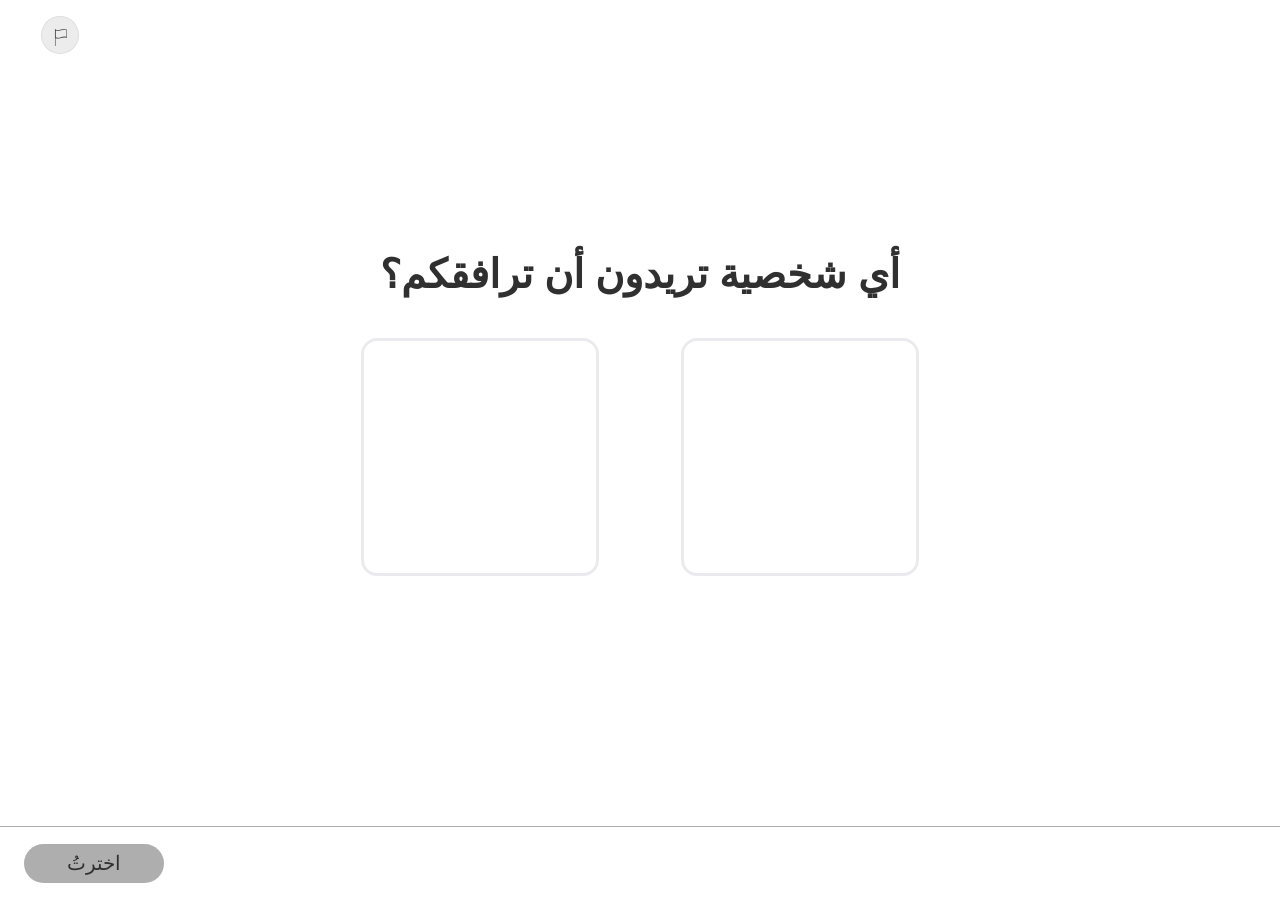
<file: index.html>
<!DOCTYPE html>
<html lang="ar" dir="rtl">
<head>
  <meta charset="UTF-8">
  <title>אחוזים — לומדה | תכנית 720</title>
  <script>
    /* The unit's ONLY entry point (§5.2). The platform launches THIS, with
       ?slxapi= (the LRS config and the learner's actor) and ?registration=
       (which addresses the resume state document).

       ⚠️ The redirect MUST carry window.location.search. Without it the LRS
       config is lost the moment the learner arrives and every component
       reports nothing — silently, because a part with no ?slxapi simply
       behaves like an uninstrumented lomda. The same rule is why
       PartNav.forward()/back() carry it across every part boundary; see the
       note on partUrl() in unit-js/08-partnav.js.

       ⚠️ Lowercase the folder name. §4.5 records this exact line shipping with
       a capital initial in a sibling unit, which 404s on a case-sensitive
       host while working fine on Windows.

       location.replace, not href: it keeps this page out of the back-stack,
       so the browser's Back cannot land on a URL that immediately redirects
       forward again. */
    function toFirstComponent() {
      window.location.replace('./methodica-math-percent-02-01/index.html' + window.location.search);
    }

    toFirstComponent();
  </script>
</head>
<body>
  <p>
    מעבירים אותך ללומדה… <br />
    <span onclick="toFirstComponent();" style="text-decoration: underline; color: blue; cursor: pointer;">לחצו כאן אם הדף לא נטען</span>
  </p>
</body>
</html>
</file>
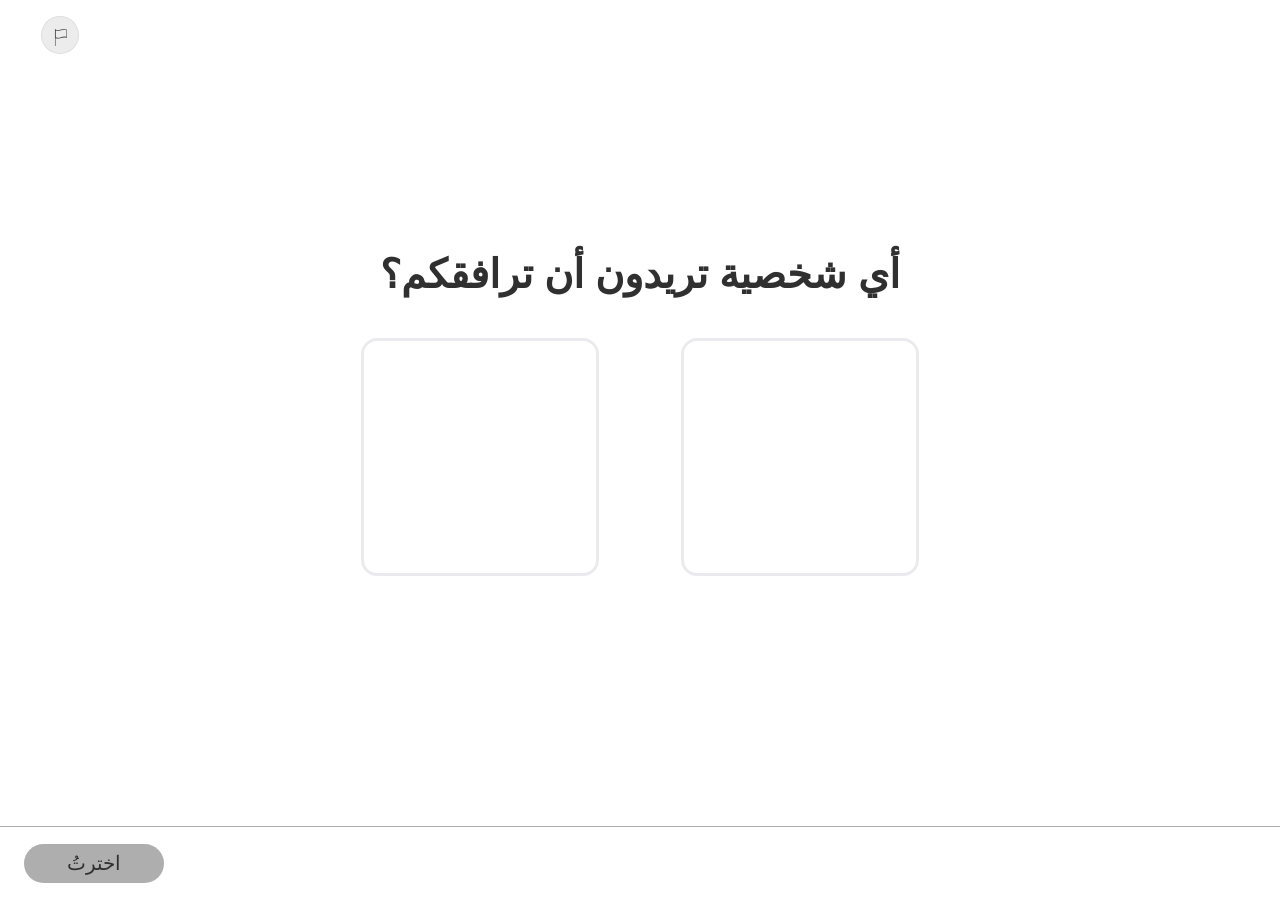
<file: methodica-math-percent-02-01/index.html>
<!DOCTYPE html>
<html lang="ar" dir="rtl">
<head>
  <meta charset="UTF-8">
  <meta name="viewport" content="width=device-width, initial-scale=1.0">
  <title>النسب المئوية 02 — الجزء 01</title>
  <link rel="stylesheet" href="../unit-css/00-tokens.css?v=2">
  <link rel="stylesheet" href="../unit-css/10-base.css?v=2">
  <link rel="stylesheet" href="css/style.css?v=2">
  <link rel="stylesheet" href="../unit-css/20-motion.css?v=2">
  <link rel="stylesheet" href="../unit-css/25-report.css?v=2">
</head>
<!-- data-subject-theme activates the Math token override block in
     css/style.css. :root holds the Science defaults; this one attribute
     is the entire theme switch (figma-lomda-builder → subject-theming.md). -->
<body data-subject-theme="math">
  <!-- ═══ כיסוי האתחול ═══
       מסתיר את החלון שבו מסך 0 כבר גלוי (class="screen active" מקובע ב-markup
       כאן למטה) אבל מסמך ה-state עוד לא נקרא. בלעדיו לומד שממשיך ממחשב אחר
       רואה אווטאר בצבע הלא-נכון ואז החלפה — בדיוק ההבהוב שכלל 1 ב-CLAUDE.md
       אוסר, כי הדמות נקראת מהמסמך ולא מ-localStorage מ-v4 והלאה.

       אח של #app ולא בן שלו: scaleApp() מזיז ומקטין את #app, ובן היה יורש
       את ה-transform. הסגנון inline ולא ב-styles.css במכוון — הכיסוי חייב
       להיצבע בפריים הראשון, ו-inline הוא היחיד שלא תלוי בקאש של CSS.

       ⚠️ הסקריפט שאחריו הוא רשת הביטחון, ואין לו שום תלות בקובץ JS: גם אם
       40-resume.js או 50-loader.js נכשלים בטעינה, הכיסוי נופל אחרי 800ms.
       ההסרה בנתיב הרגיל היא dropBootCover() מ-50-loader.js, שרצה מוקדם יותר
       מזה ברוב הטעינות.
       אם bootXAPI הספיק להדליק את window.__resumeInFlight (כלומר resume פעיל
       והשחזור בדרך), הרשת ממתינה לו במקום לחשוף את מסך 0 באמצע — עד תקרה
       קשיחה של 6 שניות, שאחריה היא חושפת בכל מקרה. הדגל נקרא הגנתית, ולכן
       50-loader.js שנכשל בטעינה מחזיר בדיוק את התנהגות ה-800ms. -->
  <div id="boot-cover" style="position:fixed;inset:0;z-index:9999;background:#fff"></div>
  <script>
  (function () {
    var t0 = Date.now();
    function tick() {
      var c = document.getElementById('boot-cover');
      if (!c || !c.parentNode) return;
      if (window.__resumeInFlight && Date.now() - t0 < 6000) { setTimeout(tick, 100); return; }
      c.parentNode.removeChild(c);
    }
    setTimeout(tick, 800);
  })();
  </script>

  <!-- Shared inline SVG sprite for every speech bubble in the lomda.
       Defined once so there is a single mask id in the document;
       instanced via <use>: bubble-tail-right by S1/S3. Lives here (not
       as external .svg files) because a
       CSS-referenced external SVG cannot read the page's custom
       properties, so its outline could only ever hold one theme's
       colour. Every bubble outline is var(--subject-500). -->
  <svg width="0" height="0" style="position:absolute;overflow:hidden" aria-hidden="true" focusable="false">
    <symbol id="bubble-tail-right" viewBox="0 0 241 137" preserveAspectRatio="none">
      <mask id="bubble-tail-right-outline" maskUnits="userSpaceOnUse" x="0" y="0" width="241" height="137" fill="black">
        <rect fill="white" width="241" height="137"/>
        <path d="M220.421 56.5269V11.4516C220.421 6.78392 215.45 3 209.319 3H14.1024C7.9707 3 3 6.78392 3 11.4516V125.548C3 130.216 7.9707 134 14.1024 134H209.319C215.45 134 220.421 130.216 220.421 125.548V79.0645C220.421 78.7124 238 67.7427 238 67.7427C231.109 63.3513 227.305 60.9243 220.421 56.5269Z"/>
      </mask>
      <path d="M220.421 56.5269V11.4516C220.421 6.78392 215.45 3 209.319 3H14.1024C7.9707 3 3 6.78392 3 11.4516V125.548C3 130.216 7.9707 134 14.1024 134H209.319C215.45 134 220.421 130.216 220.421 125.548V79.0645C220.421 78.7124 238 67.7427 238 67.7427C231.109 63.3513 227.305 60.9243 220.421 56.5269Z" fill="#fff"/>
      <path d="M220.421 56.5269H217.421V58.1704L218.806 59.0551L220.421 56.5269ZM238 67.7427L239.588 70.2879C240.462 69.7425 240.995 68.787 241 67.757C241.005 66.7269 240.481 65.7664 239.612 65.2128L238 67.7427ZM220.421 11.4516H217.421V56.5269H220.421H223.421V11.4516H220.421ZM209.319 3V6C211.788 6 213.911 6.7653 215.352 7.86247C216.791 8.95784 217.421 10.2546 217.421 11.4516H220.421H223.421C223.421 7.98093 221.566 5.05188 218.986 3.08837C216.41 1.12666 212.982 0 209.319 0V3ZM220.421 79.0645H217.421V125.548H220.421H223.421V79.0645H220.421ZM220.421 125.548H217.421C217.421 126.745 216.791 128.042 215.352 129.138C213.911 130.235 211.788 131 209.319 131V134V137C212.982 137 216.41 135.873 218.986 133.912C221.566 131.948 223.421 129.019 223.421 125.548H220.421ZM209.319 134V131H14.1024V134V137H209.319V134ZM14.1024 134V131C11.6334 131 9.51023 130.235 8.06894 129.138C6.63002 128.042 6 126.745 6 125.548H3H0C0 129.019 1.85532 131.948 4.43467 133.912C7.01165 135.873 10.4397 137 14.1024 137V134ZM3 11.4516H6C6 10.2546 6.63002 8.95784 8.06894 7.86247C9.51023 6.7653 11.6334 6 14.1024 6V3V0C10.4397 0 7.01165 1.12666 4.43467 3.08837C1.85532 5.05188 0 7.98093 0 11.4516H3ZM3 125.548H6V11.4516H3H0V125.548H3ZM14.1024 3V6H209.319V3V0H14.1024V3ZM220.421 56.5269L218.806 59.0551C225.691 63.4531 229.496 65.8807 236.388 70.2727L238 67.7427L239.612 65.2128C232.722 60.822 228.919 58.3955 222.036 53.9987L220.421 56.5269ZM238 67.7427C236.412 65.1976 236.412 65.1977 236.412 65.1978C236.411 65.1979 236.411 65.198 236.411 65.1982C236.41 65.1985 236.41 65.199 236.408 65.1997C236.406 65.2011 236.403 65.2031 236.399 65.2058C236.39 65.2111 236.378 65.219 236.361 65.2295C236.327 65.2504 236.278 65.2813 236.213 65.3217C236.084 65.4024 235.895 65.5207 235.654 65.6713C235.172 65.9726 234.484 66.4032 233.659 66.921C232.009 67.9563 229.807 69.3412 227.604 70.7379C225.404 72.1329 223.192 73.5463 221.526 74.6363C220.696 75.1789 219.981 75.6545 219.466 76.0125C219.214 76.1872 218.974 76.3587 218.782 76.5072C218.694 76.575 218.559 76.6827 218.423 76.8092C218.363 76.8656 218.229 76.9935 218.088 77.1708C218.018 77.2582 217.892 77.425 217.771 77.6548C217.676 77.8354 217.421 78.3502 217.421 79.0645H220.421H223.421C223.421 79.7734 223.169 80.2814 223.078 80.4538C222.961 80.6756 222.841 80.833 222.78 80.9098C222.656 81.066 222.547 81.1676 222.52 81.1929C222.451 81.2573 222.414 81.2834 222.455 81.2514C222.521 81.2006 222.658 81.1003 222.887 80.9414C223.333 80.632 223.992 80.1929 224.81 79.6576C226.44 78.5917 228.622 77.1967 230.817 75.8052C233.009 74.4155 235.202 73.036 236.848 72.0035C237.67 71.4874 238.356 71.0583 238.835 70.7583C239.075 70.6082 239.264 70.4905 239.392 70.4104C239.456 70.3703 239.505 70.3396 239.538 70.319C239.555 70.3086 239.567 70.3008 239.576 70.2956C239.58 70.293 239.583 70.2911 239.585 70.2898C239.586 70.2891 239.587 70.2886 239.587 70.2883C239.588 70.2882 239.588 70.288 239.588 70.288C239.588 70.2879 239.588 70.2879 238 67.7427Z" style="fill: var(--subject-500)" mask="url(#bubble-tail-right-outline)"/>
    </symbol>
  </svg>

  <div id="app">

    <!-- Report / Issue button — global, outside all .screen divs.
         Glyph is live inline SVG on currentColor (see the Report/Issue
         block in css/style.css for why it is not a PNG). -->
    <button class="flag-btn" type="button" aria-label="هل وجدتم مشكلة؟">
      <span class="flag-btn-icon">
        <span class="flag-btn-glyph" aria-hidden="true">
          <svg class="flag-btn-glyph-pole" viewBox="0 0 0.794329 17.0005" preserveAspectRatio="none" fill="none"><path d="M0.397164 17C0.177722 17 0 16.8239 0 16.6065V0.393501C0 0.176082 0.177722 0 0.397164 0C0.616607 0 0.794329 0.176082 0.794329 0.393501V16.607C0.794329 16.8245 0.616607 17.0005 0.397164 17.0005V17Z" fill="currentColor"/></svg>
          <svg class="flag-btn-glyph-banner" viewBox="0 0 12 9.31542" preserveAspectRatio="none" fill="none"><path d="M2.76227 9.31542C1.91972 9.31542 1.06958 9.15545 0.213483 8.71363C0.0823588 8.64599 0 8.51124 0 8.36469V0.950975C0 0.814619 0.0715221 0.687925 0.188558 0.615989C0.305594 0.54459 0.45189 0.537611 0.574886 0.598811C0.577053 0.599884 0.578679 0.600958 0.580846 0.602032C2.31309 1.49586 4.05563 1.046 5.90003 0.569821C7.80946 0.0770055 9.78336 -0.431915 11.7865 0.601495C11.9176 0.669136 12 0.803882 12 0.950438V8.36415C12 8.4946 11.9344 8.617 11.8255 8.69001C11.7166 8.76302 11.5774 8.77805 11.4555 8.72974C11.443 8.7249 11.4311 8.71954 11.4197 8.71363C9.68745 7.8198 7.94491 8.26967 6.10051 8.7453C5.00709 9.02714 3.89199 9.31489 2.76281 9.31489L2.76227 9.31542ZM0.793787 8.11935C2.45559 8.87307 4.13094 8.44038 5.90003 7.98407C7.62469 7.53903 9.40191 7.08057 11.2062 7.75806V1.19631C9.54441 0.442591 7.86906 0.875281 6.09997 1.33159C4.37531 1.77663 2.59755 2.23509 0.793787 1.5576V8.11935Z" fill="currentColor"/></svg>
        </span>
      </span>
      <span class="flag-btn-label">هل وجدتم مشكلة؟</span>
    </button>

    <!-- ═══════════════════════════════════════════════════════
         Screen 01 — TwoOptionSelection (character selection)
         Source: math-target-4.2-script.pptx, slide 2 (production
         notes) + slide 3 (content). Item ref: methodica-math-percent-02-01-001
         ═══════════════════════════════════════════════════════ -->
    <section class="screen active" data-screen="0" id="s0">
      <div class="select-content">
        <div class="select-head" data-reveal="1">
          <h1 class="select-title">أي شخصية تريدون أن ترافقكم؟</h1>
        </div>
        <div class="option-cards" data-reveal="2" role="radiogroup" aria-label="اختاروا شخصية">
          <!-- LTR DOM order keeps the cards in a stable left/right layout
               regardless of page RTL: character-2 (pink) renders LEFT,
               character-1 (wheelchair) renders RIGHT — per production
               notes (slide 2): right = <כיסא גלגלים>, left = <ורודה>. -->
          <div class="option-card" role="radio" aria-checked="false" tabindex="0"
               data-value="character-2" aria-label="اختيار الشخصية الزهرية"
               onclick="selectOption(this)">
            <div class="option-card-img">
              <video id="s0-video-character-2" src="assets/video/character-2-selection.mp4" autoplay muted playsinline disablepictureinpicture controlsList="nodownload noremoteplayback noplaybackrate"></video>
            </div>
          </div>
          <div class="option-card" role="radio" aria-checked="false" tabindex="0"
               data-value="character-1" aria-label="اختيار الشخصية على الكرسي المتحرك"
               onclick="selectOption(this)">
            <div class="option-card-img">
              <video id="s0-video-character-1" src="assets/video/character-1-selection.mp4" autoplay muted playsinline disablepictureinpicture controlsList="nodownload noremoteplayback noplaybackrate"></video>
            </div>
          </div>
        </div>
      </div>
      <button class="btn-continue" id="s0-continue" disabled onclick="advanceFromS0()"><span class="nav-label" data-label="اخترتُ"><span>اخترتُ</span></span></button>
    </section>

    <!-- ═══════════════════════════════════════════════════════
         Screen 02 — TransitionScreen ("app download" hook)
         Source: math-target-4.2-script.pptx, slide 4. Item ref:
         methodica-math-percent-02-01-001
         ═══════════════════════════════════════════════════════ -->
    <section class="screen" data-screen="1" id="s1">
      <div class="s1-content">
        <div class="s1-text" data-reveal="1">
          <h1 class="s1-title">هل نزّلتم تطبيقًا جديدًا؟</h1>
          <p class="s1-subtitle">هل فكرتم مرة ماذا يعني شريط التقدم؟</p>
        </div>
        <div class="s1-video-wrap" data-reveal="2" data-reveal-fade>
          <video id="s1-video" class="s1-video" autoplay muted playsinline disablepictureinpicture controlsList="nodownload noremoteplayback noplaybackrate"></video>
          <div class="s1-bubble">
            <svg class="s1-bubble-shape" viewBox="0 0 241 137" preserveAspectRatio="none" aria-hidden="true"><use href="#bubble-tail-right"/></svg>
            <!-- Break is explicit (producer instruction, 2026-08-19 —
                 same treatment as S3's bubble): right-aligned, lines as
                 close to equal length as possible. At 20px Assistant
                 Regular these two are 134/143px, a 9px spread — the most
                 even split this sentence allows. It happens to match
                 what the old 241px box wrapped to anyway, but the break
                 has to be explicit now that the text is nowrap. -->
            <span class="s1-bubble-text">واو، كم من الوقت يستغرق<br>تنزيل التطبيق‎...</span>
          </div>
        </div>
      </div>
      <button class="btn-continue" id="s1-continue" onclick="advanceFromS1()"><span class="nav-label" data-label="متابعة"><span>متابعة</span></span></button>
      <button class="scq-back" id="s1-back" type="button" onclick="goBackFromS1()"><span class="nav-label" data-label="عودة"><span>عودة</span></span></button>
    </section>

    <!-- ═══════════════════════════════════════════════════════
         Screen 03 — SingleChoiceQuestion ("GB download" question)
         Source: math-target-4.2-script.pptx, slide 5. Item ref:
         methodica-math-percent-02-01-001

         NOT YET BUILT (deliberately, per instruction — content still
         in production):
         - The loading-bar-in-a-phone-screen widget (.scq-img currently
           holds an empty gray placeholder instead).
         - The "hook1" image and its alt text.
         - Correct/retry/final-wrong feedback popup BODY copy (titles
           use the standard template phrasing; bodies are empty).
         ═══════════════════════════════════════════════════════ -->
    <section class="screen" data-screen="2" id="s2">
      <div class="scq-question">
        <!-- data-reveal="2" data-reveal-fade: this is a measured/interactive
             widget (live draggable slider + gesture-hint animation + a
             zoom button that REPARENTS this exact live node) — animation-
             system rule: measured-for-interaction elements are fade-only,
             never float, regardless of the normal RTL ordering (this is
             the LEFT-side element here; group 2 is correct either way). -->
        <div class="scq-img" data-reveal="2" data-reveal-fade>
          <!-- Loading-bar widget: a standalone learning-simulation overlay on
               top of the hook1 phone screenshot. It is INDEPENDENT of the SCQ
               logic below — no validation, no correct answer, no stored value,
               never gates Continue. Default 50% only demonstrates it's live.
               Placement/sizing rationale lives in css/style.css (.s2-widget /
               .s2-slider-wrap) — hook1 has no marked target zone, so the
               position was derived by pixel-sampling the actual image for its
               blank band and is a judgment call; flag if the producer wants
               it elsewhere. -->
          <div class="scq-img-inner" id="s2-img-frame">
            <div class="s2-widget" id="s2-widget">
              <img class="s2-phone-img" src="assets/img/hook1.png"
                   alt="لقطة شاشة لصفحة تطبيق في متجر التطبيقات للعبة &quot;ترولز عين بوكك&quot;، بحجم 200 جيغابايت، مع زر تثبيت">
              <div class="s2-slider-wrap">
                <!-- Scale line = "0GB" ─ live track ─ "200GB" (producer
                     instruction, 2026-08-19; the markers state the
                     download's endpoints in GB rather than in percent, so
                     the whole widget now speaks the same unit as the
                     question's own answer options). .s2-slider-wrap is
                     direction:ltr, so DOM order here is also the physical
                     order: 0GB on the LEFT end of the track, 200GB on the
                     RIGHT end, matching the slider's own 0→100 travel. The
                     two end labels are static scale markers, not readouts —
                     the live figures are the % above the thumb and the GB
                     line below.
                     These four are direct children of .s2-slider-wrap,
                     which is a 3-column grid (see css/style.css): no
                     wrapper row, because the GB readout has to sit in the
                     TRACK's own column to stay centred under it. -->
                <span class="s2-slider-end" aria-hidden="true">0GB</span>
                <div class="s2-slider-row">
                  <div class="s2-slider-pct" id="s2-slider-pct" aria-hidden="true">50%</div>
                  <!-- Track + fill are real elements painted BEHIND the range
                       input (whose own track is transparent), not the input's
                       native track/progress: Figma's fill is a pill rounded on
                       BOTH ends, which the previous CSS-gradient fill could not
                       produce — a gradient colour stop is always a hard square
                       edge. See .s2-slider-track in css/style.css. -->
                  <div class="s2-slider-track" aria-hidden="true">
                    <span class="s2-slider-fill" id="s2-slider-fill"></span>
                  </div>
                  <input type="range" class="s2-slider" id="s2-slider"
                         min="0" max="100" step="1" value="50"
                         aria-label="محاكاة لتقدم التنزيل. لا تتعلق بالإجابة عن السؤال أدناه"
                         aria-valuetext="50 ‎بالمئة، 100 من أصل 200 جيغابايت"
                         oninput="s2SliderInput(this)">
                  <!-- Gesture hint (720-templates → references/_gesture-hints.md):
                       purely decorative looping hand that sweeps left/right over
                       the thumb to show the slider is draggable. Lives INSIDE
                       .s2-slider-row so it shares the track's own coordinate
                       space — its anchors are computed from the real thumb
                       geometry in s2GhReanchor(), never eyeballed. -->
                  <div class="s2-gh" id="s2-gh" aria-hidden="true">
                    <img class="s2-gh-hand" src="assets/img/gesture-hand.svg" alt="">
                  </div>
                </div>
                <span class="s2-slider-end" aria-hidden="true">200GB</span>
                <div class="s2-slider-value" id="s2-slider-value" dir="ltr" aria-hidden="true">100 GB</div>
              </div>
            </div>
            <button class="img-zoom-btn" type="button" id="s2-zoom-btn"
                    aria-label="تكبير الصورة" onclick="s2OpenZoom()">
              <svg class="img-zoom-btn__icon" viewBox="0 0 20 20" fill="none" aria-hidden="true">
                <circle cx="8.5" cy="8.5" r="6.5" stroke="currentColor" stroke-width="1.6"/>
                <path d="M13.3 13.3L17.6 17.6" stroke="currentColor" stroke-width="1.6" stroke-linecap="round"/>
              </svg>
            </button>
          </div>
        </div>
        <div class="s2-right-col" data-reveal="1">
          <p class="s2-intro s2-intro--bold">بدأتم بتنزيل اللعبة الجديدة &quot;ترولز عين بوكك‎&quot;.</p>
          <p class="s2-intro">حجم اللعبة 200
            <span class="tooltip-word"><strong class="term-underline">جيغابايت</strong><span
              class="term-info" tabindex="0" role="button"
              aria-label="الجيغابايت هو وحدة ذاكرة في الحاسوب - الجيغابايت يساوي 1,000 ميغابايت أو مليار بايت‎!"><svg
              class="term-info-i" aria-hidden="true" width="15" height="15" viewBox="0 0 15 15"
              fill="none"><rect width="15" height="15" rx="7.5" style="fill: var(--subject-500)"/><path
              d="M7.12194 12.3271C6.88994 12.3271 6.69394 12.2931 6.53394 12.2251C6.37794 12.1571 6.26394 12.0631 6.19194 11.9431C6.11994 11.8191 6.09394 11.6731 6.11394 11.5051C6.13394 11.3251 6.16194 11.1051 6.19794 10.8451C6.23794 10.5851 6.27994 10.2931 6.32394 9.9691C6.37194 9.6451 6.42394 9.2951 6.47994 8.9191C6.53594 8.5431 6.58994 8.1511 6.64194 7.7431C6.69794 7.3351 6.75394 6.9191 6.80994 6.4951L6.11394 6.1651L6.19794 5.6911L8.27994 5.3971L8.57394 5.5351L7.78194 10.9951C7.76194 11.1391 7.76994 11.2491 7.80594 11.3251C7.84194 11.3971 7.89994 11.4331 7.97994 11.4331C8.05194 11.4331 8.12994 11.4111 8.21394 11.3671C8.30194 11.3191 8.41394 11.2391 8.54994 11.1271L8.70594 11.4931C8.66194 11.5531 8.57194 11.6491 8.43594 11.7811C8.30394 11.9131 8.12794 12.0371 7.90794 12.1531C7.68794 12.2691 7.42594 12.3271 7.12194 12.3271ZM7.84194 4.5931C7.60594 4.5931 7.40394 4.5051 7.23594 4.3291C7.07194 4.1531 6.99594 3.9471 7.00794 3.7111C7.01994 3.4191 7.11594 3.1731 7.29594 2.9731C7.47994 2.7731 7.72594 2.6731 8.03394 2.6731C8.29794 2.6731 8.50794 2.7591 8.66394 2.9311C8.81994 3.0991 8.89594 3.2931 8.89194 3.5131C8.88794 3.8171 8.79794 4.0731 8.62194 4.2811C8.44594 4.4891 8.18594 4.5931 7.84194 4.5931Z"
              fill="white"/></svg><span class="term-tooltip"
              role="tooltip"><strong>الجيغابايت</strong> هو وحدة ذاكرة في الحاسوب - الجيغابايت يساوي 1,000 ميغابايت أو مليار بايت‎!</span></span></span>
            (GB) ويستغرق تنزيلها وقتًا طوييييلًا جدًا‎.</p>
          <p class="s2-intro">حرّكوا شريط التنزيل إلى اليمين واليسار‎.</p>
          <p class="scq-qtext">كم جيغابايت سينزل إلى الهاتف عندما تصل نسبة التنزيل إلى %36؟</p>
          <div class="scq-answers" role="radiogroup" aria-label="اختاروا إجابة">
            <button class="scq-opt" type="button" role="radio" aria-checked="false" data-id="a" onclick="s2qSelect('a')">
              <span class="scq-opt-text"><span dir="ltr">36 GB</span></span>
              <span class="scq-radio" aria-hidden="true"></span>
            </button>
            <button class="scq-opt" type="button" role="radio" aria-checked="false" data-id="b" onclick="s2qSelect('b')">
              <span class="scq-opt-text"><span dir="ltr">72 GB</span></span>
              <span class="scq-radio" aria-hidden="true"></span>
            </button>
            <button class="scq-opt" type="button" role="radio" aria-checked="false" data-id="c" onclick="s2qSelect('c')">
              <span class="scq-opt-text"><span dir="ltr">128 GB</span></span>
              <span class="scq-radio" aria-hidden="true"></span>
            </button>
            <button class="scq-opt" type="button" role="radio" aria-checked="false" data-id="d" onclick="s2qSelect('d')">
              <span class="scq-opt-text"><span dir="ltr">164 GB</span></span>
              <span class="scq-radio" aria-hidden="true"></span>
            </button>
          </div>
        </div>
      </div>

      <button class="btn-continue" id="s2q-check" disabled onclick="s2qCheck()"><span class="nav-label" data-label="هل إجابتي صحيحة؟"><span>هل إجابتي صحيحة؟</span></span></button>
      <button class="scq-back" id="s2-back" type="button" onclick="goBackFromS2()"><span class="nav-label" data-label="عودة"><span>عودة</span></span></button>
    </section>

    <!-- Feedback popup for Screen 03 — outside all .screen divs -->
    <div class="scq-popup hidden m-popup" id="s2q-popup" onpointerdown="popupPointerDown(event, 's2q-popup')">
      <div class="scq-popup-header">
        <p class="scq-popup-title" id="s2q-popup-title"></p>
      </div>
      <div class="scq-popup-body" id="s2q-popup-body"></div>
    </div>

    <!-- S2 loading-bar widget zoom modal — outside all .screen divs, one per
         part (same rule as the shared image-zoom modal). Unlike the standard
         clone-based image zoom (720-templates → _global-components.md →
         "Image zoom"), this REPARENTS the live #s2-widget node into
         .s2-zoom-stage instead of cloning it, so the same slider element
         (with its listeners) is what's enlarged — required because this
         widget must stay fully draggable/clickable while zoomed, which a
         static clone can't provide. Same visual spec otherwise: light
         backdrop, centered white rounded panel, 44px close button. -->
    <div id="s2-zoom-modal" class="img-zoom-modal hidden">
      <!-- Backdrop is a SIBLING of the panel (not its wrapper) so the
           delegated data-zoom-close click handler can tell "clicked the
           backdrop" apart from "clicked anywhere inside the panel" via
           closest() — see s2 zoom JS in js/main.js. -->
      <div class="img-zoom-backdrop" data-zoom-close="true"></div>
      <div class="img-zoom-panel" role="dialog" aria-modal="true" aria-label="تكبير محاكاة التنزيل">
        <button class="img-zoom-close-btn" type="button" id="s2-zoom-close" aria-label="إغلاق" data-zoom-close="true">
          <svg viewBox="0 0 15 15" fill="none" aria-hidden="true">
            <path d="M1 1L14 14M14 1L1 14" stroke="currentColor" stroke-width="1.6" stroke-linecap="round"/>
          </svg>
        </button>
        <div class="s2-zoom-stage" id="s2-zoom-stage"></div>
      </div>
    </div>

    <!-- Standard shared image-zoom modal (720-templates → _global-components.md
         → "Image zoom") — ONE instance for the whole part, outside all .screen
         divs. Distinct from #s2-zoom-modal above, which is a special live-
         reparenting variant for an INTERACTIVE widget; this is the standard
         clone-based version for plain content photos (first use in this
         project: S7's hook image). -->
    <div id="img-zoom-modal" class="img-zoom-modal hidden">
      <div class="img-zoom-backdrop" data-zoom-close="true"></div>
      <div class="img-zoom-panel" role="dialog" aria-modal="true" aria-label="تكبير الصورة" id="img-zoom-panel-label">
        <button class="img-zoom-close-btn" type="button" aria-label="إغلاق" data-zoom-close="true">
          <svg viewBox="0 0 15 15" fill="none" aria-hidden="true">
            <path d="M1 1L14 14M14 1L1 14" stroke="currentColor" stroke-width="1.6" stroke-linecap="round"/>
          </svg>
        </button>
        <div class="img-zoom-stage" id="img-zoom-stage"></div>
      </div>
    </div>

    <!-- ═══════════════════════════════════════════════════════
         Screen 04 (S3) — TransitionScreen ("percent represents part
         of an amount" bridge). Same structure as S1 (title + subtitle
         + companion-character video + speech bubble) — producer
         instruction: identical to S1 except for the bubble text.
         Source: math-target-4.2-script.pptx, slide 6. Item ref:
         methodica-math-percent-02-01-001
         ═══════════════════════════════════════════════════════ -->
    <section class="screen" data-screen="3" id="s3">
      <div class="s1-content">
        <div class="s1-text" data-reveal="1">
          <h1 class="s1-title">اكتشفنا أن النسبة المئوية تمثّل جزءًا من الكمية‎!</h1>
          <p class="s1-subtitle">كلما زادت نسبة التنزيل المئوية، زادت معها كمية الجيغابايت (GB)، <br>أي إن النسبة المئوية النسبية تتغير كلما تغيّرت الكمية‎.</p>
        </div>
        <div class="s1-video-wrap" data-reveal="2" data-reveal-fade>
          <video id="s3-video" class="s1-video" autoplay muted playsinline disablepictureinpicture controlsList="nodownload noremoteplayback noplaybackrate"></video>
          <div class="s1-bubble">
            <svg class="s1-bubble-shape" viewBox="0 0 241 137" preserveAspectRatio="none" aria-hidden="true"><use href="#bubble-tail-right"/></svg>
            <!-- All four breaks are explicit (producer instruction,
                 2026-08-19: right-aligned, lines as close to equal
                 length as possible, and nothing may follow "האחוז?" on
                 its line). Measured at this bubble's 20px Assistant
                 Regular the four lines are 135/124/104/118px — the most
                 even split of this sentence that honours the "האחוז?"
                 rule; the natural wrap gave 163/96 for the question
                 instead. #s3's bubble is sized to the 135px line — see
                 css/style.css. -->
            <span class="s1-bubble-text">فكيف نعرف كم <br>GB ‎تمثّل النسبة المئوية؟<br>تعالوا نتعلم كيف<br>نحسب ذلك‎!</span>
          </div>
        </div>
      </div>
      <button class="btn-continue" id="s3-continue" onclick="advanceFromS3()"><span class="nav-label" data-label="متابعة"><span>متابعة</span></span></button>
      <button class="scq-back" id="s3-back" type="button" onclick="goBackFromS3()"><span class="nav-label" data-label="عودة"><span>عودة</span></span></button>
    </section>

    <!-- ═══════════════════════════════════════════════════════
         Screen 05 (S4) — InfoCardsImage used as a pure knowledge/
         illustration screen (two real-world "percent of an amount"
         examples: shopping discount, restaurant tip) — NOT
         interactive (producer instruction): the cards are not
         clickable, not focusable, no cursor/hover affordance. The
         only way to proceed is the "המשך" button below.
         LTR DOM order: under direction:ltr the FIRST child renders
         LEFT, not right — restaurant first so it renders LEFT,
         shopping second so it renders RIGHT, per the reference
         screenshot the producer supplied.
         Zoom button added to EACH card image (producer instruction) —
         720-templates → _global-components.md → "Image zoom": each
         `.option-card-img` frame gets a `.zoom-img-inner` wrapper
         (sibling to `.img-zoom-btn`, holds just the <img>) rather than
         reusing ValueInputQuestion's `.scq-img-inner` — see that
         class's own CSS comment for why a separate generic wrapper
         class was introduced instead. The non-interactive card
         behavior above is unaffected: the zoom button is its own
         control, not a click handler on the card itself.
         Source: math-target-4.2-script.pptx, slide 7. Item ref:
         methodica-math-percent-02-01-001
         ═══════════════════════════════════════════════════════ -->
    <section class="screen" data-screen="4" id="s4">
      <div class="select-content">
        <div class="select-head" data-reveal="1">
          <h1 class="select-title">لكن، متى سنحتاج أصلًا إلى حساب نسبة مئوية من كمية؟</h1>
        </div>
        <!-- data-reveal-fade: each card's image is zoom-measured (a clone
             is positioned from this element's own geometry on zoom-open —
             animation-system rule: JS-measured images get fade, never float). -->
        <div class="option-cards" data-reveal="2" data-reveal-fade aria-label="مثالان: حساب نسبة مئوية من كمية">
          <div class="option-card">
            <div class="option-card-img">
              <div class="zoom-img-inner">
                <img src="assets/img/restaurant-tip.png" alt="يد تمسك هاتفًا يعرض شاشة دفع رقمية في مطعم آسيوي، مع المبلغ المطلوب وخيارات الإكرامية">
              </div>
              <button class="img-zoom-btn" type="button" aria-label="تكبير الصورة"
                      data-zoom-src="assets/img/restaurant-tip.png" data-zoom-alt="يد تمسك هاتفًا يعرض شاشة دفع رقمية في مطعم آسيوي، مع المبلغ المطلوب وخيارات الإكرامية">
                <svg class="img-zoom-btn__icon" viewBox="0 0 20 20" fill="none" aria-hidden="true">
                  <circle cx="8.5" cy="8.5" r="6.5" stroke="currentColor" stroke-width="1.6"/>
                  <path d="M13.3 13.3L17.6 17.6" stroke="currentColor" stroke-width="1.6" stroke-linecap="round"/>
                </svg>
              </button>
            </div>
            <div class="option-card-labels">
              <span class="option-card-name">في المطعم</span> <span class="option-card-desc">ما هو مبلغ الإكرامية الذي يجب تركه؟</span>
            </div>
          </div>
          <div class="option-card">
            <div class="option-card-img">
              <div class="zoom-img-inner">
                <img src="assets/img/shopping-shoe-window.png" alt="واجهة متجر أحذية فيها زوجان من الأحذية الرياضية وبطاقتا خصم %25 و-%26">
              </div>
              <button class="img-zoom-btn" type="button" aria-label="تكبير الصورة"
                      data-zoom-src="assets/img/shopping-shoe-window.png" data-zoom-alt="واجهة متجر أحذية فيها زوجان من الأحذية الرياضية وبطاقتا خصم %25 و-%26">
                <svg class="img-zoom-btn__icon" viewBox="0 0 20 20" fill="none" aria-hidden="true">
                  <circle cx="8.5" cy="8.5" r="6.5" stroke="currentColor" stroke-width="1.6"/>
                  <path d="M13.3 13.3L17.6 17.6" stroke="currentColor" stroke-width="1.6" stroke-linecap="round"/>
                </svg>
              </button>
            </div>
            <div class="option-card-labels">
              <span class="option-card-name">!عند التسوق</span> <span class="option-card-desc">هل الخصم مهم فعلًا؟</span>
            </div>
          </div>
        </div>
      </div>
      <button class="btn-continue" id="s4-continue" onclick="advanceFromS4()"><span class="nav-label" data-label="متابعة"><span>متابعة</span></span></button>
      <button class="scq-back" id="s4-back" type="button" onclick="goBackFromS4()"><span class="nav-label" data-label="عودة"><span>عودة</span></span></button>
    </section>

    <!-- ═══════════════════════════════════════════════════════
         Screen 06 (S5) — TwoOptionSelection used as a calculation-
         method picker ("percent→fraction" vs. "proportion"). Each
         card is meant to show the selected companion character
         holding a whiteboard (fraction 3/4 for method 1, a quantity/
         percent proportion table for method 2) — character images
         are pending, left as placeholders for now. Note from the
         script: after completing the first method, this screen's
         instruction text is meant to change to "choose the second
         method" — that reconvergence/text-swap isn't implemented yet
         (the destination screens for either method don't exist yet).
         Left/right per producer reference: fraction-conversion RIGHT,
         proportion LEFT. Under direction:ltr the FIRST DOM child
         renders LEFT — so proportion is first, fraction second.
         Source: math-target-4.2-script.pptx, slide 9. Item ref:
         methodica-math-percent-02-01-002
         ═══════════════════════════════════════════════════════ -->
    <section class="screen" data-screen="5" id="s5">
      <div class="select-content">
        <div class="select-head" data-reveal="1">
          <h1 class="select-title">سنتعلم طريقتين لحساب قيمة نسبة مئوية من كمية كاملة‎.</h1>
          <p class="select-subtitle">اختاروا الطريقة الأولى التي ترغبون بتعلّمها لحساب القيمة:</p>
        </div>
        <div class="option-cards" data-reveal="2" role="radiogroup" aria-label="اختاروا طريقة الحساب">
          <div class="option-card" role="radio" aria-checked="false" tabindex="0"
               data-value="proportion" aria-label="اختيار طريقة التناسب"
               onclick="s5Select(this)">
            <div class="option-card-img">
              <video id="s5-img-proportion" autoplay muted playsinline disablepictureinpicture controlsList="nodownload noremoteplayback noplaybackrate"></video>
            </div>
            <div class="option-card-labels">
              <span class="option-card-name">التناسب</span>
            </div>
          </div>
          <div class="option-card" role="radio" aria-checked="false" tabindex="0"
               data-value="fraction" aria-label="اختيار طريقة تحويل النسبة المئوية إلى كسر"
               onclick="s5Select(this)">
            <div class="option-card-img">
              <video id="s5-img-fraction" autoplay muted playsinline disablepictureinpicture controlsList="nodownload noremoteplayback noplaybackrate"></video>
            </div>
            <div class="option-card-labels">
              <span class="option-card-name">تحويل النسبة المئوية إلى كسر</span>
            </div>
          </div>
        </div>
      </div>
      <button class="btn-continue" id="s5-continue" disabled onclick="advanceFromS5()"><span class="nav-label" data-label="اخترتُ"><span>اخترتُ</span></span></button>
      <button class="scq-back" id="s5-back" type="button" onclick="goBackFromS5()"><span class="nav-label" data-label="عودة"><span>عودة</span></span></button>
    </section>

    <!-- ═══════════════════════════════════════════════════════
         Screen 09 (S6) — fraction method: 3-step "Carousel" slider,
         entered directly from the calculation-method picker (S5/S9).
         Figma: eSbp4bKHgBky0rakDb8l9N, node 1118:13364 ("Carousel -
         state 1") plus its 8 sibling reference frames (states 2-9) —
         those exist to document the component's arrow/dot combinatorics
         in general, not to map 1:1 onto our 3 real steps. Behavior is
         taken from the PPTX production notes (slides 13-15), which own
         interaction/gating rules per the project's source-of-truth
         split; colors/geometry come from the Figma fills (verified by
         RGB, not by state-name/order):
           - side arrows are a LOCAL nav mechanism distinct from the
             bottom Continue/Back bar. Corrected physical mapping
             (producer-confirmed): physical LEFT arrow = forward
             (enabled on step 1, disables on step 3); physical RIGHT
             arrow = back-within-carousel (disabled on step 1, enables
             afterward). The RTL pagination sweep (right→left as steps
             1→3 advance) is unaffected by this — it's driven by plain
             DOM order in a direction:rtl row, independent of which
             arrow triggers which direction.
           - enabled arrow = var(--subject-500); disabled = Natural/600
             #AEAEAE (same gray as disabled Continue elsewhere).
           - 3 pagination dots (not the reference's 8) — active dot
             sweeps physical right-to-left as steps 1→3, which falls
             out naturally from a plain RTL flex row (no direction
             override needed, unlike .option-cards).
           - Continue enables only on step 3 (last step).
           - Back (bottom-right): steps back within the carousel except
             from step 1, where it exits to the method picker the learner
             arrived from (S5 or S9 — the route trail knows which).
         Subtitle ("לחצו על החיצים...") reuses the established
         secondary-heading pattern (.select-subtitle: 28px/700/#303030/
         centered, already used on S4/S5) directly under the title —
         not the small muted hint style this screen started with.
         Header (title+subtitle) and body are two separately-positioned
         blocks (header top:64px, body top:217px) rather than one
         normal-flow column, so the body always lands at the Figma-
         matched offset regardless of how tall the header renders.
         Source: math-target-4.2-script.pptx, slides 13-15. Item ref:
         methodica-math-percent-02-01-003
         ═══════════════════════════════════════════════════════ -->
    <section class="screen" data-screen="6" id="s6">
      <div class="s6-header" data-reveal="1">
        <h1 class="s6-title">حساب قيمة النسبة المئوية من خلال تحويلها إلى كسر</h1>
        <p class="s6-subtitle">اضغطوا على السهمين على الجانبين للتقدم‎:</p>
      </div>
      <!-- data-reveal only plays on first SCREEN entry (Motion.reveal is
           wired into goTo(), not into s6UpdateUI()'s own step-content
           swaps), so this is safe even though .s6-body's innerHTML is
           later replaced in place by the carousel arrows. -->
      <div class="s6-body" id="s6-body" data-reveal="2"><!-- filled by s6UpdateUI() --></div>

      <!-- Forward (enabled on step1, disables on step3). -->
      <button class="s6-arrow s6-arrow-left" id="s6-arrow-left" type="button" aria-label="التالي" onclick="s6Next()">
        <svg class="s6-arrow-icon" viewBox="0 0 22 40" fill="none" aria-hidden="true">
          <path d="M20.2632 5.72205e-05C21.0298 0.0469708 21.7407 0.593473 21.9325 1.33586C22.1186 1.97454 21.9068 2.69306 21.4209 3.14574C15.7569 8.76631 10.0854 14.3795 4.42138 20.0001C10.0854 25.6206 15.7577 31.2338 21.4218 36.8536C21.9491 37.3457 22.1485 38.1499 21.8819 38.8215C21.6394 39.4881 20.9725 39.9523 20.264 39.9992H20.0888C19.5955 39.968 19.1312 39.7408 18.7916 39.3869C12.709 33.3581 6.62221 27.3309 0.542939 21.2988C-0.179597 20.6223 -0.182089 19.3778 0.542939 18.7029C6.62304 12.6692 12.709 6.64286 18.7907 0.613226C19.1304 0.258493 19.5955 0.0313329 20.0905 5.72205e-05H20.2632Z" fill="currentColor"/>
        </svg>
      </button>
      <!-- Back-within-carousel (disabled on step1, enables afterward). -->
      <button class="s6-arrow s6-arrow-right" id="s6-arrow-right" type="button" aria-label="السابق" onclick="s6Prev()">
        <svg class="s6-arrow-icon s6-arrow-icon-flip" viewBox="0 0 22 40" fill="none" aria-hidden="true">
          <path d="M20.2632 5.72205e-05C21.0298 0.0469708 21.7407 0.593473 21.9325 1.33586C22.1186 1.97454 21.9068 2.69306 21.4209 3.14574C15.7569 8.76631 10.0854 14.3795 4.42138 20.0001C10.0854 25.6206 15.7577 31.2338 21.4218 36.8536C21.9491 37.3457 22.1485 38.1499 21.8819 38.8215C21.6394 39.4881 20.9725 39.9523 20.264 39.9992H20.0888C19.5955 39.968 19.1312 39.7408 18.7916 39.3869C12.709 33.3581 6.62221 27.3309 0.542939 21.2988C-0.179597 20.6223 -0.182089 19.3778 0.542939 18.7029C6.62304 12.6692 12.709 6.64286 18.7907 0.613226C19.1304 0.258493 19.5955 0.0313329 20.0905 5.72205e-05H20.2632Z" fill="currentColor"/>
        </svg>
      </button>

      <div class="s6-dots" id="s6-dots" aria-hidden="true">
        <span class="s6-dot" data-step="0"></span>
        <span class="s6-dot" data-step="1"></span>
        <span class="s6-dot" data-step="2"></span>
      </div>


      <button class="btn-continue" id="s6-continue" disabled onclick="advanceFromS6()"><span class="nav-label" data-label="متابعة"><span>متابعة</span></span></button>
      <button class="scq-back" id="s6-back" type="button" onclick="goBackFromS6()"><span class="nav-label" data-label="عودة"><span>عودة</span></span></button>
    </section>

    <!-- ═══════════════════════════════════════════════════════
         Screen 10 (S7) — ValueInputQuestion, Variant B (fraction).
         Reached from S6 (the fraction carousel) on completion. Two attempts; hint hidden until
         the first wrong attempt (producer notes, slide 16); accepts
         either 2/5 or 40/100 as correct (both explicitly listed).
         Correct/final-wrong feedback body is the exact text baked into
         the producer's own reference mockup images (ppt/media/image22-23,
         extracted from the source pptx) — shared explanation, title-only
         differs, per _question-template-defaults.md's default. Hook
         image "haknaya1" extracted directly from the pptx per producer
         instruction (ppt/media/image19.jpeg → assets/img/haknaya1.jpg).
         Source: math-target-4.2-script.pptx, slide 16. Item ref:
         methodica-math-percent-02-01-004
         ═══════════════════════════════════════════════════════ -->
    <section class="screen" data-screen="7" id="s7">
      <div class="scq-question">
        <!-- data-reveal-fade: zoom-measured image (a clone is positioned
             from this element's own geometry on zoom-open). -->
        <div class="scq-img" id="s7-img" data-reveal="2" data-reveal-fade>
          <div class="scq-img-inner">
            <img src="assets/img/haknaya1.jpg" alt="لقطة شاشة لهاتف ذكي في وسط الصورة، يعرض تطبيقًا لتشغيل الموسيقى باسم‎ 'MelodyFlow'. ‎تعرض الشاشة قائمة تشغيل باسم 'قائمة تشغيل للتمرين' بواجهة مستخدم داكنة. تتضمن القائمة عشرة أغانٍ مع صور ألبومات صغيرة إلى يسار اسم الأغنية والفنان. في أسفل الشاشة تظهر عناصر التحكم بالتشغيل‎ (Play, Forward, Rewind) ‎وشريط تنقل يتضمن الأيقونات 'الرئيسية' و'البحث' و'مكتبتك' و'الإعدادات‎'">
          </div>
          <button class="img-zoom-btn" type="button" aria-label="تكبير الصورة"
                  data-zoom-src="assets/img/haknaya1.jpg" data-zoom-alt="צילום מסך של פלייליסט אימון באפליקציית MelodyFlow">
            <svg class="img-zoom-btn__icon" viewBox="0 0 20 20" fill="none" aria-hidden="true">
              <circle cx="8.5" cy="8.5" r="6.5" stroke="currentColor" stroke-width="1.6"/>
              <path d="M13.3 13.3L17.6 17.6" stroke="currentColor" stroke-width="1.6" stroke-linecap="round"/>
            </svg>
          </button>
        </div>
        <div class="s7-text-col" data-reveal="1">
          <p class="s7-intro">والآن جرّبوا بأنفسكم.<br>نفس السؤال، وفي كل مرة بطريقة مختلفة.<br><strong>هذه المرة من خلال التحويل من نسبة مئوية إلى كسر بسيط/عشري‎.</strong></p>
          <p class="s7-intro">أنشأتم قائمة تشغيل لترافقنا في التمارين الرياضية، وفيها 200 أغنية.<br>%40 من الأغاني هي أغانٍ عربية.<br><strong>كم أغنية عربية توجد في القائمة؟</strong></p>
          <p class="s7-intro"><strong class="s7-step-label">المرحلة 1 - ما هو الكسر الملائم لـ %40؟</strong><br>حوّلوا إلى كسر‎.</p>
          <!-- ONE verdict icon for the WHOLE fraction, not one per box
               (producer decision 2026-08-26 — full reasoning in the
               s7Mark() comment in main.js). The two boxes are a single
               answer, so marking them separately would both assert
               something false about a correct half and hand the learner
               the missing half. The icon is the LAST child so that under
               this group's own dir=ltr it renders to the physical RIGHT
               of the fraction; the GROUP (fraction + icon) is what lines
               up with the text column's right margin — see the
               .viq-frac-group rule in style.css. -->
          <div class="viq-frac-group" dir="ltr">
            <div class="viq-input-frac">
              <span class="viq-field" id="s7-num-field">
                <input id="s7-num" class="viq-input-box" type="text" inputmode="numeric" aria-label="بسط الكسر" oninput="s7OnInput()">
              </span>
              <div class="viq-input-line" aria-hidden="true"></div>
              <span class="viq-field" id="s7-den-field">
                <input id="s7-den" class="viq-input-box" type="text" inputmode="numeric" aria-label="مقام الكسر" oninput="s7OnInput()">
              </span>
            </div>
            <span class="viq-frac-ico" id="s7-frac-ico" aria-hidden="true"></span>
          </div>
        </div>
      </div>

      <button class="btn-continue" id="s7-check" disabled onclick="s7Check()"><span class="nav-label" data-label="هل إجابتي صحيحة؟"><span>هل إجابتي صحيحة؟</span></span></button>
      <button class="scq-hint" id="s7-hint" type="button" onclick="s7OpenHint()" style="visibility:hidden;">
        <span class="nav-label" data-label="هل يمكنني الحصول على تلميح؟"><span>هل يمكنني الحصول على تلميح؟</span></span>
        <svg class="scq-hint-icon" viewBox="0 0 25.9999 22.2883" fill="none" aria-hidden="true">
          <path d="M17.7925 2.76345C16.3676 1.37911 14.5057 0.68776 12.5488 0.815545C9.07995 1.04163 6.27286 3.9168 6.01796 7.50134C5.85646 9.77363 6.7035 11.9443 8.34374 13.4548C9.23036 14.2723 9.74016 15.465 9.74016 16.7265H11.2284H14.7733H16.2615C16.2615 15.4847 16.7919 14.2707 17.7181 13.3959C19.17 12.0263 20.0012 10.0751 20.0012 8.04361C20.0012 6.01215 19.1953 4.12486 17.7909 2.76018L17.7925 2.76345ZM13.0001 5.54524C11.6701 5.54524 10.5856 6.66582 10.5856 8.04525C10.5856 8.46956 10.2515 8.81524 9.84149 8.81524C9.43143 8.81524 9.09736 8.46956 9.09736 8.04525C9.09736 5.8172 10.8484 4.00527 13.0001 4.00527C13.4133 4.00527 13.7473 4.35094 13.7473 4.77525C13.7473 5.19957 13.4133 5.54524 13.0001 5.54524Z" fill="currentColor"/>
          <path d="M9.73858 19.6245C9.73858 20.3289 9.99823 20.9908 10.478 21.4904L10.4938 21.5068C10.9783 22.0098 11.6242 22.2883 12.3114 22.2883H13.6888C14.3775 22.2883 15.025 22.0114 15.5111 21.5052C15.9956 21.0039 16.2631 20.3355 16.2631 19.6277V17.9895H9.73858V19.6245ZM11.2268 19.5294H14.7717V19.6277C14.7717 19.9243 14.6609 20.2077 14.4566 20.419C14.254 20.6254 13.9753 20.7483 13.6888 20.7483H12.3114C12.028 20.7483 11.7588 20.6336 11.5561 20.4305L11.5451 20.4174C11.3424 20.211 11.2268 19.9226 11.2268 19.6261V19.5311V19.5294Z" fill="currentColor"/>
          <path d="M25.2558 7.27531H22.607C22.1954 7.27531 21.8629 7.62099 21.8629 8.0453C21.8629 8.46961 22.197 8.81529 22.607 8.81529H25.2558C25.6674 8.81529 25.9999 8.46961 25.9999 8.0453C25.9999 7.62099 25.6658 7.27531 25.2558 7.27531Z" fill="currentColor"/>
          <path d="M4.1386 8.0453C4.1386 7.61935 3.80453 7.27531 3.39447 7.27531H0.744124C0.332481 7.27531 0 7.62099 0 8.0453C0 8.46961 0.334064 8.81529 0.744124 8.81529H3.39289C3.80453 8.81529 4.13701 8.46961 4.13701 8.0453H4.1386Z" fill="currentColor"/>
          <path d="M20.8702 3.11398C21.0175 3.11398 21.1663 3.06811 21.2961 2.97472L23.4667 1.40198C23.804 1.15788 23.8847 0.677863 23.6488 0.328911C23.4129 -0.0200418 22.949 -0.105232 22.6118 0.140509L20.4412 1.71325C20.1039 1.95736 20.0232 2.43737 20.2591 2.78632C20.4032 3.00094 20.6343 3.11562 20.8702 3.11562V3.11398Z" fill="currentColor"/>
          <path d="M4.70372 13.1172L2.53309 14.69C2.19586 14.9341 2.11512 15.4141 2.35102 15.763C2.49509 15.9777 2.72625 16.0923 2.96215 16.0923C3.10939 16.0923 3.25822 16.0465 3.38804 15.9531L5.55867 14.3803C5.8959 14.1362 5.97665 13.6562 5.74074 13.3073C5.50484 12.9583 5.04095 12.8731 4.70372 13.1189V13.1172Z" fill="currentColor"/>
          <path d="M23.4668 14.6884L21.2961 13.1157C20.9589 12.8716 20.495 12.9567 20.2591 13.3041C20.0232 13.653 20.1055 14.133 20.4412 14.3771L22.6118 15.9499C22.7416 16.0449 22.8904 16.0891 23.0377 16.0891C23.272 16.0891 23.5032 15.9744 23.6488 15.7598C23.8847 15.4109 23.8024 14.9309 23.4668 14.6868V14.6884Z" fill="currentColor"/>
          <path d="M5.55869 1.71322L3.38806 0.140478C3.05083 -0.103625 2.58694 -0.0184349 2.35104 0.328879C2.11513 0.677832 2.19746 1.15785 2.53311 1.40195L4.70374 2.97469C4.83356 3.06971 4.98239 3.11395 5.12963 3.11395C5.36395 3.11395 5.5951 2.99927 5.74076 2.78465C5.97666 2.4357 5.89434 1.95569 5.55869 1.71158V1.71322Z" fill="currentColor"/>
        </svg>
      </button>
      <button class="scq-back" id="s7-back" type="button" onclick="goBackFromS7()"><span class="nav-label" data-label="عودة"><span>عودة</span></span></button>
    </section>

    <!-- Feedback popup for S7 — outside all .screen divs -->
    <div class="scq-popup hidden m-popup" id="s7-popup" onpointerdown="popupPointerDown(event, 's7-popup')">
      <div class="scq-popup-header">
        <p class="scq-popup-title" id="s7-popup-title"></p>
      </div>
      <div class="scq-popup-body" id="s7-popup-body"></div>
      <div class="scq-popup-actions" id="s7-popup-actions"></div>
    </div>
    <!-- Hint overlay for S7 — outside all .screen divs. Full-canvas modal
         (established shared component, see style.css comment), not the
         small popover this screen started with. -->
    <div class="scq-hint-overlay hidden m-popup" id="s7-hint-overlay" onclick="s7CloseHintOnBackdrop(event)">
      <div class="scq-hint-popup" role="dialog" aria-modal="true" aria-labelledby="s7-hint-title">
        <div class="scq-hint-text">
          <h2 class="scq-hint-title" id="s7-hint-title">
            <svg class="scq-hint-title-icon" viewBox="0 0 25.9999 22.2883" fill="none" aria-hidden="true">
              <path d="M17.7925 2.76345C16.3676 1.37911 14.5057 0.68776 12.5488 0.815545C9.07995 1.04163 6.27286 3.9168 6.01796 7.50134C5.85646 9.77363 6.7035 11.9443 8.34374 13.4548C9.23036 14.2723 9.74016 15.465 9.74016 16.7265H11.2284H14.7733H16.2615C16.2615 15.4847 16.7919 14.2707 17.7181 13.3959C19.17 12.0263 20.0012 10.0751 20.0012 8.04361C20.0012 6.01215 19.1953 4.12486 17.7909 2.76018L17.7925 2.76345ZM13.0001 5.54524C11.6701 5.54524 10.5856 6.66582 10.5856 8.04525C10.5856 8.46956 10.2515 8.81524 9.84149 8.81524C9.43143 8.81524 9.09736 8.46956 9.09736 8.04525C9.09736 5.8172 10.8484 4.00527 13.0001 4.00527C13.4133 4.00527 13.7473 4.35094 13.7473 4.77525C13.7473 5.19957 13.4133 5.54524 13.0001 5.54524Z" fill="currentColor"/>
              <path d="M9.73858 19.6245C9.73858 20.3289 9.99823 20.9908 10.478 21.4904L10.4938 21.5068C10.9783 22.0098 11.6242 22.2883 12.3114 22.2883H13.6888C14.3775 22.2883 15.025 22.0114 15.5111 21.5052C15.9956 21.0039 16.2631 20.3355 16.2631 19.6277V17.9895H9.73858V19.6245ZM11.2268 19.5294H14.7717V19.6277C14.7717 19.9243 14.6609 20.2077 14.4566 20.419C14.254 20.6254 13.9753 20.7483 13.6888 20.7483H12.3114C12.028 20.7483 11.7588 20.6336 11.5561 20.4305L11.5451 20.4174C11.3424 20.211 11.2268 19.9226 11.2268 19.6261V19.5311V19.5294Z" fill="currentColor"/>
              <path d="M25.2558 7.27531H22.607C22.1954 7.27531 21.8629 7.62099 21.8629 8.0453C21.8629 8.46961 22.197 8.81529 22.607 8.81529H25.2558C25.6674 8.81529 25.9999 8.46961 25.9999 8.0453C25.9999 7.62099 25.6658 7.27531 25.2558 7.27531Z" fill="currentColor"/>
              <path d="M4.1386 8.0453C4.1386 7.61935 3.80453 7.27531 3.39447 7.27531H0.744124C0.332481 7.27531 0 7.62099 0 8.0453C0 8.46961 0.334064 8.81529 0.744124 8.81529H3.39289C3.80453 8.81529 4.13701 8.46961 4.13701 8.0453H4.1386Z" fill="currentColor"/>
              <path d="M20.8702 3.11398C21.0175 3.11398 21.1663 3.06811 21.2961 2.97472L23.4667 1.40198C23.804 1.15788 23.8847 0.677863 23.6488 0.328911C23.4129 -0.0200418 22.949 -0.105232 22.6118 0.140509L20.4412 1.71325C20.1039 1.95736 20.0232 2.43737 20.2591 2.78632C20.4032 3.00094 20.6343 3.11562 20.8702 3.11562V3.11398Z" fill="currentColor"/>
              <path d="M4.70372 13.1172L2.53309 14.69C2.19586 14.9341 2.11512 15.4141 2.35102 15.763C2.49509 15.9777 2.72625 16.0923 2.96215 16.0923C3.10939 16.0923 3.25822 16.0465 3.38804 15.9531L5.55867 14.3803C5.8959 14.1362 5.97665 13.6562 5.74074 13.3073C5.50484 12.9583 5.04095 12.8731 4.70372 13.1189V13.1172Z" fill="currentColor"/>
              <path d="M23.4668 14.6884L21.2961 13.1157C20.9589 12.8716 20.495 12.9567 20.2591 13.3041C20.0232 13.653 20.1055 14.133 20.4412 14.3771L22.6118 15.9499C22.7416 16.0449 22.8904 16.0891 23.0377 16.0891C23.272 16.0891 23.5032 15.9744 23.6488 15.7598C23.8847 15.4109 23.8024 14.9309 23.4668 14.6868V14.6884Z" fill="currentColor"/>
              <path d="M5.55869 1.71322L3.38806 0.140478C3.05083 -0.103625 2.58694 -0.0184349 2.35104 0.328879C2.11513 0.677832 2.19746 1.15785 2.53311 1.40195L4.70374 2.97469C4.83356 3.06971 4.98239 3.11395 5.12963 3.11395C5.36395 3.11395 5.5951 2.99927 5.74076 2.78465C5.97666 2.4357 5.89434 1.95569 5.55869 1.71158V1.71322Z" fill="currentColor"/>
            </svg>
            كم أغنية عربية توجد في القائمة؟
          </h2>
          <div class="scq-hint-body">
            <p>تذكروا - يجب تحويل النسبة المئوية إلى كسر مقامه 100 (أجزاء من مئة)‎.</p>
          </div>
        </div>
        <button class="scq-hint-close" type="button" onclick="s7CloseHint()"><span class="nav-label" data-label="عودة إلى السؤال"><span>عودة إلى السؤال</span></span></button>
      </div>
    </div>

    <!-- ═══════════════════════════════════════════════════════
         Screen 11 (S8) — ValueInputQuestion, Variant A (single value).
         Continues directly from S7 (same item ref, step 2 of the same
         producer-authored pair — confirmed as its own screen, not an
         internal step of S7). Reuses S7's fraction result (2/5) as a
         given, multiplies by 200. Same hint/attempt policy as S7 (its
         own notes only restate "תבנית בפיגמה: ValueInputQuestion" with no
         override, so the item's established policy from slide 16 carries
         over). Feedback body again taken verbatim from the producer's own
         reference mockup images (ppt/media/image26-27-28).
         Source: math-target-4.2-script.pptx, slide 17. Item ref:
         methodica-math-percent-02-01-004
         ═══════════════════════════════════════════════════════ -->
    <section class="screen" data-screen="8" id="s8">
      <div class="scq-question">
        <div class="scq-img" id="s8-img" data-reveal="2" data-reveal-fade>
          <div class="scq-img-inner">
            <img src="assets/img/haknaya1.jpg" alt="لقطة شاشة لهاتف ذكي في وسط الصورة، يعرض تطبيقًا لتشغيل الموسيقى باسم‎ 'MelodyFlow'. ‎تعرض الشاشة قائمة تشغيل باسم 'قائمة تشغيل للتمرين' بواجهة مستخدم داكنة. تتضمن القائمة عشرة أغانٍ مع صور ألبومات صغيرة إلى يسار اسم الأغنية والفنان. في أسفل الشاشة تظهر عناصر التحكم بالتشغيل‎ (Play, Forward, Rewind) ‎وشريط تنقل يتضمن الأيقونات 'الرئيسية' و'البحث' و'مكتبتك' و'الإعدادات‎'">
          </div>
          <button class="img-zoom-btn" type="button" aria-label="تكبير الصورة"
                  data-zoom-src="assets/img/haknaya1.jpg" data-zoom-alt="צילום מסך של פלייליסט אימון באפליקציית MelodyFlow">
            <svg class="img-zoom-btn__icon" viewBox="0 0 20 20" fill="none" aria-hidden="true">
              <circle cx="8.5" cy="8.5" r="6.5" stroke="currentColor" stroke-width="1.6"/>
              <path d="M13.3 13.3L17.6 17.6" stroke="currentColor" stroke-width="1.6" stroke-linecap="round"/>
            </svg>
          </button>
        </div>
        <!-- Reveal is per-ELEMENT here, not on the column (producer
             instruction, 2026-08-19): S8 follows S7 directly and its
             first two lines are word-for-word S7's, so they are already
             on screen when the learner arrives — re-animating them makes
             them flicker. Only the content that actually CHANGES from S7
             animates in, starting at the third line.
             That third line lives inside the SAME <p> as the two static
             ones (they are one <br>-separated block in the source), so
             it carries the reveal on its own inline-block wrapper rather
             than being split into its own <p> — splitting would have
             added the column's own 16px flex gap between line 2 and line
             3 and moved the text. See `.s7-reveal-line` in
             css/style.css for why the wrapper needs inline-block. -->
        <div class="s7-text-col">
          <p class="s7-intro">والآن جرّبوا بأنفسكم.<br>نفس السؤال، وفي كل مرة بطريقة مختلفة.<br><span class="s7-reveal-line" data-reveal="1"><strong>هذه المرة من خلال التحويل من نسبة مئوية إلى كسر بسيط.</strong></span></p>
          <p class="s7-intro" data-reveal="1">أنشأتم قائمة تشغيل لترافقنا في التمارين الرياضية، وفيها 200 أغنية.<br>%40 من الأغاني هي أغانٍ عربية.<br><strong>كم أغنية عربية توجد في القائمة؟</strong></p>
          <p class="s7-intro" data-reveal="1">اكتشفنا أن الكسر الملائم لـ %40  هو <span class="frac"><span class="frac-num">2</span><span class="frac-den">5</span></span> .</p>
          <p class="s7-intro" data-reveal="1"><strong class="s7-step-label">المرحلة 2 - أكملوا التمرين واحسبوا عدد الأغاني العربية في قائمة التشغيل الخاصة بنا‎.</strong></p>
          <div class="s8-input-row" dir="ltr" data-reveal="1">
            <span class="frac s8-eq-frac"><span class="frac-num">2</span><span class="frac-den">5</span></span>
            <span>&middot;</span>
            <span class="viq-field" id="s8-total-field">
              <input id="s8-total" class="viq-input-box" type="text" inputmode="numeric" aria-label="عدد الأغاني في قائمة التشغيل" oninput="s8OnInput()">
              <span class="viq-input-ico" id="s8-total-ico" aria-hidden="true"></span>
            </span>
            <span>=</span>
            <span class="viq-field" id="s8-input-field">
              <input id="s8-input" class="viq-input-box" type="text" inputmode="numeric" aria-label="عدد الأغاني العربية" oninput="s8OnInput()">
              <span class="viq-input-ico" id="s8-input-ico" aria-hidden="true"></span>
            </span>
          </div>
        </div>
      </div>

      <button class="btn-continue" id="s8-check" disabled onclick="s8Check()"><span class="nav-label" data-label="هل إجابتي صحيحة؟"><span>هل إجابتي صحيحة؟</span></span></button>
      <button class="scq-hint" id="s8-hint" type="button" onclick="s8OpenHint()" style="visibility:hidden;">
        <span class="nav-label" data-label="هل يمكنني الحصول على تلميح؟"><span>هل يمكنني الحصول على تلميح؟</span></span>
        <svg class="scq-hint-icon" viewBox="0 0 25.9999 22.2883" fill="none" aria-hidden="true">
          <path d="M17.7925 2.76345C16.3676 1.37911 14.5057 0.68776 12.5488 0.815545C9.07995 1.04163 6.27286 3.9168 6.01796 7.50134C5.85646 9.77363 6.7035 11.9443 8.34374 13.4548C9.23036 14.2723 9.74016 15.465 9.74016 16.7265H11.2284H14.7733H16.2615C16.2615 15.4847 16.7919 14.2707 17.7181 13.3959C19.17 12.0263 20.0012 10.0751 20.0012 8.04361C20.0012 6.01215 19.1953 4.12486 17.7909 2.76018L17.7925 2.76345ZM13.0001 5.54524C11.6701 5.54524 10.5856 6.66582 10.5856 8.04525C10.5856 8.46956 10.2515 8.81524 9.84149 8.81524C9.43143 8.81524 9.09736 8.46956 9.09736 8.04525C9.09736 5.8172 10.8484 4.00527 13.0001 4.00527C13.4133 4.00527 13.7473 4.35094 13.7473 4.77525C13.7473 5.19957 13.4133 5.54524 13.0001 5.54524Z" fill="currentColor"/>
          <path d="M9.73858 19.6245C9.73858 20.3289 9.99823 20.9908 10.478 21.4904L10.4938 21.5068C10.9783 22.0098 11.6242 22.2883 12.3114 22.2883H13.6888C14.3775 22.2883 15.025 22.0114 15.5111 21.5052C15.9956 21.0039 16.2631 20.3355 16.2631 19.6277V17.9895H9.73858V19.6245ZM11.2268 19.5294H14.7717V19.6277C14.7717 19.9243 14.6609 20.2077 14.4566 20.419C14.254 20.6254 13.9753 20.7483 13.6888 20.7483H12.3114C12.028 20.7483 11.7588 20.6336 11.5561 20.4305L11.5451 20.4174C11.3424 20.211 11.2268 19.9226 11.2268 19.6261V19.5311V19.5294Z" fill="currentColor"/>
          <path d="M25.2558 7.27531H22.607C22.1954 7.27531 21.8629 7.62099 21.8629 8.0453C21.8629 8.46961 22.197 8.81529 22.607 8.81529H25.2558C25.6674 8.81529 25.9999 8.46961 25.9999 8.0453C25.9999 7.62099 25.6658 7.27531 25.2558 7.27531Z" fill="currentColor"/>
          <path d="M4.1386 8.0453C4.1386 7.61935 3.80453 7.27531 3.39447 7.27531H0.744124C0.332481 7.27531 0 7.62099 0 8.0453C0 8.46961 0.334064 8.81529 0.744124 8.81529H3.39289C3.80453 8.81529 4.13701 8.46961 4.13701 8.0453H4.1386Z" fill="currentColor"/>
          <path d="M20.8702 3.11398C21.0175 3.11398 21.1663 3.06811 21.2961 2.97472L23.4667 1.40198C23.804 1.15788 23.8847 0.677863 23.6488 0.328911C23.4129 -0.0200418 22.949 -0.105232 22.6118 0.140509L20.4412 1.71325C20.1039 1.95736 20.0232 2.43737 20.2591 2.78632C20.4032 3.00094 20.6343 3.11562 20.8702 3.11562V3.11398Z" fill="currentColor"/>
          <path d="M4.70372 13.1172L2.53309 14.69C2.19586 14.9341 2.11512 15.4141 2.35102 15.763C2.49509 15.9777 2.72625 16.0923 2.96215 16.0923C3.10939 16.0923 3.25822 16.0465 3.38804 15.9531L5.55867 14.3803C5.8959 14.1362 5.97665 13.6562 5.74074 13.3073C5.50484 12.9583 5.04095 12.8731 4.70372 13.1189V13.1172Z" fill="currentColor"/>
          <path d="M23.4668 14.6884L21.2961 13.1157C20.9589 12.8716 20.495 12.9567 20.2591 13.3041C20.0232 13.653 20.1055 14.133 20.4412 14.3771L22.6118 15.9499C22.7416 16.0449 22.8904 16.0891 23.0377 16.0891C23.272 16.0891 23.5032 15.9744 23.6488 15.7598C23.8847 15.4109 23.8024 14.9309 23.4668 14.6868V14.6884Z" fill="currentColor"/>
          <path d="M5.55869 1.71322L3.38806 0.140478C3.05083 -0.103625 2.58694 -0.0184349 2.35104 0.328879C2.11513 0.677832 2.19746 1.15785 2.53311 1.40195L4.70374 2.97469C4.83356 3.06971 4.98239 3.11395 5.12963 3.11395C5.36395 3.11395 5.5951 2.99927 5.74076 2.78465C5.97666 2.4357 5.89434 1.95569 5.55869 1.71158V1.71322Z" fill="currentColor"/>
        </svg>
      </button>
      <button class="scq-back" id="s8-back" type="button" onclick="goBackFromS8()"><span class="nav-label" data-label="عودة"><span>عودة</span></span></button>
    </section>

    <!-- Feedback popup for S8 — outside all .screen divs -->
    <div class="scq-popup hidden m-popup" id="s8-popup" onpointerdown="popupPointerDown(event, 's8-popup')">
      <div class="scq-popup-header">
        <p class="scq-popup-title" id="s8-popup-title"></p>
      </div>
      <div class="scq-popup-body" id="s8-popup-body"></div>
      <div class="scq-popup-actions" id="s8-popup-actions"></div>
    </div>
    <!-- Hint overlay for S8 — outside all .screen divs. Full-canvas modal,
         same shared component as S7's. -->
    <div class="scq-hint-overlay hidden m-popup" id="s8-hint-overlay" onclick="s8CloseHintOnBackdrop(event)">
      <div class="scq-hint-popup" role="dialog" aria-modal="true" aria-labelledby="s8-hint-title">
        <div class="scq-hint-text">
          <h2 class="scq-hint-title" id="s8-hint-title">
            <svg class="scq-hint-title-icon" viewBox="0 0 25.9999 22.2883" fill="none" aria-hidden="true">
              <path d="M17.7925 2.76345C16.3676 1.37911 14.5057 0.68776 12.5488 0.815545C9.07995 1.04163 6.27286 3.9168 6.01796 7.50134C5.85646 9.77363 6.7035 11.9443 8.34374 13.4548C9.23036 14.2723 9.74016 15.465 9.74016 16.7265H11.2284H14.7733H16.2615C16.2615 15.4847 16.7919 14.2707 17.7181 13.3959C19.17 12.0263 20.0012 10.0751 20.0012 8.04361C20.0012 6.01215 19.1953 4.12486 17.7909 2.76018L17.7925 2.76345ZM13.0001 5.54524C11.6701 5.54524 10.5856 6.66582 10.5856 8.04525C10.5856 8.46956 10.2515 8.81524 9.84149 8.81524C9.43143 8.81524 9.09736 8.46956 9.09736 8.04525C9.09736 5.8172 10.8484 4.00527 13.0001 4.00527C13.4133 4.00527 13.7473 4.35094 13.7473 4.77525C13.7473 5.19957 13.4133 5.54524 13.0001 5.54524Z" fill="currentColor"/>
              <path d="M9.73858 19.6245C9.73858 20.3289 9.99823 20.9908 10.478 21.4904L10.4938 21.5068C10.9783 22.0098 11.6242 22.2883 12.3114 22.2883H13.6888C14.3775 22.2883 15.025 22.0114 15.5111 21.5052C15.9956 21.0039 16.2631 20.3355 16.2631 19.6277V17.9895H9.73858V19.6245ZM11.2268 19.5294H14.7717V19.6277C14.7717 19.9243 14.6609 20.2077 14.4566 20.419C14.254 20.6254 13.9753 20.7483 13.6888 20.7483H12.3114C12.028 20.7483 11.7588 20.6336 11.5561 20.4305L11.5451 20.4174C11.3424 20.211 11.2268 19.9226 11.2268 19.6261V19.5311V19.5294Z" fill="currentColor"/>
              <path d="M25.2558 7.27531H22.607C22.1954 7.27531 21.8629 7.62099 21.8629 8.0453C21.8629 8.46961 22.197 8.81529 22.607 8.81529H25.2558C25.6674 8.81529 25.9999 8.46961 25.9999 8.0453C25.9999 7.62099 25.6658 7.27531 25.2558 7.27531Z" fill="currentColor"/>
              <path d="M4.1386 8.0453C4.1386 7.61935 3.80453 7.27531 3.39447 7.27531H0.744124C0.332481 7.27531 0 7.62099 0 8.0453C0 8.46961 0.334064 8.81529 0.744124 8.81529H3.39289C3.80453 8.81529 4.13701 8.46961 4.13701 8.0453H4.1386Z" fill="currentColor"/>
              <path d="M20.8702 3.11398C21.0175 3.11398 21.1663 3.06811 21.2961 2.97472L23.4667 1.40198C23.804 1.15788 23.8847 0.677863 23.6488 0.328911C23.4129 -0.0200418 22.949 -0.105232 22.6118 0.140509L20.4412 1.71325C20.1039 1.95736 20.0232 2.43737 20.2591 2.78632C20.4032 3.00094 20.6343 3.11562 20.8702 3.11562V3.11398Z" fill="currentColor"/>
              <path d="M4.70372 13.1172L2.53309 14.69C2.19586 14.9341 2.11512 15.4141 2.35102 15.763C2.49509 15.9777 2.72625 16.0923 2.96215 16.0923C3.10939 16.0923 3.25822 16.0465 3.38804 15.9531L5.55867 14.3803C5.8959 14.1362 5.97665 13.6562 5.74074 13.3073C5.50484 12.9583 5.04095 12.8731 4.70372 13.1189V13.1172Z" fill="currentColor"/>
              <path d="M23.4668 14.6884L21.2961 13.1157C20.9589 12.8716 20.495 12.9567 20.2591 13.3041C20.0232 13.653 20.1055 14.133 20.4412 14.3771L22.6118 15.9499C22.7416 16.0449 22.8904 16.0891 23.0377 16.0891C23.272 16.0891 23.5032 15.9744 23.6488 15.7598C23.8847 15.4109 23.8024 14.9309 23.4668 14.6868V14.6884Z" fill="currentColor"/>
              <path d="M5.55869 1.71322L3.38806 0.140478C3.05083 -0.103625 2.58694 -0.0184349 2.35104 0.328879C2.11513 0.677832 2.19746 1.15785 2.53311 1.40195L4.70374 2.97469C4.83356 3.06971 4.98239 3.11395 5.12963 3.11395C5.36395 3.11395 5.5951 2.99927 5.74076 2.78465C5.97666 2.4357 5.89434 1.95569 5.55869 1.71158V1.71322Z" fill="currentColor"/>
            </svg>
            كم أغنية عربية توجد في القائمة؟
          </h2>
          <div class="scq-hint-body">
            <p>في هذه المرحلة نضرب الكسر بالكمية الكاملة - عدد الأغاني الكلي في قائمة التشغيل‎.</p>
          </div>
        </div>
        <button class="scq-hint-close" type="button" onclick="s8CloseHint()"><span class="nav-label" data-label="عودة إلى السؤال"><span>عودة إلى السؤال</span></span></button>
      </div>
    </div>

    <!-- ═══════════════════════════════════════════════════════
         Screen 12 (S9) — A/B reconvergence: TwoOptionSelection reused
         as a "pick your SECOND method" screen (duplicate of S5's
         layout/copy, per producer instruction). Same title as S5;
         subtitle changes to "כעת בחרו את השיטה השנייה..."; whichever
         method was already completed (window.lomdaState.selectedCalcMethod,
         set at S5) renders disabled/non-selectable here, per slide notes:
         "הדמות תהיה במצב לא פעיל". Only the remaining card is pickable —
         see s9ApplyState() in main.js. Source: pptx (fresh unpack)
         slide 18 (file position, current deck) — content-matched against
         the producer's own screenshot since a same-day PPTX edit shifted
         slide positions by one after this session's earlier extraction.
         Continue routes straight into the remaining method's carousel
         (S6 for fraction, S10 for proportion) — see advanceScreen().
         ═══════════════════════════════════════════════════════ -->
    <section class="screen" data-screen="9" id="s9">
      <div class="select-content">
        <div class="select-head" data-reveal="1">
          <h1 class="select-title">سنتعلم طريقتين لحساب قيمة نسبة مئوية من كمية كاملة‎.</h1>
          <p class="select-subtitle">والآن اختاروا الطريقة الثانية لحساب القيمة‎:</p>
        </div>
        <div class="option-cards" data-reveal="2" role="radiogroup" aria-label="اختاروا طريقة الحساب">
          <div class="option-card" role="radio" aria-checked="false" tabindex="0"
               data-value="proportion" aria-label="اختيار طريقة التناسب"
               onclick="s9Select(this)">
            <div class="option-card-img">
              <video id="s9-img-proportion" autoplay muted playsinline disablepictureinpicture controlsList="nodownload noremoteplayback noplaybackrate"></video>
            </div>
            <div class="option-card-labels">
              <span class="option-card-name">التناسب</span>
            </div>
          </div>
          <div class="option-card" role="radio" aria-checked="false" tabindex="0"
               data-value="fraction" aria-label="اختيار طريقة تحويل النسبة المئوية إلى كسر"
               onclick="s9Select(this)">
            <div class="option-card-img">
              <video id="s9-img-fraction" autoplay muted playsinline disablepictureinpicture controlsList="nodownload noremoteplayback noplaybackrate"></video>
            </div>
            <div class="option-card-labels">
              <span class="option-card-name">تحويل النسبة المئوية إلى كسر</span>
            </div>
          </div>
        </div>
      </div>
      <button class="btn-continue" id="s9-continue" disabled onclick="advanceFromS9()"><span class="nav-label" data-label="اخترتُ"><span>اخترتُ</span></span></button>
      <button class="scq-back" id="s9-back" type="button" onclick="goBackFromS9()"><span class="nav-label" data-label="عودة"><span>عودة</span></span></button>
    </section>

    <!-- ═══════════════════════════════════════════════════════
         Screen 15 (S10) — "Carousel" 5-step slider, proportion method,
         entered directly from the calculation-method picker (S5/S9).
         Same template as S6 (slides 13-15,
         3 steps) — this instance has 5 steps (slides 25-29), per producer
         instruction. Reuses S6's own generic CSS classes verbatim
         (.s6-header/.s6-title/.s6-subtitle/.s6-body/.s6-arrow*/.s6-dots/
         .s6-dot/.s6-step-label/.frac/.s6-equation*) under new #s10-
         prefixed ids — none of those rules are #s6-scoped, so no new
         CSS was needed for the shared chrome.
         Step 2 (slide 27, "נציב את הנתונים...") is NOT a single static
         view: its own production notes describe a 3-stage progressive
         reveal WITHIN this one station (empty proportion table → bottom
         row fills → middle row fills), each stage tied to one more
         forward-arrow click. To keep the dot count at the producer's
         explicit "5 תחנות" (not 7), this is modeled as a nested
         s10Step2Reveal counter (0-2) local to step index 2, NOT as
         three separate carousel steps/dots — see s10Next()/s10UpdateUI().
         Source: pptx slides 25-29, item methodica-math-percent-02-01-005.
         ═══════════════════════════════════════════════════════ -->
    <section class="screen" data-screen="10" id="s10">
      <div class="s6-header" data-reveal="1">
        <h1 class="s6-title">كيف نجد قيمة النسبة المئوية من خلال جدول التناسب؟</h1>
        <p class="s6-subtitle">اضغطوا على السهمين على الجانبين للتقدم‎:</p>
      </div>
      <div class="s6-body" id="s10-body" data-reveal="2"><!-- filled by s10UpdateUI() --></div>

      <button class="s6-arrow s6-arrow-left" id="s10-arrow-left" type="button" aria-label="التالي" onclick="s10Next()">
        <svg class="s6-arrow-icon" viewBox="0 0 22 40" fill="none" aria-hidden="true">
          <path d="M20.2632 5.72205e-05C21.0298 0.0469708 21.7407 0.593473 21.9325 1.33586C22.1186 1.97454 21.9068 2.69306 21.4209 3.14574C15.7569 8.76631 10.0854 14.3795 4.42138 20.0001C10.0854 25.6206 15.7577 31.2338 21.4218 36.8536C21.9491 37.3457 22.1485 38.1499 21.8819 38.8215C21.6394 39.4881 20.9725 39.9523 20.264 39.9992H20.0888C19.5955 39.968 19.1312 39.7408 18.7916 39.3869C12.709 33.3581 6.62221 27.3309 0.542939 21.2988C-0.179597 20.6223 -0.182089 19.3778 0.542939 18.7029C6.62304 12.6692 12.709 6.64286 18.7907 0.613226C19.1304 0.258493 19.5955 0.0313329 20.0905 5.72205e-05H20.2632Z" fill="currentColor"/>
        </svg>
      </button>
      <button class="s6-arrow s6-arrow-right" id="s10-arrow-right" type="button" aria-label="السابق" onclick="s10Prev()">
        <svg class="s6-arrow-icon s6-arrow-icon-flip" viewBox="0 0 22 40" fill="none" aria-hidden="true">
          <path d="M20.2632 5.72205e-05C21.0298 0.0469708 21.7407 0.593473 21.9325 1.33586C22.1186 1.97454 21.9068 2.69306 21.4209 3.14574C15.7569 8.76631 10.0854 14.3795 4.42138 20.0001C10.0854 25.6206 15.7577 31.2338 21.4218 36.8536C21.9491 37.3457 22.1485 38.1499 21.8819 38.8215C21.6394 39.4881 20.9725 39.9523 20.264 39.9992H20.0888C19.5955 39.968 19.1312 39.7408 18.7916 39.3869C12.709 33.3581 6.62221 27.3309 0.542939 21.2988C-0.179597 20.6223 -0.182089 19.3778 0.542939 18.7029C6.62304 12.6692 12.709 6.64286 18.7907 0.613226C19.1304 0.258493 19.5955 0.0313329 20.0905 5.72205e-05H20.2632Z" fill="currentColor"/>
        </svg>
      </button>

      <div class="s6-dots" id="s10-dots" aria-hidden="true">
        <span class="s6-dot" data-step="0"></span>
        <span class="s6-dot" data-step="1"></span>
        <span class="s6-dot" data-step="2"></span>
        <span class="s6-dot" data-step="3"></span>
        <span class="s6-dot" data-step="4"></span>
      </div>


      <button class="btn-continue" id="s10-continue" disabled onclick="advanceFromS10()"><span class="nav-label" data-label="متابعة"><span>متابعة</span></span></button>
      <button class="scq-back" id="s10-back" type="button" onclick="goBackFromS10()"><span class="nav-label" data-label="عودة"><span>عودة</span></span></button>
    </section>

    <!-- ═══════════════════════════════════════════════════════
         Screen 15 (S11) — ValueInputQuestion IN A TABLE (slide 30).
         Follows S10 (the proportion carousel) through advanceScreen()'s
         generic +1; Back returns there via the route trail.
         Same recurring playlist question as S7/S8 (verbatim reused
         phrasing — slide 30's own wording is a paraphrase of the same
         scenario; S7/S8 already established the canonical line breaks
         for this exact recurring question, matching that here for
         consistency across all three method-variants), this time
         solved via the proportion table instead of fraction/multiply.
         3 separate numeric inputs embedded directly in table cells
         (confirmed via each input's own overlaid shape position in the
         raw pptx XML matching a specific cell): row1-percent (40),
         row2-percent (100), row2-quantity (200). Row1's quantity cell
         is a FIXED "X" label (the still-unknown target), not an input.
         Hint is visible from the very first attempt (producer
         instruction for this specific screen — NOT gated behind a
         first wrong attempt the way S7/S8's hint is), hidden only once
         the question resolves (this project's own universal rule).
         Only one wrong-feedback message was authored (no separate
         retry-vs-final-wrong text, unlike S7/S8) — reused as-is for
         both attempts; no View My Answer Toggle, since nothing in the
         source distinguishes an "answer view" from the solution.
         ═══════════════════════════════════════════════════════ -->
    <section class="screen" data-screen="11" id="s11">
      <div class="scq-question">
        <div class="scq-img" id="s11-img" data-reveal="2" data-reveal-fade>
          <div class="scq-img-inner">
            <img src="assets/img/haknaya1.jpg" alt="لقطة شاشة لهاتف ذكي في وسط الصورة، يعرض تطبيقًا لتشغيل الموسيقى باسم‎ 'MelodyFlow'. ‎تعرض الشاشة قائمة تشغيل باسم 'قائمة تشغيل للتمرين' بواجهة مستخدم داكنة. تتضمن القائمة عشرة أغانٍ مع صور ألبومات صغيرة إلى يسار اسم الأغنية والفنان. في أسفل الشاشة تظهر عناصر التحكم بالتشغيل‎ (Play, Forward, Rewind) ‎وشريط تنقل يتضمن الأيقونات 'الرئيسية' و'البحث' و'مكتبتك' و'الإعدادات‎'">
          </div>
          <button class="img-zoom-btn" type="button" aria-label="تكبير الصورة"
                  data-zoom-src="assets/img/haknaya1.jpg" data-zoom-alt="צילום מסך של פלייליסט אימון באפליקציית MelodyFlow">
            <svg class="img-zoom-btn__icon" viewBox="0 0 20 20" fill="none" aria-hidden="true">
              <circle cx="8.5" cy="8.5" r="6.5" stroke="currentColor" stroke-width="1.6"/>
              <path d="M13.3 13.3L17.6 17.6" stroke="currentColor" stroke-width="1.6" stroke-linecap="round"/>
            </svg>
          </button>
        </div>
        <!-- Whole column reveals as one group. The "static repeated
             text" rule (see S8/S12) applies only to text carried over
             from the IMMEDIATELY PRECEDING screen — the point is that
             such text is already on screen when the learner arrives, so
             re-animating it flickers. S11 arrives from S10 (the
             proportion-table carousel), which shares nothing with it, so
             everything here is new to the screen and animates normally
             — producer-confirmed, 2026-08-19. -->
        <div class="s7-text-col" id="s11-text-col" data-reveal="1">
          <p class="s7-intro">والآن جرّبوا بأنفسكم.<br>نفس السؤال، وفي كل مرة بطريقة مختلفة.<br>هذه المرة من بواسطة <strong>جدول التناسب‎</strong>.</p>
          <p class="s7-intro">أنشأتم قائمة تشغيل لترافقنا في التمارين الرياضية، وفيها 200 أغنية.<br>%40 من الأغاني هي أغانٍ عربية.<br><strong>كم أغنية عربية توجد في القائمة؟</strong></p>
          <p class="s7-intro"><strong class="s7-step-label">المرحلتان 1+2 - جدوا المعطيات واكتبوها في جدول التناسب‎:</strong></p>
          <!-- Column order (producer instruction, 2026-08-20, applied
               project-wide, REVERSING the 2026-08-19 instruction below):
               אחוז physical LEFT now, so it's the LAST <th>/<td> in each
               row under this file's inherited RTL (last DOM child renders
               leftmost). Input ids/onclick handlers are unchanged — only
               which column each cell sits in moved (s11Check() etc. read
               every value by element id, never by table position). -->
          <table class="s11-table">
            <tr><th>عدد الأغاني</th><th>النسبة المئوية</th></tr>
            <tr>
              <td class="s11-fixed-cell">X</td>
              <td><span class="s11-cell-input">%<span class="viq-field s11-table-input" id="s11-pct1-field"><input id="s11-pct1" class="viq-input-box" type="text" inputmode="numeric" aria-label="النسبة المئوية، السطر الأول" oninput="s11OnInput()"><span class="viq-input-ico" id="s11-pct1-ico" aria-hidden="true"></span></span></span></td>
            </tr>
            <tr>
              <td><span class="viq-field s11-table-input" id="s11-qty2-field"><input id="s11-qty2" class="viq-input-box" type="text" inputmode="numeric" aria-label="عدد الأغاني، السطر الثاني" oninput="s11OnInput()"><span class="viq-input-ico" id="s11-qty2-ico" aria-hidden="true"></span></span></td>
              <td><span class="s11-cell-input">%<span class="viq-field s11-table-input" id="s11-pct2-field"><input id="s11-pct2" class="viq-input-box" type="text" inputmode="numeric" aria-label="النسبة المئوية، السطر الثاني" oninput="s11OnInput()"><span class="viq-input-ico" id="s11-pct2-ico" aria-hidden="true"></span></span></span></td>
            </tr>
          </table>
        </div>
      </div>

      <button class="btn-continue" id="s11-check" disabled onclick="s11Check()"><span class="nav-label" data-label="هل إجابتي صحيحة؟"><span>هل إجابتي صحيحة؟</span></span></button>
      <button class="scq-hint" id="s11-hint" type="button" onclick="s11OpenHint()">
        <span class="nav-label" data-label="هل يمكنني الحصول على تلميح؟"><span>هل يمكنني الحصول على تلميح؟</span></span>
        <svg class="scq-hint-icon" viewBox="0 0 25.9999 22.2883" fill="none" aria-hidden="true">
          <path d="M17.7925 2.76345C16.3676 1.37911 14.5057 0.68776 12.5488 0.815545C9.07995 1.04163 6.27286 3.9168 6.01796 7.50134C5.85646 9.77363 6.7035 11.9443 8.34374 13.4548C9.23036 14.2723 9.74016 15.465 9.74016 16.7265H11.2284H14.7733H16.2615C16.2615 15.4847 16.7919 14.2707 17.7181 13.3959C19.17 12.0263 20.0012 10.0751 20.0012 8.04361C20.0012 6.01215 19.1953 4.12486 17.7909 2.76018L17.7925 2.76345ZM13.0001 5.54524C11.6701 5.54524 10.5856 6.66582 10.5856 8.04525C10.5856 8.46956 10.2515 8.81524 9.84149 8.81524C9.43143 8.81524 9.09736 8.46956 9.09736 8.04525C9.09736 5.8172 10.8484 4.00527 13.0001 4.00527C13.4133 4.00527 13.7473 4.35094 13.7473 4.77525C13.7473 5.19957 13.4133 5.54524 13.0001 5.54524Z" fill="currentColor"/>
          <path d="M9.73858 19.6245C9.73858 20.3289 9.99823 20.9908 10.478 21.4904L10.4938 21.5068C10.9783 22.0098 11.6242 22.2883 12.3114 22.2883H13.6888C14.3775 22.2883 15.025 22.0114 15.5111 21.5052C15.9956 21.0039 16.2631 20.3355 16.2631 19.6277V17.9895H9.73858V19.6245ZM11.2268 19.5294H14.7717V19.6277C14.7717 19.9243 14.6609 20.2077 14.4566 20.419C14.254 20.6254 13.9753 20.7483 13.6888 20.7483H12.3114C12.028 20.7483 11.7588 20.6336 11.5561 20.4305L11.5451 20.4174C11.3424 20.211 11.2268 19.9226 11.2268 19.6261V19.5311V19.5294Z" fill="currentColor"/>
          <path d="M25.2558 7.27531H22.607C22.1954 7.27531 21.8629 7.62099 21.8629 8.0453C21.8629 8.46961 22.197 8.81529 22.607 8.81529H25.2558C25.6674 8.81529 25.9999 8.46961 25.9999 8.0453C25.9999 7.62099 25.6658 7.27531 25.2558 7.27531Z" fill="currentColor"/>
          <path d="M4.1386 8.0453C4.1386 7.61935 3.80453 7.27531 3.39447 7.27531H0.744124C0.332481 7.27531 0 7.62099 0 8.0453C0 8.46961 0.334064 8.81529 0.744124 8.81529H3.39289C3.80453 8.81529 4.13701 8.46961 4.13701 8.0453H4.1386Z" fill="currentColor"/>
          <path d="M20.8702 3.11398C21.0175 3.11398 21.1663 3.06811 21.2961 2.97472L23.4667 1.40198C23.804 1.15788 23.8847 0.677863 23.6488 0.328911C23.4129 -0.0200418 22.949 -0.105232 22.6118 0.140509L20.4412 1.71325C20.1039 1.95736 20.0232 2.43737 20.2591 2.78632C20.4032 3.00094 20.6343 3.11562 20.8702 3.11562V3.11398Z" fill="currentColor"/>
          <path d="M4.70372 13.1172L2.53309 14.69C2.19586 14.9341 2.11512 15.4141 2.35102 15.763C2.49509 15.9777 2.72625 16.0923 2.96215 16.0923C3.10939 16.0923 3.25822 16.0465 3.38804 15.9531L5.55867 14.3803C5.8959 14.1362 5.97665 13.6562 5.74074 13.3073C5.50484 12.9583 5.04095 12.8731 4.70372 13.1189V13.1172Z" fill="currentColor"/>
          <path d="M23.4668 14.6884L21.2961 13.1157C20.9589 12.8716 20.495 12.9567 20.2591 13.3041C20.0232 13.653 20.1055 14.133 20.4412 14.3771L22.6118 15.9499C22.7416 16.0449 22.8904 16.0891 23.0377 16.0891C23.272 16.0891 23.5032 15.9744 23.6488 15.7598C23.8847 15.4109 23.8024 14.9309 23.4668 14.6868V14.6884Z" fill="currentColor"/>
          <path d="M5.55869 1.71322L3.38806 0.140478C3.05083 -0.103625 2.58694 -0.0184349 2.35104 0.328879C2.11513 0.677832 2.19746 1.15785 2.53311 1.40195L4.70374 2.97469C4.83356 3.06971 4.98239 3.11395 5.12963 3.11395C5.36395 3.11395 5.5951 2.99927 5.74076 2.78465C5.97666 2.4357 5.89434 1.95569 5.55869 1.71158V1.71322Z" fill="currentColor"/>
        </svg>
      </button>
      <button class="scq-back" id="s11-back" type="button" onclick="goBackFromS11()"><span class="nav-label" data-label="عودة"><span>عودة</span></span></button>
    </section>

    <!-- Feedback popup for S11 — outside all .screen divs -->
    <div class="scq-popup hidden m-popup" id="s11-popup" onpointerdown="popupPointerDown(event, 's11-popup')">
      <div class="scq-popup-header">
        <p class="scq-popup-title" id="s11-popup-title"></p>
      </div>
      <div class="scq-popup-body" id="s11-popup-body"></div>
      <div class="scq-popup-actions" id="s11-popup-actions"></div>
    </div>
    <!-- Hint overlay for S11 — outside all .screen divs. Full-canvas modal,
         same shared component as S7/S8's. -->
    <div class="scq-hint-overlay hidden m-popup" id="s11-hint-overlay" onclick="s11CloseHintOnBackdrop(event)">
      <div class="scq-hint-popup" role="dialog" aria-modal="true" aria-labelledby="s11-hint-title">
        <div class="scq-hint-text">
          <h2 class="scq-hint-title" id="s11-hint-title">
            <svg class="scq-hint-title-icon" viewBox="0 0 25.9999 22.2883" fill="none" aria-hidden="true">
              <path d="M17.7925 2.76345C16.3676 1.37911 14.5057 0.68776 12.5488 0.815545C9.07995 1.04163 6.27286 3.9168 6.01796 7.50134C5.85646 9.77363 6.7035 11.9443 8.34374 13.4548C9.23036 14.2723 9.74016 15.465 9.74016 16.7265H11.2284H14.7733H16.2615C16.2615 15.4847 16.7919 14.2707 17.7181 13.3959C19.17 12.0263 20.0012 10.0751 20.0012 8.04361C20.0012 6.01215 19.1953 4.12486 17.7909 2.76018L17.7925 2.76345ZM13.0001 5.54524C11.6701 5.54524 10.5856 6.66582 10.5856 8.04525C10.5856 8.46956 10.2515 8.81524 9.84149 8.81524C9.43143 8.81524 9.09736 8.46956 9.09736 8.04525C9.09736 5.8172 10.8484 4.00527 13.0001 4.00527C13.4133 4.00527 13.7473 4.35094 13.7473 4.77525C13.7473 5.19957 13.4133 5.54524 13.0001 5.54524Z" fill="currentColor"/>
              <path d="M9.73858 19.6245C9.73858 20.3289 9.99823 20.9908 10.478 21.4904L10.4938 21.5068C10.9783 22.0098 11.6242 22.2883 12.3114 22.2883H13.6888C14.3775 22.2883 15.025 22.0114 15.5111 21.5052C15.9956 21.0039 16.2631 20.3355 16.2631 19.6277V17.9895H9.73858V19.6245ZM11.2268 19.5294H14.7717V19.6277C14.7717 19.9243 14.6609 20.2077 14.4566 20.419C14.254 20.6254 13.9753 20.7483 13.6888 20.7483H12.3114C12.028 20.7483 11.7588 20.6336 11.5561 20.4305L11.5451 20.4174C11.3424 20.211 11.2268 19.9226 11.2268 19.6261V19.5311V19.5294Z" fill="currentColor"/>
              <path d="M25.2558 7.27531H22.607C22.1954 7.27531 21.8629 7.62099 21.8629 8.0453C21.8629 8.46961 22.197 8.81529 22.607 8.81529H25.2558C25.6674 8.81529 25.9999 8.46961 25.9999 8.0453C25.9999 7.62099 25.6658 7.27531 25.2558 7.27531Z" fill="currentColor"/>
              <path d="M4.1386 8.0453C4.1386 7.61935 3.80453 7.27531 3.39447 7.27531H0.744124C0.332481 7.27531 0 7.62099 0 8.0453C0 8.46961 0.334064 8.81529 0.744124 8.81529H3.39289C3.80453 8.81529 4.13701 8.46961 4.13701 8.0453H4.1386Z" fill="currentColor"/>
              <path d="M20.8702 3.11398C21.0175 3.11398 21.1663 3.06811 21.2961 2.97472L23.4667 1.40198C23.804 1.15788 23.8847 0.677863 23.6488 0.328911C23.4129 -0.0200418 22.949 -0.105232 22.6118 0.140509L20.4412 1.71325C20.1039 1.95736 20.0232 2.43737 20.2591 2.78632C20.4032 3.00094 20.6343 3.11562 20.8702 3.11562V3.11398Z" fill="currentColor"/>
              <path d="M4.70372 13.1172L2.53309 14.69C2.19586 14.9341 2.11512 15.4141 2.35102 15.763C2.49509 15.9777 2.72625 16.0923 2.96215 16.0923C3.10939 16.0923 3.25822 16.0465 3.38804 15.9531L5.55867 14.3803C5.8959 14.1362 5.97665 13.6562 5.74074 13.3073C5.50484 12.9583 5.04095 12.8731 4.70372 13.1189V13.1172Z" fill="currentColor"/>
              <path d="M23.4668 14.6884L21.2961 13.1157C20.9589 12.8716 20.495 12.9567 20.2591 13.3041C20.0232 13.653 20.1055 14.133 20.4412 14.3771L22.6118 15.9499C22.7416 16.0449 22.8904 16.0891 23.0377 16.0891C23.272 16.0891 23.5032 15.9744 23.6488 15.7598C23.8847 15.4109 23.8024 14.9309 23.4668 14.6868V14.6884Z" fill="currentColor"/>
              <path d="M5.55869 1.71322L3.38806 0.140478C3.05083 -0.103625 2.58694 -0.0184349 2.35104 0.328879C2.11513 0.677832 2.19746 1.15785 2.53311 1.40195L4.70374 2.97469C4.83356 3.06971 4.98239 3.11395 5.12963 3.11395C5.36395 3.11395 5.5951 2.99927 5.74076 2.78465C5.97666 2.4357 5.89434 1.95569 5.55869 1.71158V1.71322Z" fill="currentColor"/>
            </svg>
            كم أغنية عربية توجد في القائمة؟
          </h2>
          <div class="scq-hint-body">
            <p>تذكروا: في جدول التناسب - نكتب النسبة المئوية فوق النسبة المئوية والكمية فوق الكمية، وفقًا للمعطيات‎.</p>
          </div>
        </div>
        <button class="scq-hint-close" type="button" onclick="s11CloseHint()"><span class="nav-label" data-label="عودة إلى السؤال"><span>عودة إلى السؤال</span></span></button>
      </div>
    </div>

    <!-- ═══════════════════════════════════════════════════════
         Screen 16 (S12) — ValueInputQuestion, Variant A single value
         (slide 31). Direct continuation of S11 (same item ref -006,
         "שלב 3" of the same playlist/proportion question): S11 placed
         the given data into the table, this screen builds the
         proportion equation from that table and solves it. Linear
         predecessor is S11 (not a reconvergence point), so Back just
         goes to S11 and Continue is the generic advanceScreen() +1.
         3-column layout (producer instruction): image LEFT, static
         reference table MIDDLE (recapping S11's own — same corrected
         column order, "מספר שירים" first/right, "אחוז" second/left —
         producer-confirmed there, reused verbatim here for visual
         consistency rather than the source pptx's own naive header
         order), text+equation+input column RIGHT. Image is haknaya1.jpg
         with the IDENTICAL markup/zoom-button as S7/S8/S11 (producer
         instruction: duplicate the code, don't build something new).
         Hint policy: no per-screen override was given this time, so
         this defaults to the ValueInputQuestion template's own
         demonstrated baseline — hidden until first wrong attempt,
         matching BOTH existing production references (S7, S8) — NOT
         S11's own visible-from-start exception, which was an explicit
         one-off producer instruction for that screen specifically.
         Correct = 80 (40% of 200), confirmed via the slide's own
         embedded OMML equation (40%/100% = x/200) and its feedback
         text ("...ומקבלים x=80"). Feedback shows the SAME confirmed
         equation once (only one <m:oMath> exists in each feedback
         shape, positioned right after "האחוזים מצטמצמים ומקבלים את
         המשוואה:" — not a second, separately-reduced equation, despite
         the prose describing a cancellation step) rather than
         inventing a second one. View My Answer Toggle per the
         universal ValueInputQuestion rule (single field, same shape as
         S8's own). Hint body text has no literal source line in the
         pptx notes for this slide — written to match this screen's own
         method (build+solve the equation) rather than copying S8's
         (multiply the fraction), flagged here since it's inferred, not
         sourced verbatim.
         Source: math-target-4.2-script.pptx, slide 31, item ref
         methodica-math-percent-02-01-006.
         ═══════════════════════════════════════════════════════ -->
    <section class="screen" data-screen="12" id="s12">
      <div class="scq-question">
        <div class="scq-img" id="s12-img" data-reveal="3" data-reveal-fade>
          <div class="scq-img-inner">
            <img src="assets/img/haknaya1.jpg" alt="لقطة شاشة لهاتف ذكي في وسط الصورة، يعرض تطبيقًا لتشغيل الموسيقى باسم‎ 'MelodyFlow'. ‎تعرض الشاشة قائمة تشغيل باسم 'قائمة تشغيل للتمرين' بواجهة مستخدم داكنة. تتضمن القائمة عشرة أغانٍ مع صور ألبومات صغيرة إلى يسار اسم الأغنية والفنان. في أسفل الشاشة تظهر عناصر التحكم بالتشغيل‎ (Play, Forward, Rewind) ‎وشريط تنقل يتضمن الأيقونات 'الرئيسية' و'البحث' و'مكتبتك' و'الإعدادات‎'">
          </div>
          <button class="img-zoom-btn" type="button" aria-label="تكبير الصورة"
                  data-zoom-src="assets/img/haknaya1.jpg" data-zoom-alt="צילום מסך של פלייליסט אימון באפליקציית MelodyFlow">
            <svg class="img-zoom-btn__icon" viewBox="0 0 20 20" fill="none" aria-hidden="true">
              <circle cx="8.5" cy="8.5" r="6.5" stroke="currentColor" stroke-width="1.6"/>
              <path d="M13.3 13.3L17.6 17.6" stroke="currentColor" stroke-width="1.6" stroke-linecap="round"/>
            </svg>
          </button>
        </div>
        <!-- Middle column, right-before-left order: text-col (right) then
             this recap table (middle) then the image (left) — no
             pedagogical override, since this table only recaps values the
             learner already saw resolved on S11, not new information the
             equation depends on for first-time comprehension. -->
        <div class="s12-table-col" id="s12-table-col" data-reveal="2">
          <!-- Column order matches S11's own table above (producer
               instruction, 2026-08-20): מספר שירים right, אחוז left. -->
          <table class="s11-table">
            <tr><th>عدد الأغاني</th><th>النسبة المئوية</th></tr>
            <tr><td>X</td><td>40%</td></tr>
            <tr><td>200</td><td>100%</td></tr>
          </table>
        </div>
        <!-- Same structure as S8's own column — see the full note there.
             S12 arrives from S11, and only the FIRST TWO lines are
             word-for-word S11's, so only those stay static. Line 3 says
             "שיטת הפרופורציה" here vs. S11's "טבלת הפרופורציה" — one word
             apart, and the producer's rule is explicit that a single
             changed word makes the line new, so it animates like
             everything below it. -->
        <div class="s7-text-col" id="s12-text-col">
          <p class="s7-intro">والآن جرّبوا بأنفسكم.<br>نفس السؤال، وفي كل مرة بطريقة مختلفة.<br><span class="s7-reveal-line" data-reveal="1">هذه المرة من بواسطة <strong>طريقة التناسب</strong>.</span></p>
          <p class="s7-intro" data-reveal="1">أنشأتم قائمة تشغيل لترافقنا في التمارين الرياضية،<br>وفيها 200 أغنية.<br>%40 من الأغاني هي أغانٍ عربية.<br><strong>كم أغنية عربية توجد في القائمة؟</strong></p>
          <p class="s7-intro" data-reveal="1">كتبنا في جدول التناسب‎:</p>
          <p class="s7-intro" data-reveal="1"><strong class="s7-step-label">المرحلة 3 – ابنوا معادلة التناسب وحلّوها‎:</strong></p>
          <!-- Equation-building row: the learner re-enters all 4 proportion
               values from the table (confirmed via the raw pptx — all 4 are
               rounded-rect "input-style" shapes, not a static display), then
               an arrow leads to the final "x = ___" answer.
               Row order REVERSED (producer instruction, 2026-08-20, from a
               reference screenshot): the equation now sits on the physical
               LEFT and the arrow + "x = ___" answer follow it on the RIGHT,
               i.e. the row reads equation → arrow → answer left-to-right
               like ordinary maths, instead of the previous answer-first
               right-to-left flow. The row is still a plain RTL flex, so DOM
               order is reversed against the physical order: first child
               renders RIGHTMOST. Hence DOM = answer, arrow, fraction2
               (x/200), "=", fraction1 (40%/100%) — which paints as
               40%/100% = x/200 → x = ___ from left to right. The two
               fractions keep their previous relative order, so the equation
               itself looks unchanged; only the arrow+answer moved sides,
               and the arrow is mirrored to point right (see the CSS).
               Each "%" suffix stays BEFORE its own input in DOM so it still
               renders to that input's physical RIGHT — the row's RTL
               direction is untouched by the reorder, so that rule (same fix
               already applied to S11's own percent cells) still holds. -->
          <div class="s12-eq-row" data-reveal="1">
            <div class="s12-input-row" dir="ltr">
              <span>x</span>
              <span>=</span>
              <span class="viq-field" id="s12-input-field">
                <input id="s12-input" class="viq-input-box" type="text" inputmode="numeric" aria-label="عدد الأغاني العربية" oninput="s12OnInput()">
                <span class="viq-input-ico" id="s12-input-ico" aria-hidden="true"></span>
              </span>
            </div>
            <span class="s12-eq-arrow">
              <svg viewBox="0 0 52.7498 39.999" fill="none" aria-hidden="true">
                <path d="M20.2625 0C21.0291 0.0469136 21.7406 0.593551 21.9325 1.33594C22.1184 1.97452 21.9065 2.69287 21.4207 3.14551C16.3584 8.16901 11.29 13.1867 6.22641 18.209L51.0018 18.2568C51.968 18.2581 52.7508 19.0425 52.7498 20.0088C52.7488 20.975 51.965 21.7574 50.9989 21.7568L6.14437 21.709C11.2355 26.7585 16.3319 31.8035 21.4217 36.8535C21.949 37.3457 22.1482 38.1498 21.8817 38.8213C21.6392 39.488 20.9719 39.9521 20.2635 39.999H20.0887C19.5954 39.9677 19.1305 39.7406 18.7909 39.3867C12.7084 33.358 6.62196 27.3308 0.542812 21.2988C-0.179708 20.6223 -0.182166 19.378 0.542812 18.7031C6.62292 12.6694 12.7091 6.64291 18.7909 0.613281C19.1305 0.258626 19.5957 0.0312718 20.0907 0H20.2625Z" fill="currentColor"/>
              </svg>
            </span>
            <div class="s12-eq-frac">
              <span class="s12-eq-slot"><span class="viq-field s12-compact-input" id="s12-x-num-field"><input id="s12-x-num" class="viq-input-box" type="text" inputmode="text" aria-label="بسط الكسر الثاني، الحرف الذي يمثل الكمية المطلوبة" oninput="s12OnInput()"><span class="viq-input-ico" id="s12-x-num-ico" aria-hidden="true"></span></span></span>
              <div class="s12-eq-line" aria-hidden="true"></div>
              <span class="s12-eq-slot"><span class="viq-field s12-compact-input" id="s12-x-den-field"><input id="s12-x-den" class="viq-input-box" type="text" inputmode="numeric" aria-label="مقام الكسر الثاني، عدد الأغاني في قائمة التشغيل" oninput="s12OnInput()"><span class="viq-input-ico" id="s12-x-den-ico" aria-hidden="true"></span></span></span>
            </div>
            <span class="s12-eq-sign">=</span>
            <div class="s12-eq-frac">
              <span class="s12-eq-slot"><span class="s12-eq-suffix">%</span><span class="viq-field s12-compact-input" id="s12-pct-num-field"><input id="s12-pct-num" class="viq-input-box" type="text" inputmode="numeric" aria-label="بسط الكسر الأول، النسبة المئوية" oninput="s12OnInput()"><span class="viq-input-ico" id="s12-pct-num-ico" aria-hidden="true"></span></span></span>
              <div class="s12-eq-line" aria-hidden="true"></div>
              <span class="s12-eq-slot"><span class="s12-eq-suffix">%</span><span class="viq-field s12-compact-input" id="s12-pct-den-field"><input id="s12-pct-den" class="viq-input-box" type="text" inputmode="numeric" aria-label="مقام الكسر الأول، النسبة المئوية" oninput="s12OnInput()"><span class="viq-input-ico" id="s12-pct-den-ico" aria-hidden="true"></span></span></span>
            </div>
          </div>
        </div>
      </div>

      <button class="btn-continue" id="s12-check" disabled onclick="s12Check()"><span class="nav-label" data-label="هل إجابتي صحيحة؟"><span>هل إجابتي صحيحة؟</span></span></button>
      <button class="scq-hint" id="s12-hint" type="button" onclick="s12OpenHint()" style="visibility:hidden;">
        <span class="nav-label" data-label="هل يمكنني الحصول على تلميح؟"><span>هل يمكنني الحصول على تلميح؟</span></span>
        <svg class="scq-hint-icon" viewBox="0 0 25.9999 22.2883" fill="none" aria-hidden="true">
          <path d="M17.7925 2.76345C16.3676 1.37911 14.5057 0.68776 12.5488 0.815545C9.07995 1.04163 6.27286 3.9168 6.01796 7.50134C5.85646 9.77363 6.7035 11.9443 8.34374 13.4548C9.23036 14.2723 9.74016 15.465 9.74016 16.7265H11.2284H14.7733H16.2615C16.2615 15.4847 16.7919 14.2707 17.7181 13.3959C19.17 12.0263 20.0012 10.0751 20.0012 8.04361C20.0012 6.01215 19.1953 4.12486 17.7909 2.76018L17.7925 2.76345ZM13.0001 5.54524C11.6701 5.54524 10.5856 6.66582 10.5856 8.04525C10.5856 8.46956 10.2515 8.81524 9.84149 8.81524C9.43143 8.81524 9.09736 8.46956 9.09736 8.04525C9.09736 5.8172 10.8484 4.00527 13.0001 4.00527C13.4133 4.00527 13.7473 4.35094 13.7473 4.77525C13.7473 5.19957 13.4133 5.54524 13.0001 5.54524Z" fill="currentColor"/>
          <path d="M9.73858 19.6245C9.73858 20.3289 9.99823 20.9908 10.478 21.4904L10.4938 21.5068C10.9783 22.0098 11.6242 22.2883 12.3114 22.2883H13.6888C14.3775 22.2883 15.025 22.0114 15.5111 21.5052C15.9956 21.0039 16.2631 20.3355 16.2631 19.6277V17.9895H9.73858V19.6245ZM11.2268 19.5294H14.7717V19.6277C14.7717 19.9243 14.6609 20.2077 14.4566 20.419C14.254 20.6254 13.9753 20.7483 13.6888 20.7483H12.3114C12.028 20.7483 11.7588 20.6336 11.5561 20.4305L11.5451 20.4174C11.3424 20.211 11.2268 19.9226 11.2268 19.6261V19.5311V19.5294Z" fill="currentColor"/>
          <path d="M25.2558 7.27531H22.607C22.1954 7.27531 21.8629 7.62099 21.8629 8.0453C21.8629 8.46961 22.197 8.81529 22.607 8.81529H25.2558C25.6674 8.81529 25.9999 8.46961 25.9999 8.0453C25.9999 7.62099 25.6658 7.27531 25.2558 7.27531Z" fill="currentColor"/>
          <path d="M4.1386 8.0453C4.1386 7.61935 3.80453 7.27531 3.39447 7.27531H0.744124C0.332481 7.27531 0 7.62099 0 8.0453C0 8.46961 0.334064 8.81529 0.744124 8.81529H3.39289C3.80453 8.81529 4.13701 8.46961 4.13701 8.0453H4.1386Z" fill="currentColor"/>
          <path d="M20.8702 3.11398C21.0175 3.11398 21.1663 3.06811 21.2961 2.97472L23.4667 1.40198C23.804 1.15788 23.8847 0.677863 23.6488 0.328911C23.4129 -0.0200418 22.949 -0.105232 22.6118 0.140509L20.4412 1.71325C20.1039 1.95736 20.0232 2.43737 20.2591 2.78632C20.4032 3.00094 20.6343 3.11562 20.8702 3.11562V3.11398Z" fill="currentColor"/>
          <path d="M4.70372 13.1172L2.53309 14.69C2.19586 14.9341 2.11512 15.4141 2.35102 15.763C2.49509 15.9777 2.72625 16.0923 2.96215 16.0923C3.10939 16.0923 3.25822 16.0465 3.38804 15.9531L5.55867 14.3803C5.8959 14.1362 5.97665 13.6562 5.74074 13.3073C5.50484 12.9583 5.04095 12.8731 4.70372 13.1189V13.1172Z" fill="currentColor"/>
          <path d="M23.4668 14.6884L21.2961 13.1157C20.9589 12.8716 20.495 12.9567 20.2591 13.3041C20.0232 13.653 20.1055 14.133 20.4412 14.3771L22.6118 15.9499C22.7416 16.0449 22.8904 16.0891 23.0377 16.0891C23.272 16.0891 23.5032 15.9744 23.6488 15.7598C23.8847 15.4109 23.8024 14.9309 23.4668 14.6868V14.6884Z" fill="currentColor"/>
          <path d="M5.55869 1.71322L3.38806 0.140478C3.05083 -0.103625 2.58694 -0.0184349 2.35104 0.328879C2.11513 0.677832 2.19746 1.15785 2.53311 1.40195L4.70374 2.97469C4.83356 3.06971 4.98239 3.11395 5.12963 3.11395C5.36395 3.11395 5.5951 2.99927 5.74076 2.78465C5.97666 2.4357 5.89434 1.95569 5.55869 1.71158V1.71322Z" fill="currentColor"/>
        </svg>
      </button>
      <button class="scq-back" id="s12-back" type="button" onclick="goBackFromS12()"><span class="nav-label" data-label="عودة"><span>عودة</span></span></button>
    </section>

    <!-- Feedback popup for S12 — outside all .screen divs -->
    <div class="scq-popup hidden m-popup" id="s12-popup" onpointerdown="popupPointerDown(event, 's12-popup')">
      <div class="scq-popup-header">
        <p class="scq-popup-title" id="s12-popup-title"></p>
      </div>
      <div class="scq-popup-body" id="s12-popup-body"></div>
      <div class="scq-popup-actions" id="s12-popup-actions"></div>
    </div>
    <!-- Hint overlay for S12 — outside all .screen divs. Full-canvas modal,
         same shared component as S7/S8/S11's. -->
    <div class="scq-hint-overlay hidden m-popup" id="s12-hint-overlay" onclick="s12CloseHintOnBackdrop(event)">
      <div class="scq-hint-popup" role="dialog" aria-modal="true" aria-labelledby="s12-hint-title">
        <div class="scq-hint-text">
          <h2 class="scq-hint-title" id="s12-hint-title">
            <svg class="scq-hint-title-icon" viewBox="0 0 25.9999 22.2883" fill="none" aria-hidden="true">
              <path d="M17.7925 2.76345C16.3676 1.37911 14.5057 0.68776 12.5488 0.815545C9.07995 1.04163 6.27286 3.9168 6.01796 7.50134C5.85646 9.77363 6.7035 11.9443 8.34374 13.4548C9.23036 14.2723 9.74016 15.465 9.74016 16.7265H11.2284H14.7733H16.2615C16.2615 15.4847 16.7919 14.2707 17.7181 13.3959C19.17 12.0263 20.0012 10.0751 20.0012 8.04361C20.0012 6.01215 19.1953 4.12486 17.7909 2.76018L17.7925 2.76345ZM13.0001 5.54524C11.6701 5.54524 10.5856 6.66582 10.5856 8.04525C10.5856 8.46956 10.2515 8.81524 9.84149 8.81524C9.43143 8.81524 9.09736 8.46956 9.09736 8.04525C9.09736 5.8172 10.8484 4.00527 13.0001 4.00527C13.4133 4.00527 13.7473 4.35094 13.7473 4.77525C13.7473 5.19957 13.4133 5.54524 13.0001 5.54524Z" fill="currentColor"/>
              <path d="M9.73858 19.6245C9.73858 20.3289 9.99823 20.9908 10.478 21.4904L10.4938 21.5068C10.9783 22.0098 11.6242 22.2883 12.3114 22.2883H13.6888C14.3775 22.2883 15.025 22.0114 15.5111 21.5052C15.9956 21.0039 16.2631 20.3355 16.2631 19.6277V17.9895H9.73858V19.6245ZM11.2268 19.5294H14.7717V19.6277C14.7717 19.9243 14.6609 20.2077 14.4566 20.419C14.254 20.6254 13.9753 20.7483 13.6888 20.7483H12.3114C12.028 20.7483 11.7588 20.6336 11.5561 20.4305L11.5451 20.4174C11.3424 20.211 11.2268 19.9226 11.2268 19.6261V19.5311V19.5294Z" fill="currentColor"/>
              <path d="M25.2558 7.27531H22.607C22.1954 7.27531 21.8629 7.62099 21.8629 8.0453C21.8629 8.46961 22.197 8.81529 22.607 8.81529H25.2558C25.6674 8.81529 25.9999 8.46961 25.9999 8.0453C25.9999 7.62099 25.6658 7.27531 25.2558 7.27531Z" fill="currentColor"/>
              <path d="M4.1386 8.0453C4.1386 7.61935 3.80453 7.27531 3.39447 7.27531H0.744124C0.332481 7.27531 0 7.62099 0 8.0453C0 8.46961 0.334064 8.81529 0.744124 8.81529H3.39289C3.80453 8.81529 4.13701 8.46961 4.13701 8.0453H4.1386Z" fill="currentColor"/>
              <path d="M20.8702 3.11398C21.0175 3.11398 21.1663 3.06811 21.2961 2.97472L23.4667 1.40198C23.804 1.15788 23.8847 0.677863 23.6488 0.328911C23.4129 -0.0200418 22.949 -0.105232 22.6118 0.140509L20.4412 1.71325C20.1039 1.95736 20.0232 2.43737 20.2591 2.78632C20.4032 3.00094 20.6343 3.11562 20.8702 3.11562V3.11398Z" fill="currentColor"/>
              <path d="M4.70372 13.1172L2.53309 14.69C2.19586 14.9341 2.11512 15.4141 2.35102 15.763C2.49509 15.9777 2.72625 16.0923 2.96215 16.0923C3.10939 16.0923 3.25822 16.0465 3.38804 15.9531L5.55867 14.3803C5.8959 14.1362 5.97665 13.6562 5.74074 13.3073C5.50484 12.9583 5.04095 12.8731 4.70372 13.1189V13.1172Z" fill="currentColor"/>
              <path d="M23.4668 14.6884L21.2961 13.1157C20.9589 12.8716 20.495 12.9567 20.2591 13.3041C20.0232 13.653 20.1055 14.133 20.4412 14.3771L22.6118 15.9499C22.7416 16.0449 22.8904 16.0891 23.0377 16.0891C23.272 16.0891 23.5032 15.9744 23.6488 15.7598C23.8847 15.4109 23.8024 14.9309 23.4668 14.6868V14.6884Z" fill="currentColor"/>
              <path d="M5.55869 1.71322L3.38806 0.140478C3.05083 -0.103625 2.58694 -0.0184349 2.35104 0.328879C2.11513 0.677832 2.19746 1.15785 2.53311 1.40195L4.70374 2.97469C4.83356 3.06971 4.98239 3.11395 5.12963 3.11395C5.36395 3.11395 5.5951 2.99927 5.74076 2.78465C5.97666 2.4357 5.89434 1.95569 5.55869 1.71158V1.71322Z" fill="currentColor"/>
            </svg>
            كم أغنية عربية توجد في القائمة؟
          </h2>
          <div class="scq-hint-body">
            <p>في هذه المرحلة نبني معادلة نسب من الجدول ونحلها من خلال الضرب بالمقام المشترك‎.</p>
          </div>
        </div>
        <button class="scq-hint-close" type="button" onclick="s12CloseHint()"><span class="nav-label" data-label="عودة إلى السؤال"><span>عودة إلى السؤال</span></span></button>
      </div>
    </div>

    <!-- ═══════════════════════════════════════════════════════
         Screen 33 (S13) — TransitionScreen, Path A+B convergence bridge.
         Reachable from whichever track (fraction/S8 or proportion/S12)
         finishes SECOND, regardless of the order the learner chose them
         in — see main.js's advanceScreen() routing fix. Structurally
         identical to S1/S3 (.s1-content/.s1-text/.s1-title/.s1-subtitle,
         flex-centered column): no speech bubble here (no distinct
         bubble-only text line exists on this slide, unlike S1/S3), and
         no per-character video swap (the slide describes both
         characters appearing together — "שתי דמויות דומות מופיעות פה
         יחד יד ביד, עם אלמנט לבוש שונה לכל אחת" — not the single
         selected one).
         The source script places TWO "מקום לגיף" (GIF placeholder)
         shapes side by side (together forming the two-characters-
         together visual); per producer instruction these collapse into
         ONE video (assets/video/high-five.mp4, both companion
         characters high-fiving together) — reuses S1/S3's own
         .s1-video-wrap/.s1-video markup verbatim. UNLIKE S1/S3, the src
         is a plain static attribute, not resolved through a per-
         character map: this clip shows both characters regardless of
         which one the learner picked at S0, so there is nothing to
         branch on.
         Source: math-target-4.2-script.pptx, slide 32. Item ref:
         methodica-math-percent-02-01-007.
         ═══════════════════════════════════════════════════════ -->
    <section class="screen" data-screen="13" id="s13">
      <div class="s1-content">
        <div class="s1-text" data-reveal="1">
          <h1 class="s1-title">سنبدأ بالتمرين بعد قليل.</h1>
          <p class="s1-subtitle">لكن قبل ذلك، تعالوا نحلّ تمرينًا واحدًا معًا.</p>
        </div>
        <div class="s1-video-wrap" data-reveal="2" data-reveal-fade>
          <video id="s13-video" class="s1-video" src="assets/video/high-five.mp4" autoplay muted playsinline disablepictureinpicture controlsList="nodownload noremoteplayback noplaybackrate"></video>
        </div>
      </div>
      <button class="btn-continue" id="s13-continue" onclick="advanceFromS13()"><span class="nav-label" data-label="متابعة"><span>متابعة</span></span></button>
      <button class="scq-back" id="s13-back" type="button" onclick="goBackFromS13()"><span class="nav-label" data-label="عودة"><span>عودة</span></span></button>
    </section>

    <!-- ═══════════════════════════════════════════════════════
         Screen 34 (S14) — guided-practice preview screen, NOT a
         question (producer note: "תרגול מונחה - שקף לא בתבנית", same
         off-template phrasing as S13; "כפתור 'המשך' יהיה זמין ללחיצה" —
         plain ungated Continue, no check/attempts/popup machinery).
         Purpose: show the exercise data and tell the learner NOT to
         solve it yet ("אל תפתרו אותו, רק הסתכלו על הנתונים וחישבו
         עליהם") — the actual step-by-step solve happens on later
         screens (slide 34+, not yet built). Same item ref as S13
         (-007): one item legitimately spans this whole guided-practice
         sequence (transition → preview → solve steps), not a 1:1
         item-to-screen mapping.
         Layout matches Figma node 3206:23928 ("Guided Instruction
         Flow-State-01-Text", file eSbp4bKHgBky0rakDb8l9N) — the
         producer's own reference for this screen type, supplied after
         a first pass that had borrowed ValueInputQuestion's plain
         image+text row and looked nothing like it. The reference's
         own composition, reproduced here:
         - one column (`.s14-question`) at top:64, 40px side padding,
           56px gap, right-aligned;
         - a 30px title band (max-width 1050) holding an H-5 40/700
           title in Subject/500 — NOT the black centered `.s6-title`
           the first pass used;
         - the text sitting inside a BORDERED CARD (3px Subject/500,
           radius 24, padding 15, gap 25) — the single biggest visual
           difference from the first pass, which had no card at all;
         - a 400×400 image frame absolutely placed at left:30/top:86
           (= y150 on screen, level with the card's own top).
         Body copy carries the reference's own three type roles rather
         than this project's generic `.s7-intro`: instruction = B-5
         Bold 24, scenario = B-4 SemiBold 24, and the question line =
         B-4 SemiBold 24 in Subject/500. That last one is a deliberate
         deviation from the pptx, which marks it merely bold/black:
         the producer asked for Figma's colours, and the reference's
         structurally-identical question line ("כמה תלמידים הצביעו
         בבחירות?") is Subject/500 — flagged here since it is a design
         decision, not a source-text fact. The line break after
         "אל תפתרו אותו," mirrors the reference's own break in the
         same sentence.
         Deliberately NOT copied from the reference: its "נעבוד שלב
         שלב:" / "1. ראשית נמצא..." step lines and its in-card pie
         chart — those are that example's own content, and slide 33
         has no equivalent (it is a preview screen only). Our card is
         therefore shorter than the reference's; its WIDTH is pinned
         to the reference's own 656px rather than left to shrink-wrap
         our shorter text, so the image/card/gap composition matches
         the reference exactly (image 30→430, 154px gap, card
         584→1240). Revisit that width if later screens in this
         sequence carry more text.
         Image `guided1.jpg` (ppt/media/image31.jpeg, slide's own
         "שם התמונה: guided1" presenter note) is a portrait close-up
         photo (376×673 native). The SLIDE crops it to a landscape
         band via an explicit srcRect (l=7.62% t=31.382% r=7.314%
         b=28.324%); the FIGMA frame is instead a 400×400 square with
         object-cover, so the crop is re-derived for that square slot
         (see the CSS comment for the arithmetic) — same centre of
         interest as the slide's own crop, just a taller window.
         Zoom button kept per the standing "any content image gets
         one" convention (720-templates → _global-components.md →
         Image zoom), even though the reference frame does not draw
         one — it uses the generic `.zoom-img-inner` wrapper (not
         `.scq-img-inner`), since that class's own #img-zoom-stage
         override hardcodes haknaya1.jpg's aspect ratio and would
         distort this differently-shaped photo.
         Back is a plain linear goTo(13) — S13 already resolved the
         Path A/B convergence, so everything from here on is a single
         unified sequence, no direction-aware routing needed.
         Source: math-target-4.2-script.pptx, slide 33. Item ref:
         methodica-math-percent-02-01-007.
         ═══════════════════════════════════════════════════════ -->
    <section class="screen" data-screen="14" id="s14">
      <div class="s14-question">
        <div class="s14-title-band" data-reveal="1">
          <h1 class="s14-title">إيجاد قيمة النسبة المئوية بواسطة التناسب</h1>
        </div>
        <!-- Lead instruction sits OUTSIDE the card, above it (producer
             instruction, 2026-08-20, applied to every screen that repeats
             these lines): it addresses the learner ABOUT the exercise
             rather than being part of it, so only the scenario + question
             stay framed. `.s14-card-group` supplies the tighter lead→card
             gap; `.s14-question`'s own 56px gap still separates the title
             band from this whole group. The old `.s14-text-group` wrapper
             is gone — with the lead lifted out it had a single child. -->
        <div class="s14-card-group" data-reveal="2">
          <p class="s14-lead">تأملوا في التمرين التالي. لا تحلوه،<br>فقط انظروا إلى المعطيات وفكروا فيها.</p>
          <div class="s14-card">
            <p class="s14-scenario">الهدف اليومي في ساعتكم الذكية هو 8,000 خطوة.<br>أنجزتم %45 من الهدف‎.</p>
            <p class="s14-ask">كم خطوة مشيتم حتى الآن؟</p>
          </div>
        </div>
        <div class="s14-img-frame" data-reveal="3" data-reveal-fade>
          <div class="zoom-img-inner">
            <img src="assets/img/guided1.jpg" alt="لقطة مقرّبة ليد ترتدي ساعة لياقة ذكية، وخلفها مسار مشي طبيعي مشوّش. تعرض شاشة الساعة عدّاد خطوات مع علامة استفهام بدل العدد، إلى جانب هدف 8,000 خطوة وشريط تقدم يشير إلى إنجاز %45 من الهدف">
          </div>
          <button class="img-zoom-btn" type="button" aria-label="تكبير الصورة"
                  data-zoom-src="assets/img/guided1.jpg" data-zoom-alt="צילום תקריב של יד המרכיבה שעון כושר חכם, עם מדד צעדים ויעד של 8,000 צעדים">
            <svg class="img-zoom-btn__icon" viewBox="0 0 20 20" fill="none" aria-hidden="true">
              <circle cx="8.5" cy="8.5" r="6.5" stroke="currentColor" stroke-width="1.6"/>
              <path d="M13.3 13.3L17.6 17.6" stroke="currentColor" stroke-width="1.6" stroke-linecap="round"/>
            </svg>
          </button>
        </div>
      </div>
      <button class="btn-continue" id="s14-continue" onclick="advanceFromS14()"><span class="nav-label" data-label="متابعة"><span>متابعة</span></span></button>
      <button class="scq-back" id="s14-back" type="button" onclick="goBackFromS14()"><span class="nav-label" data-label="عودة"><span>عودة</span></span></button>
    </section>

    <!-- ═══════════════════════════════════════════════════════
         Screen 35 (S15) — guided-practice STEP 1, "זיהוי הנתונים"
         (identify the data), slide 34, same item ref (-007) as
         S13/S14 — continuing sub-part of the guided-practice
         sequence. Per the producer's own instruction: this screen is
         S14 duplicated 1:1 (same title, same recap card, same
         position) with ONLY the image swapped out for a NEW
         component — a single-choice question rendered as a purple
         "Guided Step" card (Figma node 2384:20806, "Guided Instruction
         Flow" family, type=Question/interaction=MultipleChoice),
         supplying its own answer-option buttons in place of the photo.
         Recap card copy is IDENTICAL to S14's, except the question
         line itself, which the pptx rewords slightly here ("...עד
         הצהריים?" appended) — re-derived from THIS slide's own text,
         not copy-pasted from S14 (pptx-script-extraction's own rule:
         same template ≠ identical content).
         Guided-step card content mapping (pptx → Figma slots): the
         pptx's own bold step-label ("שלב 1 - זיהוי הנתונים") +
         elaboration ("עלינו להבין...") together say almost exactly
         what the Figma reference's own per1 demo line says ("בשלב
         הראשון נזהה את הנתונים:") — so both lines fill `per1` as two
         stacked lines (per1 supports this: the "Explanation" variant's
         own example already stacks a regular+bold pair there), keeping
         the source's bold/regular split. `per3` = the actual question
         ("מה מייצג המספר 8,000?") — rendered BOLD to match this
         component's own established per3 weight, even though the pptx
         run itself is plain (same kind of design-over-source call as
         S14's Subject/500 question line — flagged, not silent).
         No "X מתוך Y" progress counter: the reference's own example
         includes one, but it's that example's own content — this
         slide's pptx has no equivalent line and the sequence's total
         step count isn't known yet, so omitted rather than invented.
         ANSWER OPTIONS — full Figma state audit (both links the
         producer supplied, since the first-fetched instance only
         showed ONE state): Default (white bg, Regular 18 — the audited
         Figma text colour here was Purple/900 #5749c4, SUPERSEDED
         2026-09-02 by the approved Natural/800 #303030 for capsule text
         in every state; see the `.s15-opt-text` comment in style.css),
         Hover (bg Purple/300 #e1d9ff, SemiBold —
         pre-click affordance only, see interaction model below),
         Correct (bg #e1d9ff + an 18px Feedback/Correct green #609e12
         circle with a white check), Incorrect per Figma is bg #e1d9ff +
         an 18px Feedback/Incorrect red #b20010 circle with a white X —
         this state was MISSING from the first node fetched; the
         producer's second link [2384:19588] was needed to find it,
         alongside a "Hover" state also absent from the first. BUT this
         project deliberately does NOT build that X badge (instructional-
         design correction from the training developer, 2026-08-16, not
         in the source script — applies to every guided-practice screen
         reusing this component, not just this one): the wrong pick still
         gets the highlighted background + bold text, just no red-circle
         badge. Purple/900 and
         Purple/300 are this component's OWN fixed palette (named
         "Purple/*", not "Subject/*") — not bound to this project's
         `var(--subject-*)` theme tokens, so kept as literal hex;
         Purple/300 (#e1d9ff) happens to equal this project's own Math
         `--subject-300`, but that reads as coincidence (no "Subject"
         naming anywhere on this component), not a confirmed binding.
         Options are stacked FULL-WIDTH vertically, not Figma's demo
         85/187px horizontal row — the demo's placeholder text is 2-5
         characters ("כן"/"חיסור"), ours are full sentences (up to ~38
         characters); a fixed short pill can't hold that. This also
         happens to match the pptx's OWN layout, which already stacks
         these 3 options vertically.
         Badge sits to the text's physical RIGHT (producer correction
         — Figma's own demo puts it on the left): the badge `<span>`s
         come FIRST in each button's markup, which renders them
         rightmost under this project's standing RTL-first-child-
         renders-right rule; padding is symmetric rather than reusing
         Figma's own asymmetric pl-24/pr-8 (that asymmetry was
         calibrated to hug the badge on its Figma-side placement and
         would look wrong mirrored).
         Interaction model (producer-corrected — the first pass gated
         the reveal behind a separate Continue click, closer to this
         project's other question screens' own "check then advance"
         shape; the producer clarified THIS component answers
         immediately on click instead): clicking an option answers
         right away — no intermediate "picked, not yet checked" state.
         Single attempt, all options lock immediately. If the pick is
         wrong, the actual correct option ALSO reveals Correct
         alongside it — same "show both simultaneously" convention
         this project's own SingleChoiceQuestion (S2) already uses for
         a final wrong answer. Continue only THEN enables, and is a
         plain advance with no check step of its own (`advanceFromS15`,
         not the `s15Check`-style dual-purpose handler most other
         question screens here use). No popup exists in this
         component's design, so none is built.
         Correct answer = "כמות הצעדים היומית שאנו אמורים לצעוד" (b):
         the scenario explicitly states "8,000 צעדים" IS the daily
         goal, and the pptx's own mockup overlays a green
         Icons_BadgeTick1_M checkmark badge directly on this option
         (the other two carry no such mark) — confirms it directly,
         not inferred from wording alone.
         Source: math-target-4.2-script.pptx, slide 34. Item ref:
         methodica-math-percent-02-01-007.
         ═══════════════════════════════════════════════════════ -->
    <section class="screen" data-screen="15" id="s15">
      <div class="s14-question">
        <div class="s14-title-band">
          <h1 class="s14-title">إيجاد قيمة النسبة المئوية بواسطة التناسب</h1>
        </div>
        <!-- No data-reveal anywhere in this group here (or on S16-S19's
             own copies below): the whole right-hand column — lead above
             the frame plus scenario/ask inside it — already played its
             entrance on S14, the first screen of this guided-practice
             run. A learner paging through S15→S19, all working the SAME
             8,000-step scenario one guided step at a time, doesn't need
             it re-animated on every step (producer instruction,
             2026-08-20: animate on S14 only). The group holds ONLY this
             repeated text on every one of these screens (confirmed — no
             new content is mixed into it here), so having no reveal at
             all is safe; each screen's actual NEW content is
             `.s15-guided-card` below, which keeps its own reveal. -->
        <div class="s14-card-group">
          <p class="s14-lead">تأملوا في التمرين التالي. لا تحلوه،<br>فقط انظروا إلى المعطيات وفكروا فيها.</p>
          <div class="s14-card">
            <p class="s14-scenario">الهدف اليومي في ساعتكم الذكية هو 8,000 خطوة.<br>أنجزتم %45 من الهدف‎.</p>
            <!-- Identical to S14's ask on every screen S14-S19 (producer
                 instruction, 2026-08-20 — this screen used to reword it
                 to "...עד הצהריים"; that variant is gone). -->
            <p class="s14-ask">كم خطوة مشيتم حتى الآن؟</p>
          </div>
        </div>
        <!-- Question + its 3 answer options reveal as ONE group — never
             per-option (animation-system grouping rule). Group 1: this
             card is now the screen's ONLY animated content — the title
             band and the whole right-hand text column above are static
             here (they animate on S14 only). -->
        <div class="s15-guided-card" data-reveal="1">
          <div class="s15-head">
            <svg class="s15-bulb" viewBox="0 0 20.997 27.9988" fill="none" aria-hidden="true">
              <path d="M17.4818 2.65764C15.2512 0.668476 12.2563 -0.275357 9.25683 0.0699765C4.59833 0.60431 0.748334 4.35748 0.103168 8.99148C-0.387999 12.5078 0.894168 16.0031 3.532 18.34C4.99267 19.6338 5.83033 21.5191 5.83033 23.5095V23.9155C5.83033 26.1671 7.662 27.9988 9.91367 27.9988H11.0803C13.332 27.9988 15.1637 26.1671 15.1637 23.9155V23.5036C15.1637 21.5366 16.041 19.6431 17.6347 18.1708C19.7708 16.1945 20.997 13.398 20.997 10.4988C20.997 7.50864 19.716 4.65031 17.4818 2.65764ZM13.997 23.9143C13.997 25.522 12.6892 26.831 11.0803 26.831H9.91367C8.30483 26.831 6.997 25.522 6.997 23.9143V23.5083C6.997 23.0545 6.9585 22.6041 6.88617 22.1643H14.1137C14.0367 22.6041 13.997 23.051 13.997 23.5025V23.9143ZM16.8425 17.3133C15.691 18.3773 14.865 19.6385 14.4077 20.9976H11.0792V12.1986C12.7323 11.9198 13.9958 10.479 13.9958 8.74764C13.9958 8.42564 13.7345 8.16431 13.4125 8.16431C13.0905 8.16431 12.8292 8.42564 12.8292 8.74764C12.8292 10.0345 11.7827 11.081 10.4958 11.081C9.209 11.081 8.1625 10.0345 8.1625 8.74764C8.1625 8.42564 7.90117 8.16431 7.57917 8.16431C7.25717 8.16431 6.99583 8.42564 6.99583 8.74764C6.99583 10.479 8.25933 11.9198 9.9125 12.1986V20.9976H6.60267C6.16633 19.6431 5.38 18.4193 4.3055 17.4661C1.9605 15.3895 0.821834 12.2815 1.25817 9.15248C1.831 5.03648 5.2505 1.70448 9.38867 1.22848C9.7655 1.18531 10.14 1.16431 10.511 1.16431C12.807 1.16431 14.9735 1.98448 16.7072 3.52914C18.6917 5.30014 19.8315 7.83998 19.8315 10.4976C19.8315 13.111 18.771 15.5318 16.8437 17.3133H16.8425Z" fill="white"/>
            </svg>
            <p class="s15-step-label">المرحلة 1 - تحديد المعطيات</p>
          </div>
          <div class="s15-twxt">
            <div class="s15-per1">
              <p class="s15-elaboration">علينا أن نفهم ماذا يمثل كل معطى‎.</p>
            </div>
            <div class="s15-per3">
              <p class="s15-question-line">ماذا يمثل العدد 8,000؟</p>
              <div class="s15-options" role="radiogroup" aria-label="ماذا يمثل العدد 8,000؟">
                <button type="button" class="s15-opt" data-id="a" role="radio" aria-checked="false" onclick="s15Select('a')">
                  <span class="s15-opt-badge s15-badge-correct" aria-hidden="true">
                    <svg viewBox="0 0 10.4133 7.51728" fill="none"><path d="M3.36229 7.51715C3.06671 7.51727 2.78322 7.39978 2.57439 7.1906L0.192279 4.80937C-0.0640367 4.55298 -0.0640367 4.13736 0.192279 3.88096C0.448678 3.62464 0.864299 3.62464 1.1207 3.88096L3.36229 6.12255L9.29261 0.192237C9.54901 -0.064079 9.96463 -0.064079 10.221 0.192237C10.4773 0.448635 10.4773 0.864256 10.221 1.12065L4.1502 7.1906C3.94136 7.39978 3.65788 7.51727 3.36229 7.51715Z" fill="white"/></svg>
                  </span>
                  <span class="s15-opt-text">عدد الخطوات التي مشيناها بالفعل‎.</span>
                </button>
                <button type="button" class="s15-opt" data-id="b" role="radio" aria-checked="false" onclick="s15Select('b')">
                  <span class="s15-opt-badge s15-badge-correct" aria-hidden="true">
                    <svg viewBox="0 0 10.4133 7.51728" fill="none"><path d="M3.36229 7.51715C3.06671 7.51727 2.78322 7.39978 2.57439 7.1906L0.192279 4.80937C-0.0640367 4.55298 -0.0640367 4.13736 0.192279 3.88096C0.448678 3.62464 0.864299 3.62464 1.1207 3.88096L3.36229 6.12255L9.29261 0.192237C9.54901 -0.064079 9.96463 -0.064079 10.221 0.192237C10.4773 0.448635 10.4773 0.864256 10.221 1.12065L4.1502 7.1906C3.94136 7.39978 3.65788 7.51727 3.36229 7.51715Z" fill="white"/></svg>
                  </span>
                  <span class="s15-opt-text">عدد الخطوات اليومية التي يُفترض أن نمشيها‎.</span>
                </button>
                <button type="button" class="s15-opt" data-id="c" role="radio" aria-checked="false" onclick="s15Select('c')">
                  <span class="s15-opt-badge s15-badge-correct" aria-hidden="true">
                    <svg viewBox="0 0 10.4133 7.51728" fill="none"><path d="M3.36229 7.51715C3.06671 7.51727 2.78322 7.39978 2.57439 7.1906L0.192279 4.80937C-0.0640367 4.55298 -0.0640367 4.13736 0.192279 3.88096C0.448678 3.62464 0.864299 3.62464 1.1207 3.88096L3.36229 6.12255L9.29261 0.192237C9.54901 -0.064079 9.96463 -0.064079 10.221 0.192237C10.4773 0.448635 10.4773 0.864256 10.221 1.12065L4.1502 7.1906C3.94136 7.39978 3.65788 7.51727 3.36229 7.51715Z" fill="white"/></svg>
                  </span>
                  <span class="s15-opt-text">النسبة المئوية لتقدّمنا.</span>
                </button>
              </div>
            </div>
          </div>
        </div>
      </div>
      <button class="btn-continue" id="s15-continue" disabled onclick="advanceFromS15()"><span class="nav-label" data-label="متابعة"><span>متابعة</span></span></button>
      <button class="scq-back" id="s15-back" type="button" onclick="goBackFromS15()"><span class="nav-label" data-label="عودة"><span>عودة</span></span></button>
    </section>

    <!-- ═══════════════════════════════════════════════════════
         Screen 36 (S16) — guided-practice STEP 2, "שיבוץ בטבלת
         הפרופורציה" (placing values into the proportion table), slide
         35, same item ref (-007). Producer instruction: duplicate S15
         1:1, swap ONLY the purple guided-step card's own content — the
         3-option question is replaced with an explanation + a static
         reference table, no input fields (producer: "מדובר בהסבר
         מדורג של איך למלא טבלה" — this is a graded-reveal EXPLANATION,
         not a fill-in exercise). Not a question at all: ungated
         Continue (presenter note: "כפתור 'המשך' יהיה זמין ללחיצה",
         same as S14), no answer state, no advanceScreen() gate needed.
         Recap card question line re-derived from THIS slide's own text
         ("כמה צעדים כבר הלכתם?", matching S14's short form) rather than
         copied from either sibling screen. That short form is now the
         only one in the sequence — S15's "...עד הצהריים" reword was
         removed (producer instruction, 2026-08-20).
         Reuses S15's `.s15-guided-card`/`.s15-bulb`/`.s15-twxt`/
         `.s15-per1`/`.s15-per3` shell verbatim. `per1` stacks the bold
         step-label + a regular elaboration line, same pattern as S15.
         Fixed an evident pptx typo in the step-label run itself
         ("בטבלהת" → "בטבלת" — an extra ה, not intentional content).
         `per3`'s own line ("נציב בטבלת הפרופורציה:") stays REGULAR
         weight rather than reusing S15's bold-question treatment —
         unlike S15's line, this one isn't a question, it's a plain
         transition sentence into the table, matching how the Figma
         component's own "Explanation" variant (non-question content)
         also keeps per3 lines at Regular weight; the "always bold"
         call was specific to S15's own question-type content.
         Table reuses `.eq-table` VERBATIM (this project's own confirmed
         proportion-table spec, already used for S11/S12's feedback
         tables) rather than inventing new table CSS for a "duplicate
         1:1" screen — no new Figma lookup needed since the producer's
         own instruction here was a content swap, not a new component.
         Column order [כמות, אחוז] (quantity right / percent left)
         matches the SAME established convention already confirmed for
         S11/S12's own proportion tables in this exact project — the
         pptx's raw cell order is [אחוז, כמות] (physical left-to-right,
         unmirrored, per this deck's own confirmed table-order gotcha),
         which resolves to the identical right/left mapping once
         reconciled against that convention, not a fresh guess.
         Middle row is genuinely BLANK in the source (the not-yet-known
         value this guided sequence will fill in on a later step) —
         plain empty `<td>`s, no `<input>`, per the producer's explicit
         "no input needed" instruction.
         Source: math-target-4.2-script.pptx, slide 35. Item ref:
         methodica-math-percent-02-01-007.
         ═══════════════════════════════════════════════════════ -->
    <section class="screen" data-screen="16" id="s16">
      <div class="s14-question">
        <div class="s14-title-band">
          <h1 class="s14-title">إيجاد قيمة النسبة المئوية بواسطة التناسب</h1>
        </div>
        <!-- Whole right-hand column repeats S14-S15 verbatim and stays
             static — it animates on S14 only (producer instruction,
             2026-08-20). -->
        <div class="s14-card-group">
          <p class="s14-lead">تأملوا في التمرين التالي. لا تحلوه،<br>فقط انظروا إلى المعطيات وفكروا فيها.</p>
          <div class="s14-card">
            <p class="s14-scenario">الهدف اليومي في ساعتكم الذكية هو 8,000 خطوة.<br>أنجزتم %45 من الهدف‎.</p>
            <p class="s14-ask">كم خطوة مشيتم حتى الآن؟</p>
          </div>
        </div>
        <div class="s15-guided-card" data-reveal="1">
          <div class="s15-head">
            <svg class="s15-bulb" viewBox="0 0 20.997 27.9988" fill="none" aria-hidden="true">
              <path d="M17.4818 2.65764C15.2512 0.668476 12.2563 -0.275357 9.25683 0.0699765C4.59833 0.60431 0.748334 4.35748 0.103168 8.99148C-0.387999 12.5078 0.894168 16.0031 3.532 18.34C4.99267 19.6338 5.83033 21.5191 5.83033 23.5095V23.9155C5.83033 26.1671 7.662 27.9988 9.91367 27.9988H11.0803C13.332 27.9988 15.1637 26.1671 15.1637 23.9155V23.5036C15.1637 21.5366 16.041 19.6431 17.6347 18.1708C19.7708 16.1945 20.997 13.398 20.997 10.4988C20.997 7.50864 19.716 4.65031 17.4818 2.65764ZM13.997 23.9143C13.997 25.522 12.6892 26.831 11.0803 26.831H9.91367C8.30483 26.831 6.997 25.522 6.997 23.9143V23.5083C6.997 23.0545 6.9585 22.6041 6.88617 22.1643H14.1137C14.0367 22.6041 13.997 23.051 13.997 23.5025V23.9143ZM16.8425 17.3133C15.691 18.3773 14.865 19.6385 14.4077 20.9976H11.0792V12.1986C12.7323 11.9198 13.9958 10.479 13.9958 8.74764C13.9958 8.42564 13.7345 8.16431 13.4125 8.16431C13.0905 8.16431 12.8292 8.42564 12.8292 8.74764C12.8292 10.0345 11.7827 11.081 10.4958 11.081C9.209 11.081 8.1625 10.0345 8.1625 8.74764C8.1625 8.42564 7.90117 8.16431 7.57917 8.16431C7.25717 8.16431 6.99583 8.42564 6.99583 8.74764C6.99583 10.479 8.25933 11.9198 9.9125 12.1986V20.9976H6.60267C6.16633 19.6431 5.38 18.4193 4.3055 17.4661C1.9605 15.3895 0.821834 12.2815 1.25817 9.15248C1.831 5.03648 5.2505 1.70448 9.38867 1.22848C9.7655 1.18531 10.14 1.16431 10.511 1.16431C12.807 1.16431 14.9735 1.98448 16.7072 3.52914C18.6917 5.30014 19.8315 7.83998 19.8315 10.4976C19.8315 13.111 18.771 15.5318 16.8437 17.3133H16.8425Z" fill="white"/>
            </svg>
            <p class="s15-step-label">المرحلة 2 - كتابة المعطيات في جدول التناسب‎:</p>
          </div>
          <div class="s15-twxt">
            <div class="s15-per1">
              <p class="s15-elaboration">العدد 8,000 يمثل الكمية الكاملة (الهدف)،<br>والتي تساوي بالنسبة المئوية: %100</p>
            </div>
            <div class="s15-per3">
              <p class="s15-elaboration">نكتب في جدول التناسب‎:</p>
              <table class="eq-table s16-table">
                <!-- Column order (producer instruction, 2026-08-19, applied project-wide): אחוז physical RIGHT, first <th>/<td> in each row. Purely illustrative — no cell has an id or JS binding, so reordering is a pure visual swap. -->
                <tr><th>الكمية</th><th>النسبة المئوية</th></tr>
                <tr><td>&nbsp;</td><td>&nbsp;</td></tr>
                <tr><td>8,000</td><td>100%</td></tr>
              </table>
            </div>
          </div>
        </div>
      </div>
      <button class="btn-continue" id="s16-continue" onclick="advanceFromS16()"><span class="nav-label" data-label="متابعة"><span>متابعة</span></span></button>
      <button class="scq-back" id="s16-back" type="button" onclick="goBackFromS16()"><span class="nav-label" data-label="عودة"><span>عودة</span></span></button>
    </section>

    <!-- ═══════════════════════════════════════════════════════
         Screen 37 (S17) — guided-practice STEP 2 continued, "היכן
         נציב אותו בטבלה?" (where do we place the second data point,
         45%, in the table), slide 36, same item ref (-007). Producer
         instruction: duplicate S16 1:1, update the guided-step card's
         text + keep the SAME static table, and add TWO answer-option
         buttons below it (reusing S15's own option component, per the
         producer's script — presenter note is IDENTICAL to S15's:
         "התקדמות בלחיצה על הכפתורים ואז על המשך", so the same
         immediate-feedback-on-click interaction applies here too, not
         S16's ungated shape).
         Recap card unchanged from S16 (same short "כמה צעדים כבר
         הלכתם?" form — confirms that was this sequence's OWN
         recurring wording, not a one-off; S15's "...עד הצהריים" reword
         was the outlier and has since been removed, so S14-S19 all
         carry this one form — producer instruction, 2026-08-20).
         Step-label this time has NO typo in the source ("שלב 2 -
         שיבוץ בטבלת הפרופורציה:" spelled correctly) — confirms S16's
         own "בטבלהת" was an isolated authoring typo on that one slide,
         not a recurring source spelling to preserve.
         Elaboration line combines two pptx runs into one sentence
         ("הנתון השני הוא 45%. היכן נציב אותו בטבלה?" — the second run
         begins with a leading space, continuing the first rather than
         starting a new thought), so both stay in ONE <p>, not stacked
         as two per1-style lines.
         Table is BYTE-IDENTICAL to S16's own (same blank middle row,
         same 100%/8,000 bottom row) — the learner is choosing WHERE
         45% belongs, not editing the table directly yet, so nothing
         about the table itself changes on this screen.
         Answer options reuse `.s15-opt`/`.s15-badge-correct` verbatim
         (own component, no new Figma lookup needed for a producer-
         specified "reuse the same option buttons" instruction — see
         S15's own comment for why there's no incorrect badge), stacked
         via `.s15-options`,
         same vertical pptx order (wrong option first, correct
         second). Correct = "בעמודת האחוזים, מעל ל-100%" (id b) —
         confirmed by the pptx mockup's own green checkmark badge
         overlaid on this option specifically (same
         Icons_BadgeTick1_M convention already used to confirm S15's
         own correct answer), and matches the table's own layout: 45%
         is a percent, so it belongs in the percent column, above the
         known 100%.
         Source: math-target-4.2-script.pptx, slide 36. Item ref:
         methodica-math-percent-02-01-007.
         ═══════════════════════════════════════════════════════ -->
    <section class="screen" data-screen="17" id="s17">
      <div class="s14-question">
        <div class="s14-title-band">
          <h1 class="s14-title">إيجاد قيمة النسبة المئوية بواسطة التناسب</h1>
        </div>
        <!-- No data-reveal — same repeated lead/scenario/ask as S14/S15 above, already animated once (producer instruction, 2026-08-19). -->
        <div class="s14-card-group">
          <p class="s14-lead">تأملوا في التمرين التالي. لا تحلوه،<br>فقط انظروا إلى المعطيات وفكروا فيها.</p>
          <div class="s14-card">
            <p class="s14-scenario">الهدف اليومي في ساعتكم الذكية هو 8,000 خطوة.<br>أنجزتم %45 من الهدف‎.</p>
            <p class="s14-ask">كم خطوة مشيتم حتى الآن؟</p>
          </div>
        </div>
        <!-- One group covers the reference table AND the answer options
             together (they're already stacked table-then-options in DOM,
             so the "options quote a reference panel" pedagogical rule is
             satisfied by revealing them as a single simultaneous unit). -->
        <!-- Card itself is static and so is its first line ("שלב 2 - שיבוץ בטבלת הפרופורציה:") — both repeat S16 verbatim. Only the elaboration under it, which changes here, and the per3 block below animate. -->
        <div class="s15-guided-card">
          <div class="s15-head">
            <svg class="s15-bulb" viewBox="0 0 20.997 27.9988" fill="none" aria-hidden="true">
              <path d="M17.4818 2.65764C15.2512 0.668476 12.2563 -0.275357 9.25683 0.0699765C4.59833 0.60431 0.748334 4.35748 0.103168 8.99148C-0.387999 12.5078 0.894168 16.0031 3.532 18.34C4.99267 19.6338 5.83033 21.5191 5.83033 23.5095V23.9155C5.83033 26.1671 7.662 27.9988 9.91367 27.9988H11.0803C13.332 27.9988 15.1637 26.1671 15.1637 23.9155V23.5036C15.1637 21.5366 16.041 19.6431 17.6347 18.1708C19.7708 16.1945 20.997 13.398 20.997 10.4988C20.997 7.50864 19.716 4.65031 17.4818 2.65764ZM13.997 23.9143C13.997 25.522 12.6892 26.831 11.0803 26.831H9.91367C8.30483 26.831 6.997 25.522 6.997 23.9143V23.5083C6.997 23.0545 6.9585 22.6041 6.88617 22.1643H14.1137C14.0367 22.6041 13.997 23.051 13.997 23.5025V23.9143ZM16.8425 17.3133C15.691 18.3773 14.865 19.6385 14.4077 20.9976H11.0792V12.1986C12.7323 11.9198 13.9958 10.479 13.9958 8.74764C13.9958 8.42564 13.7345 8.16431 13.4125 8.16431C13.0905 8.16431 12.8292 8.42564 12.8292 8.74764C12.8292 10.0345 11.7827 11.081 10.4958 11.081C9.209 11.081 8.1625 10.0345 8.1625 8.74764C8.1625 8.42564 7.90117 8.16431 7.57917 8.16431C7.25717 8.16431 6.99583 8.42564 6.99583 8.74764C6.99583 10.479 8.25933 11.9198 9.9125 12.1986V20.9976H6.60267C6.16633 19.6431 5.38 18.4193 4.3055 17.4661C1.9605 15.3895 0.821834 12.2815 1.25817 9.15248C1.831 5.03648 5.2505 1.70448 9.38867 1.22848C9.7655 1.18531 10.14 1.16431 10.511 1.16431C12.807 1.16431 14.9735 1.98448 16.7072 3.52914C18.6917 5.30014 19.8315 7.83998 19.8315 10.4976C19.8315 13.111 18.771 15.5318 16.8437 17.3133H16.8425Z" fill="white"/>
            </svg>
            <p class="s15-step-label">المرحلة 2 - كتابة المعطيات في جدول التناسب‎:</p>
          </div>
          <div class="s15-twxt">
            <div class="s15-per1">
              <p class="s15-elaboration" data-reveal="1">المعطى الثاني هو %45. أين نكتبه في الجدول؟</p>
            </div>
            <div class="s15-per3" data-reveal="1">
              <table class="eq-table s16-table">
                <tr><th>الكمية</th><th>النسبة المئوية</th></tr>
                <tr><td>&nbsp;</td><td>&nbsp;</td></tr>
                <tr><td>8,000</td><td>100%</td></tr>
              </table>
              <div class="s15-options" role="radiogroup" aria-label="أين نكتب الـ %45 في الجدول؟">
                <button type="button" class="s15-opt" data-id="a" role="radio" aria-checked="false" onclick="s17Select('a')">
                  <span class="s15-opt-badge s15-badge-correct" aria-hidden="true">
                    <svg viewBox="0 0 10.4133 7.51728" fill="none"><path d="M3.36229 7.51715C3.06671 7.51727 2.78322 7.39978 2.57439 7.1906L0.192279 4.80937C-0.0640367 4.55298 -0.0640367 4.13736 0.192279 3.88096C0.448678 3.62464 0.864299 3.62464 1.1207 3.88096L3.36229 6.12255L9.29261 0.192237C9.54901 -0.064079 9.96463 -0.064079 10.221 0.192237C10.4773 0.448635 10.4773 0.864256 10.221 1.12065L4.1502 7.1906C3.94136 7.39978 3.65788 7.51727 3.36229 7.51715Z" fill="white"/></svg>
                  </span>
                  <span class="s15-opt-text">في عمود الكمية، فوق 8,000‏‎.</span>
                </button>
                <button type="button" class="s15-opt" data-id="b" role="radio" aria-checked="false" onclick="s17Select('b')">
                  <span class="s15-opt-badge s15-badge-correct" aria-hidden="true">
                    <svg viewBox="0 0 10.4133 7.51728" fill="none"><path d="M3.36229 7.51715C3.06671 7.51727 2.78322 7.39978 2.57439 7.1906L0.192279 4.80937C-0.0640367 4.55298 -0.0640367 4.13736 0.192279 3.88096C0.448678 3.62464 0.864299 3.62464 1.1207 3.88096L3.36229 6.12255L9.29261 0.192237C9.54901 -0.064079 9.96463 -0.064079 10.221 0.192237C10.4773 0.448635 10.4773 0.864256 10.221 1.12065L4.1502 7.1906C3.94136 7.39978 3.65788 7.51727 3.36229 7.51715Z" fill="white"/></svg>
                  </span>
                  <span class="s15-opt-text">في عمود النسب المئوية، فوق %100.</span>
                </button>
              </div>
            </div>
          </div>
        </div>
      </div>
      <button class="btn-continue" id="s17-continue" disabled onclick="advanceFromS17()"><span class="nav-label" data-label="متابعة"><span>متابعة</span></span></button>
      <button class="scq-back" id="s17-back" type="button" onclick="goBackFromS17()"><span class="nav-label" data-label="عودة"><span>عودة</span></span></button>
    </section>

    <!-- ═══════════════════════════════════════════════════════
         Screen 38 (S18) — guided-practice STEP 3, "בונים את משוואת
         הפרופורציה" (building the proportion equation), slide 37, same
         item ref (-007). Producer instruction: duplicate S17 1:1,
         update the guided-step card's text + table content, and swap
         its 2 sentence options for 3 EQUATION options (per the source
         script). Same interaction shape as S15/S17 (presenter note
         identical: "התקדמות בלחיצה על הכפתורים ואז על המשך").
         Table now shows the 45%/x row FILLED IN (was blank in S16/
         S17) — the pptx's own table state progresses across this
         guided sequence to reflect what the learner has already
         placed; re-extracted fresh from slide 37 rather than assumed
         unchanged from S16/S17.
         per1 this time is the step-label ALONE (bold, one line) — no
         secondary elaboration sentence, unlike S15/S16/S17's per1
         (confirmed via raw paragraph boundaries in the XML, not
         guessed: the step-label is its own `<a:p>`, followed by
         several genuinely-empty spacer paragraphs, per this project's
         own established "empty pptx paragraphs are intentional gaps"
         handling). per3's two pptx runs ("מהי משוואת הפרופורציה?" /
         "בחרו בתשובה הנכונה:") ARE separate `<a:p>` paragraphs in the
         source (unlike S17's leading-space continuation), but producer
         instruction overrides that here: rendered as ONE line, and
         positioned AFTER the table (not before it, as the source's own
         shape order would suggest) — table first (the given data),
         then this line asking what equation follows from it, then the
         3 answer options.
         Equations are OMML in the source, not extractable as text —
         per pptx-script-extraction's own equations rule, meant to be
         read from rendered evidence rather than guessed. **First pass
         got this wrong**: read the slide's own embedded PNG fallbacks
         (image43/35/42.png, one per option, at the exact same position
         as each option's OMML shape) and trusted them as current — but
         a fallback image is a CACHED render of an OMML object, and can
         go stale if the equation is edited afterward without
         regenerating it. That happened here: image35.png (the middle
         option's fallback) showed "(45%·8,000)/100%", a leftover
         formula that PowerPoint's own live render no longer shows in
         that slot — confirmed by exporting the actual slide fresh via
         PowerPoint COM automation (`Presentation.Slides.Item(37).
         Export(...)`), which is genuine rendered evidence, unlike a
         media-folder PNG that predates an edit. The live render's
         middle option is "45%/100% = x/8,000", and the STALE "(45%·
         8,000)/100%" fragment is visible in that same export sitting
         OFF-CARD at the slide's bottom-left corner — an orphaned
         leftover shape, not one of the 3 real options. **Lesson: an
         embedded fallback image is not automatically "rendered
         evidence" — it can itself be stale; a fresh export of the
         actual slide is the only evidence that can't lie about a
         since-edited OMML object.**
         Confirmed equations: option 1 = 100%/45% = x/8,000; option 2 =
         45%/100% = x/8,000 (CORRECT — confirmed by the checkmark badge
         sitting beside it in the live render, and it's the only one of
         the three that isn't a cross-inverted variant of the same
         wrong ratio); option 3 = 45%/100% = 8,000/x. Options 1 and 3
         are algebraically equivalent to each other (both invert to the
         same wrong x≈17,778), option 2 alone actually solves to 3,600.
         Rendered as live HTML stacked fractions via this project's own
         `.frac`/`.frac-num`/`.frac-den` (already used by S6/S12 — see
         main.js's `s6Frac()` helper for the equivalent JS-built shape)
         rather than the source's own raster PNGs, per this project's
         live-text-over-raster convention; each equation is wrapped
         `dir="ltr"` so the
         percent/x/number sequence reads left-to-right instead of
         reversing inside the page's inherited RTL (same fix already
         applied to every other pure-symbol line in this project).
         Options still stack full-width vertically (not Figma's short
         demo pill) — same reasoning as S15/S17: content wider than a
         2-6 character placeholder.
         Source: math-target-4.2-script.pptx, slide 37. Item ref:
         methodica-math-percent-02-01-007.
         ═══════════════════════════════════════════════════════ -->
    <section class="screen" data-screen="18" id="s18">
      <div class="s14-question">
        <div class="s14-title-band">
          <h1 class="s14-title">إيجاد قيمة النسبة المئوية بواسطة التناسب</h1>
        </div>
        <!-- No data-reveal — same repeated lead/scenario/ask as S14/S15 above, already animated once (producer instruction, 2026-08-19). -->
        <div class="s14-card-group">
          <p class="s14-lead">تأملوا في التمرين التالي. لا تحلوه،<br>فقط انظروا إلى المعطيات وفكروا فيها.</p>
          <div class="s14-card">
            <p class="s14-scenario">الهدف اليومي في ساعتكم الذكية هو 8,000 خطوة.<br>أنجزتم %45 من الهدف‎.</p>
            <p class="s14-ask">كم خطوة مشيتم حتى الآن؟</p>
          </div>
        </div>
        <div class="s15-guided-card" data-reveal="1">
          <div class="s15-head">
            <svg class="s15-bulb" viewBox="0 0 20.997 27.9988" fill="none" aria-hidden="true">
              <path d="M17.4818 2.65764C15.2512 0.668476 12.2563 -0.275357 9.25683 0.0699765C4.59833 0.60431 0.748334 4.35748 0.103168 8.99148C-0.387999 12.5078 0.894168 16.0031 3.532 18.34C4.99267 19.6338 5.83033 21.5191 5.83033 23.5095V23.9155C5.83033 26.1671 7.662 27.9988 9.91367 27.9988H11.0803C13.332 27.9988 15.1637 26.1671 15.1637 23.9155V23.5036C15.1637 21.5366 16.041 19.6431 17.6347 18.1708C19.7708 16.1945 20.997 13.398 20.997 10.4988C20.997 7.50864 19.716 4.65031 17.4818 2.65764ZM13.997 23.9143C13.997 25.522 12.6892 26.831 11.0803 26.831H9.91367C8.30483 26.831 6.997 25.522 6.997 23.9143V23.5083C6.997 23.0545 6.9585 22.6041 6.88617 22.1643H14.1137C14.0367 22.6041 13.997 23.051 13.997 23.5025V23.9143ZM16.8425 17.3133C15.691 18.3773 14.865 19.6385 14.4077 20.9976H11.0792V12.1986C12.7323 11.9198 13.9958 10.479 13.9958 8.74764C13.9958 8.42564 13.7345 8.16431 13.4125 8.16431C13.0905 8.16431 12.8292 8.42564 12.8292 8.74764C12.8292 10.0345 11.7827 11.081 10.4958 11.081C9.209 11.081 8.1625 10.0345 8.1625 8.74764C8.1625 8.42564 7.90117 8.16431 7.57917 8.16431C7.25717 8.16431 6.99583 8.42564 6.99583 8.74764C6.99583 10.479 8.25933 11.9198 9.9125 12.1986V20.9976H6.60267C6.16633 19.6431 5.38 18.4193 4.3055 17.4661C1.9605 15.3895 0.821834 12.2815 1.25817 9.15248C1.831 5.03648 5.2505 1.70448 9.38867 1.22848C9.7655 1.18531 10.14 1.16431 10.511 1.16431C12.807 1.16431 14.9735 1.98448 16.7072 3.52914C18.6917 5.30014 19.8315 7.83998 19.8315 10.4976C19.8315 13.111 18.771 15.5318 16.8437 17.3133H16.8425Z" fill="white"/>
            </svg>
            <p class="s15-step-label">المرحلة 3 - نبني معادلة التناسب‎:</p>
          </div>
          <div class="s15-twxt">
            <div class="s15-per3">
              <table class="eq-table s16-table">
                <tr><th>الكمية</th><th>النسبة المئوية</th></tr>
                <tr><td>x</td><td>45%</td></tr>
                <tr><td>8,000</td><td>100%</td></tr>
              </table>
              <p class="s15-elaboration">ما هي معادلة التناسب؟<br>اختاروا الإجابة الصحيحة‎:</p>
              <div class="s15-options s15-options-eq" role="radiogroup" aria-label="ما هي معادلة التناسب؟">
                <button type="button" class="s15-opt s15-opt-eq" data-id="a" role="radio" aria-checked="false" onclick="s18Select('a')">
                  <span class="s15-opt-badge s15-badge-correct" aria-hidden="true">
                    <svg viewBox="0 0 10.4133 7.51728" fill="none"><path d="M3.36229 7.51715C3.06671 7.51727 2.78322 7.39978 2.57439 7.1906L0.192279 4.80937C-0.0640367 4.55298 -0.0640367 4.13736 0.192279 3.88096C0.448678 3.62464 0.864299 3.62464 1.1207 3.88096L3.36229 6.12255L9.29261 0.192237C9.54901 -0.064079 9.96463 -0.064079 10.221 0.192237C10.4773 0.448635 10.4773 0.864256 10.221 1.12065L4.1502 7.1906C3.94136 7.39978 3.65788 7.51727 3.36229 7.51715Z" fill="white"/></svg>
                  </span>
                  <span class="s15-opt-text"><span class="s15-eq-row" dir="ltr"><span class="frac"><span class="frac-num">100%</span><span class="frac-den">45%</span></span><span class="s15-eq-sign">=</span><span class="frac"><span class="frac-num">x</span><span class="frac-den">8,000</span></span></span></span>
                </button>
                <button type="button" class="s15-opt s15-opt-eq" data-id="b" role="radio" aria-checked="false" onclick="s18Select('b')">
                  <span class="s15-opt-badge s15-badge-correct" aria-hidden="true">
                    <svg viewBox="0 0 10.4133 7.51728" fill="none"><path d="M3.36229 7.51715C3.06671 7.51727 2.78322 7.39978 2.57439 7.1906L0.192279 4.80937C-0.0640367 4.55298 -0.0640367 4.13736 0.192279 3.88096C0.448678 3.62464 0.864299 3.62464 1.1207 3.88096L3.36229 6.12255L9.29261 0.192237C9.54901 -0.064079 9.96463 -0.064079 10.221 0.192237C10.4773 0.448635 10.4773 0.864256 10.221 1.12065L4.1502 7.1906C3.94136 7.39978 3.65788 7.51727 3.36229 7.51715Z" fill="white"/></svg>
                  </span>
                  <span class="s15-opt-text"><span class="s15-eq-row" dir="ltr"><span class="frac"><span class="frac-num">45%</span><span class="frac-den">100%</span></span><span class="s15-eq-sign">=</span><span class="frac"><span class="frac-num">x</span><span class="frac-den">8,000</span></span></span></span>
                </button>
                <button type="button" class="s15-opt s15-opt-eq" data-id="c" role="radio" aria-checked="false" onclick="s18Select('c')">
                  <span class="s15-opt-badge s15-badge-correct" aria-hidden="true">
                    <svg viewBox="0 0 10.4133 7.51728" fill="none"><path d="M3.36229 7.51715C3.06671 7.51727 2.78322 7.39978 2.57439 7.1906L0.192279 4.80937C-0.0640367 4.55298 -0.0640367 4.13736 0.192279 3.88096C0.448678 3.62464 0.864299 3.62464 1.1207 3.88096L3.36229 6.12255L9.29261 0.192237C9.54901 -0.064079 9.96463 -0.064079 10.221 0.192237C10.4773 0.448635 10.4773 0.864256 10.221 1.12065L4.1502 7.1906C3.94136 7.39978 3.65788 7.51727 3.36229 7.51715Z" fill="white"/></svg>
                  </span>
                  <span class="s15-opt-text"><span class="s15-eq-row" dir="ltr"><span class="frac"><span class="frac-num">45%</span><span class="frac-den">100%</span></span><span class="s15-eq-sign">=</span><span class="frac"><span class="frac-num">8,000</span><span class="frac-den">x</span></span></span></span>
                </button>
              </div>
            </div>
          </div>
        </div>
      </div>
      <button class="btn-continue" id="s18-continue" disabled onclick="advanceFromS18()"><span class="nav-label" data-label="متابعة"><span>متابعة</span></span></button>
      <button class="scq-back" id="s18-back" type="button" onclick="goBackFromS18()"><span class="nav-label" data-label="عودة"><span>عودة</span></span></button>
    </section>

    <!-- ═══════════════════════════════════════════════════════
         Screen 39 (S19) — guided-practice STEP 4, "פתרון" (the
         solution — final reveal of the whole guided sequence), slide
         38, same item ref (-007). Producer instruction: duplicate S18
         1:1, update the guided card's text only — no table, no answer
         options this time (plain reveal, not a question). Presenter
         note confirms: "התקדמות בלחיצה על המשך" (no "...על הכפתורים
         ואז..." this time, unlike S15/S17/S18) — ungated Continue,
         same shape as S14/S16.
         Equation content verified via a FRESH PowerPoint COM export
         of the actual slide (`Presentation.Slides.Item(38).Export(...)`
         on a copied snapshot) rather than the embedded media fallback
         PNGs, per the lesson from S18's own correction earlier this
         session — a fallback image can be stale, a fresh export can't.
         Content (all regular weight except the bold step-label and
         closing line, confirmed via the shape's own paragraph-level
         run data): step-label "שלב 4 – פתרון:" (per1, alone — matches
         S18's own single-line per1, not S15/20/21's two-line one);
         per3 stacks, in order: "התרגיל הנכון הוא:" → equation
         45%/100%=x/8,000 (S18's own confirmed-correct equation,
         carried forward) → "נצמצם את האחוזים ונקבל:" → equation
         45/100=x/8,000 (the same proportion with the % signs
         simplified away) → "נכפול במכנה המשותף 8,000 ונקבל: x = 3,600."
         → "מסקנה: עד הצהריים צעדתם 3,600 צעדים מהיעד היומי של 8,000
         צעדים." → "עכשיו אתם מוכנים לתרגל בעצמכם!" (bold, closing
         line — the guided sequence's own sign-off). "x = 3,600" wrapped
         `dir="ltr"` per this project's standing pure-symbol-line rule;
         spaces around the "=" are the producer's (2026-09-01), matching
         every other "x = N" result line in the module — slide 37 itself
         writes it unspaced.
         Compact equation styling applied SCREEN-WIDE here (`#s19
         .frac`), not scoped to a `-eq` option-button modifier the way
         S18's was — these equations sit in plain content flow, not
         inside answer pills, and with 2 equations + 5 text lines
         stacked in one card, this is even denser than S18's own
         table+3-options case, which already needed compacting.
         Source: math-target-4.2-script.pptx, slide 38. Item ref:
         methodica-math-percent-02-01-007.
         ═══════════════════════════════════════════════════════ -->
    <section class="screen" data-screen="19" id="s19">
      <div class="s14-question">
        <div class="s14-title-band">
          <h1 class="s14-title">إيجاد قيمة النسبة المئوية بواسطة التناسب</h1>
        </div>
        <!-- No data-reveal — same repeated lead/scenario/ask as S14/S15 above, already animated once (producer instruction, 2026-08-19). -->
        <div class="s14-card-group">
          <p class="s14-lead">تأملوا في التمرين التالي. لا تحلوه،<br>فقط انظروا إلى المعطيات وفكروا فيها.</p>
          <div class="s14-card">
            <p class="s14-scenario">الهدف اليومي في ساعتكم الذكية هو 8,000 خطوة.<br>أنجزتم %45 من الهدف‎.</p>
            <p class="s14-ask">كم خطوة مشيتم حتى الآن؟</p>
          </div>
        </div>
        <div class="s15-guided-card" data-reveal="1">
          <div class="s15-head">
            <svg class="s15-bulb" viewBox="0 0 20.997 27.9988" fill="none" aria-hidden="true">
              <path d="M17.4818 2.65764C15.2512 0.668476 12.2563 -0.275357 9.25683 0.0699765C4.59833 0.60431 0.748334 4.35748 0.103168 8.99148C-0.387999 12.5078 0.894168 16.0031 3.532 18.34C4.99267 19.6338 5.83033 21.5191 5.83033 23.5095V23.9155C5.83033 26.1671 7.662 27.9988 9.91367 27.9988H11.0803C13.332 27.9988 15.1637 26.1671 15.1637 23.9155V23.5036C15.1637 21.5366 16.041 19.6431 17.6347 18.1708C19.7708 16.1945 20.997 13.398 20.997 10.4988C20.997 7.50864 19.716 4.65031 17.4818 2.65764ZM13.997 23.9143C13.997 25.522 12.6892 26.831 11.0803 26.831H9.91367C8.30483 26.831 6.997 25.522 6.997 23.9143V23.5083C6.997 23.0545 6.9585 22.6041 6.88617 22.1643H14.1137C14.0367 22.6041 13.997 23.051 13.997 23.5025V23.9143ZM16.8425 17.3133C15.691 18.3773 14.865 19.6385 14.4077 20.9976H11.0792V12.1986C12.7323 11.9198 13.9958 10.479 13.9958 8.74764C13.9958 8.42564 13.7345 8.16431 13.4125 8.16431C13.0905 8.16431 12.8292 8.42564 12.8292 8.74764C12.8292 10.0345 11.7827 11.081 10.4958 11.081C9.209 11.081 8.1625 10.0345 8.1625 8.74764C8.1625 8.42564 7.90117 8.16431 7.57917 8.16431C7.25717 8.16431 6.99583 8.42564 6.99583 8.74764C6.99583 10.479 8.25933 11.9198 9.9125 12.1986V20.9976H6.60267C6.16633 19.6431 5.38 18.4193 4.3055 17.4661C1.9605 15.3895 0.821834 12.2815 1.25817 9.15248C1.831 5.03648 5.2505 1.70448 9.38867 1.22848C9.7655 1.18531 10.14 1.16431 10.511 1.16431C12.807 1.16431 14.9735 1.98448 16.7072 3.52914C18.6917 5.30014 19.8315 7.83998 19.8315 10.4976C19.8315 13.111 18.771 15.5318 16.8437 17.3133H16.8425Z" fill="white"/>
            </svg>
            <p class="s15-step-label">المرحلة 4 – الحل‎:</p>
          </div>
          <div class="s15-twxt">
            <div class="s15-per3">
              <p class="s15-elaboration">التمرين الصحيح هو‎:</p>
              <span class="s15-eq-row" dir="ltr">
                <span class="frac"><span class="frac-num">45%</span><span class="frac-den">100%</span></span>
                <span class="s15-eq-sign">=</span>
                <span class="frac"><span class="frac-num">x</span><span class="frac-den">8,000</span></span>
              </span>
              <p class="s15-elaboration">نختزل النسب المئوية ونحصل على‎:</p>
              <span class="s15-eq-row" dir="ltr">
                <span class="frac"><span class="frac-num">45</span><span class="frac-den">100</span></span>
                <span class="s15-eq-sign">=</span>
                <span class="frac"><span class="frac-num">x</span><span class="frac-den">8,000</span></span>
              </span>
              <p class="s15-elaboration">نضرب بالمقام المشترك 8,000 ونحصل على:<br><span dir="ltr">x = 3,600</span>.</p>
              <p class="s15-elaboration">الاستنتاج: حتى الظُهر مشيتم 3,600 خطوة من الهدف اليومي وهو 8,000 خطوة‎.</p>
              <p class="s15-elaboration s15-closing">والآن أنتم مستعدون للتدرب بأنفسكم‎!</p>
            </div>
          </div>
        </div>
      </div>
      <button class="btn-continue" id="s19-continue" onclick="advanceFromS19()"><span class="nav-label" data-label="متابعة"><span>متابعة</span></span></button>
      <button class="scq-back" id="s19-back" type="button" onclick="goBackFromS19()"><span class="nav-label" data-label="عودة"><span>عودة</span></span></button>
    </section>

    <!-- ═══════════════════════════════════════════════════════
         Screen 40 (S20) — TransitionScreen kickoff ("מסך הזנקה" per
         presenter notes), slide 39. NEW item ref -008 — closes out
         item -007's guided-practice sequence (S13-S19) and opens a
         fresh "two warm-up questions" item, not a continuation of it.
         Reuses S1/S3's own `.s1-content`/`.s1-text`/`.s1-title`/
         `.s1-subtitle`/`.s1-video-wrap` shape verbatim. No speech
         bubble (no distinct bubble-only text line in this slide,
         same absence-based call as S13's own).
         Character video is a SINGLE-companion clip (the slide's own
         reference image shows only the pink character alone, at
         left:578/top:271/188×233 — the same "one example character,
         swap at runtime per the learner's own selection" pattern
         S1/S3 already use), NOT a both-characters-together clip like
         S13's. Real clips supplied 2026-08-11: `character-1-remembering.mp4`
         / `character-2-remembering.mp4` — decorative (no sound, no
         player controls per producer instruction), swapped at runtime
         via `S20_CHARACTER_VIDEOS` (same shape as `S1_CHARACTER_VIDEOS`),
         reusing S1/S3's own `.s1-video` element/attributes verbatim
         (`autoplay muted playsinline disablepictureinpicture
         controlsList="nodownload noremoteplayback noplaybackrate"`, `src`
         set + `.load()`/`.play()` + `freezeVideoOnEnd()` wired in
         `resetScreenState()`, not baked into the markup).
         Ungated Continue, matching every other TransitionScreen here
         (no explicit note this time, but "מסך הזנקה" is this project's
         own established synonym for this exact ungated shape).
         Source: math-target-4.2-script.pptx, slide 39. Item ref:
         methodica-math-percent-02-01-008.
         ═══════════════════════════════════════════════════════ -->
    <section class="screen" data-screen="20" id="s20">
      <div class="s1-content">
        <div class="s1-text" data-reveal="1">
          <h1 class="s1-title">ماذا بقيَ عالقًا في عقولنا؟</h1>
          <p class="s1-subtitle">سؤالان بسيطان للإحماء قبل أن نتقدم</p>
        </div>
        <div class="s1-video-wrap" data-reveal="2" data-reveal-fade>
          <video id="s20-video" class="s1-video" autoplay muted playsinline disablepictureinpicture controlsList="nodownload noremoteplayback noplaybackrate"></video>
        </div>
      </div>
      <button class="btn-continue" id="s20-continue" onclick="advanceFromS20()"><span class="nav-label" data-label="متابعة"><span>متابعة</span></span></button>
      <button class="scq-back" id="s20-back" type="button" onclick="goBackFromS20()"><span class="nav-label" data-label="عودة"><span>عودة</span></span></button>
    </section>

    <!-- ═══════════════════════════════════════════════════════
         Screen 41 (S21) — MultipleChoiceQuestion, "שאלת חימום 1" (warm-
         up question 1), slide 40, item ref -008 (sub-part א). Producer
         notes confirm the template name explicitly ("שם המסך בפיגמה:
         MultipleChoiceQuestion") — first use of this template in part
         01 (S2 is SingleChoiceQuestion, single-select). Reuses S2's own
         `.scq-question`/`.scq-img`/`.s2-intro`/`.scq-qtext`/
         `.scq-answers`/`.scq-opt`/`.scq-radio` shell verbatim, and its
         EXACT tooltip component (`.tooltip-word`/`.term-underline`/
         `.term-info`/`.term-tooltip`) for the "ג'יגה בייט" term —
         confirmed via the presenter note itself ("אותו אייקון של מידע
         מההתחלה" = same info icon from the start) that this is the
         SAME always-visible tooltip, not a new component.
         Content re-derived fresh from this slide's own paragraph
         structure (6 real paragraphs + 1 genuinely-empty spacer before
         the question stem, confirmed via raw XML): bold lead-in →
         regular "remember the game" line → bold "get this new game"
         line → regular scenario line (tooltip embedded) → regular
         45%-given line → question stem (bold, Subject/500 — the
         source's own run color is C46BFF, this deck's recurring
         "authoring accent" purple already established elsewhere as a
         stand-in for the real Subject/500 token, not a literal design
         instruction to reproduce verbatim; the fresh PowerPoint render
         confirms this line IS visually the subject accent color).
         Image `warmup1.png` (ppt/media/image36.png, presenter note's
         own "שם התמונה: warmup1") — a phone app-store screenshot for a
         DIFFERENT game ("חדי הקרן מעין חרדלית") than S2's own
         ("הטרולים מעין בוקק"), sized to the same 273×486 frame as
         haknaya1.jpg (near-identical native ratio, 0.558 vs 0.563).
         Zoom uses the generic `.zoom-img-inner` wrapper, NOT
         `.scq-img-inner` — that class's own #img-zoom-stage override
         hardcodes haknaya1.jpg's aspect ratio and would (slightly)
         distort this differently-shaped photo, same landmine already
         documented and avoided for S4/S14.
         5 answer options (equations OMML in the source — read from a
         FRESH PowerPoint COM export per the standing lesson from S18,
         not the embedded media fallbacks): a. 45/80·100 (wrong),
         b. 100/45·80 (wrong), c. 45/100·80 (CORRECT), d. 0.45·80
         (CORRECT), e. 0.55·80 (wrong) — confirmed correct set from the
         render's own green-filled radio circles on options c/d, cross-
         checked against the math (45/100·80 = 0.45·80 = 36, the only
         two of the five that actually compute a valid GB-downloaded
         value). Fraction options render via `.frac` (compact 16px,
         scoped to this screen's options — 3 stacked fraction pills
         plus 2 plain ones is dense enough to warrant it up front,
         same proactive-compacting call as S18/S19).
         Hint policy: VISIBLE FROM START (template default — presenter
         notes state no deviation, and this project's own established
         convention is "presenter notes describe deviations only").
         Hint title repeats the question stem (established convention);
         body is the source's own single guiding line ("איך נחשב 45%
         מתוך 80?") — this slide's hint shape genuinely has no separate
         second sentence, confirmed via the raw paragraph dump (a
         single `<a:p>`), unlike S7/S11's own two-part hint bodies.
         Feedback: shared explanation between correct/wrong2 per this
         project's own universal convention, titles only differ
         ("נכון!" / "זו טעות, המשיכו להתנסות, זה משתלם.", both the
         slide's own verbatim text). No View My Answer Toggle — MCQ
         explicitly excludes it (the full correct set reveals inline
         alongside the learner's own selections, "one slot, two
         possible values" doesn't apply here). maxAttempts:2, matching
         this project's own default (no presenter-note deviation).
         Source: math-target-4.2-script.pptx, slide 40. Item ref:
         methodica-math-percent-02-01-008.
         ═══════════════════════════════════════════════════════ -->
    <section class="screen" data-screen="21" id="s21">
      <div class="scq-question">
        <div class="scq-img" id="s21-img" data-reveal="2" data-reveal-fade>
          <div class="zoom-img-inner">
            <img src="assets/img/warmup1.png" alt="لقطة شاشة لصفحة تطبيق في متجر التطبيقات للعبة &quot;وحيدات القرن من عين خردليت&quot;، مع تقييم 4.8 نجوم">
          </div>
          <button class="img-zoom-btn" type="button" aria-label="تكبير الصورة"
                  data-zoom-src="assets/img/warmup1.png" data-zoom-alt="צילום מסך של עמוד אפליקציה עבור המשחק חדי הקרן מעין חרדלית">
            <svg class="img-zoom-btn__icon" viewBox="0 0 20 20" fill="none" aria-hidden="true">
              <circle cx="8.5" cy="8.5" r="6.5" stroke="currentColor" stroke-width="1.6"/>
              <path d="M13.3 13.3L17.6 17.6" stroke="currentColor" stroke-width="1.6" stroke-linecap="round"/>
            </svg>
          </button>
        </div>
        <div class="s2-right-col" id="s21-right-col" data-reveal="1">
          <p class="s2-intro s2-intro--bold">سؤال إحماء 1‏‎ -</p>
          <p class="s2-intro">هل تتذكرون لعبة &quot;ترولز عين بوكك&quot;؟</p>
          <p class="s2-intro s2-intro--bold">إليكم لعبة &quot;وحيدات القرن من عين خردليت&quot;!</p>
          <p class="s2-intro">ينزّل تامر اللعبة التي حجمها 80
            <span class="tooltip-word"><strong class="term-underline">جيغابايت</strong><span
              class="term-info" tabindex="0" role="button"
              aria-label="الجيغابايت هو وحدة ذاكرة في الحاسوب - الجيغابايت يساوي 1,000 ميغابايت أو مليار بايت‎!"><svg
              class="term-info-i" aria-hidden="true" width="15" height="15" viewBox="0 0 15 15"
              fill="none"><rect width="15" height="15" rx="7.5" style="fill: var(--subject-500)"/><path
              d="M7.12194 12.3271C6.88994 12.3271 6.69394 12.2931 6.53394 12.2251C6.37794 12.1571 6.26394 12.0631 6.19194 11.9431C6.11994 11.8191 6.09394 11.6731 6.11394 11.5051C6.13394 11.3251 6.16194 11.1051 6.19794 10.8451C6.23794 10.5851 6.27994 10.2931 6.32394 9.9691C6.37194 9.6451 6.42394 9.2951 6.47994 8.9191C6.53594 8.5431 6.58994 8.1511 6.64194 7.7431C6.69794 7.3351 6.75394 6.9191 6.80994 6.4951L6.11394 6.1651L6.19794 5.6911L8.27994 5.3971L8.57394 5.5351L7.78194 10.9951C7.76194 11.1391 7.76994 11.2491 7.80594 11.3251C7.84194 11.3971 7.89994 11.4331 7.97994 11.4331C8.05194 11.4331 8.12994 11.4111 8.21394 11.3671C8.30194 11.3191 8.41394 11.2391 8.54994 11.1271L8.70594 11.4931C8.66194 11.5531 8.57194 11.6491 8.43594 11.7811C8.30394 11.9131 8.12794 12.0371 7.90794 12.1531C7.68794 12.2691 7.42594 12.3271 7.12194 12.3271ZM7.84194 4.5931C7.60594 4.5931 7.40394 4.5051 7.23594 4.3291C7.07194 4.1531 6.99594 3.9471 7.00794 3.7111C7.01994 3.4191 7.11594 3.1731 7.29594 2.9731C7.47994 2.7731 7.72594 2.6731 8.03394 2.6731C8.29794 2.6731 8.50794 2.7591 8.66394 2.9311C8.81994 3.0991 8.89594 3.2931 8.89194 3.5131C8.88794 3.8171 8.79794 4.0731 8.62194 4.2811C8.44594 4.4891 8.18594 4.5931 7.84194 4.5931Z"
              fill="white"/></svg><span class="term-tooltip"
              role="tooltip"><strong>الجيغابايت</strong> هو وحدة ذاكرة في الحاسوب - الجيغابايت يساوي 1,000 ميغابايت أو مليار بايت‎!</span></span></span>
            (GB).</p>
          <p class="s2-intro">حتى الآن تم تنزيل %45 من اللعبة‎.</p>
          <p class="scq-qtext">أ. أي من التمارين التالية يعرض الطريقة الصحيحة لحساب كمية الـGB ‎ التي تم تنزيلها بالفعل؟</p>
          <div class="scq-answers s21-answers" role="group" aria-label="اختاروا التمارين الصحيحة">
            <button class="scq-opt" type="button" role="checkbox" aria-checked="false" data-id="a" onclick="s21Toggle('a')">
              <span class="scq-opt-text"><span dir="ltr" class="s15-eq-row"><span class="frac"><span class="frac-num">45</span><span class="frac-den">80</span></span><span class="s15-eq-sign">&middot;</span>100</span></span>
              <span class="mcq-check" aria-hidden="true"></span>
            </button>
            <button class="scq-opt" type="button" role="checkbox" aria-checked="false" data-id="b" onclick="s21Toggle('b')">
              <span class="scq-opt-text"><span dir="ltr" class="s15-eq-row"><span class="frac"><span class="frac-num">100</span><span class="frac-den">45</span></span><span class="s15-eq-sign">&middot;</span>80</span></span>
              <span class="mcq-check" aria-hidden="true"></span>
            </button>
            <button class="scq-opt" type="button" role="checkbox" aria-checked="false" data-id="c" onclick="s21Toggle('c')">
              <span class="scq-opt-text"><span dir="ltr" class="s15-eq-row"><span class="frac"><span class="frac-num">45</span><span class="frac-den">100</span></span><span class="s15-eq-sign">&middot;</span>80</span></span>
              <span class="mcq-check" aria-hidden="true"></span>
            </button>
            <button class="scq-opt" type="button" role="checkbox" aria-checked="false" data-id="d" onclick="s21Toggle('d')">
              <span class="scq-opt-text"><span dir="ltr">0.45 &middot; 80</span></span>
              <span class="mcq-check" aria-hidden="true"></span>
            </button>
            <button class="scq-opt" type="button" role="checkbox" aria-checked="false" data-id="e" onclick="s21Toggle('e')">
              <span class="scq-opt-text"><span dir="ltr">0.55 &middot; 80</span></span>
              <span class="mcq-check" aria-hidden="true"></span>
            </button>
          </div>
        </div>
      </div>

      <button class="btn-continue" id="s21-check" disabled onclick="s21Check()"><span class="nav-label" data-label="هل إجابتي صحيحة؟"><span>هل إجابتي صحيحة؟</span></span></button>
      <button class="scq-hint" id="s21-hint" type="button" onclick="s21OpenHint()">
        <span class="nav-label" data-label="هل يمكنني الحصول على تلميح؟"><span>هل يمكنني الحصول على تلميح؟</span></span>
        <svg class="scq-hint-icon" viewBox="0 0 25.9999 22.2883" fill="none" aria-hidden="true">
          <path d="M17.7925 2.76345C16.3676 1.37911 14.5057 0.68776 12.5488 0.815545C9.07995 1.04163 6.27286 3.9168 6.01796 7.50134C5.85646 9.77363 6.7035 11.9443 8.34374 13.4548C9.23036 14.2723 9.74016 15.465 9.74016 16.7265H11.2284H14.7733H16.2615C16.2615 15.4847 16.7919 14.2707 17.7181 13.3959C19.17 12.0263 20.0012 10.0751 20.0012 8.04361C20.0012 6.01215 19.1953 4.12486 17.7909 2.76018L17.7925 2.76345ZM13.0001 5.54524C11.6701 5.54524 10.5856 6.66582 10.5856 8.04525C10.5856 8.46956 10.2515 8.81524 9.84149 8.81524C9.43143 8.81524 9.09736 8.46956 9.09736 8.04525C9.09736 5.8172 10.8484 4.00527 13.0001 4.00527C13.4133 4.00527 13.7473 4.35094 13.7473 4.77525C13.7473 5.19957 13.4133 5.54524 13.0001 5.54524Z" fill="currentColor"/>
          <path d="M9.73858 19.6245C9.73858 20.3289 9.99823 20.9908 10.478 21.4904L10.4938 21.5068C10.9783 22.0098 11.6242 22.2883 12.3114 22.2883H13.6888C14.3775 22.2883 15.025 22.0114 15.5111 21.5052C15.9956 21.0039 16.2631 20.3355 16.2631 19.6277V17.9895H9.73858V19.6245ZM11.2268 19.5294H14.7717V19.6277C14.7717 19.9243 14.6609 20.2077 14.4566 20.419C14.254 20.6254 13.9753 20.7483 13.6888 20.7483H12.3114C12.028 20.7483 11.7588 20.6336 11.5561 20.4305L11.5451 20.4174C11.3424 20.211 11.2268 19.9226 11.2268 19.6261V19.5311V19.5294Z" fill="currentColor"/>
          <path d="M25.2558 7.27531H22.607C22.1954 7.27531 21.8629 7.62099 21.8629 8.0453C21.8629 8.46961 22.197 8.81529 22.607 8.81529H25.2558C25.6674 8.81529 25.9999 8.46961 25.9999 8.0453C25.9999 7.62099 25.6658 7.27531 25.2558 7.27531Z" fill="currentColor"/>
          <path d="M4.1386 8.0453C4.1386 7.61935 3.80453 7.27531 3.39447 7.27531H0.744124C0.332481 7.27531 0 7.62099 0 8.0453C0 8.46961 0.334064 8.81529 0.744124 8.81529H3.39289C3.80453 8.81529 4.13701 8.46961 4.13701 8.0453H4.1386Z" fill="currentColor"/>
          <path d="M20.8702 3.11398C21.0175 3.11398 21.1663 3.06811 21.2961 2.97472L23.4667 1.40198C23.804 1.15788 23.8847 0.677863 23.6488 0.328911C23.4129 -0.0200418 22.949 -0.105232 22.6118 0.140509L20.4412 1.71325C20.1039 1.95736 20.0232 2.43737 20.2591 2.78632C20.4032 3.00094 20.6343 3.11562 20.8702 3.11562V3.11398Z" fill="currentColor"/>
          <path d="M4.70372 13.1172L2.53309 14.69C2.19586 14.9341 2.11512 15.4141 2.35102 15.763C2.49509 15.9777 2.72625 16.0923 2.96215 16.0923C3.10939 16.0923 3.25822 16.0465 3.38804 15.9531L5.55867 14.3803C5.8959 14.1362 5.97665 13.6562 5.74074 13.3073C5.50484 12.9583 5.04095 12.8731 4.70372 13.1189V13.1172Z" fill="currentColor"/>
          <path d="M23.4668 14.6884L21.2961 13.1157C20.9589 12.8716 20.495 12.9567 20.2591 13.3041C20.0232 13.653 20.1055 14.133 20.4412 14.3771L22.6118 15.9499C22.7416 16.0449 22.8904 16.0891 23.0377 16.0891C23.272 16.0891 23.5032 15.9744 23.6488 15.7598C23.8847 15.4109 23.8024 14.9309 23.4668 14.6868V14.6884Z" fill="currentColor"/>
          <path d="M5.55869 1.71322L3.38806 0.140478C3.05083 -0.103625 2.58694 -0.0184349 2.35104 0.328879C2.11513 0.677832 2.19746 1.15785 2.53311 1.40195L4.70374 2.97469C4.83356 3.06971 4.98239 3.11395 5.12963 3.11395C5.36395 3.11395 5.5951 2.99927 5.74076 2.78465C5.97666 2.4357 5.89434 1.95569 5.55869 1.71158V1.71322Z" fill="currentColor"/>
        </svg>
      </button>
      <button class="scq-back" id="s21-back" type="button" onclick="goBackFromS21()"><span class="nav-label" data-label="عودة"><span>عودة</span></span></button>
    </section>

    <!-- Feedback popup for S21 — outside all .screen divs -->
    <div class="scq-popup hidden m-popup" id="s21-popup" onpointerdown="popupPointerDown(event, 's21-popup')">
      <div class="scq-popup-header">
        <p class="scq-popup-title" id="s21-popup-title"></p>
      </div>
      <div class="scq-popup-body" id="s21-popup-body"></div>
    </div>
    <!-- Hint overlay for S21 — outside all .screen divs. Full-canvas modal,
         same shared component as S7's. -->
    <div class="scq-hint-overlay hidden m-popup" id="s21-hint-overlay" onclick="s21CloseHintOnBackdrop(event)">
      <div class="scq-hint-popup" role="dialog" aria-modal="true" aria-labelledby="s21-hint-title">
        <div class="scq-hint-text">
          <h2 class="scq-hint-title" id="s21-hint-title">
            <svg class="scq-hint-title-icon" viewBox="0 0 25.9999 22.2883" fill="none" aria-hidden="true">
              <path d="M17.7925 2.76345C16.3676 1.37911 14.5057 0.68776 12.5488 0.815545C9.07995 1.04163 6.27286 3.9168 6.01796 7.50134C5.85646 9.77363 6.7035 11.9443 8.34374 13.4548C9.23036 14.2723 9.74016 15.465 9.74016 16.7265H11.2284H14.7733H16.2615C16.2615 15.4847 16.7919 14.2707 17.7181 13.3959C19.17 12.0263 20.0012 10.0751 20.0012 8.04361C20.0012 6.01215 19.1953 4.12486 17.7909 2.76018L17.7925 2.76345ZM13.0001 5.54524C11.6701 5.54524 10.5856 6.66582 10.5856 8.04525C10.5856 8.46956 10.2515 8.81524 9.84149 8.81524C9.43143 8.81524 9.09736 8.46956 9.09736 8.04525C9.09736 5.8172 10.8484 4.00527 13.0001 4.00527C13.4133 4.00527 13.7473 4.35094 13.7473 4.77525C13.7473 5.19957 13.4133 5.54524 13.0001 5.54524Z" fill="currentColor"/>
              <path d="M9.73858 19.6245C9.73858 20.3289 9.99823 20.9908 10.478 21.4904L10.4938 21.5068C10.9783 22.0098 11.6242 22.2883 12.3114 22.2883H13.6888C14.3775 22.2883 15.025 22.0114 15.5111 21.5052C15.9956 21.0039 16.2631 20.3355 16.2631 19.6277V17.9895H9.73858V19.6245ZM11.2268 19.5294H14.7717V19.6277C14.7717 19.9243 14.6609 20.2077 14.4566 20.419C14.254 20.6254 13.9753 20.7483 13.6888 20.7483H12.3114C12.028 20.7483 11.7588 20.6336 11.5561 20.4305L11.5451 20.4174C11.3424 20.211 11.2268 19.9226 11.2268 19.6261V19.5311V19.5294Z" fill="currentColor"/>
              <path d="M25.2558 7.27531H22.607C22.1954 7.27531 21.8629 7.62099 21.8629 8.0453C21.8629 8.46961 22.197 8.81529 22.607 8.81529H25.2558C25.6674 8.81529 25.9999 8.46961 25.9999 8.0453C25.9999 7.62099 25.6658 7.27531 25.2558 7.27531Z" fill="currentColor"/>
              <path d="M4.1386 8.0453C4.1386 7.61935 3.80453 7.27531 3.39447 7.27531H0.744124C0.332481 7.27531 0 7.62099 0 8.0453C0 8.46961 0.334064 8.81529 0.744124 8.81529H3.39289C3.80453 8.81529 4.13701 8.46961 4.13701 8.0453H4.1386Z" fill="currentColor"/>
              <path d="M20.8702 3.11398C21.0175 3.11398 21.1663 3.06811 21.2961 2.97472L23.4667 1.40198C23.804 1.15788 23.8847 0.677863 23.6488 0.328911C23.4129 -0.0200418 22.949 -0.105232 22.6118 0.140509L20.4412 1.71325C20.1039 1.95736 20.0232 2.43737 20.2591 2.78632C20.4032 3.00094 20.6343 3.11562 20.8702 3.11562V3.11398Z" fill="currentColor"/>
              <path d="M4.70372 13.1172L2.53309 14.69C2.19586 14.9341 2.11512 15.4141 2.35102 15.763C2.49509 15.9777 2.72625 16.0923 2.96215 16.0923C3.10939 16.0923 3.25822 16.0465 3.38804 15.9531L5.55867 14.3803C5.8959 14.1362 5.97665 13.6562 5.74074 13.3073C5.50484 12.9583 5.04095 12.8731 4.70372 13.1189V13.1172Z" fill="currentColor"/>
              <path d="M23.4668 14.6884L21.2961 13.1157C20.9589 12.8716 20.495 12.9567 20.2591 13.3041C20.0232 13.653 20.1055 14.133 20.4412 14.3771L22.6118 15.9499C22.7416 16.0449 22.8904 16.0891 23.0377 16.0891C23.272 16.0891 23.5032 15.9744 23.6488 15.7598C23.8847 15.4109 23.8024 14.9309 23.4668 14.6868V14.6884Z" fill="currentColor"/>
              <path d="M5.55869 1.71322L3.38806 0.140478C3.05083 -0.103625 2.58694 -0.0184349 2.35104 0.328879C2.11513 0.677832 2.19746 1.15785 2.53311 1.40195L4.70374 2.97469C4.83356 3.06971 4.98239 3.11395 5.12963 3.11395C5.36395 3.11395 5.5951 2.99927 5.74076 2.78465C5.97666 2.4357 5.89434 1.95569 5.55869 1.71158V1.71322Z" fill="currentColor"/>
            </svg>
            تلميح
          </h2>
          <div class="scq-hint-body">
            <p>كيف نحسب %45 من 80؟</p>
          </div>
        </div>
        <button class="scq-hint-close" type="button" onclick="s21CloseHint()"><span class="nav-label" data-label="عودة إلى السؤال"><span>عودة إلى السؤال</span></span></button>
      </div>
    </div>

    <!-- ═══════════════════════════════════════════════════════
         Screen 42 (S22) — ValueInputQuestion, part ב of "שאלת חימום 1"
         (slide 41, same item -008 as S21's part א). Presenter note is
         explicit: "שימו לב שאין רמז" (note there is no hint) — NO hint
         button, NO hint overlay markup at all (same convention already
         established for part 04's own S3, not just hidden-until-wrong).
         Reuses S7/S8's own `.s7-text-col`/`.s7-intro`/`.viq-input-box`
         shell, and S21's own image treatment (`.zoom-img-inner`, NOT
         `.scq-img-inner` — same landmine avoidance, warmup1.png is
         already copied to assets/img/). Lead-in restates S21's own two
         correct equations (0.45·80 and 45/100·80, verbatim order from
         the fresh PowerPoint render — 0.45 first this time, reversed
         from S21's own option order) as a given, then asks for the
         actual value. Correct = 36. Input+label pair (not inline in a
         sentence like S8's own multiply-chain) — DOM order [input,
         label] renders the label to input's physical LEFT under RTL,
         matching the fresh render's own layout (number chip on the
         right, unit word further left — natural Hebrew number+unit
         reading order, same lesson already recorded from part04 S2's
         own DOM-order fix).
         Feedback (shared body between correct/wrong2, titles differ —
         confirmed via the slide's own rendered mockup images,
         ppt/media/image55.png / image56.png, not the possibly-stale
         inline OMML fallbacks): "נפתור את התרגיל:" → 45/100·80=36 →
         "או" → 0.45·80=36 → "עד כה ירדו 36 GB מהמשחק לטלפון." View My
         Answer Toggle used on final-wrong (same reasoning as S7/S8 —
         the reveal overwrites the single input the learner typed into).
         Source: math-target-4.2-script.pptx, slide 41. Item ref:
         methodica-math-percent-02-01-008.
         ═══════════════════════════════════════════════════════ -->
    <section class="screen" data-screen="22" id="s22">
      <div class="scq-question">
        <div class="scq-img" id="s22-img" data-reveal="2" data-reveal-fade>
          <div class="zoom-img-inner">
            <img src="assets/img/warmup1.png" alt="لقطة شاشة لصفحة تطبيق في متجر التطبيقات للعبة &quot;وحيدات القرن من عين خردليت&quot;، مع تقييم 4.8 نجوم">
          </div>
          <button class="img-zoom-btn" type="button" aria-label="تكبير الصورة"
                  data-zoom-src="assets/img/warmup1.png" data-zoom-alt="צילום מסך של עמוד אפליקציה עבור המשחק חדי הקרן מעין חרדלית">
            <svg class="img-zoom-btn__icon" viewBox="0 0 20 20" fill="none" aria-hidden="true">
              <circle cx="8.5" cy="8.5" r="6.5" stroke="currentColor" stroke-width="1.6"/>
              <path d="M13.3 13.3L17.6 17.6" stroke="currentColor" stroke-width="1.6" stroke-linecap="round"/>
            </svg>
          </button>
        </div>
        <div class="s7-text-col" id="s22-text-col">
          <!-- No data-reveal: identical "שאלת חימום 1 -" label already
               animated once on S21 (producer instruction, 2026-08-19) —
               everything else below IS new to this screen and keeps its
               own reveal, moved down from the column to each element
               individually so this one label can be skipped. -->
          <p class="s7-intro"><strong>سؤال إحماء 1‏‎ -</strong></p>
          <p class="s7-intro" data-reveal="1">وجدنا أن التمارين الصحيحة لحساب عدد الـGB ‎ التي تم تنزيلها حتى الآن هي‎:</p>
          <p class="s7-intro s22-eq-line" data-reveal="1"><span dir="ltr" class="s15-eq-row"><span class="frac"><span class="frac-num">45</span><span class="frac-den">100</span></span><span class="s15-eq-sign">&middot;</span>80</span><span class="s22-eq-or">أو</span><span dir="ltr">0.45 &middot; 80</span></p>
          <p class="scq-qtext" data-reveal="1">ب. كم جيغابايت تم تنزيلها حتى الآن إلى الهاتف؟</p>
          <!-- The input MUST be wrapped in .viq-field: since the icon-system
               refactor, the box (border/background/size) lives on the wrapper
               and .viq-input-box is borderless and transparent, so a bare
               input renders as an invisible field and its .correct/.error
               states have nothing to colour. Same wrapper + icon shape as
               S7/S8/S11/S12 (720-templates → ValueInputQuestion → Variant A;
               the reference file calls omitting this wrapper out by name as
               how the feedback icon gets lost). -->
          <div class="s22-input-row" data-reveal="1">
            <span class="viq-field" id="s22-input-field">
              <input id="s22-input" class="viq-input-box" type="text" inputmode="numeric" aria-label="كمية الجيغابايت التي تم تنزيلها إلى الهاتف" oninput="s22OnInput()">
              <span class="viq-input-ico" id="s22-input-ico" aria-hidden="true"></span>
            </span>
            <span class="s22-input-label">جيغابايت (GB)</span>
          </div>
        </div>
      </div>

      <button class="btn-continue" id="s22-check" disabled onclick="s22Check()"><span class="nav-label" data-label="هل إجابتي صحيحة؟"><span>هل إجابتي صحيحة؟</span></span></button>
      <button class="scq-back" id="s22-back" type="button" onclick="goBackFromS22()"><span class="nav-label" data-label="عودة"><span>عودة</span></span></button>
    </section>

    <!-- Feedback popup for S22 — outside all .screen divs -->
    <div class="scq-popup hidden m-popup" id="s22-popup" onpointerdown="popupPointerDown(event, 's22-popup')">
      <div class="scq-popup-header">
        <p class="scq-popup-title" id="s22-popup-title"></p>
      </div>
      <div class="scq-popup-body" id="s22-popup-body"></div>
      <div class="scq-popup-actions" id="s22-popup-actions"></div>
    </div>

    <!-- ═══════════════════════════════════════════════════════
         Screen 43 (S23) — SingleChoiceQuestion, "שאלת חימום 2" (slide
         42). NEW item ref -009 (closes out item -008's two-part "שאלת
         חימום 1" from S21/S22, opens the next item). Scenario: wireless
         headphones, 40h battery life full, 15% remaining, is there
         enough for a 2h workout — Naama set up two candidate proportion
         tables and can't remember which placement is correct.
         Image `warmup2.png` (ppt/media/image38.png, presenter note's own
         "שם התמונה: warmup2") — a dark battery-gauge phone screenshot,
         282×504 native (ratio 0.559, near-identical to warmup1.png's own
         0.558), so reuses the SAME 273×486 box + `.zoom-img-inner`
         treatment established for S21/S22 (not `.scq-img-inner`, same
         landmine avoidance).
         The two "options" are TABLES, not text/equations — a genuinely
         new answer-option shape for this project (`.s23-table-opt`
         wraps a `.eq-table s23-table` — the SAME shared light-header
         table used by every feedback popup, `.s23-table` only overrides
         its width for the narrower two-up card slot). A pixel-sampled
         fresh PowerPoint export had initially suggested a distinct dark
         #156082 header for these on-screen tables (see git history /
         memory for that dead end), but the producer explicitly
         corrected it: the answer-option tables must look IDENTICAL to
         the feedback popup's own restated table, not a separate spec —
         confirmed with a screenshot. Using the literal same class on
         both guarantees that identity by construction.
         Two tables sit side by side (not stacked like S15-23's own
         single-column options): correct (id a, DOM-first → physical
         RIGHT under RTL, matching the fresh render) is 15%→x / 100%→40;
         wrong (id b, physical LEFT) is 15%→40 / 100%→x. Each card's own
         radio circle sits at ITS card's physical right edge (DOM order
         [radio, table] inside a `direction:rtl` flex row — radio as
         first child lands at physical right without needing `.scq-radio`'s
         usual `order:-1` override, since there's no competing text node
         pushing it the other way here).
         Hint visible from start (no presenter-note deviation — same
         default as S21). Hint title is the generic word "רמז", NOT a
         restated question stem — applying the S21 correction proactively
         this time rather than shipping the same mistake twice.
         Producer correction, 2026-08-11: this screen is SINGLE-ATTEMPT,
         same as S24 — a wrong pick reveals the full correct/wrong state
         immediately, no retry popup, no second try. No attempts-counter/
         last-wrong-snapshot machinery in the JS (see main.js's own
         section comment) since that code path can never run at a fixed
         single attempt.
         Feedback (shared body, titles differ — confirmed via the slide's
         own text runs, not a mockup image this time, since the table
         restates in live text already): correct "נכון!" / wrong2 "זו
         טעות, כל טעות מחזקת את היכולת שלכם." (a DIFFERENT wrong2 line
         than S21/S22's own — transcribed exactly, not copied from the
         sibling screens' text by assumption). Body: "נסדר אחוז הנתון
         מעל לאחוז השלם (100%)." → "נסדר את הכמות החלקית מעל הכמות המלאה
         הנתונה לנו." → the correct table restated via `.eq-table`.
         Source: math-target-4.2-script.pptx, slide 42. Item ref:
         methodica-math-percent-02-01-009.
         ═══════════════════════════════════════════════════════ -->
    <section class="screen" data-screen="23" id="s23">
      <div class="scq-question">
        <div class="scq-img" id="s23-img" data-reveal="2" data-reveal-fade>
          <div class="zoom-img-inner">
            <img src="assets/img/warmup2.png" alt="لقطة شاشة لتطبيق داكن على هاتف ذكي، يعرض مؤشر بطارية دائريًا كبيرًا مكتوبًا في مركزه %15، وتحته رمز سماعات وكلمة &quot;سماعات&quot;، وفوقه العنوان &quot;حالة البطارية - سماعات&quot;&quot;">
          </div>
          <button class="img-zoom-btn" type="button" aria-label="تكبير الصورة"
                  data-zoom-src="assets/img/warmup2.png" data-zoom-alt="צילום מסך של מחוון סוללת אוזניות המציג 15% נותרים">
            <svg class="img-zoom-btn__icon" viewBox="0 0 20 20" fill="none" aria-hidden="true">
              <circle cx="8.5" cy="8.5" r="6.5" stroke="currentColor" stroke-width="1.6"/>
              <path d="M13.3 13.3L17.6 17.6" stroke="currentColor" stroke-width="1.6" stroke-linecap="round"/>
            </svg>
          </button>
        </div>
        <div class="s7-text-col" id="s23-text-col" data-reveal="1">
          <p class="s7-intro"><strong>سؤال إحماء 2‏‎ -</strong></p>
          <p class="s7-intro">بطارية سماعات لاسلكية تكفي لـ 40 ساعة استماع عندما تكون مشحونة بالكامل.<br>حاليًا، يُظهِر التطبيق على الهاتف أنه تبقّى %15 من البطارية‎.</p>
          <p class="s7-intro">أمل غير متأكدة ممّا إذا كانت البطارية تكفي لساعتين من تمرين النينجا.<br>لذلك سجّلت المعطيات في جداول التناسب... لكنها لا تتذكر أي طريقة كتابة هي الصحيحة‎...</p>
          <p class="scq-qtext">أ. ساعدوا أمل واختاروا طريقة كتابة المعطيات الصحيحة في الجدول‎.</p>
          <div class="s23-table-options" role="radiogroup" aria-label="اختاروا طريقة كتابة المعطيات الصحيحة في الجدول">
            <button class="scq-opt s23-table-opt" type="button" role="radio" aria-checked="false" data-id="a" onclick="s23Select('a')">
              <span class="scq-radio" aria-hidden="true"></span>
              <table class="eq-table s23-table">
                <tr><th>الكمية</th><th>النسبة المئوية</th></tr>
                <tr><td>x</td><td>15%</td></tr>
                <tr><td>40</td><td>100%</td></tr>
              </table>
            </button>
            <button class="scq-opt s23-table-opt" type="button" role="radio" aria-checked="false" data-id="b" onclick="s23Select('b')">
              <span class="scq-radio" aria-hidden="true"></span>
              <table class="eq-table s23-table">
                <tr><th>الكمية</th><th>النسبة المئوية</th></tr>
                <tr><td>40</td><td>15%</td></tr>
                <tr><td>x</td><td>100%</td></tr>
              </table>
            </button>
          </div>
        </div>
      </div>

      <button class="btn-continue" id="s23-check" disabled onclick="s23Check()"><span class="nav-label" data-label="هل إجابتي صحيحة؟"><span>هل إجابتي صحيحة؟</span></span></button>
      <button class="scq-hint" id="s23-hint" type="button" onclick="s23OpenHint()">
        <span class="nav-label" data-label="هل يمكنني الحصول على تلميح؟"><span>هل يمكنني الحصول على تلميح؟</span></span>
        <svg class="scq-hint-icon" viewBox="0 0 25.9999 22.2883" fill="none" aria-hidden="true">
          <path d="M17.7925 2.76345C16.3676 1.37911 14.5057 0.68776 12.5488 0.815545C9.07995 1.04163 6.27286 3.9168 6.01796 7.50134C5.85646 9.77363 6.7035 11.9443 8.34374 13.4548C9.23036 14.2723 9.74016 15.465 9.74016 16.7265H11.2284H14.7733H16.2615C16.2615 15.4847 16.7919 14.2707 17.7181 13.3959C19.17 12.0263 20.0012 10.0751 20.0012 8.04361C20.0012 6.01215 19.1953 4.12486 17.7909 2.76018L17.7925 2.76345ZM13.0001 5.54524C11.6701 5.54524 10.5856 6.66582 10.5856 8.04525C10.5856 8.46956 10.2515 8.81524 9.84149 8.81524C9.43143 8.81524 9.09736 8.46956 9.09736 8.04525C9.09736 5.8172 10.8484 4.00527 13.0001 4.00527C13.4133 4.00527 13.7473 4.35094 13.7473 4.77525C13.7473 5.19957 13.4133 5.54524 13.0001 5.54524Z" fill="currentColor"/>
          <path d="M9.73858 19.6245C9.73858 20.3289 9.99823 20.9908 10.478 21.4904L10.4938 21.5068C10.9783 22.0098 11.6242 22.2883 12.3114 22.2883H13.6888C14.3775 22.2883 15.025 22.0114 15.5111 21.5052C15.9956 21.0039 16.2631 20.3355 16.2631 19.6277V17.9895H9.73858V19.6245ZM11.2268 19.5294H14.7717V19.6277C14.7717 19.9243 14.6609 20.2077 14.4566 20.419C14.254 20.6254 13.9753 20.7483 13.6888 20.7483H12.3114C12.028 20.7483 11.7588 20.6336 11.5561 20.4305L11.5451 20.4174C11.3424 20.211 11.2268 19.9226 11.2268 19.6261V19.5311V19.5294Z" fill="currentColor"/>
          <path d="M25.2558 7.27531H22.607C22.1954 7.27531 21.8629 7.62099 21.8629 8.0453C21.8629 8.46961 22.197 8.81529 22.607 8.81529H25.2558C25.6674 8.81529 25.9999 8.46961 25.9999 8.0453C25.9999 7.62099 25.6658 7.27531 25.2558 7.27531Z" fill="currentColor"/>
          <path d="M4.1386 8.0453C4.1386 7.61935 3.80453 7.27531 3.39447 7.27531H0.744124C0.332481 7.27531 0 7.62099 0 8.0453C0 8.46961 0.334064 8.81529 0.744124 8.81529H3.39289C3.80453 8.81529 4.13701 8.46961 4.13701 8.0453H4.1386Z" fill="currentColor"/>
          <path d="M20.8702 3.11398C21.0175 3.11398 21.1663 3.06811 21.2961 2.97472L23.4667 1.40198C23.804 1.15788 23.8847 0.677863 23.6488 0.328911C23.4129 -0.0200418 22.949 -0.105232 22.6118 0.140509L20.4412 1.71325C20.1039 1.95736 20.0232 2.43737 20.2591 2.78632C20.4032 3.00094 20.6343 3.11562 20.8702 3.11562V3.11398Z" fill="currentColor"/>
          <path d="M4.70372 13.1172L2.53309 14.69C2.19586 14.9341 2.11512 15.4141 2.35102 15.763C2.49509 15.9777 2.72625 16.0923 2.96215 16.0923C3.10939 16.0923 3.25822 16.0465 3.38804 15.9531L5.55867 14.3803C5.8959 14.1362 5.97665 13.6562 5.74074 13.3073C5.50484 12.9583 5.04095 12.8731 4.70372 13.1189V13.1172Z" fill="currentColor"/>
          <path d="M23.4668 14.6884L21.2961 13.1157C20.9589 12.8716 20.495 12.9567 20.2591 13.3041C20.0232 13.653 20.1055 14.133 20.4412 14.3771L22.6118 15.9499C22.7416 16.0449 22.8904 16.0891 23.0377 16.0891C23.272 16.0891 23.5032 15.9744 23.6488 15.7598C23.8847 15.4109 23.8024 14.9309 23.4668 14.6868V14.6884Z" fill="currentColor"/>
          <path d="M5.55869 1.71322L3.38806 0.140478C3.05083 -0.103625 2.58694 -0.0184349 2.35104 0.328879C2.11513 0.677832 2.19746 1.15785 2.53311 1.40195L4.70374 2.97469C4.83356 3.06971 4.98239 3.11395 5.12963 3.11395C5.36395 3.11395 5.5951 2.99927 5.74076 2.78465C5.97666 2.4357 5.89434 1.95569 5.55869 1.71158V1.71322Z" fill="currentColor"/>
        </svg>
      </button>
      <button class="scq-back" id="s23-back" type="button" onclick="goBackFromS23()"><span class="nav-label" data-label="عودة"><span>عودة</span></span></button>
    </section>

    <!-- Feedback popup for S23 — outside all .screen divs -->
    <div class="scq-popup hidden m-popup" id="s23-popup" onpointerdown="popupPointerDown(event, 's23-popup')">
      <div class="scq-popup-header">
        <p class="scq-popup-title" id="s23-popup-title"></p>
      </div>
      <div class="scq-popup-body" id="s23-popup-body"></div>
    </div>
    <!-- Hint overlay for S23 — outside all .screen divs -->
    <div class="scq-hint-overlay hidden m-popup" id="s23-hint-overlay" onclick="s23CloseHintOnBackdrop(event)">
      <div class="scq-hint-popup" role="dialog" aria-modal="true" aria-labelledby="s23-hint-title">
        <div class="scq-hint-text">
          <h2 class="scq-hint-title" id="s23-hint-title">
            <svg class="scq-hint-title-icon" viewBox="0 0 25.9999 22.2883" fill="none" aria-hidden="true">
              <path d="M17.7925 2.76345C16.3676 1.37911 14.5057 0.68776 12.5488 0.815545C9.07995 1.04163 6.27286 3.9168 6.01796 7.50134C5.85646 9.77363 6.7035 11.9443 8.34374 13.4548C9.23036 14.2723 9.74016 15.465 9.74016 16.7265H11.2284H14.7733H16.2615C16.2615 15.4847 16.7919 14.2707 17.7181 13.3959C19.17 12.0263 20.0012 10.0751 20.0012 8.04361C20.0012 6.01215 19.1953 4.12486 17.7909 2.76018L17.7925 2.76345ZM13.0001 5.54524C11.6701 5.54524 10.5856 6.66582 10.5856 8.04525C10.5856 8.46956 10.2515 8.81524 9.84149 8.81524C9.43143 8.81524 9.09736 8.46956 9.09736 8.04525C9.09736 5.8172 10.8484 4.00527 13.0001 4.00527C13.4133 4.00527 13.7473 4.35094 13.7473 4.77525C13.7473 5.19957 13.4133 5.54524 13.0001 5.54524Z" fill="currentColor"/>
              <path d="M9.73858 19.6245C9.73858 20.3289 9.99823 20.9908 10.478 21.4904L10.4938 21.5068C10.9783 22.0098 11.6242 22.2883 12.3114 22.2883H13.6888C14.3775 22.2883 15.025 22.0114 15.5111 21.5052C15.9956 21.0039 16.2631 20.3355 16.2631 19.6277V17.9895H9.73858V19.6245ZM11.2268 19.5294H14.7717V19.6277C14.7717 19.9243 14.6609 20.2077 14.4566 20.419C14.254 20.6254 13.9753 20.7483 13.6888 20.7483H12.3114C12.028 20.7483 11.7588 20.6336 11.5561 20.4305L11.5451 20.4174C11.3424 20.211 11.2268 19.9226 11.2268 19.6261V19.5311V19.5294Z" fill="currentColor"/>
              <path d="M25.2558 7.27531H22.607C22.1954 7.27531 21.8629 7.62099 21.8629 8.0453C21.8629 8.46961 22.197 8.81529 22.607 8.81529H25.2558C25.6674 8.81529 25.9999 8.46961 25.9999 8.0453C25.9999 7.62099 25.6658 7.27531 25.2558 7.27531Z" fill="currentColor"/>
              <path d="M4.1386 8.0453C4.1386 7.61935 3.80453 7.27531 3.39447 7.27531H0.744124C0.332481 7.27531 0 7.62099 0 8.0453C0 8.46961 0.334064 8.81529 0.744124 8.81529H3.39289C3.80453 8.81529 4.13701 8.46961 4.13701 8.0453H4.1386Z" fill="currentColor"/>
              <path d="M20.8702 3.11398C21.0175 3.11398 21.1663 3.06811 21.2961 2.97472L23.4667 1.40198C23.804 1.15788 23.8847 0.677863 23.6488 0.328911C23.4129 -0.0200418 22.949 -0.105232 22.6118 0.140509L20.4412 1.71325C20.1039 1.95736 20.0232 2.43737 20.2591 2.78632C20.4032 3.00094 20.6343 3.11562 20.8702 3.11562V3.11398Z" fill="currentColor"/>
              <path d="M4.70372 13.1172L2.53309 14.69C2.19586 14.9341 2.11512 15.4141 2.35102 15.763C2.49509 15.9777 2.72625 16.0923 2.96215 16.0923C3.10939 16.0923 3.25822 16.0465 3.38804 15.9531L5.55867 14.3803C5.8959 14.1362 5.97665 13.6562 5.74074 13.3073C5.50484 12.9583 5.04095 12.8731 4.70372 13.1189V13.1172Z" fill="currentColor"/>
              <path d="M23.4668 14.6884L21.2961 13.1157C20.9589 12.8716 20.495 12.9567 20.2591 13.3041C20.0232 13.653 20.1055 14.133 20.4412 14.3771L22.6118 15.9499C22.7416 16.0449 22.8904 16.0891 23.0377 16.0891C23.272 16.0891 23.5032 15.9744 23.6488 15.7598C23.8847 15.4109 23.8024 14.9309 23.4668 14.6868V14.6884Z" fill="currentColor"/>
              <path d="M5.55869 1.71322L3.38806 0.140478C3.05083 -0.103625 2.58694 -0.0184349 2.35104 0.328879C2.11513 0.677832 2.19746 1.15785 2.53311 1.40195L4.70374 2.97469C4.83356 3.06971 4.98239 3.11395 5.12963 3.11395C5.36395 3.11395 5.5951 2.99927 5.74076 2.78465C5.97666 2.4357 5.89434 1.95569 5.55869 1.71158V1.71322Z" fill="currentColor"/>
            </svg>
            تلميح
          </h2>
          <div class="scq-hint-body">
            <p>أي عدد يصف الحالة التي تكون فيها البطارية ممتلئة، ومقابل أي نسبة مئوية نكتبه في الجدول؟</p>
          </div>
        </div>
        <button class="scq-hint-close" type="button" onclick="s23CloseHint()"><span class="nav-label" data-label="عودة إلى السؤال"><span>عودة إلى السؤال</span></span></button>
      </div>
    </div>

    <!-- ═══════════════════════════════════════════════════════
         Screen 44 (S24) — SingleChoiceQuestion, part ב of "שאלת חימום 2"
         (slide 43, same item -009 as S23). Presenter note explicit:
         "שימו לב - רק ניסיון אחד" (note — only ONE attempt) — `maxAttempts:
         1`, so a wrong pick goes straight to the final-wrong reveal; the
         usual retry-popup/last-wrong-snapshot machinery is UNREACHABLE
         dead code at maxAttempts:1 and is intentionally omitted from
         `s24Check()`/`s24UpdateBar()` rather than kept "just in case"
         (no scenario for it to ever run). "רמז פעיל מהניסיון הראשון" =
         hint active from the first attempt, i.e. visible from start —
         same as every other screen with no stated deviation.
         Same image as S23 (warmup2.png, same 273×486 `.zoom-img-inner`
         box). The screen restates S23's own correct table (15%→x,
         100%→40) as a plain informational table using `.eq-table`
         (light header) — proactively applying the S23 correction this
         time: even though a fresh PowerPoint render of THIS table also
         shows a dark #156082 header, the producer's own instruction was
         that any such table should look like the feedback popup's
         table, not a one-off dark style, so this one is built that way
         from the start rather than shipping the same mistake a second
         time and waiting to be corrected again.
         Question stem is TWO bold/subject-colored lines (both part of
         the same "ב." stem, not two separate sentences at different
         emphasis levels — confirmed via the fresh render, both lines
         share identical styling). Three plain-text answer options (S2's
         own `.scq-opt`/`.scq-radio` shell, not equations or tables):
         כן (correct) / לא / לא ניתן לדעת.
         Feedback body transcribed from the slide's own rendered mockups
         (ppt/media/image58.png correct / image59.png wrong2 — pixel-
         identical body, titles differ only): proportion equation
         15%/100%=x/40, percent-signs-cancel equation 15/100=x/40,
         "כופלים במכנה המשותף 200 ומקבלים 5x=30 ומכאן x=6", conclusion
         "לנעמה נותרו 6 שעות של סוללה" + the final יes/no answer sentence.
         Source: math-target-4.2-script.pptx, slide 43. Item ref:
         methodica-math-percent-02-01-009.
         ═══════════════════════════════════════════════════════ -->
    <section class="screen" data-screen="24" id="s24">
      <div class="scq-question">
        <div class="scq-img" id="s24-img" data-reveal="2" data-reveal-fade>
          <div class="zoom-img-inner">
            <img src="assets/img/warmup2.png" alt="لقطة شاشة لتطبيق داكن على هاتف ذكي، يعرض مؤشر بطارية دائريًا كبيرًا مكتوبًا في مركزه %15، وتحته رمز سماعات وكلمة &quot;سماعات&quot;، وفوقه العنوان &quot;حالة البطارية - سماعات&quot;&quot;">
          </div>
          <button class="img-zoom-btn" type="button" aria-label="تكبير الصورة"
                  data-zoom-src="assets/img/warmup2.png" data-zoom-alt="צילום מסך של מחוון סוללת אוזניות המציג 15% נותרים">
            <svg class="img-zoom-btn__icon" viewBox="0 0 20 20" fill="none" aria-hidden="true">
              <circle cx="8.5" cy="8.5" r="6.5" stroke="currentColor" stroke-width="1.6"/>
              <path d="M13.3 13.3L17.6 17.6" stroke="currentColor" stroke-width="1.6" stroke-linecap="round"/>
            </svg>
          </button>
        </div>
        <div class="s7-text-col" id="s24-text-col">
          <!-- No data-reveal: identical "שאלת חימום 2 -" label already
               animated once on S23 (producer instruction, 2026-08-19) —
               everything else below is new to this screen and keeps its
               own reveal, moved down to each element individually so
               this one label can be skipped. -->
          <p class="s7-intro"><strong>سؤال إحماء 2‏‎ -</strong></p>
          <p class="s7-intro" data-reveal="1">ساعدنا أمل على اختيار الجدول الصحيح‎.</p>
          <table class="eq-table s24-table" data-reveal="1">
            <tr><th>الكمية</th><th>النسبة المئوية</th></tr>
            <tr><td>x</td><td>15%</td></tr>
            <tr><td>40</td><td>100%</td></tr>
          </table>
          <p class="scq-qtext" data-reveal="1">ب. احسبوا كمية البطارية المتبقية وحددوا:<br>هل توجد لدى أمل بطارية تكفي لساعتين من تمرين النينجا؟</p>
          <div class="scq-answers s24-answers" data-reveal="1" role="radiogroup" aria-label="اختاروا إجابة">
            <button class="scq-opt" type="button" role="radio" aria-checked="false" data-id="a" onclick="s24Select('a')">
              <span class="scq-opt-text">نعم</span>
              <span class="scq-radio" aria-hidden="true"></span>
            </button>
            <button class="scq-opt" type="button" role="radio" aria-checked="false" data-id="b" onclick="s24Select('b')">
              <span class="scq-opt-text">لا</span>
              <span class="scq-radio" aria-hidden="true"></span>
            </button>
            <button class="scq-opt" type="button" role="radio" aria-checked="false" data-id="c" onclick="s24Select('c')">
              <span class="scq-opt-text">لا يمكن المعرفة</span>
              <span class="scq-radio" aria-hidden="true"></span>
            </button>
          </div>
        </div>
      </div>

      <button class="btn-continue" id="s24-check" disabled onclick="s24Check()"><span class="nav-label" data-label="هل إجابتي صحيحة؟"><span>هل إجابتي صحيحة؟</span></span></button>
      <button class="scq-hint" id="s24-hint" type="button" onclick="s24OpenHint()">
        <span class="nav-label" data-label="هل يمكنني الحصول على تلميح؟"><span>هل يمكنني الحصول على تلميح؟</span></span>
        <svg class="scq-hint-icon" viewBox="0 0 25.9999 22.2883" fill="none" aria-hidden="true">
          <path d="M17.7925 2.76345C16.3676 1.37911 14.5057 0.68776 12.5488 0.815545C9.07995 1.04163 6.27286 3.9168 6.01796 7.50134C5.85646 9.77363 6.7035 11.9443 8.34374 13.4548C9.23036 14.2723 9.74016 15.465 9.74016 16.7265H11.2284H14.7733H16.2615C16.2615 15.4847 16.7919 14.2707 17.7181 13.3959C19.17 12.0263 20.0012 10.0751 20.0012 8.04361C20.0012 6.01215 19.1953 4.12486 17.7909 2.76018L17.7925 2.76345ZM13.0001 5.54524C11.6701 5.54524 10.5856 6.66582 10.5856 8.04525C10.5856 8.46956 10.2515 8.81524 9.84149 8.81524C9.43143 8.81524 9.09736 8.46956 9.09736 8.04525C9.09736 5.8172 10.8484 4.00527 13.0001 4.00527C13.4133 4.00527 13.7473 4.35094 13.7473 4.77525C13.7473 5.19957 13.4133 5.54524 13.0001 5.54524Z" fill="currentColor"/>
          <path d="M9.73858 19.6245C9.73858 20.3289 9.99823 20.9908 10.478 21.4904L10.4938 21.5068C10.9783 22.0098 11.6242 22.2883 12.3114 22.2883H13.6888C14.3775 22.2883 15.025 22.0114 15.5111 21.5052C15.9956 21.0039 16.2631 20.3355 16.2631 19.6277V17.9895H9.73858V19.6245ZM11.2268 19.5294H14.7717V19.6277C14.7717 19.9243 14.6609 20.2077 14.4566 20.419C14.254 20.6254 13.9753 20.7483 13.6888 20.7483H12.3114C12.028 20.7483 11.7588 20.6336 11.5561 20.4305L11.5451 20.4174C11.3424 20.211 11.2268 19.9226 11.2268 19.6261V19.5311V19.5294Z" fill="currentColor"/>
          <path d="M25.2558 7.27531H22.607C22.1954 7.27531 21.8629 7.62099 21.8629 8.0453C21.8629 8.46961 22.197 8.81529 22.607 8.81529H25.2558C25.6674 8.81529 25.9999 8.46961 25.9999 8.0453C25.9999 7.62099 25.6658 7.27531 25.2558 7.27531Z" fill="currentColor"/>
          <path d="M4.1386 8.0453C4.1386 7.61935 3.80453 7.27531 3.39447 7.27531H0.744124C0.332481 7.27531 0 7.62099 0 8.0453C0 8.46961 0.334064 8.81529 0.744124 8.81529H3.39289C3.80453 8.81529 4.13701 8.46961 4.13701 8.0453H4.1386Z" fill="currentColor"/>
          <path d="M20.8702 3.11398C21.0175 3.11398 21.1663 3.06811 21.2961 2.97472L23.4667 1.40198C23.804 1.15788 23.8847 0.677863 23.6488 0.328911C23.4129 -0.0200418 22.949 -0.105232 22.6118 0.140509L20.4412 1.71325C20.1039 1.95736 20.0232 2.43737 20.2591 2.78632C20.4032 3.00094 20.6343 3.11562 20.8702 3.11562V3.11398Z" fill="currentColor"/>
          <path d="M4.70372 13.1172L2.53309 14.69C2.19586 14.9341 2.11512 15.4141 2.35102 15.763C2.49509 15.9777 2.72625 16.0923 2.96215 16.0923C3.10939 16.0923 3.25822 16.0465 3.38804 15.9531L5.55867 14.3803C5.8959 14.1362 5.97665 13.6562 5.74074 13.3073C5.50484 12.9583 5.04095 12.8731 4.70372 13.1189V13.1172Z" fill="currentColor"/>
          <path d="M23.4668 14.6884L21.2961 13.1157C20.9589 12.8716 20.495 12.9567 20.2591 13.3041C20.0232 13.653 20.1055 14.133 20.4412 14.3771L22.6118 15.9499C22.7416 16.0449 22.8904 16.0891 23.0377 16.0891C23.272 16.0891 23.5032 15.9744 23.6488 15.7598C23.8847 15.4109 23.8024 14.9309 23.4668 14.6868V14.6884Z" fill="currentColor"/>
          <path d="M5.55869 1.71322L3.38806 0.140478C3.05083 -0.103625 2.58694 -0.0184349 2.35104 0.328879C2.11513 0.677832 2.19746 1.15785 2.53311 1.40195L4.70374 2.97469C4.83356 3.06971 4.98239 3.11395 5.12963 3.11395C5.36395 3.11395 5.5951 2.99927 5.74076 2.78465C5.97666 2.4357 5.89434 1.95569 5.55869 1.71158V1.71322Z" fill="currentColor"/>
        </svg>
      </button>
      <button class="scq-back" id="s24-back" type="button" onclick="goBackFromS24()"><span class="nav-label" data-label="عودة"><span>عودة</span></span></button>
    </section>

    <!-- Feedback popup for S24 — outside all .screen divs -->
    <div class="scq-popup hidden m-popup" id="s24-popup" onpointerdown="popupPointerDown(event, 's24-popup')">
      <div class="scq-popup-header">
        <p class="scq-popup-title" id="s24-popup-title"></p>
      </div>
      <div class="scq-popup-body" id="s24-popup-body"></div>
    </div>
    <!-- Hint overlay for S24 — outside all .screen divs -->
    <div class="scq-hint-overlay hidden m-popup" id="s24-hint-overlay" onclick="s24CloseHintOnBackdrop(event)">
      <div class="scq-hint-popup" role="dialog" aria-modal="true" aria-labelledby="s24-hint-title">
        <div class="scq-hint-text">
          <h2 class="scq-hint-title" id="s24-hint-title">
            <svg class="scq-hint-title-icon" viewBox="0 0 25.9999 22.2883" fill="none" aria-hidden="true">
              <path d="M17.7925 2.76345C16.3676 1.37911 14.5057 0.68776 12.5488 0.815545C9.07995 1.04163 6.27286 3.9168 6.01796 7.50134C5.85646 9.77363 6.7035 11.9443 8.34374 13.4548C9.23036 14.2723 9.74016 15.465 9.74016 16.7265H11.2284H14.7733H16.2615C16.2615 15.4847 16.7919 14.2707 17.7181 13.3959C19.17 12.0263 20.0012 10.0751 20.0012 8.04361C20.0012 6.01215 19.1953 4.12486 17.7909 2.76018L17.7925 2.76345ZM13.0001 5.54524C11.6701 5.54524 10.5856 6.66582 10.5856 8.04525C10.5856 8.46956 10.2515 8.81524 9.84149 8.81524C9.43143 8.81524 9.09736 8.46956 9.09736 8.04525C9.09736 5.8172 10.8484 4.00527 13.0001 4.00527C13.4133 4.00527 13.7473 4.35094 13.7473 4.77525C13.7473 5.19957 13.4133 5.54524 13.0001 5.54524Z" fill="currentColor"/>
              <path d="M9.73858 19.6245C9.73858 20.3289 9.99823 20.9908 10.478 21.4904L10.4938 21.5068C10.9783 22.0098 11.6242 22.2883 12.3114 22.2883H13.6888C14.3775 22.2883 15.025 22.0114 15.5111 21.5052C15.9956 21.0039 16.2631 20.3355 16.2631 19.6277V17.9895H9.73858V19.6245ZM11.2268 19.5294H14.7717V19.6277C14.7717 19.9243 14.6609 20.2077 14.4566 20.419C14.254 20.6254 13.9753 20.7483 13.6888 20.7483H12.3114C12.028 20.7483 11.7588 20.6336 11.5561 20.4305L11.5451 20.4174C11.3424 20.211 11.2268 19.9226 11.2268 19.6261V19.5311V19.5294Z" fill="currentColor"/>
              <path d="M25.2558 7.27531H22.607C22.1954 7.27531 21.8629 7.62099 21.8629 8.0453C21.8629 8.46961 22.197 8.81529 22.607 8.81529H25.2558C25.6674 8.81529 25.9999 8.46961 25.9999 8.0453C25.9999 7.62099 25.6658 7.27531 25.2558 7.27531Z" fill="currentColor"/>
              <path d="M4.1386 8.0453C4.1386 7.61935 3.80453 7.27531 3.39447 7.27531H0.744124C0.332481 7.27531 0 7.62099 0 8.0453C0 8.46961 0.334064 8.81529 0.744124 8.81529H3.39289C3.80453 8.81529 4.13701 8.46961 4.13701 8.0453H4.1386Z" fill="currentColor"/>
              <path d="M20.8702 3.11398C21.0175 3.11398 21.1663 3.06811 21.2961 2.97472L23.4667 1.40198C23.804 1.15788 23.8847 0.677863 23.6488 0.328911C23.4129 -0.0200418 22.949 -0.105232 22.6118 0.140509L20.4412 1.71325C20.1039 1.95736 20.0232 2.43737 20.2591 2.78632C20.4032 3.00094 20.6343 3.11562 20.8702 3.11562V3.11398Z" fill="currentColor"/>
              <path d="M4.70372 13.1172L2.53309 14.69C2.19586 14.9341 2.11512 15.4141 2.35102 15.763C2.49509 15.9777 2.72625 16.0923 2.96215 16.0923C3.10939 16.0923 3.25822 16.0465 3.38804 15.9531L5.55867 14.3803C5.8959 14.1362 5.97665 13.6562 5.74074 13.3073C5.50484 12.9583 5.04095 12.8731 4.70372 13.1189V13.1172Z" fill="currentColor"/>
              <path d="M23.4668 14.6884L21.2961 13.1157C20.9589 12.8716 20.495 12.9567 20.2591 13.3041C20.0232 13.653 20.1055 14.133 20.4412 14.3771L22.6118 15.9499C22.7416 16.0449 22.8904 16.0891 23.0377 16.0891C23.272 16.0891 23.5032 15.9744 23.6488 15.7598C23.8847 15.4109 23.8024 14.9309 23.4668 14.6868V14.6884Z" fill="currentColor"/>
              <path d="M5.55869 1.71322L3.38806 0.140478C3.05083 -0.103625 2.58694 -0.0184349 2.35104 0.328879C2.11513 0.677832 2.19746 1.15785 2.53311 1.40195L4.70374 2.97469C4.83356 3.06971 4.98239 3.11395 5.12963 3.11395C5.36395 3.11395 5.5951 2.99927 5.74076 2.78465C5.97666 2.4357 5.89434 1.95569 5.55869 1.71158V1.71322Z" fill="currentColor"/>
            </svg>
            تلميح
          </h2>
          <div class="scq-hint-body">
            <p>ابنوا معادلة التناسب من الجدول وحلّوها‎.</p>
          </div>
        </div>
        <button class="scq-hint-close" type="button" onclick="s24CloseHint()"><span class="nav-label" data-label="عودة إلى السؤال"><span>عودة إلى السؤال</span></span></button>
      </div>
    </div>

  <!-- ═══════════════════════════════════════════════════════════════
       "מצאתם בעיה?" — שלושה דיאלוגים.
       יושבים בתוך #app ומחוץ לכל .screen: ‎.report-modal-overlay הוא
       position:absolute; inset:0, ו-#app הוא האב הממוקם שלו — מחוץ ל-#app
       הכיסוי לא היה מתיישר לקנבס המוקטן.
       ההתנהגות כולה ב-../unit-js/25-report.js, העיצוב ב-../unit-css/25-report.css.
       כפתור ה-.flag-btn עצמו כבר קיים בכל סין ומחווט ב-delegation.
  ════════════════════════════════════════════════════════════════ -->
  <div id="report-modal"
       class="report-modal-overlay"
       hidden
       role="dialog"
       aria-modal="true"
       aria-labelledby="report-modal-title">
    <div class="report-modal-box">
      <button class="report-close-btn" type="button" onclick="tryCloseReportModal()" aria-label="إغلاق">&#10005;</button>
      <h2 class="report-modal-title" id="report-modal-title">דיווח על בעיה</h2>
      <p class="report-modal-body">משהו לא ברור או לא עובד כמו שצריך?<br>ספרו לנו מה קרה כדי שנטפל.</p>

      <div class="report-field">
        <label class="report-label" for="report-type"><span class="required-star">*</span> מה סוג הבעיה</label>
        <div class="report-custom-select" id="report-type-wrapper">
          <button class="report-select-btn is-placeholder" type="button" aria-haspopup="listbox" aria-expanded="false">
            <span class="report-select-value">בחרו סוג בעיה</span>
          </button>
          <ul class="report-select-list" role="listbox" hidden>
            <li class="report-select-option" data-value="technical" role="option">תקלה טכנית או שמשהו לא עובד</li>
            <li class="report-select-option" data-value="unclear" role="option">משהו לא ברור לי</li>
            <li class="report-select-option" data-value="other" role="option">آخر</li>
          </ul>
          <input type="hidden" id="report-type" value="">
        </div>
        <span class="report-field-error" id="report-type-error" hidden>בחרו את סוג הבעיה</span>
      </div>

      <div class="report-field">
        <label class="report-label" for="report-text"><span class="required-star">*</span> מה קרה?</label>
        <textarea class="report-textarea" id="report-text" maxlength="250" rows="4" placeholder="פרטו מה קרה כדי שנוכל להבין את הבעיה" onblur="reportTextBlur()"></textarea>
        <span class="report-field-error" id="report-text-error" hidden>כתבו מה קרה</span>
        <span class="report-char-count" id="report-char-count">0 / 250</span>
      </div>

      <div class="report-actions">
        <button class="report-cancel-btn" type="button" onclick="tryCloseReportModal()">ביטול</button>
        <button class="report-submit-btn" type="button" onclick="submitReport()" disabled>שליחת דיווח</button>
      </div>
    </div>
  </div>

  <!-- מצב "הדיווח נשלח". דיאלוג נפרד מדיאלוג הנטישה שמתחתיו — אין לאחד ביניהם. -->
  <div id="report-thanks-modal"
       class="report-modal-overlay"
       hidden
       role="dialog"
       aria-modal="true"
       aria-labelledby="report-thanks-title">
    <div class="report-modal-box report-confirm-box">
      <h2 class="report-modal-title" id="report-thanks-title">הדיווח נשלח, תודה!</h2>
      <p class="report-modal-body">קיבלנו את הדיווח שלכם ונטפל בו בהקדם.</p>
      <div class="report-actions">
        <button class="report-submit-btn" type="button" onclick="closeReportThanks()">إغلاق</button>
      </div>
    </div>
  </div>

  <!-- אישור נטישה: נפתח רק כשיש קלט שלא נשלח. -->
  <div id="report-confirm-modal"
       class="report-modal-overlay"
       hidden
       role="dialog"
       aria-modal="true"
       aria-labelledby="report-confirm-title">
    <div class="report-modal-box report-confirm-box">
      <h2 class="report-modal-title" id="report-confirm-title">בטוח לסגור את החלון?</h2>
      <p class="report-modal-body">בלחיצה על סגירה לא יישלח דיווח</p>
      <div class="report-actions">
        <button class="report-cancel-btn" type="button" onclick="forceCloseReportModal()">סגור חלון</button>
        <button class="report-submit-btn" type="button" onclick="backToReportForm()">אני רוצה לדווח</button>
      </div>
    </div>
  </div>

  </div>
  <script src="../unit-js/05-motion.js?v=3"></script>
  <script src="../unit-js/08-partnav.js?v=4"></script>
  <script src="../unit-js/10-identity.js?v=4"></script>
  <script src="../unit-js/15-ui.js?v=3"></script>
  <script src="../unit-js/18-numeric-input.js?v=3"></script>
  <script src="../unit-js/20-xapi.js?v=5"></script>
  <script src="../unit-js/25-report.js?v=3"></script>
  <script src="../unit-js/30-nav.js?v=3"></script>
  <script src="../unit-js/35-charts.js?v=3"></script>
  <script src="../unit-js/40-resume.js?v=4"></script>
  <script src="../unit-js/45-painters.js?v=3"></script>
  <script src="../unit-js/50-loader.js?v=4"></script>
  <script src="../unit-js/60-devbridge.js?v=3"></script>
  <script src="js/main.js?v=5"></script>
  <script src="../unit-js/90-boot.js?v=4"></script>
</body>
</html>
</file>
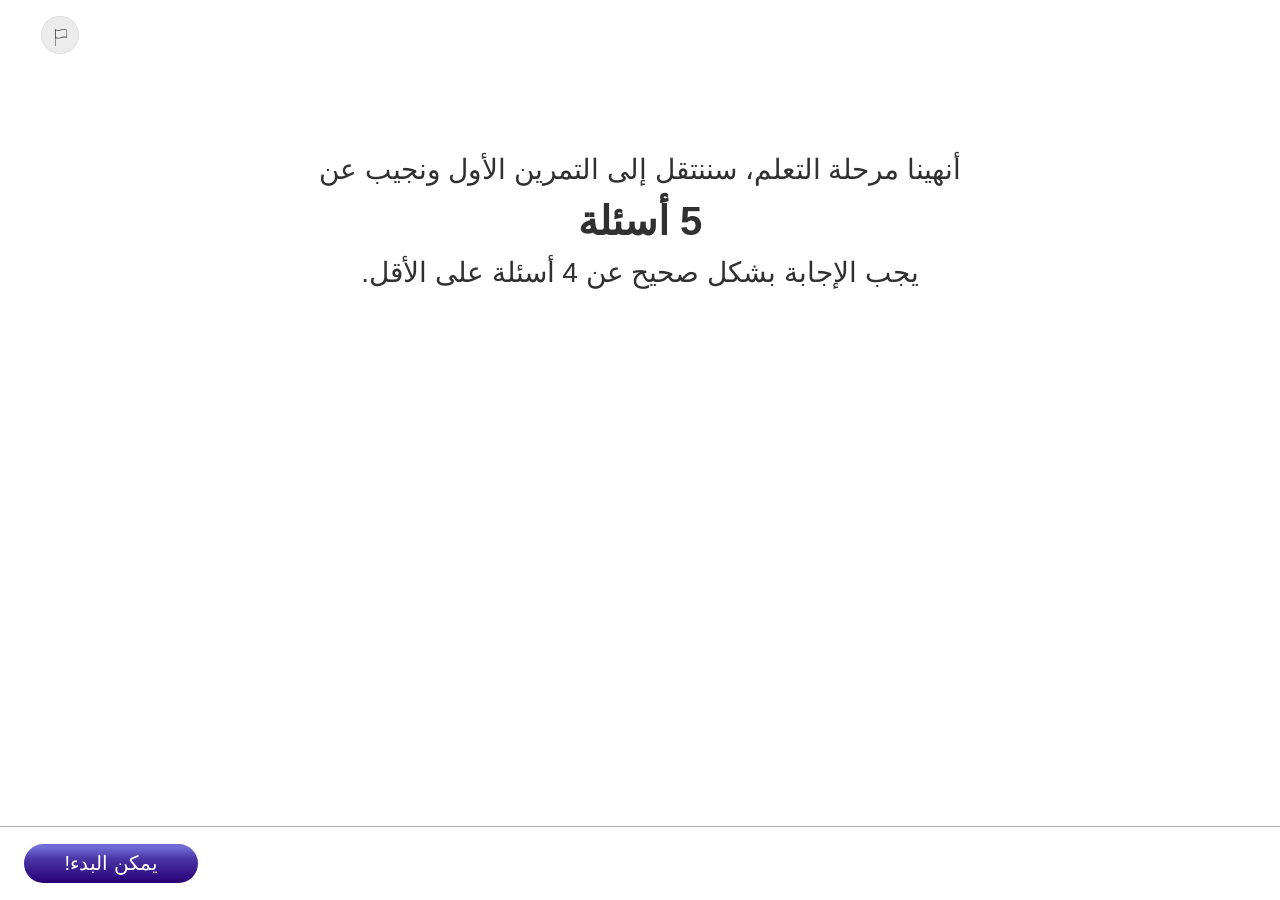
<file: methodica-math-percent-02-02/index.html>
<!DOCTYPE html>
<html lang="ar" dir="rtl">
<head>
  <meta charset="UTF-8">
  <meta name="viewport" content="width=device-width, initial-scale=1.0">
  <title>‎النسب المئوية 02 — الجزء 02</title>
  <link rel="stylesheet" href="../unit-css/00-tokens.css?v=2">
  <link rel="stylesheet" href="../unit-css/10-base.css?v=2">
  <link rel="stylesheet" href="css/style.css?v=2">
  <link rel="stylesheet" href="../unit-css/20-motion.css?v=2">
  <link rel="stylesheet" href="../unit-css/25-report.css?v=2">
</head>
<!-- data-subject-theme activates the Math token override block in
     css/style.css. :root holds the Science defaults; this one attribute
     is the entire theme switch (figma-lomda-builder → subject-theming.md).
     Must stay identical to part 01's <body> so both parts render in the
     same subject theme. -->
<body data-subject-theme="math">
  <!-- ═══ כיסוי האתחול ═══
       מסתיר את החלון שבו מסך 0 כבר גלוי (class="screen active" מקובע ב-markup
       כאן למטה) אבל מסמך ה-state עוד לא נקרא. בלעדיו לומד שממשיך ממחשב אחר
       רואה אווטאר בצבע הלא-נכון ואז החלפה — בדיוק ההבהוב שכלל 1 ב-CLAUDE.md
       אוסר, כי הדמות נקראת מהמסמך ולא מ-localStorage מ-v4 והלאה.

       אח של #app ולא בן שלו: scaleApp() מזיז ומקטין את #app, ובן היה יורש
       את ה-transform. הסגנון inline ולא ב-styles.css במכוון — הכיסוי חייב
       להיצבע בפריים הראשון, ו-inline הוא היחיד שלא תלוי בקאש של CSS.

       ⚠️ הסקריפט שאחריו הוא רשת הביטחון, ואין לו שום תלות בקובץ JS: גם אם
       40-resume.js או 50-loader.js נכשלים בטעינה, הכיסוי נופל אחרי 800ms.
       ההסרה בנתיב הרגיל היא dropBootCover() מ-50-loader.js, שרצה מוקדם יותר
       מזה ברוב הטעינות.
       אם bootXAPI הספיק להדליק את window.__resumeInFlight (כלומר resume פעיל
       והשחזור בדרך), הרשת ממתינה לו במקום לחשוף את מסך 0 באמצע — עד תקרה
       קשיחה של 6 שניות, שאחריה היא חושפת בכל מקרה. הדגל נקרא הגנתית, ולכן
       50-loader.js שנכשל בטעינה מחזיר בדיוק את התנהגות ה-800ms. -->
  <div id="boot-cover" style="position:fixed;inset:0;z-index:9999;background:#fff"></div>
  <script>
  (function () {
    var t0 = Date.now();
    function tick() {
      var c = document.getElementById('boot-cover');
      if (!c || !c.parentNode) return;
      if (window.__resumeInFlight && Date.now() - t0 < 6000) { setTimeout(tick, 100); return; }
      c.parentNode.removeChild(c);
    }
    setTimeout(tick, 800);
  })();
  </script>

  <div id="app">

    <!-- Report / Issue button — global, outside all .screen divs.
         Glyph is live inline SVG on currentColor (see the Report/Issue
         block in css/style.css for why it is not a PNG). Ported verbatim
         from part 01. -->
    <button class="flag-btn" type="button" aria-label="هل وجدتم مشكلة؟">
      <span class="flag-btn-icon">
        <span class="flag-btn-glyph" aria-hidden="true">
          <svg class="flag-btn-glyph-pole" viewBox="0 0 0.794329 17.0005" preserveAspectRatio="none" fill="none"><path d="M0.397164 17C0.177722 17 0 16.8239 0 16.6065V0.393501C0 0.176082 0.177722 0 0.397164 0C0.616607 0 0.794329 0.176082 0.794329 0.393501V16.607C0.794329 16.8245 0.616607 17.0005 0.397164 17.0005V17Z" fill="currentColor"/></svg>
          <svg class="flag-btn-glyph-banner" viewBox="0 0 12 9.31542" preserveAspectRatio="none" fill="none"><path d="M2.76227 9.31542C1.91972 9.31542 1.06958 9.15545 0.213483 8.71363C0.0823588 8.64599 0 8.51124 0 8.36469V0.950975C0 0.814619 0.0715221 0.687925 0.188558 0.615989C0.305594 0.54459 0.45189 0.537611 0.574886 0.598811C0.577053 0.599884 0.578679 0.600958 0.580846 0.602032C2.31309 1.49586 4.05563 1.046 5.90003 0.569821C7.80946 0.0770055 9.78336 -0.431915 11.7865 0.601495C11.9176 0.669136 12 0.803882 12 0.950438V8.36415C12 8.4946 11.9344 8.617 11.8255 8.69001C11.7166 8.76302 11.5774 8.77805 11.4555 8.72974C11.443 8.7249 11.4311 8.71954 11.4197 8.71363C9.68745 7.8198 7.94491 8.26967 6.10051 8.7453C5.00709 9.02714 3.89199 9.31489 2.76281 9.31489L2.76227 9.31542ZM0.793787 8.11935C2.45559 8.87307 4.13094 8.44038 5.90003 7.98407C7.62469 7.53903 9.40191 7.08057 11.2062 7.75806V1.19631C9.54441 0.442591 7.86906 0.875281 6.09997 1.33159C4.37531 1.77663 2.59755 2.23509 0.793787 1.5576V8.11935Z" fill="currentColor"/></svg>
        </span>
      </span>
      <span class="flag-btn-label">هل وجدتم مشكلة؟</span>
    </button>

    <!-- Standard shared image-zoom modal (720-templates → _global-components.md
         → "Image zoom") — ONE instance for the whole part, outside all .screen
         divs. Ported verbatim from part 01. -->
    <div id="img-zoom-modal" class="img-zoom-modal hidden">
      <div class="img-zoom-backdrop" data-zoom-close="true"></div>
      <div class="img-zoom-panel" role="dialog" aria-modal="true" aria-label="تكبير الصورة" id="img-zoom-panel-label">
        <button class="img-zoom-close-btn" type="button" aria-label="إغلاق" data-zoom-close="true">
          <svg viewBox="0 0 15 15" fill="none" aria-hidden="true">
            <path d="M1 1L14 14M14 1L1 14" stroke="currentColor" stroke-width="1.6" stroke-linecap="round"/>
          </svg>
        </button>
        <div class="img-zoom-stage" id="img-zoom-stage"></div>
      </div>
    </div>

    <!-- ═══════════════════════════════════════════════════════
         Screen 45 (S0) — TransitionScreen kickoff ("מסך הזנקה" per
         presenter notes), slide 44. NEW item ref -001 — closes out
         item -009's two-part "שאלת חימום 2" (S23/S24) and opens the
         first graded practice set. Producer correction (2026-08-11):
         "6 שאלות" → "5 שאלות" — the slide's own text originally said 6;
         the practice set is actually 5 questions, 4-correct threshold.
         Reuses S1/S3/S13/S20's own `.s1-content`/`.s1-text`/
         `.s1-video-wrap` shape verbatim.
         Text is THREE lines, not a plain title+subtitle pair — the
         source's own run-level formatting (checked directly, not
         assumed uniform) shows line 1 regular-weight 20pt, the number
         line alone at 40pt BOLD (an exact match for this project's own
         `.s1-title` spec), and line 3 bold at a smaller size matching
         `.s1-subtitle`'s own 28px/700 spec. Preserving that per-run
         emphasis instead of forcing all three lines into one uniform
         style (per this project's "preserve source bold/paragraph
         structure per-run" rule) — new `.s1-subtitle--regular` modifier
         cancels the bold only for line 1.
         Continue button label is "אפשר להתחיל!" (not the generic
         "המשך"), taken from the slide's own button text run.
         Character video: real per-character clips supplied 2026-08-11
         (`Character-1-Read.mp4` / `Character-2-Read.mp4` — capital-R
         "Read", a DIFFERENT clip from the pre-existing lowercase
         "-reading.mp4" pair, which part 01 no longer ships), decorative (no
         sound, no player controls per producer instruction), swapped
         at runtime via `S0_CHARACTER_VIDEOS` — same shape as S20's own
         `S20_CHARACTER_VIDEOS`.
         Ungated Continue (plain "מסך הזנקה", no other note).
         Source: math-target-4.2-script.pptx, slide 44. Item ref:
         methodica-math-percent-02-02-001.
         ═══════════════════════════════════════════════════════ -->
    <section class="screen active" data-screen="0" id="s0">
      <!-- animation-system: header block (title+subtitle) float-in, group 1.
           Video zone rule (Transition/companion-character screens) puts the
           character video in the SAME group 1, fade-only, no stagger vs. the
           header — per DECISIONS.md "Video zones". -->
      <div class="s1-content">
        <div class="s1-text" data-reveal="1">
          <p class="s1-subtitle s1-subtitle--regular">أنهينا مرحلة التعلم، سننتقل إلى التمرين الأول ونجيب عن</p>
          <h1 class="s1-title">5 أسئلة</h1>
          <p class="s1-subtitle">يجب الإجابة بشكل صحيح عن 4 أسئلة على الأقل.</p>
        </div>
        <div class="s1-video-wrap" data-reveal="1" data-reveal-fade>
          <video id="s0-video" class="s1-video" autoplay muted playsinline disablepictureinpicture controlsList="nodownload noremoteplayback noplaybackrate"></video>
        </div>
      </div>
      <button class="btn-continue" id="s0-continue" onclick="advanceFromS0()"><span class="nav-label" data-label="يمكن البدء!"><span>يمكن البدء!</span></span></button>
      <!-- Cross-part Back. Ships hidden and is unhidden by
           PartNav.mountBack() (../unit-js/08-partnav.js) only when the learner
           actually crossed into this part from another one — opening
           this part directly leaves nothing to go back to, so the
           button stays hidden. Target is the last screen of whichever
           part the learner came through, which is recorded at the
           crossing rather than inferred from the part number. -->
      <button class="scq-back hidden" id="s0-back" type="button" onclick="goBackFromS0()">
        <span class="nav-label" data-label="عودة"><span>عودة</span></span>
      </button>
    </section>

    <!-- ═══════════════════════════════════════════════════════
         Screen 46 (S1) — DropdownQuestion, first of the practice set
         (S0's own "5 שאלות" — see its section comment for the count
         correction) (slide 45), item -001, part א ("התאימו את הנתונים
         לטבלת הפרופורציה" — match the data to the proportion table).
         FIRST DropdownQuestion in this project — markup/CSS/JS built
         fresh from 720-templates' own DropdownQuestion.md contract
         (multi-blank variant, 4 independent slots, one correct value
         each, shared option pool {x, 60, 65%, 100%}), cross-checked
         against a validated production reference
         (methodica-science-mass-liquid-01-01's own S10) for the design
         tokens the skill doc leaves unstated as exact values — note
         that reference's own icon-insertion point (`afterbegin`) is
         DRIFT from this project's own established rule (_question-
         template-defaults.md: `beforeend` for a direction:ltr-forced
         row) and was NOT copied forward; `beforeend` is used here.
         Image `standard1.jpeg` (ppt/media/image39.jpeg, presenter
         note's own "תמונה: standard1") — a landscape photo (555×303
         native, ~1.83 ratio), sized via the same aspect-ratio-driven
         frame + hairline shadow technique already established in part
         04 for its own landscape content images (S3/S4/S5's own
         `.scq-img-inner` override), adapted to part 01's absolute-
         positioned `.scq-img` rather than part 04's flex layout. Zoom
         uses the generic `.zoom-img-inner` wrapper (this is a brand
         new image, not haknaya1.jpg, so `.scq-img-inner`'s own
         hardcoded 941:1672 zoom-stage ratio would distort it — same
         landmine avoidance as every S21+ screen).
         "שאלה אוריינית" (literacy question) badge from the source slide
         is DELIBERATELY NOT built — same explicit producer instruction
         already on record from part 04's own S3 (2026-08-11): it's an
         internal/production-facing label, never learner-facing UI,
         despite sitting on-canvas in the PPTX.
         Correct mapping (confirmed via a fresh PowerPoint export, since
         the raw text dump alone doesn't disambiguate which of the 3
         near-duplicate table dumps is the on-screen table vs. the two
         feedback-popup restatements): slot 1 (row 1, אחוז column) =
         65%, slot 2 (row 1, כמות column) = x, slot 3 (row 2, אחוז) =
         100%, slot 4 (row 2, כמות) = 60. Every slot shares the SAME
         4-item option pool (confirmed by the slide's own "אפשרויות
         לתפריט דרופדאון" list) — this is a placement/matching exercise,
         not 4 independent fill-in-the-blanks with different pools.
         Hint title is the generic "רמז" (S21 correction applied
         proactively). Correct/wrong2 popup titles are NOT authored on
         this slide (no "נכון"/"טעות" text anywhere in its own runs,
         unlike every prior screen) — used this project's own
         near-universal "נכון!" for correct (matches literally every
         other screen), and DropdownQuestion.md's own documented
         default wrong2 title ("לא מדויק. התשובה הנכונה מוצגת.") for the
         final-wrong case, since no producer-specific override exists
         to transcribe. Flag both to the producer if a screenshot
         correction arrives, per this session's own repeated pattern of
         proactive-then-corrected titles.
         Source: math-target-4.2-script.pptx, slide 45. Item ref:
         methodica-math-percent-02-02-001.
         ═══════════════════════════════════════════════════════ -->
    <section class="screen" data-screen="1" id="s1">
      <!-- Progress Question nav (5-question practice set, S1-S7) —
           shared markup repeated identically on every screen in the
           set, per 720-templates -> _global-components.md -> "Progress
           Question" reuse rule. Q1 first in DOM (renders physically
           rightmost under direction:rtl). CSS/markup originally ported
           verbatim from this lomda's own part 03 (methodica-math-
           percent-02-03, part number as of the 2026-08-12 split — this
           part's own Q1 maps to 3 screens (S1/S2/S3, item -001's own
           א/ב/ג sub-parts)) — see the JS block for the multi-screen
           aggregation rule. -->
      <nav class="progress-question" aria-label="التنقُّل بين الأسئلة">
        <div class="progress-question__item" data-question="1">
          <div class="progress-question__icon"><svg class="progress-question__icon-check" viewBox="0 0 12.7273 9.18763" fill="none" aria-hidden="true"><path d="M4.10942 9.18763C3.74814 9.18778 3.40167 9.04418 3.14642 8.78851L0.234956 5.87812C-0.0783188 5.56475 -0.0783188 5.05677 0.234956 4.74339C0.548332 4.43012 1.05631 4.43012 1.36969 4.74339L4.10942 7.48312L11.3576 0.234956C11.671 -0.0783188 12.1789 -0.0783188 12.4923 0.234956C12.8056 0.548332 12.8056 1.05631 12.4923 1.36969L5.07242 8.78851C4.81717 9.04418 4.47069 9.18778 4.10942 9.18763Z" fill="currentColor"/></svg><svg class="progress-question__icon-x" viewBox="0 0 10 10" fill="none" aria-hidden="true"><path d="M9.76736 0.232637C9.61836 0.0836796 9.4163 0 9.20561 0C8.99492 0 8.79286 0.0836796 8.64386 0.232637L5 3.87649L1.35615 0.232637C1.20714 0.0836796 1.00508 0 0.794391 0C0.583702 0 0.381639 0.0836796 0.232637 0.232637C0.0836796 0.381639 0 0.583702 0 0.794391C0 1.00508 0.0836796 1.20714 0.232637 1.35615L3.87649 5L0.232637 8.64386C0.0836796 8.79286 0 8.99492 0 9.20561C0 9.4163 0.0836796 9.61836 0.232637 9.76736C0.381639 9.91632 0.583702 10 0.794391 10C1.00508 10 1.20714 9.91632 1.35615 9.76736L5 6.12351L8.64386 9.76736C8.79286 9.91632 8.99492 10 9.20561 10C9.4163 10 9.61836 9.91632 9.76736 9.76736C9.91632 9.61836 10 9.4163 10 9.20561C10 8.99492 9.91632 8.79286 9.76736 8.64386L6.12351 5L9.76736 1.35615C9.91632 1.20714 10 1.00508 10 0.794391C10 0.583702 9.91632 0.381639 9.76736 0.232637Z" fill="currentColor"/></svg></div>
          <span class="progress-question__label">سؤال 1</span>
        </div>
        <div class="progress-question__connector" data-connector="1"><div class="progress-question__connector-line"></div></div>
        <div class="progress-question__item" data-question="2">
          <div class="progress-question__icon"><svg class="progress-question__icon-check" viewBox="0 0 12.7273 9.18763" fill="none" aria-hidden="true"><path d="M4.10942 9.18763C3.74814 9.18778 3.40167 9.04418 3.14642 8.78851L0.234956 5.87812C-0.0783188 5.56475 -0.0783188 5.05677 0.234956 4.74339C0.548332 4.43012 1.05631 4.43012 1.36969 4.74339L4.10942 7.48312L11.3576 0.234956C11.671 -0.0783188 12.1789 -0.0783188 12.4923 0.234956C12.8056 0.548332 12.8056 1.05631 12.4923 1.36969L5.07242 8.78851C4.81717 9.04418 4.47069 9.18778 4.10942 9.18763Z" fill="currentColor"/></svg><svg class="progress-question__icon-x" viewBox="0 0 10 10" fill="none" aria-hidden="true"><path d="M9.76736 0.232637C9.61836 0.0836796 9.4163 0 9.20561 0C8.99492 0 8.79286 0.0836796 8.64386 0.232637L5 3.87649L1.35615 0.232637C1.20714 0.0836796 1.00508 0 0.794391 0C0.583702 0 0.381639 0.0836796 0.232637 0.232637C0.0836796 0.381639 0 0.583702 0 0.794391C0 1.00508 0.0836796 1.20714 0.232637 1.35615L3.87649 5L0.232637 8.64386C0.0836796 8.79286 0 8.99492 0 9.20561C0 9.4163 0.0836796 9.61836 0.232637 9.76736C0.381639 9.91632 0.583702 10 0.794391 10C1.00508 10 1.20714 9.91632 1.35615 9.76736L5 6.12351L8.64386 9.76736C8.79286 9.91632 8.99492 10 9.20561 10C9.4163 10 9.61836 9.91632 9.76736 9.76736C9.91632 9.61836 10 9.4163 10 9.20561C10 8.99492 9.91632 8.79286 9.76736 8.64386L6.12351 5L9.76736 1.35615C9.91632 1.20714 10 1.00508 10 0.794391C10 0.583702 9.91632 0.381639 9.76736 0.232637Z" fill="currentColor"/></svg></div>
          <span class="progress-question__label">سؤال 2</span>
        </div>
        <div class="progress-question__connector" data-connector="2"><div class="progress-question__connector-line"></div></div>
        <div class="progress-question__item" data-question="3">
          <div class="progress-question__icon"><svg class="progress-question__icon-check" viewBox="0 0 12.7273 9.18763" fill="none" aria-hidden="true"><path d="M4.10942 9.18763C3.74814 9.18778 3.40167 9.04418 3.14642 8.78851L0.234956 5.87812C-0.0783188 5.56475 -0.0783188 5.05677 0.234956 4.74339C0.548332 4.43012 1.05631 4.43012 1.36969 4.74339L4.10942 7.48312L11.3576 0.234956C11.671 -0.0783188 12.1789 -0.0783188 12.4923 0.234956C12.8056 0.548332 12.8056 1.05631 12.4923 1.36969L5.07242 8.78851C4.81717 9.04418 4.47069 9.18778 4.10942 9.18763Z" fill="currentColor"/></svg><svg class="progress-question__icon-x" viewBox="0 0 10 10" fill="none" aria-hidden="true"><path d="M9.76736 0.232637C9.61836 0.0836796 9.4163 0 9.20561 0C8.99492 0 8.79286 0.0836796 8.64386 0.232637L5 3.87649L1.35615 0.232637C1.20714 0.0836796 1.00508 0 0.794391 0C0.583702 0 0.381639 0.0836796 0.232637 0.232637C0.0836796 0.381639 0 0.583702 0 0.794391C0 1.00508 0.0836796 1.20714 0.232637 1.35615L3.87649 5L0.232637 8.64386C0.0836796 8.79286 0 8.99492 0 9.20561C0 9.4163 0.0836796 9.61836 0.232637 9.76736C0.381639 9.91632 0.583702 10 0.794391 10C1.00508 10 1.20714 9.91632 1.35615 9.76736L5 6.12351L8.64386 9.76736C8.79286 9.91632 8.99492 10 9.20561 10C9.4163 10 9.61836 9.91632 9.76736 9.76736C9.91632 9.61836 10 9.4163 10 9.20561C10 8.99492 9.91632 8.79286 9.76736 8.64386L6.12351 5L9.76736 1.35615C9.91632 1.20714 10 1.00508 10 0.794391C10 0.583702 9.91632 0.381639 9.76736 0.232637Z" fill="currentColor"/></svg></div>
          <span class="progress-question__label">سؤال 3</span>
        </div>
        <div class="progress-question__connector" data-connector="3"><div class="progress-question__connector-line"></div></div>
        <div class="progress-question__item" data-question="4">
          <div class="progress-question__icon"><svg class="progress-question__icon-check" viewBox="0 0 12.7273 9.18763" fill="none" aria-hidden="true"><path d="M4.10942 9.18763C3.74814 9.18778 3.40167 9.04418 3.14642 8.78851L0.234956 5.87812C-0.0783188 5.56475 -0.0783188 5.05677 0.234956 4.74339C0.548332 4.43012 1.05631 4.43012 1.36969 4.74339L4.10942 7.48312L11.3576 0.234956C11.671 -0.0783188 12.1789 -0.0783188 12.4923 0.234956C12.8056 0.548332 12.8056 1.05631 12.4923 1.36969L5.07242 8.78851C4.81717 9.04418 4.47069 9.18778 4.10942 9.18763Z" fill="currentColor"/></svg><svg class="progress-question__icon-x" viewBox="0 0 10 10" fill="none" aria-hidden="true"><path d="M9.76736 0.232637C9.61836 0.0836796 9.4163 0 9.20561 0C8.99492 0 8.79286 0.0836796 8.64386 0.232637L5 3.87649L1.35615 0.232637C1.20714 0.0836796 1.00508 0 0.794391 0C0.583702 0 0.381639 0.0836796 0.232637 0.232637C0.0836796 0.381639 0 0.583702 0 0.794391C0 1.00508 0.0836796 1.20714 0.232637 1.35615L3.87649 5L0.232637 8.64386C0.0836796 8.79286 0 8.99492 0 9.20561C0 9.4163 0.0836796 9.61836 0.232637 9.76736C0.381639 9.91632 0.583702 10 0.794391 10C1.00508 10 1.20714 9.91632 1.35615 9.76736L5 6.12351L8.64386 9.76736C8.79286 9.91632 8.99492 10 9.20561 10C9.4163 10 9.61836 9.91632 9.76736 9.76736C9.91632 9.61836 10 9.4163 10 9.20561C10 8.99492 9.91632 8.79286 9.76736 8.64386L6.12351 5L9.76736 1.35615C9.91632 1.20714 10 1.00508 10 0.794391C10 0.583702 9.91632 0.381639 9.76736 0.232637Z" fill="currentColor"/></svg></div>
          <span class="progress-question__label">سؤال 4</span>
        </div>
        <div class="progress-question__connector" data-connector="4"><div class="progress-question__connector-line"></div></div>
        <div class="progress-question__item" data-question="5">
          <div class="progress-question__icon"><svg class="progress-question__icon-check" viewBox="0 0 12.7273 9.18763" fill="none" aria-hidden="true"><path d="M4.10942 9.18763C3.74814 9.18778 3.40167 9.04418 3.14642 8.78851L0.234956 5.87812C-0.0783188 5.56475 -0.0783188 5.05677 0.234956 4.74339C0.548332 4.43012 1.05631 4.43012 1.36969 4.74339L4.10942 7.48312L11.3576 0.234956C11.671 -0.0783188 12.1789 -0.0783188 12.4923 0.234956C12.8056 0.548332 12.8056 1.05631 12.4923 1.36969L5.07242 8.78851C4.81717 9.04418 4.47069 9.18778 4.10942 9.18763Z" fill="currentColor"/></svg><svg class="progress-question__icon-x" viewBox="0 0 10 10" fill="none" aria-hidden="true"><path d="M9.76736 0.232637C9.61836 0.0836796 9.4163 0 9.20561 0C8.99492 0 8.79286 0.0836796 8.64386 0.232637L5 3.87649L1.35615 0.232637C1.20714 0.0836796 1.00508 0 0.794391 0C0.583702 0 0.381639 0.0836796 0.232637 0.232637C0.0836796 0.381639 0 0.583702 0 0.794391C0 1.00508 0.0836796 1.20714 0.232637 1.35615L3.87649 5L0.232637 8.64386C0.0836796 8.79286 0 8.99492 0 9.20561C0 9.4163 0.0836796 9.61836 0.232637 9.76736C0.381639 9.91632 0.583702 10 0.794391 10C1.00508 10 1.20714 9.91632 1.35615 9.76736L5 6.12351L8.64386 9.76736C8.79286 9.91632 8.99492 10 9.20561 10C9.4163 10 9.61836 9.91632 9.76736 9.76736C9.91632 9.61836 10 9.4163 10 9.20561C10 8.99492 9.91632 8.79286 9.76736 8.64386L6.12351 5L9.76736 1.35615C9.91632 1.20714 10 1.00508 10 0.794391C10 0.583702 9.91632 0.381639 9.76736 0.232637Z" fill="currentColor"/></svg></div>
          <span class="progress-question__label">سؤال 5</span>
        </div>
      </nav>
      <!-- animation-system: physical right = .s9-text-col (question+answers,
           group 1), physical left = .scq-img (content image, group 2) — per
           DECISIONS.md RTL rule (right before left); .scq-img is NOT
           geometry-measured (the zoom modal clones markup only, no
           getBoundingClientRect), so it floats like a normal content image. -->
      <div class="scq-question">
        <div class="scq-img" id="s1-img" data-reveal="2">
          <div class="zoom-img-inner">
            <img src="assets/img/standard1.jpeg" alt="صورة نهارية لمدخل قاعة مؤتمرات بلدية، مزينة بقوس بالونات زرقاء وبيضاء فوق لافتة &quot;المؤتمر السنوي للمتطوعين، المجلس الإقليمي نفيه حمتسيتسيم&quot;، مع شبان وشابات يقفون ويتحدثون في الساحة أمام المدخل">
          </div>
          <button class="img-zoom-btn" type="button" aria-label="تكبير الصورة"
                  data-zoom-src="assets/img/standard1.jpeg" data-zoom-alt="צילום של כניסה לאולם כנסים מעוטרת בקשת בלונים לקראת כנס המתנדבים השנתי">
            <svg class="img-zoom-btn__icon" viewBox="0 0 20 20" fill="none" aria-hidden="true">
              <circle cx="8.5" cy="8.5" r="6.5" stroke="currentColor" stroke-width="1.6"/>
              <path d="M13.3 13.3L17.6 17.6" stroke="currentColor" stroke-width="1.6" stroke-linecap="round"/>
            </svg>
          </button>
        </div>
        <div class="s9-text-col" id="s1-text-col" data-reveal="1">
          <p class="s9-intro">في نادي الشبيبة تسجّلَ 60 متطوعًا.<br>مديرة النادي مستعدة لتنظيم يوم ترفيهي للمتطوعين،<br>لكن فقط بشرط حضور 40 متطوعًا على الأقل.<br>سجّلَ للنشاط %65 من المتطوعين.<br>اكتشفنا أن 39 متطوعًا سجلوا لليوم الترفيهي‎.</p>
          <p class="scq-qtext">أ. لائموا المعطيات لجدول التناسب‎:</p>
          <!-- Column order (producer instruction, 2026-08-20, applied
               project-wide): any 2-column table with a percent column
               puts אחוז physical LEFT — last <th>/<td> in each row
               (last DOM child renders leftmost under this file's
               inherited RTL). This REVERSES the 2026-08-19 rule that
               stood here before (אחוז right), which itself had reversed
               an original 2026-08-11 screen-specific call — so this
               swap restores that original כמות נרשמים-right layout.
               Slot IDs/correctness (S1.correct in main.js, keyed by slot
               NUMBER not by column) are unchanged — only which column
               each slot's button sits in moved: slots 1/2 swapped
               places in row 1, slots 3/4 in row 2, so each slot still
               renders under the SAME header text it always matched
               (slot 1 = '65%' now sits under אחוז on the left; slot 2 =
               'x' sits under כמות נרשמים on the right), just mirrored. -->
          <table class="eq-table s1-table">
            <tr><th>عدد المسجلين</th><th>النسبة المئوية</th></tr>
            <tr>
              <td>
                <div class="dq-dropdown-wrap">
                  <button class="dq-btn" id="dq-btn-2" type="button" data-empty="true" aria-haspopup="listbox" aria-expanded="false" onclick="s1Toggle(2)">
                    <svg class="dq-chevron" width="16" height="8" viewBox="0 0 16 8" fill="none" aria-hidden="true"><path d="M1 1L8 7L15 1" stroke="#303030" stroke-width="1.6" stroke-linecap="round" stroke-linejoin="round"/></svg>
                    <span class="dq-selected" id="dq-selected-2">اختاروا</span>
                  </button>
                  <ul class="dq-list hidden" id="dq-list-2" role="listbox">
                    <li class="dq-option" role="option" tabindex="0" onclick="s1Select(2,'x')">x</li>
                    <li class="dq-option" role="option" tabindex="0" onclick="s1Select(2,'60')">60</li>
                    <li class="dq-option" role="option" tabindex="0" onclick="s1Select(2,'65%')">65%</li>
                    <li class="dq-option" role="option" tabindex="0" onclick="s1Select(2,'100%')">100%</li>
                  </ul>
                </div>
              </td>
              <td>
                <div class="dq-dropdown-wrap">
                  <button class="dq-btn" id="dq-btn-1" type="button" data-empty="true" aria-haspopup="listbox" aria-expanded="false" onclick="s1Toggle(1)">
                    <svg class="dq-chevron" width="16" height="8" viewBox="0 0 16 8" fill="none" aria-hidden="true"><path d="M1 1L8 7L15 1" stroke="#303030" stroke-width="1.6" stroke-linecap="round" stroke-linejoin="round"/></svg>
                    <span class="dq-selected" id="dq-selected-1">اختاروا</span>
                  </button>
                  <ul class="dq-list hidden" id="dq-list-1" role="listbox">
                    <li class="dq-option" role="option" tabindex="0" onclick="s1Select(1,'x')">x</li>
                    <li class="dq-option" role="option" tabindex="0" onclick="s1Select(1,'60')">60</li>
                    <li class="dq-option" role="option" tabindex="0" onclick="s1Select(1,'65%')">65%</li>
                    <li class="dq-option" role="option" tabindex="0" onclick="s1Select(1,'100%')">100%</li>
                  </ul>
                </div>
              </td>
            </tr>
            <tr>
              <td>
                <div class="dq-dropdown-wrap">
                  <button class="dq-btn" id="dq-btn-4" type="button" data-empty="true" aria-haspopup="listbox" aria-expanded="false" onclick="s1Toggle(4)">
                    <svg class="dq-chevron" width="16" height="8" viewBox="0 0 16 8" fill="none" aria-hidden="true"><path d="M1 1L8 7L15 1" stroke="#303030" stroke-width="1.6" stroke-linecap="round" stroke-linejoin="round"/></svg>
                    <span class="dq-selected" id="dq-selected-4">اختاروا</span>
                  </button>
                  <ul class="dq-list hidden" id="dq-list-4" role="listbox">
                    <li class="dq-option" role="option" tabindex="0" onclick="s1Select(4,'x')">x</li>
                    <li class="dq-option" role="option" tabindex="0" onclick="s1Select(4,'60')">60</li>
                    <li class="dq-option" role="option" tabindex="0" onclick="s1Select(4,'65%')">65%</li>
                    <li class="dq-option" role="option" tabindex="0" onclick="s1Select(4,'100%')">100%</li>
                  </ul>
                </div>
              </td>
              <td>
                <div class="dq-dropdown-wrap">
                  <button class="dq-btn" id="dq-btn-3" type="button" data-empty="true" aria-haspopup="listbox" aria-expanded="false" onclick="s1Toggle(3)">
                    <svg class="dq-chevron" width="16" height="8" viewBox="0 0 16 8" fill="none" aria-hidden="true"><path d="M1 1L8 7L15 1" stroke="#303030" stroke-width="1.6" stroke-linecap="round" stroke-linejoin="round"/></svg>
                    <span class="dq-selected" id="dq-selected-3">اختاروا</span>
                  </button>
                  <ul class="dq-list hidden" id="dq-list-3" role="listbox">
                    <li class="dq-option" role="option" tabindex="0" onclick="s1Select(3,'x')">x</li>
                    <li class="dq-option" role="option" tabindex="0" onclick="s1Select(3,'60')">60</li>
                    <li class="dq-option" role="option" tabindex="0" onclick="s1Select(3,'65%')">65%</li>
                    <li class="dq-option" role="option" tabindex="0" onclick="s1Select(3,'100%')">100%</li>
                  </ul>
                </div>
              </td>
            </tr>
          </table>
        </div>
      </div>

      <button class="btn-continue" id="s1-check" disabled onclick="s1Check()"><span class="nav-label" data-label="هل إجابتي صحيحة؟"><span>هل إجابتي صحيحة؟</span></span></button>
      <button class="scq-hint" id="s1-hint" type="button" onclick="s1OpenHint()">
        <span class="nav-label" data-label="هل يمكنني الحصول على تلميح؟"><span>هل يمكنني الحصول على تلميح؟</span></span>
        <svg class="scq-hint-icon" viewBox="0 0 25.9999 22.2883" fill="none" aria-hidden="true">
          <path d="M17.7925 2.76345C16.3676 1.37911 14.5057 0.68776 12.5488 0.815545C9.07995 1.04163 6.27286 3.9168 6.01796 7.50134C5.85646 9.77363 6.7035 11.9443 8.34374 13.4548C9.23036 14.2723 9.74016 15.465 9.74016 16.7265H11.2284H14.7733H16.2615C16.2615 15.4847 16.7919 14.2707 17.7181 13.3959C19.17 12.0263 20.0012 10.0751 20.0012 8.04361C20.0012 6.01215 19.1953 4.12486 17.7909 2.76018L17.7925 2.76345ZM13.0001 5.54524C11.6701 5.54524 10.5856 6.66582 10.5856 8.04525C10.5856 8.46956 10.2515 8.81524 9.84149 8.81524C9.43143 8.81524 9.09736 8.46956 9.09736 8.04525C9.09736 5.8172 10.8484 4.00527 13.0001 4.00527C13.4133 4.00527 13.7473 4.35094 13.7473 4.77525C13.7473 5.19957 13.4133 5.54524 13.0001 5.54524Z" fill="currentColor"/>
          <path d="M9.73858 19.6245C9.73858 20.3289 9.99823 20.9908 10.478 21.4904L10.4938 21.5068C10.9783 22.0098 11.6242 22.2883 12.3114 22.2883H13.6888C14.3775 22.2883 15.025 22.0114 15.5111 21.5052C15.9956 21.0039 16.2631 20.3355 16.2631 19.6277V17.9895H9.73858V19.6245ZM11.2268 19.5294H14.7717V19.6277C14.7717 19.9243 14.6609 20.2077 14.4566 20.419C14.254 20.6254 13.9753 20.7483 13.6888 20.7483H12.3114C12.028 20.7483 11.7588 20.6336 11.5561 20.4305L11.5451 20.4174C11.3424 20.211 11.2268 19.9226 11.2268 19.6261V19.5311V19.5294Z" fill="currentColor"/>
          <path d="M25.2558 7.27531H22.607C22.1954 7.27531 21.8629 7.62099 21.8629 8.0453C21.8629 8.46961 22.197 8.81529 22.607 8.81529H25.2558C25.6674 8.81529 25.9999 8.46961 25.9999 8.0453C25.9999 7.62099 25.6658 7.27531 25.2558 7.27531Z" fill="currentColor"/>
          <path d="M4.1386 8.0453C4.1386 7.61935 3.80453 7.27531 3.39447 7.27531H0.744124C0.332481 7.27531 0 7.62099 0 8.0453C0 8.46961 0.334064 8.81529 0.744124 8.81529H3.39289C3.80453 8.81529 4.13701 8.46961 4.13701 8.0453H4.1386Z" fill="currentColor"/>
          <path d="M20.8702 3.11398C21.0175 3.11398 21.1663 3.06811 21.2961 2.97472L23.4667 1.40198C23.804 1.15788 23.8847 0.677863 23.6488 0.328911C23.4129 -0.0200418 22.949 -0.105232 22.6118 0.140509L20.4412 1.71325C20.1039 1.95736 20.0232 2.43737 20.2591 2.78632C20.4032 3.00094 20.6343 3.11562 20.8702 3.11562V3.11398Z" fill="currentColor"/>
          <path d="M4.70372 13.1172L2.53309 14.69C2.19586 14.9341 2.11512 15.4141 2.35102 15.763C2.49509 15.9777 2.72625 16.0923 2.96215 16.0923C3.10939 16.0923 3.25822 16.0465 3.38804 15.9531L5.55867 14.3803C5.8959 14.1362 5.97665 13.6562 5.74074 13.3073C5.50484 12.9583 5.04095 12.8731 4.70372 13.1189V13.1172Z" fill="currentColor"/>
          <path d="M23.4668 14.6884L21.2961 13.1157C20.9589 12.8716 20.495 12.9567 20.2591 13.3041C20.0232 13.653 20.1055 14.133 20.4412 14.3771L22.6118 15.9499C22.7416 16.0449 22.8904 16.0891 23.0377 16.0891C23.272 16.0891 23.5032 15.9744 23.6488 15.7598C23.8847 15.4109 23.8024 14.9309 23.4668 14.6868V14.6884Z" fill="currentColor"/>
          <path d="M5.55869 1.71322L3.38806 0.140478C3.05083 -0.103625 2.58694 -0.0184349 2.35104 0.328879C2.11513 0.677832 2.19746 1.15785 2.53311 1.40195L4.70374 2.97469C4.83356 3.06971 4.98239 3.11395 5.12963 3.11395C5.36395 3.11395 5.5951 2.99927 5.74076 2.78465C5.97666 2.4357 5.89434 1.95569 5.55869 1.71158V1.71322Z" fill="currentColor"/>
        </svg>
      </button>
      <button class="scq-back" id="s1-back" type="button" onclick="goBackFromS1()"><span class="nav-label" data-label="عودة"><span>عودة</span></span></button>
    </section>

    <!-- Feedback popup for S1 — outside all .screen divs -->
    <div class="scq-popup hidden m-popup" id="s1-popup" onpointerdown="popupPointerDown(event, 's1-popup')">
      <div class="scq-popup-header">
        <p class="scq-popup-title" id="s1-popup-title"></p>
      </div>
      <div class="scq-popup-body" id="s1-popup-body"></div>
      <div class="scq-popup-actions" id="s1-popup-actions"></div>
    </div>
    <!-- Hint overlay for S1 — outside all .screen divs -->
    <div class="scq-hint-overlay hidden m-popup" id="s1-hint-overlay" onclick="s1CloseHintOnBackdrop(event)">
      <div class="scq-hint-popup" role="dialog" aria-modal="true" aria-labelledby="s1-hint-title">
        <div class="scq-hint-text">
          <h2 class="scq-hint-title" id="s1-hint-title">
            <svg class="scq-hint-title-icon" viewBox="0 0 25.9999 22.2883" fill="none" aria-hidden="true">
              <path d="M17.7925 2.76345C16.3676 1.37911 14.5057 0.68776 12.5488 0.815545C9.07995 1.04163 6.27286 3.9168 6.01796 7.50134C5.85646 9.77363 6.7035 11.9443 8.34374 13.4548C9.23036 14.2723 9.74016 15.465 9.74016 16.7265H11.2284H14.7733H16.2615C16.2615 15.4847 16.7919 14.2707 17.7181 13.3959C19.17 12.0263 20.0012 10.0751 20.0012 8.04361C20.0012 6.01215 19.1953 4.12486 17.7909 2.76018L17.7925 2.76345ZM13.0001 5.54524C11.6701 5.54524 10.5856 6.66582 10.5856 8.04525C10.5856 8.46956 10.2515 8.81524 9.84149 8.81524C9.43143 8.81524 9.09736 8.46956 9.09736 8.04525C9.09736 5.8172 10.8484 4.00527 13.0001 4.00527C13.4133 4.00527 13.7473 4.35094 13.7473 4.77525C13.7473 5.19957 13.4133 5.54524 13.0001 5.54524Z" fill="currentColor"/>
              <path d="M9.73858 19.6245C9.73858 20.3289 9.99823 20.9908 10.478 21.4904L10.4938 21.5068C10.9783 22.0098 11.6242 22.2883 12.3114 22.2883H13.6888C14.3775 22.2883 15.025 22.0114 15.5111 21.5052C15.9956 21.0039 16.2631 20.3355 16.2631 19.6277V17.9895H9.73858V19.6245ZM11.2268 19.5294H14.7717V19.6277C14.7717 19.9243 14.6609 20.2077 14.4566 20.419C14.254 20.6254 13.9753 20.7483 13.6888 20.7483H12.3114C12.028 20.7483 11.7588 20.6336 11.5561 20.4305L11.5451 20.4174C11.3424 20.211 11.2268 19.9226 11.2268 19.6261V19.5311V19.5294Z" fill="currentColor"/>
              <path d="M25.2558 7.27531H22.607C22.1954 7.27531 21.8629 7.62099 21.8629 8.0453C21.8629 8.46961 22.197 8.81529 22.607 8.81529H25.2558C25.6674 8.81529 25.9999 8.46961 25.9999 8.0453C25.9999 7.62099 25.6658 7.27531 25.2558 7.27531Z" fill="currentColor"/>
              <path d="M4.1386 8.0453C4.1386 7.61935 3.80453 7.27531 3.39447 7.27531H0.744124C0.332481 7.27531 0 7.62099 0 8.0453C0 8.46961 0.334064 8.81529 0.744124 8.81529H3.39289C3.80453 8.81529 4.13701 8.46961 4.13701 8.0453H4.1386Z" fill="currentColor"/>
              <path d="M20.8702 3.11398C21.0175 3.11398 21.1663 3.06811 21.2961 2.97472L23.4667 1.40198C23.804 1.15788 23.8847 0.677863 23.6488 0.328911C23.4129 -0.0200418 22.949 -0.105232 22.6118 0.140509L20.4412 1.71325C20.1039 1.95736 20.0232 2.43737 20.2591 2.78632C20.4032 3.00094 20.6343 3.11562 20.8702 3.11562V3.11398Z" fill="currentColor"/>
              <path d="M4.70372 13.1172L2.53309 14.69C2.19586 14.9341 2.11512 15.4141 2.35102 15.763C2.49509 15.9777 2.72625 16.0923 2.96215 16.0923C3.10939 16.0923 3.25822 16.0465 3.38804 15.9531L5.55867 14.3803C5.8959 14.1362 5.97665 13.6562 5.74074 13.3073C5.50484 12.9583 5.04095 12.8731 4.70372 13.1189V13.1172Z" fill="currentColor"/>
              <path d="M23.4668 14.6884L21.2961 13.1157C20.9589 12.8716 20.495 12.9567 20.2591 13.3041C20.0232 13.653 20.1055 14.133 20.4412 14.3771L22.6118 15.9499C22.7416 16.0449 22.8904 16.0891 23.0377 16.0891C23.272 16.0891 23.5032 15.9744 23.6488 15.7598C23.8847 15.4109 23.8024 14.9309 23.4668 14.6868V14.6884Z" fill="currentColor"/>
              <path d="M5.55869 1.71322L3.38806 0.140478C3.05083 -0.103625 2.58694 -0.0184349 2.35104 0.328879C2.11513 0.677832 2.19746 1.15785 2.53311 1.40195L4.70374 2.97469C4.83356 3.06971 4.98239 3.11395 5.12963 3.11395C5.36395 3.11395 5.5951 2.99927 5.74076 2.78465C5.97666 2.4357 5.89434 1.95569 5.55869 1.71158V1.71322Z" fill="currentColor"/>
            </svg>
            تلميح
          </h2>
          <div class="scq-hint-body">
            <p>تذكروا طريقة كتابة المعطيات في جدول التناسب:<br>النسبة المئوية المعطاة فوق النسبة المئوية الكاملة، والكمية الجزئية فوق الكمية الكاملة‎.</p>
          </div>
        </div>
        <button class="scq-hint-close" type="button" onclick="s1CloseHint()"><span class="nav-label" data-label="عودة إلى السؤال"><span>عودة إلى السؤال</span></span></button>
      </div>
    </div>

    <!-- ═══════════════════════════════════════════════════════
         Screen 47 (S2) — ValueInputQuestion, part ב of the same
         question (slide 46, item -001 — continues directly from S1's
         part א). NO image on this screen at all (presenter note's own
         image field is empty, unlike S1's standard1.jpeg) — the
         `.scq-img` slot instead holds a plain STATIC reference table
         (`.eq-table`, light header — same shared spec as every feedback-
         popup table) restating S1's own correct placement (65%→x,
         100%→60), not an interactive one. "הצבנו בטבלת הפרופורציה." is
         literally past-tense ("we placed [the values] in the
         proportion table") confirming this table is read-only context,
         not a repeat of the question.
         Correct = 39. Input+label pair reuses S22's own `.s26-input-
         row`/`.s26-input-label` classes verbatim (bare, not #s26-scoped,
         so free to reuse) — DOM order [input, label] again puts the
         label at the physical LEFT under RTL, matching the fresh
         PowerPoint render's own layout (matches S22's own reasoning).
         Hint hidden until the first wrong attempt (producer
         instruction, 2026-08-20) — same
         body text as S23's own ("בנו את משוואת הפרופורציה מתוך הטבלה
         ופתרו אותה."), reused verbatim since the underlying skill being
         taught is identical.
         Feedback titles ARE authored on this slide (unlike S1) —
         transcribed verbatim from the slide's own rendered mockups
         (ppt/media/image61.png correct / image62.png wrong2, shared
         body): correct "יפה מאוד!" (a different phrase than this
         project's usual "נכון!" — used exactly as given, not
         normalized), wrong2 "טעית, כל טעות היא צעד קדימה בדרך.". Uses
         the View My Answer Toggle on final-wrong (same reasoning as
         S7/S8/S22 — the reveal overwrites the single input the
         learner typed into).
         Source: math-target-4.2-script.pptx, slide 46. Item ref:
         methodica-math-percent-02-02-001.
         ═══════════════════════════════════════════════════════ -->
    <section class="screen" data-screen="2" id="s2">
      <!-- Progress Question nav (5-question practice set, S1-S7) —
           shared markup repeated identically on every screen in the
           set, per 720-templates -> _global-components.md -> "Progress
           Question" reuse rule. Q1 first in DOM (renders physically
           rightmost under direction:rtl). CSS/markup originally ported
           verbatim from this lomda's own part 03 (methodica-math-
           percent-02-03, part number as of the 2026-08-12 split — this
           part's own Q1 maps to 3 screens (S1/S2/S3, item -001's own
           א/ב/ג sub-parts)) — see the JS block for the multi-screen
           aggregation rule. -->
      <nav class="progress-question" aria-label="التنقُّل بين الأسئلة">
        <div class="progress-question__item" data-question="1">
          <div class="progress-question__icon"><svg class="progress-question__icon-check" viewBox="0 0 12.7273 9.18763" fill="none" aria-hidden="true"><path d="M4.10942 9.18763C3.74814 9.18778 3.40167 9.04418 3.14642 8.78851L0.234956 5.87812C-0.0783188 5.56475 -0.0783188 5.05677 0.234956 4.74339C0.548332 4.43012 1.05631 4.43012 1.36969 4.74339L4.10942 7.48312L11.3576 0.234956C11.671 -0.0783188 12.1789 -0.0783188 12.4923 0.234956C12.8056 0.548332 12.8056 1.05631 12.4923 1.36969L5.07242 8.78851C4.81717 9.04418 4.47069 9.18778 4.10942 9.18763Z" fill="currentColor"/></svg><svg class="progress-question__icon-x" viewBox="0 0 10 10" fill="none" aria-hidden="true"><path d="M9.76736 0.232637C9.61836 0.0836796 9.4163 0 9.20561 0C8.99492 0 8.79286 0.0836796 8.64386 0.232637L5 3.87649L1.35615 0.232637C1.20714 0.0836796 1.00508 0 0.794391 0C0.583702 0 0.381639 0.0836796 0.232637 0.232637C0.0836796 0.381639 0 0.583702 0 0.794391C0 1.00508 0.0836796 1.20714 0.232637 1.35615L3.87649 5L0.232637 8.64386C0.0836796 8.79286 0 8.99492 0 9.20561C0 9.4163 0.0836796 9.61836 0.232637 9.76736C0.381639 9.91632 0.583702 10 0.794391 10C1.00508 10 1.20714 9.91632 1.35615 9.76736L5 6.12351L8.64386 9.76736C8.79286 9.91632 8.99492 10 9.20561 10C9.4163 10 9.61836 9.91632 9.76736 9.76736C9.91632 9.61836 10 9.4163 10 9.20561C10 8.99492 9.91632 8.79286 9.76736 8.64386L6.12351 5L9.76736 1.35615C9.91632 1.20714 10 1.00508 10 0.794391C10 0.583702 9.91632 0.381639 9.76736 0.232637Z" fill="currentColor"/></svg></div>
          <span class="progress-question__label">سؤال 1</span>
        </div>
        <div class="progress-question__connector" data-connector="1"><div class="progress-question__connector-line"></div></div>
        <div class="progress-question__item" data-question="2">
          <div class="progress-question__icon"><svg class="progress-question__icon-check" viewBox="0 0 12.7273 9.18763" fill="none" aria-hidden="true"><path d="M4.10942 9.18763C3.74814 9.18778 3.40167 9.04418 3.14642 8.78851L0.234956 5.87812C-0.0783188 5.56475 -0.0783188 5.05677 0.234956 4.74339C0.548332 4.43012 1.05631 4.43012 1.36969 4.74339L4.10942 7.48312L11.3576 0.234956C11.671 -0.0783188 12.1789 -0.0783188 12.4923 0.234956C12.8056 0.548332 12.8056 1.05631 12.4923 1.36969L5.07242 8.78851C4.81717 9.04418 4.47069 9.18778 4.10942 9.18763Z" fill="currentColor"/></svg><svg class="progress-question__icon-x" viewBox="0 0 10 10" fill="none" aria-hidden="true"><path d="M9.76736 0.232637C9.61836 0.0836796 9.4163 0 9.20561 0C8.99492 0 8.79286 0.0836796 8.64386 0.232637L5 3.87649L1.35615 0.232637C1.20714 0.0836796 1.00508 0 0.794391 0C0.583702 0 0.381639 0.0836796 0.232637 0.232637C0.0836796 0.381639 0 0.583702 0 0.794391C0 1.00508 0.0836796 1.20714 0.232637 1.35615L3.87649 5L0.232637 8.64386C0.0836796 8.79286 0 8.99492 0 9.20561C0 9.4163 0.0836796 9.61836 0.232637 9.76736C0.381639 9.91632 0.583702 10 0.794391 10C1.00508 10 1.20714 9.91632 1.35615 9.76736L5 6.12351L8.64386 9.76736C8.79286 9.91632 8.99492 10 9.20561 10C9.4163 10 9.61836 9.91632 9.76736 9.76736C9.91632 9.61836 10 9.4163 10 9.20561C10 8.99492 9.91632 8.79286 9.76736 8.64386L6.12351 5L9.76736 1.35615C9.91632 1.20714 10 1.00508 10 0.794391C10 0.583702 9.91632 0.381639 9.76736 0.232637Z" fill="currentColor"/></svg></div>
          <span class="progress-question__label">سؤال 2</span>
        </div>
        <div class="progress-question__connector" data-connector="2"><div class="progress-question__connector-line"></div></div>
        <div class="progress-question__item" data-question="3">
          <div class="progress-question__icon"><svg class="progress-question__icon-check" viewBox="0 0 12.7273 9.18763" fill="none" aria-hidden="true"><path d="M4.10942 9.18763C3.74814 9.18778 3.40167 9.04418 3.14642 8.78851L0.234956 5.87812C-0.0783188 5.56475 -0.0783188 5.05677 0.234956 4.74339C0.548332 4.43012 1.05631 4.43012 1.36969 4.74339L4.10942 7.48312L11.3576 0.234956C11.671 -0.0783188 12.1789 -0.0783188 12.4923 0.234956C12.8056 0.548332 12.8056 1.05631 12.4923 1.36969L5.07242 8.78851C4.81717 9.04418 4.47069 9.18778 4.10942 9.18763Z" fill="currentColor"/></svg><svg class="progress-question__icon-x" viewBox="0 0 10 10" fill="none" aria-hidden="true"><path d="M9.76736 0.232637C9.61836 0.0836796 9.4163 0 9.20561 0C8.99492 0 8.79286 0.0836796 8.64386 0.232637L5 3.87649L1.35615 0.232637C1.20714 0.0836796 1.00508 0 0.794391 0C0.583702 0 0.381639 0.0836796 0.232637 0.232637C0.0836796 0.381639 0 0.583702 0 0.794391C0 1.00508 0.0836796 1.20714 0.232637 1.35615L3.87649 5L0.232637 8.64386C0.0836796 8.79286 0 8.99492 0 9.20561C0 9.4163 0.0836796 9.61836 0.232637 9.76736C0.381639 9.91632 0.583702 10 0.794391 10C1.00508 10 1.20714 9.91632 1.35615 9.76736L5 6.12351L8.64386 9.76736C8.79286 9.91632 8.99492 10 9.20561 10C9.4163 10 9.61836 9.91632 9.76736 9.76736C9.91632 9.61836 10 9.4163 10 9.20561C10 8.99492 9.91632 8.79286 9.76736 8.64386L6.12351 5L9.76736 1.35615C9.91632 1.20714 10 1.00508 10 0.794391C10 0.583702 9.91632 0.381639 9.76736 0.232637Z" fill="currentColor"/></svg></div>
          <span class="progress-question__label">سؤال 3</span>
        </div>
        <div class="progress-question__connector" data-connector="3"><div class="progress-question__connector-line"></div></div>
        <div class="progress-question__item" data-question="4">
          <div class="progress-question__icon"><svg class="progress-question__icon-check" viewBox="0 0 12.7273 9.18763" fill="none" aria-hidden="true"><path d="M4.10942 9.18763C3.74814 9.18778 3.40167 9.04418 3.14642 8.78851L0.234956 5.87812C-0.0783188 5.56475 -0.0783188 5.05677 0.234956 4.74339C0.548332 4.43012 1.05631 4.43012 1.36969 4.74339L4.10942 7.48312L11.3576 0.234956C11.671 -0.0783188 12.1789 -0.0783188 12.4923 0.234956C12.8056 0.548332 12.8056 1.05631 12.4923 1.36969L5.07242 8.78851C4.81717 9.04418 4.47069 9.18778 4.10942 9.18763Z" fill="currentColor"/></svg><svg class="progress-question__icon-x" viewBox="0 0 10 10" fill="none" aria-hidden="true"><path d="M9.76736 0.232637C9.61836 0.0836796 9.4163 0 9.20561 0C8.99492 0 8.79286 0.0836796 8.64386 0.232637L5 3.87649L1.35615 0.232637C1.20714 0.0836796 1.00508 0 0.794391 0C0.583702 0 0.381639 0.0836796 0.232637 0.232637C0.0836796 0.381639 0 0.583702 0 0.794391C0 1.00508 0.0836796 1.20714 0.232637 1.35615L3.87649 5L0.232637 8.64386C0.0836796 8.79286 0 8.99492 0 9.20561C0 9.4163 0.0836796 9.61836 0.232637 9.76736C0.381639 9.91632 0.583702 10 0.794391 10C1.00508 10 1.20714 9.91632 1.35615 9.76736L5 6.12351L8.64386 9.76736C8.79286 9.91632 8.99492 10 9.20561 10C9.4163 10 9.61836 9.91632 9.76736 9.76736C9.91632 9.61836 10 9.4163 10 9.20561C10 8.99492 9.91632 8.79286 9.76736 8.64386L6.12351 5L9.76736 1.35615C9.91632 1.20714 10 1.00508 10 0.794391C10 0.583702 9.91632 0.381639 9.76736 0.232637Z" fill="currentColor"/></svg></div>
          <span class="progress-question__label">سؤال 4</span>
        </div>
        <div class="progress-question__connector" data-connector="4"><div class="progress-question__connector-line"></div></div>
        <div class="progress-question__item" data-question="5">
          <div class="progress-question__icon"><svg class="progress-question__icon-check" viewBox="0 0 12.7273 9.18763" fill="none" aria-hidden="true"><path d="M4.10942 9.18763C3.74814 9.18778 3.40167 9.04418 3.14642 8.78851L0.234956 5.87812C-0.0783188 5.56475 -0.0783188 5.05677 0.234956 4.74339C0.548332 4.43012 1.05631 4.43012 1.36969 4.74339L4.10942 7.48312L11.3576 0.234956C11.671 -0.0783188 12.1789 -0.0783188 12.4923 0.234956C12.8056 0.548332 12.8056 1.05631 12.4923 1.36969L5.07242 8.78851C4.81717 9.04418 4.47069 9.18778 4.10942 9.18763Z" fill="currentColor"/></svg><svg class="progress-question__icon-x" viewBox="0 0 10 10" fill="none" aria-hidden="true"><path d="M9.76736 0.232637C9.61836 0.0836796 9.4163 0 9.20561 0C8.99492 0 8.79286 0.0836796 8.64386 0.232637L5 3.87649L1.35615 0.232637C1.20714 0.0836796 1.00508 0 0.794391 0C0.583702 0 0.381639 0.0836796 0.232637 0.232637C0.0836796 0.381639 0 0.583702 0 0.794391C0 1.00508 0.0836796 1.20714 0.232637 1.35615L3.87649 5L0.232637 8.64386C0.0836796 8.79286 0 8.99492 0 9.20561C0 9.4163 0.0836796 9.61836 0.232637 9.76736C0.381639 9.91632 0.583702 10 0.794391 10C1.00508 10 1.20714 9.91632 1.35615 9.76736L5 6.12351L8.64386 9.76736C8.79286 9.91632 8.99492 10 9.20561 10C9.4163 10 9.61836 9.91632 9.76736 9.76736C9.91632 9.61836 10 9.4163 10 9.20561C10 8.99492 9.91632 8.79286 9.76736 8.64386L6.12351 5L9.76736 1.35615C9.91632 1.20714 10 1.00508 10 0.794391C10 0.583702 9.91632 0.381639 9.76736 0.232637Z" fill="currentColor"/></svg></div>
          <span class="progress-question__label">سؤال 5</span>
        </div>
      </nav>
      <!-- animation-system: physical right = .s9-text-col (group 1),
           physical left = .scq-img (group 2) — same RTL pairing as S1. -->
      <div class="scq-question">
        <div class="scq-img" id="s2-img" data-reveal="2">
          <div class="zoom-img-inner">
            <img src="assets/img/standard1.jpeg" alt="صورة نهارية لمدخل قاعة مؤتمرات بلدية، مزينة بقوس بالونات زرقاء وبيضاء فوق لافتة &quot;المؤتمر السنوي للمتطوعين، المجلس الإقليمي نفيه حمتسيتسيم&quot;، مع شبان وشابات يقفون ويتحدثون في الساحة أمام المدخل">
          </div>
          <button class="img-zoom-btn" type="button" aria-label="تكبير الصورة"
                  data-zoom-src="assets/img/standard1.jpeg" data-zoom-alt="צילום של כניסה לאולם כנסים מעוטרת בקשת בלונים לקראת כנס המתנדבים השנתי">
            <svg class="img-zoom-btn__icon" viewBox="0 0 20 20" fill="none" aria-hidden="true">
              <circle cx="8.5" cy="8.5" r="6.5" stroke="currentColor" stroke-width="1.6"/>
              <path d="M13.3 13.3L17.6 17.6" stroke="currentColor" stroke-width="1.6" stroke-linecap="round"/>
            </svg>
          </button>
        </div>
        <div class="s9-text-col" id="s2-text-col">
          <!-- No data-reveal: identical scenario paragraph already
               animated once on S1 (producer instruction, 2026-08-19) —
               everything else below is new to this screen and keeps its
               own reveal, moved down to each element individually so
               this one paragraph can be skipped. -->
          <p class="s9-intro">في نادي الشبيبة تسجّلَ 60 متطوعًا.<br>مديرة النادي مستعدة لتنظيم يوم ترفيهي للمتطوعين،<br>لكن فقط بشرط حضور 40 متطوعًا على الأقل.<br>سجّلَ للنشاط %65 من المتطوعين.<br>اكتشفنا أن 39 متطوعًا سجلوا لليوم الترفيهي‎.</p>
          <p class="s9-intro" data-reveal="1"><strong>كتبنا المعطيات في جدول التناسب‎.</strong></p>
          <!-- Column order (producer instruction, 2026-08-20, applied
               project-wide, reversing the 2026-08-19 rule that stood
               here before): אחוז physical LEFT, last <th>/<td> in each
               row. Matches S2_EXPLANATION_BODY's own inline table
               (js/main.js), which already used this order. -->
          <table class="eq-table s2-ref-table" data-reveal="1">
            <tr><th>عدد المسجلين</th><th>النسبة المئوية</th></tr>
            <tr><td>x</td><td>65%</td></tr>
            <tr><td>60</td><td>100%</td></tr>
          </table>
          <p class="scq-qtext" data-reveal="1">ب. كم متطوعًا سجلوا لورشة القيادة؟</p>
          <!-- .viq-field wrapper is required: it owns the box (border/fill/
               size) and hosts the correct/incorrect icon inside that same
               box — a bare input renders borderless and can only ever give
               colour-free feedback. See css/style.css's .viq-field block. -->
          <div class="s26-input-row" data-reveal="1">
            <span class="viq-field" id="s2-input-field">
              <input id="s2-input" class="viq-input-box" type="text" inputmode="numeric" aria-label="عدد المتطوعين الذين سجلوا لورشة القيادة" oninput="s2OnInput()">
              <span class="viq-input-ico" id="s2-input-ico" aria-hidden="true"></span>
            </span>
            <span class="s26-input-label">متطوّعًا</span>
          </div>
        </div>
      </div>

      <button class="btn-continue" id="s2-check" disabled onclick="s2Check()"><span class="nav-label" data-label="هل إجابتي صحيحة؟"><span>هل إجابتي صحيحة؟</span></span></button>
      <button class="scq-hint" id="s2-hint" type="button" onclick="s2OpenHint()">
        <span class="nav-label" data-label="هل يمكنني الحصول على تلميح؟"><span>هل يمكنني الحصول على تلميح؟</span></span>
        <svg class="scq-hint-icon" viewBox="0 0 25.9999 22.2883" fill="none" aria-hidden="true">
          <path d="M17.7925 2.76345C16.3676 1.37911 14.5057 0.68776 12.5488 0.815545C9.07995 1.04163 6.27286 3.9168 6.01796 7.50134C5.85646 9.77363 6.7035 11.9443 8.34374 13.4548C9.23036 14.2723 9.74016 15.465 9.74016 16.7265H11.2284H14.7733H16.2615C16.2615 15.4847 16.7919 14.2707 17.7181 13.3959C19.17 12.0263 20.0012 10.0751 20.0012 8.04361C20.0012 6.01215 19.1953 4.12486 17.7909 2.76018L17.7925 2.76345ZM13.0001 5.54524C11.6701 5.54524 10.5856 6.66582 10.5856 8.04525C10.5856 8.46956 10.2515 8.81524 9.84149 8.81524C9.43143 8.81524 9.09736 8.46956 9.09736 8.04525C9.09736 5.8172 10.8484 4.00527 13.0001 4.00527C13.4133 4.00527 13.7473 4.35094 13.7473 4.77525C13.7473 5.19957 13.4133 5.54524 13.0001 5.54524Z" fill="currentColor"/>
          <path d="M9.73858 19.6245C9.73858 20.3289 9.99823 20.9908 10.478 21.4904L10.4938 21.5068C10.9783 22.0098 11.6242 22.2883 12.3114 22.2883H13.6888C14.3775 22.2883 15.025 22.0114 15.5111 21.5052C15.9956 21.0039 16.2631 20.3355 16.2631 19.6277V17.9895H9.73858V19.6245ZM11.2268 19.5294H14.7717V19.6277C14.7717 19.9243 14.6609 20.2077 14.4566 20.419C14.254 20.6254 13.9753 20.7483 13.6888 20.7483H12.3114C12.028 20.7483 11.7588 20.6336 11.5561 20.4305L11.5451 20.4174C11.3424 20.211 11.2268 19.9226 11.2268 19.6261V19.5311V19.5294Z" fill="currentColor"/>
          <path d="M25.2558 7.27531H22.607C22.1954 7.27531 21.8629 7.62099 21.8629 8.0453C21.8629 8.46961 22.197 8.81529 22.607 8.81529H25.2558C25.6674 8.81529 25.9999 8.46961 25.9999 8.0453C25.9999 7.62099 25.6658 7.27531 25.2558 7.27531Z" fill="currentColor"/>
          <path d="M4.1386 8.0453C4.1386 7.61935 3.80453 7.27531 3.39447 7.27531H0.744124C0.332481 7.27531 0 7.62099 0 8.0453C0 8.46961 0.334064 8.81529 0.744124 8.81529H3.39289C3.80453 8.81529 4.13701 8.46961 4.13701 8.0453H4.1386Z" fill="currentColor"/>
          <path d="M20.8702 3.11398C21.0175 3.11398 21.1663 3.06811 21.2961 2.97472L23.4667 1.40198C23.804 1.15788 23.8847 0.677863 23.6488 0.328911C23.4129 -0.0200418 22.949 -0.105232 22.6118 0.140509L20.4412 1.71325C20.1039 1.95736 20.0232 2.43737 20.2591 2.78632C20.4032 3.00094 20.6343 3.11562 20.8702 3.11562V3.11398Z" fill="currentColor"/>
          <path d="M4.70372 13.1172L2.53309 14.69C2.19586 14.9341 2.11512 15.4141 2.35102 15.763C2.49509 15.9777 2.72625 16.0923 2.96215 16.0923C3.10939 16.0923 3.25822 16.0465 3.38804 15.9531L5.55867 14.3803C5.8959 14.1362 5.97665 13.6562 5.74074 13.3073C5.50484 12.9583 5.04095 12.8731 4.70372 13.1189V13.1172Z" fill="currentColor"/>
          <path d="M23.4668 14.6884L21.2961 13.1157C20.9589 12.8716 20.495 12.9567 20.2591 13.3041C20.0232 13.653 20.1055 14.133 20.4412 14.3771L22.6118 15.9499C22.7416 16.0449 22.8904 16.0891 23.0377 16.0891C23.272 16.0891 23.5032 15.9744 23.6488 15.7598C23.8847 15.4109 23.8024 14.9309 23.4668 14.6868V14.6884Z" fill="currentColor"/>
          <path d="M5.55869 1.71322L3.38806 0.140478C3.05083 -0.103625 2.58694 -0.0184349 2.35104 0.328879C2.11513 0.677832 2.19746 1.15785 2.53311 1.40195L4.70374 2.97469C4.83356 3.06971 4.98239 3.11395 5.12963 3.11395C5.36395 3.11395 5.5951 2.99927 5.74076 2.78465C5.97666 2.4357 5.89434 1.95569 5.55869 1.71158V1.71322Z" fill="currentColor"/>
        </svg>
      </button>
      <button class="scq-back" id="s2-back" type="button" onclick="goBackFromS2()"><span class="nav-label" data-label="عودة"><span>عودة</span></span></button>
    </section>

    <!-- Feedback popup for S2 — outside all .screen divs -->
    <div class="scq-popup hidden m-popup" id="s2-popup" onpointerdown="popupPointerDown(event, 's2-popup')">
      <div class="scq-popup-header">
        <p class="scq-popup-title" id="s2-popup-title"></p>
      </div>
      <div class="scq-popup-body" id="s2-popup-body"></div>
      <div class="scq-popup-actions" id="s2-popup-actions"></div>
    </div>
    <!-- Hint overlay for S2 — outside all .screen divs -->
    <div class="scq-hint-overlay hidden m-popup" id="s2-hint-overlay" onclick="s2CloseHintOnBackdrop(event)">
      <div class="scq-hint-popup" role="dialog" aria-modal="true" aria-labelledby="s2-hint-title">
        <div class="scq-hint-text">
          <h2 class="scq-hint-title" id="s2-hint-title">
            <svg class="scq-hint-title-icon" viewBox="0 0 25.9999 22.2883" fill="none" aria-hidden="true">
              <path d="M17.7925 2.76345C16.3676 1.37911 14.5057 0.68776 12.5488 0.815545C9.07995 1.04163 6.27286 3.9168 6.01796 7.50134C5.85646 9.77363 6.7035 11.9443 8.34374 13.4548C9.23036 14.2723 9.74016 15.465 9.74016 16.7265H11.2284H14.7733H16.2615C16.2615 15.4847 16.7919 14.2707 17.7181 13.3959C19.17 12.0263 20.0012 10.0751 20.0012 8.04361C20.0012 6.01215 19.1953 4.12486 17.7909 2.76018L17.7925 2.76345ZM13.0001 5.54524C11.6701 5.54524 10.5856 6.66582 10.5856 8.04525C10.5856 8.46956 10.2515 8.81524 9.84149 8.81524C9.43143 8.81524 9.09736 8.46956 9.09736 8.04525C9.09736 5.8172 10.8484 4.00527 13.0001 4.00527C13.4133 4.00527 13.7473 4.35094 13.7473 4.77525C13.7473 5.19957 13.4133 5.54524 13.0001 5.54524Z" fill="currentColor"/>
              <path d="M9.73858 19.6245C9.73858 20.3289 9.99823 20.9908 10.478 21.4904L10.4938 21.5068C10.9783 22.0098 11.6242 22.2883 12.3114 22.2883H13.6888C14.3775 22.2883 15.025 22.0114 15.5111 21.5052C15.9956 21.0039 16.2631 20.3355 16.2631 19.6277V17.9895H9.73858V19.6245ZM11.2268 19.5294H14.7717V19.6277C14.7717 19.9243 14.6609 20.2077 14.4566 20.419C14.254 20.6254 13.9753 20.7483 13.6888 20.7483H12.3114C12.028 20.7483 11.7588 20.6336 11.5561 20.4305L11.5451 20.4174C11.3424 20.211 11.2268 19.9226 11.2268 19.6261V19.5311V19.5294Z" fill="currentColor"/>
              <path d="M25.2558 7.27531H22.607C22.1954 7.27531 21.8629 7.62099 21.8629 8.0453C21.8629 8.46961 22.197 8.81529 22.607 8.81529H25.2558C25.6674 8.81529 25.9999 8.46961 25.9999 8.0453C25.9999 7.62099 25.6658 7.27531 25.2558 7.27531Z" fill="currentColor"/>
              <path d="M4.1386 8.0453C4.1386 7.61935 3.80453 7.27531 3.39447 7.27531H0.744124C0.332481 7.27531 0 7.62099 0 8.0453C0 8.46961 0.334064 8.81529 0.744124 8.81529H3.39289C3.80453 8.81529 4.13701 8.46961 4.13701 8.0453H4.1386Z" fill="currentColor"/>
              <path d="M20.8702 3.11398C21.0175 3.11398 21.1663 3.06811 21.2961 2.97472L23.4667 1.40198C23.804 1.15788 23.8847 0.677863 23.6488 0.328911C23.4129 -0.0200418 22.949 -0.105232 22.6118 0.140509L20.4412 1.71325C20.1039 1.95736 20.0232 2.43737 20.2591 2.78632C20.4032 3.00094 20.6343 3.11562 20.8702 3.11562V3.11398Z" fill="currentColor"/>
              <path d="M4.70372 13.1172L2.53309 14.69C2.19586 14.9341 2.11512 15.4141 2.35102 15.763C2.49509 15.9777 2.72625 16.0923 2.96215 16.0923C3.10939 16.0923 3.25822 16.0465 3.38804 15.9531L5.55867 14.3803C5.8959 14.1362 5.97665 13.6562 5.74074 13.3073C5.50484 12.9583 5.04095 12.8731 4.70372 13.1189V13.1172Z" fill="currentColor"/>
              <path d="M23.4668 14.6884L21.2961 13.1157C20.9589 12.8716 20.495 12.9567 20.2591 13.3041C20.0232 13.653 20.1055 14.133 20.4412 14.3771L22.6118 15.9499C22.7416 16.0449 22.8904 16.0891 23.0377 16.0891C23.272 16.0891 23.5032 15.9744 23.6488 15.7598C23.8847 15.4109 23.8024 14.9309 23.4668 14.6868V14.6884Z" fill="currentColor"/>
              <path d="M5.55869 1.71322L3.38806 0.140478C3.05083 -0.103625 2.58694 -0.0184349 2.35104 0.328879C2.11513 0.677832 2.19746 1.15785 2.53311 1.40195L4.70374 2.97469C4.83356 3.06971 4.98239 3.11395 5.12963 3.11395C5.36395 3.11395 5.5951 2.99927 5.74076 2.78465C5.97666 2.4357 5.89434 1.95569 5.55869 1.71158V1.71322Z" fill="currentColor"/>
            </svg>
            تلميح
          </h2>
          <div class="scq-hint-body">
            <p>ابنوا معادلة التناسب من الجدول وحلّوها‎.</p>
          </div>
        </div>
        <button class="scq-hint-close" type="button" onclick="s2CloseHint()"><span class="nav-label" data-label="عودة إلى السؤال"><span>عودة إلى السؤال</span></span></button>
      </div>
    </div>

    <!-- ═══════════════════════════════════════════════════════
         Screen 48 (S3) — SingleChoiceQuestion, part ג of the same
         question (slide 47, item -001 — continues directly from S2's
         part ב). NO hint at all (presenter note: "אין רמז", same
         convention as S22 — no hint button/overlay markup, not just
         hidden). Same image as S1 (standard1.jpeg, same 480px
         aspect-ratio-driven frame + `.zoom-img-inner` treatment).
         maxAttempts defaults to 2 (no presenter-note deviation, unlike
         S24's own single-attempt item).
         Three plain-text answer options (S24's own `.scq-opt`/
         `.scq-radio` shell): כן / לא (correct) / לא ניתן להחליט.
         `.scq-answers` needs its own static-flow override under
         `.s9-text-col` again (same as S24's own — `.s9-text-col` never
         hosted `.scq-answers` before S24 either).
         Feedback title is genuinely custom for correct ("נכון!") but
         NOT authored for wrong2 on this slide (no "טעית" text anywhere
         in its own runs) — reused this item's own established fallback
         ("לא מדויק. התשובה הנכונה מוצגת.", first used on S1) rather
         than inventing new phrasing, for consistency within item -001.
         Shared body includes the producer's own "😉" emoji verbatim —
         this is transcribed source content, not an invented addition.
         Source: math-target-4.2-script.pptx, slide 47. Item ref:
         methodica-math-percent-02-02-001.
         ═══════════════════════════════════════════════════════ -->
    <section class="screen" data-screen="3" id="s3">
      <!-- Progress Question nav (5-question practice set, S1-S7) —
           shared markup repeated identically on every screen in the
           set, per 720-templates -> _global-components.md -> "Progress
           Question" reuse rule. Q1 first in DOM (renders physically
           rightmost under direction:rtl). CSS/markup originally ported
           verbatim from this lomda's own part 03 (methodica-math-
           percent-02-03, part number as of the 2026-08-12 split — this
           part's own Q1 maps to 3 screens (S1/S2/S3, item -001's own
           א/ב/ג sub-parts)) — see the JS block for the multi-screen
           aggregation rule. -->
      <nav class="progress-question" aria-label="التنقُّل بين الأسئلة">
        <div class="progress-question__item" data-question="1">
          <div class="progress-question__icon"><svg class="progress-question__icon-check" viewBox="0 0 12.7273 9.18763" fill="none" aria-hidden="true"><path d="M4.10942 9.18763C3.74814 9.18778 3.40167 9.04418 3.14642 8.78851L0.234956 5.87812C-0.0783188 5.56475 -0.0783188 5.05677 0.234956 4.74339C0.548332 4.43012 1.05631 4.43012 1.36969 4.74339L4.10942 7.48312L11.3576 0.234956C11.671 -0.0783188 12.1789 -0.0783188 12.4923 0.234956C12.8056 0.548332 12.8056 1.05631 12.4923 1.36969L5.07242 8.78851C4.81717 9.04418 4.47069 9.18778 4.10942 9.18763Z" fill="currentColor"/></svg><svg class="progress-question__icon-x" viewBox="0 0 10 10" fill="none" aria-hidden="true"><path d="M9.76736 0.232637C9.61836 0.0836796 9.4163 0 9.20561 0C8.99492 0 8.79286 0.0836796 8.64386 0.232637L5 3.87649L1.35615 0.232637C1.20714 0.0836796 1.00508 0 0.794391 0C0.583702 0 0.381639 0.0836796 0.232637 0.232637C0.0836796 0.381639 0 0.583702 0 0.794391C0 1.00508 0.0836796 1.20714 0.232637 1.35615L3.87649 5L0.232637 8.64386C0.0836796 8.79286 0 8.99492 0 9.20561C0 9.4163 0.0836796 9.61836 0.232637 9.76736C0.381639 9.91632 0.583702 10 0.794391 10C1.00508 10 1.20714 9.91632 1.35615 9.76736L5 6.12351L8.64386 9.76736C8.79286 9.91632 8.99492 10 9.20561 10C9.4163 10 9.61836 9.91632 9.76736 9.76736C9.91632 9.61836 10 9.4163 10 9.20561C10 8.99492 9.91632 8.79286 9.76736 8.64386L6.12351 5L9.76736 1.35615C9.91632 1.20714 10 1.00508 10 0.794391C10 0.583702 9.91632 0.381639 9.76736 0.232637Z" fill="currentColor"/></svg></div>
          <span class="progress-question__label">سؤال 1</span>
        </div>
        <div class="progress-question__connector" data-connector="1"><div class="progress-question__connector-line"></div></div>
        <div class="progress-question__item" data-question="2">
          <div class="progress-question__icon"><svg class="progress-question__icon-check" viewBox="0 0 12.7273 9.18763" fill="none" aria-hidden="true"><path d="M4.10942 9.18763C3.74814 9.18778 3.40167 9.04418 3.14642 8.78851L0.234956 5.87812C-0.0783188 5.56475 -0.0783188 5.05677 0.234956 4.74339C0.548332 4.43012 1.05631 4.43012 1.36969 4.74339L4.10942 7.48312L11.3576 0.234956C11.671 -0.0783188 12.1789 -0.0783188 12.4923 0.234956C12.8056 0.548332 12.8056 1.05631 12.4923 1.36969L5.07242 8.78851C4.81717 9.04418 4.47069 9.18778 4.10942 9.18763Z" fill="currentColor"/></svg><svg class="progress-question__icon-x" viewBox="0 0 10 10" fill="none" aria-hidden="true"><path d="M9.76736 0.232637C9.61836 0.0836796 9.4163 0 9.20561 0C8.99492 0 8.79286 0.0836796 8.64386 0.232637L5 3.87649L1.35615 0.232637C1.20714 0.0836796 1.00508 0 0.794391 0C0.583702 0 0.381639 0.0836796 0.232637 0.232637C0.0836796 0.381639 0 0.583702 0 0.794391C0 1.00508 0.0836796 1.20714 0.232637 1.35615L3.87649 5L0.232637 8.64386C0.0836796 8.79286 0 8.99492 0 9.20561C0 9.4163 0.0836796 9.61836 0.232637 9.76736C0.381639 9.91632 0.583702 10 0.794391 10C1.00508 10 1.20714 9.91632 1.35615 9.76736L5 6.12351L8.64386 9.76736C8.79286 9.91632 8.99492 10 9.20561 10C9.4163 10 9.61836 9.91632 9.76736 9.76736C9.91632 9.61836 10 9.4163 10 9.20561C10 8.99492 9.91632 8.79286 9.76736 8.64386L6.12351 5L9.76736 1.35615C9.91632 1.20714 10 1.00508 10 0.794391C10 0.583702 9.91632 0.381639 9.76736 0.232637Z" fill="currentColor"/></svg></div>
          <span class="progress-question__label">سؤال 2</span>
        </div>
        <div class="progress-question__connector" data-connector="2"><div class="progress-question__connector-line"></div></div>
        <div class="progress-question__item" data-question="3">
          <div class="progress-question__icon"><svg class="progress-question__icon-check" viewBox="0 0 12.7273 9.18763" fill="none" aria-hidden="true"><path d="M4.10942 9.18763C3.74814 9.18778 3.40167 9.04418 3.14642 8.78851L0.234956 5.87812C-0.0783188 5.56475 -0.0783188 5.05677 0.234956 4.74339C0.548332 4.43012 1.05631 4.43012 1.36969 4.74339L4.10942 7.48312L11.3576 0.234956C11.671 -0.0783188 12.1789 -0.0783188 12.4923 0.234956C12.8056 0.548332 12.8056 1.05631 12.4923 1.36969L5.07242 8.78851C4.81717 9.04418 4.47069 9.18778 4.10942 9.18763Z" fill="currentColor"/></svg><svg class="progress-question__icon-x" viewBox="0 0 10 10" fill="none" aria-hidden="true"><path d="M9.76736 0.232637C9.61836 0.0836796 9.4163 0 9.20561 0C8.99492 0 8.79286 0.0836796 8.64386 0.232637L5 3.87649L1.35615 0.232637C1.20714 0.0836796 1.00508 0 0.794391 0C0.583702 0 0.381639 0.0836796 0.232637 0.232637C0.0836796 0.381639 0 0.583702 0 0.794391C0 1.00508 0.0836796 1.20714 0.232637 1.35615L3.87649 5L0.232637 8.64386C0.0836796 8.79286 0 8.99492 0 9.20561C0 9.4163 0.0836796 9.61836 0.232637 9.76736C0.381639 9.91632 0.583702 10 0.794391 10C1.00508 10 1.20714 9.91632 1.35615 9.76736L5 6.12351L8.64386 9.76736C8.79286 9.91632 8.99492 10 9.20561 10C9.4163 10 9.61836 9.91632 9.76736 9.76736C9.91632 9.61836 10 9.4163 10 9.20561C10 8.99492 9.91632 8.79286 9.76736 8.64386L6.12351 5L9.76736 1.35615C9.91632 1.20714 10 1.00508 10 0.794391C10 0.583702 9.91632 0.381639 9.76736 0.232637Z" fill="currentColor"/></svg></div>
          <span class="progress-question__label">سؤال 3</span>
        </div>
        <div class="progress-question__connector" data-connector="3"><div class="progress-question__connector-line"></div></div>
        <div class="progress-question__item" data-question="4">
          <div class="progress-question__icon"><svg class="progress-question__icon-check" viewBox="0 0 12.7273 9.18763" fill="none" aria-hidden="true"><path d="M4.10942 9.18763C3.74814 9.18778 3.40167 9.04418 3.14642 8.78851L0.234956 5.87812C-0.0783188 5.56475 -0.0783188 5.05677 0.234956 4.74339C0.548332 4.43012 1.05631 4.43012 1.36969 4.74339L4.10942 7.48312L11.3576 0.234956C11.671 -0.0783188 12.1789 -0.0783188 12.4923 0.234956C12.8056 0.548332 12.8056 1.05631 12.4923 1.36969L5.07242 8.78851C4.81717 9.04418 4.47069 9.18778 4.10942 9.18763Z" fill="currentColor"/></svg><svg class="progress-question__icon-x" viewBox="0 0 10 10" fill="none" aria-hidden="true"><path d="M9.76736 0.232637C9.61836 0.0836796 9.4163 0 9.20561 0C8.99492 0 8.79286 0.0836796 8.64386 0.232637L5 3.87649L1.35615 0.232637C1.20714 0.0836796 1.00508 0 0.794391 0C0.583702 0 0.381639 0.0836796 0.232637 0.232637C0.0836796 0.381639 0 0.583702 0 0.794391C0 1.00508 0.0836796 1.20714 0.232637 1.35615L3.87649 5L0.232637 8.64386C0.0836796 8.79286 0 8.99492 0 9.20561C0 9.4163 0.0836796 9.61836 0.232637 9.76736C0.381639 9.91632 0.583702 10 0.794391 10C1.00508 10 1.20714 9.91632 1.35615 9.76736L5 6.12351L8.64386 9.76736C8.79286 9.91632 8.99492 10 9.20561 10C9.4163 10 9.61836 9.91632 9.76736 9.76736C9.91632 9.61836 10 9.4163 10 9.20561C10 8.99492 9.91632 8.79286 9.76736 8.64386L6.12351 5L9.76736 1.35615C9.91632 1.20714 10 1.00508 10 0.794391C10 0.583702 9.91632 0.381639 9.76736 0.232637Z" fill="currentColor"/></svg></div>
          <span class="progress-question__label">سؤال 4</span>
        </div>
        <div class="progress-question__connector" data-connector="4"><div class="progress-question__connector-line"></div></div>
        <div class="progress-question__item" data-question="5">
          <div class="progress-question__icon"><svg class="progress-question__icon-check" viewBox="0 0 12.7273 9.18763" fill="none" aria-hidden="true"><path d="M4.10942 9.18763C3.74814 9.18778 3.40167 9.04418 3.14642 8.78851L0.234956 5.87812C-0.0783188 5.56475 -0.0783188 5.05677 0.234956 4.74339C0.548332 4.43012 1.05631 4.43012 1.36969 4.74339L4.10942 7.48312L11.3576 0.234956C11.671 -0.0783188 12.1789 -0.0783188 12.4923 0.234956C12.8056 0.548332 12.8056 1.05631 12.4923 1.36969L5.07242 8.78851C4.81717 9.04418 4.47069 9.18778 4.10942 9.18763Z" fill="currentColor"/></svg><svg class="progress-question__icon-x" viewBox="0 0 10 10" fill="none" aria-hidden="true"><path d="M9.76736 0.232637C9.61836 0.0836796 9.4163 0 9.20561 0C8.99492 0 8.79286 0.0836796 8.64386 0.232637L5 3.87649L1.35615 0.232637C1.20714 0.0836796 1.00508 0 0.794391 0C0.583702 0 0.381639 0.0836796 0.232637 0.232637C0.0836796 0.381639 0 0.583702 0 0.794391C0 1.00508 0.0836796 1.20714 0.232637 1.35615L3.87649 5L0.232637 8.64386C0.0836796 8.79286 0 8.99492 0 9.20561C0 9.4163 0.0836796 9.61836 0.232637 9.76736C0.381639 9.91632 0.583702 10 0.794391 10C1.00508 10 1.20714 9.91632 1.35615 9.76736L5 6.12351L8.64386 9.76736C8.79286 9.91632 8.99492 10 9.20561 10C9.4163 10 9.61836 9.91632 9.76736 9.76736C9.91632 9.61836 10 9.4163 10 9.20561C10 8.99492 9.91632 8.79286 9.76736 8.64386L6.12351 5L9.76736 1.35615C9.91632 1.20714 10 1.00508 10 0.794391C10 0.583702 9.91632 0.381639 9.76736 0.232637Z" fill="currentColor"/></svg></div>
          <span class="progress-question__label">سؤال 5</span>
        </div>
      </nav>
      <!-- animation-system: physical right = .s9-text-col (group 1),
           physical left = .scq-img (group 2) — same RTL pairing as S1/S2. -->
      <div class="scq-question">
        <div class="scq-img" id="s3-img" data-reveal="2">
          <div class="zoom-img-inner">
            <img src="assets/img/standard1.jpeg" alt="صورة نهارية لمدخل قاعة مؤتمرات بلدية، مزينة بقوس بالونات زرقاء وبيضاء فوق لافتة &quot;المؤتمر السنوي للمتطوعين، المجلس الإقليمي نفيه حمتسيتسيم&quot;، مع شبان وشابات يقفون ويتحدثون في الساحة أمام المدخل">
          </div>
          <button class="img-zoom-btn" type="button" aria-label="تكبير الصورة"
                  data-zoom-src="assets/img/standard1.jpeg" data-zoom-alt="צילום של כניסה לאולם כנסים מעוטרת בקשת בלונים לקראת כנס המתנדבים השנתי">
            <svg class="img-zoom-btn__icon" viewBox="0 0 20 20" fill="none" aria-hidden="true">
              <circle cx="8.5" cy="8.5" r="6.5" stroke="currentColor" stroke-width="1.6"/>
              <path d="M13.3 13.3L17.6 17.6" stroke="currentColor" stroke-width="1.6" stroke-linecap="round"/>
            </svg>
          </button>
        </div>
        <div class="s9-text-col" id="s3-text-col">
          <!-- No data-reveal: identical scenario paragraph already
               animated once on S1 (producer instruction, 2026-08-19) —
               everything else below is new to this screen and keeps its
               own reveal, moved down to each element individually so
               this one paragraph can be skipped. -->
          <p class="s9-intro">في نادي الشبيبة تسجّلَ 60 متطوعًا.<br>مديرة النادي مستعدة لتنظيم يوم ترفيهي للمتطوعين،<br>لكن فقط بشرط حضور 40 متطوعًا على الأقل.<br>سجّلَ للنشاط %65 من المتطوعين.<br>اكتشفنا أن 39 متطوعًا سجلوا لليوم الترفيهي‎.</p>
          <p class="scq-qtext" data-reveal="1">ت. هل ستوافق المديرة على إقامة اليوم الترفيهي؟</p>
          <div class="scq-answers s3-answers" data-reveal="1" role="radiogroup" aria-label="اختاروا إجابة">
            <button class="scq-opt" type="button" role="radio" aria-checked="false" data-id="a" onclick="s3Select('a')">
              <span class="scq-opt-text">نعم</span>
              <span class="scq-radio" aria-hidden="true"></span>
            </button>
            <button class="scq-opt" type="button" role="radio" aria-checked="false" data-id="b" onclick="s3Select('b')">
              <span class="scq-opt-text">لا</span>
              <span class="scq-radio" aria-hidden="true"></span>
            </button>
            <button class="scq-opt" type="button" role="radio" aria-checked="false" data-id="c" onclick="s3Select('c')">
              <span class="scq-opt-text">لا يمكن اتخاذ قرار</span>
              <span class="scq-radio" aria-hidden="true"></span>
            </button>
          </div>
        </div>
      </div>

      <button class="btn-continue" id="s3-check" disabled onclick="s3Check()"><span class="nav-label" data-label="هل إجابتي صحيحة؟"><span>هل إجابتي صحيحة؟</span></span></button>
      <button class="scq-back" id="s3-back" type="button" onclick="goBackFromS3()"><span class="nav-label" data-label="عودة"><span>عودة</span></span></button>
    </section>

    <!-- Feedback popup for S3 — outside all .screen divs -->
    <div class="scq-popup hidden m-popup" id="s3-popup" onpointerdown="popupPointerDown(event, 's3-popup')">
      <div class="scq-popup-header">
        <p class="scq-popup-title" id="s3-popup-title"></p>
      </div>
      <div class="scq-popup-body" id="s3-popup-body"></div>
    </div>

    <!-- ═══════════════════════════════════════════════════════
         Screen 49 (S4) — ValueInputQuestion, 4-field percent-
         distribution TABLE fill-in (slide 48.xml), first NEW question
         (item -002) after the 5-question practice set kicked off by
         S0. Figma template per presenter notes: ValueInputQuestion.
         Image "standard2" (presenter notes' own filename), copied from
         ppt/media/image42.jpeg — a fresh photo, 592×303 native (~1.83
         ratio, close enough to S1/S3's own 555/303 that the SAME
         aspect-ratio-driven frame technique/measurements are reused
         verbatim, this is a coincidence not a shared asset). Alt text
         transcribed verbatim from the presenter notes' own detailed
         description, per the standing project rule.
         Table column order confirmed via a fresh PowerPoint COM export
         of this exact slide (NOT assumed from the raw XML's own storage
         order, which is unverifiable per the pptx-script-extraction
         skill's own documented table-order caveat): physical
         right-to-left = סוג ציוד, אחוז, נפח (מ"ק) — the render's own
         column order happens to match the XML's raw <a:tbl> storage
         order left-to-right (נפח, אחוז, סוג ציוד), i.e. this
         particular table does NOT reverse under RTL (no <a:tblPr rtl>
         flag), unlike S1/S2's own table which the producer confirmed
         DOES need reversing — two different source tables, two
         independently-confirmed answers, not a shared rule. Because
         THIS project's own HTML <table> DOES reverse column order
         under `direction:rtl` (confirmed by S1/S2's own DOM-order
         fix), the DOM order below is deliberately סוג ציוד → אחוז →
         נפח (מ"ק) — the MIRROR of the XML's own storage order — so the
         rendered output matches the confirmed screenshot.
         4 blank נפח cells (בישול ומטבח/אוהלים ומבנים/ציוד חבלים
         ובטיחות/עזרה ראשונה) are real `.viq-input-box` inputs,
         validated HOLISTICALLY as one combined outcome — same
         3-field pattern as this project's own S15 (not part 05's
         array-driven S2V refactor; part 01 uses named per-field
         locals throughout, so this screen follows part 01's own
         convention instead). No total/סה"כ row on-screen (unlike part
         05's S2 sibling) — confirmed absent from both the raw text dump
         and the fresh render; the "200 מ"ק" total only appears in the
         intro text and the feedback's own closing note.
         Correct values (90/80/24/6) cross-checked against the fresh
         render, which shows them already filled into the input
         boxes as the mockup's own reference/answer state.
         Uses the View My Answer Toggle on final-wrong — a destructive
         reveal across 4 separate fields is exactly the case the
         toggle exists for (S11's own explicit reasoning, applied
         proactively here rather than waiting for an audit finding).
         Hint: no explicit presenter-note override either way on this
         slide, so this screen follows the MAJORITY convention in this
         project (S7/S8/S12) — hidden until the first wrong attempt —
         rather than S11/S2's own earlier exception. Hint
         title is the generic "רמז" (no restated-question text on this
         slide, same as S23/S1). Hint body transcribed verbatim from
         the slide's own hint-overlay text run.
         Feedback titles: correct = "נכון!" (universal). Wrong2 title
         IS authored on this slide — "זו טעות, כל טעות מחזקת את היכולת
         שלכם." — found positioned between the correct-feedback body
         and an identical repeated body block in the raw text dump (the
         same "duplicate body, title differs" structure already seen on
         S23/S1's siblings), NOT a stray unrelated fragment despite
         initially looking like one. Shared body (same for correct AND
         final-wrong) walks all 4 equations using the project's own
         `s8Frac()` helper, transcribed from the slide's own OMML
         equation runs (e.g. "45% · 200 = 45/100 · 200 = 90 מ"ק").
         Retry title is this project's own universal standard
         ("התשובה אינה נכונה." / "שננסה שוב?") — not authored on this
         slide either, same as every other screen's own non-final-wrong
         popup.
         Source: math-target-4.2-script.pptx, slide 48. Item ref:
         methodica-math-percent-02-02-002.
         ═══════════════════════════════════════════════════════ -->
    <section class="screen" data-screen="4" id="s4">
      <!-- Progress Question nav (5-question practice set, S1-S7) —
           shared markup repeated identically on every screen in the
           set, per 720-templates -> _global-components.md -> "Progress
           Question" reuse rule. Q1 first in DOM (renders physically
           rightmost under direction:rtl). CSS/markup originally ported
           verbatim from this lomda's own part 03 (methodica-math-
           percent-02-03, part number as of the 2026-08-12 split — this
           part's own Q1 maps to 3 screens (S1/S2/S3, item -001's own
           א/ב/ג sub-parts)) — see the JS block for the multi-screen
           aggregation rule. -->
      <nav class="progress-question" aria-label="التنقُّل بين الأسئلة">
        <div class="progress-question__item" data-question="1">
          <div class="progress-question__icon"><svg class="progress-question__icon-check" viewBox="0 0 12.7273 9.18763" fill="none" aria-hidden="true"><path d="M4.10942 9.18763C3.74814 9.18778 3.40167 9.04418 3.14642 8.78851L0.234956 5.87812C-0.0783188 5.56475 -0.0783188 5.05677 0.234956 4.74339C0.548332 4.43012 1.05631 4.43012 1.36969 4.74339L4.10942 7.48312L11.3576 0.234956C11.671 -0.0783188 12.1789 -0.0783188 12.4923 0.234956C12.8056 0.548332 12.8056 1.05631 12.4923 1.36969L5.07242 8.78851C4.81717 9.04418 4.47069 9.18778 4.10942 9.18763Z" fill="currentColor"/></svg><svg class="progress-question__icon-x" viewBox="0 0 10 10" fill="none" aria-hidden="true"><path d="M9.76736 0.232637C9.61836 0.0836796 9.4163 0 9.20561 0C8.99492 0 8.79286 0.0836796 8.64386 0.232637L5 3.87649L1.35615 0.232637C1.20714 0.0836796 1.00508 0 0.794391 0C0.583702 0 0.381639 0.0836796 0.232637 0.232637C0.0836796 0.381639 0 0.583702 0 0.794391C0 1.00508 0.0836796 1.20714 0.232637 1.35615L3.87649 5L0.232637 8.64386C0.0836796 8.79286 0 8.99492 0 9.20561C0 9.4163 0.0836796 9.61836 0.232637 9.76736C0.381639 9.91632 0.583702 10 0.794391 10C1.00508 10 1.20714 9.91632 1.35615 9.76736L5 6.12351L8.64386 9.76736C8.79286 9.91632 8.99492 10 9.20561 10C9.4163 10 9.61836 9.91632 9.76736 9.76736C9.91632 9.61836 10 9.4163 10 9.20561C10 8.99492 9.91632 8.79286 9.76736 8.64386L6.12351 5L9.76736 1.35615C9.91632 1.20714 10 1.00508 10 0.794391C10 0.583702 9.91632 0.381639 9.76736 0.232637Z" fill="currentColor"/></svg></div>
          <span class="progress-question__label">سؤال 1</span>
        </div>
        <div class="progress-question__connector" data-connector="1"><div class="progress-question__connector-line"></div></div>
        <div class="progress-question__item" data-question="2">
          <div class="progress-question__icon"><svg class="progress-question__icon-check" viewBox="0 0 12.7273 9.18763" fill="none" aria-hidden="true"><path d="M4.10942 9.18763C3.74814 9.18778 3.40167 9.04418 3.14642 8.78851L0.234956 5.87812C-0.0783188 5.56475 -0.0783188 5.05677 0.234956 4.74339C0.548332 4.43012 1.05631 4.43012 1.36969 4.74339L4.10942 7.48312L11.3576 0.234956C11.671 -0.0783188 12.1789 -0.0783188 12.4923 0.234956C12.8056 0.548332 12.8056 1.05631 12.4923 1.36969L5.07242 8.78851C4.81717 9.04418 4.47069 9.18778 4.10942 9.18763Z" fill="currentColor"/></svg><svg class="progress-question__icon-x" viewBox="0 0 10 10" fill="none" aria-hidden="true"><path d="M9.76736 0.232637C9.61836 0.0836796 9.4163 0 9.20561 0C8.99492 0 8.79286 0.0836796 8.64386 0.232637L5 3.87649L1.35615 0.232637C1.20714 0.0836796 1.00508 0 0.794391 0C0.583702 0 0.381639 0.0836796 0.232637 0.232637C0.0836796 0.381639 0 0.583702 0 0.794391C0 1.00508 0.0836796 1.20714 0.232637 1.35615L3.87649 5L0.232637 8.64386C0.0836796 8.79286 0 8.99492 0 9.20561C0 9.4163 0.0836796 9.61836 0.232637 9.76736C0.381639 9.91632 0.583702 10 0.794391 10C1.00508 10 1.20714 9.91632 1.35615 9.76736L5 6.12351L8.64386 9.76736C8.79286 9.91632 8.99492 10 9.20561 10C9.4163 10 9.61836 9.91632 9.76736 9.76736C9.91632 9.61836 10 9.4163 10 9.20561C10 8.99492 9.91632 8.79286 9.76736 8.64386L6.12351 5L9.76736 1.35615C9.91632 1.20714 10 1.00508 10 0.794391C10 0.583702 9.91632 0.381639 9.76736 0.232637Z" fill="currentColor"/></svg></div>
          <span class="progress-question__label">سؤال 2</span>
        </div>
        <div class="progress-question__connector" data-connector="2"><div class="progress-question__connector-line"></div></div>
        <div class="progress-question__item" data-question="3">
          <div class="progress-question__icon"><svg class="progress-question__icon-check" viewBox="0 0 12.7273 9.18763" fill="none" aria-hidden="true"><path d="M4.10942 9.18763C3.74814 9.18778 3.40167 9.04418 3.14642 8.78851L0.234956 5.87812C-0.0783188 5.56475 -0.0783188 5.05677 0.234956 4.74339C0.548332 4.43012 1.05631 4.43012 1.36969 4.74339L4.10942 7.48312L11.3576 0.234956C11.671 -0.0783188 12.1789 -0.0783188 12.4923 0.234956C12.8056 0.548332 12.8056 1.05631 12.4923 1.36969L5.07242 8.78851C4.81717 9.04418 4.47069 9.18778 4.10942 9.18763Z" fill="currentColor"/></svg><svg class="progress-question__icon-x" viewBox="0 0 10 10" fill="none" aria-hidden="true"><path d="M9.76736 0.232637C9.61836 0.0836796 9.4163 0 9.20561 0C8.99492 0 8.79286 0.0836796 8.64386 0.232637L5 3.87649L1.35615 0.232637C1.20714 0.0836796 1.00508 0 0.794391 0C0.583702 0 0.381639 0.0836796 0.232637 0.232637C0.0836796 0.381639 0 0.583702 0 0.794391C0 1.00508 0.0836796 1.20714 0.232637 1.35615L3.87649 5L0.232637 8.64386C0.0836796 8.79286 0 8.99492 0 9.20561C0 9.4163 0.0836796 9.61836 0.232637 9.76736C0.381639 9.91632 0.583702 10 0.794391 10C1.00508 10 1.20714 9.91632 1.35615 9.76736L5 6.12351L8.64386 9.76736C8.79286 9.91632 8.99492 10 9.20561 10C9.4163 10 9.61836 9.91632 9.76736 9.76736C9.91632 9.61836 10 9.4163 10 9.20561C10 8.99492 9.91632 8.79286 9.76736 8.64386L6.12351 5L9.76736 1.35615C9.91632 1.20714 10 1.00508 10 0.794391C10 0.583702 9.91632 0.381639 9.76736 0.232637Z" fill="currentColor"/></svg></div>
          <span class="progress-question__label">سؤال 3</span>
        </div>
        <div class="progress-question__connector" data-connector="3"><div class="progress-question__connector-line"></div></div>
        <div class="progress-question__item" data-question="4">
          <div class="progress-question__icon"><svg class="progress-question__icon-check" viewBox="0 0 12.7273 9.18763" fill="none" aria-hidden="true"><path d="M4.10942 9.18763C3.74814 9.18778 3.40167 9.04418 3.14642 8.78851L0.234956 5.87812C-0.0783188 5.56475 -0.0783188 5.05677 0.234956 4.74339C0.548332 4.43012 1.05631 4.43012 1.36969 4.74339L4.10942 7.48312L11.3576 0.234956C11.671 -0.0783188 12.1789 -0.0783188 12.4923 0.234956C12.8056 0.548332 12.8056 1.05631 12.4923 1.36969L5.07242 8.78851C4.81717 9.04418 4.47069 9.18778 4.10942 9.18763Z" fill="currentColor"/></svg><svg class="progress-question__icon-x" viewBox="0 0 10 10" fill="none" aria-hidden="true"><path d="M9.76736 0.232637C9.61836 0.0836796 9.4163 0 9.20561 0C8.99492 0 8.79286 0.0836796 8.64386 0.232637L5 3.87649L1.35615 0.232637C1.20714 0.0836796 1.00508 0 0.794391 0C0.583702 0 0.381639 0.0836796 0.232637 0.232637C0.0836796 0.381639 0 0.583702 0 0.794391C0 1.00508 0.0836796 1.20714 0.232637 1.35615L3.87649 5L0.232637 8.64386C0.0836796 8.79286 0 8.99492 0 9.20561C0 9.4163 0.0836796 9.61836 0.232637 9.76736C0.381639 9.91632 0.583702 10 0.794391 10C1.00508 10 1.20714 9.91632 1.35615 9.76736L5 6.12351L8.64386 9.76736C8.79286 9.91632 8.99492 10 9.20561 10C9.4163 10 9.61836 9.91632 9.76736 9.76736C9.91632 9.61836 10 9.4163 10 9.20561C10 8.99492 9.91632 8.79286 9.76736 8.64386L6.12351 5L9.76736 1.35615C9.91632 1.20714 10 1.00508 10 0.794391C10 0.583702 9.91632 0.381639 9.76736 0.232637Z" fill="currentColor"/></svg></div>
          <span class="progress-question__label">سؤال 4</span>
        </div>
        <div class="progress-question__connector" data-connector="4"><div class="progress-question__connector-line"></div></div>
        <div class="progress-question__item" data-question="5">
          <div class="progress-question__icon"><svg class="progress-question__icon-check" viewBox="0 0 12.7273 9.18763" fill="none" aria-hidden="true"><path d="M4.10942 9.18763C3.74814 9.18778 3.40167 9.04418 3.14642 8.78851L0.234956 5.87812C-0.0783188 5.56475 -0.0783188 5.05677 0.234956 4.74339C0.548332 4.43012 1.05631 4.43012 1.36969 4.74339L4.10942 7.48312L11.3576 0.234956C11.671 -0.0783188 12.1789 -0.0783188 12.4923 0.234956C12.8056 0.548332 12.8056 1.05631 12.4923 1.36969L5.07242 8.78851C4.81717 9.04418 4.47069 9.18778 4.10942 9.18763Z" fill="currentColor"/></svg><svg class="progress-question__icon-x" viewBox="0 0 10 10" fill="none" aria-hidden="true"><path d="M9.76736 0.232637C9.61836 0.0836796 9.4163 0 9.20561 0C8.99492 0 8.79286 0.0836796 8.64386 0.232637L5 3.87649L1.35615 0.232637C1.20714 0.0836796 1.00508 0 0.794391 0C0.583702 0 0.381639 0.0836796 0.232637 0.232637C0.0836796 0.381639 0 0.583702 0 0.794391C0 1.00508 0.0836796 1.20714 0.232637 1.35615L3.87649 5L0.232637 8.64386C0.0836796 8.79286 0 8.99492 0 9.20561C0 9.4163 0.0836796 9.61836 0.232637 9.76736C0.381639 9.91632 0.583702 10 0.794391 10C1.00508 10 1.20714 9.91632 1.35615 9.76736L5 6.12351L8.64386 9.76736C8.79286 9.91632 8.99492 10 9.20561 10C9.4163 10 9.61836 9.91632 9.76736 9.76736C9.91632 9.61836 10 9.4163 10 9.20561C10 8.99492 9.91632 8.79286 9.76736 8.64386L6.12351 5L9.76736 1.35615C9.91632 1.20714 10 1.00508 10 0.794391C10 0.583702 9.91632 0.381639 9.76736 0.232637Z" fill="currentColor"/></svg></div>
          <span class="progress-question__label">سؤال 5</span>
        </div>
      </nav>
      <!-- animation-system: physical right = .s9-text-col (group 1),
           physical left = .scq-img (group 2) — same RTL pairing as S1-S3. -->
      <div class="scq-question">
        <div class="scq-img" id="s4-img" data-reveal="2">
          <div class="zoom-img-inner">
            <img src="assets/img/standard2.jpeg" alt="أربعة مرشدين ومرشدات شباب بسنّ الإعدادية (الصف الثامن)، يرتدون زيّ حركة الشبيبة &quot;أجنحة الكريمبو&quot; (بلوزات حركة زرقاء فاتحة عليها شعارات وبناطيل عمل زرقاء)، يحمّلون معًا معدات في حاوية زرقاء ضخمة حجمها 200 متر مكعب. يظهر على الحاوية اسم الحركة بالعبرية والإنجليزية، والحجم &quot;200 متر مكعب&quot;. داخلها وخارجها تظهر معدات تخييم كثيرة تشمل أكوامًا من الخيام المطوية، صناديق بلاستيكية ومعدنية مكتوب عليها &quot;معدات طبخ&quot;، وحقائب إسعافات أولية حمراء. يقام النشاط في ساحة موقف إسفلتية، وفي الخلفية يظهر مبنى الحركة ذو الطابقين بلون أصفر-برتقالي وعليه أعلام إسرائيل ولافتة &quot;أجنحة الكريمبو&quot;&quot;.">
          </div>
          <button class="img-zoom-btn" type="button" aria-label="تكبير الصورة"
                  data-zoom-src="assets/img/standard2.jpeg" data-zoom-alt="צילום של חניכי תנועת נוער מעמיסים ציוד מחנאות לתוך מכולה נגררת כחולה בחצר התנועה">
            <svg class="img-zoom-btn__icon" viewBox="0 0 20 20" fill="none" aria-hidden="true">
              <circle cx="8.5" cy="8.5" r="6.5" stroke="currentColor" stroke-width="1.6"/>
              <path d="M13.3 13.3L17.6 17.6" stroke="currentColor" stroke-width="1.6" stroke-linecap="round"/>
            </svg>
          </button>
        </div>
        <div class="s9-text-col" id="s4-text-col" data-reveal="1">
          <p class="s9-intro">استعدادًا للمخيم الصيفي لحركة "أجنحة الكريمبو"،<br>حمّلَ طلاب الصف الثامن المعدات على حاوية شاحنة.<br>الحجم الإجمالي للحاوية هو 200 متر مكعب.</p>
          <p class="scq-qtext">أكملوا عمود الحجم (متر مكعب) في الجدول بحسب النسب المئوية المعطاة‎.</p>
          <p class="s9-intro">استعينوا <strong>بتحويل النسبة المئوية إلى كسر بسيط/عشري‎</strong>.</p>
          <table class="eq-table s4-table">
            <tr><th>نوع المعدات</th><th>النسبة المئوية</th><th>الحجم (متر مكعب)</th></tr>
            <tr>
              <td>طبخ ومطبخ</td>
              <td>45%</td>
              <td><span class="viq-field s4-table-input" id="s4-field-cooking"><input id="s4-input-cooking" class="viq-input-box" type="text" inputmode="numeric" aria-label="حجم معدات الطبخ والمطبخ، بالمتر المكعب" oninput="s4OnInput()"><span class="viq-input-ico" id="s4-ico-cooking" aria-hidden="true"></span></span></td>
            </tr>
            <tr>
              <td>خيام ومباني</td>
              <td>40%</td>
              <td><span class="viq-field s4-table-input" id="s4-field-tents"><input id="s4-input-tents" class="viq-input-box" type="text" inputmode="numeric" aria-label="حجم الخيام والمباني، بالمتر المكعب" oninput="s4OnInput()"><span class="viq-input-ico" id="s4-ico-tents" aria-hidden="true"></span></span></td>
            </tr>
            <tr>
              <td>معدات الحبال والسلامة</td>
              <td>12%</td>
              <td><span class="viq-field s4-table-input" id="s4-field-ropes"><input id="s4-input-ropes" class="viq-input-box" type="text" inputmode="numeric" aria-label="حجم معدات الحبال والسلامة، بالمتر المكعب" oninput="s4OnInput()"><span class="viq-input-ico" id="s4-ico-ropes" aria-hidden="true"></span></span></td>
            </tr>
            <tr>
              <td>إسعاف أولي</td>
              <td>3%</td>
              <td><span class="viq-field s4-table-input" id="s4-field-firstaid"><input id="s4-input-firstaid" class="viq-input-box" type="text" inputmode="numeric" aria-label="حجم معدات الإسعاف الأولي، بالمتر المكعب" oninput="s4OnInput()"><span class="viq-input-ico" id="s4-ico-firstaid" aria-hidden="true"></span></span></td>
            </tr>
          </table>
        </div>
      </div>

      <button class="btn-continue" id="s4-check" disabled onclick="s4Check()"><span class="nav-label" data-label="هل إجابتي صحيحة؟"><span>هل إجابتي صحيحة؟</span></span></button>
      <button class="scq-hint" id="s4-hint" type="button" onclick="s4OpenHint()" style="visibility:hidden;">
        <span class="nav-label" data-label="هل يمكنني الحصول على تلميح؟"><span>هل يمكنني الحصول على تلميح؟</span></span>
        <svg class="scq-hint-icon" viewBox="0 0 25.9999 22.2883" fill="none" aria-hidden="true">
          <path d="M17.7925 2.76345C16.3676 1.37911 14.5057 0.68776 12.5488 0.815545C9.07995 1.04163 6.27286 3.9168 6.01796 7.50134C5.85646 9.77363 6.7035 11.9443 8.34374 13.4548C9.23036 14.2723 9.74016 15.465 9.74016 16.7265H11.2284H14.7733H16.2615C16.2615 15.4847 16.7919 14.2707 17.7181 13.3959C19.17 12.0263 20.0012 10.0751 20.0012 8.04361C20.0012 6.01215 19.1953 4.12486 17.7909 2.76018L17.7925 2.76345ZM13.0001 5.54524C11.6701 5.54524 10.5856 6.66582 10.5856 8.04525C10.5856 8.46956 10.2515 8.81524 9.84149 8.81524C9.43143 8.81524 9.09736 8.46956 9.09736 8.04525C9.09736 5.8172 10.8484 4.00527 13.0001 4.00527C13.4133 4.00527 13.7473 4.35094 13.7473 4.77525C13.7473 5.19957 13.4133 5.54524 13.0001 5.54524Z" fill="currentColor"/>
          <path d="M9.73858 19.6245C9.73858 20.3289 9.99823 20.9908 10.478 21.4904L10.4938 21.5068C10.9783 22.0098 11.6242 22.2883 12.3114 22.2883H13.6888C14.3775 22.2883 15.025 22.0114 15.5111 21.5052C15.9956 21.0039 16.2631 20.3355 16.2631 19.6277V17.9895H9.73858V19.6245ZM11.2268 19.5294H14.7717V19.6277C14.7717 19.9243 14.6609 20.2077 14.4566 20.419C14.254 20.6254 13.9753 20.7483 13.6888 20.7483H12.3114C12.028 20.7483 11.7588 20.6336 11.5561 20.4305L11.5451 20.4174C11.3424 20.211 11.2268 19.9226 11.2268 19.6261V19.5311V19.5294Z" fill="currentColor"/>
          <path d="M25.2558 7.27531H22.607C22.1954 7.27531 21.8629 7.62099 21.8629 8.0453C21.8629 8.46961 22.197 8.81529 22.607 8.81529H25.2558C25.6674 8.81529 25.9999 8.46961 25.9999 8.0453C25.9999 7.62099 25.6658 7.27531 25.2558 7.27531Z" fill="currentColor"/>
          <path d="M4.1386 8.0453C4.1386 7.61935 3.80453 7.27531 3.39447 7.27531H0.744124C0.332481 7.27531 0 7.62099 0 8.0453C0 8.46961 0.334064 8.81529 0.744124 8.81529H3.39289C3.80453 8.81529 4.13701 8.46961 4.13701 8.0453H4.1386Z" fill="currentColor"/>
          <path d="M20.8702 3.11398C21.0175 3.11398 21.1663 3.06811 21.2961 2.97472L23.4667 1.40198C23.804 1.15788 23.8847 0.677863 23.6488 0.328911C23.4129 -0.0200418 22.949 -0.105232 22.6118 0.140509L20.4412 1.71325C20.1039 1.95736 20.0232 2.43737 20.2591 2.78632C20.4032 3.00094 20.6343 3.11562 20.8702 3.11562V3.11398Z" fill="currentColor"/>
          <path d="M4.70372 13.1172L2.53309 14.69C2.19586 14.9341 2.11512 15.4141 2.35102 15.763C2.49509 15.9777 2.72625 16.0923 2.96215 16.0923C3.10939 16.0923 3.25822 16.0465 3.38804 15.9531L5.55867 14.3803C5.8959 14.1362 5.97665 13.6562 5.74074 13.3073C5.50484 12.9583 5.04095 12.8731 4.70372 13.1189V13.1172Z" fill="currentColor"/>
          <path d="M23.4668 14.6884L21.2961 13.1157C20.9589 12.8716 20.495 12.9567 20.2591 13.3041C20.0232 13.653 20.1055 14.133 20.4412 14.3771L22.6118 15.9499C22.7416 16.0449 22.8904 16.0891 23.0377 16.0891C23.272 16.0891 23.5032 15.9744 23.6488 15.7598C23.8847 15.4109 23.8024 14.9309 23.4668 14.6868V14.6884Z" fill="currentColor"/>
          <path d="M5.55869 1.71322L3.38806 0.140478C3.05083 -0.103625 2.58694 -0.0184349 2.35104 0.328879C2.11513 0.677832 2.19746 1.15785 2.53311 1.40195L4.70374 2.97469C4.83356 3.06971 4.98239 3.11395 5.12963 3.11395C5.36395 3.11395 5.5951 2.99927 5.74076 2.78465C5.97666 2.4357 5.89434 1.95569 5.55869 1.71158V1.71322Z" fill="currentColor"/>
        </svg>
      </button>
      <button class="scq-back" id="s4-back" type="button" onclick="goBackFromS4()"><span class="nav-label" data-label="عودة"><span>عودة</span></span></button>
    </section>

    <!-- Feedback popup for S4 — outside all .screen divs -->
    <div class="scq-popup hidden m-popup" id="s4-popup" onpointerdown="popupPointerDown(event, 's4-popup')">
      <div class="scq-popup-header">
        <p class="scq-popup-title" id="s4-popup-title"></p>
      </div>
      <div class="scq-popup-body" id="s4-popup-body"></div>
      <div class="scq-popup-actions" id="s4-popup-actions"></div>
    </div>
    <!-- Hint overlay for S4 — outside all .screen divs -->
    <div class="scq-hint-overlay hidden m-popup" id="s4-hint-overlay" onclick="s4CloseHintOnBackdrop(event)">
      <div class="scq-hint-popup" role="dialog" aria-modal="true" aria-labelledby="s4-hint-title">
        <div class="scq-hint-text">
          <h2 class="scq-hint-title" id="s4-hint-title">
            <svg class="scq-hint-title-icon" viewBox="0 0 25.9999 22.2883" fill="none" aria-hidden="true">
              <path d="M17.7925 2.76345C16.3676 1.37911 14.5057 0.68776 12.5488 0.815545C9.07995 1.04163 6.27286 3.9168 6.01796 7.50134C5.85646 9.77363 6.7035 11.9443 8.34374 13.4548C9.23036 14.2723 9.74016 15.465 9.74016 16.7265H11.2284H14.7733H16.2615C16.2615 15.4847 16.7919 14.2707 17.7181 13.3959C19.17 12.0263 20.0012 10.0751 20.0012 8.04361C20.0012 6.01215 19.1953 4.12486 17.7909 2.76018L17.7925 2.76345ZM13.0001 5.54524C11.6701 5.54524 10.5856 6.66582 10.5856 8.04525C10.5856 8.46956 10.2515 8.81524 9.84149 8.81524C9.43143 8.81524 9.09736 8.46956 9.09736 8.04525C9.09736 5.8172 10.8484 4.00527 13.0001 4.00527C13.4133 4.00527 13.7473 4.35094 13.7473 4.77525C13.7473 5.19957 13.4133 5.54524 13.0001 5.54524Z" fill="currentColor"/>
              <path d="M9.73858 19.6245C9.73858 20.3289 9.99823 20.9908 10.478 21.4904L10.4938 21.5068C10.9783 22.0098 11.6242 22.2883 12.3114 22.2883H13.6888C14.3775 22.2883 15.025 22.0114 15.5111 21.5052C15.9956 21.0039 16.2631 20.3355 16.2631 19.6277V17.9895H9.73858V19.6245ZM11.2268 19.5294H14.7717V19.6277C14.7717 19.9243 14.6609 20.2077 14.4566 20.419C14.254 20.6254 13.9753 20.7483 13.6888 20.7483H12.3114C12.028 20.7483 11.7588 20.6336 11.5561 20.4305L11.5451 20.4174C11.3424 20.211 11.2268 19.9226 11.2268 19.6261V19.5311V19.5294Z" fill="currentColor"/>
              <path d="M25.2558 7.27531H22.607C22.1954 7.27531 21.8629 7.62099 21.8629 8.0453C21.8629 8.46961 22.197 8.81529 22.607 8.81529H25.2558C25.6674 8.81529 25.9999 8.46961 25.9999 8.0453C25.9999 7.62099 25.6658 7.27531 25.2558 7.27531Z" fill="currentColor"/>
              <path d="M4.1386 8.0453C4.1386 7.61935 3.80453 7.27531 3.39447 7.27531H0.744124C0.332481 7.27531 0 7.62099 0 8.0453C0 8.46961 0.334064 8.81529 0.744124 8.81529H3.39289C3.80453 8.81529 4.13701 8.46961 4.13701 8.0453H4.1386Z" fill="currentColor"/>
              <path d="M20.8702 3.11398C21.0175 3.11398 21.1663 3.06811 21.2961 2.97472L23.4667 1.40198C23.804 1.15788 23.8847 0.677863 23.6488 0.328911C23.4129 -0.0200418 22.949 -0.105232 22.6118 0.140509L20.4412 1.71325C20.1039 1.95736 20.0232 2.43737 20.2591 2.78632C20.4032 3.00094 20.6343 3.11562 20.8702 3.11562V3.11398Z" fill="currentColor"/>
              <path d="M4.70372 13.1172L2.53309 14.69C2.19586 14.9341 2.11512 15.4141 2.35102 15.763C2.49509 15.9777 2.72625 16.0923 2.96215 16.0923C3.10939 16.0923 3.25822 16.0465 3.38804 15.9531L5.55867 14.3803C5.8959 14.1362 5.97665 13.6562 5.74074 13.3073C5.50484 12.9583 5.04095 12.8731 4.70372 13.1189V13.1172Z" fill="currentColor"/>
              <path d="M23.4668 14.6884L21.2961 13.1157C20.9589 12.8716 20.495 12.9567 20.2591 13.3041C20.0232 13.653 20.1055 14.133 20.4412 14.3771L22.6118 15.9499C22.7416 16.0449 22.8904 16.0891 23.0377 16.0891C23.272 16.0891 23.5032 15.9744 23.6488 15.7598C23.8847 15.4109 23.8024 14.9309 23.4668 14.6868V14.6884Z" fill="currentColor"/>
              <path d="M5.55869 1.71322L3.38806 0.140478C3.05083 -0.103625 2.58694 -0.0184349 2.35104 0.328879C2.11513 0.677832 2.19746 1.15785 2.53311 1.40195L4.70374 2.97469C4.83356 3.06971 4.98239 3.11395 5.12963 3.11395C5.36395 3.11395 5.5951 2.99927 5.74076 2.78465C5.97666 2.4357 5.89434 1.95569 5.55869 1.71158V1.71322Z" fill="currentColor"/>
            </svg>
            تلميح
          </h2>
          <div class="scq-hint-body">
            <p>احسبوا مقدار الحجم الذي يُشغِله كل نوع من المعدات في الحاوية - استعينوا بالتحويل إلى كسر بسيط/عشري‎.</p>
          </div>
        </div>
        <button class="scq-hint-close" type="button" onclick="s4CloseHint()"><span class="nav-label" data-label="عودة إلى السؤال"><span>عودة إلى السؤال</span></span></button>
      </div>
    </div>

    <!-- ═══════════════════════════════════════════════════════
         Screen 50 (S5) — MultipleChoiceQuestion (slide 49), item -003
         (a NEW top-level item — a single self-contained question, NOT a
         sub-part of -002's equipment scenario). Figma template per
         presenter notes: MultipleChoiceQuestion. Second use of this
         template in part 01 (first was S21) — reused S21's own
         `.mcq-check`/Set-based multi-select state shape verbatim, but
         built inside `.s9-text-col`/`.s9-intro` (this item's own
         established convention from S1-S4) rather than S21's older
         `.s2-right-col`/`.s2-intro` naming.
         Image "standard3" (presenter notes' own filename), copied from
         ppt/media/image43.jpeg — a PORTRAIT photo, 379×565 native
         (~1.49 ratio), the first portrait content image in this
         project (every prior S21+ image was landscape/square). Sized
         340px wide via the same aspect-ratio-driven frame technique,
         auto height (~507px). Alt text transcribed verbatim from the
         presenter notes' own description.
         Answer-option order confirmed via a fresh PowerPoint COM export
         of this exact slide (options carry no distinguishing xfrm/table
         ambiguity here — the raw text dump's own top-to-bottom order
         already matches the render). Correct set {c, d} confirmed by
         each option's own green-filled vs. outline radio glyph in the
         render, matching the feedback body's own reasoning (30 teacher
         tickets ordered vs 32 teachers arrived → the 2 extra teachers
         get the pricier leftover student tickets; 120 student tickets
         ordered vs 118 arrived → 2 shirts go undistributed).
         Hint hidden until the first wrong attempt (producer instruction, 2026-08-20). Previously S21's convention for
         THIS template — MultipleChoiceQuestion — no presenter-note
         deviation on this slide either). Hint title generic "רמז" (no
         restated-question text on this slide, same as S23/S1/S4).
         Wrong2 title IS authored — "טעית, זה חלק טבעי מתהליך הלמידה."
         — found (same as S4's own "duplicate body, title differs"
         structure) between the correct-feedback body and an identical
         repeated body block. Shared body (correct + final-wrong) walks
         the ticket-count calculation via `s8Frac()`, transcribed from
         the slide's own OMML equation runs ("20% · 150 = 20/100 · 150 =
         0.2 · 150 = 30", "150 − 30 = 120").
         `.scq-answers`/`.scq-opt` widened from the 604px default to
         780px (this screen's own text column is 800px wide, more room
         than the usual 660px, since the portrait image needs less
         horizontal space than the landscape ones) — the two correct
         options are full sentences and wrap to 2 lines regardless, but
         at 780px they wrap more gracefully than at 604px.
         Source: math-target-4.2-script.pptx, slide 49. Item ref:
         methodica-math-percent-02-02-003.
         ═══════════════════════════════════════════════════════ -->
    <section class="screen" data-screen="5" id="s5">
      <!-- Progress Question nav (5-question practice set, S1-S7) —
           shared markup repeated identically on every screen in the
           set, per 720-templates -> _global-components.md -> "Progress
           Question" reuse rule. Q1 first in DOM (renders physically
           rightmost under direction:rtl). CSS/markup originally ported
           verbatim from this lomda's own part 03 (methodica-math-
           percent-02-03, part number as of the 2026-08-12 split — this
           part's own Q1 maps to 3 screens (S1/S2/S3, item -001's own
           א/ב/ג sub-parts)) — see the JS block for the multi-screen
           aggregation rule. -->
      <nav class="progress-question" aria-label="التنقُّل بين الأسئلة">
        <div class="progress-question__item" data-question="1">
          <div class="progress-question__icon"><svg class="progress-question__icon-check" viewBox="0 0 12.7273 9.18763" fill="none" aria-hidden="true"><path d="M4.10942 9.18763C3.74814 9.18778 3.40167 9.04418 3.14642 8.78851L0.234956 5.87812C-0.0783188 5.56475 -0.0783188 5.05677 0.234956 4.74339C0.548332 4.43012 1.05631 4.43012 1.36969 4.74339L4.10942 7.48312L11.3576 0.234956C11.671 -0.0783188 12.1789 -0.0783188 12.4923 0.234956C12.8056 0.548332 12.8056 1.05631 12.4923 1.36969L5.07242 8.78851C4.81717 9.04418 4.47069 9.18778 4.10942 9.18763Z" fill="currentColor"/></svg><svg class="progress-question__icon-x" viewBox="0 0 10 10" fill="none" aria-hidden="true"><path d="M9.76736 0.232637C9.61836 0.0836796 9.4163 0 9.20561 0C8.99492 0 8.79286 0.0836796 8.64386 0.232637L5 3.87649L1.35615 0.232637C1.20714 0.0836796 1.00508 0 0.794391 0C0.583702 0 0.381639 0.0836796 0.232637 0.232637C0.0836796 0.381639 0 0.583702 0 0.794391C0 1.00508 0.0836796 1.20714 0.232637 1.35615L3.87649 5L0.232637 8.64386C0.0836796 8.79286 0 8.99492 0 9.20561C0 9.4163 0.0836796 9.61836 0.232637 9.76736C0.381639 9.91632 0.583702 10 0.794391 10C1.00508 10 1.20714 9.91632 1.35615 9.76736L5 6.12351L8.64386 9.76736C8.79286 9.91632 8.99492 10 9.20561 10C9.4163 10 9.61836 9.91632 9.76736 9.76736C9.91632 9.61836 10 9.4163 10 9.20561C10 8.99492 9.91632 8.79286 9.76736 8.64386L6.12351 5L9.76736 1.35615C9.91632 1.20714 10 1.00508 10 0.794391C10 0.583702 9.91632 0.381639 9.76736 0.232637Z" fill="currentColor"/></svg></div>
          <span class="progress-question__label">سؤال 1</span>
        </div>
        <div class="progress-question__connector" data-connector="1"><div class="progress-question__connector-line"></div></div>
        <div class="progress-question__item" data-question="2">
          <div class="progress-question__icon"><svg class="progress-question__icon-check" viewBox="0 0 12.7273 9.18763" fill="none" aria-hidden="true"><path d="M4.10942 9.18763C3.74814 9.18778 3.40167 9.04418 3.14642 8.78851L0.234956 5.87812C-0.0783188 5.56475 -0.0783188 5.05677 0.234956 4.74339C0.548332 4.43012 1.05631 4.43012 1.36969 4.74339L4.10942 7.48312L11.3576 0.234956C11.671 -0.0783188 12.1789 -0.0783188 12.4923 0.234956C12.8056 0.548332 12.8056 1.05631 12.4923 1.36969L5.07242 8.78851C4.81717 9.04418 4.47069 9.18778 4.10942 9.18763Z" fill="currentColor"/></svg><svg class="progress-question__icon-x" viewBox="0 0 10 10" fill="none" aria-hidden="true"><path d="M9.76736 0.232637C9.61836 0.0836796 9.4163 0 9.20561 0C8.99492 0 8.79286 0.0836796 8.64386 0.232637L5 3.87649L1.35615 0.232637C1.20714 0.0836796 1.00508 0 0.794391 0C0.583702 0 0.381639 0.0836796 0.232637 0.232637C0.0836796 0.381639 0 0.583702 0 0.794391C0 1.00508 0.0836796 1.20714 0.232637 1.35615L3.87649 5L0.232637 8.64386C0.0836796 8.79286 0 8.99492 0 9.20561C0 9.4163 0.0836796 9.61836 0.232637 9.76736C0.381639 9.91632 0.583702 10 0.794391 10C1.00508 10 1.20714 9.91632 1.35615 9.76736L5 6.12351L8.64386 9.76736C8.79286 9.91632 8.99492 10 9.20561 10C9.4163 10 9.61836 9.91632 9.76736 9.76736C9.91632 9.61836 10 9.4163 10 9.20561C10 8.99492 9.91632 8.79286 9.76736 8.64386L6.12351 5L9.76736 1.35615C9.91632 1.20714 10 1.00508 10 0.794391C10 0.583702 9.91632 0.381639 9.76736 0.232637Z" fill="currentColor"/></svg></div>
          <span class="progress-question__label">سؤال 2</span>
        </div>
        <div class="progress-question__connector" data-connector="2"><div class="progress-question__connector-line"></div></div>
        <div class="progress-question__item" data-question="3">
          <div class="progress-question__icon"><svg class="progress-question__icon-check" viewBox="0 0 12.7273 9.18763" fill="none" aria-hidden="true"><path d="M4.10942 9.18763C3.74814 9.18778 3.40167 9.04418 3.14642 8.78851L0.234956 5.87812C-0.0783188 5.56475 -0.0783188 5.05677 0.234956 4.74339C0.548332 4.43012 1.05631 4.43012 1.36969 4.74339L4.10942 7.48312L11.3576 0.234956C11.671 -0.0783188 12.1789 -0.0783188 12.4923 0.234956C12.8056 0.548332 12.8056 1.05631 12.4923 1.36969L5.07242 8.78851C4.81717 9.04418 4.47069 9.18778 4.10942 9.18763Z" fill="currentColor"/></svg><svg class="progress-question__icon-x" viewBox="0 0 10 10" fill="none" aria-hidden="true"><path d="M9.76736 0.232637C9.61836 0.0836796 9.4163 0 9.20561 0C8.99492 0 8.79286 0.0836796 8.64386 0.232637L5 3.87649L1.35615 0.232637C1.20714 0.0836796 1.00508 0 0.794391 0C0.583702 0 0.381639 0.0836796 0.232637 0.232637C0.0836796 0.381639 0 0.583702 0 0.794391C0 1.00508 0.0836796 1.20714 0.232637 1.35615L3.87649 5L0.232637 8.64386C0.0836796 8.79286 0 8.99492 0 9.20561C0 9.4163 0.0836796 9.61836 0.232637 9.76736C0.381639 9.91632 0.583702 10 0.794391 10C1.00508 10 1.20714 9.91632 1.35615 9.76736L5 6.12351L8.64386 9.76736C8.79286 9.91632 8.99492 10 9.20561 10C9.4163 10 9.61836 9.91632 9.76736 9.76736C9.91632 9.61836 10 9.4163 10 9.20561C10 8.99492 9.91632 8.79286 9.76736 8.64386L6.12351 5L9.76736 1.35615C9.91632 1.20714 10 1.00508 10 0.794391C10 0.583702 9.91632 0.381639 9.76736 0.232637Z" fill="currentColor"/></svg></div>
          <span class="progress-question__label">سؤال 3</span>
        </div>
        <div class="progress-question__connector" data-connector="3"><div class="progress-question__connector-line"></div></div>
        <div class="progress-question__item" data-question="4">
          <div class="progress-question__icon"><svg class="progress-question__icon-check" viewBox="0 0 12.7273 9.18763" fill="none" aria-hidden="true"><path d="M4.10942 9.18763C3.74814 9.18778 3.40167 9.04418 3.14642 8.78851L0.234956 5.87812C-0.0783188 5.56475 -0.0783188 5.05677 0.234956 4.74339C0.548332 4.43012 1.05631 4.43012 1.36969 4.74339L4.10942 7.48312L11.3576 0.234956C11.671 -0.0783188 12.1789 -0.0783188 12.4923 0.234956C12.8056 0.548332 12.8056 1.05631 12.4923 1.36969L5.07242 8.78851C4.81717 9.04418 4.47069 9.18778 4.10942 9.18763Z" fill="currentColor"/></svg><svg class="progress-question__icon-x" viewBox="0 0 10 10" fill="none" aria-hidden="true"><path d="M9.76736 0.232637C9.61836 0.0836796 9.4163 0 9.20561 0C8.99492 0 8.79286 0.0836796 8.64386 0.232637L5 3.87649L1.35615 0.232637C1.20714 0.0836796 1.00508 0 0.794391 0C0.583702 0 0.381639 0.0836796 0.232637 0.232637C0.0836796 0.381639 0 0.583702 0 0.794391C0 1.00508 0.0836796 1.20714 0.232637 1.35615L3.87649 5L0.232637 8.64386C0.0836796 8.79286 0 8.99492 0 9.20561C0 9.4163 0.0836796 9.61836 0.232637 9.76736C0.381639 9.91632 0.583702 10 0.794391 10C1.00508 10 1.20714 9.91632 1.35615 9.76736L5 6.12351L8.64386 9.76736C8.79286 9.91632 8.99492 10 9.20561 10C9.4163 10 9.61836 9.91632 9.76736 9.76736C9.91632 9.61836 10 9.4163 10 9.20561C10 8.99492 9.91632 8.79286 9.76736 8.64386L6.12351 5L9.76736 1.35615C9.91632 1.20714 10 1.00508 10 0.794391C10 0.583702 9.91632 0.381639 9.76736 0.232637Z" fill="currentColor"/></svg></div>
          <span class="progress-question__label">سؤال 4</span>
        </div>
        <div class="progress-question__connector" data-connector="4"><div class="progress-question__connector-line"></div></div>
        <div class="progress-question__item" data-question="5">
          <div class="progress-question__icon"><svg class="progress-question__icon-check" viewBox="0 0 12.7273 9.18763" fill="none" aria-hidden="true"><path d="M4.10942 9.18763C3.74814 9.18778 3.40167 9.04418 3.14642 8.78851L0.234956 5.87812C-0.0783188 5.56475 -0.0783188 5.05677 0.234956 4.74339C0.548332 4.43012 1.05631 4.43012 1.36969 4.74339L4.10942 7.48312L11.3576 0.234956C11.671 -0.0783188 12.1789 -0.0783188 12.4923 0.234956C12.8056 0.548332 12.8056 1.05631 12.4923 1.36969L5.07242 8.78851C4.81717 9.04418 4.47069 9.18778 4.10942 9.18763Z" fill="currentColor"/></svg><svg class="progress-question__icon-x" viewBox="0 0 10 10" fill="none" aria-hidden="true"><path d="M9.76736 0.232637C9.61836 0.0836796 9.4163 0 9.20561 0C8.99492 0 8.79286 0.0836796 8.64386 0.232637L5 3.87649L1.35615 0.232637C1.20714 0.0836796 1.00508 0 0.794391 0C0.583702 0 0.381639 0.0836796 0.232637 0.232637C0.0836796 0.381639 0 0.583702 0 0.794391C0 1.00508 0.0836796 1.20714 0.232637 1.35615L3.87649 5L0.232637 8.64386C0.0836796 8.79286 0 8.99492 0 9.20561C0 9.4163 0.0836796 9.61836 0.232637 9.76736C0.381639 9.91632 0.583702 10 0.794391 10C1.00508 10 1.20714 9.91632 1.35615 9.76736L5 6.12351L8.64386 9.76736C8.79286 9.91632 8.99492 10 9.20561 10C9.4163 10 9.61836 9.91632 9.76736 9.76736C9.91632 9.61836 10 9.4163 10 9.20561C10 8.99492 9.91632 8.79286 9.76736 8.64386L6.12351 5L9.76736 1.35615C9.91632 1.20714 10 1.00508 10 0.794391C10 0.583702 9.91632 0.381639 9.76736 0.232637Z" fill="currentColor"/></svg></div>
          <span class="progress-question__label">سؤال 5</span>
        </div>
      </nav>
      <!-- animation-system: physical right = .s9-text-col (group 1),
           physical left = .scq-img (group 2) — same RTL pairing as S1-S4. -->
      <div class="scq-question">
        <div class="scq-img" id="s5-img" data-reveal="2">
          <div class="zoom-img-inner">
            <img src="assets/img/standard3.jpeg" alt="صورة عمودية لبلوزة زرقاء داكنة موضوعة على طاولة خشبية، وأمامها بطاقة دخول مصممة لنهائي مسابقة العلوم. على البلوزة طبعة لفريق &quot;نفيه حمتسيتسيم&quot; الذي فاز بالمركز الأول، مع رسم بأسلوب خربشة لثلاثة شبيبة على منصة يرفعون كأسًا. في الخلفية تظهر ردهة واسعة فيها أشخاص وطاولات.">
          </div>
          <button class="img-zoom-btn" type="button" aria-label="تكبير الصورة"
                  data-zoom-src="assets/img/standard3.jpeg" data-zoom-alt="צילום של חולצת נבחרת המדעים וכרטיס כניסה לגמר תחרות המדעים">
            <svg class="img-zoom-btn__icon" viewBox="0 0 20 20" fill="none" aria-hidden="true">
              <circle cx="8.5" cy="8.5" r="6.5" stroke="currentColor" stroke-width="1.6"/>
              <path d="M13.3 13.3L17.6 17.6" stroke="currentColor" stroke-width="1.6" stroke-linecap="round"/>
            </svg>
          </button>
        </div>
        <div class="s9-text-col" id="s5-text-col" data-reveal="1">
          <p class="s9-intro">تأهّل فريق العلوم إلى النهائي القطري! طلبت مركّزة الصف الثامن 150 تذكرة لتشجيع الفريق.<br>%80 من التذاكر كانت مخصصة لطلاب المدرسة وتشمل بلوزات.<br>بقية التذاكر، وهي أرخص ولا تشمل بلوزات، فخُصصت للمعلمين المرافقين.<br>في صباح النشاط حضر 118 طالبًا و-32 معلمًا‎.</p>
          <p class="scq-qtext">ما هي المشكلة التي ستواجهها مركّزة الصف عندما توزع الـ 150 تذكرة<br>على 118 طالبًا و-32 معلمًا الذين حضروا؟</p>
          <p class="s9-intro">اختاروا <strong>جميع</strong> الإجابات الصحيحة‎.</p>
          <div class="scq-answers" role="group" aria-label="اختاروا جميع الإجابات الصحيحة" id="s5-answers">
            <button class="scq-opt" type="button" role="checkbox" aria-checked="false" data-id="a" onclick="s5Toggle('a')">
              <span class="scq-opt-text">لا توجد مشكلة - تم طلب 150 تذكرة وحضر 150 مدعوًا‎.</span>
              <span class="mcq-check" aria-hidden="true"></span>
            </button>
            <button class="scq-opt" type="button" role="checkbox" aria-checked="false" data-id="b" onclick="s5Toggle('b')">
              <span class="scq-opt-text">تم طلب تذاكر لـ 32 معلمًا، وكانت كافية بالضبط لجميع المعلمين‎.</span>
              <span class="mcq-check" aria-hidden="true"></span>
            </button>
            <button class="scq-opt" type="button" role="checkbox" aria-checked="false" data-id="c" onclick="s5Toggle('c')">
              <span class="scq-opt-text">ستتبقى تذكرتان غير مستخدمتين للطلاب، ولذلك سيحصل المعلمان الإضافيان على تذكرتي طلاب، وهما أغلى‎.</span>
              <span class="mcq-check" aria-hidden="true"></span>
            </button>
            <button class="scq-opt" type="button" role="checkbox" aria-checked="false" data-id="d" onclick="s5Toggle('d')">
              <span class="scq-opt-text">تم طلب تذاكر لـ 120 طالبًا، لكن حضر 118 فقط – لن يتم توزيع بلوزتين‎.</span>
              <span class="mcq-check" aria-hidden="true"></span>
            </button>
          </div>
        </div>
      </div>

      <button class="btn-continue" id="s5-check" disabled onclick="s5Check()"><span class="nav-label" data-label="هل إجابتي صحيحة؟"><span>هل إجابتي صحيحة؟</span></span></button>
      <button class="scq-hint" id="s5-hint" type="button" onclick="s5OpenHint()">
        <span class="nav-label" data-label="هل يمكنني الحصول على تلميح؟"><span>هل يمكنني الحصول على تلميح؟</span></span>
        <svg class="scq-hint-icon" viewBox="0 0 25.9999 22.2883" fill="none" aria-hidden="true">
          <path d="M17.7925 2.76345C16.3676 1.37911 14.5057 0.68776 12.5488 0.815545C9.07995 1.04163 6.27286 3.9168 6.01796 7.50134C5.85646 9.77363 6.7035 11.9443 8.34374 13.4548C9.23036 14.2723 9.74016 15.465 9.74016 16.7265H11.2284H14.7733H16.2615C16.2615 15.4847 16.7919 14.2707 17.7181 13.3959C19.17 12.0263 20.0012 10.0751 20.0012 8.04361C20.0012 6.01215 19.1953 4.12486 17.7909 2.76018L17.7925 2.76345ZM13.0001 5.54524C11.6701 5.54524 10.5856 6.66582 10.5856 8.04525C10.5856 8.46956 10.2515 8.81524 9.84149 8.81524C9.43143 8.81524 9.09736 8.46956 9.09736 8.04525C9.09736 5.8172 10.8484 4.00527 13.0001 4.00527C13.4133 4.00527 13.7473 4.35094 13.7473 4.77525C13.7473 5.19957 13.4133 5.54524 13.0001 5.54524Z" fill="currentColor"/>
          <path d="M9.73858 19.6245C9.73858 20.3289 9.99823 20.9908 10.478 21.4904L10.4938 21.5068C10.9783 22.0098 11.6242 22.2883 12.3114 22.2883H13.6888C14.3775 22.2883 15.025 22.0114 15.5111 21.5052C15.9956 21.0039 16.2631 20.3355 16.2631 19.6277V17.9895H9.73858V19.6245ZM11.2268 19.5294H14.7717V19.6277C14.7717 19.9243 14.6609 20.2077 14.4566 20.419C14.254 20.6254 13.9753 20.7483 13.6888 20.7483H12.3114C12.028 20.7483 11.7588 20.6336 11.5561 20.4305L11.5451 20.4174C11.3424 20.211 11.2268 19.9226 11.2268 19.6261V19.5311V19.5294Z" fill="currentColor"/>
          <path d="M25.2558 7.27531H22.607C22.1954 7.27531 21.8629 7.62099 21.8629 8.0453C21.8629 8.46961 22.197 8.81529 22.607 8.81529H25.2558C25.6674 8.81529 25.9999 8.46961 25.9999 8.0453C25.9999 7.62099 25.6658 7.27531 25.2558 7.27531Z" fill="currentColor"/>
          <path d="M4.1386 8.0453C4.1386 7.61935 3.80453 7.27531 3.39447 7.27531H0.744124C0.332481 7.27531 0 7.62099 0 8.0453C0 8.46961 0.334064 8.81529 0.744124 8.81529H3.39289C3.80453 8.81529 4.13701 8.46961 4.13701 8.0453H4.1386Z" fill="currentColor"/>
          <path d="M20.8702 3.11398C21.0175 3.11398 21.1663 3.06811 21.2961 2.97472L23.4667 1.40198C23.804 1.15788 23.8847 0.677863 23.6488 0.328911C23.4129 -0.0200418 22.949 -0.105232 22.6118 0.140509L20.4412 1.71325C20.1039 1.95736 20.0232 2.43737 20.2591 2.78632C20.4032 3.00094 20.6343 3.11562 20.8702 3.11562V3.11398Z" fill="currentColor"/>
          <path d="M4.70372 13.1172L2.53309 14.69C2.19586 14.9341 2.11512 15.4141 2.35102 15.763C2.49509 15.9777 2.72625 16.0923 2.96215 16.0923C3.10939 16.0923 3.25822 16.0465 3.38804 15.9531L5.55867 14.3803C5.8959 14.1362 5.97665 13.6562 5.74074 13.3073C5.50484 12.9583 5.04095 12.8731 4.70372 13.1189V13.1172Z" fill="currentColor"/>
          <path d="M23.4668 14.6884L21.2961 13.1157C20.9589 12.8716 20.495 12.9567 20.2591 13.3041C20.0232 13.653 20.1055 14.133 20.4412 14.3771L22.6118 15.9499C22.7416 16.0449 22.8904 16.0891 23.0377 16.0891C23.272 16.0891 23.5032 15.9744 23.6488 15.7598C23.8847 15.4109 23.8024 14.9309 23.4668 14.6868V14.6884Z" fill="currentColor"/>
          <path d="M5.55869 1.71322L3.38806 0.140478C3.05083 -0.103625 2.58694 -0.0184349 2.35104 0.328879C2.11513 0.677832 2.19746 1.15785 2.53311 1.40195L4.70374 2.97469C4.83356 3.06971 4.98239 3.11395 5.12963 3.11395C5.36395 3.11395 5.5951 2.99927 5.74076 2.78465C5.97666 2.4357 5.89434 1.95569 5.55869 1.71158V1.71322Z" fill="currentColor"/>
        </svg>
      </button>
      <button class="scq-back" id="s5-back" type="button" onclick="goBackFromS5()"><span class="nav-label" data-label="عودة"><span>عودة</span></span></button>
    </section>

    <!-- Feedback popup for S5 — outside all .screen divs -->
    <div class="scq-popup hidden m-popup" id="s5-popup" onpointerdown="popupPointerDown(event, 's5-popup')">
      <div class="scq-popup-header">
        <p class="scq-popup-title" id="s5-popup-title"></p>
      </div>
      <div class="scq-popup-body" id="s5-popup-body"></div>
    </div>
    <!-- Hint overlay for S5 — outside all .screen divs -->
    <div class="scq-hint-overlay hidden m-popup" id="s5-hint-overlay" onclick="s5CloseHintOnBackdrop(event)">
      <div class="scq-hint-popup" role="dialog" aria-modal="true" aria-labelledby="s5-hint-title">
        <div class="scq-hint-text">
          <h2 class="scq-hint-title" id="s5-hint-title">
            <svg class="scq-hint-title-icon" viewBox="0 0 25.9999 22.2883" fill="none" aria-hidden="true">
              <path d="M17.7925 2.76345C16.3676 1.37911 14.5057 0.68776 12.5488 0.815545C9.07995 1.04163 6.27286 3.9168 6.01796 7.50134C5.85646 9.77363 6.7035 11.9443 8.34374 13.4548C9.23036 14.2723 9.74016 15.465 9.74016 16.7265H11.2284H14.7733H16.2615C16.2615 15.4847 16.7919 14.2707 17.7181 13.3959C19.17 12.0263 20.0012 10.0751 20.0012 8.04361C20.0012 6.01215 19.1953 4.12486 17.7909 2.76018L17.7925 2.76345ZM13.0001 5.54524C11.6701 5.54524 10.5856 6.66582 10.5856 8.04525C10.5856 8.46956 10.2515 8.81524 9.84149 8.81524C9.43143 8.81524 9.09736 8.46956 9.09736 8.04525C9.09736 5.8172 10.8484 4.00527 13.0001 4.00527C13.4133 4.00527 13.7473 4.35094 13.7473 4.77525C13.7473 5.19957 13.4133 5.54524 13.0001 5.54524Z" fill="currentColor"/>
              <path d="M9.73858 19.6245C9.73858 20.3289 9.99823 20.9908 10.478 21.4904L10.4938 21.5068C10.9783 22.0098 11.6242 22.2883 12.3114 22.2883H13.6888C14.3775 22.2883 15.025 22.0114 15.5111 21.5052C15.9956 21.0039 16.2631 20.3355 16.2631 19.6277V17.9895H9.73858V19.6245ZM11.2268 19.5294H14.7717V19.6277C14.7717 19.9243 14.6609 20.2077 14.4566 20.419C14.254 20.6254 13.9753 20.7483 13.6888 20.7483H12.3114C12.028 20.7483 11.7588 20.6336 11.5561 20.4305L11.5451 20.4174C11.3424 20.211 11.2268 19.9226 11.2268 19.6261V19.5311V19.5294Z" fill="currentColor"/>
              <path d="M25.2558 7.27531H22.607C22.1954 7.27531 21.8629 7.62099 21.8629 8.0453C21.8629 8.46961 22.197 8.81529 22.607 8.81529H25.2558C25.6674 8.81529 25.9999 8.46961 25.9999 8.0453C25.9999 7.62099 25.6658 7.27531 25.2558 7.27531Z" fill="currentColor"/>
              <path d="M4.1386 8.0453C4.1386 7.61935 3.80453 7.27531 3.39447 7.27531H0.744124C0.332481 7.27531 0 7.62099 0 8.0453C0 8.46961 0.334064 8.81529 0.744124 8.81529H3.39289C3.80453 8.81529 4.13701 8.46961 4.13701 8.0453H4.1386Z" fill="currentColor"/>
              <path d="M20.8702 3.11398C21.0175 3.11398 21.1663 3.06811 21.2961 2.97472L23.4667 1.40198C23.804 1.15788 23.8847 0.677863 23.6488 0.328911C23.4129 -0.0200418 22.949 -0.105232 22.6118 0.140509L20.4412 1.71325C20.1039 1.95736 20.0232 2.43737 20.2591 2.78632C20.4032 3.00094 20.6343 3.11562 20.8702 3.11562V3.11398Z" fill="currentColor"/>
              <path d="M4.70372 13.1172L2.53309 14.69C2.19586 14.9341 2.11512 15.4141 2.35102 15.763C2.49509 15.9777 2.72625 16.0923 2.96215 16.0923C3.10939 16.0923 3.25822 16.0465 3.38804 15.9531L5.55867 14.3803C5.8959 14.1362 5.97665 13.6562 5.74074 13.3073C5.50484 12.9583 5.04095 12.8731 4.70372 13.1189V13.1172Z" fill="currentColor"/>
              <path d="M23.4668 14.6884L21.2961 13.1157C20.9589 12.8716 20.495 12.9567 20.2591 13.3041C20.0232 13.653 20.1055 14.133 20.4412 14.3771L22.6118 15.9499C22.7416 16.0449 22.8904 16.0891 23.0377 16.0891C23.272 16.0891 23.5032 15.9744 23.6488 15.7598C23.8847 15.4109 23.8024 14.9309 23.4668 14.6868V14.6884Z" fill="currentColor"/>
              <path d="M5.55869 1.71322L3.38806 0.140478C3.05083 -0.103625 2.58694 -0.0184349 2.35104 0.328879C2.11513 0.677832 2.19746 1.15785 2.53311 1.40195L4.70374 2.97469C4.83356 3.06971 4.98239 3.11395 5.12963 3.11395C5.36395 3.11395 5.5951 2.99927 5.74076 2.78465C5.97666 2.4357 5.89434 1.95569 5.55869 1.71158V1.71322Z" fill="currentColor"/>
            </svg>
            تلميح
          </h2>
          <div class="scq-hint-body">
            <p>احسبوا كم تذكرة مخصصة للطلاب وكم تذكرة مخصصة للمعلمين‎.</p>
          </div>
        </div>
        <button class="scq-hint-close" type="button" onclick="s5CloseHint()"><span class="nav-label" data-label="عودة إلى السؤال"><span>عودة إلى السؤال</span></span></button>
      </div>
    </div>

    <!-- ═══════════════════════════════════════════════════════
         Screen 51 (S6) — SingleChoiceQuestion (slide 50), item -004
         (a NEW top-level item). Figma template per presenter notes:
         SingleChoiceQuestion. Image "standard4" (presenter notes' own
         filename), copied from ppt/media/image44.jpeg (697×389, ~1.79
         landscape ratio) — two protein-yogurt cups on a wood table.
         NEW LAYOUT SHAPE for this project: the context paragraph
         ("יאיר סיים...") is NOT confined to the usual narrow text
         column — it spans the FULL 1188px `.scq-question` width as its
         own top banner (confirmed via a fresh PowerPoint COM export:
         the paragraph's own line-wrap is visibly wider than the
         qstem/answers column beneath it), and ONLY the image+qstem+
         answers split into the familiar left/right columns BELOW that
         banner. `.q-intro-wide` is a new class for this top banner;
         `#s6-img`/`#s6-text-col` both get an explicit `top` offset
         (rather than the usual top:0) to sit below the banner — this
         is the first screen in the project where the image/text-col
         pair doesn't start flush with `.scq-question`'s own top edge.
         Bold brand names (פרו-מקס/אקסטרה-פיט) preserved per-run from
         the source, both in the banner and inside option c.
         4-option order matches the raw text dump AND the render (no
         reordering needed, unlike S4/S21's own OMML-order surprises).
         Correct = option c ("פרו-מקס, מכיוון שהוא מכיל 25 גרם חלבון,
         לעומת 24 גרם באקסטרה-פיט"), confirmed via the render's own
         green-filled radio glyph and cross-checked against the math:
         10%·250=25g vs 16%·150=24g.
         Hint hidden until the first wrong attempt (producer instruction, 2026-08-20). Previously S23's convention for
         this template — SingleChoiceQuestion). Wrong2 title IS
         authored — "טעיתם, מצוין שניסיתם, עכשיו אפשר לדייק." (plural
         "טעיתם", transcribed exactly as given, not normalized to this
         project's usual singular "טעית"). Shared body (correct +
         final-wrong) walks both products' actual protein-gram
         calculation via `s8Frac()`, transcribed from the slide's own
         OMML equation runs ("10/100·250=25", "16/100·150=24").
         Source: math-target-4.2-script.pptx, slide 50. Item ref:
         methodica-math-percent-02-02-004.
         ═══════════════════════════════════════════════════════ -->
    <section class="screen" data-screen="6" id="s6">
      <!-- Progress Question nav (5-question practice set, S1-S7) —
           shared markup repeated identically on every screen in the
           set, per 720-templates -> _global-components.md -> "Progress
           Question" reuse rule. Q1 first in DOM (renders physically
           rightmost under direction:rtl). CSS/markup originally ported
           verbatim from this lomda's own part 03 (methodica-math-
           percent-02-03, part number as of the 2026-08-12 split — this
           part's own Q1 maps to 3 screens (S1/S2/S3, item -001's own
           א/ב/ג sub-parts)) — see the JS block for the multi-screen
           aggregation rule. -->
      <nav class="progress-question" aria-label="التنقُّل بين الأسئلة">
        <div class="progress-question__item" data-question="1">
          <div class="progress-question__icon"><svg class="progress-question__icon-check" viewBox="0 0 12.7273 9.18763" fill="none" aria-hidden="true"><path d="M4.10942 9.18763C3.74814 9.18778 3.40167 9.04418 3.14642 8.78851L0.234956 5.87812C-0.0783188 5.56475 -0.0783188 5.05677 0.234956 4.74339C0.548332 4.43012 1.05631 4.43012 1.36969 4.74339L4.10942 7.48312L11.3576 0.234956C11.671 -0.0783188 12.1789 -0.0783188 12.4923 0.234956C12.8056 0.548332 12.8056 1.05631 12.4923 1.36969L5.07242 8.78851C4.81717 9.04418 4.47069 9.18778 4.10942 9.18763Z" fill="currentColor"/></svg><svg class="progress-question__icon-x" viewBox="0 0 10 10" fill="none" aria-hidden="true"><path d="M9.76736 0.232637C9.61836 0.0836796 9.4163 0 9.20561 0C8.99492 0 8.79286 0.0836796 8.64386 0.232637L5 3.87649L1.35615 0.232637C1.20714 0.0836796 1.00508 0 0.794391 0C0.583702 0 0.381639 0.0836796 0.232637 0.232637C0.0836796 0.381639 0 0.583702 0 0.794391C0 1.00508 0.0836796 1.20714 0.232637 1.35615L3.87649 5L0.232637 8.64386C0.0836796 8.79286 0 8.99492 0 9.20561C0 9.4163 0.0836796 9.61836 0.232637 9.76736C0.381639 9.91632 0.583702 10 0.794391 10C1.00508 10 1.20714 9.91632 1.35615 9.76736L5 6.12351L8.64386 9.76736C8.79286 9.91632 8.99492 10 9.20561 10C9.4163 10 9.61836 9.91632 9.76736 9.76736C9.91632 9.61836 10 9.4163 10 9.20561C10 8.99492 9.91632 8.79286 9.76736 8.64386L6.12351 5L9.76736 1.35615C9.91632 1.20714 10 1.00508 10 0.794391C10 0.583702 9.91632 0.381639 9.76736 0.232637Z" fill="currentColor"/></svg></div>
          <span class="progress-question__label">سؤال 1</span>
        </div>
        <div class="progress-question__connector" data-connector="1"><div class="progress-question__connector-line"></div></div>
        <div class="progress-question__item" data-question="2">
          <div class="progress-question__icon"><svg class="progress-question__icon-check" viewBox="0 0 12.7273 9.18763" fill="none" aria-hidden="true"><path d="M4.10942 9.18763C3.74814 9.18778 3.40167 9.04418 3.14642 8.78851L0.234956 5.87812C-0.0783188 5.56475 -0.0783188 5.05677 0.234956 4.74339C0.548332 4.43012 1.05631 4.43012 1.36969 4.74339L4.10942 7.48312L11.3576 0.234956C11.671 -0.0783188 12.1789 -0.0783188 12.4923 0.234956C12.8056 0.548332 12.8056 1.05631 12.4923 1.36969L5.07242 8.78851C4.81717 9.04418 4.47069 9.18778 4.10942 9.18763Z" fill="currentColor"/></svg><svg class="progress-question__icon-x" viewBox="0 0 10 10" fill="none" aria-hidden="true"><path d="M9.76736 0.232637C9.61836 0.0836796 9.4163 0 9.20561 0C8.99492 0 8.79286 0.0836796 8.64386 0.232637L5 3.87649L1.35615 0.232637C1.20714 0.0836796 1.00508 0 0.794391 0C0.583702 0 0.381639 0.0836796 0.232637 0.232637C0.0836796 0.381639 0 0.583702 0 0.794391C0 1.00508 0.0836796 1.20714 0.232637 1.35615L3.87649 5L0.232637 8.64386C0.0836796 8.79286 0 8.99492 0 9.20561C0 9.4163 0.0836796 9.61836 0.232637 9.76736C0.381639 9.91632 0.583702 10 0.794391 10C1.00508 10 1.20714 9.91632 1.35615 9.76736L5 6.12351L8.64386 9.76736C8.79286 9.91632 8.99492 10 9.20561 10C9.4163 10 9.61836 9.91632 9.76736 9.76736C9.91632 9.61836 10 9.4163 10 9.20561C10 8.99492 9.91632 8.79286 9.76736 8.64386L6.12351 5L9.76736 1.35615C9.91632 1.20714 10 1.00508 10 0.794391C10 0.583702 9.91632 0.381639 9.76736 0.232637Z" fill="currentColor"/></svg></div>
          <span class="progress-question__label">سؤال 2</span>
        </div>
        <div class="progress-question__connector" data-connector="2"><div class="progress-question__connector-line"></div></div>
        <div class="progress-question__item" data-question="3">
          <div class="progress-question__icon"><svg class="progress-question__icon-check" viewBox="0 0 12.7273 9.18763" fill="none" aria-hidden="true"><path d="M4.10942 9.18763C3.74814 9.18778 3.40167 9.04418 3.14642 8.78851L0.234956 5.87812C-0.0783188 5.56475 -0.0783188 5.05677 0.234956 4.74339C0.548332 4.43012 1.05631 4.43012 1.36969 4.74339L4.10942 7.48312L11.3576 0.234956C11.671 -0.0783188 12.1789 -0.0783188 12.4923 0.234956C12.8056 0.548332 12.8056 1.05631 12.4923 1.36969L5.07242 8.78851C4.81717 9.04418 4.47069 9.18778 4.10942 9.18763Z" fill="currentColor"/></svg><svg class="progress-question__icon-x" viewBox="0 0 10 10" fill="none" aria-hidden="true"><path d="M9.76736 0.232637C9.61836 0.0836796 9.4163 0 9.20561 0C8.99492 0 8.79286 0.0836796 8.64386 0.232637L5 3.87649L1.35615 0.232637C1.20714 0.0836796 1.00508 0 0.794391 0C0.583702 0 0.381639 0.0836796 0.232637 0.232637C0.0836796 0.381639 0 0.583702 0 0.794391C0 1.00508 0.0836796 1.20714 0.232637 1.35615L3.87649 5L0.232637 8.64386C0.0836796 8.79286 0 8.99492 0 9.20561C0 9.4163 0.0836796 9.61836 0.232637 9.76736C0.381639 9.91632 0.583702 10 0.794391 10C1.00508 10 1.20714 9.91632 1.35615 9.76736L5 6.12351L8.64386 9.76736C8.79286 9.91632 8.99492 10 9.20561 10C9.4163 10 9.61836 9.91632 9.76736 9.76736C9.91632 9.61836 10 9.4163 10 9.20561C10 8.99492 9.91632 8.79286 9.76736 8.64386L6.12351 5L9.76736 1.35615C9.91632 1.20714 10 1.00508 10 0.794391C10 0.583702 9.91632 0.381639 9.76736 0.232637Z" fill="currentColor"/></svg></div>
          <span class="progress-question__label">سؤال 3</span>
        </div>
        <div class="progress-question__connector" data-connector="3"><div class="progress-question__connector-line"></div></div>
        <div class="progress-question__item" data-question="4">
          <div class="progress-question__icon"><svg class="progress-question__icon-check" viewBox="0 0 12.7273 9.18763" fill="none" aria-hidden="true"><path d="M4.10942 9.18763C3.74814 9.18778 3.40167 9.04418 3.14642 8.78851L0.234956 5.87812C-0.0783188 5.56475 -0.0783188 5.05677 0.234956 4.74339C0.548332 4.43012 1.05631 4.43012 1.36969 4.74339L4.10942 7.48312L11.3576 0.234956C11.671 -0.0783188 12.1789 -0.0783188 12.4923 0.234956C12.8056 0.548332 12.8056 1.05631 12.4923 1.36969L5.07242 8.78851C4.81717 9.04418 4.47069 9.18778 4.10942 9.18763Z" fill="currentColor"/></svg><svg class="progress-question__icon-x" viewBox="0 0 10 10" fill="none" aria-hidden="true"><path d="M9.76736 0.232637C9.61836 0.0836796 9.4163 0 9.20561 0C8.99492 0 8.79286 0.0836796 8.64386 0.232637L5 3.87649L1.35615 0.232637C1.20714 0.0836796 1.00508 0 0.794391 0C0.583702 0 0.381639 0.0836796 0.232637 0.232637C0.0836796 0.381639 0 0.583702 0 0.794391C0 1.00508 0.0836796 1.20714 0.232637 1.35615L3.87649 5L0.232637 8.64386C0.0836796 8.79286 0 8.99492 0 9.20561C0 9.4163 0.0836796 9.61836 0.232637 9.76736C0.381639 9.91632 0.583702 10 0.794391 10C1.00508 10 1.20714 9.91632 1.35615 9.76736L5 6.12351L8.64386 9.76736C8.79286 9.91632 8.99492 10 9.20561 10C9.4163 10 9.61836 9.91632 9.76736 9.76736C9.91632 9.61836 10 9.4163 10 9.20561C10 8.99492 9.91632 8.79286 9.76736 8.64386L6.12351 5L9.76736 1.35615C9.91632 1.20714 10 1.00508 10 0.794391C10 0.583702 9.91632 0.381639 9.76736 0.232637Z" fill="currentColor"/></svg></div>
          <span class="progress-question__label">سؤال 4</span>
        </div>
        <div class="progress-question__connector" data-connector="4"><div class="progress-question__connector-line"></div></div>
        <div class="progress-question__item" data-question="5">
          <div class="progress-question__icon"><svg class="progress-question__icon-check" viewBox="0 0 12.7273 9.18763" fill="none" aria-hidden="true"><path d="M4.10942 9.18763C3.74814 9.18778 3.40167 9.04418 3.14642 8.78851L0.234956 5.87812C-0.0783188 5.56475 -0.0783188 5.05677 0.234956 4.74339C0.548332 4.43012 1.05631 4.43012 1.36969 4.74339L4.10942 7.48312L11.3576 0.234956C11.671 -0.0783188 12.1789 -0.0783188 12.4923 0.234956C12.8056 0.548332 12.8056 1.05631 12.4923 1.36969L5.07242 8.78851C4.81717 9.04418 4.47069 9.18778 4.10942 9.18763Z" fill="currentColor"/></svg><svg class="progress-question__icon-x" viewBox="0 0 10 10" fill="none" aria-hidden="true"><path d="M9.76736 0.232637C9.61836 0.0836796 9.4163 0 9.20561 0C8.99492 0 8.79286 0.0836796 8.64386 0.232637L5 3.87649L1.35615 0.232637C1.20714 0.0836796 1.00508 0 0.794391 0C0.583702 0 0.381639 0.0836796 0.232637 0.232637C0.0836796 0.381639 0 0.583702 0 0.794391C0 1.00508 0.0836796 1.20714 0.232637 1.35615L3.87649 5L0.232637 8.64386C0.0836796 8.79286 0 8.99492 0 9.20561C0 9.4163 0.0836796 9.61836 0.232637 9.76736C0.381639 9.91632 0.583702 10 0.794391 10C1.00508 10 1.20714 9.91632 1.35615 9.76736L5 6.12351L8.64386 9.76736C8.79286 9.91632 8.99492 10 9.20561 10C9.4163 10 9.61836 9.91632 9.76736 9.76736C9.91632 9.61836 10 9.4163 10 9.20561C10 8.99492 9.91632 8.79286 9.76736 8.64386L6.12351 5L9.76736 1.35615C9.91632 1.20714 10 1.00508 10 0.794391C10 0.583702 9.91632 0.381639 9.76736 0.232637Z" fill="currentColor"/></svg></div>
          <span class="progress-question__label">سؤال 5</span>
        </div>
      </nav>
      <!-- animation-system: new top-banner layout (.q-intro-wide spans the
           full question width above the image/text-col row). Treated as its
           own group per "top before bottom": group 1 = banner (topmost),
           then group 2 = .s9-text-col (right), group 3 = .scq-img (left),
           per the RTL right-before-left rule within the row below the
           banner. This layout shape isn't explicitly named in DECISIONS.md's
           role table — flagged as a judgment call in the task report rather
           than silently assumed. -->
      <div class="scq-question">
        <p class="s9-intro q-intro-wide" data-reveal="1">أنهى عامر تمرين تنس وأراد شراء المنتج الذي يحتوي على أكبر كمية من البروتين (بالغرامات). وهو محتار بين نوعين:<br><strong>برو-ماكس</strong>: عبوة وزنها 250 غرام. يحتوي المنتج على %10 بروتين.<br><strong>إكسترا-فيت</strong>: عبوة وزنها 150 غرام. يحتوي المنتج على %16 بروتين‎.</p>
        <div class="scq-img" id="s6-img" data-reveal="3">
          <div class="zoom-img-inner">
            <img src="assets/img/standard4.jpeg" alt="منتجان من زبادي البروتين بنكهة التوت، موضوعان على طاولة خشبية، وخلفهما ملعب تنس ترابي مشوّش وشخص يلعب. على اليسار: منتج بعبوة سوداء من نوع برو-ماكس، وزنه 250 غرام ويحتوي على %10 بروتين. على اليمين: منتج بعبوة فاتحة شبيهة بالكرتون من نوع إكسترا-فيت، وزنه 150 غرام ويحتوي على %16 بروتين. تظهر على العبوتين صورة توت وعبارة &quot;بنكهة التوت‎&quot;.">
          </div>
          <button class="img-zoom-btn" type="button" aria-label="تكبير الصورة"
                  data-zoom-src="assets/img/standard4.jpeg" data-zoom-alt="שני מעדני יוגורט חלבון בטעם תות, פרו-מקס ואקסטרה-פיט, מונחים על שולחן עץ ליד מגרש טניס">
            <svg class="img-zoom-btn__icon" viewBox="0 0 20 20" fill="none" aria-hidden="true">
              <circle cx="8.5" cy="8.5" r="6.5" stroke="currentColor" stroke-width="1.6"/>
              <path d="M13.3 13.3L17.6 17.6" stroke="currentColor" stroke-width="1.6" stroke-linecap="round"/>
            </svg>
          </button>
        </div>
        <div class="s9-text-col" id="s6-text-col" data-reveal="2">
          <p class="scq-qtext">أي منتج يجب أن يختار عامر ولماذا؟</p>
          <p class="s9-intro">استخدموا طريقة <strong>تحويل النسبة المئوية إلى كسر بسيط/عشري‎</strong>.</p>
          <div class="scq-answers" role="radiogroup" aria-label="اختاروا إجابة" id="s6-answers">
            <button class="scq-opt" type="button" role="radio" aria-checked="false" data-id="a" onclick="s6Select('a')">
              <span class="scq-opt-text"><strong>إكسترا-فيت</strong>، لأن نسبة البروتين فيه أعلى (%16) ولذلك فهو يحتوي بالضرورة على كمية أكبر من البروتين‎.</span>
              <span class="scq-radio" aria-hidden="true"></span>
            </button>
            <button class="scq-opt" type="button" role="radio" aria-checked="false" data-id="b" onclick="s6Select('b')">
              <span class="scq-opt-text"><strong>برو-ماكس</strong>، لأن عبوتَه أثقل (250 غرام) ولذلك فهو يحتوي بالضرورة على كمية أكبر من البروتين‎.</span>
              <span class="scq-radio" aria-hidden="true"></span>
            </button>
            <button class="scq-opt" type="button" role="radio" aria-checked="false" data-id="c" onclick="s6Select('c')">
              <span class="scq-opt-text"><strong>برو-ماكس</strong>، لأنه يحتوي على 25 غرام من البروتين، مقابل 24 غرام في إكسترا-فيت‎.</span>
              <span class="scq-radio" aria-hidden="true"></span>
            </button>
            <button class="scq-opt" type="button" role="radio" aria-checked="false" data-id="d" onclick="s6Select('d')">
              <span class="scq-opt-text">يحتوي المنتجان على نفس كمية البروتين بالضبط.</span>
              <span class="scq-radio" aria-hidden="true"></span>
            </button>
          </div>
        </div>
      </div>

      <button class="btn-continue" id="s6-check" disabled onclick="s6Check()"><span class="nav-label" data-label="هل إجابتي صحيحة؟"><span>هل إجابتي صحيحة؟</span></span></button>
      <button class="scq-hint" id="s6-hint" type="button" onclick="s6OpenHint()">
        <span class="nav-label" data-label="هل يمكنني الحصول على تلميح؟"><span>هل يمكنني الحصول على تلميح؟</span></span>
        <svg class="scq-hint-icon" viewBox="0 0 25.9999 22.2883" fill="none" aria-hidden="true">
          <path d="M17.7925 2.76345C16.3676 1.37911 14.5057 0.68776 12.5488 0.815545C9.07995 1.04163 6.27286 3.9168 6.01796 7.50134C5.85646 9.77363 6.7035 11.9443 8.34374 13.4548C9.23036 14.2723 9.74016 15.465 9.74016 16.7265H11.2284H14.7733H16.2615C16.2615 15.4847 16.7919 14.2707 17.7181 13.3959C19.17 12.0263 20.0012 10.0751 20.0012 8.04361C20.0012 6.01215 19.1953 4.12486 17.7909 2.76018L17.7925 2.76345ZM13.0001 5.54524C11.6701 5.54524 10.5856 6.66582 10.5856 8.04525C10.5856 8.46956 10.2515 8.81524 9.84149 8.81524C9.43143 8.81524 9.09736 8.46956 9.09736 8.04525C9.09736 5.8172 10.8484 4.00527 13.0001 4.00527C13.4133 4.00527 13.7473 4.35094 13.7473 4.77525C13.7473 5.19957 13.4133 5.54524 13.0001 5.54524Z" fill="currentColor"/>
          <path d="M9.73858 19.6245C9.73858 20.3289 9.99823 20.9908 10.478 21.4904L10.4938 21.5068C10.9783 22.0098 11.6242 22.2883 12.3114 22.2883H13.6888C14.3775 22.2883 15.025 22.0114 15.5111 21.5052C15.9956 21.0039 16.2631 20.3355 16.2631 19.6277V17.9895H9.73858V19.6245ZM11.2268 19.5294H14.7717V19.6277C14.7717 19.9243 14.6609 20.2077 14.4566 20.419C14.254 20.6254 13.9753 20.7483 13.6888 20.7483H12.3114C12.028 20.7483 11.7588 20.6336 11.5561 20.4305L11.5451 20.4174C11.3424 20.211 11.2268 19.9226 11.2268 19.6261V19.5311V19.5294Z" fill="currentColor"/>
          <path d="M25.2558 7.27531H22.607C22.1954 7.27531 21.8629 7.62099 21.8629 8.0453C21.8629 8.46961 22.197 8.81529 22.607 8.81529H25.2558C25.6674 8.81529 25.9999 8.46961 25.9999 8.0453C25.9999 7.62099 25.6658 7.27531 25.2558 7.27531Z" fill="currentColor"/>
          <path d="M4.1386 8.0453C4.1386 7.61935 3.80453 7.27531 3.39447 7.27531H0.744124C0.332481 7.27531 0 7.62099 0 8.0453C0 8.46961 0.334064 8.81529 0.744124 8.81529H3.39289C3.80453 8.81529 4.13701 8.46961 4.13701 8.0453H4.1386Z" fill="currentColor"/>
          <path d="M20.8702 3.11398C21.0175 3.11398 21.1663 3.06811 21.2961 2.97472L23.4667 1.40198C23.804 1.15788 23.8847 0.677863 23.6488 0.328911C23.4129 -0.0200418 22.949 -0.105232 22.6118 0.140509L20.4412 1.71325C20.1039 1.95736 20.0232 2.43737 20.2591 2.78632C20.4032 3.00094 20.6343 3.11562 20.8702 3.11562V3.11398Z" fill="currentColor"/>
          <path d="M4.70372 13.1172L2.53309 14.69C2.19586 14.9341 2.11512 15.4141 2.35102 15.763C2.49509 15.9777 2.72625 16.0923 2.96215 16.0923C3.10939 16.0923 3.25822 16.0465 3.38804 15.9531L5.55867 14.3803C5.8959 14.1362 5.97665 13.6562 5.74074 13.3073C5.50484 12.9583 5.04095 12.8731 4.70372 13.1189V13.1172Z" fill="currentColor"/>
          <path d="M23.4668 14.6884L21.2961 13.1157C20.9589 12.8716 20.495 12.9567 20.2591 13.3041C20.0232 13.653 20.1055 14.133 20.4412 14.3771L22.6118 15.9499C22.7416 16.0449 22.8904 16.0891 23.0377 16.0891C23.272 16.0891 23.5032 15.9744 23.6488 15.7598C23.8847 15.4109 23.8024 14.9309 23.4668 14.6868V14.6884Z" fill="currentColor"/>
          <path d="M5.55869 1.71322L3.38806 0.140478C3.05083 -0.103625 2.58694 -0.0184349 2.35104 0.328879C2.11513 0.677832 2.19746 1.15785 2.53311 1.40195L4.70374 2.97469C4.83356 3.06971 4.98239 3.11395 5.12963 3.11395C5.36395 3.11395 5.5951 2.99927 5.74076 2.78465C5.97666 2.4357 5.89434 1.95569 5.55869 1.71158V1.71322Z" fill="currentColor"/>
        </svg>
      </button>
      <button class="scq-back" id="s6-back" type="button" onclick="goBackFromS6()"><span class="nav-label" data-label="عودة"><span>عودة</span></span></button>
    </section>

    <!-- Feedback popup for S6 — outside all .screen divs -->
    <div class="scq-popup hidden m-popup" id="s6-popup" onpointerdown="popupPointerDown(event, 's6-popup')">
      <div class="scq-popup-header">
        <p class="scq-popup-title" id="s6-popup-title"></p>
      </div>
      <div class="scq-popup-body" id="s6-popup-body"></div>
    </div>
    <!-- Hint overlay for S6 — outside all .screen divs -->
    <div class="scq-hint-overlay hidden m-popup" id="s6-hint-overlay" onclick="s6CloseHintOnBackdrop(event)">
      <div class="scq-hint-popup" role="dialog" aria-modal="true" aria-labelledby="s6-hint-title">
        <div class="scq-hint-text">
          <h2 class="scq-hint-title" id="s6-hint-title">
            <svg class="scq-hint-title-icon" viewBox="0 0 25.9999 22.2883" fill="none" aria-hidden="true">
              <path d="M17.7925 2.76345C16.3676 1.37911 14.5057 0.68776 12.5488 0.815545C9.07995 1.04163 6.27286 3.9168 6.01796 7.50134C5.85646 9.77363 6.7035 11.9443 8.34374 13.4548C9.23036 14.2723 9.74016 15.465 9.74016 16.7265H11.2284H14.7733H16.2615C16.2615 15.4847 16.7919 14.2707 17.7181 13.3959C19.17 12.0263 20.0012 10.0751 20.0012 8.04361C20.0012 6.01215 19.1953 4.12486 17.7909 2.76018L17.7925 2.76345ZM13.0001 5.54524C11.6701 5.54524 10.5856 6.66582 10.5856 8.04525C10.5856 8.46956 10.2515 8.81524 9.84149 8.81524C9.43143 8.81524 9.09736 8.46956 9.09736 8.04525C9.09736 5.8172 10.8484 4.00527 13.0001 4.00527C13.4133 4.00527 13.7473 4.35094 13.7473 4.77525C13.7473 5.19957 13.4133 5.54524 13.0001 5.54524Z" fill="currentColor"/>
              <path d="M9.73858 19.6245C9.73858 20.3289 9.99823 20.9908 10.478 21.4904L10.4938 21.5068C10.9783 22.0098 11.6242 22.2883 12.3114 22.2883H13.6888C14.3775 22.2883 15.025 22.0114 15.5111 21.5052C15.9956 21.0039 16.2631 20.3355 16.2631 19.6277V17.9895H9.73858V19.6245ZM11.2268 19.5294H14.7717V19.6277C14.7717 19.9243 14.6609 20.2077 14.4566 20.419C14.254 20.6254 13.9753 20.7483 13.6888 20.7483H12.3114C12.028 20.7483 11.7588 20.6336 11.5561 20.4305L11.5451 20.4174C11.3424 20.211 11.2268 19.9226 11.2268 19.6261V19.5311V19.5294Z" fill="currentColor"/>
              <path d="M25.2558 7.27531H22.607C22.1954 7.27531 21.8629 7.62099 21.8629 8.0453C21.8629 8.46961 22.197 8.81529 22.607 8.81529H25.2558C25.6674 8.81529 25.9999 8.46961 25.9999 8.0453C25.9999 7.62099 25.6658 7.27531 25.2558 7.27531Z" fill="currentColor"/>
              <path d="M4.1386 8.0453C4.1386 7.61935 3.80453 7.27531 3.39447 7.27531H0.744124C0.332481 7.27531 0 7.62099 0 8.0453C0 8.46961 0.334064 8.81529 0.744124 8.81529H3.39289C3.80453 8.81529 4.13701 8.46961 4.13701 8.0453H4.1386Z" fill="currentColor"/>
              <path d="M20.8702 3.11398C21.0175 3.11398 21.1663 3.06811 21.2961 2.97472L23.4667 1.40198C23.804 1.15788 23.8847 0.677863 23.6488 0.328911C23.4129 -0.0200418 22.949 -0.105232 22.6118 0.140509L20.4412 1.71325C20.1039 1.95736 20.0232 2.43737 20.2591 2.78632C20.4032 3.00094 20.6343 3.11562 20.8702 3.11562V3.11398Z" fill="currentColor"/>
              <path d="M4.70372 13.1172L2.53309 14.69C2.19586 14.9341 2.11512 15.4141 2.35102 15.763C2.49509 15.9777 2.72625 16.0923 2.96215 16.0923C3.10939 16.0923 3.25822 16.0465 3.38804 15.9531L5.55867 14.3803C5.8959 14.1362 5.97665 13.6562 5.74074 13.3073C5.50484 12.9583 5.04095 12.8731 4.70372 13.1189V13.1172Z" fill="currentColor"/>
              <path d="M23.4668 14.6884L21.2961 13.1157C20.9589 12.8716 20.495 12.9567 20.2591 13.3041C20.0232 13.653 20.1055 14.133 20.4412 14.3771L22.6118 15.9499C22.7416 16.0449 22.8904 16.0891 23.0377 16.0891C23.272 16.0891 23.5032 15.9744 23.6488 15.7598C23.8847 15.4109 23.8024 14.9309 23.4668 14.6868V14.6884Z" fill="currentColor"/>
              <path d="M5.55869 1.71322L3.38806 0.140478C3.05083 -0.103625 2.58694 -0.0184349 2.35104 0.328879C2.11513 0.677832 2.19746 1.15785 2.53311 1.40195L4.70374 2.97469C4.83356 3.06971 4.98239 3.11395 5.12963 3.11395C5.36395 3.11395 5.5951 2.99927 5.74076 2.78465C5.97666 2.4357 5.89434 1.95569 5.55869 1.71158V1.71322Z" fill="currentColor"/>
            </svg>
            تلميح
          </h2>
          <div class="scq-hint-body">
            <p>عليكم حساب كمية البروتين في المنتجين بواسطة طريقة تحويل النسبة المئوية إلى كسر بسيط/عشري‎.</p>
          </div>
        </div>
        <button class="scq-hint-close" type="button" onclick="s6CloseHint()"><span class="nav-label" data-label="عودة إلى السؤال"><span>عودة إلى السؤال</span></span></button>
      </div>
    </div>

    <!-- ═══════════════════════════════════════════════════════
         Screen 52 (S7) — True/False Question (slide 51), item -005
         (a NEW top-level item). Figma template name per presenter
         notes: "True/False Question" — NOT one of the nine documented
         720-templates skill templates. Per the skill's own "prefer a
         local variant" guidance, implemented as a local variant: 5
         independent binary (נכון/לא נכון) toggle rows, checked
         HOLISTICALLY as one combined outcome — the same shape as this
         project's own S11/S4 (named per-field locals, not an array),
         just with a fixed 2-button toggle per field instead of a text
         input. New `.tf-row`/`.tf-btn` classes for the toggle pairs.
         Reuses S6's newly-generalized `.q-intro-wide` top-banner
         layout (full-width context paragraph, image+content split
         below it) — second use of that shape, confirming it's a real
         reusable pattern and not a one-off.
         Image "standard5" (presenter notes' own filename), copied from
         ppt/media/image45.jpeg — a portrait WhatsApp-poll screenshot
         mockup, 254×455 (~1.79 ratio, tall). No alt-text field in the
         presenter notes for this slide (unlike standard1-4) — wrote a
         plain factual description from the image's own visible content
         (a WhatsApp poll titled "הצביעו לפעילות סוף שנה!" showing 5
         options with vote percentages) rather than inventing detail
         the notes never specified.
         Correct values per row confirmed via a fresh PowerPoint export
         (each row's own green-filled toggle in the mockup) rather than
         a second, out-of-order "נכון/לא נכון" list found elsewhere in
         the raw text dump (4 items, mismatched against the render on
         row 3 — treated as leftover/duplicate XML content, not a
         second answer key, per this project's "trust the render over
         raw dump order" standing rule): 1=נכון (28=35%·80), 2=לא נכון
         (35% is the percentage, not the count), 3=לא נכון (30% is the
         percentage; actual count is 24), 4=נכון (24 < 25), 5=לא נכון
         (the remaining 35% is split across several other options, not
         concentrated in one).
         No per-row marking on a non-final wrong attempt (same
         DropdownQuestion.md QA rule already applied to S1 — only the
         final attempt reveals per-row correctness). On final wrong,
         BOTH the learner's own wrong pick (red) and the correct option
         (green) are shown simultaneously per row — no View My Answer
         Toggle needed (unlike a destructive single-value reveal, both
         toggle options stay visible at once, same reasoning as SCQ/MCQ
         "mark both" screens).
         Hint hidden until the first wrong attempt (producer instruction, 2026-08-20). Previously S1's convention for
         this closest sibling — multi-slot holistic check). No
         "נכון"/"טעית" title authored on this slide for correct/wrong2 —
         used this project's universal "נכון!" and, since no wrong2
         phrasing exists to transcribe either, the DropdownQuestion.md
         documented default "לא מדויק. התשובה הנכונה מוצגת." (same
         fallback already used on S1/S3/S4).
         Source: math-target-4.2-script.pptx, slide 51. Item ref:
         methodica-math-percent-02-02-005.
         ═══════════════════════════════════════════════════════ -->
    <section class="screen" data-screen="7" id="s7">
      <!-- Progress Question nav (5-question practice set, S1-S7) —
           shared markup repeated identically on every screen in the
           set, per 720-templates -> _global-components.md -> "Progress
           Question" reuse rule. Q1 first in DOM (renders physically
           rightmost under direction:rtl). CSS/markup originally ported
           verbatim from this lomda's own part 03 (methodica-math-
           percent-02-03, part number as of the 2026-08-12 split — this
           part's own Q1 maps to 3 screens (S1/S2/S3, item -001's own
           א/ב/ג sub-parts)) — see the JS block for the multi-screen
           aggregation rule. -->
      <nav class="progress-question" aria-label="التنقُّل بين الأسئلة">
        <div class="progress-question__item" data-question="1">
          <div class="progress-question__icon"><svg class="progress-question__icon-check" viewBox="0 0 12.7273 9.18763" fill="none" aria-hidden="true"><path d="M4.10942 9.18763C3.74814 9.18778 3.40167 9.04418 3.14642 8.78851L0.234956 5.87812C-0.0783188 5.56475 -0.0783188 5.05677 0.234956 4.74339C0.548332 4.43012 1.05631 4.43012 1.36969 4.74339L4.10942 7.48312L11.3576 0.234956C11.671 -0.0783188 12.1789 -0.0783188 12.4923 0.234956C12.8056 0.548332 12.8056 1.05631 12.4923 1.36969L5.07242 8.78851C4.81717 9.04418 4.47069 9.18778 4.10942 9.18763Z" fill="currentColor"/></svg><svg class="progress-question__icon-x" viewBox="0 0 10 10" fill="none" aria-hidden="true"><path d="M9.76736 0.232637C9.61836 0.0836796 9.4163 0 9.20561 0C8.99492 0 8.79286 0.0836796 8.64386 0.232637L5 3.87649L1.35615 0.232637C1.20714 0.0836796 1.00508 0 0.794391 0C0.583702 0 0.381639 0.0836796 0.232637 0.232637C0.0836796 0.381639 0 0.583702 0 0.794391C0 1.00508 0.0836796 1.20714 0.232637 1.35615L3.87649 5L0.232637 8.64386C0.0836796 8.79286 0 8.99492 0 9.20561C0 9.4163 0.0836796 9.61836 0.232637 9.76736C0.381639 9.91632 0.583702 10 0.794391 10C1.00508 10 1.20714 9.91632 1.35615 9.76736L5 6.12351L8.64386 9.76736C8.79286 9.91632 8.99492 10 9.20561 10C9.4163 10 9.61836 9.91632 9.76736 9.76736C9.91632 9.61836 10 9.4163 10 9.20561C10 8.99492 9.91632 8.79286 9.76736 8.64386L6.12351 5L9.76736 1.35615C9.91632 1.20714 10 1.00508 10 0.794391C10 0.583702 9.91632 0.381639 9.76736 0.232637Z" fill="currentColor"/></svg></div>
          <span class="progress-question__label">سؤال 1</span>
        </div>
        <div class="progress-question__connector" data-connector="1"><div class="progress-question__connector-line"></div></div>
        <div class="progress-question__item" data-question="2">
          <div class="progress-question__icon"><svg class="progress-question__icon-check" viewBox="0 0 12.7273 9.18763" fill="none" aria-hidden="true"><path d="M4.10942 9.18763C3.74814 9.18778 3.40167 9.04418 3.14642 8.78851L0.234956 5.87812C-0.0783188 5.56475 -0.0783188 5.05677 0.234956 4.74339C0.548332 4.43012 1.05631 4.43012 1.36969 4.74339L4.10942 7.48312L11.3576 0.234956C11.671 -0.0783188 12.1789 -0.0783188 12.4923 0.234956C12.8056 0.548332 12.8056 1.05631 12.4923 1.36969L5.07242 8.78851C4.81717 9.04418 4.47069 9.18778 4.10942 9.18763Z" fill="currentColor"/></svg><svg class="progress-question__icon-x" viewBox="0 0 10 10" fill="none" aria-hidden="true"><path d="M9.76736 0.232637C9.61836 0.0836796 9.4163 0 9.20561 0C8.99492 0 8.79286 0.0836796 8.64386 0.232637L5 3.87649L1.35615 0.232637C1.20714 0.0836796 1.00508 0 0.794391 0C0.583702 0 0.381639 0.0836796 0.232637 0.232637C0.0836796 0.381639 0 0.583702 0 0.794391C0 1.00508 0.0836796 1.20714 0.232637 1.35615L3.87649 5L0.232637 8.64386C0.0836796 8.79286 0 8.99492 0 9.20561C0 9.4163 0.0836796 9.61836 0.232637 9.76736C0.381639 9.91632 0.583702 10 0.794391 10C1.00508 10 1.20714 9.91632 1.35615 9.76736L5 6.12351L8.64386 9.76736C8.79286 9.91632 8.99492 10 9.20561 10C9.4163 10 9.61836 9.91632 9.76736 9.76736C9.91632 9.61836 10 9.4163 10 9.20561C10 8.99492 9.91632 8.79286 9.76736 8.64386L6.12351 5L9.76736 1.35615C9.91632 1.20714 10 1.00508 10 0.794391C10 0.583702 9.91632 0.381639 9.76736 0.232637Z" fill="currentColor"/></svg></div>
          <span class="progress-question__label">سؤال 2</span>
        </div>
        <div class="progress-question__connector" data-connector="2"><div class="progress-question__connector-line"></div></div>
        <div class="progress-question__item" data-question="3">
          <div class="progress-question__icon"><svg class="progress-question__icon-check" viewBox="0 0 12.7273 9.18763" fill="none" aria-hidden="true"><path d="M4.10942 9.18763C3.74814 9.18778 3.40167 9.04418 3.14642 8.78851L0.234956 5.87812C-0.0783188 5.56475 -0.0783188 5.05677 0.234956 4.74339C0.548332 4.43012 1.05631 4.43012 1.36969 4.74339L4.10942 7.48312L11.3576 0.234956C11.671 -0.0783188 12.1789 -0.0783188 12.4923 0.234956C12.8056 0.548332 12.8056 1.05631 12.4923 1.36969L5.07242 8.78851C4.81717 9.04418 4.47069 9.18778 4.10942 9.18763Z" fill="currentColor"/></svg><svg class="progress-question__icon-x" viewBox="0 0 10 10" fill="none" aria-hidden="true"><path d="M9.76736 0.232637C9.61836 0.0836796 9.4163 0 9.20561 0C8.99492 0 8.79286 0.0836796 8.64386 0.232637L5 3.87649L1.35615 0.232637C1.20714 0.0836796 1.00508 0 0.794391 0C0.583702 0 0.381639 0.0836796 0.232637 0.232637C0.0836796 0.381639 0 0.583702 0 0.794391C0 1.00508 0.0836796 1.20714 0.232637 1.35615L3.87649 5L0.232637 8.64386C0.0836796 8.79286 0 8.99492 0 9.20561C0 9.4163 0.0836796 9.61836 0.232637 9.76736C0.381639 9.91632 0.583702 10 0.794391 10C1.00508 10 1.20714 9.91632 1.35615 9.76736L5 6.12351L8.64386 9.76736C8.79286 9.91632 8.99492 10 9.20561 10C9.4163 10 9.61836 9.91632 9.76736 9.76736C9.91632 9.61836 10 9.4163 10 9.20561C10 8.99492 9.91632 8.79286 9.76736 8.64386L6.12351 5L9.76736 1.35615C9.91632 1.20714 10 1.00508 10 0.794391C10 0.583702 9.91632 0.381639 9.76736 0.232637Z" fill="currentColor"/></svg></div>
          <span class="progress-question__label">سؤال 3</span>
        </div>
        <div class="progress-question__connector" data-connector="3"><div class="progress-question__connector-line"></div></div>
        <div class="progress-question__item" data-question="4">
          <div class="progress-question__icon"><svg class="progress-question__icon-check" viewBox="0 0 12.7273 9.18763" fill="none" aria-hidden="true"><path d="M4.10942 9.18763C3.74814 9.18778 3.40167 9.04418 3.14642 8.78851L0.234956 5.87812C-0.0783188 5.56475 -0.0783188 5.05677 0.234956 4.74339C0.548332 4.43012 1.05631 4.43012 1.36969 4.74339L4.10942 7.48312L11.3576 0.234956C11.671 -0.0783188 12.1789 -0.0783188 12.4923 0.234956C12.8056 0.548332 12.8056 1.05631 12.4923 1.36969L5.07242 8.78851C4.81717 9.04418 4.47069 9.18778 4.10942 9.18763Z" fill="currentColor"/></svg><svg class="progress-question__icon-x" viewBox="0 0 10 10" fill="none" aria-hidden="true"><path d="M9.76736 0.232637C9.61836 0.0836796 9.4163 0 9.20561 0C8.99492 0 8.79286 0.0836796 8.64386 0.232637L5 3.87649L1.35615 0.232637C1.20714 0.0836796 1.00508 0 0.794391 0C0.583702 0 0.381639 0.0836796 0.232637 0.232637C0.0836796 0.381639 0 0.583702 0 0.794391C0 1.00508 0.0836796 1.20714 0.232637 1.35615L3.87649 5L0.232637 8.64386C0.0836796 8.79286 0 8.99492 0 9.20561C0 9.4163 0.0836796 9.61836 0.232637 9.76736C0.381639 9.91632 0.583702 10 0.794391 10C1.00508 10 1.20714 9.91632 1.35615 9.76736L5 6.12351L8.64386 9.76736C8.79286 9.91632 8.99492 10 9.20561 10C9.4163 10 9.61836 9.91632 9.76736 9.76736C9.91632 9.61836 10 9.4163 10 9.20561C10 8.99492 9.91632 8.79286 9.76736 8.64386L6.12351 5L9.76736 1.35615C9.91632 1.20714 10 1.00508 10 0.794391C10 0.583702 9.91632 0.381639 9.76736 0.232637Z" fill="currentColor"/></svg></div>
          <span class="progress-question__label">سؤال 4</span>
        </div>
        <div class="progress-question__connector" data-connector="4"><div class="progress-question__connector-line"></div></div>
        <div class="progress-question__item" data-question="5">
          <div class="progress-question__icon"><svg class="progress-question__icon-check" viewBox="0 0 12.7273 9.18763" fill="none" aria-hidden="true"><path d="M4.10942 9.18763C3.74814 9.18778 3.40167 9.04418 3.14642 8.78851L0.234956 5.87812C-0.0783188 5.56475 -0.0783188 5.05677 0.234956 4.74339C0.548332 4.43012 1.05631 4.43012 1.36969 4.74339L4.10942 7.48312L11.3576 0.234956C11.671 -0.0783188 12.1789 -0.0783188 12.4923 0.234956C12.8056 0.548332 12.8056 1.05631 12.4923 1.36969L5.07242 8.78851C4.81717 9.04418 4.47069 9.18778 4.10942 9.18763Z" fill="currentColor"/></svg><svg class="progress-question__icon-x" viewBox="0 0 10 10" fill="none" aria-hidden="true"><path d="M9.76736 0.232637C9.61836 0.0836796 9.4163 0 9.20561 0C8.99492 0 8.79286 0.0836796 8.64386 0.232637L5 3.87649L1.35615 0.232637C1.20714 0.0836796 1.00508 0 0.794391 0C0.583702 0 0.381639 0.0836796 0.232637 0.232637C0.0836796 0.381639 0 0.583702 0 0.794391C0 1.00508 0.0836796 1.20714 0.232637 1.35615L3.87649 5L0.232637 8.64386C0.0836796 8.79286 0 8.99492 0 9.20561C0 9.4163 0.0836796 9.61836 0.232637 9.76736C0.381639 9.91632 0.583702 10 0.794391 10C1.00508 10 1.20714 9.91632 1.35615 9.76736L5 6.12351L8.64386 9.76736C8.79286 9.91632 8.99492 10 9.20561 10C9.4163 10 9.61836 9.91632 9.76736 9.76736C9.91632 9.61836 10 9.4163 10 9.20561C10 8.99492 9.91632 8.79286 9.76736 8.64386L6.12351 5L9.76736 1.35615C9.91632 1.20714 10 1.00508 10 0.794391C10 0.583702 9.91632 0.381639 9.76736 0.232637Z" fill="currentColor"/></svg></div>
          <span class="progress-question__label">سؤال 5</span>
        </div>
      </nav>
      <!-- animation-system: same top-banner layout as S6 (see that screen's
           comment) — group 1 = banner (topmost), group 2 = .s9-text-col
           (right: qtext + the 5-row true/false block, kept as ONE unit, never
           per-row), group 3 = .scq-img (left). -->
      <div class="scq-question">
        <p class="s9-intro q-intro-wide" data-reveal="1">بمناسبة رحلة نهاية السنة، فُتح استطلاع عبر مجموعة الواتساب للصف الثامن.<br>أجاب عن الاستطلاع 80 طالبًا وطالبة.<br>لخّص ممثل مجلس الطلاب النتائج وكتب في المجموعة:<br>"الخيارات الأكثر تفضيلًا للرحلة: بارك مائي - %35 من المشاركين، مجمع نينجا - %30 من المشاركين.<br>حصلت بقية الخيارات على أصوات أقل‎".</p>
        <div class="scq-img" id="s7-img" data-reveal="3">
          <div class="zoom-img-inner">
            <img src="assets/img/standard5.jpeg" alt="لقطة شاشة لاستطلاع عبر واتساب بعنوان &quot;صوّتوا لفعالية نهاية السنة!&quot; يعرض 5 خيارات مع نسب التصويت: بارك مائي %35، مجمع نينجا %30، صنع فقاعات صابون %5، فعالية بالونات %5، ورشة شوكولاتة %25، من أصل 40 مصوتًا‎.">
          </div>
          <button class="img-zoom-btn" type="button" aria-label="تكبير الصورة"
                  data-zoom-src="assets/img/standard5.jpeg" data-zoom-alt="צילום מסך של סקר בוואטסאפ עם תוצאות ההצבעה לפעילות סוף שנה">
            <svg class="img-zoom-btn__icon" viewBox="0 0 20 20" fill="none" aria-hidden="true">
              <circle cx="8.5" cy="8.5" r="6.5" stroke="currentColor" stroke-width="1.6"/>
              <path d="M13.3 13.3L17.6 17.6" stroke="currentColor" stroke-width="1.6" stroke-linecap="round"/>
            </svg>
          </button>
        </div>
        <div class="s9-text-col" id="s7-text-col" data-reveal="2">
          <p class="scq-qtext">بالاستناد إلى رسالة ممثل مجلس الطلاب، هل العبارات التالية صحيحة أم غير صحيحة؟</p>
          <div class="tf-rows" id="s7-rows">
            <div class="tf-row" id="s7-row-1">
              <span class="tf-text"><span class="tf-num">1.</span> 28 طالبًا اختاروا البارك المائي.</span>
              <div class="tf-toggle" role="radiogroup" aria-label="العبارة 1">
                <button class="scq-opt tf-opt" type="button" role="radio" aria-checked="false" data-value="true" onclick="s7Toggle(1,'true')">
                  <span class="scq-opt-text">‎صحيح</span>
                  <span class="scq-radio" aria-hidden="true"></span>
                </button>
                <button class="scq-opt tf-opt" type="button" role="radio" aria-checked="false" data-value="false" onclick="s7Toggle(1,'false')">
                  <span class="scq-opt-text">‎غير صحيح</span>
                  <span class="scq-radio" aria-hidden="true"></span>
                </button>
              </div>
            </div>
            <div class="tf-row" id="s7-row-2">
              <span class="tf-text"><span class="tf-num">2.</span> 35 طالبًا اختاروا البارك المائي.</span>
              <div class="tf-toggle" role="radiogroup" aria-label="‎العبارة 2">
                <button class="scq-opt tf-opt" type="button" role="radio" aria-checked="false" data-value="true" onclick="s7Toggle(2,'true')">
                  <span class="scq-opt-text">‎صحيح</span>
                  <span class="scq-radio" aria-hidden="true"></span>
                </button>
                <button class="scq-opt tf-opt" type="button" role="radio" aria-checked="false" data-value="false" onclick="s7Toggle(2,'false')">
                  <span class="scq-opt-text">‎غير صحيح</span>
                  <span class="scq-radio" aria-hidden="true"></span>
                </button>
              </div>
            </div>
            <div class="tf-row" id="s7-row-3">
              <span class="tf-text"><span class="tf-num">3.</span> 30 طالبًا اختاروا مجمع النينجا‎.</span>
              <div class="tf-toggle" role="radiogroup" aria-label="‎العبارة 3">
                <button class="scq-opt tf-opt" type="button" role="radio" aria-checked="false" data-value="true" onclick="s7Toggle(3,'true')">
                  <span class="scq-opt-text">‎صحيح</span>
                  <span class="scq-radio" aria-hidden="true"></span>
                </button>
                <button class="scq-opt tf-opt" type="button" role="radio" aria-checked="false" data-value="false" onclick="s7Toggle(3,'false')">
                  <span class="scq-opt-text">‎غير صحيح</span>
                  <span class="scq-radio" aria-hidden="true"></span>
                </button>
              </div>
            </div>
            <div class="tf-row" id="s7-row-4">
              <span class="tf-text"><span class="tf-num">4.</span> أقل من 25 طالبًا اختاروا مجمع النينجا‎.</span>
              <div class="tf-toggle" role="radiogroup" aria-label="‎العبارة 4">
                <button class="scq-opt tf-opt" type="button" role="radio" aria-checked="false" data-value="true" onclick="s7Toggle(4,'true')">
                  <span class="scq-opt-text">‎صحيح</span>
                  <span class="scq-radio" aria-hidden="true"></span>
                </button>
                <button class="scq-opt tf-opt" type="button" role="radio" aria-checked="false" data-value="false" onclick="s7Toggle(4,'false')">
                  <span class="scq-opt-text">‎غير صحيح</span>
                  <span class="scq-radio" aria-hidden="true"></span>
                </button>
              </div>
            </div>
            <div class="tf-row" id="s7-row-5">
              <span class="tf-text"><span class="tf-num">5.</span> ‎لا يمكن أن يكون البارك المائي الخيار الأكثر تفضيلًا (%35)،<br>لأن %35 إضافيين من الطلاب اختاروا خيارات أخرى‎.</span>
              <div class="tf-toggle" role="radiogroup" aria-label="‎العبارة 5">
                <button class="scq-opt tf-opt" type="button" role="radio" aria-checked="false" data-value="true" onclick="s7Toggle(5,'true')">
                  <span class="scq-opt-text">‎صحيح</span>
                  <span class="scq-radio" aria-hidden="true"></span>
                </button>
                <button class="scq-opt tf-opt" type="button" role="radio" aria-checked="false" data-value="false" onclick="s7Toggle(5,'false')">
                  <span class="scq-opt-text">‎غير صحيح</span>
                  <span class="scq-radio" aria-hidden="true"></span>
                </button>
              </div>
            </div>
          </div>
        </div>
      </div>

      <button class="btn-continue" id="s7-check" disabled onclick="s7Check()"><span class="nav-label" data-label="هل إجابتي صحيحة؟"><span>هل إجابتي صحيحة؟</span></span></button>
      <button class="scq-hint" id="s7-hint" type="button" onclick="s7OpenHint()">
        <span class="nav-label" data-label="هل يمكنني الحصول على تلميح؟"><span>هل يمكنني الحصول على تلميح؟</span></span>
        <svg class="scq-hint-icon" viewBox="0 0 25.9999 22.2883" fill="none" aria-hidden="true">
          <path d="M17.7925 2.76345C16.3676 1.37911 14.5057 0.68776 12.5488 0.815545C9.07995 1.04163 6.27286 3.9168 6.01796 7.50134C5.85646 9.77363 6.7035 11.9443 8.34374 13.4548C9.23036 14.2723 9.74016 15.465 9.74016 16.7265H11.2284H14.7733H16.2615C16.2615 15.4847 16.7919 14.2707 17.7181 13.3959C19.17 12.0263 20.0012 10.0751 20.0012 8.04361C20.0012 6.01215 19.1953 4.12486 17.7909 2.76018L17.7925 2.76345ZM13.0001 5.54524C11.6701 5.54524 10.5856 6.66582 10.5856 8.04525C10.5856 8.46956 10.2515 8.81524 9.84149 8.81524C9.43143 8.81524 9.09736 8.46956 9.09736 8.04525C9.09736 5.8172 10.8484 4.00527 13.0001 4.00527C13.4133 4.00527 13.7473 4.35094 13.7473 4.77525C13.7473 5.19957 13.4133 5.54524 13.0001 5.54524Z" fill="currentColor"/>
          <path d="M9.73858 19.6245C9.73858 20.3289 9.99823 20.9908 10.478 21.4904L10.4938 21.5068C10.9783 22.0098 11.6242 22.2883 12.3114 22.2883H13.6888C14.3775 22.2883 15.025 22.0114 15.5111 21.5052C15.9956 21.0039 16.2631 20.3355 16.2631 19.6277V17.9895H9.73858V19.6245ZM11.2268 19.5294H14.7717V19.6277C14.7717 19.9243 14.6609 20.2077 14.4566 20.419C14.254 20.6254 13.9753 20.7483 13.6888 20.7483H12.3114C12.028 20.7483 11.7588 20.6336 11.5561 20.4305L11.5451 20.4174C11.3424 20.211 11.2268 19.9226 11.2268 19.6261V19.5311V19.5294Z" fill="currentColor"/>
          <path d="M25.2558 7.27531H22.607C22.1954 7.27531 21.8629 7.62099 21.8629 8.0453C21.8629 8.46961 22.197 8.81529 22.607 8.81529H25.2558C25.6674 8.81529 25.9999 8.46961 25.9999 8.0453C25.9999 7.62099 25.6658 7.27531 25.2558 7.27531Z" fill="currentColor"/>
          <path d="M4.1386 8.0453C4.1386 7.61935 3.80453 7.27531 3.39447 7.27531H0.744124C0.332481 7.27531 0 7.62099 0 8.0453C0 8.46961 0.334064 8.81529 0.744124 8.81529H3.39289C3.80453 8.81529 4.13701 8.46961 4.13701 8.0453H4.1386Z" fill="currentColor"/>
          <path d="M20.8702 3.11398C21.0175 3.11398 21.1663 3.06811 21.2961 2.97472L23.4667 1.40198C23.804 1.15788 23.8847 0.677863 23.6488 0.328911C23.4129 -0.0200418 22.949 -0.105232 22.6118 0.140509L20.4412 1.71325C20.1039 1.95736 20.0232 2.43737 20.2591 2.78632C20.4032 3.00094 20.6343 3.11562 20.8702 3.11562V3.11398Z" fill="currentColor"/>
          <path d="M4.70372 13.1172L2.53309 14.69C2.19586 14.9341 2.11512 15.4141 2.35102 15.763C2.49509 15.9777 2.72625 16.0923 2.96215 16.0923C3.10939 16.0923 3.25822 16.0465 3.38804 15.9531L5.55867 14.3803C5.8959 14.1362 5.97665 13.6562 5.74074 13.3073C5.50484 12.9583 5.04095 12.8731 4.70372 13.1189V13.1172Z" fill="currentColor"/>
          <path d="M23.4668 14.6884L21.2961 13.1157C20.9589 12.8716 20.495 12.9567 20.2591 13.3041C20.0232 13.653 20.1055 14.133 20.4412 14.3771L22.6118 15.9499C22.7416 16.0449 22.8904 16.0891 23.0377 16.0891C23.272 16.0891 23.5032 15.9744 23.6488 15.7598C23.8847 15.4109 23.8024 14.9309 23.4668 14.6868V14.6884Z" fill="currentColor"/>
          <path d="M5.55869 1.71322L3.38806 0.140478C3.05083 -0.103625 2.58694 -0.0184349 2.35104 0.328879C2.11513 0.677832 2.19746 1.15785 2.53311 1.40195L4.70374 2.97469C4.83356 3.06971 4.98239 3.11395 5.12963 3.11395C5.36395 3.11395 5.5951 2.99927 5.74076 2.78465C5.97666 2.4357 5.89434 1.95569 5.55869 1.71158V1.71322Z" fill="currentColor"/>
        </svg>
      </button>
      <button class="scq-back" id="s7-back" type="button" onclick="goBackFromS7()"><span class="nav-label" data-label="عودة"><span>عودة</span></span></button>
    </section>

    <!-- Feedback popup for S7 — outside all .screen divs -->
    <div class="scq-popup hidden m-popup" id="s7-popup" onpointerdown="popupPointerDown(event, 's7-popup')">
      <div class="scq-popup-header">
        <p class="scq-popup-title" id="s7-popup-title"></p>
      </div>
      <div class="scq-popup-body" id="s7-popup-body"></div>
    </div>
    <!-- Hint overlay for S7 — outside all .screen divs -->
    <div class="scq-hint-overlay hidden m-popup" id="s7-hint-overlay" onclick="s7CloseHintOnBackdrop(event)">
      <div class="scq-hint-popup" role="dialog" aria-modal="true" aria-labelledby="s7-hint-title">
        <div class="scq-hint-text">
          <h2 class="scq-hint-title" id="s7-hint-title">
            <svg class="scq-hint-title-icon" viewBox="0 0 25.9999 22.2883" fill="none" aria-hidden="true">
              <path d="M17.7925 2.76345C16.3676 1.37911 14.5057 0.68776 12.5488 0.815545C9.07995 1.04163 6.27286 3.9168 6.01796 7.50134C5.85646 9.77363 6.7035 11.9443 8.34374 13.4548C9.23036 14.2723 9.74016 15.465 9.74016 16.7265H11.2284H14.7733H16.2615C16.2615 15.4847 16.7919 14.2707 17.7181 13.3959C19.17 12.0263 20.0012 10.0751 20.0012 8.04361C20.0012 6.01215 19.1953 4.12486 17.7909 2.76018L17.7925 2.76345ZM13.0001 5.54524C11.6701 5.54524 10.5856 6.66582 10.5856 8.04525C10.5856 8.46956 10.2515 8.81524 9.84149 8.81524C9.43143 8.81524 9.09736 8.46956 9.09736 8.04525C9.09736 5.8172 10.8484 4.00527 13.0001 4.00527C13.4133 4.00527 13.7473 4.35094 13.7473 4.77525C13.7473 5.19957 13.4133 5.54524 13.0001 5.54524Z" fill="currentColor"/>
              <path d="M9.73858 19.6245C9.73858 20.3289 9.99823 20.9908 10.478 21.4904L10.4938 21.5068C10.9783 22.0098 11.6242 22.2883 12.3114 22.2883H13.6888C14.3775 22.2883 15.025 22.0114 15.5111 21.5052C15.9956 21.0039 16.2631 20.3355 16.2631 19.6277V17.9895H9.73858V19.6245ZM11.2268 19.5294H14.7717V19.6277C14.7717 19.9243 14.6609 20.2077 14.4566 20.419C14.254 20.6254 13.9753 20.7483 13.6888 20.7483H12.3114C12.028 20.7483 11.7588 20.6336 11.5561 20.4305L11.5451 20.4174C11.3424 20.211 11.2268 19.9226 11.2268 19.6261V19.5311V19.5294Z" fill="currentColor"/>
              <path d="M25.2558 7.27531H22.607C22.1954 7.27531 21.8629 7.62099 21.8629 8.0453C21.8629 8.46961 22.197 8.81529 22.607 8.81529H25.2558C25.6674 8.81529 25.9999 8.46961 25.9999 8.0453C25.9999 7.62099 25.6658 7.27531 25.2558 7.27531Z" fill="currentColor"/>
              <path d="M4.1386 8.0453C4.1386 7.61935 3.80453 7.27531 3.39447 7.27531H0.744124C0.332481 7.27531 0 7.62099 0 8.0453C0 8.46961 0.334064 8.81529 0.744124 8.81529H3.39289C3.80453 8.81529 4.13701 8.46961 4.13701 8.0453H4.1386Z" fill="currentColor"/>
              <path d="M20.8702 3.11398C21.0175 3.11398 21.1663 3.06811 21.2961 2.97472L23.4667 1.40198C23.804 1.15788 23.8847 0.677863 23.6488 0.328911C23.4129 -0.0200418 22.949 -0.105232 22.6118 0.140509L20.4412 1.71325C20.1039 1.95736 20.0232 2.43737 20.2591 2.78632C20.4032 3.00094 20.6343 3.11562 20.8702 3.11562V3.11398Z" fill="currentColor"/>
              <path d="M4.70372 13.1172L2.53309 14.69C2.19586 14.9341 2.11512 15.4141 2.35102 15.763C2.49509 15.9777 2.72625 16.0923 2.96215 16.0923C3.10939 16.0923 3.25822 16.0465 3.38804 15.9531L5.55867 14.3803C5.8959 14.1362 5.97665 13.6562 5.74074 13.3073C5.50484 12.9583 5.04095 12.8731 4.70372 13.1189V13.1172Z" fill="currentColor"/>
              <path d="M23.4668 14.6884L21.2961 13.1157C20.9589 12.8716 20.495 12.9567 20.2591 13.3041C20.0232 13.653 20.1055 14.133 20.4412 14.3771L22.6118 15.9499C22.7416 16.0449 22.8904 16.0891 23.0377 16.0891C23.272 16.0891 23.5032 15.9744 23.6488 15.7598C23.8847 15.4109 23.8024 14.9309 23.4668 14.6868V14.6884Z" fill="currentColor"/>
              <path d="M5.55869 1.71322L3.38806 0.140478C3.05083 -0.103625 2.58694 -0.0184349 2.35104 0.328879C2.11513 0.677832 2.19746 1.15785 2.53311 1.40195L4.70374 2.97469C4.83356 3.06971 4.98239 3.11395 5.12963 3.11395C5.36395 3.11395 5.5951 2.99927 5.74076 2.78465C5.97666 2.4357 5.89434 1.95569 5.55869 1.71158V1.71322Z" fill="currentColor"/>
            </svg>
            تلميح
          </h2>
          <div class="scq-hint-body">
            <p>‎احسبوا كم طالبًا اختار البارك المائي وكم طالبًا اختار مجمع النينجا‎.</p>
          </div>
        </div>
        <button class="scq-hint-close" type="button" onclick="s7CloseHint()"><span class="nav-label" data-label="عودة إلى السؤال"><span>عودة إلى السؤال</span></span></button>
      </div>
    </div>
  <!-- ═══════════════════════════════════════════════════════════════
       "מצאתם בעיה?" — שלושה דיאלוגים.
       יושבים בתוך #app ומחוץ לכל .screen: ‎.report-modal-overlay הוא
       position:absolute; inset:0, ו-#app הוא האב הממוקם שלו — מחוץ ל-#app
       הכיסוי לא היה מתיישר לקנבס המוקטן.
       ההתנהגות כולה ב-../unit-js/25-report.js, העיצוב ב-../unit-css/25-report.css.
       כפתור ה-.flag-btn עצמו כבר קיים בכל סין ומחווט ב-delegation.
  ════════════════════════════════════════════════════════════════ -->
  <div id="report-modal"
       class="report-modal-overlay"
       hidden
       role="dialog"
       aria-modal="true"
       aria-labelledby="report-modal-title">
    <div class="report-modal-box">
      <button class="report-close-btn" type="button" onclick="tryCloseReportModal()" aria-label="إغلاق">&#10005;</button>
      <h2 class="report-modal-title" id="report-modal-title">דיווח על בעיה</h2>
      <p class="report-modal-body">משהו לא ברור או לא עובד כמו שצריך?<br>ספרו לנו מה קרה כדי שנטפל.</p>

      <div class="report-field">
        <label class="report-label" for="report-type"><span class="required-star">*</span> מה סוג הבעיה</label>
        <div class="report-custom-select" id="report-type-wrapper">
          <button class="report-select-btn is-placeholder" type="button" aria-haspopup="listbox" aria-expanded="false">
            <span class="report-select-value">בחרו סוג בעיה</span>
          </button>
          <ul class="report-select-list" role="listbox" hidden>
            <li class="report-select-option" data-value="technical" role="option">תקלה טכנית או שמשהו לא עובד</li>
            <li class="report-select-option" data-value="unclear" role="option">משהו לא ברור לי</li>
            <li class="report-select-option" data-value="other" role="option">آخر</li>
          </ul>
          <input type="hidden" id="report-type" value="">
        </div>
        <span class="report-field-error" id="report-type-error" hidden>בחרו את סוג הבעיה</span>
      </div>

      <div class="report-field">
        <label class="report-label" for="report-text"><span class="required-star">*</span> מה קרה?</label>
        <textarea class="report-textarea" id="report-text" maxlength="250" rows="4" placeholder="פרטו מה קרה כדי שנוכל להבין את הבעיה" onblur="reportTextBlur()"></textarea>
        <span class="report-field-error" id="report-text-error" hidden>כתבו מה קרה</span>
        <span class="report-char-count" id="report-char-count">0 / 250</span>
      </div>

      <div class="report-actions">
        <button class="report-cancel-btn" type="button" onclick="tryCloseReportModal()">ביטול</button>
        <button class="report-submit-btn" type="button" onclick="submitReport()" disabled>שליחת דיווח</button>
      </div>
    </div>
  </div>

  <!-- מצב "הדיווח נשלח". דיאלוג נפרד מדיאלוג הנטישה שמתחתיו — אין לאחד ביניהם. -->
  <div id="report-thanks-modal"
       class="report-modal-overlay"
       hidden
       role="dialog"
       aria-modal="true"
       aria-labelledby="report-thanks-title">
    <div class="report-modal-box report-confirm-box">
      <h2 class="report-modal-title" id="report-thanks-title">הדיווח נשלח, תודה!</h2>
      <p class="report-modal-body">קיבלנו את הדיווח שלכם ונטפל בו בהקדם.</p>
      <div class="report-actions">
        <button class="report-submit-btn" type="button" onclick="closeReportThanks()">إغلاق</button>
      </div>
    </div>
  </div>

  <!-- אישור נטישה: נפתח רק כשיש קלט שלא נשלח. -->
  <div id="report-confirm-modal"
       class="report-modal-overlay"
       hidden
       role="dialog"
       aria-modal="true"
       aria-labelledby="report-confirm-title">
    <div class="report-modal-box report-confirm-box">
      <h2 class="report-modal-title" id="report-confirm-title">בטוח לסגור את החלון?</h2>
      <p class="report-modal-body">בלחיצה על סגירה לא יישלח דיווח</p>
      <div class="report-actions">
        <button class="report-cancel-btn" type="button" onclick="forceCloseReportModal()">סגור חלון</button>
        <button class="report-submit-btn" type="button" onclick="backToReportForm()">אני רוצה לדווח</button>
      </div>
    </div>
  </div>

  </div>
  <script src="../unit-js/05-motion.js?v=3"></script>
  <script src="../unit-js/08-partnav.js?v=4"></script>
  <script src="../unit-js/10-identity.js?v=4"></script>
  <script src="../unit-js/15-ui.js?v=3"></script>
  <script src="../unit-js/18-numeric-input.js?v=3"></script>
  <script src="../unit-js/20-xapi.js?v=5"></script>
  <script src="../unit-js/25-report.js?v=3"></script>
  <script src="../unit-js/30-nav.js?v=3"></script>
  <script src="../unit-js/35-charts.js?v=3"></script>
  <script src="../unit-js/40-resume.js?v=4"></script>
  <script src="../unit-js/45-painters.js?v=3"></script>
  <script src="../unit-js/50-loader.js?v=4"></script>
  <script src="../unit-js/60-devbridge.js?v=3"></script>
  <script src="js/main.js?v=5"></script>
  <script src="../unit-js/90-boot.js?v=4"></script>
</body>
</html>
</file>
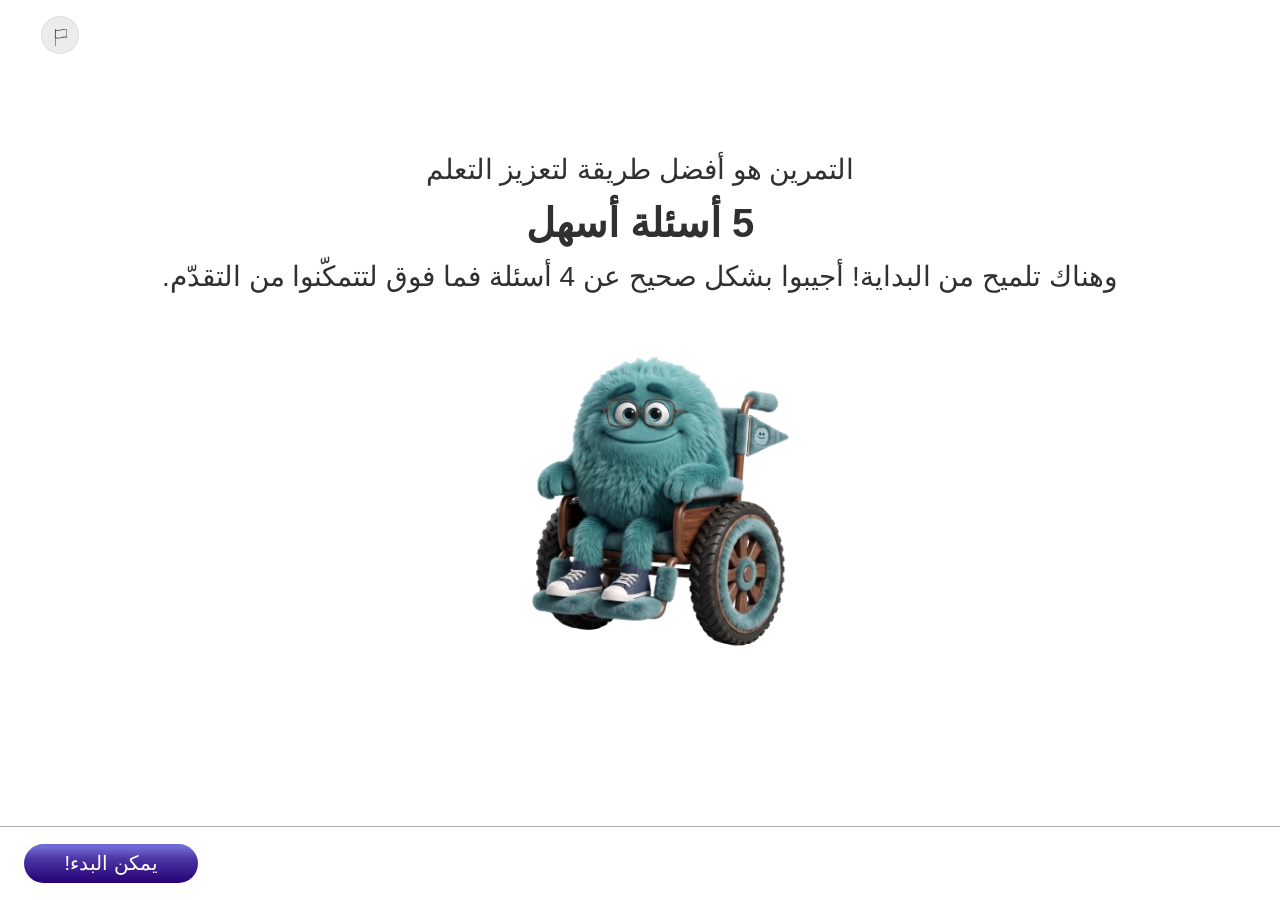
<file: methodica-math-percent-02-03/index.html>
<!DOCTYPE html>
<html lang="ar" dir="rtl">
<head>
  <meta charset="UTF-8">
  <meta name="viewport" content="width=device-width, initial-scale=1.0">
  <title>‎النسب المئوية 02 — الجزء 03</title>
  <link rel="stylesheet" href="../unit-css/00-tokens.css?v=2">
  <link rel="stylesheet" href="../unit-css/10-base.css?v=2">
  <link rel="stylesheet" href="css/style.css?v=2">
  <link rel="stylesheet" href="../unit-css/20-motion.css?v=2">
  <link rel="stylesheet" href="../unit-css/25-report.css?v=2">
</head>
<!-- data-subject-theme activates the Math token override block in
     css/style.css. :root holds the Science defaults; this one attribute
     is the entire theme switch (figma-lomda-builder → subject-theming.md).
     Must stay identical to part 01's <body> so both parts render in the
     same subject theme. -->
<body data-subject-theme="math">
  <!-- ═══ כיסוי האתחול ═══
       מסתיר את החלון שבו מסך 0 כבר גלוי (class="screen active" מקובע ב-markup
       כאן למטה) אבל מסמך ה-state עוד לא נקרא. בלעדיו לומד שממשיך ממחשב אחר
       רואה אווטאר בצבע הלא-נכון ואז החלפה — בדיוק ההבהוב שכלל 1 ב-CLAUDE.md
       אוסר, כי הדמות נקראת מהמסמך ולא מ-localStorage מ-v4 והלאה.

       אח של #app ולא בן שלו: scaleApp() מזיז ומקטין את #app, ובן היה יורש
       את ה-transform. הסגנון inline ולא ב-styles.css במכוון — הכיסוי חייב
       להיצבע בפריים הראשון, ו-inline הוא היחיד שלא תלוי בקאש של CSS.

       ⚠️ הסקריפט שאחריו הוא רשת הביטחון, ואין לו שום תלות בקובץ JS: גם אם
       40-resume.js או 50-loader.js נכשלים בטעינה, הכיסוי נופל אחרי 800ms.
       ההסרה בנתיב הרגיל היא dropBootCover() מ-50-loader.js, שרצה מוקדם יותר
       מזה ברוב הטעינות.
       אם bootXAPI הספיק להדליק את window.__resumeInFlight (כלומר resume פעיל
       והשחזור בדרך), הרשת ממתינה לו במקום לחשוף את מסך 0 באמצע — עד תקרה
       קשיחה של 6 שניות, שאחריה היא חושפת בכל מקרה. הדגל נקרא הגנתית, ולכן
       50-loader.js שנכשל בטעינה מחזיר בדיוק את התנהגות ה-800ms. -->
  <div id="boot-cover" style="position:fixed;inset:0;z-index:9999;background:#fff"></div>
  <script>
  (function () {
    var t0 = Date.now();
    function tick() {
      var c = document.getElementById('boot-cover');
      if (!c || !c.parentNode) return;
      if (window.__resumeInFlight && Date.now() - t0 < 6000) { setTimeout(tick, 100); return; }
      c.parentNode.removeChild(c);
    }
    setTimeout(tick, 800);
  })();
  </script>

  <!-- Speech-bubble SVG sprite — bubble-tail-right, CORRECTED to match
       Figma exactly (2026-08-06): node 2618:5165 ("Image Text Bubble
       States") in the "Sharon - 720 - UI Templates" file. That node's
       raw exported asset is authored PORTRAIT (89 wide x 188 tall,
       tail pointing DOWN, dead-centered horizontally) and rotated 90°
       clockwise by Figma to reach its rendered landscape form (188x89,
       tail pointing right, vertically centered) — confirmed by diffing
       the raw SVG asset's own width/height against get_metadata's
       rendered instance dimensions. Reproduced here as the ORIGINAL
       (unrotated) path wrapped in a <g transform="matrix(0,-1,1,0,0,89)">,
       which performs the identical rotation losslessly (a pure 90°
       rotation, determinant ±1, so the stroke-width stays exactly 3 —
       no need to hand-transform every path coordinate). Verified the
       transform lands the body on the physical left with the tail
       poking right, matching the Figma screenshot, before shipping.
       Drawn as inline SVG (not an external .svg file) because an
       externally-referenced SVG cannot read the page's CSS custom
       properties — the outline is var(--subject-500) and must stay
       theme-aware (Figma's own export bakes #3B2FC2, which IS this
       theme's Subject/500 — confirming the var is correct, not a
       guess). The old geometry (viewBox 241x137, corner radius ~5% of
       body width) used a stroke-simulated-via-mask trick because its
       CSS box was stretched to a DIFFERENT aspect ratio than its own
       viewBox; this replacement's CSS box (.s10-bubble, style.css) is
       sized to the exact same 188:89 aspect as this viewBox, so a
       plain `stroke` renders undistorted and the mask trick is no
       longer needed. Only bubble-tail-right is ported — part 01 also
       has bubble-tail-down/-up-small for screens this part doesn't
       have yet; re-port those too if a future screen needs them. This
       fix is scoped to part 03 only; part 01's own (still old-geometry)
       bubble symbol was not touched. -->
  <svg width="0" height="0" style="position:absolute;overflow:hidden" aria-hidden="true" focusable="false">
    <symbol id="bubble-tail-right" viewBox="0 0 188 89">
      <g transform="matrix(0,-1,1,0,0,89)">
        <path d="M4.54492 1.5H84.4551C84.5469 1.5 84.7797 1.5398 85.1436 1.91797C85.5113 2.30031 85.9114 2.93283 86.2793 3.83691C87.0121 5.63786 87.5 8.22892 87.5 11.168V161.94C87.5 164.88 87.0122 167.471 86.2793 169.272C85.9113 170.177 85.5113 170.809 85.1436 171.191C84.7797 171.57 84.5469 171.609 84.4551 171.609H50.543L50.1426 172.484L44.708 184.354L39.4316 172.499L39.0361 171.609H4.54492C4.45309 171.609 4.22028 171.57 3.85645 171.191C3.48865 170.809 3.08866 170.177 2.7207 169.272C1.98782 167.471 1.5 164.88 1.5 161.94V11.168C1.50004 8.22892 1.98791 5.63786 2.7207 3.83691C3.0886 2.93283 3.4887 2.30031 3.85645 1.91797C4.22028 1.5398 4.45309 1.5 4.54492 1.5Z" fill="#fff" stroke="var(--subject-500)" stroke-width="3"/>
      </g>
    </symbol>
  </svg>


  <!-- Inline SVG sprite — the hint bulb+gear glyph, defined ONCE and
       instanced with <use>. Same pattern part 01 uses for its speech-tail
       symbols. Paths are the Figma export (node 196:6024) and draw on
       currentColor, so the glyph inherits whatever colour its host button
       sets and stays theme-aware — never bake a subject hex into an
       externally-referenced SVG, it cannot read page CSS vars.
       S1-S3 still carry their own inline copies of these same paths;
       collapsing them onto this symbol is a pending cleanup. -->
  <svg width="0" height="0" aria-hidden="true" focusable="false" style="position:absolute">
    <symbol id="hint-bulb-glyph" viewBox="0 0 25.9999 22.2883">
      <path d="M17.7925 2.76345C16.3676 1.37911 14.5057 0.68776 12.5488 0.815545C9.07995 1.04163 6.27286 3.9168 6.01796 7.50134C5.85646 9.77363 6.7035 11.9443 8.34374 13.4548C9.23036 14.2723 9.74016 15.465 9.74016 16.7265H11.2284H14.7733H16.2615C16.2615 15.4847 16.7919 14.2707 17.7181 13.3959C19.17 12.0263 20.0012 10.0751 20.0012 8.04361C20.0012 6.01215 19.1953 4.12486 17.7909 2.76018L17.7925 2.76345ZM13.0001 5.54524C11.6701 5.54524 10.5856 6.66582 10.5856 8.04525C10.5856 8.46956 10.2515 8.81524 9.84149 8.81524C9.43143 8.81524 9.09736 8.46956 9.09736 8.04525C9.09736 5.8172 10.8484 4.00527 13.0001 4.00527C13.4133 4.00527 13.7473 4.35094 13.7473 4.77525C13.7473 5.19957 13.4133 5.54524 13.0001 5.54524Z" fill="currentColor"/>
      <path d="M9.73858 19.6245C9.73858 20.3289 9.99823 20.9908 10.478 21.4904L10.4938 21.5068C10.9783 22.0098 11.6242 22.2883 12.3114 22.2883H13.6888C14.3775 22.2883 15.025 22.0114 15.5111 21.5052C15.9956 21.0039 16.2631 20.3355 16.2631 19.6277V17.9895H9.73858V19.6245ZM11.2268 19.5294H14.7717V19.6277C14.7717 19.9243 14.6609 20.2077 14.4566 20.419C14.254 20.6254 13.9753 20.7483 13.6888 20.7483H12.3114C12.028 20.7483 11.7588 20.6336 11.5561 20.4305L11.5451 20.4174C11.3424 20.211 11.2268 19.9226 11.2268 19.6261V19.5311V19.5294Z" fill="currentColor"/>
      <path d="M25.2558 7.27531H22.607C22.1954 7.27531 21.8629 7.62099 21.8629 8.0453C21.8629 8.46961 22.197 8.81529 22.607 8.81529H25.2558C25.6674 8.81529 25.9999 8.46961 25.9999 8.0453C25.9999 7.62099 25.6658 7.27531 25.2558 7.27531Z" fill="currentColor"/>
      <path d="M4.1386 8.0453C4.1386 7.61935 3.80453 7.27531 3.39447 7.27531H0.744124C0.332481 7.27531 0 7.62099 0 8.0453C0 8.46961 0.334064 8.81529 0.744124 8.81529H3.39289C3.80453 8.81529 4.13701 8.46961 4.13701 8.0453H4.1386Z" fill="currentColor"/>
      <path d="M20.8702 3.11398C21.0175 3.11398 21.1663 3.06811 21.2961 2.97472L23.4667 1.40198C23.804 1.15788 23.8847 0.677863 23.6488 0.328911C23.4129 -0.0200418 22.949 -0.105232 22.6118 0.140509L20.4412 1.71325C20.1039 1.95736 20.0232 2.43737 20.2591 2.78632C20.4032 3.00094 20.6343 3.11562 20.8702 3.11562V3.11398Z" fill="currentColor"/>
      <path d="M4.70372 13.1172L2.53309 14.69C2.19586 14.9341 2.11512 15.4141 2.35102 15.763C2.49509 15.9777 2.72625 16.0923 2.96215 16.0923C3.10939 16.0923 3.25822 16.0465 3.38804 15.9531L5.55867 14.3803C5.8959 14.1362 5.97665 13.6562 5.74074 13.3073C5.50484 12.9583 5.04095 12.8731 4.70372 13.1189V13.1172Z" fill="currentColor"/>
      <path d="M23.4668 14.6884L21.2961 13.1157C20.9589 12.8716 20.495 12.9567 20.2591 13.3041C20.0232 13.653 20.1055 14.133 20.4412 14.3771L22.6118 15.9499C22.7416 16.0449 22.8904 16.0891 23.0377 16.0891C23.272 16.0891 23.5032 15.9744 23.6488 15.7598C23.8847 15.4109 23.8024 14.9309 23.4668 14.6868V14.6884Z" fill="currentColor"/>
      <path d="M5.55869 1.71322L3.38806 0.140478C3.05083 -0.103625 2.58694 -0.0184349 2.35104 0.328879C2.11513 0.677832 2.19746 1.15785 2.53311 1.40195L4.70374 2.97469C4.83356 3.06971 4.98239 3.11395 5.12963 3.11395C5.36395 3.11395 5.5951 2.99927 5.74076 2.78465C5.97666 2.4357 5.89434 1.95569 5.55869 1.71158V1.71322Z" fill="currentColor"/>
    </symbol>
  </svg>

  <div id="app">

    <!-- Report / Issue button — global, outside all .screen divs.
         Glyph is live inline SVG on currentColor (see the Report/Issue
         block in css/style.css for why it is not a PNG). -->
    <button class="flag-btn" type="button" aria-label="هل وجدتم مشكلة؟">
      <span class="flag-btn-icon">
        <span class="flag-btn-glyph" aria-hidden="true">
          <svg class="flag-btn-glyph-pole" viewBox="0 0 0.794329 17.0005" preserveAspectRatio="none" fill="none"><path d="M0.397164 17C0.177722 17 0 16.8239 0 16.6065V0.393501C0 0.176082 0.177722 0 0.397164 0C0.616607 0 0.794329 0.176082 0.794329 0.393501V16.607C0.794329 16.8245 0.616607 17.0005 0.397164 17.0005V17Z" fill="currentColor"/></svg>
          <svg class="flag-btn-glyph-banner" viewBox="0 0 12 9.31542" preserveAspectRatio="none" fill="none"><path d="M2.76227 9.31542C1.91972 9.31542 1.06958 9.15545 0.213483 8.71363C0.0823588 8.64599 0 8.51124 0 8.36469V0.950975C0 0.814619 0.0715221 0.687925 0.188558 0.615989C0.305594 0.54459 0.45189 0.537611 0.574886 0.598811C0.577053 0.599884 0.578679 0.600958 0.580846 0.602032C2.31309 1.49586 4.05563 1.046 5.90003 0.569821C7.80946 0.0770055 9.78336 -0.431915 11.7865 0.601495C11.9176 0.669136 12 0.803882 12 0.950438V8.36415C12 8.4946 11.9344 8.617 11.8255 8.69001C11.7166 8.76302 11.5774 8.77805 11.4555 8.72974C11.443 8.7249 11.4311 8.71954 11.4197 8.71363C9.68745 7.8198 7.94491 8.26967 6.10051 8.7453C5.00709 9.02714 3.89199 9.31489 2.76281 9.31489L2.76227 9.31542ZM0.793787 8.11935C2.45559 8.87307 4.13094 8.44038 5.90003 7.98407C7.62469 7.53903 9.40191 7.08057 11.2062 7.75806V1.19631C9.54441 0.442591 7.86906 0.875281 6.09997 1.33159C4.37531 1.77663 2.59755 2.23509 0.793787 1.5576V8.11935Z" fill="currentColor"/></svg>
        </span>
      </span>
      <span class="flag-btn-label">هل وجدتم مشكلة؟</span>
    </button>

    <!-- ═══════════════════════════════════════════════════════
         Screen 01 (S0) — "מסך הזנקה" (kickoff screen) before the basic
         practice set. Source: math-target-4.2-script.pptx, slide 56 (slide56.xml — the deck maps 1:1, no offset)
         (presenter note: "מסך הזנקה לפני תרגול בסיסי").
         Item ref: methodica-math-percent-02-03-001

         Layout is the TransitionScreen shape already established in this
         lomda (part 01's S1/S3: centered text block over the companion
         character) and matches the producer's cited kickoff reference,
         methodica-science-mass-measure-01-02's own first screen — which
         likewise carries no speech bubble on this screen.
         Classes are prefixed .kick-* rather than copying part 01's
         .s1-* verbatim — those names are screen-indexed, and reusing
         "s1" for a screen that is S0 here would be actively misleading.

         COPY DEVIATES FROM SLIDE 55 BY PRODUCER INSTRUCTION — do not
         "restore" the slide text. The opening line is
         "אין כמו תרגול לחיזוק הלמידה" (the wording the cited reference
         lomda uses on its own kickoff screen), replacing slide 56's two
         opening lines "כל הכבוד שניסיתם, זה חשוב מאוד!" /
         "כדי לחזק את ההבנה נמשיך לתרגל -". The headline and the closing
         instruction line are unchanged from the slide.

         Weights follow the source per _question-template-defaults.md →
         "Precedence: explicit source formatting over generic template
         defaults": opening line regular, "5 שאלות פשוטות יותר" headline
         bold and much larger (54pt in the source), closing instruction
         bold. The source's blue text-box fill is an authoring
         convention, not a design instruction, so it is not reproduced.

         NO Back button, even though slide 56 mocks one bottom-right:
         this is the first screen of the part, and Back would have to
         cross into part 01 — whose final screen does not exist yet
         (part 01 currently ends at S8 / slide 15, with slides 16-54
         still unbuilt). Revisit once part 01 is complete.
         ═══════════════════════════════════════════════════════ -->
    <section class="screen active" data-screen="0" id="s0">
      <div class="kick-content">
        <div class="kick-text" data-reveal="1">
          <p class="kick-line">التمرين هو أفضل طريقة لتعزيز التعلم</p>
          <h1 class="kick-title">5 أسئلة أسهل</h1>
          <p class="kick-note">وهناك تلميح من البداية! أجيبوا بشكل صحيح عن 4 أسئلة فما فوق لتتمكّنوا من التقدّم.</p>
        </div>

        <!-- Character zone. Fixed-size box with both slots absolutely
             positioned inside it, so swapping one for the other cannot
             shift the layout. Both are character slots: the <video> is
             the intended asset, the <img> is the same character's static
             pose used only if that video is absent (see S0_CHARACTER in
             js/main.js). -->
        <!-- Video zone rule (DECISIONS.md -> "Video zones"): fade-in only,
             never float, matching the companion-character convention. -->
        <div class="kick-stage" data-reveal="2" data-reveal-fade>
          <video class="kick-char" id="s0-char-video" autoplay muted playsinline disablepictureinpicture controlsList="nodownload noremoteplayback noplaybackrate"></video>
          <img class="kick-char hidden" id="s0-char-img" alt="">
        </div>
      </div>

      <button class="btn-continue" id="s0-continue" onclick="advanceFromS0()"><span class="nav-label" data-label="يمكن البدء!"><span>يمكن البدء!</span></span></button>
      <!-- Cross-part Back — see the identical block in part 02's S0.
           Hidden until PartNav.mountBack() confirms a recorded crossing
           into this part (here: only ever from part 02's practice-set
           fail edge). -->
      <button class="scq-back hidden" id="s0-back" type="button" onclick="goBackFromS0()">
        <span class="nav-label" data-label="عودة"><span>عودة</span></span>
      </button>
    </section>

    <!-- ═══════════════════════════════════════════════════════
         Screen 02 (S1) — ValueInputQuestion, Variant A (single value).
         Source: math-target-4.2-script.pptx slide 57. Item
         methodica-math-percent-02-03-001, sub-part א — question 1 of the
         5 basic-practice questions S0 announces.
         Presenter notes: "שם המסך בפיגמה: ValueInputQuest" and, in bold,
         "מזכיר שבכל התרגולים הבסיסיים הרמז מופיע מיד" — so the hint is
         VISIBLE AND ENABLED FROM THE START on this screen and on every
         other basic-practice question in this set. That is the template's
         own default policy, but it is worth stating because
         ValueInputQuestion.md warns that both of its cited reference
         implementations choose the opposite (hidden-until-first-wrong)
         policy and that this must not be mistaken for the default.
         Correct answer: 13 (20% of 65). Two attempts.
         Back button is legitimate here — S0, not this screen, is the
         part's first screen.
         ═══════════════════════════════════════════════════════ -->
    <section class="screen" data-screen="1" id="s1">
      <!-- Progress Question nav (בסיסי תרגול set, 5 questions) — shared
           markup repeated identically on every question screen S1-S9, per
           720-templates -> _global-components.md -> "Progress Question"
           reuse rule. Q1 first in DOM (renders physically rightmost under
           direction:rtl) — see the JS block for why Q1/Q5 map to MULTIPLE
           screens each and how their aggregate state is computed. -->
      <nav class="progress-question" aria-label="التنقُّل بين الأسئلة">
        <div class="progress-question__item" data-question="1">
          <div class="progress-question__icon"><svg class="progress-question__icon-check" viewBox="0 0 12.7273 9.18763" fill="none" aria-hidden="true"><path d="M4.10942 9.18763C3.74814 9.18778 3.40167 9.04418 3.14642 8.78851L0.234956 5.87812C-0.0783188 5.56475 -0.0783188 5.05677 0.234956 4.74339C0.548332 4.43012 1.05631 4.43012 1.36969 4.74339L4.10942 7.48312L11.3576 0.234956C11.671 -0.0783188 12.1789 -0.0783188 12.4923 0.234956C12.8056 0.548332 12.8056 1.05631 12.4923 1.36969L5.07242 8.78851C4.81717 9.04418 4.47069 9.18778 4.10942 9.18763Z" fill="currentColor"/></svg><svg class="progress-question__icon-x" viewBox="0 0 10 10" fill="none" aria-hidden="true"><path d="M9.76736 0.232637C9.61836 0.0836796 9.4163 0 9.20561 0C8.99492 0 8.79286 0.0836796 8.64386 0.232637L5 3.87649L1.35615 0.232637C1.20714 0.0836796 1.00508 0 0.794391 0C0.583702 0 0.381639 0.0836796 0.232637 0.232637C0.0836796 0.381639 0 0.583702 0 0.794391C0 1.00508 0.0836796 1.20714 0.232637 1.35615L3.87649 5L0.232637 8.64386C0.0836796 8.79286 0 8.99492 0 9.20561C0 9.4163 0.0836796 9.61836 0.232637 9.76736C0.381639 9.91632 0.583702 10 0.794391 10C1.00508 10 1.20714 9.91632 1.35615 9.76736L5 6.12351L8.64386 9.76736C8.79286 9.91632 8.99492 10 9.20561 10C9.4163 10 9.61836 9.91632 9.76736 9.76736C9.91632 9.61836 10 9.4163 10 9.20561C10 8.99492 9.91632 8.79286 9.76736 8.64386L6.12351 5L9.76736 1.35615C9.91632 1.20714 10 1.00508 10 0.794391C10 0.583702 9.91632 0.381639 9.76736 0.232637Z" fill="currentColor"/></svg></div>
          <span class="progress-question__label">سؤال 1</span>
        </div>
        <div class="progress-question__connector" data-connector="1"><div class="progress-question__connector-line"></div></div>
        <div class="progress-question__item" data-question="2">
          <div class="progress-question__icon"><svg class="progress-question__icon-check" viewBox="0 0 12.7273 9.18763" fill="none" aria-hidden="true"><path d="M4.10942 9.18763C3.74814 9.18778 3.40167 9.04418 3.14642 8.78851L0.234956 5.87812C-0.0783188 5.56475 -0.0783188 5.05677 0.234956 4.74339C0.548332 4.43012 1.05631 4.43012 1.36969 4.74339L4.10942 7.48312L11.3576 0.234956C11.671 -0.0783188 12.1789 -0.0783188 12.4923 0.234956C12.8056 0.548332 12.8056 1.05631 12.4923 1.36969L5.07242 8.78851C4.81717 9.04418 4.47069 9.18778 4.10942 9.18763Z" fill="currentColor"/></svg><svg class="progress-question__icon-x" viewBox="0 0 10 10" fill="none" aria-hidden="true"><path d="M9.76736 0.232637C9.61836 0.0836796 9.4163 0 9.20561 0C8.99492 0 8.79286 0.0836796 8.64386 0.232637L5 3.87649L1.35615 0.232637C1.20714 0.0836796 1.00508 0 0.794391 0C0.583702 0 0.381639 0.0836796 0.232637 0.232637C0.0836796 0.381639 0 0.583702 0 0.794391C0 1.00508 0.0836796 1.20714 0.232637 1.35615L3.87649 5L0.232637 8.64386C0.0836796 8.79286 0 8.99492 0 9.20561C0 9.4163 0.0836796 9.61836 0.232637 9.76736C0.381639 9.91632 0.583702 10 0.794391 10C1.00508 10 1.20714 9.91632 1.35615 9.76736L5 6.12351L8.64386 9.76736C8.79286 9.91632 8.99492 10 9.20561 10C9.4163 10 9.61836 9.91632 9.76736 9.76736C9.91632 9.61836 10 9.4163 10 9.20561C10 8.99492 9.91632 8.79286 9.76736 8.64386L6.12351 5L9.76736 1.35615C9.91632 1.20714 10 1.00508 10 0.794391C10 0.583702 9.91632 0.381639 9.76736 0.232637Z" fill="currentColor"/></svg></div>
          <span class="progress-question__label">سؤال 2</span>
        </div>
        <div class="progress-question__connector" data-connector="2"><div class="progress-question__connector-line"></div></div>
        <div class="progress-question__item" data-question="3">
          <div class="progress-question__icon"><svg class="progress-question__icon-check" viewBox="0 0 12.7273 9.18763" fill="none" aria-hidden="true"><path d="M4.10942 9.18763C3.74814 9.18778 3.40167 9.04418 3.14642 8.78851L0.234956 5.87812C-0.0783188 5.56475 -0.0783188 5.05677 0.234956 4.74339C0.548332 4.43012 1.05631 4.43012 1.36969 4.74339L4.10942 7.48312L11.3576 0.234956C11.671 -0.0783188 12.1789 -0.0783188 12.4923 0.234956C12.8056 0.548332 12.8056 1.05631 12.4923 1.36969L5.07242 8.78851C4.81717 9.04418 4.47069 9.18778 4.10942 9.18763Z" fill="currentColor"/></svg><svg class="progress-question__icon-x" viewBox="0 0 10 10" fill="none" aria-hidden="true"><path d="M9.76736 0.232637C9.61836 0.0836796 9.4163 0 9.20561 0C8.99492 0 8.79286 0.0836796 8.64386 0.232637L5 3.87649L1.35615 0.232637C1.20714 0.0836796 1.00508 0 0.794391 0C0.583702 0 0.381639 0.0836796 0.232637 0.232637C0.0836796 0.381639 0 0.583702 0 0.794391C0 1.00508 0.0836796 1.20714 0.232637 1.35615L3.87649 5L0.232637 8.64386C0.0836796 8.79286 0 8.99492 0 9.20561C0 9.4163 0.0836796 9.61836 0.232637 9.76736C0.381639 9.91632 0.583702 10 0.794391 10C1.00508 10 1.20714 9.91632 1.35615 9.76736L5 6.12351L8.64386 9.76736C8.79286 9.91632 8.99492 10 9.20561 10C9.4163 10 9.61836 9.91632 9.76736 9.76736C9.91632 9.61836 10 9.4163 10 9.20561C10 8.99492 9.91632 8.79286 9.76736 8.64386L6.12351 5L9.76736 1.35615C9.91632 1.20714 10 1.00508 10 0.794391C10 0.583702 9.91632 0.381639 9.76736 0.232637Z" fill="currentColor"/></svg></div>
          <span class="progress-question__label">سؤال 3</span>
        </div>
        <div class="progress-question__connector" data-connector="3"><div class="progress-question__connector-line"></div></div>
        <div class="progress-question__item" data-question="4">
          <div class="progress-question__icon"><svg class="progress-question__icon-check" viewBox="0 0 12.7273 9.18763" fill="none" aria-hidden="true"><path d="M4.10942 9.18763C3.74814 9.18778 3.40167 9.04418 3.14642 8.78851L0.234956 5.87812C-0.0783188 5.56475 -0.0783188 5.05677 0.234956 4.74339C0.548332 4.43012 1.05631 4.43012 1.36969 4.74339L4.10942 7.48312L11.3576 0.234956C11.671 -0.0783188 12.1789 -0.0783188 12.4923 0.234956C12.8056 0.548332 12.8056 1.05631 12.4923 1.36969L5.07242 8.78851C4.81717 9.04418 4.47069 9.18778 4.10942 9.18763Z" fill="currentColor"/></svg><svg class="progress-question__icon-x" viewBox="0 0 10 10" fill="none" aria-hidden="true"><path d="M9.76736 0.232637C9.61836 0.0836796 9.4163 0 9.20561 0C8.99492 0 8.79286 0.0836796 8.64386 0.232637L5 3.87649L1.35615 0.232637C1.20714 0.0836796 1.00508 0 0.794391 0C0.583702 0 0.381639 0.0836796 0.232637 0.232637C0.0836796 0.381639 0 0.583702 0 0.794391C0 1.00508 0.0836796 1.20714 0.232637 1.35615L3.87649 5L0.232637 8.64386C0.0836796 8.79286 0 8.99492 0 9.20561C0 9.4163 0.0836796 9.61836 0.232637 9.76736C0.381639 9.91632 0.583702 10 0.794391 10C1.00508 10 1.20714 9.91632 1.35615 9.76736L5 6.12351L8.64386 9.76736C8.79286 9.91632 8.99492 10 9.20561 10C9.4163 10 9.61836 9.91632 9.76736 9.76736C9.91632 9.61836 10 9.4163 10 9.20561C10 8.99492 9.91632 8.79286 9.76736 8.64386L6.12351 5L9.76736 1.35615C9.91632 1.20714 10 1.00508 10 0.794391C10 0.583702 9.91632 0.381639 9.76736 0.232637Z" fill="currentColor"/></svg></div>
          <span class="progress-question__label">سؤال 4</span>
        </div>
        <div class="progress-question__connector" data-connector="4"><div class="progress-question__connector-line"></div></div>
        <div class="progress-question__item" data-question="5">
          <div class="progress-question__icon"><svg class="progress-question__icon-check" viewBox="0 0 12.7273 9.18763" fill="none" aria-hidden="true"><path d="M4.10942 9.18763C3.74814 9.18778 3.40167 9.04418 3.14642 8.78851L0.234956 5.87812C-0.0783188 5.56475 -0.0783188 5.05677 0.234956 4.74339C0.548332 4.43012 1.05631 4.43012 1.36969 4.74339L4.10942 7.48312L11.3576 0.234956C11.671 -0.0783188 12.1789 -0.0783188 12.4923 0.234956C12.8056 0.548332 12.8056 1.05631 12.4923 1.36969L5.07242 8.78851C4.81717 9.04418 4.47069 9.18778 4.10942 9.18763Z" fill="currentColor"/></svg><svg class="progress-question__icon-x" viewBox="0 0 10 10" fill="none" aria-hidden="true"><path d="M9.76736 0.232637C9.61836 0.0836796 9.4163 0 9.20561 0C8.99492 0 8.79286 0.0836796 8.64386 0.232637L5 3.87649L1.35615 0.232637C1.20714 0.0836796 1.00508 0 0.794391 0C0.583702 0 0.381639 0.0836796 0.232637 0.232637C0.0836796 0.381639 0 0.583702 0 0.794391C0 1.00508 0.0836796 1.20714 0.232637 1.35615L3.87649 5L0.232637 8.64386C0.0836796 8.79286 0 8.99492 0 9.20561C0 9.4163 0.0836796 9.61836 0.232637 9.76736C0.381639 9.91632 0.583702 10 0.794391 10C1.00508 10 1.20714 9.91632 1.35615 9.76736L5 6.12351L8.64386 9.76736C8.79286 9.91632 8.99492 10 9.20561 10C9.4163 10 9.61836 9.91632 9.76736 9.76736C9.91632 9.61836 10 9.4163 10 9.20561C10 8.99492 9.91632 8.79286 9.76736 8.64386L6.12351 5L9.76736 1.35615C9.91632 1.20714 10 1.00508 10 0.794391C10 0.583702 9.91632 0.381639 9.76736 0.232637Z" fill="currentColor"/></svg></div>
          <span class="progress-question__label">سؤال 5</span>
        </div>
      </nav>
      <div class="scq-question" data-reveal="1">
        <p class="s1v-qstem">‎أ. كم يساوي %20 من 65؟</p>
        <p class="s1v-qinstr">‎حلّوا بواسطة <strong>تحويل النسبة المئوية إلى كسر بسيط/عشري‎</strong>.</p>

        <!-- Single value input, standing alone under the question body
             (no surrounding math sentence). dir=ltr on the row so the
             digits and the correct/incorrect icon order read LTR. -->
        <!-- .viq-field is the visual box; the <input> inside it is
             borderless. The correct/incorrect icon is a FLEX SIBLING of
             the value, so it renders INSIDE the box next to the digits —
             per Figma node 1027:26058 ("NumberValue", state=incorrect,
             type=DragOrValueInput), whose Slot lays out value + icon
             with a 6px gap, both centred. An <input> cannot contain
             child elements, which is why the border/size live on the
             wrapper rather than on the input itself. -->
        <div class="viq-input-row">
          <div class="viq-field" id="s1v-field">
            <input id="s1v-input" class="viq-input" type="text" inputmode="numeric"
                   step="any" dir="ltr" aria-label="‎الإجابة: كم يساوي 20 بالمئة من 65"
                   oninput="s1vInputChange()">
            <span class="viq-input-ico" id="s1v-input-ico" aria-hidden="true"></span>
          </div>
        </div>
      </div>

      <button class="btn-continue" id="s1v-check" type="button" disabled onclick="s1vCheck()"><span class="nav-label" data-label="هل إجابتي صحيحة؟"><span>هل إجابتي صحيحة؟</span></span></button>
      <button class="scq-hint" id="s1v-hint" type="button" onclick="s1vOpenHint()">
        <!-- Bulb glyph — inline so it can follow var(--subject-700) via
             currentColor. Vectors are the 720 hint icon (Figma
             eSbp4bKHgBky0rakDb8l9N node 196:6024). -->
        <svg class="scq-hint-ico" viewBox="0 0 25.9999 22.2883" fill="none" aria-hidden="true">
          <path d="M17.7925 2.76345C16.3676 1.37911 14.5057 0.68776 12.5488 0.815545C9.07995 1.04163 6.27286 3.9168 6.01796 7.50134C5.85646 9.77363 6.7035 11.9443 8.34374 13.4548C9.23036 14.2723 9.74016 15.465 9.74016 16.7265H11.2284H14.7733H16.2615C16.2615 15.4847 16.7919 14.2707 17.7181 13.3959C19.17 12.0263 20.0012 10.0751 20.0012 8.04361C20.0012 6.01215 19.1953 4.12486 17.7909 2.76018L17.7925 2.76345ZM13.0001 5.54524C11.6701 5.54524 10.5856 6.66582 10.5856 8.04525C10.5856 8.46956 10.2515 8.81524 9.84149 8.81524C9.43143 8.81524 9.09736 8.46956 9.09736 8.04525C9.09736 5.8172 10.8484 4.00527 13.0001 4.00527C13.4133 4.00527 13.7473 4.35094 13.7473 4.77525C13.7473 5.19957 13.4133 5.54524 13.0001 5.54524Z" fill="currentColor"/>
          <path d="M9.73858 19.6245C9.73858 20.3289 9.99823 20.9908 10.478 21.4904L10.4938 21.5068C10.9783 22.0098 11.6242 22.2883 12.3114 22.2883H13.6888C14.3775 22.2883 15.025 22.0114 15.5111 21.5052C15.9956 21.0039 16.2631 20.3355 16.2631 19.6277V17.9895H9.73858V19.6245ZM11.2268 19.5294H14.7717V19.6277C14.7717 19.9243 14.6609 20.2077 14.4566 20.419C14.254 20.6254 13.9753 20.7483 13.6888 20.7483H12.3114C12.028 20.7483 11.7588 20.6336 11.5561 20.4305L11.5451 20.4174C11.3424 20.211 11.2268 19.9226 11.2268 19.6261V19.5311V19.5294Z" fill="currentColor"/>
          <path d="M25.2558 7.27531H22.607C22.1954 7.27531 21.8629 7.62099 21.8629 8.0453C21.8629 8.46961 22.197 8.81529 22.607 8.81529H25.2558C25.6674 8.81529 25.9999 8.46961 25.9999 8.0453C25.9999 7.62099 25.6658 7.27531 25.2558 7.27531Z" fill="currentColor"/>
          <path d="M4.1386 8.0453C4.1386 7.61935 3.80453 7.27531 3.39447 7.27531H0.744124C0.332481 7.27531 0 7.62099 0 8.0453C0 8.46961 0.334064 8.81529 0.744124 8.81529H3.39289C3.80453 8.81529 4.13701 8.46961 4.13701 8.0453H4.1386Z" fill="currentColor"/>
          <path d="M20.8702 3.11398C21.0175 3.11398 21.1663 3.06811 21.2961 2.97472L23.4667 1.40198C23.804 1.15788 23.8847 0.677863 23.6488 0.328911C23.4129 -0.0200418 22.949 -0.105232 22.6118 0.140509L20.4412 1.71325C20.1039 1.95736 20.0232 2.43737 20.2591 2.78632C20.4032 3.00094 20.6343 3.11562 20.8702 3.11562V3.11398Z" fill="currentColor"/>
          <path d="M4.70372 13.1172L2.53309 14.69C2.19586 14.9341 2.11512 15.4141 2.35102 15.763C2.49509 15.9777 2.72625 16.0923 2.96215 16.0923C3.10939 16.0923 3.25822 16.0465 3.38804 15.9531L5.55867 14.3803C5.8959 14.1362 5.97665 13.6562 5.74074 13.3073C5.50484 12.9583 5.04095 12.8731 4.70372 13.1189V13.1172Z" fill="currentColor"/>
          <path d="M23.4668 14.6884L21.2961 13.1157C20.9589 12.8716 20.495 12.9567 20.2591 13.3041C20.0232 13.653 20.1055 14.133 20.4412 14.3771L22.6118 15.9499C22.7416 16.0449 22.8904 16.0891 23.0377 16.0891C23.272 16.0891 23.5032 15.9744 23.6488 15.7598C23.8847 15.4109 23.8024 14.9309 23.4668 14.6868V14.6884Z" fill="currentColor"/>
          <path d="M5.55869 1.71322L3.38806 0.140478C3.05083 -0.103625 2.58694 -0.0184349 2.35104 0.328879C2.11513 0.677832 2.19746 1.15785 2.53311 1.40195L4.70374 2.97469C4.83356 3.06971 4.98239 3.11395 5.12963 3.11395C5.36395 3.11395 5.5951 2.99927 5.74076 2.78465C5.97666 2.4357 5.89434 1.95569 5.55869 1.71158V1.71322Z" fill="currentColor"/>
        </svg>
        <span class="nav-label" data-label="هل يمكنني الحصول على تلميح؟"><span>هل يمكنني الحصول على تلميح؟</span></span>
      </button>
      <button class="scq-back" id="s1-back" type="button" onclick="goBack()"><span class="nav-label" data-label="عودة"><span>عودة</span></span></button>
    </section>

    <!-- ═══════════════════════════════════════════════════════
         S1 feedback popup + hint overlay — OUTSIDE all .screen divs,
         directly in #app, so a hidden screen can never clip them.
         The id suffixes ("-popup" / "-hint-overlay") are load-bearing:
         goTo() closes everything matching them on every navigation.
         ═══════════════════════════════════════════════════════ -->
    <div class="scq-popup m-popup hidden" id="s1v-popup" role="status" aria-live="polite"
         onpointerdown="popupPointerDown(event, 's1v-popup')">
      <div class="scq-popup-header">
        <p class="scq-popup-title" id="s1v-popup-title"></p>
      </div>
      <div class="scq-popup-body" id="s1v-popup-body"></div>
    </div>

    <div class="scq-hint-overlay m-popup hidden" id="s1v-hint-overlay" onclick="s1vCloseHintOnBackdrop(event)">
      <div class="scq-hint-popup" role="dialog" aria-modal="true" aria-labelledby="s1v-hint-title">
        <div class="scq-hint-content">
          <h2 class="scq-hint-title" id="s1v-hint-title">تلميح
            <svg class="scq-hint-title-ico" viewBox="0 0 25.9999 22.2883" fill="none" aria-hidden="true">
              <path d="M17.7925 2.76345C16.3676 1.37911 14.5057 0.68776 12.5488 0.815545C9.07995 1.04163 6.27286 3.9168 6.01796 7.50134C5.85646 9.77363 6.7035 11.9443 8.34374 13.4548C9.23036 14.2723 9.74016 15.465 9.74016 16.7265H11.2284H14.7733H16.2615C16.2615 15.4847 16.7919 14.2707 17.7181 13.3959C19.17 12.0263 20.0012 10.0751 20.0012 8.04361C20.0012 6.01215 19.1953 4.12486 17.7909 2.76018L17.7925 2.76345ZM13.0001 5.54524C11.6701 5.54524 10.5856 6.66582 10.5856 8.04525C10.5856 8.46956 10.2515 8.81524 9.84149 8.81524C9.43143 8.81524 9.09736 8.46956 9.09736 8.04525C9.09736 5.8172 10.8484 4.00527 13.0001 4.00527C13.4133 4.00527 13.7473 4.35094 13.7473 4.77525C13.7473 5.19957 13.4133 5.54524 13.0001 5.54524Z" fill="currentColor"/>
              <path d="M9.73858 19.6245C9.73858 20.3289 9.99823 20.9908 10.478 21.4904L10.4938 21.5068C10.9783 22.0098 11.6242 22.2883 12.3114 22.2883H13.6888C14.3775 22.2883 15.025 22.0114 15.5111 21.5052C15.9956 21.0039 16.2631 20.3355 16.2631 19.6277V17.9895H9.73858V19.6245ZM11.2268 19.5294H14.7717V19.6277C14.7717 19.9243 14.6609 20.2077 14.4566 20.419C14.254 20.6254 13.9753 20.7483 13.6888 20.7483H12.3114C12.028 20.7483 11.7588 20.6336 11.5561 20.4305L11.5451 20.4174C11.3424 20.211 11.2268 19.9226 11.2268 19.6261V19.5311V19.5294Z" fill="currentColor"/>
              <path d="M25.2558 7.27531H22.607C22.1954 7.27531 21.8629 7.62099 21.8629 8.0453C21.8629 8.46961 22.197 8.81529 22.607 8.81529H25.2558C25.6674 8.81529 25.9999 8.46961 25.9999 8.0453C25.9999 7.62099 25.6658 7.27531 25.2558 7.27531Z" fill="currentColor"/>
              <path d="M4.1386 8.0453C4.1386 7.61935 3.80453 7.27531 3.39447 7.27531H0.744124C0.332481 7.27531 0 7.62099 0 8.0453C0 8.46961 0.334064 8.81529 0.744124 8.81529H3.39289C3.80453 8.81529 4.13701 8.46961 4.13701 8.0453H4.1386Z" fill="currentColor"/>
              <path d="M20.8702 3.11398C21.0175 3.11398 21.1663 3.06811 21.2961 2.97472L23.4667 1.40198C23.804 1.15788 23.8847 0.677863 23.6488 0.328911C23.4129 -0.0200418 22.949 -0.105232 22.6118 0.140509L20.4412 1.71325C20.1039 1.95736 20.0232 2.43737 20.2591 2.78632C20.4032 3.00094 20.6343 3.11562 20.8702 3.11562V3.11398Z" fill="currentColor"/>
              <path d="M4.70372 13.1172L2.53309 14.69C2.19586 14.9341 2.11512 15.4141 2.35102 15.763C2.49509 15.9777 2.72625 16.0923 2.96215 16.0923C3.10939 16.0923 3.25822 16.0465 3.38804 15.9531L5.55867 14.3803C5.8959 14.1362 5.97665 13.6562 5.74074 13.3073C5.50484 12.9583 5.04095 12.8731 4.70372 13.1189V13.1172Z" fill="currentColor"/>
              <path d="M23.4668 14.6884L21.2961 13.1157C20.9589 12.8716 20.495 12.9567 20.2591 13.3041C20.0232 13.653 20.1055 14.133 20.4412 14.3771L22.6118 15.9499C22.7416 16.0449 22.8904 16.0891 23.0377 16.0891C23.272 16.0891 23.5032 15.9744 23.6488 15.7598C23.8847 15.4109 23.8024 14.9309 23.4668 14.6868V14.6884Z" fill="currentColor"/>
              <path d="M5.55869 1.71322L3.38806 0.140478C3.05083 -0.103625 2.58694 -0.0184349 2.35104 0.328879C2.11513 0.677832 2.19746 1.15785 2.53311 1.40195L4.70374 2.97469C4.83356 3.06971 4.98239 3.11395 5.12963 3.11395C5.36395 3.11395 5.5951 2.99927 5.74076 2.78465C5.97666 2.4357 5.89434 1.95569 5.55869 1.71158V1.71322Z" fill="currentColor"/>
            </svg>
          </h2>
          <div class="scq-hint-body">
            <p>‎كيف نكتب المعطى %20 بصيغة كسر بسيط/عشري؟</p>
          </div>
        </div>
        <button class="scq-hint-close" type="button" onclick="s1vCloseHint()"><span class="nav-label" data-label="عودة إلى السؤال"><span>عودة إلى السؤال</span></span></button>
      </div>
    </div>

    <!-- ═══════════════════════════════════════════════════════
         Screen 03 (S2) — SingleChoiceQuestion.
         Source: math-target-4.2-script.pptx slide 58 (slide58.xml —
         the deck maps 1:1, no offset). Presenter note: "שם המסך
         בפיגמה SingleChoiceQuestion" (no hint-policy override -> same
         "shown immediately" policy as S1, per the basic-practice-set
         convention). Item methodica-math-percent-02-03-001, sub-part ב
         — question 2 of 5. Correct answer: 26 (20% of 130), option id
         "c". Options ordered 20/24/26/40 per the PPTX's own shape
         creation order (all four option shapes sit at identical PPTX
         coordinates — a mockup artifact, not real spacing — so ascending
         numeric order is the only usable signal for intended list order,
         and matches part 01's own convention of listing numeric answers
         ascending).

         No content image on this slide, so no .scq-img column and no
         image zoom (both correctly optional per the template spec).

         Does NOT use the View My Answer Toggle: SingleChoiceQuestion.md
         explicitly excludes it here — the final-wrong state shows the
         chosen wrong option and the correct option simultaneously in
         the same option list, which is exactly the case the toggle's
         applicability rule carves out ("already simultaneously
         visible").

         Every feedback outcome here uses the PLAIN auto-height popup.
         This screen briefly used the scroll-gated long-feedback variant;
         it was removed once the explanation was measured against the
         canvas rather than against the gate's own box (572.6px tall, top
         edge y=61 — it fits, so there is nothing to scroll). See the
         note on s2scShowPopup() in js/main.js.
         ═══════════════════════════════════════════════════════ -->
    <section class="screen" data-screen="2" id="s2">
      <!-- Progress Question nav (בסיסי תרגול set, 5 questions) — shared
           markup repeated identically on every question screen S1-S9, per
           720-templates -> _global-components.md -> "Progress Question"
           reuse rule. Q1 first in DOM (renders physically rightmost under
           direction:rtl) — see the JS block for why Q1/Q5 map to MULTIPLE
           screens each and how their aggregate state is computed. -->
      <nav class="progress-question" aria-label="التنقُّل بين الأسئلة">
        <div class="progress-question__item" data-question="1">
          <div class="progress-question__icon"><svg class="progress-question__icon-check" viewBox="0 0 12.7273 9.18763" fill="none" aria-hidden="true"><path d="M4.10942 9.18763C3.74814 9.18778 3.40167 9.04418 3.14642 8.78851L0.234956 5.87812C-0.0783188 5.56475 -0.0783188 5.05677 0.234956 4.74339C0.548332 4.43012 1.05631 4.43012 1.36969 4.74339L4.10942 7.48312L11.3576 0.234956C11.671 -0.0783188 12.1789 -0.0783188 12.4923 0.234956C12.8056 0.548332 12.8056 1.05631 12.4923 1.36969L5.07242 8.78851C4.81717 9.04418 4.47069 9.18778 4.10942 9.18763Z" fill="currentColor"/></svg><svg class="progress-question__icon-x" viewBox="0 0 10 10" fill="none" aria-hidden="true"><path d="M9.76736 0.232637C9.61836 0.0836796 9.4163 0 9.20561 0C8.99492 0 8.79286 0.0836796 8.64386 0.232637L5 3.87649L1.35615 0.232637C1.20714 0.0836796 1.00508 0 0.794391 0C0.583702 0 0.381639 0.0836796 0.232637 0.232637C0.0836796 0.381639 0 0.583702 0 0.794391C0 1.00508 0.0836796 1.20714 0.232637 1.35615L3.87649 5L0.232637 8.64386C0.0836796 8.79286 0 8.99492 0 9.20561C0 9.4163 0.0836796 9.61836 0.232637 9.76736C0.381639 9.91632 0.583702 10 0.794391 10C1.00508 10 1.20714 9.91632 1.35615 9.76736L5 6.12351L8.64386 9.76736C8.79286 9.91632 8.99492 10 9.20561 10C9.4163 10 9.61836 9.91632 9.76736 9.76736C9.91632 9.61836 10 9.4163 10 9.20561C10 8.99492 9.91632 8.79286 9.76736 8.64386L6.12351 5L9.76736 1.35615C9.91632 1.20714 10 1.00508 10 0.794391C10 0.583702 9.91632 0.381639 9.76736 0.232637Z" fill="currentColor"/></svg></div>
          <span class="progress-question__label">سؤال 1</span>
        </div>
        <div class="progress-question__connector" data-connector="1"><div class="progress-question__connector-line"></div></div>
        <div class="progress-question__item" data-question="2">
          <div class="progress-question__icon"><svg class="progress-question__icon-check" viewBox="0 0 12.7273 9.18763" fill="none" aria-hidden="true"><path d="M4.10942 9.18763C3.74814 9.18778 3.40167 9.04418 3.14642 8.78851L0.234956 5.87812C-0.0783188 5.56475 -0.0783188 5.05677 0.234956 4.74339C0.548332 4.43012 1.05631 4.43012 1.36969 4.74339L4.10942 7.48312L11.3576 0.234956C11.671 -0.0783188 12.1789 -0.0783188 12.4923 0.234956C12.8056 0.548332 12.8056 1.05631 12.4923 1.36969L5.07242 8.78851C4.81717 9.04418 4.47069 9.18778 4.10942 9.18763Z" fill="currentColor"/></svg><svg class="progress-question__icon-x" viewBox="0 0 10 10" fill="none" aria-hidden="true"><path d="M9.76736 0.232637C9.61836 0.0836796 9.4163 0 9.20561 0C8.99492 0 8.79286 0.0836796 8.64386 0.232637L5 3.87649L1.35615 0.232637C1.20714 0.0836796 1.00508 0 0.794391 0C0.583702 0 0.381639 0.0836796 0.232637 0.232637C0.0836796 0.381639 0 0.583702 0 0.794391C0 1.00508 0.0836796 1.20714 0.232637 1.35615L3.87649 5L0.232637 8.64386C0.0836796 8.79286 0 8.99492 0 9.20561C0 9.4163 0.0836796 9.61836 0.232637 9.76736C0.381639 9.91632 0.583702 10 0.794391 10C1.00508 10 1.20714 9.91632 1.35615 9.76736L5 6.12351L8.64386 9.76736C8.79286 9.91632 8.99492 10 9.20561 10C9.4163 10 9.61836 9.91632 9.76736 9.76736C9.91632 9.61836 10 9.4163 10 9.20561C10 8.99492 9.91632 8.79286 9.76736 8.64386L6.12351 5L9.76736 1.35615C9.91632 1.20714 10 1.00508 10 0.794391C10 0.583702 9.91632 0.381639 9.76736 0.232637Z" fill="currentColor"/></svg></div>
          <span class="progress-question__label">سؤال 2</span>
        </div>
        <div class="progress-question__connector" data-connector="2"><div class="progress-question__connector-line"></div></div>
        <div class="progress-question__item" data-question="3">
          <div class="progress-question__icon"><svg class="progress-question__icon-check" viewBox="0 0 12.7273 9.18763" fill="none" aria-hidden="true"><path d="M4.10942 9.18763C3.74814 9.18778 3.40167 9.04418 3.14642 8.78851L0.234956 5.87812C-0.0783188 5.56475 -0.0783188 5.05677 0.234956 4.74339C0.548332 4.43012 1.05631 4.43012 1.36969 4.74339L4.10942 7.48312L11.3576 0.234956C11.671 -0.0783188 12.1789 -0.0783188 12.4923 0.234956C12.8056 0.548332 12.8056 1.05631 12.4923 1.36969L5.07242 8.78851C4.81717 9.04418 4.47069 9.18778 4.10942 9.18763Z" fill="currentColor"/></svg><svg class="progress-question__icon-x" viewBox="0 0 10 10" fill="none" aria-hidden="true"><path d="M9.76736 0.232637C9.61836 0.0836796 9.4163 0 9.20561 0C8.99492 0 8.79286 0.0836796 8.64386 0.232637L5 3.87649L1.35615 0.232637C1.20714 0.0836796 1.00508 0 0.794391 0C0.583702 0 0.381639 0.0836796 0.232637 0.232637C0.0836796 0.381639 0 0.583702 0 0.794391C0 1.00508 0.0836796 1.20714 0.232637 1.35615L3.87649 5L0.232637 8.64386C0.0836796 8.79286 0 8.99492 0 9.20561C0 9.4163 0.0836796 9.61836 0.232637 9.76736C0.381639 9.91632 0.583702 10 0.794391 10C1.00508 10 1.20714 9.91632 1.35615 9.76736L5 6.12351L8.64386 9.76736C8.79286 9.91632 8.99492 10 9.20561 10C9.4163 10 9.61836 9.91632 9.76736 9.76736C9.91632 9.61836 10 9.4163 10 9.20561C10 8.99492 9.91632 8.79286 9.76736 8.64386L6.12351 5L9.76736 1.35615C9.91632 1.20714 10 1.00508 10 0.794391C10 0.583702 9.91632 0.381639 9.76736 0.232637Z" fill="currentColor"/></svg></div>
          <span class="progress-question__label">سؤال 3</span>
        </div>
        <div class="progress-question__connector" data-connector="3"><div class="progress-question__connector-line"></div></div>
        <div class="progress-question__item" data-question="4">
          <div class="progress-question__icon"><svg class="progress-question__icon-check" viewBox="0 0 12.7273 9.18763" fill="none" aria-hidden="true"><path d="M4.10942 9.18763C3.74814 9.18778 3.40167 9.04418 3.14642 8.78851L0.234956 5.87812C-0.0783188 5.56475 -0.0783188 5.05677 0.234956 4.74339C0.548332 4.43012 1.05631 4.43012 1.36969 4.74339L4.10942 7.48312L11.3576 0.234956C11.671 -0.0783188 12.1789 -0.0783188 12.4923 0.234956C12.8056 0.548332 12.8056 1.05631 12.4923 1.36969L5.07242 8.78851C4.81717 9.04418 4.47069 9.18778 4.10942 9.18763Z" fill="currentColor"/></svg><svg class="progress-question__icon-x" viewBox="0 0 10 10" fill="none" aria-hidden="true"><path d="M9.76736 0.232637C9.61836 0.0836796 9.4163 0 9.20561 0C8.99492 0 8.79286 0.0836796 8.64386 0.232637L5 3.87649L1.35615 0.232637C1.20714 0.0836796 1.00508 0 0.794391 0C0.583702 0 0.381639 0.0836796 0.232637 0.232637C0.0836796 0.381639 0 0.583702 0 0.794391C0 1.00508 0.0836796 1.20714 0.232637 1.35615L3.87649 5L0.232637 8.64386C0.0836796 8.79286 0 8.99492 0 9.20561C0 9.4163 0.0836796 9.61836 0.232637 9.76736C0.381639 9.91632 0.583702 10 0.794391 10C1.00508 10 1.20714 9.91632 1.35615 9.76736L5 6.12351L8.64386 9.76736C8.79286 9.91632 8.99492 10 9.20561 10C9.4163 10 9.61836 9.91632 9.76736 9.76736C9.91632 9.61836 10 9.4163 10 9.20561C10 8.99492 9.91632 8.79286 9.76736 8.64386L6.12351 5L9.76736 1.35615C9.91632 1.20714 10 1.00508 10 0.794391C10 0.583702 9.91632 0.381639 9.76736 0.232637Z" fill="currentColor"/></svg></div>
          <span class="progress-question__label">سؤال 4</span>
        </div>
        <div class="progress-question__connector" data-connector="4"><div class="progress-question__connector-line"></div></div>
        <div class="progress-question__item" data-question="5">
          <div class="progress-question__icon"><svg class="progress-question__icon-check" viewBox="0 0 12.7273 9.18763" fill="none" aria-hidden="true"><path d="M4.10942 9.18763C3.74814 9.18778 3.40167 9.04418 3.14642 8.78851L0.234956 5.87812C-0.0783188 5.56475 -0.0783188 5.05677 0.234956 4.74339C0.548332 4.43012 1.05631 4.43012 1.36969 4.74339L4.10942 7.48312L11.3576 0.234956C11.671 -0.0783188 12.1789 -0.0783188 12.4923 0.234956C12.8056 0.548332 12.8056 1.05631 12.4923 1.36969L5.07242 8.78851C4.81717 9.04418 4.47069 9.18778 4.10942 9.18763Z" fill="currentColor"/></svg><svg class="progress-question__icon-x" viewBox="0 0 10 10" fill="none" aria-hidden="true"><path d="M9.76736 0.232637C9.61836 0.0836796 9.4163 0 9.20561 0C8.99492 0 8.79286 0.0836796 8.64386 0.232637L5 3.87649L1.35615 0.232637C1.20714 0.0836796 1.00508 0 0.794391 0C0.583702 0 0.381639 0.0836796 0.232637 0.232637C0.0836796 0.381639 0 0.583702 0 0.794391C0 1.00508 0.0836796 1.20714 0.232637 1.35615L3.87649 5L0.232637 8.64386C0.0836796 8.79286 0 8.99492 0 9.20561C0 9.4163 0.0836796 9.61836 0.232637 9.76736C0.381639 9.91632 0.583702 10 0.794391 10C1.00508 10 1.20714 9.91632 1.35615 9.76736L5 6.12351L8.64386 9.76736C8.79286 9.91632 8.99492 10 9.20561 10C9.4163 10 9.61836 9.91632 9.76736 9.76736C9.91632 9.61836 10 9.4163 10 9.20561C10 8.99492 9.91632 8.79286 9.76736 8.64386L6.12351 5L9.76736 1.35615C9.91632 1.20714 10 1.00508 10 0.794391C10 0.583702 9.91632 0.381639 9.76736 0.232637Z" fill="currentColor"/></svg></div>
          <span class="progress-question__label">سؤال 5</span>
        </div>
      </nav>
      <div class="scq-question" data-reveal="1">
        <p class="s2sc-qstem">‎ب. كم يساوي %20 من 130؟</p>
        <p class="s2sc-qinstr">حلّوا بواسطة جدول التناسب‎.</p>

        <div class="scq-answers" role="radiogroup" aria-label="اختاروا إجابة">
          <button class="scq-opt" type="button" role="radio" aria-checked="false" data-id="a" onclick="s2scSelect('a')">
            <span class="scq-opt-text"><span dir="ltr">20</span></span>
            <span class="scq-radio" aria-hidden="true"></span>
          </button>
          <button class="scq-opt" type="button" role="radio" aria-checked="false" data-id="b" onclick="s2scSelect('b')">
            <span class="scq-opt-text"><span dir="ltr">24</span></span>
            <span class="scq-radio" aria-hidden="true"></span>
          </button>
          <button class="scq-opt" type="button" role="radio" aria-checked="false" data-id="c" onclick="s2scSelect('c')">
            <span class="scq-opt-text"><span dir="ltr">26</span></span>
            <span class="scq-radio" aria-hidden="true"></span>
          </button>
          <button class="scq-opt" type="button" role="radio" aria-checked="false" data-id="d" onclick="s2scSelect('d')">
            <span class="scq-opt-text"><span dir="ltr">40</span></span>
            <span class="scq-radio" aria-hidden="true"></span>
          </button>
        </div>
      </div>

      <button class="btn-continue" id="s2sc-check" type="button" disabled onclick="s2scCheck()"><span class="nav-label" data-label="هل إجابتي صحيحة؟"><span>هل إجابتي صحيحة؟</span></span></button>
      <button class="scq-hint" id="s2sc-hint" type="button" onclick="s2scOpenHint()">
        <svg class="scq-hint-ico" viewBox="0 0 25.9999 22.2883" fill="none" aria-hidden="true">
          <path d="M17.7925 2.76345C16.3676 1.37911 14.5057 0.68776 12.5488 0.815545C9.07995 1.04163 6.27286 3.9168 6.01796 7.50134C5.85646 9.77363 6.7035 11.9443 8.34374 13.4548C9.23036 14.2723 9.74016 15.465 9.74016 16.7265H11.2284H14.7733H16.2615C16.2615 15.4847 16.7919 14.2707 17.7181 13.3959C19.17 12.0263 20.0012 10.0751 20.0012 8.04361C20.0012 6.01215 19.1953 4.12486 17.7909 2.76018L17.7925 2.76345ZM13.0001 5.54524C11.6701 5.54524 10.5856 6.66582 10.5856 8.04525C10.5856 8.46956 10.2515 8.81524 9.84149 8.81524C9.43143 8.81524 9.09736 8.46956 9.09736 8.04525C9.09736 5.8172 10.8484 4.00527 13.0001 4.00527C13.4133 4.00527 13.7473 4.35094 13.7473 4.77525C13.7473 5.19957 13.4133 5.54524 13.0001 5.54524Z" fill="currentColor"/>
          <path d="M9.73858 19.6245C9.73858 20.3289 9.99823 20.9908 10.478 21.4904L10.4938 21.5068C10.9783 22.0098 11.6242 22.2883 12.3114 22.2883H13.6888C14.3775 22.2883 15.025 22.0114 15.5111 21.5052C15.9956 21.0039 16.2631 20.3355 16.2631 19.6277V17.9895H9.73858V19.6245ZM11.2268 19.5294H14.7717V19.6277C14.7717 19.9243 14.6609 20.2077 14.4566 20.419C14.254 20.6254 13.9753 20.7483 13.6888 20.7483H12.3114C12.028 20.7483 11.7588 20.6336 11.5561 20.4305L11.5451 20.4174C11.3424 20.211 11.2268 19.9226 11.2268 19.6261V19.5311V19.5294Z" fill="currentColor"/>
          <path d="M25.2558 7.27531H22.607C22.1954 7.27531 21.8629 7.62099 21.8629 8.0453C21.8629 8.46961 22.197 8.81529 22.607 8.81529H25.2558C25.6674 8.81529 25.9999 8.46961 25.9999 8.0453C25.9999 7.62099 25.6658 7.27531 25.2558 7.27531Z" fill="currentColor"/>
          <path d="M4.1386 8.0453C4.1386 7.61935 3.80453 7.27531 3.39447 7.27531H0.744124C0.332481 7.27531 0 7.62099 0 8.0453C0 8.46961 0.334064 8.81529 0.744124 8.81529H3.39289C3.80453 8.81529 4.13701 8.46961 4.13701 8.0453H4.1386Z" fill="currentColor"/>
          <path d="M20.8702 3.11398C21.0175 3.11398 21.1663 3.06811 21.2961 2.97472L23.4667 1.40198C23.804 1.15788 23.8847 0.677863 23.6488 0.328911C23.4129 -0.0200418 22.949 -0.105232 22.6118 0.140509L20.4412 1.71325C20.1039 1.95736 20.0232 2.43737 20.2591 2.78632C20.4032 3.00094 20.6343 3.11562 20.8702 3.11562V3.11398Z" fill="currentColor"/>
          <path d="M4.70372 13.1172L2.53309 14.69C2.19586 14.9341 2.11512 15.4141 2.35102 15.763C2.49509 15.9777 2.72625 16.0923 2.96215 16.0923C3.10939 16.0923 3.25822 16.0465 3.38804 15.9531L5.55867 14.3803C5.8959 14.1362 5.97665 13.6562 5.74074 13.3073C5.50484 12.9583 5.04095 12.8731 4.70372 13.1189V13.1172Z" fill="currentColor"/>
          <path d="M23.4668 14.6884L21.2961 13.1157C20.9589 12.8716 20.495 12.9567 20.2591 13.3041C20.0232 13.653 20.1055 14.133 20.4412 14.3771L22.6118 15.9499C22.7416 16.0449 22.8904 16.0891 23.0377 16.0891C23.272 16.0891 23.5032 15.9744 23.6488 15.7598C23.8847 15.4109 23.8024 14.9309 23.4668 14.6868V14.6884Z" fill="currentColor"/>
          <path d="M5.55869 1.71322L3.38806 0.140478C3.05083 -0.103625 2.58694 -0.0184349 2.35104 0.328879C2.11513 0.677832 2.19746 1.15785 2.53311 1.40195L4.70374 2.97469C4.83356 3.06971 4.98239 3.11395 5.12963 3.11395C5.36395 3.11395 5.5951 2.99927 5.74076 2.78465C5.97666 2.4357 5.89434 1.95569 5.55869 1.71158V1.71322Z" fill="currentColor"/>
        </svg>
        <span class="nav-label" data-label="هل يمكنني الحصول على تلميح؟"><span>هل يمكنني الحصول على تلميح؟</span></span>
      </button>
      <button class="scq-back" id="s2-back" type="button" onclick="goBack()"><span class="nav-label" data-label="عودة"><span>عودة</span></span></button>
    </section>

    <!-- S2 feedback popup — outside all .screen divs. Plain auto-height,
         markup identical to S1's popup. (The scroll-gate's "גללו למטה /
         כדי להמשיך" hint bubble used to sit here as a sibling of the
         body; removed along with the rest of the gate.) -->
    <div class="scq-popup m-popup hidden" id="s2sc-popup" role="status" aria-live="polite"
         onpointerdown="popupPointerDown(event, 's2sc-popup')">
      <div class="scq-popup-header">
        <p class="scq-popup-title" id="s2sc-popup-title"></p>
      </div>
      <div class="scq-popup-body" id="s2sc-popup-body"></div>
    </div>

    <div class="scq-hint-overlay m-popup hidden" id="s2sc-hint-overlay" onclick="s2scCloseHintOnBackdrop(event)">
      <div class="scq-hint-popup" role="dialog" aria-modal="true" aria-labelledby="s2sc-hint-title">
        <div class="scq-hint-content">
          <h2 class="scq-hint-title" id="s2sc-hint-title">تلميح
            <svg class="scq-hint-title-ico" viewBox="0 0 25.9999 22.2883" fill="none" aria-hidden="true">
              <path d="M17.7925 2.76345C16.3676 1.37911 14.5057 0.68776 12.5488 0.815545C9.07995 1.04163 6.27286 3.9168 6.01796 7.50134C5.85646 9.77363 6.7035 11.9443 8.34374 13.4548C9.23036 14.2723 9.74016 15.465 9.74016 16.7265H11.2284H14.7733H16.2615C16.2615 15.4847 16.7919 14.2707 17.7181 13.3959C19.17 12.0263 20.0012 10.0751 20.0012 8.04361C20.0012 6.01215 19.1953 4.12486 17.7909 2.76018L17.7925 2.76345ZM13.0001 5.54524C11.6701 5.54524 10.5856 6.66582 10.5856 8.04525C10.5856 8.46956 10.2515 8.81524 9.84149 8.81524C9.43143 8.81524 9.09736 8.46956 9.09736 8.04525C9.09736 5.8172 10.8484 4.00527 13.0001 4.00527C13.4133 4.00527 13.7473 4.35094 13.7473 4.77525C13.7473 5.19957 13.4133 5.54524 13.0001 5.54524Z" fill="currentColor"/>
              <path d="M9.73858 19.6245C9.73858 20.3289 9.99823 20.9908 10.478 21.4904L10.4938 21.5068C10.9783 22.0098 11.6242 22.2883 12.3114 22.2883H13.6888C14.3775 22.2883 15.025 22.0114 15.5111 21.5052C15.9956 21.0039 16.2631 20.3355 16.2631 19.6277V17.9895H9.73858V19.6245ZM11.2268 19.5294H14.7717V19.6277C14.7717 19.9243 14.6609 20.2077 14.4566 20.419C14.254 20.6254 13.9753 20.7483 13.6888 20.7483H12.3114C12.028 20.7483 11.7588 20.6336 11.5561 20.4305L11.5451 20.4174C11.3424 20.211 11.2268 19.9226 11.2268 19.6261V19.5311V19.5294Z" fill="currentColor"/>
              <path d="M25.2558 7.27531H22.607C22.1954 7.27531 21.8629 7.62099 21.8629 8.0453C21.8629 8.46961 22.197 8.81529 22.607 8.81529H25.2558C25.6674 8.81529 25.9999 8.46961 25.9999 8.0453C25.9999 7.62099 25.6658 7.27531 25.2558 7.27531Z" fill="currentColor"/>
              <path d="M4.1386 8.0453C4.1386 7.61935 3.80453 7.27531 3.39447 7.27531H0.744124C0.332481 7.27531 0 7.62099 0 8.0453C0 8.46961 0.334064 8.81529 0.744124 8.81529H3.39289C3.80453 8.81529 4.13701 8.46961 4.13701 8.0453H4.1386Z" fill="currentColor"/>
              <path d="M20.8702 3.11398C21.0175 3.11398 21.1663 3.06811 21.2961 2.97472L23.4667 1.40198C23.804 1.15788 23.8847 0.677863 23.6488 0.328911C23.4129 -0.0200418 22.949 -0.105232 22.6118 0.140509L20.4412 1.71325C20.1039 1.95736 20.0232 2.43737 20.2591 2.78632C20.4032 3.00094 20.6343 3.11562 20.8702 3.11562V3.11398Z" fill="currentColor"/>
              <path d="M4.70372 13.1172L2.53309 14.69C2.19586 14.9341 2.11512 15.4141 2.35102 15.763C2.49509 15.9777 2.72625 16.0923 2.96215 16.0923C3.10939 16.0923 3.25822 16.0465 3.38804 15.9531L5.55867 14.3803C5.8959 14.1362 5.97665 13.6562 5.74074 13.3073C5.50484 12.9583 5.04095 12.8731 4.70372 13.1189V13.1172Z" fill="currentColor"/>
              <path d="M23.4668 14.6884L21.2961 13.1157C20.9589 12.8716 20.495 12.9567 20.2591 13.3041C20.0232 13.653 20.1055 14.133 20.4412 14.3771L22.6118 15.9499C22.7416 16.0449 22.8904 16.0891 23.0377 16.0891C23.272 16.0891 23.5032 15.9744 23.6488 15.7598C23.8847 15.4109 23.8024 14.9309 23.4668 14.6868V14.6884Z" fill="currentColor"/>
              <path d="M5.55869 1.71322L3.38806 0.140478C3.05083 -0.103625 2.58694 -0.0184349 2.35104 0.328879C2.11513 0.677832 2.19746 1.15785 2.53311 1.40195L4.70374 2.97469C4.83356 3.06971 4.98239 3.11395 5.12963 3.11395C5.36395 3.11395 5.5951 2.99927 5.74076 2.78465C5.97666 2.4357 5.89434 1.95569 5.55869 1.71158V1.71322Z" fill="currentColor"/>
            </svg>
          </h2>
          <div class="scq-hint-body">
            <p>‎تذكروا كتابة النسبة مئوية فوق النسبة المئوية والكمية فوق الكمية بحسب المعطيات‎.</p>
          </div>
        </div>
        <button class="scq-hint-close" type="button" onclick="s2scCloseHint()"><span class="nav-label" data-label="عودة إلى السؤال"><span>عودة إلى السؤال</span></span></button>
      </div>
    </div>

    <!-- ═══════════════════════════════════════════════════════
         Screen 04 (S3) — ValueInputQuestion WITH a content image.
         Source: math-target-4.2-script.pptx slide 59 (slide59.xml —
         the deck maps 1:1, no offset). Presenter note: "שם המסך
         בפיגמה: ValueInputQuestion", image name "basic2" (the finished
         poster asset, extracted from the pptx's own embedded media and
         copied to assets/img/basic2.jpg — not a placeholder). No
         hint-policy override -> shown from the start, same as S1/S2.
         Item methodica-math-percent-02-03-002 (a new item — unlike
         S1/S2, this is not a lettered sub-part of -001).
         Correct answer: 440 (55% of 800). Two attempts.

         First content-image screen in this part: uses the shared
         380×380 .scq-img frame and the STANDARD clone-based Image Zoom
         component (not the reparenting variant built for part 01's
         interactive loading-bar widget — this image is a plain static
         photo, so the documented default applies unmodified).
         ═══════════════════════════════════════════════════════ -->
    <section class="screen" data-screen="3" id="s3">
      <!-- Progress Question nav (בסיסי תרגול set, 5 questions) — shared
           markup repeated identically on every question screen S1-S9, per
           720-templates -> _global-components.md -> "Progress Question"
           reuse rule. Q1 first in DOM (renders physically rightmost under
           direction:rtl) — see the JS block for why Q1/Q5 map to MULTIPLE
           screens each and how their aggregate state is computed. -->
      <nav class="progress-question" aria-label="التنقُّل بين الأسئلة">
        <div class="progress-question__item" data-question="1">
          <div class="progress-question__icon"><svg class="progress-question__icon-check" viewBox="0 0 12.7273 9.18763" fill="none" aria-hidden="true"><path d="M4.10942 9.18763C3.74814 9.18778 3.40167 9.04418 3.14642 8.78851L0.234956 5.87812C-0.0783188 5.56475 -0.0783188 5.05677 0.234956 4.74339C0.548332 4.43012 1.05631 4.43012 1.36969 4.74339L4.10942 7.48312L11.3576 0.234956C11.671 -0.0783188 12.1789 -0.0783188 12.4923 0.234956C12.8056 0.548332 12.8056 1.05631 12.4923 1.36969L5.07242 8.78851C4.81717 9.04418 4.47069 9.18778 4.10942 9.18763Z" fill="currentColor"/></svg><svg class="progress-question__icon-x" viewBox="0 0 10 10" fill="none" aria-hidden="true"><path d="M9.76736 0.232637C9.61836 0.0836796 9.4163 0 9.20561 0C8.99492 0 8.79286 0.0836796 8.64386 0.232637L5 3.87649L1.35615 0.232637C1.20714 0.0836796 1.00508 0 0.794391 0C0.583702 0 0.381639 0.0836796 0.232637 0.232637C0.0836796 0.381639 0 0.583702 0 0.794391C0 1.00508 0.0836796 1.20714 0.232637 1.35615L3.87649 5L0.232637 8.64386C0.0836796 8.79286 0 8.99492 0 9.20561C0 9.4163 0.0836796 9.61836 0.232637 9.76736C0.381639 9.91632 0.583702 10 0.794391 10C1.00508 10 1.20714 9.91632 1.35615 9.76736L5 6.12351L8.64386 9.76736C8.79286 9.91632 8.99492 10 9.20561 10C9.4163 10 9.61836 9.91632 9.76736 9.76736C9.91632 9.61836 10 9.4163 10 9.20561C10 8.99492 9.91632 8.79286 9.76736 8.64386L6.12351 5L9.76736 1.35615C9.91632 1.20714 10 1.00508 10 0.794391C10 0.583702 9.91632 0.381639 9.76736 0.232637Z" fill="currentColor"/></svg></div>
          <span class="progress-question__label">سؤال 1</span>
        </div>
        <div class="progress-question__connector" data-connector="1"><div class="progress-question__connector-line"></div></div>
        <div class="progress-question__item" data-question="2">
          <div class="progress-question__icon"><svg class="progress-question__icon-check" viewBox="0 0 12.7273 9.18763" fill="none" aria-hidden="true"><path d="M4.10942 9.18763C3.74814 9.18778 3.40167 9.04418 3.14642 8.78851L0.234956 5.87812C-0.0783188 5.56475 -0.0783188 5.05677 0.234956 4.74339C0.548332 4.43012 1.05631 4.43012 1.36969 4.74339L4.10942 7.48312L11.3576 0.234956C11.671 -0.0783188 12.1789 -0.0783188 12.4923 0.234956C12.8056 0.548332 12.8056 1.05631 12.4923 1.36969L5.07242 8.78851C4.81717 9.04418 4.47069 9.18778 4.10942 9.18763Z" fill="currentColor"/></svg><svg class="progress-question__icon-x" viewBox="0 0 10 10" fill="none" aria-hidden="true"><path d="M9.76736 0.232637C9.61836 0.0836796 9.4163 0 9.20561 0C8.99492 0 8.79286 0.0836796 8.64386 0.232637L5 3.87649L1.35615 0.232637C1.20714 0.0836796 1.00508 0 0.794391 0C0.583702 0 0.381639 0.0836796 0.232637 0.232637C0.0836796 0.381639 0 0.583702 0 0.794391C0 1.00508 0.0836796 1.20714 0.232637 1.35615L3.87649 5L0.232637 8.64386C0.0836796 8.79286 0 8.99492 0 9.20561C0 9.4163 0.0836796 9.61836 0.232637 9.76736C0.381639 9.91632 0.583702 10 0.794391 10C1.00508 10 1.20714 9.91632 1.35615 9.76736L5 6.12351L8.64386 9.76736C8.79286 9.91632 8.99492 10 9.20561 10C9.4163 10 9.61836 9.91632 9.76736 9.76736C9.91632 9.61836 10 9.4163 10 9.20561C10 8.99492 9.91632 8.79286 9.76736 8.64386L6.12351 5L9.76736 1.35615C9.91632 1.20714 10 1.00508 10 0.794391C10 0.583702 9.91632 0.381639 9.76736 0.232637Z" fill="currentColor"/></svg></div>
          <span class="progress-question__label">سؤال 2</span>
        </div>
        <div class="progress-question__connector" data-connector="2"><div class="progress-question__connector-line"></div></div>
        <div class="progress-question__item" data-question="3">
          <div class="progress-question__icon"><svg class="progress-question__icon-check" viewBox="0 0 12.7273 9.18763" fill="none" aria-hidden="true"><path d="M4.10942 9.18763C3.74814 9.18778 3.40167 9.04418 3.14642 8.78851L0.234956 5.87812C-0.0783188 5.56475 -0.0783188 5.05677 0.234956 4.74339C0.548332 4.43012 1.05631 4.43012 1.36969 4.74339L4.10942 7.48312L11.3576 0.234956C11.671 -0.0783188 12.1789 -0.0783188 12.4923 0.234956C12.8056 0.548332 12.8056 1.05631 12.4923 1.36969L5.07242 8.78851C4.81717 9.04418 4.47069 9.18778 4.10942 9.18763Z" fill="currentColor"/></svg><svg class="progress-question__icon-x" viewBox="0 0 10 10" fill="none" aria-hidden="true"><path d="M9.76736 0.232637C9.61836 0.0836796 9.4163 0 9.20561 0C8.99492 0 8.79286 0.0836796 8.64386 0.232637L5 3.87649L1.35615 0.232637C1.20714 0.0836796 1.00508 0 0.794391 0C0.583702 0 0.381639 0.0836796 0.232637 0.232637C0.0836796 0.381639 0 0.583702 0 0.794391C0 1.00508 0.0836796 1.20714 0.232637 1.35615L3.87649 5L0.232637 8.64386C0.0836796 8.79286 0 8.99492 0 9.20561C0 9.4163 0.0836796 9.61836 0.232637 9.76736C0.381639 9.91632 0.583702 10 0.794391 10C1.00508 10 1.20714 9.91632 1.35615 9.76736L5 6.12351L8.64386 9.76736C8.79286 9.91632 8.99492 10 9.20561 10C9.4163 10 9.61836 9.91632 9.76736 9.76736C9.91632 9.61836 10 9.4163 10 9.20561C10 8.99492 9.91632 8.79286 9.76736 8.64386L6.12351 5L9.76736 1.35615C9.91632 1.20714 10 1.00508 10 0.794391C10 0.583702 9.91632 0.381639 9.76736 0.232637Z" fill="currentColor"/></svg></div>
          <span class="progress-question__label">سؤال 3</span>
        </div>
        <div class="progress-question__connector" data-connector="3"><div class="progress-question__connector-line"></div></div>
        <div class="progress-question__item" data-question="4">
          <div class="progress-question__icon"><svg class="progress-question__icon-check" viewBox="0 0 12.7273 9.18763" fill="none" aria-hidden="true"><path d="M4.10942 9.18763C3.74814 9.18778 3.40167 9.04418 3.14642 8.78851L0.234956 5.87812C-0.0783188 5.56475 -0.0783188 5.05677 0.234956 4.74339C0.548332 4.43012 1.05631 4.43012 1.36969 4.74339L4.10942 7.48312L11.3576 0.234956C11.671 -0.0783188 12.1789 -0.0783188 12.4923 0.234956C12.8056 0.548332 12.8056 1.05631 12.4923 1.36969L5.07242 8.78851C4.81717 9.04418 4.47069 9.18778 4.10942 9.18763Z" fill="currentColor"/></svg><svg class="progress-question__icon-x" viewBox="0 0 10 10" fill="none" aria-hidden="true"><path d="M9.76736 0.232637C9.61836 0.0836796 9.4163 0 9.20561 0C8.99492 0 8.79286 0.0836796 8.64386 0.232637L5 3.87649L1.35615 0.232637C1.20714 0.0836796 1.00508 0 0.794391 0C0.583702 0 0.381639 0.0836796 0.232637 0.232637C0.0836796 0.381639 0 0.583702 0 0.794391C0 1.00508 0.0836796 1.20714 0.232637 1.35615L3.87649 5L0.232637 8.64386C0.0836796 8.79286 0 8.99492 0 9.20561C0 9.4163 0.0836796 9.61836 0.232637 9.76736C0.381639 9.91632 0.583702 10 0.794391 10C1.00508 10 1.20714 9.91632 1.35615 9.76736L5 6.12351L8.64386 9.76736C8.79286 9.91632 8.99492 10 9.20561 10C9.4163 10 9.61836 9.91632 9.76736 9.76736C9.91632 9.61836 10 9.4163 10 9.20561C10 8.99492 9.91632 8.79286 9.76736 8.64386L6.12351 5L9.76736 1.35615C9.91632 1.20714 10 1.00508 10 0.794391C10 0.583702 9.91632 0.381639 9.76736 0.232637Z" fill="currentColor"/></svg></div>
          <span class="progress-question__label">سؤال 4</span>
        </div>
        <div class="progress-question__connector" data-connector="4"><div class="progress-question__connector-line"></div></div>
        <div class="progress-question__item" data-question="5">
          <div class="progress-question__icon"><svg class="progress-question__icon-check" viewBox="0 0 12.7273 9.18763" fill="none" aria-hidden="true"><path d="M4.10942 9.18763C3.74814 9.18778 3.40167 9.04418 3.14642 8.78851L0.234956 5.87812C-0.0783188 5.56475 -0.0783188 5.05677 0.234956 4.74339C0.548332 4.43012 1.05631 4.43012 1.36969 4.74339L4.10942 7.48312L11.3576 0.234956C11.671 -0.0783188 12.1789 -0.0783188 12.4923 0.234956C12.8056 0.548332 12.8056 1.05631 12.4923 1.36969L5.07242 8.78851C4.81717 9.04418 4.47069 9.18778 4.10942 9.18763Z" fill="currentColor"/></svg><svg class="progress-question__icon-x" viewBox="0 0 10 10" fill="none" aria-hidden="true"><path d="M9.76736 0.232637C9.61836 0.0836796 9.4163 0 9.20561 0C8.99492 0 8.79286 0.0836796 8.64386 0.232637L5 3.87649L1.35615 0.232637C1.20714 0.0836796 1.00508 0 0.794391 0C0.583702 0 0.381639 0.0836796 0.232637 0.232637C0.0836796 0.381639 0 0.583702 0 0.794391C0 1.00508 0.0836796 1.20714 0.232637 1.35615L3.87649 5L0.232637 8.64386C0.0836796 8.79286 0 8.99492 0 9.20561C0 9.4163 0.0836796 9.61836 0.232637 9.76736C0.381639 9.91632 0.583702 10 0.794391 10C1.00508 10 1.20714 9.91632 1.35615 9.76736L5 6.12351L8.64386 9.76736C8.79286 9.91632 8.99492 10 9.20561 10C9.4163 10 9.61836 9.91632 9.76736 9.76736C9.91632 9.61836 10 9.4163 10 9.20561C10 8.99492 9.91632 8.79286 9.76736 8.64386L6.12351 5L9.76736 1.35615C9.91632 1.20714 10 1.00508 10 0.794391C10 0.583702 9.91632 0.381639 9.76736 0.232637Z" fill="currentColor"/></svg></div>
          <span class="progress-question__label">سؤال 5</span>
        </div>
      </nav>
      <div class="scq-question">
        <div class="viq-text-col" data-reveal="1">
          <!-- Producer-requested line breaks (2026-08-05), same pattern as
               S6/S7's shared passage: <br> INSIDE the paragraph with the
               space kept BEFORE it, so textContent still reads as one
               continuous sentence with normal spacing. -->
          <p class="viq-context">‎يريد صنّاع برنامج المسابقات "السباق إلى باطن الأرض" <br>التحقق ممّا إذا كان الناس يشاهدون حلقاتهم عبر الشبكات الاجتماعية أم عبر موقع البرنامج‎.</p>
          <p class="viq-context">‎توجهوا إلى 800 شخص‎.</p>
          <p class="viq-context">%55 منهم قالوا إنهم يشاهدون عبر الشبكات الاجتماعي‎ة.</p>
          <p class="viq-context">‎أما بقية المشاركين فيشاهدون عبر موقع البرنامج أو لا يشاهدون إطلاقًا‎.</p>
          <div class="viq-context-gap" aria-hidden="true"></div>
          <p class="viq-qstem">‎كم طالبًا يشاهد الحلقات الكاملة عبر الشبكات الاجتماعية؟</p>
          <p class="viq-qinstr">‎حلّوا بواسطة <strong>جدول التناسب‎</strong>.</p>

          <div class="viq-input-row">
            <div class="viq-field" id="s3v-field">
              <input id="s3v-input" class="viq-input" type="text" inputmode="numeric"
                     step="any" dir="ltr" aria-label="الإجابة: ‎كم طالبًا يشاهد الحلقات الكاملة عبر الشبكات الاجتماعية"
                     oninput="s3vInputChange()">
              <span class="viq-input-ico" id="s3v-input-ico" aria-hidden="true"></span>
            </div>
            <span class="viq-unit-label">طالبًا</span>
          </div>
        </div>

        <!-- Zoom-measured content image (DECISIONS.md rule precedence #1 /
             Step-2 table): openImageZoom() clones .scq-img-inner and reads
             the image's naturalWidth/Height, so this group is fade-only,
             never float. -->
        <div class="scq-img" data-reveal="2" data-reveal-fade>
          <div class="scq-img-inner">
            <button class="img-zoom-btn" type="button" aria-label="تكبير الصورة"
                    data-zoom-src="assets/img/basic2.jpg"
                    data-zoom-alt="‎ملصق عمودي بتصميم درامي لبرنامج مسابقات عبر الإنترنت باسم &quot;السباق إلى باطن الأرض&quot;. في القسم العلوي يظهر مسار مطوّر ومضاء داخل كهف مظلم فيه هوابط وبلورات مضيئة، وعلى المسار يسير أزواج من المتسابقين يرتدون ملابس باحثي كهوف مع مصابيح رأس وحقائب ظهر. فوقهم تظهر كرة أرضية وبوصلة تشبهان رسومات &quot;السباق إلى المليون&quot;. في مركز الملصق يظهر شعار البرنامج بأحرف ثلاثية الأبعاد كبيرة بدرجات البرتقالي والأصفر، وتحته رمز بوصلة معدنية كبيرة. في الأسفل يظهر زر أزرق مكتوب عليه &quot;برنامج مسابقات عبر الإنترنت&quot;، وتحته الشعار بالعبرية: &quot;أنتم ستختارون التحدي التالي! أيام السبت، 21:15‏‎&quot;.">
              <svg class="img-zoom-btn__icon" viewBox="0 0 20 20" fill="none" aria-hidden="true">
                <circle cx="8.5" cy="8.5" r="6.5" stroke="currentColor" stroke-width="1.6"/>
                <path d="M13.3 13.3L17.6 17.6" stroke="currentColor" stroke-width="1.6" stroke-linecap="round"/>
              </svg>
            </button>
            <img src="assets/img/basic2.jpg"
                 alt="‎ملصق عمودي بتصميم درامي لبرنامج مسابقات عبر الإنترنت باسم &quot;السباق إلى باطن الأرض&quot;. في القسم العلوي يظهر مسار مطوّر ومضاء داخل كهف مظلم فيه هوابط وبلورات مضيئة، وعلى المسار يسير أزواج من المتسابقين يرتدون ملابس باحثي كهوف مع مصابيح رأس وحقائب ظهر. فوقهم تظهر كرة أرضية وبوصلة تشبهان رسومات &quot;السباق إلى المليون&quot;. في مركز الملصق يظهر شعار البرنامج بأحرف ثلاثية الأبعاد كبيرة بدرجات البرتقالي والأصفر، وتحته رمز بوصلة معدنية كبيرة. في الأسفل يظهر زر أزرق مكتوب عليه &quot;برنامج مسابقات عبر الإنترنت&quot;، وتحته الشعار بالعبرية: &quot;أنتم ستختارون التحدي التالي! أيام السبت، 21:15‏‎&quot;.">
          </div>
        </div>
      </div>

      <button class="btn-continue" id="s3v-check" type="button" disabled onclick="s3vCheck()"><span class="nav-label" data-label="هل إجابتي صحيحة؟"><span>هل إجابتي صحيحة؟</span></span></button>
      <button class="scq-hint" id="s3v-hint" type="button" onclick="s3vOpenHint()">
        <svg class="scq-hint-ico" viewBox="0 0 25.9999 22.2883" fill="none" aria-hidden="true">
          <path d="M17.7925 2.76345C16.3676 1.37911 14.5057 0.68776 12.5488 0.815545C9.07995 1.04163 6.27286 3.9168 6.01796 7.50134C5.85646 9.77363 6.7035 11.9443 8.34374 13.4548C9.23036 14.2723 9.74016 15.465 9.74016 16.7265H11.2284H14.7733H16.2615C16.2615 15.4847 16.7919 14.2707 17.7181 13.3959C19.17 12.0263 20.0012 10.0751 20.0012 8.04361C20.0012 6.01215 19.1953 4.12486 17.7909 2.76018L17.7925 2.76345ZM13.0001 5.54524C11.6701 5.54524 10.5856 6.66582 10.5856 8.04525C10.5856 8.46956 10.2515 8.81524 9.84149 8.81524C9.43143 8.81524 9.09736 8.46956 9.09736 8.04525C9.09736 5.8172 10.8484 4.00527 13.0001 4.00527C13.4133 4.00527 13.7473 4.35094 13.7473 4.77525C13.7473 5.19957 13.4133 5.54524 13.0001 5.54524Z" fill="currentColor"/>
          <path d="M9.73858 19.6245C9.73858 20.3289 9.99823 20.9908 10.478 21.4904L10.4938 21.5068C10.9783 22.0098 11.6242 22.2883 12.3114 22.2883H13.6888C14.3775 22.2883 15.025 22.0114 15.5111 21.5052C15.9956 21.0039 16.2631 20.3355 16.2631 19.6277V17.9895H9.73858V19.6245ZM11.2268 19.5294H14.7717V19.6277C14.7717 19.9243 14.6609 20.2077 14.4566 20.419C14.254 20.6254 13.9753 20.7483 13.6888 20.7483H12.3114C12.028 20.7483 11.7588 20.6336 11.5561 20.4305L11.5451 20.4174C11.3424 20.211 11.2268 19.9226 11.2268 19.6261V19.5311V19.5294Z" fill="currentColor"/>
          <path d="M25.2558 7.27531H22.607C22.1954 7.27531 21.8629 7.62099 21.8629 8.0453C21.8629 8.46961 22.197 8.81529 22.607 8.81529H25.2558C25.6674 8.81529 25.9999 8.46961 25.9999 8.0453C25.9999 7.62099 25.6658 7.27531 25.2558 7.27531Z" fill="currentColor"/>
          <path d="M4.1386 8.0453C4.1386 7.61935 3.80453 7.27531 3.39447 7.27531H0.744124C0.332481 7.27531 0 7.62099 0 8.0453C0 8.46961 0.334064 8.81529 0.744124 8.81529H3.39289C3.80453 8.81529 4.13701 8.46961 4.13701 8.0453H4.1386Z" fill="currentColor"/>
          <path d="M20.8702 3.11398C21.0175 3.11398 21.1663 3.06811 21.2961 2.97472L23.4667 1.40198C23.804 1.15788 23.8847 0.677863 23.6488 0.328911C23.4129 -0.0200418 22.949 -0.105232 22.6118 0.140509L20.4412 1.71325C20.1039 1.95736 20.0232 2.43737 20.2591 2.78632C20.4032 3.00094 20.6343 3.11562 20.8702 3.11562V3.11398Z" fill="currentColor"/>
          <path d="M4.70372 13.1172L2.53309 14.69C2.19586 14.9341 2.11512 15.4141 2.35102 15.763C2.49509 15.9777 2.72625 16.0923 2.96215 16.0923C3.10939 16.0923 3.25822 16.0465 3.38804 15.9531L5.55867 14.3803C5.8959 14.1362 5.97665 13.6562 5.74074 13.3073C5.50484 12.9583 5.04095 12.8731 4.70372 13.1189V13.1172Z" fill="currentColor"/>
          <path d="M23.4668 14.6884L21.2961 13.1157C20.9589 12.8716 20.495 12.9567 20.2591 13.3041C20.0232 13.653 20.1055 14.133 20.4412 14.3771L22.6118 15.9499C22.7416 16.0449 22.8904 16.0891 23.0377 16.0891C23.272 16.0891 23.5032 15.9744 23.6488 15.7598C23.8847 15.4109 23.8024 14.9309 23.4668 14.6868V14.6884Z" fill="currentColor"/>
          <path d="M5.55869 1.71322L3.38806 0.140478C3.05083 -0.103625 2.58694 -0.0184349 2.35104 0.328879C2.11513 0.677832 2.19746 1.15785 2.53311 1.40195L4.70374 2.97469C4.83356 3.06971 4.98239 3.11395 5.12963 3.11395C5.36395 3.11395 5.5951 2.99927 5.74076 2.78465C5.97666 2.4357 5.89434 1.95569 5.55869 1.71158V1.71322Z" fill="currentColor"/>
        </svg>
        <span class="nav-label" data-label="هل يمكنني الحصول على تلميح؟"><span>هل يمكنني الحصول على تلميح؟</span></span>
      </button>
      <button class="scq-back" id="s3-back" type="button" onclick="goBack()"><span class="nav-label" data-label="عودة"><span>عودة</span></span></button>
    </section>

    <div class="scq-popup m-popup hidden" id="s3v-popup" role="status" aria-live="polite"
         onpointerdown="popupPointerDown(event, 's3v-popup')">
      <div class="scq-popup-header">
        <p class="scq-popup-title" id="s3v-popup-title"></p>
      </div>
      <div class="scq-popup-body" id="s3v-popup-body"></div>
    </div>

    <div class="scq-hint-overlay m-popup hidden" id="s3v-hint-overlay" onclick="s3vCloseHintOnBackdrop(event)">
      <div class="scq-hint-popup" role="dialog" aria-modal="true" aria-labelledby="s3v-hint-title">
        <div class="scq-hint-content">
          <h2 class="scq-hint-title" id="s3v-hint-title">تلميح
            <svg class="scq-hint-title-ico" viewBox="0 0 25.9999 22.2883" fill="none" aria-hidden="true">
              <path d="M17.7925 2.76345C16.3676 1.37911 14.5057 0.68776 12.5488 0.815545C9.07995 1.04163 6.27286 3.9168 6.01796 7.50134C5.85646 9.77363 6.7035 11.9443 8.34374 13.4548C9.23036 14.2723 9.74016 15.465 9.74016 16.7265H11.2284H14.7733H16.2615C16.2615 15.4847 16.7919 14.2707 17.7181 13.3959C19.17 12.0263 20.0012 10.0751 20.0012 8.04361C20.0012 6.01215 19.1953 4.12486 17.7909 2.76018L17.7925 2.76345ZM13.0001 5.54524C11.6701 5.54524 10.5856 6.66582 10.5856 8.04525C10.5856 8.46956 10.2515 8.81524 9.84149 8.81524C9.43143 8.81524 9.09736 8.46956 9.09736 8.04525C9.09736 5.8172 10.8484 4.00527 13.0001 4.00527C13.4133 4.00527 13.7473 4.35094 13.7473 4.77525C13.7473 5.19957 13.4133 5.54524 13.0001 5.54524Z" fill="currentColor"/>
              <path d="M9.73858 19.6245C9.73858 20.3289 9.99823 20.9908 10.478 21.4904L10.4938 21.5068C10.9783 22.0098 11.6242 22.2883 12.3114 22.2883H13.6888C14.3775 22.2883 15.025 22.0114 15.5111 21.5052C15.9956 21.0039 16.2631 20.3355 16.2631 19.6277V17.9895H9.73858V19.6245ZM11.2268 19.5294H14.7717V19.6277C14.7717 19.9243 14.6609 20.2077 14.4566 20.419C14.254 20.6254 13.9753 20.7483 13.6888 20.7483H12.3114C12.028 20.7483 11.7588 20.6336 11.5561 20.4305L11.5451 20.4174C11.3424 20.211 11.2268 19.9226 11.2268 19.6261V19.5311V19.5294Z" fill="currentColor"/>
              <path d="M25.2558 7.27531H22.607C22.1954 7.27531 21.8629 7.62099 21.8629 8.0453C21.8629 8.46961 22.197 8.81529 22.607 8.81529H25.2558C25.6674 8.81529 25.9999 8.46961 25.9999 8.0453C25.9999 7.62099 25.6658 7.27531 25.2558 7.27531Z" fill="currentColor"/>
              <path d="M4.1386 8.0453C4.1386 7.61935 3.80453 7.27531 3.39447 7.27531H0.744124C0.332481 7.27531 0 7.62099 0 8.0453C0 8.46961 0.334064 8.81529 0.744124 8.81529H3.39289C3.80453 8.81529 4.13701 8.46961 4.13701 8.0453H4.1386Z" fill="currentColor"/>
              <path d="M20.8702 3.11398C21.0175 3.11398 21.1663 3.06811 21.2961 2.97472L23.4667 1.40198C23.804 1.15788 23.8847 0.677863 23.6488 0.328911C23.4129 -0.0200418 22.949 -0.105232 22.6118 0.140509L20.4412 1.71325C20.1039 1.95736 20.0232 2.43737 20.2591 2.78632C20.4032 3.00094 20.6343 3.11562 20.8702 3.11562V3.11398Z" fill="currentColor"/>
              <path d="M4.70372 13.1172L2.53309 14.69C2.19586 14.9341 2.11512 15.4141 2.35102 15.763C2.49509 15.9777 2.72625 16.0923 2.96215 16.0923C3.10939 16.0923 3.25822 16.0465 3.38804 15.9531L5.55867 14.3803C5.8959 14.1362 5.97665 13.6562 5.74074 13.3073C5.50484 12.9583 5.04095 12.8731 4.70372 13.1189V13.1172Z" fill="currentColor"/>
              <path d="M23.4668 14.6884L21.2961 13.1157C20.9589 12.8716 20.495 12.9567 20.2591 13.3041C20.0232 13.653 20.1055 14.133 20.4412 14.3771L22.6118 15.9499C22.7416 16.0449 22.8904 16.0891 23.0377 16.0891C23.272 16.0891 23.5032 15.9744 23.6488 15.7598C23.8847 15.4109 23.8024 14.9309 23.4668 14.6868V14.6884Z" fill="currentColor"/>
              <path d="M5.55869 1.71322L3.38806 0.140478C3.05083 -0.103625 2.58694 -0.0184349 2.35104 0.328879C2.11513 0.677832 2.19746 1.15785 2.53311 1.40195L4.70374 2.97469C4.83356 3.06971 4.98239 3.11395 5.12963 3.11395C5.36395 3.11395 5.5951 2.99927 5.74076 2.78465C5.97666 2.4357 5.89434 1.95569 5.55869 1.71158V1.71322Z" fill="currentColor"/>
            </svg>
          </h2>
          <div class="scq-hint-body">
            <p>ابنوا معادلة التناسب من الجدول وحلّوها‎.</p>
          </div>
        </div>
        <button class="scq-hint-close" type="button" onclick="s3vCloseHint()"><span class="nav-label" data-label="عودة إلى السؤال"><span>عودة إلى السؤال</span></span></button>
      </div>
    </div>

    <!-- ═══════════════════════════════════════════════════════
         Screen 05 (S4) — ValueInputQuestion WITH a content image.
         Source: math-target-4.2-script.pptx slide 60 (slide60.xml — the
         deck maps 1:1, verified against presentation.xml's sldIdLst).
         Presenter notes: "תבנית בפיגמה: ValueInputQuestion",
         "מזכיר שבכל התרגולים הבסיסיים הרמז מופיע מיד" (same hint-from-the-
         start policy as every question in this basic-practice set), and
         image name "basic3" followed by an alt text, which the <img>
         below NO LONGER reproduces verbatim: on 2026-09-01 the producer
         replaced basic3.png with artwork whose two "ml" labels are gone,
         so the learner sees bare numbers on the jug's scale. The notes'
         alt text described those numbers as מ"ל twice, which would have
         reintroduced exactly the millilitre/milligram confusion the new
         artwork removes — this screen's answer is in מ"ג. The alt and the
         zoom button's data-zoom-alt were rewritten to match what is now
         printed on the jug (50/100/150/200/250, MAX on the top mark, no
         unit) and to say so explicitly. Do not "restore" them to the
         presenter notes. Item methodica-math-percent-02-03-003.
         Correct answer: 195 (15% of 1,300). Two attempts.

         Structurally a sibling of S3, so it reuses the generic .viq-*
         text classes (renamed from S3's old .s3v-* names for exactly
         this reason) and the shared .scq-img frame + image-zoom modal.

         basic3.png is NOT embedded in the slide as a picture shape —
         slide 60 has no content-image shape at all, only the two
         rendered feedback mockups. The producer supplied the asset
         separately and named it in the notes, which is why the slide's
         rels list no photo.

         The question stem's source run is bold #C46BFF. That hex is not
         in the confirmed Math token set (it belongs to the superseded
         magenta palette), so it is an authoring artifact: the stem uses
         var(--subject-500) here, exactly as on S1/S2/S3, whose source
         runs carry the same stale colour.
         ═══════════════════════════════════════════════════════ -->
    <section class="screen" data-screen="4" id="s4">
      <!-- Progress Question nav (בסיסי תרגול set, 5 questions) — shared
           markup repeated identically on every question screen S1-S9, per
           720-templates -> _global-components.md -> "Progress Question"
           reuse rule. Q1 first in DOM (renders physically rightmost under
           direction:rtl) — see the JS block for why Q1/Q5 map to MULTIPLE
           screens each and how their aggregate state is computed. -->
      <nav class="progress-question" aria-label="التنقُّل بين الأسئلة">
        <div class="progress-question__item" data-question="1">
          <div class="progress-question__icon"><svg class="progress-question__icon-check" viewBox="0 0 12.7273 9.18763" fill="none" aria-hidden="true"><path d="M4.10942 9.18763C3.74814 9.18778 3.40167 9.04418 3.14642 8.78851L0.234956 5.87812C-0.0783188 5.56475 -0.0783188 5.05677 0.234956 4.74339C0.548332 4.43012 1.05631 4.43012 1.36969 4.74339L4.10942 7.48312L11.3576 0.234956C11.671 -0.0783188 12.1789 -0.0783188 12.4923 0.234956C12.8056 0.548332 12.8056 1.05631 12.4923 1.36969L5.07242 8.78851C4.81717 9.04418 4.47069 9.18778 4.10942 9.18763Z" fill="currentColor"/></svg><svg class="progress-question__icon-x" viewBox="0 0 10 10" fill="none" aria-hidden="true"><path d="M9.76736 0.232637C9.61836 0.0836796 9.4163 0 9.20561 0C8.99492 0 8.79286 0.0836796 8.64386 0.232637L5 3.87649L1.35615 0.232637C1.20714 0.0836796 1.00508 0 0.794391 0C0.583702 0 0.381639 0.0836796 0.232637 0.232637C0.0836796 0.381639 0 0.583702 0 0.794391C0 1.00508 0.0836796 1.20714 0.232637 1.35615L3.87649 5L0.232637 8.64386C0.0836796 8.79286 0 8.99492 0 9.20561C0 9.4163 0.0836796 9.61836 0.232637 9.76736C0.381639 9.91632 0.583702 10 0.794391 10C1.00508 10 1.20714 9.91632 1.35615 9.76736L5 6.12351L8.64386 9.76736C8.79286 9.91632 8.99492 10 9.20561 10C9.4163 10 9.61836 9.91632 9.76736 9.76736C9.91632 9.61836 10 9.4163 10 9.20561C10 8.99492 9.91632 8.79286 9.76736 8.64386L6.12351 5L9.76736 1.35615C9.91632 1.20714 10 1.00508 10 0.794391C10 0.583702 9.91632 0.381639 9.76736 0.232637Z" fill="currentColor"/></svg></div>
          <span class="progress-question__label">سؤال 1</span>
        </div>
        <div class="progress-question__connector" data-connector="1"><div class="progress-question__connector-line"></div></div>
        <div class="progress-question__item" data-question="2">
          <div class="progress-question__icon"><svg class="progress-question__icon-check" viewBox="0 0 12.7273 9.18763" fill="none" aria-hidden="true"><path d="M4.10942 9.18763C3.74814 9.18778 3.40167 9.04418 3.14642 8.78851L0.234956 5.87812C-0.0783188 5.56475 -0.0783188 5.05677 0.234956 4.74339C0.548332 4.43012 1.05631 4.43012 1.36969 4.74339L4.10942 7.48312L11.3576 0.234956C11.671 -0.0783188 12.1789 -0.0783188 12.4923 0.234956C12.8056 0.548332 12.8056 1.05631 12.4923 1.36969L5.07242 8.78851C4.81717 9.04418 4.47069 9.18778 4.10942 9.18763Z" fill="currentColor"/></svg><svg class="progress-question__icon-x" viewBox="0 0 10 10" fill="none" aria-hidden="true"><path d="M9.76736 0.232637C9.61836 0.0836796 9.4163 0 9.20561 0C8.99492 0 8.79286 0.0836796 8.64386 0.232637L5 3.87649L1.35615 0.232637C1.20714 0.0836796 1.00508 0 0.794391 0C0.583702 0 0.381639 0.0836796 0.232637 0.232637C0.0836796 0.381639 0 0.583702 0 0.794391C0 1.00508 0.0836796 1.20714 0.232637 1.35615L3.87649 5L0.232637 8.64386C0.0836796 8.79286 0 8.99492 0 9.20561C0 9.4163 0.0836796 9.61836 0.232637 9.76736C0.381639 9.91632 0.583702 10 0.794391 10C1.00508 10 1.20714 9.91632 1.35615 9.76736L5 6.12351L8.64386 9.76736C8.79286 9.91632 8.99492 10 9.20561 10C9.4163 10 9.61836 9.91632 9.76736 9.76736C9.91632 9.61836 10 9.4163 10 9.20561C10 8.99492 9.91632 8.79286 9.76736 8.64386L6.12351 5L9.76736 1.35615C9.91632 1.20714 10 1.00508 10 0.794391C10 0.583702 9.91632 0.381639 9.76736 0.232637Z" fill="currentColor"/></svg></div>
          <span class="progress-question__label">سؤال 2</span>
        </div>
        <div class="progress-question__connector" data-connector="2"><div class="progress-question__connector-line"></div></div>
        <div class="progress-question__item" data-question="3">
          <div class="progress-question__icon"><svg class="progress-question__icon-check" viewBox="0 0 12.7273 9.18763" fill="none" aria-hidden="true"><path d="M4.10942 9.18763C3.74814 9.18778 3.40167 9.04418 3.14642 8.78851L0.234956 5.87812C-0.0783188 5.56475 -0.0783188 5.05677 0.234956 4.74339C0.548332 4.43012 1.05631 4.43012 1.36969 4.74339L4.10942 7.48312L11.3576 0.234956C11.671 -0.0783188 12.1789 -0.0783188 12.4923 0.234956C12.8056 0.548332 12.8056 1.05631 12.4923 1.36969L5.07242 8.78851C4.81717 9.04418 4.47069 9.18778 4.10942 9.18763Z" fill="currentColor"/></svg><svg class="progress-question__icon-x" viewBox="0 0 10 10" fill="none" aria-hidden="true"><path d="M9.76736 0.232637C9.61836 0.0836796 9.4163 0 9.20561 0C8.99492 0 8.79286 0.0836796 8.64386 0.232637L5 3.87649L1.35615 0.232637C1.20714 0.0836796 1.00508 0 0.794391 0C0.583702 0 0.381639 0.0836796 0.232637 0.232637C0.0836796 0.381639 0 0.583702 0 0.794391C0 1.00508 0.0836796 1.20714 0.232637 1.35615L3.87649 5L0.232637 8.64386C0.0836796 8.79286 0 8.99492 0 9.20561C0 9.4163 0.0836796 9.61836 0.232637 9.76736C0.381639 9.91632 0.583702 10 0.794391 10C1.00508 10 1.20714 9.91632 1.35615 9.76736L5 6.12351L8.64386 9.76736C8.79286 9.91632 8.99492 10 9.20561 10C9.4163 10 9.61836 9.91632 9.76736 9.76736C9.91632 9.61836 10 9.4163 10 9.20561C10 8.99492 9.91632 8.79286 9.76736 8.64386L6.12351 5L9.76736 1.35615C9.91632 1.20714 10 1.00508 10 0.794391C10 0.583702 9.91632 0.381639 9.76736 0.232637Z" fill="currentColor"/></svg></div>
          <span class="progress-question__label">سؤال 3</span>
        </div>
        <div class="progress-question__connector" data-connector="3"><div class="progress-question__connector-line"></div></div>
        <div class="progress-question__item" data-question="4">
          <div class="progress-question__icon"><svg class="progress-question__icon-check" viewBox="0 0 12.7273 9.18763" fill="none" aria-hidden="true"><path d="M4.10942 9.18763C3.74814 9.18778 3.40167 9.04418 3.14642 8.78851L0.234956 5.87812C-0.0783188 5.56475 -0.0783188 5.05677 0.234956 4.74339C0.548332 4.43012 1.05631 4.43012 1.36969 4.74339L4.10942 7.48312L11.3576 0.234956C11.671 -0.0783188 12.1789 -0.0783188 12.4923 0.234956C12.8056 0.548332 12.8056 1.05631 12.4923 1.36969L5.07242 8.78851C4.81717 9.04418 4.47069 9.18778 4.10942 9.18763Z" fill="currentColor"/></svg><svg class="progress-question__icon-x" viewBox="0 0 10 10" fill="none" aria-hidden="true"><path d="M9.76736 0.232637C9.61836 0.0836796 9.4163 0 9.20561 0C8.99492 0 8.79286 0.0836796 8.64386 0.232637L5 3.87649L1.35615 0.232637C1.20714 0.0836796 1.00508 0 0.794391 0C0.583702 0 0.381639 0.0836796 0.232637 0.232637C0.0836796 0.381639 0 0.583702 0 0.794391C0 1.00508 0.0836796 1.20714 0.232637 1.35615L3.87649 5L0.232637 8.64386C0.0836796 8.79286 0 8.99492 0 9.20561C0 9.4163 0.0836796 9.61836 0.232637 9.76736C0.381639 9.91632 0.583702 10 0.794391 10C1.00508 10 1.20714 9.91632 1.35615 9.76736L5 6.12351L8.64386 9.76736C8.79286 9.91632 8.99492 10 9.20561 10C9.4163 10 9.61836 9.91632 9.76736 9.76736C9.91632 9.61836 10 9.4163 10 9.20561C10 8.99492 9.91632 8.79286 9.76736 8.64386L6.12351 5L9.76736 1.35615C9.91632 1.20714 10 1.00508 10 0.794391C10 0.583702 9.91632 0.381639 9.76736 0.232637Z" fill="currentColor"/></svg></div>
          <span class="progress-question__label">سؤال 4</span>
        </div>
        <div class="progress-question__connector" data-connector="4"><div class="progress-question__connector-line"></div></div>
        <div class="progress-question__item" data-question="5">
          <div class="progress-question__icon"><svg class="progress-question__icon-check" viewBox="0 0 12.7273 9.18763" fill="none" aria-hidden="true"><path d="M4.10942 9.18763C3.74814 9.18778 3.40167 9.04418 3.14642 8.78851L0.234956 5.87812C-0.0783188 5.56475 -0.0783188 5.05677 0.234956 4.74339C0.548332 4.43012 1.05631 4.43012 1.36969 4.74339L4.10942 7.48312L11.3576 0.234956C11.671 -0.0783188 12.1789 -0.0783188 12.4923 0.234956C12.8056 0.548332 12.8056 1.05631 12.4923 1.36969L5.07242 8.78851C4.81717 9.04418 4.47069 9.18778 4.10942 9.18763Z" fill="currentColor"/></svg><svg class="progress-question__icon-x" viewBox="0 0 10 10" fill="none" aria-hidden="true"><path d="M9.76736 0.232637C9.61836 0.0836796 9.4163 0 9.20561 0C8.99492 0 8.79286 0.0836796 8.64386 0.232637L5 3.87649L1.35615 0.232637C1.20714 0.0836796 1.00508 0 0.794391 0C0.583702 0 0.381639 0.0836796 0.232637 0.232637C0.0836796 0.381639 0 0.583702 0 0.794391C0 1.00508 0.0836796 1.20714 0.232637 1.35615L3.87649 5L0.232637 8.64386C0.0836796 8.79286 0 8.99492 0 9.20561C0 9.4163 0.0836796 9.61836 0.232637 9.76736C0.381639 9.91632 0.583702 10 0.794391 10C1.00508 10 1.20714 9.91632 1.35615 9.76736L5 6.12351L8.64386 9.76736C8.79286 9.91632 8.99492 10 9.20561 10C9.4163 10 9.61836 9.91632 9.76736 9.76736C9.91632 9.61836 10 9.4163 10 9.20561C10 8.99492 9.91632 8.79286 9.76736 8.64386L6.12351 5L9.76736 1.35615C9.91632 1.20714 10 1.00508 10 0.794391C10 0.583702 9.91632 0.381639 9.76736 0.232637Z" fill="currentColor"/></svg></div>
          <span class="progress-question__label">سؤال 5</span>
        </div>
      </nav>
      <div class="scq-question">
        <div class="viq-text-col" data-reveal="1">
          <p class="viq-context">‎يحتوي كوب حليب على نحو %15 من كمية الكالسيوم اليومية الموصى بها للشبيبة، وهي 1,300 ملغم‎.</p>
          <div class="viq-context-gap" aria-hidden="true"></div>
          <p class="viq-qstem">‎كم ميليغرام من الكالسيوم يوجد في كوب حليب؟</p>
          <p class="viq-qinstr">احسبوا بواسطة <strong>جدول التناسب‎</strong>.</p>

          <div class="viq-input-row">
            <div class="viq-field" id="s4v-field">
              <input id="s4v-input" class="viq-input" type="text" inputmode="numeric"
                     step="any" dir="ltr" aria-label="الإجابة: ‎كم ميليغرام من الكالسيوم يوجد في كوب حليب؟"
                     oninput="s4vInputChange()">
              <span class="viq-input-ico" id="s4v-input-ico" aria-hidden="true"></span>
            </div>
            <span class="viq-unit-label">ميليغرام</span>
          </div>
        </div>

        <!-- Zoom-measured content image — fade-only (see S3's comment). -->
        <div class="scq-img" data-reveal="2" data-reveal-fade>
          <div class="scq-img-inner">
            <button class="img-zoom-btn" type="button" aria-label="تكبير الصورة"
                    data-zoom-src="assets/img/basic3.png"
                    data-zoom-alt="צילום תקריב של כוס מדידה שקופה מזכוכית עם ידית, המונחת על משטח עבודה מעץ בסביבת מטבח. על הכוס מודפסות שנתות מדידה במספרים כחולים - 50, 100, 150, 200 ו-250 - בלי ציון יחידת מידה, והשנתה העליונה מסומנת גם MAX. בתוך הכוס יש חלב, ומפלס הנוזל עומד מעט מעל השנתה 100. משמאל לכוס מונחת מגבת בד משובצת בכחול ולבן, וברקע המטושטש ניתן להבחין בקערות מטבח ובעציץ קטן.">
              <svg class="img-zoom-btn__icon" viewBox="0 0 20 20" fill="none" aria-hidden="true">
                <circle cx="8.5" cy="8.5" r="6.5" stroke="currentColor" stroke-width="1.6"/>
                <path d="M13.3 13.3L17.6 17.6" stroke="currentColor" stroke-width="1.6" stroke-linecap="round"/>
              </svg>
            </button>
            <img src="assets/img/basic3.png"
                 alt="צילום תקריב של כוס מדידה שקופה מזכוכית עם ידית, המונחת על משטח עבודה מעץ בסביבת מטבח. על הכוס מודפסות שנתות מדידה במספרים כחולים - 50, 100, 150, 200 ו-250 - בלי ציון יחידת מידה, והשנתה העליונה מסומנת גם MAX. בתוך הכוס יש חלב, ומפלס הנוזל עומד מעט מעל השנתה 100. משמאל לכוס מונחת מגבת בד משובצת בכחול ולבן, וברקע המטושטש ניתן להבחין בקערות מטבח ובעציץ קטן.">
          </div>
        </div>
      </div>

      <button class="btn-continue" id="s4v-check" type="button" disabled onclick="s4vCheck()"><span class="nav-label" data-label="هل إجابتي صحيحة؟"><span>هل إجابتي صحيحة؟</span></span></button>
      <button class="scq-hint" id="s4v-hint" type="button" onclick="s4vOpenHint()">
        <svg class="scq-hint-ico" viewBox="0 0 25.9999 22.2883" fill="none" aria-hidden="true">
          <use href="#hint-bulb-glyph"/>
        </svg>
        <span class="nav-label" data-label="هل يمكنني الحصول على تلميح؟"><span>هل يمكنني الحصول على تلميح؟</span></span>
      </button>
      <button class="scq-back" id="s4-back" type="button" onclick="goBack()"><span class="nav-label" data-label="عودة"><span>عودة</span></span></button>
    </section>

    <div class="scq-popup m-popup hidden" id="s4v-popup" role="status" aria-live="polite"
         onpointerdown="popupPointerDown(event, 's4v-popup')">
      <div class="scq-popup-header">
        <p class="scq-popup-title" id="s4v-popup-title"></p>
      </div>
      <div class="scq-popup-body" id="s4v-popup-body"></div>
    </div>

    <div class="scq-hint-overlay m-popup hidden" id="s4v-hint-overlay" onclick="s4vCloseHintOnBackdrop(event)">
      <div class="scq-hint-popup" role="dialog" aria-modal="true" aria-labelledby="s4v-hint-title">
        <div class="scq-hint-content">
          <h2 class="scq-hint-title" id="s4v-hint-title">تلميح
            <svg class="scq-hint-title-ico" viewBox="0 0 25.9999 22.2883" fill="none" aria-hidden="true">
              <use href="#hint-bulb-glyph"/>
            </svg>
          </h2>
          <div class="scq-hint-body">
            <p>ابنوا معادلة التناسب من الجدول وحلّوها‎.</p>
          </div>
        </div>
        <button class="scq-hint-close" type="button" onclick="s4vCloseHint()"><span class="nav-label" data-label="عودة إلى السؤال"><span>عودة إلى السؤال</span></span></button>
      </div>
    </div>

    <!-- ═══════════════════════════════════════════════════════
         Screen 06 (S5) — ValueInputQuestion WITH a content image.
         Source: math-target-4.2-script.pptx slide 61 (slide61.xml — 1:1).
         Presenter notes: "תבנית בפיגמה: ValueInputQuestion",
         "תמונה: basic4" + the alt text reproduced verbatim below.
         Item methodica-math-percent-02-03-004. Correct answer: 840
         (35% of 2,400). Two attempts. Hint from the start (set-wide
         policy; this slide carries no override).

         Unlike S3/S4 this question is solved by CONVERTING THE PERCENT to
         a simple/decimal fraction, not by a proportion table — so its
         feedback reuses S1's two-equation + "או" shape (.eq-row/.eq-or/
         frac()) and has no <table>.

         basic4 IS embedded in this slide (media/image47.jpeg → copied to
         assets/img/basic4.jpg), unlike slide 60's basic3 which the
         producer supplied separately. Note it is a LOW-RESOLUTION copy
         (517×289) — see the #s5 .scq-img-inner note in css/style.css.

         Two intentional empty source paragraphs become two
         .viq-context-gap spacers (after the "בתחנה הציבו…" line and
         before the stem) rather than invented margins.
         ═══════════════════════════════════════════════════════ -->
    <section class="screen" data-screen="5" id="s5">
      <!-- Progress Question nav (בסיסי תרגול set, 5 questions) — shared
           markup repeated identically on every question screen S1-S9, per
           720-templates -> _global-components.md -> "Progress Question"
           reuse rule. Q1 first in DOM (renders physically rightmost under
           direction:rtl) — see the JS block for why Q1/Q5 map to MULTIPLE
           screens each and how their aggregate state is computed. -->
      <nav class="progress-question" aria-label="التنقُّل بين الأسئلة">
        <div class="progress-question__item" data-question="1">
          <div class="progress-question__icon"><svg class="progress-question__icon-check" viewBox="0 0 12.7273 9.18763" fill="none" aria-hidden="true"><path d="M4.10942 9.18763C3.74814 9.18778 3.40167 9.04418 3.14642 8.78851L0.234956 5.87812C-0.0783188 5.56475 -0.0783188 5.05677 0.234956 4.74339C0.548332 4.43012 1.05631 4.43012 1.36969 4.74339L4.10942 7.48312L11.3576 0.234956C11.671 -0.0783188 12.1789 -0.0783188 12.4923 0.234956C12.8056 0.548332 12.8056 1.05631 12.4923 1.36969L5.07242 8.78851C4.81717 9.04418 4.47069 9.18778 4.10942 9.18763Z" fill="currentColor"/></svg><svg class="progress-question__icon-x" viewBox="0 0 10 10" fill="none" aria-hidden="true"><path d="M9.76736 0.232637C9.61836 0.0836796 9.4163 0 9.20561 0C8.99492 0 8.79286 0.0836796 8.64386 0.232637L5 3.87649L1.35615 0.232637C1.20714 0.0836796 1.00508 0 0.794391 0C0.583702 0 0.381639 0.0836796 0.232637 0.232637C0.0836796 0.381639 0 0.583702 0 0.794391C0 1.00508 0.0836796 1.20714 0.232637 1.35615L3.87649 5L0.232637 8.64386C0.0836796 8.79286 0 8.99492 0 9.20561C0 9.4163 0.0836796 9.61836 0.232637 9.76736C0.381639 9.91632 0.583702 10 0.794391 10C1.00508 10 1.20714 9.91632 1.35615 9.76736L5 6.12351L8.64386 9.76736C8.79286 9.91632 8.99492 10 9.20561 10C9.4163 10 9.61836 9.91632 9.76736 9.76736C9.91632 9.61836 10 9.4163 10 9.20561C10 8.99492 9.91632 8.79286 9.76736 8.64386L6.12351 5L9.76736 1.35615C9.91632 1.20714 10 1.00508 10 0.794391C10 0.583702 9.91632 0.381639 9.76736 0.232637Z" fill="currentColor"/></svg></div>
          <span class="progress-question__label">سؤال 1</span>
        </div>
        <div class="progress-question__connector" data-connector="1"><div class="progress-question__connector-line"></div></div>
        <div class="progress-question__item" data-question="2">
          <div class="progress-question__icon"><svg class="progress-question__icon-check" viewBox="0 0 12.7273 9.18763" fill="none" aria-hidden="true"><path d="M4.10942 9.18763C3.74814 9.18778 3.40167 9.04418 3.14642 8.78851L0.234956 5.87812C-0.0783188 5.56475 -0.0783188 5.05677 0.234956 4.74339C0.548332 4.43012 1.05631 4.43012 1.36969 4.74339L4.10942 7.48312L11.3576 0.234956C11.671 -0.0783188 12.1789 -0.0783188 12.4923 0.234956C12.8056 0.548332 12.8056 1.05631 12.4923 1.36969L5.07242 8.78851C4.81717 9.04418 4.47069 9.18778 4.10942 9.18763Z" fill="currentColor"/></svg><svg class="progress-question__icon-x" viewBox="0 0 10 10" fill="none" aria-hidden="true"><path d="M9.76736 0.232637C9.61836 0.0836796 9.4163 0 9.20561 0C8.99492 0 8.79286 0.0836796 8.64386 0.232637L5 3.87649L1.35615 0.232637C1.20714 0.0836796 1.00508 0 0.794391 0C0.583702 0 0.381639 0.0836796 0.232637 0.232637C0.0836796 0.381639 0 0.583702 0 0.794391C0 1.00508 0.0836796 1.20714 0.232637 1.35615L3.87649 5L0.232637 8.64386C0.0836796 8.79286 0 8.99492 0 9.20561C0 9.4163 0.0836796 9.61836 0.232637 9.76736C0.381639 9.91632 0.583702 10 0.794391 10C1.00508 10 1.20714 9.91632 1.35615 9.76736L5 6.12351L8.64386 9.76736C8.79286 9.91632 8.99492 10 9.20561 10C9.4163 10 9.61836 9.91632 9.76736 9.76736C9.91632 9.61836 10 9.4163 10 9.20561C10 8.99492 9.91632 8.79286 9.76736 8.64386L6.12351 5L9.76736 1.35615C9.91632 1.20714 10 1.00508 10 0.794391C10 0.583702 9.91632 0.381639 9.76736 0.232637Z" fill="currentColor"/></svg></div>
          <span class="progress-question__label">سؤال 2</span>
        </div>
        <div class="progress-question__connector" data-connector="2"><div class="progress-question__connector-line"></div></div>
        <div class="progress-question__item" data-question="3">
          <div class="progress-question__icon"><svg class="progress-question__icon-check" viewBox="0 0 12.7273 9.18763" fill="none" aria-hidden="true"><path d="M4.10942 9.18763C3.74814 9.18778 3.40167 9.04418 3.14642 8.78851L0.234956 5.87812C-0.0783188 5.56475 -0.0783188 5.05677 0.234956 4.74339C0.548332 4.43012 1.05631 4.43012 1.36969 4.74339L4.10942 7.48312L11.3576 0.234956C11.671 -0.0783188 12.1789 -0.0783188 12.4923 0.234956C12.8056 0.548332 12.8056 1.05631 12.4923 1.36969L5.07242 8.78851C4.81717 9.04418 4.47069 9.18778 4.10942 9.18763Z" fill="currentColor"/></svg><svg class="progress-question__icon-x" viewBox="0 0 10 10" fill="none" aria-hidden="true"><path d="M9.76736 0.232637C9.61836 0.0836796 9.4163 0 9.20561 0C8.99492 0 8.79286 0.0836796 8.64386 0.232637L5 3.87649L1.35615 0.232637C1.20714 0.0836796 1.00508 0 0.794391 0C0.583702 0 0.381639 0.0836796 0.232637 0.232637C0.0836796 0.381639 0 0.583702 0 0.794391C0 1.00508 0.0836796 1.20714 0.232637 1.35615L3.87649 5L0.232637 8.64386C0.0836796 8.79286 0 8.99492 0 9.20561C0 9.4163 0.0836796 9.61836 0.232637 9.76736C0.381639 9.91632 0.583702 10 0.794391 10C1.00508 10 1.20714 9.91632 1.35615 9.76736L5 6.12351L8.64386 9.76736C8.79286 9.91632 8.99492 10 9.20561 10C9.4163 10 9.61836 9.91632 9.76736 9.76736C9.91632 9.61836 10 9.4163 10 9.20561C10 8.99492 9.91632 8.79286 9.76736 8.64386L6.12351 5L9.76736 1.35615C9.91632 1.20714 10 1.00508 10 0.794391C10 0.583702 9.91632 0.381639 9.76736 0.232637Z" fill="currentColor"/></svg></div>
          <span class="progress-question__label">سؤال 3</span>
        </div>
        <div class="progress-question__connector" data-connector="3"><div class="progress-question__connector-line"></div></div>
        <div class="progress-question__item" data-question="4">
          <div class="progress-question__icon"><svg class="progress-question__icon-check" viewBox="0 0 12.7273 9.18763" fill="none" aria-hidden="true"><path d="M4.10942 9.18763C3.74814 9.18778 3.40167 9.04418 3.14642 8.78851L0.234956 5.87812C-0.0783188 5.56475 -0.0783188 5.05677 0.234956 4.74339C0.548332 4.43012 1.05631 4.43012 1.36969 4.74339L4.10942 7.48312L11.3576 0.234956C11.671 -0.0783188 12.1789 -0.0783188 12.4923 0.234956C12.8056 0.548332 12.8056 1.05631 12.4923 1.36969L5.07242 8.78851C4.81717 9.04418 4.47069 9.18778 4.10942 9.18763Z" fill="currentColor"/></svg><svg class="progress-question__icon-x" viewBox="0 0 10 10" fill="none" aria-hidden="true"><path d="M9.76736 0.232637C9.61836 0.0836796 9.4163 0 9.20561 0C8.99492 0 8.79286 0.0836796 8.64386 0.232637L5 3.87649L1.35615 0.232637C1.20714 0.0836796 1.00508 0 0.794391 0C0.583702 0 0.381639 0.0836796 0.232637 0.232637C0.0836796 0.381639 0 0.583702 0 0.794391C0 1.00508 0.0836796 1.20714 0.232637 1.35615L3.87649 5L0.232637 8.64386C0.0836796 8.79286 0 8.99492 0 9.20561C0 9.4163 0.0836796 9.61836 0.232637 9.76736C0.381639 9.91632 0.583702 10 0.794391 10C1.00508 10 1.20714 9.91632 1.35615 9.76736L5 6.12351L8.64386 9.76736C8.79286 9.91632 8.99492 10 9.20561 10C9.4163 10 9.61836 9.91632 9.76736 9.76736C9.91632 9.61836 10 9.4163 10 9.20561C10 8.99492 9.91632 8.79286 9.76736 8.64386L6.12351 5L9.76736 1.35615C9.91632 1.20714 10 1.00508 10 0.794391C10 0.583702 9.91632 0.381639 9.76736 0.232637Z" fill="currentColor"/></svg></div>
          <span class="progress-question__label">سؤال 4</span>
        </div>
        <div class="progress-question__connector" data-connector="4"><div class="progress-question__connector-line"></div></div>
        <div class="progress-question__item" data-question="5">
          <div class="progress-question__icon"><svg class="progress-question__icon-check" viewBox="0 0 12.7273 9.18763" fill="none" aria-hidden="true"><path d="M4.10942 9.18763C3.74814 9.18778 3.40167 9.04418 3.14642 8.78851L0.234956 5.87812C-0.0783188 5.56475 -0.0783188 5.05677 0.234956 4.74339C0.548332 4.43012 1.05631 4.43012 1.36969 4.74339L4.10942 7.48312L11.3576 0.234956C11.671 -0.0783188 12.1789 -0.0783188 12.4923 0.234956C12.8056 0.548332 12.8056 1.05631 12.4923 1.36969L5.07242 8.78851C4.81717 9.04418 4.47069 9.18778 4.10942 9.18763Z" fill="currentColor"/></svg><svg class="progress-question__icon-x" viewBox="0 0 10 10" fill="none" aria-hidden="true"><path d="M9.76736 0.232637C9.61836 0.0836796 9.4163 0 9.20561 0C8.99492 0 8.79286 0.0836796 8.64386 0.232637L5 3.87649L1.35615 0.232637C1.20714 0.0836796 1.00508 0 0.794391 0C0.583702 0 0.381639 0.0836796 0.232637 0.232637C0.0836796 0.381639 0 0.583702 0 0.794391C0 1.00508 0.0836796 1.20714 0.232637 1.35615L3.87649 5L0.232637 8.64386C0.0836796 8.79286 0 8.99492 0 9.20561C0 9.4163 0.0836796 9.61836 0.232637 9.76736C0.381639 9.91632 0.583702 10 0.794391 10C1.00508 10 1.20714 9.91632 1.35615 9.76736L5 6.12351L8.64386 9.76736C8.79286 9.91632 8.99492 10 9.20561 10C9.4163 10 9.61836 9.91632 9.76736 9.76736C9.91632 9.61836 10 9.4163 10 9.20561C10 8.99492 9.91632 8.79286 9.76736 8.64386L6.12351 5L9.76736 1.35615C9.91632 1.20714 10 1.00508 10 0.794391C10 0.583702 9.91632 0.381639 9.76736 0.232637Z" fill="currentColor"/></svg></div>
          <span class="progress-question__label">سؤال 5</span>
        </div>
      </nav>
      <div class="scq-question">
        <div class="viq-text-col" data-reveal="1">
          <!-- Producer-approved fix (2026-08-05): source read "בשבוע
               קיימות ואיכות הסביבה" (missing the ה"), inconsistent with
               this same screen's own stem ("שבוע הקיימות"). Corrected to
               match. -->
          <!-- Producer-requested line break (2026-08-05), same pattern as
               S3/S6/S7: <br> inside the paragraph with the space kept
               BEFORE it, so textContent still reads as one sentence. -->
          <p class="viq-context">‎خلال أسبوع الاستدامة وجودة البيئة، <br>أنشأ مجلس الطلاب محطة لإعادة التدوير‎.</p>
          <!-- Producer-requested line break (2026-08-05), same pattern. -->
          <p class="viq-context">وضعوا في المحطة حاويات لإعادة تدوير القناني الزجاجية، العبوات المعدنية والعلب <br>(مثل كراتين الحليب والعصير)‎.</p>
          <div class="viq-context-gap" aria-hidden="true"></div>
          <p class="viq-context">جمعوا 2,400 عبوة وقنينة بالمجمل!!</p>
          <p class="viq-context">قبل نقل العبوات إلى مصنع إعادة التدوير، تبيّن أن %35 من جميع العناصر كانت عبوات كرتون، والباقي قناني بلاستيكية وعلب‎.</p>
          <div class="viq-context-gap" aria-hidden="true"></div>
          <p class="viq-qstem">كم عبوة كرتون جمع الطلاب خلال أسبوع الاستدامة؟</p>
          <p class="viq-qinstr">احسبوا بواسطة <strong>تحويل النسبة المئوية إلى كسر بسيط/عشري‎</strong>.</p>

          <div class="viq-input-row">
            <div class="viq-field" id="s5v-field">
              <input id="s5v-input" class="viq-input" type="text" inputmode="numeric"
                     step="any" dir="ltr" aria-label="الإجابة: كم عبوة كرتون جمع الطلاب خلال أسبوع الاستدامة؟"
                     oninput="s5vInputChange()">
              <span class="viq-input-ico" id="s5v-input-ico" aria-hidden="true"></span>
            </div>
            <span class="viq-unit-label">عبوة كرتون</span>
          </div>
        </div>

        <!-- Zoom-measured content image — fade-only (see S3's comment). -->
        <div class="scq-img" data-reveal="2" data-reveal-fade>
          <div class="scq-img-inner">
            <button class="img-zoom-btn" type="button" aria-label="تكبير الصورة"
                    data-zoom-src="assets/img/basic4.jpg"
                    data-zoom-alt="طالبان، فتى وفتاة، يقفان مبتسمين خلف محطة إعادة تدوير مغطاة في ساحة مدرسة. إلى اليسار طالبة من أصول إثيوبية ترتدي قميصًا أخضر وتحمل قطعة كرتون مطوية. إلى اليمين طالب من أصول شرقية يرتدي قميصًا أزرق ويحمل زجاجة بلاستيكية وعلبة. على قميصيهما شعار شجرة واسم &quot;نفيه حمتسيتسيم&quot;. تتضمن محطة إعادة التدوير أربع حاويات ملونة عليها نصوص ورموز: حاوية بنفسجية لـ&quot;الزجاج&quot;، حاوية زرقاء لـ&quot;الورق والكرتون&quot;، حاوية برتقالية لـ&quot;عبوات البلاستيك والمعدن&quot;، وحاوية رمادية لـ&quot;العلب&quot;. في الخلفية تظهر مباني المدرسة ولافتات توجيه (&quot;المبنى أ&quot;) وأشجار وطلاب آخرون يلعبون في الساحة‎.">
              <svg class="img-zoom-btn__icon" viewBox="0 0 20 20" fill="none" aria-hidden="true">
                <circle cx="8.5" cy="8.5" r="6.5" stroke="currentColor" stroke-width="1.6"/>
                <path d="M13.3 13.3L17.6 17.6" stroke="currentColor" stroke-width="1.6" stroke-linecap="round"/>
              </svg>
            </button>
            <img src="assets/img/basic4.jpg"
                 alt="طالبان، فتى وفتاة، يقفان مبتسمين خلف محطة إعادة تدوير مغطاة في ساحة مدرسة. إلى اليسار طالبة من أصول إثيوبية ترتدي قميصًا أخضر وتحمل قطعة كرتون مطوية. إلى اليمين طالب من أصول شرقية يرتدي قميصًا أزرق ويحمل زجاجة بلاستيكية وعلبة. على قميصيهما شعار شجرة واسم &quot;نفيه حمتسيتسيم&quot;. تتضمن محطة إعادة التدوير أربع حاويات ملونة عليها نصوص ورموز: حاوية بنفسجية لـ&quot;الزجاج&quot;، حاوية زرقاء لـ&quot;الورق والكرتون&quot;، حاوية برتقالية لـ&quot;عبوات البلاستيك والمعدن&quot;، وحاوية رمادية لـ&quot;العلب&quot;. في الخلفية تظهر مباني المدرسة ولافتات توجيه (&quot;المبنى أ&quot;) وأشجار وطلاب آخرون يلعبون في الساحة‎.">
          </div>
        </div>
      </div>

      <button class="btn-continue" id="s5v-check" type="button" disabled onclick="s5vCheck()"><span class="nav-label" data-label="هل إجابتي صحيحة؟"><span>هل إجابتي صحيحة؟</span></span></button>
      <button class="scq-hint" id="s5v-hint" type="button" onclick="s5vOpenHint()">
        <svg class="scq-hint-ico" viewBox="0 0 25.9999 22.2883" fill="none" aria-hidden="true">
          <use href="#hint-bulb-glyph"/>
        </svg>
        <span class="nav-label" data-label="هل يمكنني الحصول على تلميح؟"><span>هل يمكنني الحصول على تلميح؟</span></span>
      </button>
      <button class="scq-back" id="s5-back" type="button" onclick="goBack()"><span class="nav-label" data-label="عودة"><span>عودة</span></span></button>
    </section>

    <div class="scq-popup m-popup hidden" id="s5v-popup" role="status" aria-live="polite"
         onpointerdown="popupPointerDown(event, 's5v-popup')">
      <div class="scq-popup-header">
        <p class="scq-popup-title" id="s5v-popup-title"></p>
      </div>
      <div class="scq-popup-body" id="s5v-popup-body"></div>
    </div>

    <div class="scq-hint-overlay m-popup hidden" id="s5v-hint-overlay" onclick="s5vCloseHintOnBackdrop(event)">
      <div class="scq-hint-popup" role="dialog" aria-modal="true" aria-labelledby="s5v-hint-title">
        <div class="scq-hint-content">
          <h2 class="scq-hint-title" id="s5v-hint-title">تلميح
            <svg class="scq-hint-title-ico" viewBox="0 0 25.9999 22.2883" fill="none" aria-hidden="true">
              <use href="#hint-bulb-glyph"/>
            </svg>
          </h2>
          <div class="scq-hint-body">
            <!-- Producer-approved fix to the source copy: slide 61's hint
                 reads "לשבר פשוט /עשרוני" with a stray space before the
                 slash. Tidied to match this screen's own instruction line
                 ("לשבר פשוט/עשרוני") and S1's identical phrase. -->
            <p>احسبوا كم يساوي %35 من 2,400، بواسطة التحويل إلى كسر بسيط/عشري‎.</p>
          </div>
        </div>
        <button class="scq-hint-close" type="button" onclick="s5vCloseHint()"><span class="nav-label" data-label="عودة إلى السؤال"><span>عودة إلى السؤال</span></span></button>
      </div>
    </div>

    <!-- ═══════════════════════════════════════════════════════
         Screens 07-09 (S6/S7/S8) — item methodica-math-percent-02-03-005,
         ONE question in THREE sub-parts, sources slides 62/63/64
         (slide62/63/64.xml — the deck maps 1:1).
           S6 · slide 62 · א · SingleChoiceQuestion · correct 18
           S7 · slide 63 · ב · ValueInputQuestion   · correct 78
           S8 · slide 64 · ג · SingleChoiceQuestion · correct "לא", NO hint
         All three show the same volunteering pie chart, rendered as LIVE
         SVG by renderPieCharts() in js/main.js — see the note there for
         why it is not a bitmap (the slides' production note requires the
         diagram without baked text plus live percentage text, and no
         text-free asset exists in the deck).

         EXCLUDED from all three, deliberately: two on-canvas PRODUCER
         ANNOTATIONS. Slide 62 carries a "שאלה אוריינית" badge at
         (174,61) and all three carry a note at (169,139) reading
         "יש להשתמש בתמונה של הדיאגרמה בלי הטקסט ולהוסיף את הטקסטים עם
         החוזים בנפרד – טקסט חי". The second is unambiguously an
         instruction to the build team, which proves these slides put
         annotations at ordinary on-canvas positions — so the
         question-type badge beside it is the same kind of metadata, not
         learner-facing content. (The item-number box is the usual
         off-canvas metadata at y=-99.)

         Producer-approved formatting deviation from the source: the shared
         opening sentence is ONE paragraph in the pptx, but is broken after
         בבית ספר "אלון" on S6 and S7 at the producer's request. Done with a
         <br> INSIDE the paragraph, with the space kept before it — it is
         still one sentence, and "A<br>B" (no space) would concatenate to
         "AB" for copy/paste and screen readers.
         ═══════════════════════════════════════════════════════ -->
    <section class="screen" data-screen="6" id="s6">
      <!-- Progress Question nav (בסיסי תרגול set, 5 questions) — shared
           markup repeated identically on every question screen S1-S9, per
           720-templates -> _global-components.md -> "Progress Question"
           reuse rule. Q1 first in DOM (renders physically rightmost under
           direction:rtl) — see the JS block for why Q1/Q5 map to MULTIPLE
           screens each and how their aggregate state is computed. -->
      <nav class="progress-question" aria-label="التنقُّل بين الأسئلة">
        <div class="progress-question__item" data-question="1">
          <div class="progress-question__icon"><svg class="progress-question__icon-check" viewBox="0 0 12.7273 9.18763" fill="none" aria-hidden="true"><path d="M4.10942 9.18763C3.74814 9.18778 3.40167 9.04418 3.14642 8.78851L0.234956 5.87812C-0.0783188 5.56475 -0.0783188 5.05677 0.234956 4.74339C0.548332 4.43012 1.05631 4.43012 1.36969 4.74339L4.10942 7.48312L11.3576 0.234956C11.671 -0.0783188 12.1789 -0.0783188 12.4923 0.234956C12.8056 0.548332 12.8056 1.05631 12.4923 1.36969L5.07242 8.78851C4.81717 9.04418 4.47069 9.18778 4.10942 9.18763Z" fill="currentColor"/></svg><svg class="progress-question__icon-x" viewBox="0 0 10 10" fill="none" aria-hidden="true"><path d="M9.76736 0.232637C9.61836 0.0836796 9.4163 0 9.20561 0C8.99492 0 8.79286 0.0836796 8.64386 0.232637L5 3.87649L1.35615 0.232637C1.20714 0.0836796 1.00508 0 0.794391 0C0.583702 0 0.381639 0.0836796 0.232637 0.232637C0.0836796 0.381639 0 0.583702 0 0.794391C0 1.00508 0.0836796 1.20714 0.232637 1.35615L3.87649 5L0.232637 8.64386C0.0836796 8.79286 0 8.99492 0 9.20561C0 9.4163 0.0836796 9.61836 0.232637 9.76736C0.381639 9.91632 0.583702 10 0.794391 10C1.00508 10 1.20714 9.91632 1.35615 9.76736L5 6.12351L8.64386 9.76736C8.79286 9.91632 8.99492 10 9.20561 10C9.4163 10 9.61836 9.91632 9.76736 9.76736C9.91632 9.61836 10 9.4163 10 9.20561C10 8.99492 9.91632 8.79286 9.76736 8.64386L6.12351 5L9.76736 1.35615C9.91632 1.20714 10 1.00508 10 0.794391C10 0.583702 9.91632 0.381639 9.76736 0.232637Z" fill="currentColor"/></svg></div>
          <span class="progress-question__label">سؤال 1</span>
        </div>
        <div class="progress-question__connector" data-connector="1"><div class="progress-question__connector-line"></div></div>
        <div class="progress-question__item" data-question="2">
          <div class="progress-question__icon"><svg class="progress-question__icon-check" viewBox="0 0 12.7273 9.18763" fill="none" aria-hidden="true"><path d="M4.10942 9.18763C3.74814 9.18778 3.40167 9.04418 3.14642 8.78851L0.234956 5.87812C-0.0783188 5.56475 -0.0783188 5.05677 0.234956 4.74339C0.548332 4.43012 1.05631 4.43012 1.36969 4.74339L4.10942 7.48312L11.3576 0.234956C11.671 -0.0783188 12.1789 -0.0783188 12.4923 0.234956C12.8056 0.548332 12.8056 1.05631 12.4923 1.36969L5.07242 8.78851C4.81717 9.04418 4.47069 9.18778 4.10942 9.18763Z" fill="currentColor"/></svg><svg class="progress-question__icon-x" viewBox="0 0 10 10" fill="none" aria-hidden="true"><path d="M9.76736 0.232637C9.61836 0.0836796 9.4163 0 9.20561 0C8.99492 0 8.79286 0.0836796 8.64386 0.232637L5 3.87649L1.35615 0.232637C1.20714 0.0836796 1.00508 0 0.794391 0C0.583702 0 0.381639 0.0836796 0.232637 0.232637C0.0836796 0.381639 0 0.583702 0 0.794391C0 1.00508 0.0836796 1.20714 0.232637 1.35615L3.87649 5L0.232637 8.64386C0.0836796 8.79286 0 8.99492 0 9.20561C0 9.4163 0.0836796 9.61836 0.232637 9.76736C0.381639 9.91632 0.583702 10 0.794391 10C1.00508 10 1.20714 9.91632 1.35615 9.76736L5 6.12351L8.64386 9.76736C8.79286 9.91632 8.99492 10 9.20561 10C9.4163 10 9.61836 9.91632 9.76736 9.76736C9.91632 9.61836 10 9.4163 10 9.20561C10 8.99492 9.91632 8.79286 9.76736 8.64386L6.12351 5L9.76736 1.35615C9.91632 1.20714 10 1.00508 10 0.794391C10 0.583702 9.91632 0.381639 9.76736 0.232637Z" fill="currentColor"/></svg></div>
          <span class="progress-question__label">سؤال 2</span>
        </div>
        <div class="progress-question__connector" data-connector="2"><div class="progress-question__connector-line"></div></div>
        <div class="progress-question__item" data-question="3">
          <div class="progress-question__icon"><svg class="progress-question__icon-check" viewBox="0 0 12.7273 9.18763" fill="none" aria-hidden="true"><path d="M4.10942 9.18763C3.74814 9.18778 3.40167 9.04418 3.14642 8.78851L0.234956 5.87812C-0.0783188 5.56475 -0.0783188 5.05677 0.234956 4.74339C0.548332 4.43012 1.05631 4.43012 1.36969 4.74339L4.10942 7.48312L11.3576 0.234956C11.671 -0.0783188 12.1789 -0.0783188 12.4923 0.234956C12.8056 0.548332 12.8056 1.05631 12.4923 1.36969L5.07242 8.78851C4.81717 9.04418 4.47069 9.18778 4.10942 9.18763Z" fill="currentColor"/></svg><svg class="progress-question__icon-x" viewBox="0 0 10 10" fill="none" aria-hidden="true"><path d="M9.76736 0.232637C9.61836 0.0836796 9.4163 0 9.20561 0C8.99492 0 8.79286 0.0836796 8.64386 0.232637L5 3.87649L1.35615 0.232637C1.20714 0.0836796 1.00508 0 0.794391 0C0.583702 0 0.381639 0.0836796 0.232637 0.232637C0.0836796 0.381639 0 0.583702 0 0.794391C0 1.00508 0.0836796 1.20714 0.232637 1.35615L3.87649 5L0.232637 8.64386C0.0836796 8.79286 0 8.99492 0 9.20561C0 9.4163 0.0836796 9.61836 0.232637 9.76736C0.381639 9.91632 0.583702 10 0.794391 10C1.00508 10 1.20714 9.91632 1.35615 9.76736L5 6.12351L8.64386 9.76736C8.79286 9.91632 8.99492 10 9.20561 10C9.4163 10 9.61836 9.91632 9.76736 9.76736C9.91632 9.61836 10 9.4163 10 9.20561C10 8.99492 9.91632 8.79286 9.76736 8.64386L6.12351 5L9.76736 1.35615C9.91632 1.20714 10 1.00508 10 0.794391C10 0.583702 9.91632 0.381639 9.76736 0.232637Z" fill="currentColor"/></svg></div>
          <span class="progress-question__label">سؤال 3</span>
        </div>
        <div class="progress-question__connector" data-connector="3"><div class="progress-question__connector-line"></div></div>
        <div class="progress-question__item" data-question="4">
          <div class="progress-question__icon"><svg class="progress-question__icon-check" viewBox="0 0 12.7273 9.18763" fill="none" aria-hidden="true"><path d="M4.10942 9.18763C3.74814 9.18778 3.40167 9.04418 3.14642 8.78851L0.234956 5.87812C-0.0783188 5.56475 -0.0783188 5.05677 0.234956 4.74339C0.548332 4.43012 1.05631 4.43012 1.36969 4.74339L4.10942 7.48312L11.3576 0.234956C11.671 -0.0783188 12.1789 -0.0783188 12.4923 0.234956C12.8056 0.548332 12.8056 1.05631 12.4923 1.36969L5.07242 8.78851C4.81717 9.04418 4.47069 9.18778 4.10942 9.18763Z" fill="currentColor"/></svg><svg class="progress-question__icon-x" viewBox="0 0 10 10" fill="none" aria-hidden="true"><path d="M9.76736 0.232637C9.61836 0.0836796 9.4163 0 9.20561 0C8.99492 0 8.79286 0.0836796 8.64386 0.232637L5 3.87649L1.35615 0.232637C1.20714 0.0836796 1.00508 0 0.794391 0C0.583702 0 0.381639 0.0836796 0.232637 0.232637C0.0836796 0.381639 0 0.583702 0 0.794391C0 1.00508 0.0836796 1.20714 0.232637 1.35615L3.87649 5L0.232637 8.64386C0.0836796 8.79286 0 8.99492 0 9.20561C0 9.4163 0.0836796 9.61836 0.232637 9.76736C0.381639 9.91632 0.583702 10 0.794391 10C1.00508 10 1.20714 9.91632 1.35615 9.76736L5 6.12351L8.64386 9.76736C8.79286 9.91632 8.99492 10 9.20561 10C9.4163 10 9.61836 9.91632 9.76736 9.76736C9.91632 9.61836 10 9.4163 10 9.20561C10 8.99492 9.91632 8.79286 9.76736 8.64386L6.12351 5L9.76736 1.35615C9.91632 1.20714 10 1.00508 10 0.794391C10 0.583702 9.91632 0.381639 9.76736 0.232637Z" fill="currentColor"/></svg></div>
          <span class="progress-question__label">سؤال 4</span>
        </div>
        <div class="progress-question__connector" data-connector="4"><div class="progress-question__connector-line"></div></div>
        <div class="progress-question__item" data-question="5">
          <div class="progress-question__icon"><svg class="progress-question__icon-check" viewBox="0 0 12.7273 9.18763" fill="none" aria-hidden="true"><path d="M4.10942 9.18763C3.74814 9.18778 3.40167 9.04418 3.14642 8.78851L0.234956 5.87812C-0.0783188 5.56475 -0.0783188 5.05677 0.234956 4.74339C0.548332 4.43012 1.05631 4.43012 1.36969 4.74339L4.10942 7.48312L11.3576 0.234956C11.671 -0.0783188 12.1789 -0.0783188 12.4923 0.234956C12.8056 0.548332 12.8056 1.05631 12.4923 1.36969L5.07242 8.78851C4.81717 9.04418 4.47069 9.18778 4.10942 9.18763Z" fill="currentColor"/></svg><svg class="progress-question__icon-x" viewBox="0 0 10 10" fill="none" aria-hidden="true"><path d="M9.76736 0.232637C9.61836 0.0836796 9.4163 0 9.20561 0C8.99492 0 8.79286 0.0836796 8.64386 0.232637L5 3.87649L1.35615 0.232637C1.20714 0.0836796 1.00508 0 0.794391 0C0.583702 0 0.381639 0.0836796 0.232637 0.232637C0.0836796 0.381639 0 0.583702 0 0.794391C0 1.00508 0.0836796 1.20714 0.232637 1.35615L3.87649 5L0.232637 8.64386C0.0836796 8.79286 0 8.99492 0 9.20561C0 9.4163 0.0836796 9.61836 0.232637 9.76736C0.381639 9.91632 0.583702 10 0.794391 10C1.00508 10 1.20714 9.91632 1.35615 9.76736L5 6.12351L8.64386 9.76736C8.79286 9.91632 8.99492 10 9.20561 10C9.4163 10 9.61836 9.91632 9.76736 9.76736C9.91632 9.61836 10 9.4163 10 9.20561C10 8.99492 9.91632 8.79286 9.76736 8.64386L6.12351 5L9.76736 1.35615C9.91632 1.20714 10 1.00508 10 0.794391C10 0.583702 9.91632 0.381639 9.76736 0.232637Z" fill="currentColor"/></svg></div>
          <span class="progress-question__label">سؤال 5</span>
        </div>
      </nav>
      <div class="scq-question">
        <div class="q5-text-col" data-reveal="1">
          <!-- Break positions re-set 2026-08-20 (producer instruction):
               the four volunteering places read as two clean pairs —
               "סיוע בבית הקשיש, אריזת מזון לנזקקים," on one line and
               "סיוע לימודי למתקשים וחונכות חברתית." on the next. The
               previous breaks were authored against the old 694px text
               column; the pie chart's 40% enlargement narrowed it to
               506px, which re-wrapped them mid-phrase. -->
          <p class="q5-context">كل واحد من طلاب الصف الثامن الـ 120 في مدرسة "آفاق" <br>ملزم بالتطوع هذا العام في واحد من مجالات التطوع الأربعة - <br>المساعدة في بيت المسنّين، تعبئة الطرود الغذائية للمحتاجين، <br>تقديم المساعدة التعليمية للطلاب الذين يواجهون صعوبات، والإرشاد الاجتماعي‎.</p>
          <p class="q5-context">تظهر بيانات التسجيل في المخطط الدائري‎.</p>
          <div class="q5-gap" aria-hidden="true"></div>
          <p class="q5-qstem">‎أ. كم طالبًا طلبَ التطوع في تعبئة الطرود الغذائية؟</p>
          <div class="q5-answer-col">
            <div class="scq-answers" role="radiogroup" aria-label="اختاروا إجابة">
              <button class="scq-opt" type="button" role="radio" aria-checked="false" data-id="a" onclick="s6scSelect('a')">
                <span class="scq-opt-text"><span dir="ltr">48</span></span>
                <span class="scq-radio" aria-hidden="true"></span>
              </button>
              <button class="scq-opt" type="button" role="radio" aria-checked="false" data-id="b" onclick="s6scSelect('b')">
                <span class="scq-opt-text"><span dir="ltr">24</span></span>
                <span class="scq-radio" aria-hidden="true"></span>
              </button>
              <button class="scq-opt" type="button" role="radio" aria-checked="false" data-id="c" onclick="s6scSelect('c')">
                <span class="scq-opt-text"><span dir="ltr">18</span></span>
                <span class="scq-radio" aria-hidden="true"></span>
              </button>
              <button class="scq-opt" type="button" role="radio" aria-checked="false" data-id="d" onclick="s6scSelect('d')">
                <span class="scq-opt-text"><span dir="ltr">36</span></span>
                <span class="scq-radio" aria-hidden="true"></span>
              </button>
            </div>
          </div>
        </div>
        <div class="pie-figure" aria-label="مخطط التطوع" data-reveal="2"></div>
      </div>

      <button class="btn-continue" id="s6sc-check" type="button" disabled onclick="s6scCheck()"><span class="nav-label" data-label="هل إجابتي صحيحة؟"><span>هل إجابتي صحيحة؟</span></span></button>
      <button class="scq-hint" id="s6sc-hint" type="button" onclick="s6scOpenHint()">
        <svg class="scq-hint-ico" viewBox="0 0 25.9999 22.2883" fill="none" aria-hidden="true">
          <use href="#hint-bulb-glyph"/>
        </svg>
        <span class="nav-label" data-label="هل يمكنني الحصول على تلميح؟"><span>هل يمكنني الحصول على تلميح؟</span></span>
      </button>
      <button class="scq-back" id="s6-back" type="button" onclick="goBack()"><span class="nav-label" data-label="عودة"><span>عودة</span></span></button>
    </section>

    <div class="scq-popup m-popup hidden" id="s6sc-popup" role="status" aria-live="polite"
         onpointerdown="popupPointerDown(event, 's6sc-popup')">
      <div class="scq-popup-header">
        <p class="scq-popup-title" id="s6sc-popup-title"></p>
      </div>
      <div class="scq-popup-body" id="s6sc-popup-body"></div>
    </div>

    <div class="scq-hint-overlay m-popup hidden" id="s6sc-hint-overlay" onclick="s6scCloseHintOnBackdrop(event)">
      <div class="scq-hint-popup" role="dialog" aria-modal="true" aria-labelledby="s6sc-hint-title">
        <div class="scq-hint-content">
          <h2 class="scq-hint-title" id="s6sc-hint-title">تلميح
            <svg class="scq-hint-title-ico" viewBox="0 0 25.9999 22.2883" fill="none" aria-hidden="true">
              <use href="#hint-bulb-glyph"/>
            </svg>
          </h2>
          <div class="scq-hint-body">
            <p>ما هي نسبة الطلاب الذين سجلوا للتطوع في تعبئة الطرود الغذائية؟</p>
          </div>
        </div>
        <button class="scq-hint-close" type="button" onclick="s6scCloseHint()"><span class="nav-label" data-label="عودة إلى السؤال"><span>عودة إلى السؤال</span></span></button>
      </div>
    </div>

    <!-- ── S7 · slide 63 · sub-part ב · ValueInputQuestion ── -->
    <section class="screen" data-screen="7" id="s7">
      <!-- Progress Question nav (בסיסי תרגול set, 5 questions) — shared
           markup repeated identically on every question screen S1-S9, per
           720-templates -> _global-components.md -> "Progress Question"
           reuse rule. Q1 first in DOM (renders physically rightmost under
           direction:rtl) — see the JS block for why Q1/Q5 map to MULTIPLE
           screens each and how their aggregate state is computed. -->
      <nav class="progress-question" aria-label="التنقُّل بين الأسئلة">
        <div class="progress-question__item" data-question="1">
          <div class="progress-question__icon"><svg class="progress-question__icon-check" viewBox="0 0 12.7273 9.18763" fill="none" aria-hidden="true"><path d="M4.10942 9.18763C3.74814 9.18778 3.40167 9.04418 3.14642 8.78851L0.234956 5.87812C-0.0783188 5.56475 -0.0783188 5.05677 0.234956 4.74339C0.548332 4.43012 1.05631 4.43012 1.36969 4.74339L4.10942 7.48312L11.3576 0.234956C11.671 -0.0783188 12.1789 -0.0783188 12.4923 0.234956C12.8056 0.548332 12.8056 1.05631 12.4923 1.36969L5.07242 8.78851C4.81717 9.04418 4.47069 9.18778 4.10942 9.18763Z" fill="currentColor"/></svg><svg class="progress-question__icon-x" viewBox="0 0 10 10" fill="none" aria-hidden="true"><path d="M9.76736 0.232637C9.61836 0.0836796 9.4163 0 9.20561 0C8.99492 0 8.79286 0.0836796 8.64386 0.232637L5 3.87649L1.35615 0.232637C1.20714 0.0836796 1.00508 0 0.794391 0C0.583702 0 0.381639 0.0836796 0.232637 0.232637C0.0836796 0.381639 0 0.583702 0 0.794391C0 1.00508 0.0836796 1.20714 0.232637 1.35615L3.87649 5L0.232637 8.64386C0.0836796 8.79286 0 8.99492 0 9.20561C0 9.4163 0.0836796 9.61836 0.232637 9.76736C0.381639 9.91632 0.583702 10 0.794391 10C1.00508 10 1.20714 9.91632 1.35615 9.76736L5 6.12351L8.64386 9.76736C8.79286 9.91632 8.99492 10 9.20561 10C9.4163 10 9.61836 9.91632 9.76736 9.76736C9.91632 9.61836 10 9.4163 10 9.20561C10 8.99492 9.91632 8.79286 9.76736 8.64386L6.12351 5L9.76736 1.35615C9.91632 1.20714 10 1.00508 10 0.794391C10 0.583702 9.91632 0.381639 9.76736 0.232637Z" fill="currentColor"/></svg></div>
          <span class="progress-question__label">سؤال 1</span>
        </div>
        <div class="progress-question__connector" data-connector="1"><div class="progress-question__connector-line"></div></div>
        <div class="progress-question__item" data-question="2">
          <div class="progress-question__icon"><svg class="progress-question__icon-check" viewBox="0 0 12.7273 9.18763" fill="none" aria-hidden="true"><path d="M4.10942 9.18763C3.74814 9.18778 3.40167 9.04418 3.14642 8.78851L0.234956 5.87812C-0.0783188 5.56475 -0.0783188 5.05677 0.234956 4.74339C0.548332 4.43012 1.05631 4.43012 1.36969 4.74339L4.10942 7.48312L11.3576 0.234956C11.671 -0.0783188 12.1789 -0.0783188 12.4923 0.234956C12.8056 0.548332 12.8056 1.05631 12.4923 1.36969L5.07242 8.78851C4.81717 9.04418 4.47069 9.18778 4.10942 9.18763Z" fill="currentColor"/></svg><svg class="progress-question__icon-x" viewBox="0 0 10 10" fill="none" aria-hidden="true"><path d="M9.76736 0.232637C9.61836 0.0836796 9.4163 0 9.20561 0C8.99492 0 8.79286 0.0836796 8.64386 0.232637L5 3.87649L1.35615 0.232637C1.20714 0.0836796 1.00508 0 0.794391 0C0.583702 0 0.381639 0.0836796 0.232637 0.232637C0.0836796 0.381639 0 0.583702 0 0.794391C0 1.00508 0.0836796 1.20714 0.232637 1.35615L3.87649 5L0.232637 8.64386C0.0836796 8.79286 0 8.99492 0 9.20561C0 9.4163 0.0836796 9.61836 0.232637 9.76736C0.381639 9.91632 0.583702 10 0.794391 10C1.00508 10 1.20714 9.91632 1.35615 9.76736L5 6.12351L8.64386 9.76736C8.79286 9.91632 8.99492 10 9.20561 10C9.4163 10 9.61836 9.91632 9.76736 9.76736C9.91632 9.61836 10 9.4163 10 9.20561C10 8.99492 9.91632 8.79286 9.76736 8.64386L6.12351 5L9.76736 1.35615C9.91632 1.20714 10 1.00508 10 0.794391C10 0.583702 9.91632 0.381639 9.76736 0.232637Z" fill="currentColor"/></svg></div>
          <span class="progress-question__label">سؤال 2</span>
        </div>
        <div class="progress-question__connector" data-connector="2"><div class="progress-question__connector-line"></div></div>
        <div class="progress-question__item" data-question="3">
          <div class="progress-question__icon"><svg class="progress-question__icon-check" viewBox="0 0 12.7273 9.18763" fill="none" aria-hidden="true"><path d="M4.10942 9.18763C3.74814 9.18778 3.40167 9.04418 3.14642 8.78851L0.234956 5.87812C-0.0783188 5.56475 -0.0783188 5.05677 0.234956 4.74339C0.548332 4.43012 1.05631 4.43012 1.36969 4.74339L4.10942 7.48312L11.3576 0.234956C11.671 -0.0783188 12.1789 -0.0783188 12.4923 0.234956C12.8056 0.548332 12.8056 1.05631 12.4923 1.36969L5.07242 8.78851C4.81717 9.04418 4.47069 9.18778 4.10942 9.18763Z" fill="currentColor"/></svg><svg class="progress-question__icon-x" viewBox="0 0 10 10" fill="none" aria-hidden="true"><path d="M9.76736 0.232637C9.61836 0.0836796 9.4163 0 9.20561 0C8.99492 0 8.79286 0.0836796 8.64386 0.232637L5 3.87649L1.35615 0.232637C1.20714 0.0836796 1.00508 0 0.794391 0C0.583702 0 0.381639 0.0836796 0.232637 0.232637C0.0836796 0.381639 0 0.583702 0 0.794391C0 1.00508 0.0836796 1.20714 0.232637 1.35615L3.87649 5L0.232637 8.64386C0.0836796 8.79286 0 8.99492 0 9.20561C0 9.4163 0.0836796 9.61836 0.232637 9.76736C0.381639 9.91632 0.583702 10 0.794391 10C1.00508 10 1.20714 9.91632 1.35615 9.76736L5 6.12351L8.64386 9.76736C8.79286 9.91632 8.99492 10 9.20561 10C9.4163 10 9.61836 9.91632 9.76736 9.76736C9.91632 9.61836 10 9.4163 10 9.20561C10 8.99492 9.91632 8.79286 9.76736 8.64386L6.12351 5L9.76736 1.35615C9.91632 1.20714 10 1.00508 10 0.794391C10 0.583702 9.91632 0.381639 9.76736 0.232637Z" fill="currentColor"/></svg></div>
          <span class="progress-question__label">سؤال 3</span>
        </div>
        <div class="progress-question__connector" data-connector="3"><div class="progress-question__connector-line"></div></div>
        <div class="progress-question__item" data-question="4">
          <div class="progress-question__icon"><svg class="progress-question__icon-check" viewBox="0 0 12.7273 9.18763" fill="none" aria-hidden="true"><path d="M4.10942 9.18763C3.74814 9.18778 3.40167 9.04418 3.14642 8.78851L0.234956 5.87812C-0.0783188 5.56475 -0.0783188 5.05677 0.234956 4.74339C0.548332 4.43012 1.05631 4.43012 1.36969 4.74339L4.10942 7.48312L11.3576 0.234956C11.671 -0.0783188 12.1789 -0.0783188 12.4923 0.234956C12.8056 0.548332 12.8056 1.05631 12.4923 1.36969L5.07242 8.78851C4.81717 9.04418 4.47069 9.18778 4.10942 9.18763Z" fill="currentColor"/></svg><svg class="progress-question__icon-x" viewBox="0 0 10 10" fill="none" aria-hidden="true"><path d="M9.76736 0.232637C9.61836 0.0836796 9.4163 0 9.20561 0C8.99492 0 8.79286 0.0836796 8.64386 0.232637L5 3.87649L1.35615 0.232637C1.20714 0.0836796 1.00508 0 0.794391 0C0.583702 0 0.381639 0.0836796 0.232637 0.232637C0.0836796 0.381639 0 0.583702 0 0.794391C0 1.00508 0.0836796 1.20714 0.232637 1.35615L3.87649 5L0.232637 8.64386C0.0836796 8.79286 0 8.99492 0 9.20561C0 9.4163 0.0836796 9.61836 0.232637 9.76736C0.381639 9.91632 0.583702 10 0.794391 10C1.00508 10 1.20714 9.91632 1.35615 9.76736L5 6.12351L8.64386 9.76736C8.79286 9.91632 8.99492 10 9.20561 10C9.4163 10 9.61836 9.91632 9.76736 9.76736C9.91632 9.61836 10 9.4163 10 9.20561C10 8.99492 9.91632 8.79286 9.76736 8.64386L6.12351 5L9.76736 1.35615C9.91632 1.20714 10 1.00508 10 0.794391C10 0.583702 9.91632 0.381639 9.76736 0.232637Z" fill="currentColor"/></svg></div>
          <span class="progress-question__label">سؤال 4</span>
        </div>
        <div class="progress-question__connector" data-connector="4"><div class="progress-question__connector-line"></div></div>
        <div class="progress-question__item" data-question="5">
          <div class="progress-question__icon"><svg class="progress-question__icon-check" viewBox="0 0 12.7273 9.18763" fill="none" aria-hidden="true"><path d="M4.10942 9.18763C3.74814 9.18778 3.40167 9.04418 3.14642 8.78851L0.234956 5.87812C-0.0783188 5.56475 -0.0783188 5.05677 0.234956 4.74339C0.548332 4.43012 1.05631 4.43012 1.36969 4.74339L4.10942 7.48312L11.3576 0.234956C11.671 -0.0783188 12.1789 -0.0783188 12.4923 0.234956C12.8056 0.548332 12.8056 1.05631 12.4923 1.36969L5.07242 8.78851C4.81717 9.04418 4.47069 9.18778 4.10942 9.18763Z" fill="currentColor"/></svg><svg class="progress-question__icon-x" viewBox="0 0 10 10" fill="none" aria-hidden="true"><path d="M9.76736 0.232637C9.61836 0.0836796 9.4163 0 9.20561 0C8.99492 0 8.79286 0.0836796 8.64386 0.232637L5 3.87649L1.35615 0.232637C1.20714 0.0836796 1.00508 0 0.794391 0C0.583702 0 0.381639 0.0836796 0.232637 0.232637C0.0836796 0.381639 0 0.583702 0 0.794391C0 1.00508 0.0836796 1.20714 0.232637 1.35615L3.87649 5L0.232637 8.64386C0.0836796 8.79286 0 8.99492 0 9.20561C0 9.4163 0.0836796 9.61836 0.232637 9.76736C0.381639 9.91632 0.583702 10 0.794391 10C1.00508 10 1.20714 9.91632 1.35615 9.76736L5 6.12351L8.64386 9.76736C8.79286 9.91632 8.99492 10 9.20561 10C9.4163 10 9.61836 9.91632 9.76736 9.76736C9.91632 9.61836 10 9.4163 10 9.20561C10 8.99492 9.91632 8.79286 9.76736 8.64386L6.12351 5L9.76736 1.35615C9.91632 1.20714 10 1.00508 10 0.794391C10 0.583702 9.91632 0.381639 9.76736 0.232637Z" fill="currentColor"/></svg></div>
          <span class="progress-question__label">سؤال 5</span>
        </div>
      </nav>
      <div class="scq-question">
        <div class="q5-text-col">
          <!-- No data-reveal: identical context paragraphs already
               animated once on S6 (producer instruction, 2026-08-19) —
               everything else below is new to this screen and keeps its
               own reveal, moved down to each element individually so
               these two paragraphs can be skipped. -->
          <!-- Break positions re-set 2026-08-20 (producer instruction):
               the four volunteering places read as two clean pairs —
               "סיוע בבית הקשיש, אריזת מזון לנזקקים," on one line and
               "סיוע לימודי למתקשים וחונכות חברתית." on the next. The
               previous breaks were authored against the old 694px text
               column; the pie chart's 40% enlargement narrowed it to
               506px, which re-wrapped them mid-phrase. -->
          <p class="q5-context">كل واحد من طلاب الصف الثامن الـ 120 في مدرسة "آفاق" <br>ملزم بالتطوع هذا العام في واحد من مجالات التطوع الأربعة - <br>المساعدة في بيت المسنّين، تعبئة الطرود الغذائية للمحتاجين، <br>تقديم المساعدة التعليمية للطلاب الذين يواجهون صعوبات، والإرشاد الاجتماعي‎.</p>
          <p class="q5-context">تظهر بيانات التسجيل في المخطط الدائري‎.</p>
          <div class="q5-gap" aria-hidden="true"></div>
          <p class="q5-qstem" data-reveal="1">ب. كم طالبًا سجلوا للتطوع في بيت المسنّين والإرشاد الاجتماعي؟</p>
          <div class="q5-answer-col" data-reveal="1">
            <div class="viq-input-row">
              <div class="viq-field" id="s7v-field">
                <input id="s7v-input" class="viq-input" type="text" inputmode="numeric"
                       step="any" dir="ltr" aria-label="الإجابة: كم طالبًا سجلوا للتطوع في بيت المسنّين والإرشاد الاجتماعي؟"
                       oninput="s7vInputChange()">
                <span class="viq-input-ico" id="s7v-input-ico" aria-hidden="true"></span>
              </div>
              <span class="viq-unit-label">طالبًا</span>
            </div>
          </div>
        </div>
        <!-- No data-reveal: the pie is the SAME diagram S6 already
             revealed, and S6/S7/S8/S9 are one item's four sub-parts
             walked in order, so it just stays on screen (producer
             instruction, 2026-08-20). Reveal is tracked per SCREEN by
             the motion engine, so without this the identical chart
             would re-animate on every sub-part. -->
        <div class="pie-figure" aria-label="مخطط التطوع"></div>
      </div>

      <button class="btn-continue" id="s7v-check" type="button" disabled onclick="s7vCheck()"><span class="nav-label" data-label="هل إجابتي صحيحة؟"><span>هل إجابتي صحيحة؟</span></span></button>
      <button class="scq-hint" id="s7v-hint" type="button" onclick="s7vOpenHint()">
        <svg class="scq-hint-ico" viewBox="0 0 25.9999 22.2883" fill="none" aria-hidden="true">
          <use href="#hint-bulb-glyph"/>
        </svg>
        <span class="nav-label" data-label="هل يمكنني الحصول على تلميح؟"><span>هل يمكنني الحصول على تلميح؟</span></span>
      </button>
      <button class="scq-back" id="s7-back" type="button" onclick="goBack()"><span class="nav-label" data-label="عودة"><span>عودة</span></span></button>
    </section>

    <div class="scq-popup m-popup hidden" id="s7v-popup" role="status" aria-live="polite"
         onpointerdown="popupPointerDown(event, 's7v-popup')">
      <div class="scq-popup-header">
        <p class="scq-popup-title" id="s7v-popup-title"></p>
      </div>
      <div class="scq-popup-body" id="s7v-popup-body"></div>
    </div>

    <div class="scq-hint-overlay m-popup hidden" id="s7v-hint-overlay" onclick="s7vCloseHintOnBackdrop(event)">
      <div class="scq-hint-popup" role="dialog" aria-modal="true" aria-labelledby="s7v-hint-title">
        <div class="scq-hint-content">
          <h2 class="scq-hint-title" id="s7v-hint-title">تلميح
            <svg class="scq-hint-title-ico" viewBox="0 0 25.9999 22.2883" fill="none" aria-hidden="true">
              <use href="#hint-bulb-glyph"/>
            </svg>
          </h2>
          <div class="scq-hint-body">
            <p>جدوا النسبة المئوية للطلاب الذين سجلوا لبيت المسنّين والإرشاد الاجتماعي‎.</p>
          </div>
        </div>
        <button class="scq-hint-close" type="button" onclick="s7vCloseHint()"><span class="nav-label" data-label="عودة إلى السؤال"><span>عودة إلى السؤال</span></span></button>
      </div>
    </div>

    <!-- ── S8 · slide 64 · sub-part ג · SingleChoiceQuestion ──
         NO HINT: the presenter note says so explicitly ("שימו לב שאין
         רמז"), and the slide has no hint card, no hint text and no
         "אפשר רמז?" button — only a stray bulb icon left at the hint
         button's usual coordinates. So there is no .scq-hint button and
         no hint overlay for this screen at all. This is the first screen
         in the part to deviate from the set-wide "hint from the start"
         policy, which is why the note calls it out. -->
    <section class="screen" data-screen="8" id="s8">
      <!-- Progress Question nav (בסיסי תרגול set, 5 questions) — shared
           markup repeated identically on every question screen S1-S9, per
           720-templates -> _global-components.md -> "Progress Question"
           reuse rule. Q1 first in DOM (renders physically rightmost under
           direction:rtl) — see the JS block for why Q1/Q5 map to MULTIPLE
           screens each and how their aggregate state is computed. -->
      <nav class="progress-question" aria-label="التنقُّل بين الأسئلة">
        <div class="progress-question__item" data-question="1">
          <div class="progress-question__icon"><svg class="progress-question__icon-check" viewBox="0 0 12.7273 9.18763" fill="none" aria-hidden="true"><path d="M4.10942 9.18763C3.74814 9.18778 3.40167 9.04418 3.14642 8.78851L0.234956 5.87812C-0.0783188 5.56475 -0.0783188 5.05677 0.234956 4.74339C0.548332 4.43012 1.05631 4.43012 1.36969 4.74339L4.10942 7.48312L11.3576 0.234956C11.671 -0.0783188 12.1789 -0.0783188 12.4923 0.234956C12.8056 0.548332 12.8056 1.05631 12.4923 1.36969L5.07242 8.78851C4.81717 9.04418 4.47069 9.18778 4.10942 9.18763Z" fill="currentColor"/></svg><svg class="progress-question__icon-x" viewBox="0 0 10 10" fill="none" aria-hidden="true"><path d="M9.76736 0.232637C9.61836 0.0836796 9.4163 0 9.20561 0C8.99492 0 8.79286 0.0836796 8.64386 0.232637L5 3.87649L1.35615 0.232637C1.20714 0.0836796 1.00508 0 0.794391 0C0.583702 0 0.381639 0.0836796 0.232637 0.232637C0.0836796 0.381639 0 0.583702 0 0.794391C0 1.00508 0.0836796 1.20714 0.232637 1.35615L3.87649 5L0.232637 8.64386C0.0836796 8.79286 0 8.99492 0 9.20561C0 9.4163 0.0836796 9.61836 0.232637 9.76736C0.381639 9.91632 0.583702 10 0.794391 10C1.00508 10 1.20714 9.91632 1.35615 9.76736L5 6.12351L8.64386 9.76736C8.79286 9.91632 8.99492 10 9.20561 10C9.4163 10 9.61836 9.91632 9.76736 9.76736C9.91632 9.61836 10 9.4163 10 9.20561C10 8.99492 9.91632 8.79286 9.76736 8.64386L6.12351 5L9.76736 1.35615C9.91632 1.20714 10 1.00508 10 0.794391C10 0.583702 9.91632 0.381639 9.76736 0.232637Z" fill="currentColor"/></svg></div>
          <span class="progress-question__label">سؤال 1</span>
        </div>
        <div class="progress-question__connector" data-connector="1"><div class="progress-question__connector-line"></div></div>
        <div class="progress-question__item" data-question="2">
          <div class="progress-question__icon"><svg class="progress-question__icon-check" viewBox="0 0 12.7273 9.18763" fill="none" aria-hidden="true"><path d="M4.10942 9.18763C3.74814 9.18778 3.40167 9.04418 3.14642 8.78851L0.234956 5.87812C-0.0783188 5.56475 -0.0783188 5.05677 0.234956 4.74339C0.548332 4.43012 1.05631 4.43012 1.36969 4.74339L4.10942 7.48312L11.3576 0.234956C11.671 -0.0783188 12.1789 -0.0783188 12.4923 0.234956C12.8056 0.548332 12.8056 1.05631 12.4923 1.36969L5.07242 8.78851C4.81717 9.04418 4.47069 9.18778 4.10942 9.18763Z" fill="currentColor"/></svg><svg class="progress-question__icon-x" viewBox="0 0 10 10" fill="none" aria-hidden="true"><path d="M9.76736 0.232637C9.61836 0.0836796 9.4163 0 9.20561 0C8.99492 0 8.79286 0.0836796 8.64386 0.232637L5 3.87649L1.35615 0.232637C1.20714 0.0836796 1.00508 0 0.794391 0C0.583702 0 0.381639 0.0836796 0.232637 0.232637C0.0836796 0.381639 0 0.583702 0 0.794391C0 1.00508 0.0836796 1.20714 0.232637 1.35615L3.87649 5L0.232637 8.64386C0.0836796 8.79286 0 8.99492 0 9.20561C0 9.4163 0.0836796 9.61836 0.232637 9.76736C0.381639 9.91632 0.583702 10 0.794391 10C1.00508 10 1.20714 9.91632 1.35615 9.76736L5 6.12351L8.64386 9.76736C8.79286 9.91632 8.99492 10 9.20561 10C9.4163 10 9.61836 9.91632 9.76736 9.76736C9.91632 9.61836 10 9.4163 10 9.20561C10 8.99492 9.91632 8.79286 9.76736 8.64386L6.12351 5L9.76736 1.35615C9.91632 1.20714 10 1.00508 10 0.794391C10 0.583702 9.91632 0.381639 9.76736 0.232637Z" fill="currentColor"/></svg></div>
          <span class="progress-question__label">سؤال 2</span>
        </div>
        <div class="progress-question__connector" data-connector="2"><div class="progress-question__connector-line"></div></div>
        <div class="progress-question__item" data-question="3">
          <div class="progress-question__icon"><svg class="progress-question__icon-check" viewBox="0 0 12.7273 9.18763" fill="none" aria-hidden="true"><path d="M4.10942 9.18763C3.74814 9.18778 3.40167 9.04418 3.14642 8.78851L0.234956 5.87812C-0.0783188 5.56475 -0.0783188 5.05677 0.234956 4.74339C0.548332 4.43012 1.05631 4.43012 1.36969 4.74339L4.10942 7.48312L11.3576 0.234956C11.671 -0.0783188 12.1789 -0.0783188 12.4923 0.234956C12.8056 0.548332 12.8056 1.05631 12.4923 1.36969L5.07242 8.78851C4.81717 9.04418 4.47069 9.18778 4.10942 9.18763Z" fill="currentColor"/></svg><svg class="progress-question__icon-x" viewBox="0 0 10 10" fill="none" aria-hidden="true"><path d="M9.76736 0.232637C9.61836 0.0836796 9.4163 0 9.20561 0C8.99492 0 8.79286 0.0836796 8.64386 0.232637L5 3.87649L1.35615 0.232637C1.20714 0.0836796 1.00508 0 0.794391 0C0.583702 0 0.381639 0.0836796 0.232637 0.232637C0.0836796 0.381639 0 0.583702 0 0.794391C0 1.00508 0.0836796 1.20714 0.232637 1.35615L3.87649 5L0.232637 8.64386C0.0836796 8.79286 0 8.99492 0 9.20561C0 9.4163 0.0836796 9.61836 0.232637 9.76736C0.381639 9.91632 0.583702 10 0.794391 10C1.00508 10 1.20714 9.91632 1.35615 9.76736L5 6.12351L8.64386 9.76736C8.79286 9.91632 8.99492 10 9.20561 10C9.4163 10 9.61836 9.91632 9.76736 9.76736C9.91632 9.61836 10 9.4163 10 9.20561C10 8.99492 9.91632 8.79286 9.76736 8.64386L6.12351 5L9.76736 1.35615C9.91632 1.20714 10 1.00508 10 0.794391C10 0.583702 9.91632 0.381639 9.76736 0.232637Z" fill="currentColor"/></svg></div>
          <span class="progress-question__label">سؤال 3</span>
        </div>
        <div class="progress-question__connector" data-connector="3"><div class="progress-question__connector-line"></div></div>
        <div class="progress-question__item" data-question="4">
          <div class="progress-question__icon"><svg class="progress-question__icon-check" viewBox="0 0 12.7273 9.18763" fill="none" aria-hidden="true"><path d="M4.10942 9.18763C3.74814 9.18778 3.40167 9.04418 3.14642 8.78851L0.234956 5.87812C-0.0783188 5.56475 -0.0783188 5.05677 0.234956 4.74339C0.548332 4.43012 1.05631 4.43012 1.36969 4.74339L4.10942 7.48312L11.3576 0.234956C11.671 -0.0783188 12.1789 -0.0783188 12.4923 0.234956C12.8056 0.548332 12.8056 1.05631 12.4923 1.36969L5.07242 8.78851C4.81717 9.04418 4.47069 9.18778 4.10942 9.18763Z" fill="currentColor"/></svg><svg class="progress-question__icon-x" viewBox="0 0 10 10" fill="none" aria-hidden="true"><path d="M9.76736 0.232637C9.61836 0.0836796 9.4163 0 9.20561 0C8.99492 0 8.79286 0.0836796 8.64386 0.232637L5 3.87649L1.35615 0.232637C1.20714 0.0836796 1.00508 0 0.794391 0C0.583702 0 0.381639 0.0836796 0.232637 0.232637C0.0836796 0.381639 0 0.583702 0 0.794391C0 1.00508 0.0836796 1.20714 0.232637 1.35615L3.87649 5L0.232637 8.64386C0.0836796 8.79286 0 8.99492 0 9.20561C0 9.4163 0.0836796 9.61836 0.232637 9.76736C0.381639 9.91632 0.583702 10 0.794391 10C1.00508 10 1.20714 9.91632 1.35615 9.76736L5 6.12351L8.64386 9.76736C8.79286 9.91632 8.99492 10 9.20561 10C9.4163 10 9.61836 9.91632 9.76736 9.76736C9.91632 9.61836 10 9.4163 10 9.20561C10 8.99492 9.91632 8.79286 9.76736 8.64386L6.12351 5L9.76736 1.35615C9.91632 1.20714 10 1.00508 10 0.794391C10 0.583702 9.91632 0.381639 9.76736 0.232637Z" fill="currentColor"/></svg></div>
          <span class="progress-question__label">سؤال 4</span>
        </div>
        <div class="progress-question__connector" data-connector="4"><div class="progress-question__connector-line"></div></div>
        <div class="progress-question__item" data-question="5">
          <div class="progress-question__icon"><svg class="progress-question__icon-check" viewBox="0 0 12.7273 9.18763" fill="none" aria-hidden="true"><path d="M4.10942 9.18763C3.74814 9.18778 3.40167 9.04418 3.14642 8.78851L0.234956 5.87812C-0.0783188 5.56475 -0.0783188 5.05677 0.234956 4.74339C0.548332 4.43012 1.05631 4.43012 1.36969 4.74339L4.10942 7.48312L11.3576 0.234956C11.671 -0.0783188 12.1789 -0.0783188 12.4923 0.234956C12.8056 0.548332 12.8056 1.05631 12.4923 1.36969L5.07242 8.78851C4.81717 9.04418 4.47069 9.18778 4.10942 9.18763Z" fill="currentColor"/></svg><svg class="progress-question__icon-x" viewBox="0 0 10 10" fill="none" aria-hidden="true"><path d="M9.76736 0.232637C9.61836 0.0836796 9.4163 0 9.20561 0C8.99492 0 8.79286 0.0836796 8.64386 0.232637L5 3.87649L1.35615 0.232637C1.20714 0.0836796 1.00508 0 0.794391 0C0.583702 0 0.381639 0.0836796 0.232637 0.232637C0.0836796 0.381639 0 0.583702 0 0.794391C0 1.00508 0.0836796 1.20714 0.232637 1.35615L3.87649 5L0.232637 8.64386C0.0836796 8.79286 0 8.99492 0 9.20561C0 9.4163 0.0836796 9.61836 0.232637 9.76736C0.381639 9.91632 0.583702 10 0.794391 10C1.00508 10 1.20714 9.91632 1.35615 9.76736L5 6.12351L8.64386 9.76736C8.79286 9.91632 8.99492 10 9.20561 10C9.4163 10 9.61836 9.91632 9.76736 9.76736C9.91632 9.61836 10 9.4163 10 9.20561C10 8.99492 9.91632 8.79286 9.76736 8.64386L6.12351 5L9.76736 1.35615C9.91632 1.20714 10 1.00508 10 0.794391C10 0.583702 9.91632 0.381639 9.76736 0.232637Z" fill="currentColor"/></svg></div>
          <span class="progress-question__label">سؤال 5</span>
        </div>
      </nav>
      <div class="scq-question">
        <div class="q5-text-col" data-reveal="1">
          <p class="q5-context q5-nowrap">اكتشفنا أن 78 طالبًا سجلوا للتطوع في بيت المسنّين والإرشاد الاجتماعي‎.</p>
          <div class="q5-gap" aria-hidden="true"></div>
          <p class="q5-context q5-nowrap">‎قررت المدرسة توزيع الطلاب بالتساوي بين جميع مجالات التطوع‎:</p>
          <p class="q5-context">%25 ‎من الطلاب لكل مجال تطوع‎.</p>
          <div class="q5-gap" aria-hidden="true"></div>
          <p class="q5-qstem">ت. هل سيحصل جميع الطلاب على مجال التطوع الذي سجلوا له؟</p>
          <div class="q5-answer-col">
            <div class="scq-answers" role="radiogroup" aria-label="اختاروا إجابة">
              <button class="scq-opt" type="button" role="radio" aria-checked="false" data-id="a" onclick="s8scSelect('a')">
                <span class="scq-opt-text">نعم</span>
                <span class="scq-radio" aria-hidden="true"></span>
              </button>
              <button class="scq-opt" type="button" role="radio" aria-checked="false" data-id="b" onclick="s8scSelect('b')">
                <span class="scq-opt-text">لا</span>
                <span class="scq-radio" aria-hidden="true"></span>
              </button>
              <button class="scq-opt" type="button" role="radio" aria-checked="false" data-id="c" onclick="s8scSelect('c')">
                <span class="scq-opt-text">لا يمكن المعرفة</span>
                <span class="scq-radio" aria-hidden="true"></span>
              </button>
            </div>
          </div>
        </div>
        <!-- No data-reveal: the pie is the SAME diagram S6 already
             revealed, and S6/S7/S8/S9 are one item's four sub-parts
             walked in order, so it just stays on screen (producer
             instruction, 2026-08-20). Reveal is tracked per SCREEN by
             the motion engine, so without this the identical chart
             would re-animate on every sub-part. -->
        <div class="pie-figure" aria-label="مخطط التطوع"></div>
      </div>

      <button class="btn-continue" id="s8sc-check" type="button" disabled onclick="s8scCheck()"><span class="nav-label" data-label="هل إجابتي صحيحة؟"><span>هل إجابتي صحيحة؟</span></span></button>
      <button class="scq-back" id="s8-back" type="button" onclick="goBack()"><span class="nav-label" data-label="عودة"><span>عودة</span></span></button>
    </section>

    <div class="scq-popup m-popup hidden" id="s8sc-popup" role="status" aria-live="polite"
         onpointerdown="popupPointerDown(event, 's8sc-popup')">
      <div class="scq-popup-header">
        <p class="scq-popup-title" id="s8sc-popup-title"></p>
      </div>
      <div class="scq-popup-body" id="s8sc-popup-body"></div>
    </div>

    <!-- ── S9 · slide 62 · sub-part ד · ValueInputQuestion ──
         NEW SLIDE, discovered 2026-08-06: the producer edited the deck —
         every slide from the kickoff screen through sub-part ג shifted
         down by a constant -3 (their CONTENT is unchanged; only the
         producer-facing slide numbers moved), and this genuinely new
         slide was inserted right after ג to become item
         methodica-math-percent-02-03-005's 4th sub-part. Correct answer:
         18 (78 registered − 2×25%×120 already-allocated seats = 18 left
         over). Hint present (no override note; set-wide default policy).

         Content fidelity note: this slide's two feedback shapes each
         embed their equations as OMML math objects, which do NOT appear
         in a run-level (<a:t>) text dump — only in the rendered mockup
         PNGs (media/image94.png correct / image95.png wrong). Always
         cross-check the mockup for a ValueInputQuestion/SingleChoice
         explanation; the flattened text alone silently drops any
         equation. Reconstructed live via .eq-row/frac(), matching the
         set's established equation-typesetting convention.

         Producer-side content anomaly, NOT reproduced: the WRONG
         feedback shape's source text ends with the word "אחר." duplicated
         twice in a row ("...לבחור מוקד התנדבות אחר.\nאחר."), confirmed in
         the rendered mockup too (not a transcription artifact on this
         end) — an evident authoring duplication, not intentional
         emphasis. Shipped as a single "אחר." like the CORRECT shape's
         (otherwise identical) text, which has no such duplication. -->
    <section class="screen" data-screen="9" id="s9">
      <!-- Progress Question nav (בסיסי תרגול set, 5 questions) — shared
           markup repeated identically on every question screen S1-S9, per
           720-templates -> _global-components.md -> "Progress Question"
           reuse rule. Q1 first in DOM (renders physically rightmost under
           direction:rtl) — see the JS block for why Q1/Q5 map to MULTIPLE
           screens each and how their aggregate state is computed. -->
      <nav class="progress-question" aria-label="التنقُّل بين الأسئلة">
        <div class="progress-question__item" data-question="1">
          <div class="progress-question__icon"><svg class="progress-question__icon-check" viewBox="0 0 12.7273 9.18763" fill="none" aria-hidden="true"><path d="M4.10942 9.18763C3.74814 9.18778 3.40167 9.04418 3.14642 8.78851L0.234956 5.87812C-0.0783188 5.56475 -0.0783188 5.05677 0.234956 4.74339C0.548332 4.43012 1.05631 4.43012 1.36969 4.74339L4.10942 7.48312L11.3576 0.234956C11.671 -0.0783188 12.1789 -0.0783188 12.4923 0.234956C12.8056 0.548332 12.8056 1.05631 12.4923 1.36969L5.07242 8.78851C4.81717 9.04418 4.47069 9.18778 4.10942 9.18763Z" fill="currentColor"/></svg><svg class="progress-question__icon-x" viewBox="0 0 10 10" fill="none" aria-hidden="true"><path d="M9.76736 0.232637C9.61836 0.0836796 9.4163 0 9.20561 0C8.99492 0 8.79286 0.0836796 8.64386 0.232637L5 3.87649L1.35615 0.232637C1.20714 0.0836796 1.00508 0 0.794391 0C0.583702 0 0.381639 0.0836796 0.232637 0.232637C0.0836796 0.381639 0 0.583702 0 0.794391C0 1.00508 0.0836796 1.20714 0.232637 1.35615L3.87649 5L0.232637 8.64386C0.0836796 8.79286 0 8.99492 0 9.20561C0 9.4163 0.0836796 9.61836 0.232637 9.76736C0.381639 9.91632 0.583702 10 0.794391 10C1.00508 10 1.20714 9.91632 1.35615 9.76736L5 6.12351L8.64386 9.76736C8.79286 9.91632 8.99492 10 9.20561 10C9.4163 10 9.61836 9.91632 9.76736 9.76736C9.91632 9.61836 10 9.4163 10 9.20561C10 8.99492 9.91632 8.79286 9.76736 8.64386L6.12351 5L9.76736 1.35615C9.91632 1.20714 10 1.00508 10 0.794391C10 0.583702 9.91632 0.381639 9.76736 0.232637Z" fill="currentColor"/></svg></div>
          <span class="progress-question__label">سؤال 1</span>
        </div>
        <div class="progress-question__connector" data-connector="1"><div class="progress-question__connector-line"></div></div>
        <div class="progress-question__item" data-question="2">
          <div class="progress-question__icon"><svg class="progress-question__icon-check" viewBox="0 0 12.7273 9.18763" fill="none" aria-hidden="true"><path d="M4.10942 9.18763C3.74814 9.18778 3.40167 9.04418 3.14642 8.78851L0.234956 5.87812C-0.0783188 5.56475 -0.0783188 5.05677 0.234956 4.74339C0.548332 4.43012 1.05631 4.43012 1.36969 4.74339L4.10942 7.48312L11.3576 0.234956C11.671 -0.0783188 12.1789 -0.0783188 12.4923 0.234956C12.8056 0.548332 12.8056 1.05631 12.4923 1.36969L5.07242 8.78851C4.81717 9.04418 4.47069 9.18778 4.10942 9.18763Z" fill="currentColor"/></svg><svg class="progress-question__icon-x" viewBox="0 0 10 10" fill="none" aria-hidden="true"><path d="M9.76736 0.232637C9.61836 0.0836796 9.4163 0 9.20561 0C8.99492 0 8.79286 0.0836796 8.64386 0.232637L5 3.87649L1.35615 0.232637C1.20714 0.0836796 1.00508 0 0.794391 0C0.583702 0 0.381639 0.0836796 0.232637 0.232637C0.0836796 0.381639 0 0.583702 0 0.794391C0 1.00508 0.0836796 1.20714 0.232637 1.35615L3.87649 5L0.232637 8.64386C0.0836796 8.79286 0 8.99492 0 9.20561C0 9.4163 0.0836796 9.61836 0.232637 9.76736C0.381639 9.91632 0.583702 10 0.794391 10C1.00508 10 1.20714 9.91632 1.35615 9.76736L5 6.12351L8.64386 9.76736C8.79286 9.91632 8.99492 10 9.20561 10C9.4163 10 9.61836 9.91632 9.76736 9.76736C9.91632 9.61836 10 9.4163 10 9.20561C10 8.99492 9.91632 8.79286 9.76736 8.64386L6.12351 5L9.76736 1.35615C9.91632 1.20714 10 1.00508 10 0.794391C10 0.583702 9.91632 0.381639 9.76736 0.232637Z" fill="currentColor"/></svg></div>
          <span class="progress-question__label">سؤال 2</span>
        </div>
        <div class="progress-question__connector" data-connector="2"><div class="progress-question__connector-line"></div></div>
        <div class="progress-question__item" data-question="3">
          <div class="progress-question__icon"><svg class="progress-question__icon-check" viewBox="0 0 12.7273 9.18763" fill="none" aria-hidden="true"><path d="M4.10942 9.18763C3.74814 9.18778 3.40167 9.04418 3.14642 8.78851L0.234956 5.87812C-0.0783188 5.56475 -0.0783188 5.05677 0.234956 4.74339C0.548332 4.43012 1.05631 4.43012 1.36969 4.74339L4.10942 7.48312L11.3576 0.234956C11.671 -0.0783188 12.1789 -0.0783188 12.4923 0.234956C12.8056 0.548332 12.8056 1.05631 12.4923 1.36969L5.07242 8.78851C4.81717 9.04418 4.47069 9.18778 4.10942 9.18763Z" fill="currentColor"/></svg><svg class="progress-question__icon-x" viewBox="0 0 10 10" fill="none" aria-hidden="true"><path d="M9.76736 0.232637C9.61836 0.0836796 9.4163 0 9.20561 0C8.99492 0 8.79286 0.0836796 8.64386 0.232637L5 3.87649L1.35615 0.232637C1.20714 0.0836796 1.00508 0 0.794391 0C0.583702 0 0.381639 0.0836796 0.232637 0.232637C0.0836796 0.381639 0 0.583702 0 0.794391C0 1.00508 0.0836796 1.20714 0.232637 1.35615L3.87649 5L0.232637 8.64386C0.0836796 8.79286 0 8.99492 0 9.20561C0 9.4163 0.0836796 9.61836 0.232637 9.76736C0.381639 9.91632 0.583702 10 0.794391 10C1.00508 10 1.20714 9.91632 1.35615 9.76736L5 6.12351L8.64386 9.76736C8.79286 9.91632 8.99492 10 9.20561 10C9.4163 10 9.61836 9.91632 9.76736 9.76736C9.91632 9.61836 10 9.4163 10 9.20561C10 8.99492 9.91632 8.79286 9.76736 8.64386L6.12351 5L9.76736 1.35615C9.91632 1.20714 10 1.00508 10 0.794391C10 0.583702 9.91632 0.381639 9.76736 0.232637Z" fill="currentColor"/></svg></div>
          <span class="progress-question__label">سؤال 3</span>
        </div>
        <div class="progress-question__connector" data-connector="3"><div class="progress-question__connector-line"></div></div>
        <div class="progress-question__item" data-question="4">
          <div class="progress-question__icon"><svg class="progress-question__icon-check" viewBox="0 0 12.7273 9.18763" fill="none" aria-hidden="true"><path d="M4.10942 9.18763C3.74814 9.18778 3.40167 9.04418 3.14642 8.78851L0.234956 5.87812C-0.0783188 5.56475 -0.0783188 5.05677 0.234956 4.74339C0.548332 4.43012 1.05631 4.43012 1.36969 4.74339L4.10942 7.48312L11.3576 0.234956C11.671 -0.0783188 12.1789 -0.0783188 12.4923 0.234956C12.8056 0.548332 12.8056 1.05631 12.4923 1.36969L5.07242 8.78851C4.81717 9.04418 4.47069 9.18778 4.10942 9.18763Z" fill="currentColor"/></svg><svg class="progress-question__icon-x" viewBox="0 0 10 10" fill="none" aria-hidden="true"><path d="M9.76736 0.232637C9.61836 0.0836796 9.4163 0 9.20561 0C8.99492 0 8.79286 0.0836796 8.64386 0.232637L5 3.87649L1.35615 0.232637C1.20714 0.0836796 1.00508 0 0.794391 0C0.583702 0 0.381639 0.0836796 0.232637 0.232637C0.0836796 0.381639 0 0.583702 0 0.794391C0 1.00508 0.0836796 1.20714 0.232637 1.35615L3.87649 5L0.232637 8.64386C0.0836796 8.79286 0 8.99492 0 9.20561C0 9.4163 0.0836796 9.61836 0.232637 9.76736C0.381639 9.91632 0.583702 10 0.794391 10C1.00508 10 1.20714 9.91632 1.35615 9.76736L5 6.12351L8.64386 9.76736C8.79286 9.91632 8.99492 10 9.20561 10C9.4163 10 9.61836 9.91632 9.76736 9.76736C9.91632 9.61836 10 9.4163 10 9.20561C10 8.99492 9.91632 8.79286 9.76736 8.64386L6.12351 5L9.76736 1.35615C9.91632 1.20714 10 1.00508 10 0.794391C10 0.583702 9.91632 0.381639 9.76736 0.232637Z" fill="currentColor"/></svg></div>
          <span class="progress-question__label">سؤال 4</span>
        </div>
        <div class="progress-question__connector" data-connector="4"><div class="progress-question__connector-line"></div></div>
        <div class="progress-question__item" data-question="5">
          <div class="progress-question__icon"><svg class="progress-question__icon-check" viewBox="0 0 12.7273 9.18763" fill="none" aria-hidden="true"><path d="M4.10942 9.18763C3.74814 9.18778 3.40167 9.04418 3.14642 8.78851L0.234956 5.87812C-0.0783188 5.56475 -0.0783188 5.05677 0.234956 4.74339C0.548332 4.43012 1.05631 4.43012 1.36969 4.74339L4.10942 7.48312L11.3576 0.234956C11.671 -0.0783188 12.1789 -0.0783188 12.4923 0.234956C12.8056 0.548332 12.8056 1.05631 12.4923 1.36969L5.07242 8.78851C4.81717 9.04418 4.47069 9.18778 4.10942 9.18763Z" fill="currentColor"/></svg><svg class="progress-question__icon-x" viewBox="0 0 10 10" fill="none" aria-hidden="true"><path d="M9.76736 0.232637C9.61836 0.0836796 9.4163 0 9.20561 0C8.99492 0 8.79286 0.0836796 8.64386 0.232637L5 3.87649L1.35615 0.232637C1.20714 0.0836796 1.00508 0 0.794391 0C0.583702 0 0.381639 0.0836796 0.232637 0.232637C0.0836796 0.381639 0 0.583702 0 0.794391C0 1.00508 0.0836796 1.20714 0.232637 1.35615L3.87649 5L0.232637 8.64386C0.0836796 8.79286 0 8.99492 0 9.20561C0 9.4163 0.0836796 9.61836 0.232637 9.76736C0.381639 9.91632 0.583702 10 0.794391 10C1.00508 10 1.20714 9.91632 1.35615 9.76736L5 6.12351L8.64386 9.76736C8.79286 9.91632 8.99492 10 9.20561 10C9.4163 10 9.61836 9.91632 9.76736 9.76736C9.91632 9.61836 10 9.4163 10 9.20561C10 8.99492 9.91632 8.79286 9.76736 8.64386L6.12351 5L9.76736 1.35615C9.91632 1.20714 10 1.00508 10 0.794391C10 0.583702 9.91632 0.381639 9.76736 0.232637Z" fill="currentColor"/></svg></div>
          <span class="progress-question__label">سؤال 5</span>
        </div>
      </nav>
      <div class="scq-question">
        <div class="q5-text-col">
          <!-- No data-reveal: identical context paragraph already
               animated once on S8 (producer instruction, 2026-08-19) —
               the rest of this screen's own text differs from S8's (this
               question rewords the same 25%-split fact into one line
               instead of S8's two) and keeps its own reveal, moved down
               to each element individually so this one paragraph can be
               skipped. -->
          <p class="q5-context q5-nowrap">اكتشفنا أن 78 طالبًا سجلوا للتطوع في بيت المسنّين والإرشاد الاجتماعي‎.</p>
          <div class="q5-gap" aria-hidden="true"></div>
          <p class="q5-context" data-reveal="1">قررت المدرسة توزيع الطلاب بالتساوي بينهم. %25 من الطلاب لكل مجال تطوع‎.</p>
          <div class="q5-gap" aria-hidden="true"></div>
          <p class="q5-qstem" data-reveal="1">ث. كم طالبًا ممّن سجلوا للمساعدة في بيت المسنّين والإرشاد الاجتماعي سيحتاجون إلى اختيار مجال تطوع آخر؟</p>
          <div class="q5-answer-col" data-reveal="1">
            <div class="viq-input-row">
              <div class="viq-field" id="s9v-field">
                <input id="s9v-input" class="viq-input" type="text" inputmode="numeric"
                       step="any" dir="ltr" aria-label="الإجابة: كم طالبًا سيحتاج إلى اختيار مجال تطوع آخر"
                       oninput="s9vInputChange()">
                <span class="viq-input-ico" id="s9v-input-ico" aria-hidden="true"></span>
              </div>
              <span class="viq-unit-label">طالبًا</span>
            </div>
          </div>
        </div>
        <!-- No data-reveal: the pie is the SAME diagram S6 already
             revealed, and S6/S7/S8/S9 are one item's four sub-parts
             walked in order, so it just stays on screen (producer
             instruction, 2026-08-20). Reveal is tracked per SCREEN by
             the motion engine, so without this the identical chart
             would re-animate on every sub-part. -->
        <div class="pie-figure" aria-label="مخطط التطوع"></div>
      </div>

      <button class="btn-continue" id="s9v-check" type="button" disabled onclick="s9vCheck()"><span class="nav-label" data-label="هل إجابتي صحيحة؟"><span>هل إجابتي صحيحة؟</span></span></button>
      <button class="scq-hint" id="s9v-hint" type="button" onclick="s9vOpenHint()">
        <svg class="scq-hint-ico" viewBox="0 0 25.9999 22.2883" fill="none" aria-hidden="true">
          <use href="#hint-bulb-glyph"/>
        </svg>
        <span class="nav-label" data-label="هل يمكنني الحصول على تلميح؟"><span>هل يمكنني الحصول على تلميح؟</span></span>
      </button>
      <button class="scq-back" id="s9-back" type="button" onclick="goBack()"><span class="nav-label" data-label="عودة"><span>عودة</span></span></button>
    </section>

    <div class="scq-popup m-popup hidden" id="s9v-popup" role="status" aria-live="polite"
         onpointerdown="popupPointerDown(event, 's9v-popup')">
      <div class="scq-popup-header">
        <p class="scq-popup-title" id="s9v-popup-title"></p>
      </div>
      <div class="scq-popup-body" id="s9v-popup-body"></div>
    </div>

    <div class="scq-hint-overlay m-popup hidden" id="s9v-hint-overlay" onclick="s9vCloseHintOnBackdrop(event)">
      <div class="scq-hint-popup" role="dialog" aria-modal="true" aria-labelledby="s9v-hint-title">
        <div class="scq-hint-content">
          <h2 class="scq-hint-title" id="s9v-hint-title">تلميح
            <svg class="scq-hint-title-ico" viewBox="0 0 25.9999 22.2883" fill="none" aria-hidden="true">
              <use href="#hint-bulb-glyph"/>
            </svg>
          </h2>
          <div class="scq-hint-body">
            <p>ما الفرق بين عدد الطلاب الذين اختاروا بيت المسنّين والإرشاد الاجتماعي، وبين العدد الأقصى من الطلاب المخصص لكل مجال تطوع؟</p>
          </div>
        </div>
        <button class="scq-hint-close" type="button" onclick="s9vCloseHint()"><span class="nav-label" data-label="عودة إلى السؤال"><span>عودة إلى السؤال</span></span></button>
      </div>
    </div>

    <!-- ═══════════════════════════════════════════════════════
         Screen 11 (S10) — TransitionScreen, closing the basic-practice
         set and handing off to the next segment. Source: slide 63
         (slide63.xml — deck maps 1:1). Item methodica-math-percent-02-03-006.

         NOT a question screen — no Progress Question nav here (that nav
         is scoped to S1-S9, the 5 basic-practice questions; confirmed
         with the producer when the nav was built).

         No presenter notes exist for this slide at all (its rels have
         no notesSlide relationship — checked, not an extraction miss),
         and no shape on it is hidden="1", so everything on the slide is
         real content.

         Headline is the source's own 44pt bold run, SNAPPED to 40px/700
         (H-5) — same precedent as S0's kick-title: this project's
         approved type-token table has no 44pt (or 54pt, S0's case)
         entry, and 40px/H-5 is the established mapping for this "big
         transition headline" role. The 20pt intro line above it maps
         directly (Body/B-6, on-token, no snap needed).

         Speech bubble is genuinely visible in the source (unlike S0's,
         which was hidden="1") — first real use of the ported
         bubble-tail-right sprite in this part. Bubble sits LEFT of the
         character with the tail pointing right, matching the PPTX's own
         coordinates (bubble x218-466, character x578-766) and reusing
         part 01's S1/S3 geometry verbatim (241×137 box, tail-right).
         Bubble text kept at the ported component's own 20px/400/#000
         rather than the source's raw 18pt — this is PORTING a shared
         component wholesale (structure AND typography), not authoring
         new bespoke text; 18pt has no approved token either and the
         ported convention already resolves to an on-token size.

         Character video is Boxing (not Sporty, S0's variant) — S10 gets
         its OWN character-asset map for this reason; still images reuse
         the same ../unit-assets/img/character-N-normal.png already used
         by S0 as the defensive fallback only. -->
    <section class="screen" data-screen="10" id="s10">
      <div class="s10-content">
        <div class="s10-text" data-reveal="1">
          <p class="s10-line">عمل رائع!</p>
          <h1 class="s10-title">سنعود إلى تمرينين بمستوى صعوبة أعلى.</h1>
        </div>
        <!-- Video zone rule: video + attached speech bubble reveal as ONE
             fade-in group, no stagger between them (DECISIONS.md -> "Video
             zones"). -->
        <div class="s10-video-wrap" data-reveal="2" data-reveal-fade>
          <video class="s10-video" id="s10-char-video" autoplay muted playsinline disablepictureinpicture controlsList="nodownload noremoteplayback noplaybackrate"></video>
          <img class="s10-video hidden" id="s10-char-img" alt="">
          <div class="s10-bubble">
            <svg class="s10-bubble-shape" viewBox="0 0 188 89" preserveAspectRatio="none" aria-hidden="true"><use href="#bubble-tail-right"/></svg>
            <span class="s10-bubble-text">أنا واثق من أنكم ستنجحون!</span>
          </div>
        </div>
      </div>
      <button class="btn-continue" id="s10-continue" onclick="advanceScreen()"><span class="nav-label" data-label="متابعة"><span>متابعة</span></span></button>
      <button class="scq-back" id="s10-back" type="button" onclick="goBack()"><span class="nav-label" data-label="عودة"><span>عودة</span></span></button>
    </section>

    <!-- ═══════════════════════════════════════════════════════
         Screen 12 (S11) — ValueInputQuestion, Variant C (multi-blank
         table), new slide 64. Source pptx re-verified fresh (mtime
         2026-08-06 13:14, later than S10's own last check) — content-
         diffed slide63.xml against S10's already-built text before
         trusting slide64.xml as genuinely new, per this project's
         "identify by content, never an assumed offset" rule. Confirmed:
         slide63 still matches S10 exactly, slide64 is new content, no
         further deck shift since S10 was built.

         Item badge on-slide reads methodica-math-percent-02-03-006 —
         the SAME id as S10's. Observed, not corrected (off-canvas
         metadata, not learner-facing; see the CSS block's header
         comment for the same note).

         "עדי" context: he's tracking breakfast choices over 50 days of
         swim training for the Kinneret Crossing (צליחת הכנרת) — the
         term is explained via the project's first use of the inline
         RTL tooltip component (720-templates → _global-components.md
         → "Inline tooltip icons in RTL Hebrew text"), definition text
         taken verbatim from the slide's own off-canvas "תיבת טקסט 7"
         (staged there in the source, same off-canvas-content pattern
         S9/S10 already established — not a Figma icon this time, a
         genuine content textbox). Icon per the skill's own approved
         asset (node 1580:17042) with the fill corrected to
         var(--subject-500) — the skill's literal example bakes
         #019DE5, which is SCIENCE theme's Subject/500, wrong for this
         Math lomda (same class of fix already applied to the hint bulb
         icon elsewhere in this file).

         Table's 4 rows solve %·50 for 40/20/10/30% respectively — 50 is
         the total (50 training days = 50 breakfasts recorded), stated
         in the closing explanation line, not restated per-row. Row
         order/labels/percents/correct amounts (20/10/5/15) taken
         directly from the table's own <a:tbl> cell text — no OMML/
         mockup-image dependency for the QUESTION content itself (unlike
         S9); the two feedback-popup mockups (media/image96.png correct
         / image97.png wrong) WERE needed for the explanation body, same
         as always, since those equations are baked into the mockup
         image only.

         Physical column order (left→right: input / percent / item
         name) confirmed by literally rendering the slide via PowerPoint
         COM automation and reading the pixels — the table's own
         `rtl="1"` XML attribute does NOT mirror grid column order in
         practice, contrary to a plausible-but-wrong assumption; see the
         CSS block's comment for the measurement. Table styling reuses
         the Figma-validated .eq-table tokens rather than the PPTX's own
         auto-applied (unconfirmed) table color style — same reasoning
         already applied twice before in this project for feedback
         tables (see the .eq-table history further up this file).

         Content image (standard_b_1.jpg, the slide's own Figma-name for
         this item, per notesSlide59.xml) is PRE-CROPPED to the exact
         PPTX <a:srcRect t="11694" b="8625"/> crop (350×499 final) —
         see the CSS comment. Alt text is the notesSlide's own verbatim
         description; it names "ללא ארוחת בוקר (30%)" as the photo's own
         4th baked label, which does NOT match the table's own 4th row
         ("פרי") — a genuine mismatch in the source between the
         (generic/stock) illustrative photo and this item's actual
         data, consistent with this project's established pattern of
         decorative images carrying their own alt text independent of
         the exact question content (see S3/S4/S5's own image notes);
         not silently "corrected" in either direction.

         Hint policy: HIDDEN BY DEFAULT (opposite of S1-S9), revealed
         only after the first wrong attempt — reuses the EXISTING
         hideHintButton()/showHintButton() display:none mechanism
         (already satisfies "hidden, not merely greyed" from
         _question-template-defaults.md) rather than introducing a
         second visibility-based helper; only the CALL SITES differ
         (starts hidden, shown on first wrong, hidden again on finish).

         No Progress Question nav — not requested for this new
         "תרגול סטנדרטי" 2-question set; S10's own "2 תרגילים" text
         suggests a matching 2-dot nav is a plausible future ask once
         S12 (the second exercise) exists, but building it now would be
         speculative. Back button targets S10 via the generic goBack()
         (S11 is strictly linear after S10 — no dedicated
         goBackFromS11() needed, same reasoning as S9-S10's own use of
         plain goBack()). -->
    <section class="screen" data-screen="11" id="s11">
      <!-- Progress Question nav (תרגול סטנדרטי set, 2 questions) — the
           SAME global component as S1-S9's 5-dot nav (720-templates ->
           _global-components.md -> "Progress Question"), repeated
           identically on every question screen S11-S14 per its reuse
           rule. Only the dot count and the screen mapping differ:
           שאלה 1 = S11 (א') + S12 (ב'), שאלה 2 = S13 (א') + S14 (ב').
           Q1 first in DOM (renders physically rightmost under
           direction:rtl). Aggregate state and the "wait for BOTH
           sub-parts before showing V/X" rule live in the JS block
           (STANDARD_QUESTIONS / STANDARD_SCREEN_OUTCOME). -->
      <nav class="progress-question" aria-label="التنقُّل بين الأسئلة">
        <div class="progress-question__item" data-question="1">
          <div class="progress-question__icon"><svg class="progress-question__icon-check" viewBox="0 0 12.7273 9.18763" fill="none" aria-hidden="true"><path d="M4.10942 9.18763C3.74814 9.18778 3.40167 9.04418 3.14642 8.78851L0.234956 5.87812C-0.0783188 5.56475 -0.0783188 5.05677 0.234956 4.74339C0.548332 4.43012 1.05631 4.43012 1.36969 4.74339L4.10942 7.48312L11.3576 0.234956C11.671 -0.0783188 12.1789 -0.0783188 12.4923 0.234956C12.8056 0.548332 12.8056 1.05631 12.4923 1.36969L5.07242 8.78851C4.81717 9.04418 4.47069 9.18778 4.10942 9.18763Z" fill="currentColor"/></svg><svg class="progress-question__icon-x" viewBox="0 0 10 10" fill="none" aria-hidden="true"><path d="M9.76736 0.232637C9.61836 0.0836796 9.4163 0 9.20561 0C8.99492 0 8.79286 0.0836796 8.64386 0.232637L5 3.87649L1.35615 0.232637C1.20714 0.0836796 1.00508 0 0.794391 0C0.583702 0 0.381639 0.0836796 0.232637 0.232637C0.0836796 0.381639 0 0.583702 0 0.794391C0 1.00508 0.0836796 1.20714 0.232637 1.35615L3.87649 5L0.232637 8.64386C0.0836796 8.79286 0 8.99492 0 9.20561C0 9.4163 0.0836796 9.61836 0.232637 9.76736C0.381639 9.91632 0.583702 10 0.794391 10C1.00508 10 1.20714 9.91632 1.35615 9.76736L5 6.12351L8.64386 9.76736C8.79286 9.91632 8.99492 10 9.20561 10C9.4163 10 9.61836 9.91632 9.76736 9.76736C9.91632 9.61836 10 9.4163 10 9.20561C10 8.99492 9.91632 8.79286 9.76736 8.64386L6.12351 5L9.76736 1.35615C9.91632 1.20714 10 1.00508 10 0.794391C10 0.583702 9.91632 0.381639 9.76736 0.232637Z" fill="currentColor"/></svg></div>
          <span class="progress-question__label">سؤال 1</span>
        </div>
        <div class="progress-question__connector" data-connector="1"><div class="progress-question__connector-line"></div></div>
        <div class="progress-question__item" data-question="2">
          <div class="progress-question__icon"><svg class="progress-question__icon-check" viewBox="0 0 12.7273 9.18763" fill="none" aria-hidden="true"><path d="M4.10942 9.18763C3.74814 9.18778 3.40167 9.04418 3.14642 8.78851L0.234956 5.87812C-0.0783188 5.56475 -0.0783188 5.05677 0.234956 4.74339C0.548332 4.43012 1.05631 4.43012 1.36969 4.74339L4.10942 7.48312L11.3576 0.234956C11.671 -0.0783188 12.1789 -0.0783188 12.4923 0.234956C12.8056 0.548332 12.8056 1.05631 12.4923 1.36969L5.07242 8.78851C4.81717 9.04418 4.47069 9.18778 4.10942 9.18763Z" fill="currentColor"/></svg><svg class="progress-question__icon-x" viewBox="0 0 10 10" fill="none" aria-hidden="true"><path d="M9.76736 0.232637C9.61836 0.0836796 9.4163 0 9.20561 0C8.99492 0 8.79286 0.0836796 8.64386 0.232637L5 3.87649L1.35615 0.232637C1.20714 0.0836796 1.00508 0 0.794391 0C0.583702 0 0.381639 0.0836796 0.232637 0.232637C0.0836796 0.381639 0 0.583702 0 0.794391C0 1.00508 0.0836796 1.20714 0.232637 1.35615L3.87649 5L0.232637 8.64386C0.0836796 8.79286 0 8.99492 0 9.20561C0 9.4163 0.0836796 9.61836 0.232637 9.76736C0.381639 9.91632 0.583702 10 0.794391 10C1.00508 10 1.20714 9.91632 1.35615 9.76736L5 6.12351L8.64386 9.76736C8.79286 9.91632 8.99492 10 9.20561 10C9.4163 10 9.61836 9.91632 9.76736 9.76736C9.91632 9.61836 10 9.4163 10 9.20561C10 8.99492 9.91632 8.79286 9.76736 8.64386L6.12351 5L9.76736 1.35615C9.91632 1.20714 10 1.00508 10 0.794391C10 0.583702 9.91632 0.381639 9.76736 0.232637Z" fill="currentColor"/></svg></div>
          <span class="progress-question__label">سؤال 2</span>
        </div>
      </nav>
      <div class="scq-question">
        <div class="viq-text-col" data-reveal="1">
          <p class="viq-context">قرّر وائل أنه سيشارك هذا العام في مسابقة سباحة<span class="tooltip-word"><strong class="term-underline">عُبور بحيرة طبريا</strong><span class="term-info" tabindex="0" role="button" aria-label="عبور بحيرة طبريا هو أكبر وأطول حدث شعبي للسباحة في المياه المفتوحة في إسرائيل. يتضمن الحدث مسارات شعبية ومسارات تنافسية بأطوال تتراوح بين 1.5 كم و-5 كم‎."><svg class="term-info-i" aria-hidden="true" width="15" height="15" viewBox="0 0 15 15" fill="none"><rect width="15" height="15" rx="7.5" fill="var(--subject-500)"/><path d="M7.12194 12.3271C6.88994 12.3271 6.69394 12.2931 6.53394 12.2251C6.37794 12.1571 6.26394 12.0631 6.19194 11.9431C6.11994 11.8191 6.09394 11.6731 6.11394 11.5051C6.13394 11.3251 6.16194 11.1051 6.19794 10.8451C6.23794 10.5851 6.27994 10.2931 6.32394 9.9691C6.37194 9.6451 6.42394 9.2951 6.47994 8.9191C6.53594 8.5431 6.58994 8.1511 6.64194 7.7431C6.69794 7.3351 6.75394 6.9191 6.80994 6.4951L6.11394 6.1651L6.19794 5.6911L8.27994 5.3971L8.57394 5.5351L7.78194 10.9951C7.76194 11.1391 7.76994 11.2491 7.80594 11.3251C7.84194 11.3971 7.89994 11.4331 7.97994 11.4331C8.05194 11.4331 8.12994 11.4111 8.21394 11.3671C8.30194 11.3191 8.41394 11.2391 8.54994 11.1271L8.70594 11.4931C8.66194 11.5531 8.57194 11.6491 8.43594 11.7811C8.30394 11.9131 8.12794 12.0371 7.90794 12.1531C7.68794 12.2691 7.42594 12.3271 7.12194 12.3271ZM7.84194 4.5931C7.60594 4.5931 7.40394 4.5051 7.23594 4.3291C7.07194 4.1531 6.99594 3.9471 7.00794 3.7111C7.01994 3.4191 7.11594 3.1731 7.29594 2.9731C7.47994 2.7731 7.72594 2.6731 8.03394 2.6731C8.29794 2.6731 8.50794 2.7591 8.66394 2.9311C8.81994 3.0991 8.89594 3.2931 8.89194 3.5131C8.88794 3.8171 8.79794 4.0731 8.62194 4.2811C8.44594 4.4891 8.18594 4.5931 7.84194 4.5931Z" fill="white"/></svg><span class="term-tooltip" role="tooltip"><strong>عبور بحيرة طبريا</strong> هو أكبر وأطول حدث شعبي للسباحة في المياه المفتوحة في إسرائيل. يتضمن الحدث مسارات شعبية ومسارات تنافسية بأطوال تتراوح بين 1.5 كم و-5 كم‎.</span></span></span>.</p>
          <p class="viq-context">خلال 50 يومًا من التدريب، سجّل الأطعمة التي كان يأكلها في وجبات الإفطار ليفهم <br>ما إذا كان يتناول ما يكفي من الوجبات الغنية بالبروتين قبل التدريب‎.</p>
          <p class="viq-context">وصل إلى الجدول التالي‎.</p>
          <div class="viq-context-gap" aria-hidden="true"></div>
          <p class="viq-qstem">أ. أكملوا عمود "الكمية من إجمالي وجبات الإفطار" في الجدول بحسب النسب المئوية المعطاة‎.</p>
          <p class="viq-qinstr">استخدموا <strong>تحويل النسبة المئوية إلى كسر بسيط/عشري‎</strong>.</p>

          <table class="eq-table" aria-label="‎جدول وجبات إفطار وائل">
            <colgroup>
              <col class="s11-col-item"><col class="s11-col-pct"><col class="s11-col-input">
            </colgroup>
            <thead>
              <tr>
                <th>‎وجبة الإفطار</th>
                <th>‎النسبة المئوية من إجمالي وجبات الإفطار</th>
                <th>‎الكمية من إجمالي وجبات الإفطار</th>
              </tr>
            </thead>
            <tbody>
              <tr>
                <td>‎شطيرة عجة - غنية بالبروتين</td>
                <td>40%</td>
                <td>
                  <div class="viq-field" id="s11v-field-sandwich">
                    <input id="s11v-input-sandwich" class="viq-input" type="text" inputmode="numeric"
                           step="any" dir="ltr" aria-label="‎عدد وجبات الإفطار التي أكل فيها وائل شطيرة عجة غنية بالبروتين"
                           oninput="s11vInputChange()">
                    <span class="viq-input-ico" id="s11v-ico-sandwich" aria-hidden="true"></span>
                  </div>
                </td>
              </tr>
              <tr>
                <td>‎حبوب الإفطار</td>
                <td>20%</td>
                <td>
                  <div class="viq-field" id="s11v-field-cereal">
                    <input id="s11v-input-cereal" class="viq-input" type="text" inputmode="numeric"
                           step="any" dir="ltr" aria-label="‎عدد وجبات الإفطار التي أكل فيها وائل حبوب الإفطار"
                           oninput="s11vInputChange()">
                    <span class="viq-input-ico" id="s11v-ico-cereal" aria-hidden="true"></span>
                  </div>
                </td>
              </tr>
              <tr>
                <td>‎زبادي بروتين</td>
                <td>10%</td>
                <td>
                  <div class="viq-field" id="s11v-field-yogurt">
                    <input id="s11v-input-yogurt" class="viq-input" type="text" inputmode="numeric"
                           step="any" dir="ltr" aria-label="‎عدد وجبات الإفطار التي أكل فيها وائل زبادي بروتين"
                           oninput="s11vInputChange()">
                    <span class="viq-input-ico" id="s11v-ico-yogurt" aria-hidden="true"></span>
                  </div>
                </td>
              </tr>
              <tr>
                <td>‎فاكهة</td>
                <td>30%</td>
                <td>
                  <div class="viq-field" id="s11v-field-fruit">
                    <input id="s11v-input-fruit" class="viq-input" type="text" inputmode="numeric"
                           step="any" dir="ltr" aria-label="‎عدد وجبات الإفطار التي أكل فيها وائل فاكهة"
                           oninput="s11vInputChange()">
                    <span class="viq-input-ico" id="s11v-ico-fruit" aria-hidden="true"></span>
                  </div>
                </td>
              </tr>
            </tbody>
          </table>
        </div>

        <!-- Zoom-measured content image — fade-only (see S3's comment). -->
        <div class="scq-img" data-reveal="2" data-reveal-fade>
          <div class="scq-img-inner">
            <button class="img-zoom-btn" type="button" aria-label="تكبير الصورة"
                    data-zoom-src="assets/img/standard_b_1.jpg"
                    data-zoom-alt="‎صورة عمودية لطاولة خشبية عليها مجموعة متنوعة من أطباق الإفطار، مع ملصقات جرافيكية تعرض نسبًا مئوية. في المقدمة طبق عليه شطيرة غنية بالبروتين (عجة، جبنة وخضار) وعليها النص &quot;شطيرة (%40)&quot;. خلفها وعاء حبوب إفطار مع توت عليه علامة &quot;حبوب إفطار (%20)&quot;، إلى جانب كوب عصير برتقال وكوب ماء. في الخلفية وعاء زبادي أبيض مع ملعقة، وعليه العلامة&quot;LACTOZIKA ألبان لاكتوزيكا&quot; وعلامة &quot;زبادي بروتين (%10)&quot;. إلى اليمين طبق أبيض فارغ وعليه شوكة، مع سهم يشير إلى العلامة &quot;بدون إفطار (%30&quot;). الطاولة في مطبخ منزلي مضاء بضوء النهار الطبيعي‎.">
              <svg class="img-zoom-btn__icon" viewBox="0 0 20 20" fill="none" aria-hidden="true">
                <circle cx="8.5" cy="8.5" r="6.5" stroke="currentColor" stroke-width="1.6"/>
                <path d="M13.3 13.3L17.6 17.6" stroke="currentColor" stroke-width="1.6" stroke-linecap="round"/>
              </svg>
            </button>
            <img src="assets/img/standard_b_1.jpg"
                 alt="‎صورة عمودية لطاولة خشبية عليها مجموعة متنوعة من أطباق الإفطار، مع ملصقات جرافيكية تعرض نسبًا مئوية. في المقدمة طبق عليه شطيرة غنية بالبروتين (عجة، جبنة وخضار) وعليها النص &quot;شطيرة (%40)&quot;. خلفها وعاء حبوب إفطار مع توت عليه علامة &quot;حبوب إفطار (%20)&quot;، إلى جانب كوب عصير برتقال وكوب ماء. في الخلفية وعاء زبادي أبيض مع ملعقة، وعليه العلامة&quot;LACTOZIKA ألبان لاكتوزيكا&quot; وعلامة &quot;زبادي بروتين (%10)&quot;. إلى اليمين طبق أبيض فارغ وعليه شوكة، مع سهم يشير إلى العلامة &quot;بدون إفطار (%30&quot;). الطاولة في مطبخ منزلي مضاء بضوء النهار الطبيعي‎.">
          </div>
        </div>
      </div>

      <button class="btn-continue" id="s11v-check" type="button" disabled onclick="s11vCheck()"><span class="nav-label" data-label="هل إجابتي صحيحة؟"><span>هل إجابتي صحيحة؟</span></span></button>
      <button class="scq-hint" id="s11v-hint" type="button" onclick="s11vOpenHint()">
        <svg class="scq-hint-ico" viewBox="0 0 25.9999 22.2883" fill="none" aria-hidden="true">
          <use href="#hint-bulb-glyph"/>
        </svg>
        <span class="nav-label" data-label="هل يمكنني الحصول على تلميح؟"><span>هل يمكنني الحصول على تلميح؟</span></span>
      </button>
      <button class="scq-back" id="s11-back" type="button" onclick="goBack()"><span class="nav-label" data-label="عودة"><span>عودة</span></span></button>
    </section>

    <div class="scq-popup m-popup hidden" id="s11v-popup" role="status" aria-live="polite"
         onpointerdown="popupPointerDown(event, 's11v-popup')">
      <div class="scq-popup-header">
        <p class="scq-popup-title" id="s11v-popup-title"></p>
      </div>
      <div class="scq-popup-body" id="s11v-popup-body"></div>
    </div>

    <div class="scq-hint-overlay m-popup hidden" id="s11v-hint-overlay" onclick="s11vCloseHintOnBackdrop(event)">
      <div class="scq-hint-popup" role="dialog" aria-modal="true" aria-labelledby="s11v-hint-title">
        <div class="scq-hint-content">
          <h2 class="scq-hint-title" id="s11v-hint-title">تلميح
            <svg class="scq-hint-title-ico" viewBox="0 0 25.9999 22.2883" fill="none" aria-hidden="true">
              <use href="#hint-bulb-glyph"/>
            </svg>
          </h2>
          <div class="scq-hint-body">
            <p>احسبوا عدد وجبات الإفطار التي تناول فيها وائل نوعًا معينًا من الإفطار‎.</p>
          </div>
        </div>
        <button class="scq-hint-close" type="button" onclick="s11vCloseHint()"><span class="nav-label" data-label="عودة إلى السؤال"><span>عودة إلى السؤال</span></span></button>
      </div>
    </div>

    <!-- ═══════════════════════════════════════════════════════
         Screen 13 (S12) — HookOpenQuestion, new slide 65. Item
         methodica-math-percent-02-03-006 sub-part ב (S11 was sub-part
         א of this same item — see the CSS block's header comment).
         Free-text response, no correctness check, no feedback popup,
         no hint (notesSlide60.xml). Continue enables once ≥2
         characters are typed; that IS the entire interaction. -->
    <section class="screen" data-screen="12" id="s12">
      <!-- Progress Question nav (תרגול סטנדרטי set, 2 questions) — the
           SAME global component as S1-S9's 5-dot nav (720-templates ->
           _global-components.md -> "Progress Question"), repeated
           identically on every question screen S11-S14 per its reuse
           rule. Only the dot count and the screen mapping differ:
           שאלה 1 = S11 (א') + S12 (ב'), שאלה 2 = S13 (א') + S14 (ב').
           Q1 first in DOM (renders physically rightmost under
           direction:rtl). Aggregate state and the "wait for BOTH
           sub-parts before showing V/X" rule live in the JS block
           (STANDARD_QUESTIONS / STANDARD_SCREEN_OUTCOME). -->
      <nav class="progress-question" aria-label="التنقُّل بين الأسئلة">
        <div class="progress-question__item" data-question="1">
          <div class="progress-question__icon"><svg class="progress-question__icon-check" viewBox="0 0 12.7273 9.18763" fill="none" aria-hidden="true"><path d="M4.10942 9.18763C3.74814 9.18778 3.40167 9.04418 3.14642 8.78851L0.234956 5.87812C-0.0783188 5.56475 -0.0783188 5.05677 0.234956 4.74339C0.548332 4.43012 1.05631 4.43012 1.36969 4.74339L4.10942 7.48312L11.3576 0.234956C11.671 -0.0783188 12.1789 -0.0783188 12.4923 0.234956C12.8056 0.548332 12.8056 1.05631 12.4923 1.36969L5.07242 8.78851C4.81717 9.04418 4.47069 9.18778 4.10942 9.18763Z" fill="currentColor"/></svg><svg class="progress-question__icon-x" viewBox="0 0 10 10" fill="none" aria-hidden="true"><path d="M9.76736 0.232637C9.61836 0.0836796 9.4163 0 9.20561 0C8.99492 0 8.79286 0.0836796 8.64386 0.232637L5 3.87649L1.35615 0.232637C1.20714 0.0836796 1.00508 0 0.794391 0C0.583702 0 0.381639 0.0836796 0.232637 0.232637C0.0836796 0.381639 0 0.583702 0 0.794391C0 1.00508 0.0836796 1.20714 0.232637 1.35615L3.87649 5L0.232637 8.64386C0.0836796 8.79286 0 8.99492 0 9.20561C0 9.4163 0.0836796 9.61836 0.232637 9.76736C0.381639 9.91632 0.583702 10 0.794391 10C1.00508 10 1.20714 9.91632 1.35615 9.76736L5 6.12351L8.64386 9.76736C8.79286 9.91632 8.99492 10 9.20561 10C9.4163 10 9.61836 9.91632 9.76736 9.76736C9.91632 9.61836 10 9.4163 10 9.20561C10 8.99492 9.91632 8.79286 9.76736 8.64386L6.12351 5L9.76736 1.35615C9.91632 1.20714 10 1.00508 10 0.794391C10 0.583702 9.91632 0.381639 9.76736 0.232637Z" fill="currentColor"/></svg></div>
          <span class="progress-question__label">سؤال 1</span>
        </div>
        <div class="progress-question__connector" data-connector="1"><div class="progress-question__connector-line"></div></div>
        <div class="progress-question__item" data-question="2">
          <div class="progress-question__icon"><svg class="progress-question__icon-check" viewBox="0 0 12.7273 9.18763" fill="none" aria-hidden="true"><path d="M4.10942 9.18763C3.74814 9.18778 3.40167 9.04418 3.14642 8.78851L0.234956 5.87812C-0.0783188 5.56475 -0.0783188 5.05677 0.234956 4.74339C0.548332 4.43012 1.05631 4.43012 1.36969 4.74339L4.10942 7.48312L11.3576 0.234956C11.671 -0.0783188 12.1789 -0.0783188 12.4923 0.234956C12.8056 0.548332 12.8056 1.05631 12.4923 1.36969L5.07242 8.78851C4.81717 9.04418 4.47069 9.18778 4.10942 9.18763Z" fill="currentColor"/></svg><svg class="progress-question__icon-x" viewBox="0 0 10 10" fill="none" aria-hidden="true"><path d="M9.76736 0.232637C9.61836 0.0836796 9.4163 0 9.20561 0C8.99492 0 8.79286 0.0836796 8.64386 0.232637L5 3.87649L1.35615 0.232637C1.20714 0.0836796 1.00508 0 0.794391 0C0.583702 0 0.381639 0.0836796 0.232637 0.232637C0.0836796 0.381639 0 0.583702 0 0.794391C0 1.00508 0.0836796 1.20714 0.232637 1.35615L3.87649 5L0.232637 8.64386C0.0836796 8.79286 0 8.99492 0 9.20561C0 9.4163 0.0836796 9.61836 0.232637 9.76736C0.381639 9.91632 0.583702 10 0.794391 10C1.00508 10 1.20714 9.91632 1.35615 9.76736L5 6.12351L8.64386 9.76736C8.79286 9.91632 8.99492 10 9.20561 10C9.4163 10 9.61836 9.91632 9.76736 9.76736C9.91632 9.61836 10 9.4163 10 9.20561C10 8.99492 9.91632 8.79286 9.76736 8.64386L6.12351 5L9.76736 1.35615C9.91632 1.20714 10 1.00508 10 0.794391C10 0.583702 9.91632 0.381639 9.76736 0.232637Z" fill="currentColor"/></svg></div>
          <span class="progress-question__label">سؤال 2</span>
        </div>
      </nav>
      <div class="scq-question">
        <div class="viq-text-col" data-reveal="1">
          <p class="viq-context">ينجح وائل في تناول وجبات غنية بالبروتين في %50 من الوقت فقط‎.</p>
          <p class="viq-context">وهو يدرك أن ذلك غير كافٍ، خصوصًا عند التدريب‎.</p>
          <div class="viq-context-gap" aria-hidden="true"></div>
          <p class="viq-qstem">ب. اقترحوا على وائل طريقة يمكنه من خلالها التأكد من أنه يتناول وجبات <br>تحتوي على ما يكفي من البروتين قبل التدريب‎.</p>
          <textarea class="oq-textarea" id="s12oq-input" placeholder="ما هي توصيتكم؟"
                    aria-label="ب. اقترحوا على وائل طريقة يمكنه من خلالها التأكد من أنه يتناول وجبات تحتوي على ما يكفي من البروتين قبل التدريب‎."
                    oninput="s12oqInputChange()"></textarea>
        </div>

        <!-- Zoom-measured content image — fade-only (see S3's comment). -->
        <div class="scq-img" data-reveal="2" data-reveal-fade>
          <div class="scq-img-inner">
            <button class="img-zoom-btn" type="button" aria-label="تكبير الصورة"
                    data-zoom-src="assets/img/standard_b_1.jpg"
                    data-zoom-alt="‎صورة عمودية لطاولة خشبية عليها مجموعة متنوعة من أطباق الإفطار، مع ملصقات جرافيكية تعرض نسبًا مئوية. في المقدمة طبق عليه شطيرة غنية بالبروتين (عجة، جبنة وخضار) وعليها النص &quot;شطيرة (%40)&quot;. خلفها وعاء حبوب إفطار مع توت عليه علامة &quot;حبوب إفطار (%20)&quot;، إلى جانب كوب عصير برتقال وكوب ماء. في الخلفية وعاء زبادي أبيض مع ملعقة، وعليه العلامة&quot;LACTOZIKA ألبان لاكتوزيكا&quot; وعلامة &quot;زبادي بروتين (%10)&quot;. إلى اليمين طبق أبيض فارغ وعليه شوكة، مع سهم يشير إلى العلامة &quot;بدون إفطار (%30&quot;). الطاولة في مطبخ منزلي مضاء بضوء النهار الطبيعي‎.">
              <svg class="img-zoom-btn__icon" viewBox="0 0 20 20" fill="none" aria-hidden="true">
                <circle cx="8.5" cy="8.5" r="6.5" stroke="currentColor" stroke-width="1.6"/>
                <path d="M13.3 13.3L17.6 17.6" stroke="currentColor" stroke-width="1.6" stroke-linecap="round"/>
              </svg>
            </button>
            <img src="assets/img/standard_b_1.jpg"
                 alt="‎صورة عمودية لطاولة خشبية عليها مجموعة متنوعة من أطباق الإفطار، مع ملصقات جرافيكية تعرض نسبًا مئوية. في المقدمة طبق عليه شطيرة غنية بالبروتين (عجة، جبنة وخضار) وعليها النص &quot;شطيرة (%40)&quot;. خلفها وعاء حبوب إفطار مع توت عليه علامة &quot;حبوب إفطار (%20)&quot;، إلى جانب كوب عصير برتقال وكوب ماء. في الخلفية وعاء زبادي أبيض مع ملعقة، وعليه العلامة&quot;LACTOZIKA ألبان لاكتوزيكا&quot; وعلامة &quot;زبادي بروتين (%10)&quot;. إلى اليمين طبق أبيض فارغ وعليه شوكة، مع سهم يشير إلى العلامة &quot;بدون إفطار (%30&quot;). الطاولة في مطبخ منزلي مضاء بضوء النهار الطبيعي‎.">
          </div>
        </div>
      </div>

      <button class="btn-continue" id="s12-continue" type="button" disabled onclick="advanceScreen()"><span class="nav-label" data-label="متابعة"><span>متابعة</span></span></button>
      <button class="scq-back" id="s12-back" type="button" onclick="goBack()"><span class="nav-label" data-label="عودة"><span>عودة</span></span></button>
    </section>

    <!-- ═══════════════════════════════════════════════════════
         Screen 14 (S13) — ValueInputQuestion with content image, new
         slide 66. Item methodica-math-percent-02-03-007, sub-part א
         (a genuinely new item, not a -006 dup). Hint hidden until
         first wrong attempt (notesSlide61.xml — "תרגול סטנדרטי"
         policy, same as S11/S12). Correct = 1400 (70% of 2000). -->
    <section class="screen" data-screen="13" id="s13">
      <!-- Progress Question nav (תרגול סטנדרטי set, 2 questions) — the
           SAME global component as S1-S9's 5-dot nav (720-templates ->
           _global-components.md -> "Progress Question"), repeated
           identically on every question screen S11-S14 per its reuse
           rule. Only the dot count and the screen mapping differ:
           שאלה 1 = S11 (א') + S12 (ב'), שאלה 2 = S13 (א') + S14 (ב').
           Q1 first in DOM (renders physically rightmost under
           direction:rtl). Aggregate state and the "wait for BOTH
           sub-parts before showing V/X" rule live in the JS block
           (STANDARD_QUESTIONS / STANDARD_SCREEN_OUTCOME). -->
      <nav class="progress-question" aria-label="التنقُّل بين الأسئلة">
        <div class="progress-question__item" data-question="1">
          <div class="progress-question__icon"><svg class="progress-question__icon-check" viewBox="0 0 12.7273 9.18763" fill="none" aria-hidden="true"><path d="M4.10942 9.18763C3.74814 9.18778 3.40167 9.04418 3.14642 8.78851L0.234956 5.87812C-0.0783188 5.56475 -0.0783188 5.05677 0.234956 4.74339C0.548332 4.43012 1.05631 4.43012 1.36969 4.74339L4.10942 7.48312L11.3576 0.234956C11.671 -0.0783188 12.1789 -0.0783188 12.4923 0.234956C12.8056 0.548332 12.8056 1.05631 12.4923 1.36969L5.07242 8.78851C4.81717 9.04418 4.47069 9.18778 4.10942 9.18763Z" fill="currentColor"/></svg><svg class="progress-question__icon-x" viewBox="0 0 10 10" fill="none" aria-hidden="true"><path d="M9.76736 0.232637C9.61836 0.0836796 9.4163 0 9.20561 0C8.99492 0 8.79286 0.0836796 8.64386 0.232637L5 3.87649L1.35615 0.232637C1.20714 0.0836796 1.00508 0 0.794391 0C0.583702 0 0.381639 0.0836796 0.232637 0.232637C0.0836796 0.381639 0 0.583702 0 0.794391C0 1.00508 0.0836796 1.20714 0.232637 1.35615L3.87649 5L0.232637 8.64386C0.0836796 8.79286 0 8.99492 0 9.20561C0 9.4163 0.0836796 9.61836 0.232637 9.76736C0.381639 9.91632 0.583702 10 0.794391 10C1.00508 10 1.20714 9.91632 1.35615 9.76736L5 6.12351L8.64386 9.76736C8.79286 9.91632 8.99492 10 9.20561 10C9.4163 10 9.61836 9.91632 9.76736 9.76736C9.91632 9.61836 10 9.4163 10 9.20561C10 8.99492 9.91632 8.79286 9.76736 8.64386L6.12351 5L9.76736 1.35615C9.91632 1.20714 10 1.00508 10 0.794391C10 0.583702 9.91632 0.381639 9.76736 0.232637Z" fill="currentColor"/></svg></div>
          <span class="progress-question__label">سؤال 1</span>
        </div>
        <div class="progress-question__connector" data-connector="1"><div class="progress-question__connector-line"></div></div>
        <div class="progress-question__item" data-question="2">
          <div class="progress-question__icon"><svg class="progress-question__icon-check" viewBox="0 0 12.7273 9.18763" fill="none" aria-hidden="true"><path d="M4.10942 9.18763C3.74814 9.18778 3.40167 9.04418 3.14642 8.78851L0.234956 5.87812C-0.0783188 5.56475 -0.0783188 5.05677 0.234956 4.74339C0.548332 4.43012 1.05631 4.43012 1.36969 4.74339L4.10942 7.48312L11.3576 0.234956C11.671 -0.0783188 12.1789 -0.0783188 12.4923 0.234956C12.8056 0.548332 12.8056 1.05631 12.4923 1.36969L5.07242 8.78851C4.81717 9.04418 4.47069 9.18778 4.10942 9.18763Z" fill="currentColor"/></svg><svg class="progress-question__icon-x" viewBox="0 0 10 10" fill="none" aria-hidden="true"><path d="M9.76736 0.232637C9.61836 0.0836796 9.4163 0 9.20561 0C8.99492 0 8.79286 0.0836796 8.64386 0.232637L5 3.87649L1.35615 0.232637C1.20714 0.0836796 1.00508 0 0.794391 0C0.583702 0 0.381639 0.0836796 0.232637 0.232637C0.0836796 0.381639 0 0.583702 0 0.794391C0 1.00508 0.0836796 1.20714 0.232637 1.35615L3.87649 5L0.232637 8.64386C0.0836796 8.79286 0 8.99492 0 9.20561C0 9.4163 0.0836796 9.61836 0.232637 9.76736C0.381639 9.91632 0.583702 10 0.794391 10C1.00508 10 1.20714 9.91632 1.35615 9.76736L5 6.12351L8.64386 9.76736C8.79286 9.91632 8.99492 10 9.20561 10C9.4163 10 9.61836 9.91632 9.76736 9.76736C9.91632 9.61836 10 9.4163 10 9.20561C10 8.99492 9.91632 8.79286 9.76736 8.64386L6.12351 5L9.76736 1.35615C9.91632 1.20714 10 1.00508 10 0.794391C10 0.583702 9.91632 0.381639 9.76736 0.232637Z" fill="currentColor"/></svg></div>
          <span class="progress-question__label">سؤال 2</span>
        </div>
      </nav>
      <div class="scq-question">
        <div class="viq-text-col" data-reveal="1">
          <p class="viq-context">نُشرَ مؤخرًا بحث فحصَ العلاقة بين عادات استخدام <br>الشبيبة للهاتف المحمول خلال الساعة ما قبل النوم، وبين جودة نومهم‎.</p>
          <p class="viq-context">شارك في البحث 2,000 شاب في سن المرحلة الإعدادية‎.</p>
          <p class="viq-context">اقرؤوا معطيات البحث في المنشور على اليسار‎.</p>
          <div class="viq-context-gap" aria-hidden="true"></div>
          <p class="viq-qstem">أ. كم شابًا من المشاركين في البحث يتصفحون الهاتف في السرير بعد إطفاء الأنوار؟</p>
          <p class="viq-qinstr">‎حلّوا بواسطة <strong>جدول التناسب‎</strong>.</p>

          <div class="viq-input-row">
            <div class="viq-field" id="s13v-field">
              <input id="s13v-input" class="viq-input" type="text" inputmode="numeric"
                     step="any" dir="ltr" aria-label="الإجابة: كم شابًا يتصفحون الهاتف في السرير بعد إطفاء الأنوار؟"
                     oninput="s13vInputChange()">
              <span class="viq-input-ico" id="s13v-input-ico" aria-hidden="true"></span>
            </div>
            <span class="viq-unit-label">شاب</span>
          </div>
        </div>

        <!-- Zoom-measured content image — fade-only (see S3's comment). -->
        <div class="scq-img" data-reveal="2" data-reveal-fade>
          <div class="scq-img-inner no-outer-frame">
            <button class="img-zoom-btn" type="button" aria-label="تكبير الصورة"
                    data-zoom-src="assets/img/standard_b_2.png"
                    data-zoom-alt="لقطة شاشة لموقع إلكتروني على هاتف ذكي يعرض بحثًا عن عادات استخدام الهاتف المحمول في ساعات النوم لدى الشبيبة، بقلم د. دنيا موبايل ود. أشرف داتا، مع رسوم توضيحية وبيانات إحصائية (70%، 20% وبقية المشاركين)‎.">
              <svg class="img-zoom-btn__icon" viewBox="0 0 20 20" fill="none" aria-hidden="true">
                <circle cx="8.5" cy="8.5" r="6.5" stroke="currentColor" stroke-width="1.6"/>
                <path d="M13.3 13.3L17.6 17.6" stroke="currentColor" stroke-width="1.6" stroke-linecap="round"/>
              </svg>
            </button>
            <img src="assets/img/standard_b_2.png"
                 alt="لقطة شاشة لموقع إلكتروني على هاتف ذكي يعرض بحثًا عن عادات استخدام الهاتف المحمول في ساعات النوم لدى الشبيبة، بقلم د. دنيا موبايل ود. أشرف داتا، مع رسوم توضيحية وبيانات إحصائية (70%، 20% وبقية المشاركين)‎.">
          </div>
        </div>
      </div>

      <button class="btn-continue" id="s13v-check" type="button" disabled onclick="s13vCheck()"><span class="nav-label" data-label="هل إجابتي صحيحة؟"><span>هل إجابتي صحيحة؟</span></span></button>
      <button class="scq-hint" id="s13v-hint" type="button" onclick="s13vOpenHint()">
        <svg class="scq-hint-ico" viewBox="0 0 25.9999 22.2883" fill="none" aria-hidden="true">
          <use href="#hint-bulb-glyph"/>
        </svg>
        <span class="nav-label" data-label="هل يمكنني الحصول على تلميح؟"><span>هل يمكنني الحصول على تلميح؟</span></span>
      </button>
      <button class="scq-back" id="s13-back" type="button" onclick="goBack()"><span class="nav-label" data-label="عودة"><span>عودة</span></span></button>
    </section>

    <div class="scq-popup m-popup hidden" id="s13v-popup" role="status" aria-live="polite"
         onpointerdown="popupPointerDown(event, 's13v-popup')">
      <div class="scq-popup-header">
        <p class="scq-popup-title" id="s13v-popup-title"></p>
      </div>
      <div class="scq-popup-body" id="s13v-popup-body"></div>
    </div>

    <div class="scq-hint-overlay m-popup hidden" id="s13v-hint-overlay" onclick="s13vCloseHintOnBackdrop(event)">
      <div class="scq-hint-popup" role="dialog" aria-modal="true" aria-labelledby="s13v-hint-title">
        <div class="scq-hint-content">
          <h2 class="scq-hint-title" id="s13v-hint-title">تلميح
            <svg class="scq-hint-title-ico" viewBox="0 0 25.9999 22.2883" fill="none" aria-hidden="true">
              <use href="#hint-bulb-glyph"/>
            </svg>
          </h2>
          <div class="scq-hint-body">
            <p>ابنوا معادلة التناسب‎.</p>
          </div>
        </div>
        <button class="scq-hint-close" type="button" onclick="s13vCloseHint()"><span class="nav-label" data-label="عودة إلى السؤال"><span>عودة إلى السؤال</span></span></button>
      </div>
    </div>

    <!-- ═══════════════════════════════════════════════════════
         Screen 15 (S14) — ValueInputQuestion with content image, new
         slide 67. Item methodica-math-percent-02-03-007, sub-part ב
         (S13 was sub-part א of this same item). Hint hidden until
         first wrong attempt (notesSlide62.xml — same "תרגול סטנדרטי"
         policy as S11-S13). Correct = 1050 (75% of 1400). No
         instruction/method line this time (no bold "פתרו באמצעות..."
         phrase in the source — confirmed via run-level check, not an
         omission on this end) and no "read the post" context line
         either (this sub-part continues the same post S13 already
         introduced, doesn't re-reference it). -->
    <section class="screen" data-screen="14" id="s14">
      <!-- Progress Question nav (תרגול סטנדרטי set, 2 questions) — the
           SAME global component as S1-S9's 5-dot nav (720-templates ->
           _global-components.md -> "Progress Question"), repeated
           identically on every question screen S11-S14 per its reuse
           rule. Only the dot count and the screen mapping differ:
           שאלה 1 = S11 (א') + S12 (ב'), שאלה 2 = S13 (א') + S14 (ב').
           Q1 first in DOM (renders physically rightmost under
           direction:rtl). Aggregate state and the "wait for BOTH
           sub-parts before showing V/X" rule live in the JS block
           (STANDARD_QUESTIONS / STANDARD_SCREEN_OUTCOME). -->
      <nav class="progress-question" aria-label="التنقُّل بين الأسئلة">
        <div class="progress-question__item" data-question="1">
          <div class="progress-question__icon"><svg class="progress-question__icon-check" viewBox="0 0 12.7273 9.18763" fill="none" aria-hidden="true"><path d="M4.10942 9.18763C3.74814 9.18778 3.40167 9.04418 3.14642 8.78851L0.234956 5.87812C-0.0783188 5.56475 -0.0783188 5.05677 0.234956 4.74339C0.548332 4.43012 1.05631 4.43012 1.36969 4.74339L4.10942 7.48312L11.3576 0.234956C11.671 -0.0783188 12.1789 -0.0783188 12.4923 0.234956C12.8056 0.548332 12.8056 1.05631 12.4923 1.36969L5.07242 8.78851C4.81717 9.04418 4.47069 9.18778 4.10942 9.18763Z" fill="currentColor"/></svg><svg class="progress-question__icon-x" viewBox="0 0 10 10" fill="none" aria-hidden="true"><path d="M9.76736 0.232637C9.61836 0.0836796 9.4163 0 9.20561 0C8.99492 0 8.79286 0.0836796 8.64386 0.232637L5 3.87649L1.35615 0.232637C1.20714 0.0836796 1.00508 0 0.794391 0C0.583702 0 0.381639 0.0836796 0.232637 0.232637C0.0836796 0.381639 0 0.583702 0 0.794391C0 1.00508 0.0836796 1.20714 0.232637 1.35615L3.87649 5L0.232637 8.64386C0.0836796 8.79286 0 8.99492 0 9.20561C0 9.4163 0.0836796 9.61836 0.232637 9.76736C0.381639 9.91632 0.583702 10 0.794391 10C1.00508 10 1.20714 9.91632 1.35615 9.76736L5 6.12351L8.64386 9.76736C8.79286 9.91632 8.99492 10 9.20561 10C9.4163 10 9.61836 9.91632 9.76736 9.76736C9.91632 9.61836 10 9.4163 10 9.20561C10 8.99492 9.91632 8.79286 9.76736 8.64386L6.12351 5L9.76736 1.35615C9.91632 1.20714 10 1.00508 10 0.794391C10 0.583702 9.91632 0.381639 9.76736 0.232637Z" fill="currentColor"/></svg></div>
          <span class="progress-question__label">سؤال 1</span>
        </div>
        <div class="progress-question__connector" data-connector="1"><div class="progress-question__connector-line"></div></div>
        <div class="progress-question__item" data-question="2">
          <div class="progress-question__icon"><svg class="progress-question__icon-check" viewBox="0 0 12.7273 9.18763" fill="none" aria-hidden="true"><path d="M4.10942 9.18763C3.74814 9.18778 3.40167 9.04418 3.14642 8.78851L0.234956 5.87812C-0.0783188 5.56475 -0.0783188 5.05677 0.234956 4.74339C0.548332 4.43012 1.05631 4.43012 1.36969 4.74339L4.10942 7.48312L11.3576 0.234956C11.671 -0.0783188 12.1789 -0.0783188 12.4923 0.234956C12.8056 0.548332 12.8056 1.05631 12.4923 1.36969L5.07242 8.78851C4.81717 9.04418 4.47069 9.18778 4.10942 9.18763Z" fill="currentColor"/></svg><svg class="progress-question__icon-x" viewBox="0 0 10 10" fill="none" aria-hidden="true"><path d="M9.76736 0.232637C9.61836 0.0836796 9.4163 0 9.20561 0C8.99492 0 8.79286 0.0836796 8.64386 0.232637L5 3.87649L1.35615 0.232637C1.20714 0.0836796 1.00508 0 0.794391 0C0.583702 0 0.381639 0.0836796 0.232637 0.232637C0.0836796 0.381639 0 0.583702 0 0.794391C0 1.00508 0.0836796 1.20714 0.232637 1.35615L3.87649 5L0.232637 8.64386C0.0836796 8.79286 0 8.99492 0 9.20561C0 9.4163 0.0836796 9.61836 0.232637 9.76736C0.381639 9.91632 0.583702 10 0.794391 10C1.00508 10 1.20714 9.91632 1.35615 9.76736L5 6.12351L8.64386 9.76736C8.79286 9.91632 8.99492 10 9.20561 10C9.4163 10 9.61836 9.91632 9.76736 9.76736C9.91632 9.61836 10 9.4163 10 9.20561C10 8.99492 9.91632 8.79286 9.76736 8.64386L6.12351 5L9.76736 1.35615C9.91632 1.20714 10 1.00508 10 0.794391C10 0.583702 9.91632 0.381639 9.76736 0.232637Z" fill="currentColor"/></svg></div>
          <span class="progress-question__label">سؤال 2</span>
        </div>
      </nav>
      <div class="scq-question">
        <div class="viq-text-col" data-reveal="1">
          <p class="viq-context">وجدنا أن 1,400 شاب يواصلون التصفح بعد إطفاء الأنوار‎.</p>
          <p class="viq-context">تبيّن أن %75 منهم يعانون من التعب المزمن وصعوبة في التركيز‎.</p>
          <div class="viq-context-gap" aria-hidden="true"></div>
          <p class="viq-qstem">ب. كم شابًا في البحث يعانون من هذه الصعوبات؟</p>

          <div class="viq-input-row">
            <div class="viq-field" id="s14v-field">
              <input id="s14v-input" class="viq-input" type="text" inputmode="numeric"
                     step="any" dir="ltr" aria-label="الإجابة: كم شابًا في البحث يعانون من تعب مزمن وصعوبة في التركيز؟"
                     oninput="s14vInputChange()">
              <span class="viq-input-ico" id="s14v-input-ico" aria-hidden="true"></span>
            </div>
            <span class="viq-unit-label">شاب</span>
          </div>
        </div>

        <!-- Zoom-measured content image — fade-only (see S3's comment). -->
        <div class="scq-img" data-reveal="2" data-reveal-fade>
          <div class="scq-img-inner no-outer-frame">
            <button class="img-zoom-btn" type="button" aria-label="تكبير الصورة"
                    data-zoom-src="assets/img/standard_b_2b.png"
                    data-zoom-alt="‎لقطة شاشة لهاتف ذكي تعرض مقالًا بالعبرية عن عادات استخدام الهاتف المحمول في ساعات النوم لدى الشبيبة. في أعلى الشاشة عنوان المقال: &quot;بحث: عادات استخدام الهاتف المحمول في ساعات النوم لدى الشبيبة&quot;. أسفل العنوان تظهر أسماء الكاتبين: &quot;بقلم د. دنيا موبايل ود. أسرف داتا&quot;. يتضمن المقال نصًا ورسمًا. يظهر في الرسم على اليسار شابان (شاب وشابة) يجلسان في صف داخل غرفة مظلمة والأنوار مطفأة. يبدوان متعبين ونعسانين، بعيون حمراء ووجوه متجهمة. وعلى الجدار ساعة‎.">
              <svg class="img-zoom-btn__icon" viewBox="0 0 20 20" fill="none" aria-hidden="true">
                <circle cx="8.5" cy="8.5" r="6.5" stroke="currentColor" stroke-width="1.6"/>
                <path d="M13.3 13.3L17.6 17.6" stroke="currentColor" stroke-width="1.6" stroke-linecap="round"/>
              </svg>
            </button>
            <img src="assets/img/standard_b_2b.png"
                 alt="‎لقطة شاشة لهاتف ذكي تعرض مقالًا بالعبرية عن عادات استخدام الهاتف المحمول في ساعات النوم لدى الشبيبة. في أعلى الشاشة عنوان المقال: &quot;بحث: عادات استخدام الهاتف المحمول في ساعات النوم لدى الشبيبة&quot;. أسفل العنوان تظهر أسماء الكاتبين: &quot;بقلم د. دنيا موبايل ود. أسرف داتا&quot;. يتضمن المقال نصًا ورسمًا. يظهر في الرسم على اليسار شابان (شاب وشابة) يجلسان في صف داخل غرفة مظلمة والأنوار مطفأة. يبدوان متعبين ونعسانين، بعيون حمراء ووجوه متجهمة. وعلى الجدار ساعة‎.">
          </div>
        </div>
      </div>

      <button class="btn-continue" id="s14v-check" type="button" disabled onclick="s14vCheck()"><span class="nav-label" data-label="هل إجابتي صحيحة؟"><span>هل إجابتي صحيحة؟</span></span></button>
      <button class="scq-hint" id="s14v-hint" type="button" onclick="s14vOpenHint()">
        <svg class="scq-hint-ico" viewBox="0 0 25.9999 22.2883" fill="none" aria-hidden="true">
          <use href="#hint-bulb-glyph"/>
        </svg>
        <span class="nav-label" data-label="هل يمكنني الحصول على تلميح؟"><span>هل يمكنني الحصول على تلميح؟</span></span>
      </button>
      <button class="scq-back" id="s14-back" type="button" onclick="goBack()"><span class="nav-label" data-label="عودة"><span>عودة</span></span></button>
    </section>

    <div class="scq-popup m-popup hidden" id="s14v-popup" role="status" aria-live="polite"
         onpointerdown="popupPointerDown(event, 's14v-popup')">
      <div class="scq-popup-header">
        <p class="scq-popup-title" id="s14v-popup-title"></p>
      </div>
      <div class="scq-popup-body" id="s14v-popup-body"></div>
    </div>

    <div class="scq-hint-overlay m-popup hidden" id="s14v-hint-overlay" onclick="s14vCloseHintOnBackdrop(event)">
      <div class="scq-hint-popup" role="dialog" aria-modal="true" aria-labelledby="s14v-hint-title">
        <div class="scq-hint-content">
          <h2 class="scq-hint-title" id="s14v-hint-title">تلميح
            <svg class="scq-hint-title-ico" viewBox="0 0 25.9999 22.2883" fill="none" aria-hidden="true">
              <use href="#hint-bulb-glyph"/>
            </svg>
          </h2>
          <div class="scq-hint-body">
            <p>احسبوا النسبة المئوية من عدد الطلاب الذين يواصلون التصفح‎.</p>
          </div>
        </div>
        <button class="scq-hint-close" type="button" onclick="s14vCloseHint()"><span class="nav-label" data-label="عودة إلى السؤال"><span>عودة إلى السؤال</span></span></button>
      </div>
    </div>

    <!-- Shared image-zoom modal — ONE per part, outside all .screen
         divs, standard clone-based behavior (720-templates →
         _global-components.md → "Image zoom"). Any future .img-zoom-btn
         in this part reuses this same modal via the delegated
         [data-zoom-src]/[data-zoom-close] click handler in main.js. -->
    <div id="img-zoom-modal" class="img-zoom-modal hidden">
      <div class="img-zoom-backdrop" data-zoom-close="true"></div>
      <div class="img-zoom-panel" role="dialog" aria-modal="true" aria-label="تكبير الصورة">
        <button class="img-zoom-close-btn" type="button" id="img-zoom-close" aria-label="إغلاق" data-zoom-close="true">
          <svg viewBox="0 0 15 15" fill="none" aria-hidden="true">
            <path d="M1 1L14 14M14 1L1 14" stroke="currentColor" stroke-width="1.6" stroke-linecap="round"/>
          </svg>
        </button>
        <div class="img-zoom-stage" id="img-zoom-stage"></div>
      </div>
    </div>

  <!-- ═══════════════════════════════════════════════════════════════
       "מצאתם בעיה?" — שלושה דיאלוגים.
       יושבים בתוך #app ומחוץ לכל .screen: ‎.report-modal-overlay הוא
       position:absolute; inset:0, ו-#app הוא האב הממוקם שלו — מחוץ ל-#app
       הכיסוי לא היה מתיישר לקנבס המוקטן.
       ההתנהגות כולה ב-../unit-js/25-report.js, העיצוב ב-../unit-css/25-report.css.
       כפתור ה-.flag-btn עצמו כבר קיים בכל סין ומחווט ב-delegation.
  ════════════════════════════════════════════════════════════════ -->
  <div id="report-modal"
       class="report-modal-overlay"
       hidden
       role="dialog"
       aria-modal="true"
       aria-labelledby="report-modal-title">
    <div class="report-modal-box">
      <button class="report-close-btn" type="button" onclick="tryCloseReportModal()" aria-label="إغلاق">&#10005;</button>
      <h2 class="report-modal-title" id="report-modal-title">דיווח על בעיה</h2>
      <p class="report-modal-body">משהו לא ברור או לא עובד כמו שצריך?<br>ספרו לנו מה קרה כדי שנטפל.</p>

      <div class="report-field">
        <label class="report-label" for="report-type"><span class="required-star">*</span> מה סוג הבעיה</label>
        <div class="report-custom-select" id="report-type-wrapper">
          <button class="report-select-btn is-placeholder" type="button" aria-haspopup="listbox" aria-expanded="false">
            <span class="report-select-value">בחרו סוג בעיה</span>
          </button>
          <ul class="report-select-list" role="listbox" hidden>
            <li class="report-select-option" data-value="technical" role="option">תקלה טכנית או שמשהו לא עובד</li>
            <li class="report-select-option" data-value="unclear" role="option">משהו לא ברור לי</li>
            <li class="report-select-option" data-value="other" role="option">آخر</li>
          </ul>
          <input type="hidden" id="report-type" value="">
        </div>
        <span class="report-field-error" id="report-type-error" hidden>בחרו את סוג הבעיה</span>
      </div>

      <div class="report-field">
        <label class="report-label" for="report-text"><span class="required-star">*</span> מה קרה?</label>
        <textarea class="report-textarea" id="report-text" maxlength="250" rows="4" placeholder="פרטו מה קרה כדי שנוכל להבין את הבעיה" onblur="reportTextBlur()"></textarea>
        <span class="report-field-error" id="report-text-error" hidden>כתבו מה קרה</span>
        <span class="report-char-count" id="report-char-count">0 / 250</span>
      </div>

      <div class="report-actions">
        <button class="report-cancel-btn" type="button" onclick="tryCloseReportModal()">ביטול</button>
        <button class="report-submit-btn" type="button" onclick="submitReport()" disabled>שליחת דיווח</button>
      </div>
    </div>
  </div>

  <!-- מצב "הדיווח נשלח". דיאלוג נפרד מדיאלוג הנטישה שמתחתיו — אין לאחד ביניהם. -->
  <div id="report-thanks-modal"
       class="report-modal-overlay"
       hidden
       role="dialog"
       aria-modal="true"
       aria-labelledby="report-thanks-title">
    <div class="report-modal-box report-confirm-box">
      <h2 class="report-modal-title" id="report-thanks-title">הדיווח נשלח, תודה!</h2>
      <p class="report-modal-body">קיבלנו את הדיווח שלכם ונטפל בו בהקדם.</p>
      <div class="report-actions">
        <button class="report-submit-btn" type="button" onclick="closeReportThanks()">إغلاق</button>
      </div>
    </div>
  </div>

  <!-- אישור נטישה: נפתח רק כשיש קלט שלא נשלח. -->
  <div id="report-confirm-modal"
       class="report-modal-overlay"
       hidden
       role="dialog"
       aria-modal="true"
       aria-labelledby="report-confirm-title">
    <div class="report-modal-box report-confirm-box">
      <h2 class="report-modal-title" id="report-confirm-title">בטוח לסגור את החלון?</h2>
      <p class="report-modal-body">בלחיצה על סגירה לא יישלח דיווח</p>
      <div class="report-actions">
        <button class="report-cancel-btn" type="button" onclick="forceCloseReportModal()">סגור חלון</button>
        <button class="report-submit-btn" type="button" onclick="backToReportForm()">אני רוצה לדווח</button>
      </div>
    </div>
  </div>

  </div>
  <script src="../unit-js/05-motion.js?v=3"></script>
  <script src="../unit-js/08-partnav.js?v=4"></script>
  <script src="../unit-js/10-identity.js?v=4"></script>
  <script src="../unit-js/15-ui.js?v=3"></script>
  <script src="../unit-js/18-numeric-input.js?v=3"></script>
  <script src="../unit-js/20-xapi.js?v=5"></script>
  <script src="../unit-js/25-report.js?v=3"></script>
  <script src="../unit-js/30-nav.js?v=3"></script>
  <script src="../unit-js/35-charts.js?v=3"></script>
  <script src="../unit-js/40-resume.js?v=4"></script>
  <script src="../unit-js/45-painters.js?v=3"></script>
  <script src="../unit-js/50-loader.js?v=4"></script>
  <script src="../unit-js/60-devbridge.js?v=3"></script>
  <script src="js/main.js?v=5"></script>
  <script src="../unit-js/90-boot.js?v=4"></script>
</body>
</html>
</file>
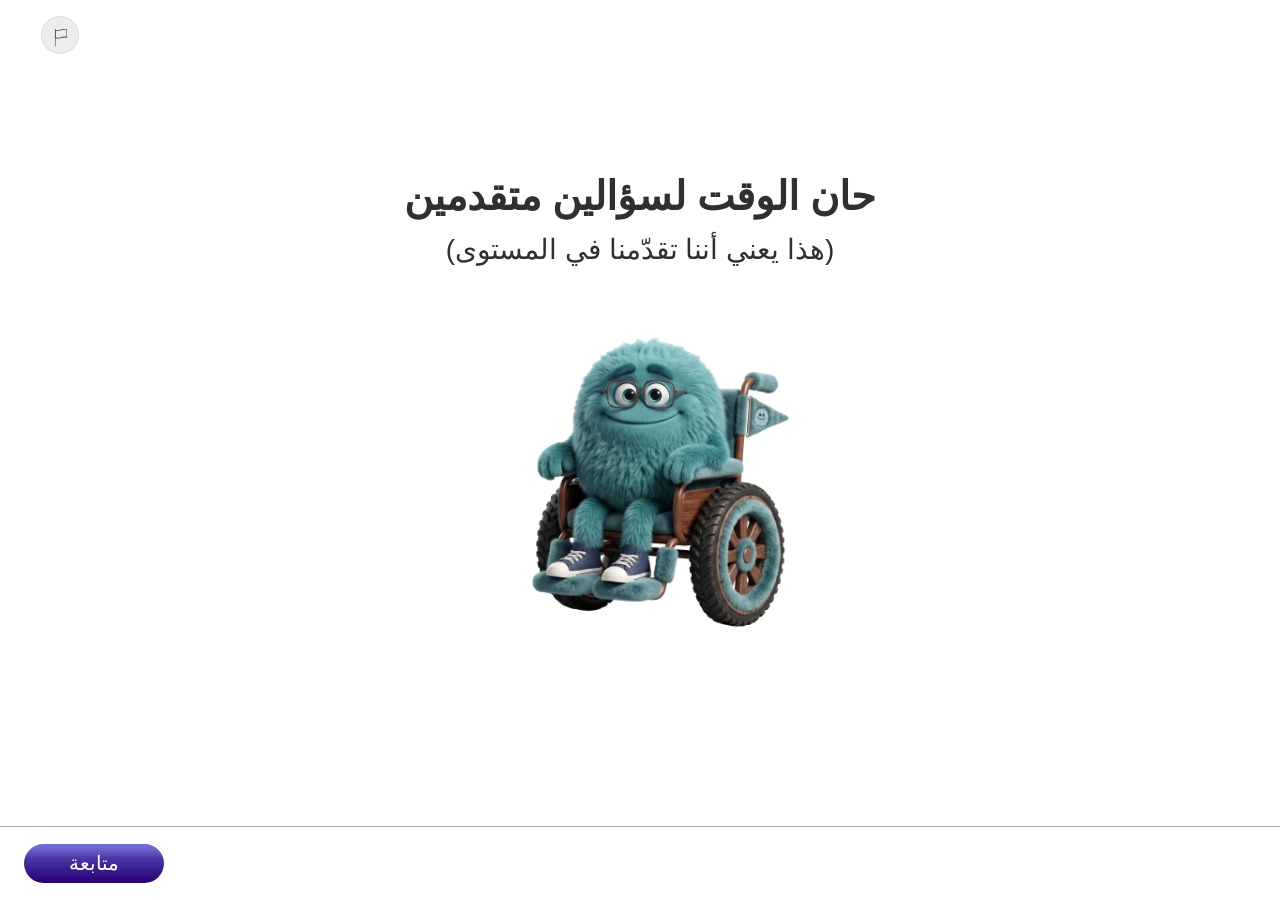
<file: methodica-math-percent-02-05/index.html>
<!DOCTYPE html>
<html lang="ar" dir="rtl">
<head>
  <meta charset="UTF-8">
  <meta name="viewport" content="width=device-width, initial-scale=1.0">
  <title>النسب المئوية 02 — الجزء 05</title>
  <link rel="stylesheet" href="../unit-css/00-tokens.css?v=2">
  <link rel="stylesheet" href="../unit-css/10-base.css?v=2">
  <link rel="stylesheet" href="css/style.css?v=2">
  <link rel="stylesheet" href="../unit-css/20-motion.css?v=2">
  <link rel="stylesheet" href="../unit-css/25-report.css?v=2">
</head>
<!-- data-subject-theme activates the Math token override block in
     css/style.css. Must stay identical to parts 01-04's <body> so all
     parts render in the same subject theme. -->
<body data-subject-theme="math">
  <!-- ═══ כיסוי האתחול ═══
       מסתיר את החלון שבו מסך 0 כבר גלוי (class="screen active" מקובע ב-markup
       כאן למטה) אבל מסמך ה-state עוד לא נקרא. בלעדיו לומד שממשיך ממחשב אחר
       רואה אווטאר בצבע הלא-נכון ואז החלפה — בדיוק ההבהוב שכלל 1 ב-CLAUDE.md
       אוסר, כי הדמות נקראת מהמסמך ולא מ-localStorage מ-v4 והלאה.

       אח של #app ולא בן שלו: scaleApp() מזיז ומקטין את #app, ובן היה יורש
       את ה-transform. הסגנון inline ולא ב-styles.css במכוון — הכיסוי חייב
       להיצבע בפריים הראשון, ו-inline הוא היחיד שלא תלוי בקאש של CSS.

       ⚠️ הסקריפט שאחריו הוא רשת הביטחון, ואין לו שום תלות בקובץ JS: גם אם
       40-resume.js או 50-loader.js נכשלים בטעינה, הכיסוי נופל אחרי 800ms.
       ההסרה בנתיב הרגיל היא dropBootCover() מ-50-loader.js, שרצה מוקדם יותר
       מזה ברוב הטעינות.
       אם bootXAPI הספיק להדליק את window.__resumeInFlight (כלומר resume פעיל
       והשחזור בדרך), הרשת ממתינה לו במקום לחשוף את מסך 0 באמצע — עד תקרה
       קשיחה של 6 שניות, שאחריה היא חושפת בכל מקרה. הדגל נקרא הגנתית, ולכן
       50-loader.js שנכשל בטעינה מחזיר בדיוק את התנהגות ה-800ms. -->
  <div id="boot-cover" style="position:fixed;inset:0;z-index:9999;background:#fff"></div>
  <script>
  (function () {
    var t0 = Date.now();
    function tick() {
      var c = document.getElementById('boot-cover');
      if (!c || !c.parentNode) return;
      if (window.__resumeInFlight && Date.now() - t0 < 6000) { setTimeout(tick, 100); return; }
      c.parentNode.removeChild(c);
    }
    setTimeout(tick, 800);
  })();
  </script>

  <!-- Inline SVG sprite — the hint bulb+gear glyph, defined ONCE and
       instanced with <use>. Same pattern parts 01-03 use for it. Paths
       are the Figma export (node 196:6024) and draw on currentColor, so
       the glyph inherits whatever colour its host button sets and stays
       theme-aware — never bake a subject hex into an externally-
       referenced SVG, it cannot read page CSS vars. -->
  <svg width="0" height="0" aria-hidden="true" focusable="false" style="position:absolute">
    <symbol id="hint-bulb-glyph" viewBox="0 0 25.9999 22.2883">
      <path d="M17.7925 2.76345C16.3676 1.37911 14.5057 0.68776 12.5488 0.815545C9.07995 1.04163 6.27286 3.9168 6.01796 7.50134C5.85646 9.77363 6.7035 11.9443 8.34374 13.4548C9.23036 14.2723 9.74016 15.465 9.74016 16.7265H11.2284H14.7733H16.2615C16.2615 15.4847 16.7919 14.2707 17.7181 13.3959C19.17 12.0263 20.0012 10.0751 20.0012 8.04361C20.0012 6.01215 19.1953 4.12486 17.7909 2.76018L17.7925 2.76345ZM13.0001 5.54524C11.6701 5.54524 10.5856 6.66582 10.5856 8.04525C10.5856 8.46956 10.2515 8.81524 9.84149 8.81524C9.43143 8.81524 9.09736 8.46956 9.09736 8.04525C9.09736 5.8172 10.8484 4.00527 13.0001 4.00527C13.4133 4.00527 13.7473 4.35094 13.7473 4.77525C13.7473 5.19957 13.4133 5.54524 13.0001 5.54524Z" fill="currentColor"/>
      <path d="M9.73858 19.6245C9.73858 20.3289 9.99823 20.9908 10.478 21.4904L10.4938 21.5068C10.9783 22.0098 11.6242 22.2883 12.3114 22.2883H13.6888C14.3775 22.2883 15.025 22.0114 15.5111 21.5052C15.9956 21.0039 16.2631 20.3355 16.2631 19.6277V17.9895H9.73858V19.6245ZM11.2268 19.5294H14.7717V19.6277C14.7717 19.9243 14.6609 20.2077 14.4566 20.419C14.254 20.6254 13.9753 20.6336 13.6888 20.7483H12.3114C12.028 20.7483 11.7588 20.6336 11.5561 20.4305L11.5451 20.4174C11.3424 20.211 11.2268 19.9226 11.2268 19.6261V19.5311V19.5294Z" fill="currentColor"/>
      <path d="M25.2558 7.27531H22.607C22.1954 7.27531 21.8629 7.62099 21.8629 8.0453C21.8629 8.46961 22.197 8.81529 22.607 8.81529H25.2558C25.6674 8.81529 25.9999 8.46961 25.9999 8.0453C25.9999 7.62099 25.6658 7.27531 25.2558 7.27531Z" fill="currentColor"/>
      <path d="M4.1386 8.0453C4.1386 7.61935 3.80453 7.27531 3.39447 7.27531H0.744124C0.332481 7.27531 0 7.62099 0 8.0453C0 8.46961 0.334064 8.81529 0.744124 8.81529H3.39289C3.80453 8.81529 4.13701 8.46961 4.13701 8.0453H4.1386Z" fill="currentColor"/>
      <path d="M20.8702 3.11398C21.0175 3.11398 21.1663 3.06811 21.2961 2.97472L23.4667 1.40198C23.804 1.15788 23.8847 0.677863 23.6488 0.328911C23.4129 -0.0200418 22.949 -0.105232 22.6118 0.140509L20.4412 1.71325C20.1039 1.95736 20.0232 2.43737 20.2591 2.78632C20.4032 3.00094 20.6343 3.11562 20.8702 3.11562V3.11398Z" fill="currentColor"/>
      <path d="M4.70372 13.1172L2.53309 14.69C2.19586 14.9341 2.11512 15.4141 2.35102 15.763C2.49509 15.9777 2.72625 16.0923 2.96215 16.0923C3.10939 16.0923 3.25822 16.0465 3.38804 15.9531L5.55867 14.3803C5.8959 14.1362 5.97665 13.6562 5.74074 13.3073C5.50484 12.9583 5.04095 12.8731 4.70372 13.1189V13.1172Z" fill="currentColor"/>
      <path d="M23.4668 14.6884L21.2961 13.1157C20.9589 12.8716 20.495 12.9567 20.2591 13.3041C20.0232 13.653 20.1055 14.133 20.4412 14.3771L22.6118 15.9499C22.7416 16.0449 22.8904 16.0891 23.0377 16.0891C23.272 16.0891 23.5032 15.9744 23.6488 15.7598C23.8847 15.4109 23.8024 14.9309 23.4668 14.6868V14.6884Z" fill="currentColor"/>
      <path d="M5.55869 1.71322L3.38806 0.140478C3.05083 -0.103625 2.58694 -0.0184349 2.35104 0.328879C2.11513 0.677832 2.19746 1.15785 2.53311 1.40195L4.70374 2.97469C4.83356 3.06971 4.98239 3.11395 5.12963 3.11395C5.36395 3.11395 5.5951 2.99927 5.74076 2.78465C5.97666 2.4357 5.89434 1.95569 5.55869 1.71158V1.71322Z" fill="currentColor"/>
    </symbol>
    <!-- Progress Question status glyphs (Figma node 96:812, "Progress
         Status Icons"). Kept as sprite symbols rather than inlined per
         item the way part 03 does it — this part repeats the nav on five
         screens, and inlining both paths ten times would add ~4KB of
         duplicated markup for no benefit. Both draw on currentColor. -->
    <symbol id="pq-check-glyph" viewBox="0 0 12.7273 9.18763">
      <path d="M4.10942 9.18763C3.74814 9.18778 3.40167 9.04418 3.14642 8.78851L0.234956 5.87812C-0.0783188 5.56475 -0.0783188 5.05677 0.234956 4.74339C0.548332 4.43012 1.05631 4.43012 1.36969 4.74339L4.10942 7.48312L11.3576 0.234956C11.671 -0.0783188 12.1789 -0.0783188 12.4923 0.234956C12.8056 0.548332 12.8056 1.05631 12.4923 1.36969L5.07242 8.78851C4.81717 9.04418 4.47069 9.18778 4.10942 9.18763Z" fill="currentColor"/>
    </symbol>
    <symbol id="pq-x-glyph" viewBox="0 0 10 10">
      <path d="M9.76736 0.232637C9.61836 0.0836796 9.4163 0 9.20561 0C8.99492 0 8.79286 0.0836796 8.64386 0.232637L5 3.87649L1.35615 0.232637C1.20714 0.0836796 1.00508 0 0.794391 0C0.583702 0 0.381639 0.0836796 0.232637 0.232637C0.0836796 0.381639 0 0.583702 0 0.794391C0 1.00508 0.0836796 1.20714 0.232637 1.35615L3.87649 5L0.232637 8.64386C0.0836796 8.79286 0 8.99492 0 9.20561C0 9.4163 0.0836796 9.61836 0.232637 9.76736C0.381639 9.91632 0.583702 10 0.794391 10C1.00508 10 1.20714 9.91632 1.35615 9.76736L5 6.12351L8.64386 9.76736C8.79286 9.91632 8.99492 10 9.20561 10C9.4163 10 9.61836 9.91632 9.76736 9.76736C9.91632 9.61836 10 9.4163 10 9.20561C10 8.99492 9.91632 8.79286 9.76736 8.64386L6.12351 5L9.76736 1.35615C9.91632 1.20714 10 1.00508 10 0.794391C10 0.583702 9.91632 0.381639 9.76736 0.232637Z" fill="currentColor"/>
    </symbol>
  </svg>

  <div id="app">

    <!-- Report / Issue button — global, outside all .screen divs. -->
    <button class="flag-btn" type="button" aria-label="هل وجدتم مشكلة؟">
      <span class="flag-btn-icon">
        <span class="flag-btn-glyph" aria-hidden="true">
          <svg class="flag-btn-glyph-pole" viewBox="0 0 0.794329 17.0005" preserveAspectRatio="none" fill="none"><path d="M0.397164 17C0.177722 17 0 16.8239 0 16.6065V0.393501C0 0.176082 0.177722 0 0.397164 0C0.616607 0 0.794329 0.176082 0.794329 0.393501V16.607C0.794329 16.8245 0.616607 17.0005 0.397164 17.0005V17Z" fill="currentColor"/></svg>
          <svg class="flag-btn-glyph-banner" viewBox="0 0 12 9.31542" preserveAspectRatio="none" fill="none"><path d="M2.76227 9.31542C1.91972 9.31542 1.06958 9.15545 0.213483 8.71363C0.0823588 8.64599 0 8.51124 0 8.36469V0.950975C0 0.814619 0.0715221 0.687925 0.188558 0.615989C0.305594 0.54459 0.45189 0.537611 0.574886 0.598811C0.577053 0.599884 0.578679 0.600958 0.580846 0.602032C2.31309 1.49586 4.05563 1.046 5.90003 0.569821C7.80946 0.0770055 9.78336 -0.431915 11.7865 0.601495C11.9176 0.669136 12 0.803882 12 0.950438V8.36415C12 8.4946 11.9344 8.617 11.8255 8.69001C11.7166 8.76302 11.5774 8.77805 11.4555 8.72974C11.443 8.7249 11.4311 8.71954 11.4197 8.71363C9.68745 7.8198 7.94491 8.26967 6.10051 8.7453C5.00709 9.02714 3.89199 9.31489 2.76281 9.31489L2.76227 9.31542ZM0.793787 8.11935C2.45559 8.87307 4.13094 8.44038 5.90003 7.98407C7.62469 7.53903 9.40191 7.08057 11.2062 7.75806V1.19631C9.54441 0.442591 7.86906 0.875281 6.09997 1.33159C4.37531 1.77663 2.59755 2.23509 0.793787 1.5576V8.11935Z" fill="currentColor"/></svg>
        </span>
      </span>
      <span class="flag-btn-label">هل وجدتم مشكلة؟</span>
    </button>

    <!-- ═══════════════════════════════════════════════════════
         Screen 01 (S0) — TransitionScreen bridge into part 05's harder
         practice set. Source: math-target-4.2-script.pptx,
         slide72.xml (deck maps 1:1 — re-verified this session, see the
         note in js/main.js: the source pptx had been edited again
         since part 04's own session).
         Item ref: methodica-math-percent-02-05-001

         No presenter notes exist for this slide (its rels carry no
         notesSlide relationship). No speech bubble is authored on it.
         The slide's own character-image shape sits at the exact same
         off/ext as part 04's S0 character (generic template
         placeholder slot).

         Character video supplied 2026-08-11 (Character-{1,2}-Workout.mp4,
         1280x720, 6s) — decorative, matched to whichever character the
         learner picked in part 01 (CHARACTER_STORAGE_KEY), no sound and
         no player controls (producer instruction; same
         disablepictureinpicture/controlsList treatment every decorative
         video in this lomda uses — see [[feedback_decorative_video_no_controls]]).
         Replaces the earlier "real video pending" grey placeholder box
         (the convention part 01's since-removed video screen used) now that the real asset exists.

         Copy is two bold lines, no separate plain intro line (unlike
         part 04's three-line S0) — see the header comment above #s0
         in style.css for the exact size/weight sourcing of each. -->
    <section class="screen active" data-screen="0" id="s0">
      <div class="s0-content">
        <div class="s0-text" data-reveal="1">
          <p class="s0-title">حان الوقت لسؤالين متقدمين</p>
          <p class="s0-note">(هذا يعني أننا تقدّمنا في المستوى)</p>
        </div>
        <!-- Video zone: DECISIONS.md "Video zones" rule -- fades in as
             its OWN animation type but starts together with group 1
             (no separate stagger slot), so it shares the group-1 number
             with data-reveal-fade switching its animation to fade. -->
        <div class="s0-video-wrap" data-reveal="1" data-reveal-fade>
          <video class="s0-char-media" id="s0-char-video" autoplay muted playsinline disablepictureinpicture controlsList="nodownload noremoteplayback noplaybackrate"></video>
          <img class="s0-char-media hidden" id="s0-char-img" alt="">
        </div>
      </div>
      <button class="btn-continue" type="button" onclick="advanceFromS0()">
        <span class="nav-label" data-label="متابعة"><span>متابعة</span></span>
      </button>
      <!-- Cross-part Back — see the identical block in part 02's S0.
           Hidden until PartNav.mountBack() confirms a recorded crossing
           into this part (here: only ever from part 04). -->
      <button class="scq-back hidden" id="s0-back" type="button" onclick="goBackFromS0()">
        <span class="nav-label" data-label="عودة"><span>عودة</span></span>
      </button>
    </section>

    <!-- ═══════════════════════════════════════════════════════
         Screen 02 (S1) — ValueInputQuestion + pie chart, slide73.xml.
         Item methodica-math-percent-02-05-001, sub-part א. Presenter
         note (notesSlide64.xml): Figma template ValueInputQuestion,
         content image "advanced1" — a pie chart. Per the producer's
         explicit instruction (2026-08-11), the chart is NOT the PPTX's
         own baked-label image; it's drawn as live SVG (pieChartSVG() in
         main.js) using the producer's own clean reference image for the
         visual design and the PPTX's exact percentage data (35/25/15/
         15/10) for which live text goes on which slice — see the
         .pie-figure comment in style.css for the full color/geometry
         sourcing (pixel-sampled from ppt/media/image63.png, which is
         byte-identical in composition to the producer's reference).

         Context/question copy mapped to this project's established
         24px ValueInputQuestion typography (.viq-context/.viq-qstem/
         .viq-qinstr) rather than the source's literal 20pt runs, same
         convention every other ValueInputQuestion screen in this
         series uses. Hint hidden until first wrong attempt (template
         baseline — no override note on this slide). -->
    <section class="screen" data-screen="1" id="s1">
      <!-- Progress Question nav — 2 questions for this part's five
           question screens: Q1 = S1+S2 (sub-parts א+ב), Q2 = S3+S4+S5
           (א+ב+ג). Q1 is first in DOM so it renders physically RIGHTMOST
           under direction:rtl. A question only turns V/X once EVERY one
           of its screens has been answered, and V requires all of them
           correct — see practiceQuestionState() in js/main.js. -->
      <nav class="progress-question" aria-label="التنقُّل بين الأسئلة">
        <div class="progress-question__item" data-question="1">
          <div class="progress-question__icon"><svg class="progress-question__icon-check" viewBox="0 0 12.7273 9.18763" aria-hidden="true"><use href="#pq-check-glyph"/></svg><svg class="progress-question__icon-x" viewBox="0 0 10 10" aria-hidden="true"><use href="#pq-x-glyph"/></svg></div>
          <span class="progress-question__label">سؤال 1</span>
        </div>
        <div class="progress-question__connector" data-connector="1"><div class="progress-question__connector-line"></div></div>
        <div class="progress-question__item" data-question="2">
          <div class="progress-question__icon"><svg class="progress-question__icon-check" viewBox="0 0 12.7273 9.18763" aria-hidden="true"><use href="#pq-check-glyph"/></svg><svg class="progress-question__icon-x" viewBox="0 0 10 10" aria-hidden="true"><use href="#pq-x-glyph"/></svg></div>
          <span class="progress-question__label">سؤال 2</span>
        </div>
      </nav>      <div class="scq-question">
        <div class="viq-text-col" data-reveal="1">
          <p class="viq-context">في نهاية العام الدراسي، سجل 400 طالب من الصف التاسع في مدرسة "آفاق" للتخصصات في الصف العاشر‎.</p>
          <p class="viq-context">توزيع التسجيل في يظهر المخطط الدائري‎.</p>
          <div class="viq-context-gap" aria-hidden="true"></div>
          <p class="viq-qstem">أ. كم طالبًا سجلوا لتخصص الحاسوب؟</p>
          <p class="viq-qinstr">‎حلّوا بواسطة <strong>جدول التناسب‎</strong>.</p>

          <div class="viq-input-row">
            <div class="viq-field" id="s1v-field">
              <input id="s1v-input" class="viq-input" type="text" inputmode="numeric"
                     step="any" dir="ltr" aria-label="الإجابة: كم طالبًا سجلوا لتخصص الحاسوب"
                     oninput="s1vInputChange()">
              <span class="viq-input-ico" id="s1v-input-ico" aria-hidden="true"></span>
            </div>
            <span class="viq-unit-label">طالبًا</span>
          </div>
        </div>

        <div class="pie-figure" data-reveal="2" aria-label="مخطط توزيع التسجيل للتخصصات"></div>
      </div>

      <button class="btn-continue" id="s1v-check" type="button" disabled onclick="s1vCheck()"><span class="nav-label" data-label="هل إجابتي صحيحة؟"><span>هل إجابتي صحيحة؟</span></span></button>
      <button class="scq-hint hidden" id="s1v-hint" type="button" onclick="s1vOpenHint()">
        <svg class="scq-hint-ico" viewBox="0 0 25.9999 22.2883" fill="none" aria-hidden="true">
          <use href="#hint-bulb-glyph"/>
        </svg>
        <span class="nav-label" data-label="هل يمكنني الحصول على تلميح؟"><span>هل يمكنني الحصول على تلميح؟</span></span>
      </button>
      <button class="scq-back" type="button" onclick="goBackFromS1()"><span class="nav-label" data-label="عودة"><span>عودة</span></span></button>
    </section>

    <div class="scq-popup hidden m-popup" id="s1v-popup" role="status" aria-live="polite"
         onpointerdown="popupPointerDown(event, 's1v-popup')">
      <div class="scq-popup-header">
        <p class="scq-popup-title" id="s1v-popup-title"></p>
      </div>
      <div class="scq-popup-body" id="s1v-popup-body"></div>
    </div>

    <div class="scq-hint-overlay hidden m-popup" id="s1v-hint-overlay" onclick="s1vCloseHintOnBackdrop(event)">
      <div class="scq-hint-popup" role="dialog" aria-modal="true" aria-labelledby="s1v-hint-title">
        <div class="scq-hint-content">
          <h2 class="scq-hint-title" id="s1v-hint-title">تلميح
            <svg class="scq-hint-title-ico" viewBox="0 0 25.9999 22.2883" fill="none" aria-hidden="true">
              <use href="#hint-bulb-glyph"/>
            </svg>
          </h2>
          <div class="scq-hint-body">
            <p>ابنوا معادلة التناسب‎.</p>
          </div>
        </div>
        <button class="scq-hint-close" type="button" onclick="s1vCloseHint()"><span class="nav-label" data-label="عودة إلى السؤال"><span>عودة إلى السؤال</span></span></button>
      </div>
    </div>

    <!-- ═══════════════════════════════════════════════════════
         Screen 04 (S2) — ValueInputQuestion, two INLINE blanks + the
         same pie chart, slide74.xml. Item -001 sub-part ב (continues
         S1's item — same 400-student registration data). Hint hidden
         until first wrong (template baseline — no override note).
         Correct = {מחשבים: 112, ביולוגיה: 128}, validated holistically
         (one combined outcome, matching the source's own single
         נכון!/טעית popup covering both blanks together).

         Both blanks sit INLINE inside their own sentence (see the
         .viq-fillin-row comment in style.css) — first use of this
         shape in this project; every other ValueInputQuestion so far
         put its single input on its own line below the question.

         Explanation is fully OMML in the source, including a whole
         extra paragraph the flattened text dump didn't show at all
         (see the header comment on S2V_EXPLAIN in main.js) — rebuilt
         from the rendered mockup, not the incomplete dump. -->
    <section class="screen" data-screen="2" id="s2">
      <!-- Progress Question nav — 2 questions for this part's five
           question screens: Q1 = S1+S2 (sub-parts א+ב), Q2 = S3+S4+S5
           (א+ב+ג). Q1 is first in DOM so it renders physically RIGHTMOST
           under direction:rtl. A question only turns V/X once EVERY one
           of its screens has been answered, and V requires all of them
           correct — see practiceQuestionState() in js/main.js. -->
      <nav class="progress-question" aria-label="التنقُّل بين الأسئلة">
        <div class="progress-question__item" data-question="1">
          <div class="progress-question__icon"><svg class="progress-question__icon-check" viewBox="0 0 12.7273 9.18763" aria-hidden="true"><use href="#pq-check-glyph"/></svg><svg class="progress-question__icon-x" viewBox="0 0 10 10" aria-hidden="true"><use href="#pq-x-glyph"/></svg></div>
          <span class="progress-question__label">سؤال 1</span>
        </div>
        <div class="progress-question__connector" data-connector="1"><div class="progress-question__connector-line"></div></div>
        <div class="progress-question__item" data-question="2">
          <div class="progress-question__icon"><svg class="progress-question__icon-check" viewBox="0 0 12.7273 9.18763" aria-hidden="true"><use href="#pq-check-glyph"/></svg><svg class="progress-question__icon-x" viewBox="0 0 10 10" aria-hidden="true"><use href="#pq-x-glyph"/></svg></div>
          <span class="progress-question__label">سؤال 2</span>
        </div>
      </nav>      <div class="scq-question">
        <div class="viq-text-col" data-reveal="1">
          <p class="viq-context">وجدنا أن 140 طالبًا سجلوا لتخصص الحاسوب‎.</p>
          <p class="viq-context">خلال الصيف أطلق مركّز تخصص البيولوجيا حملة، ونتيجة لذلك غيّر %20 من المسجلين في تخصص الحاسوب اختيارهم إلى تخصص البيولوجيا.</p>
          <div class="viq-context-gap" aria-hidden="true"></div>
          <p class="viq-qstem">ب. كم طالبًا سيكونون مسجلين في التخصصات التالية بعد الانتقال؟</p>

          <div class="viq-fillin-row">
            <span class="viq-fillin-label">لتخصص الحاسوب سيكون هناك</span>
            <div class="viq-field" id="s2v-field-cs">
              <input id="s2v-input-cs" class="viq-input" type="text" inputmode="numeric"
                     step="any" dir="ltr" aria-label="كم طالبًا سيكونون مسجلين لتخصص الحاسوب"
                     oninput="s2vInputChange()">
              <span class="viq-input-ico" id="s2v-input-ico-cs" aria-hidden="true"></span>
            </div>
            <span class="viq-fillin-label">طالبًا مسجّلًا.</span>
          </div>
          <div class="viq-fillin-row">
            <span class="viq-fillin-label">لتخصص البيولوجيا سيكون هناك</span>
            <div class="viq-field" id="s2v-field-bio">
              <input id="s2v-input-bio" class="viq-input" type="text" inputmode="numeric"
                     step="any" dir="ltr" aria-label="‎كم طالبًا سيكونون مسجلين لتخصص البيولوجيا"
                     oninput="s2vInputChange()">
              <span class="viq-input-ico" id="s2v-input-ico-bio" aria-hidden="true"></span>
            </div>
            <span class="viq-fillin-label">طالبًا مسجّلًا.</span>
          </div>
        </div>

        <!-- No data-reveal here (unlike S1's own pie-figure): this is
             the same unchanging chart the learner already saw enter on
             S1 (see renderPieCharts() in main.js), so it shows already
             in place rather than replaying an entrance. -->
        <div class="pie-figure" aria-label="مخطط توزيع التسجيل للتخصصات"></div>
      </div>

      <button class="btn-continue" id="s2v-check" type="button" disabled onclick="s2vCheck()"><span class="nav-label" data-label="هل إجابتي صحيحة؟"><span>هل إجابتي صحيحة؟</span></span></button>
      <button class="scq-hint hidden" id="s2v-hint" type="button" onclick="s2vOpenHint()">
        <svg class="scq-hint-ico" viewBox="0 0 25.9999 22.2883" fill="none" aria-hidden="true">
          <use href="#hint-bulb-glyph"/>
        </svg>
        <span class="nav-label" data-label="هل يمكنني الحصول على تلميح؟"><span>هل يمكنني الحصول على تلميح؟</span></span>
      </button>
      <button class="scq-back" type="button" onclick="goBackFromS2()"><span class="nav-label" data-label="عودة"><span>عودة</span></span></button>
    </section>

    <div class="scq-popup hidden m-popup" id="s2v-popup" role="status" aria-live="polite"
         onpointerdown="popupPointerDown(event, 's2v-popup')">
      <div class="scq-popup-header">
        <p class="scq-popup-title" id="s2v-popup-title"></p>
      </div>
      <div class="scq-popup-body" id="s2v-popup-body"></div>
    </div>

    <div class="scq-hint-overlay hidden m-popup" id="s2v-hint-overlay" onclick="s2vCloseHintOnBackdrop(event)">
      <div class="scq-hint-popup" role="dialog" aria-modal="true" aria-labelledby="s2v-hint-title">
        <div class="scq-hint-content">
          <h2 class="scq-hint-title" id="s2v-hint-title">تلميح
            <svg class="scq-hint-title-ico" viewBox="0 0 25.9999 22.2883" fill="none" aria-hidden="true">
              <use href="#hint-bulb-glyph"/>
            </svg>
          </h2>
          <div class="scq-hint-body">
            <p>احسبوا‎:</p>
            <ol>
              <li>كم طالبًا انتقلوا من تخصص الحاسوب‎.</li>
              <li>كم طالبًا كانوا في تخصص البيولوجيا قبل الانتقال‎.</li>
            </ol>
          </div>
        </div>
        <button class="scq-hint-close" type="button" onclick="s2vCloseHint()"><span class="nav-label" data-label="عودة إلى السؤال"><span>عودة إلى السؤال</span></span></button>
      </div>
    </div>

    <!-- ═══════════════════════════════════════════════════════
         Screen 05 (S3) — ValueInputQuestion + content image, slide75.
         Item methodica-math-percent-02-05-002 (a NEW item, not a
         lettered sub-part of -001). Presenter note (notesSlide66.xml):
         "שימו לב שאין רמז" — NO HINT on this screen at all, unlike
         every other question in this part. Correct = 108 (18% of 600).

         "שאלה אוריינית" (literacy question) badge from the source slide
         is DELIBERATELY NOT built — producer instruction (2026-08-11):
         it's an internal/production-facing label meant for the script
         only, never intended as learner-facing UI, despite sitting
         on-canvas in the PPTX (same class of "don't build this even
         though it's visible in PowerPoint" call as the internal
         מסלול A/B labels flagged elsewhere in this project).

         Image is the producer's own AI-generated scene (alt text:
         four teens watching the Argentina-Spain final, snacks
         scattered on the table) — ppt/media/image66.png, copied here
         as assets/img/mondial-scene.png. Not the two other same-slide
         relationship images (image110/111.png): those are the
         rendered correct/wrong2 feedback MOCKUPS (same pattern as
         every other item in this series — referenced but never drawn
         as a visible picture shape), used only to source S3V_EXPLAIN's
         content in main.js, not shipped as an asset. -->
    <section class="screen" data-screen="3" id="s3">
      <!-- Progress Question nav — 2 questions for this part's five
           question screens: Q1 = S1+S2 (sub-parts א+ב), Q2 = S3+S4+S5
           (א+ב+ג). Q1 is first in DOM so it renders physically RIGHTMOST
           under direction:rtl. A question only turns V/X once EVERY one
           of its screens has been answered, and V requires all of them
           correct — see practiceQuestionState() in js/main.js. -->
      <nav class="progress-question" aria-label="التنقُّل بين الأسئلة">
        <div class="progress-question__item" data-question="1">
          <div class="progress-question__icon"><svg class="progress-question__icon-check" viewBox="0 0 12.7273 9.18763" aria-hidden="true"><use href="#pq-check-glyph"/></svg><svg class="progress-question__icon-x" viewBox="0 0 10 10" aria-hidden="true"><use href="#pq-x-glyph"/></svg></div>
          <span class="progress-question__label">سؤال 1</span>
        </div>
        <div class="progress-question__connector" data-connector="1"><div class="progress-question__connector-line"></div></div>
        <div class="progress-question__item" data-question="2">
          <div class="progress-question__icon"><svg class="progress-question__icon-check" viewBox="0 0 12.7273 9.18763" aria-hidden="true"><use href="#pq-check-glyph"/></svg><svg class="progress-question__icon-x" viewBox="0 0 10 10" aria-hidden="true"><use href="#pq-x-glyph"/></svg></div>
          <span class="progress-question__label">سؤال 2</span>
        </div>
      </nav>      <div class="scq-question">
        <div class="viq-text-col" data-reveal="1">
          <p class="viq-hook-title">مونديال!!!</p>
          <p class="viq-context">رنين، نسرين، أمجد وأشرف يخططون لمشاهدة النهائي بين الأرجنتين وإسبانيا‎.</p>
          <p class="viq-context">‎حضّرت رنين خليطًا من المكسرات بوزن إجمالي 600 غرام‎.</p>
          <p class="viq-context">يحتوي الخليط على: %18 جوز، %15 لوز، %45 فول سوداني، والباقي زبيب‎.</p>
          <div class="viq-context-gap" aria-hidden="true"></div>
          <p class="viq-qstem">أ. كم غرام من الجوز يوجد في الخليط؟</p>

          <div class="viq-input-row">
            <div class="viq-field" id="s3v-field">
              <input id="s3v-input" class="viq-input" type="text" inputmode="numeric"
                     step="any" dir="ltr" aria-label="كم غرام من الجوز يوجد في الخليط"
                     oninput="s3vInputChange()">
              <span class="viq-input-ico" id="s3v-input-ico" aria-hidden="true"></span>
            </div>
            <span class="viq-unit-label">غرام</span>
          </div>
        </div>

        <div class="scq-img" data-reveal="2">
          <div class="scq-img-inner">
            <button class="img-zoom-btn" type="button" aria-label="تكبير الصورة"
                    data-zoom-src="assets/img/mondial-scene.png">
              <svg class="img-zoom-btn__icon" viewBox="0 0 20 20" fill="none" aria-hidden="true">
                <circle cx="8.5" cy="8.5" r="6.5" stroke="currentColor" stroke-width="1.6"/>
                <path d="M13.3 13.3L17.6 17.6" stroke="currentColor" stroke-width="1.6" stroke-linecap="round"/>
              </svg>
            </button>
            <img src="assets/img/mondial-scene.png"
                 alt="أربعة شباب يجلسون على كنبة ويشاهدون على تلفزيون كبير نهائي كرة قدم بين الأرجنتين وإسبانيا. الاثنان على اليسار يرتديان بلوزات الأرجنتين (ميسي رقم 10، دي ماريا رقم 7). والاثنان على اليمين يرتديان بلوزات إسبانيا (بيدري رقم 20، لامين يامال رقم 19) ويشجعان بحماس. على طاولة القهوة وعاء مكسرات وتسالي ومشروبات، وبذور متناثرة على الطاولة‎.">
          </div>
        </div>
      </div>

      <button class="btn-continue" id="s3v-check" type="button" disabled onclick="s3vCheck()"><span class="nav-label" data-label="هل إجابتي صحيحة؟"><span>هل إجابتي صحيحة؟</span></span></button>
      <button class="scq-back" type="button" onclick="goBackFromS3()"><span class="nav-label" data-label="عودة"><span>عودة</span></span></button>
    </section>

    <div class="scq-popup hidden m-popup" id="s3v-popup" role="status" aria-live="polite"
         onpointerdown="popupPointerDown(event, 's3v-popup')">
      <div class="scq-popup-header">
        <p class="scq-popup-title" id="s3v-popup-title"></p>
      </div>
      <div class="scq-popup-body" id="s3v-popup-body"></div>
    </div>

    <!-- ═══════════════════════════════════════════════════════
         Screen 07 (S4) — ValueInputQuestion + content image, slide76.
         Item methodica-math-percent-02-05-002, sub-part ב (continues
         S3's item — same "מונדיאל" context, same photo). Hint IS
         present here (template baseline — no override note, unlike
         S3's explicit "no hint").

         Reuses assets/img/mondial-scene.png, NOT the slide's own
         picture embed (image70.png) — that embed is a confirmed
         authoring mistake (a duplicate of the correct-feedback mockup
         landed in the content-image shape instead of the scene photo;
         see the full reasoning in main.js's header comment on S4V).

         The on-canvas "לא ראיתי יעד שמדבר על חיבור או חיסור אחוזים..."
         shape is a reviewer/production note, not learner content —
         deliberately not built, same call as S3's removed "שאלה
         אוריינית" badge (second occurrence of this pattern in this
         project). -->
    <section class="screen" data-screen="4" id="s4">
      <!-- Progress Question nav — 2 questions for this part's five
           question screens: Q1 = S1+S2 (sub-parts א+ב), Q2 = S3+S4+S5
           (א+ב+ג). Q1 is first in DOM so it renders physically RIGHTMOST
           under direction:rtl. A question only turns V/X once EVERY one
           of its screens has been answered, and V requires all of them
           correct — see practiceQuestionState() in js/main.js. -->
      <nav class="progress-question" aria-label="التنقُّل بين الأسئلة">
        <div class="progress-question__item" data-question="1">
          <div class="progress-question__icon"><svg class="progress-question__icon-check" viewBox="0 0 12.7273 9.18763" aria-hidden="true"><use href="#pq-check-glyph"/></svg><svg class="progress-question__icon-x" viewBox="0 0 10 10" aria-hidden="true"><use href="#pq-x-glyph"/></svg></div>
          <span class="progress-question__label">سؤال 1</span>
        </div>
        <div class="progress-question__connector" data-connector="1"><div class="progress-question__connector-line"></div></div>
        <div class="progress-question__item" data-question="2">
          <div class="progress-question__icon"><svg class="progress-question__icon-check" viewBox="0 0 12.7273 9.18763" aria-hidden="true"><use href="#pq-check-glyph"/></svg><svg class="progress-question__icon-x" viewBox="0 0 10 10" aria-hidden="true"><use href="#pq-x-glyph"/></svg></div>
          <span class="progress-question__label">سؤال 2</span>
        </div>
      </nav>      <div class="scq-question">
        <div class="viq-text-col">
          <!-- No data-reveal: identical hook title + context paragraphs
               already animated once on S3 (producer instruction,
               2026-08-19) — the question/input below are new to this
               screen and keep their own reveal, moved down individually
               so this repeated block can be skipped. -->
          <p class="viq-hook-title">مونديال!!!</p>
          <p class="viq-context">رنين، نسرين، أمجد وأشرف يخططون لمشاهدة النهائي بين الأرجنتين وإسبانيا‎.</p>
          <p class="viq-context">‎حضّرت رنين خليطًا من المكسرات بوزن إجمالي 600 غرام‎.</p>
          <p class="viq-context">يحتوي الخليط على: %18 جوز، %15 لوز، %45 فول سوداني، والباقي زبيب‎.</p>
          <div class="viq-context-gap" aria-hidden="true"></div>
          <p class="viq-qstem" data-reveal="1">ب. ما هو وزن اللوز والفول السوداني معًا؟</p>

          <div class="viq-input-row" data-reveal="1">
            <div class="viq-field" id="s4v-field">
              <input id="s4v-input" class="viq-input" type="text" inputmode="numeric"
                     step="any" dir="ltr" aria-label="ما هو وزن اللوز والفول السوداني معًا"
                     oninput="s4vInputChange()">
              <span class="viq-input-ico" id="s4v-input-ico" aria-hidden="true"></span>
            </div>
            <span class="viq-unit-label">غرام</span>
          </div>
        </div>

        <!-- No data-reveal here (unlike S3's own scq-img): this is the
             same unchanging image the learner already saw enter on S3,
             so it shows already in place rather than replaying an
             entrance. -->
        <div class="scq-img">
          <div class="scq-img-inner">
            <button class="img-zoom-btn" type="button" aria-label="تكبير الصورة"
                    data-zoom-src="assets/img/mondial-scene.png">
              <svg class="img-zoom-btn__icon" viewBox="0 0 20 20" fill="none" aria-hidden="true">
                <circle cx="8.5" cy="8.5" r="6.5" stroke="currentColor" stroke-width="1.6"/>
                <path d="M13.3 13.3L17.6 17.6" stroke="currentColor" stroke-width="1.6" stroke-linecap="round"/>
              </svg>
            </button>
            <img src="assets/img/mondial-scene.png"
                 alt="أربعة شباب يجلسون على كنبة ويشاهدون على تلفزيون كبير نهائي كرة قدم بين الأرجنتين وإسبانيا. الاثنان على اليسار يرتديان بلوزات الأرجنتين (ميسي رقم 10، دي ماريا رقم 7). والاثنان على اليمين يرتديان بلوزات إسبانيا (بيدري رقم 20، لامين يامال رقم 19) ويشجعان بحماس. على طاولة القهوة وعاء مكسرات وتسالي ومشروبات، وبذور متناثرة على الطاولة‎.">
          </div>
        </div>
      </div>

      <button class="btn-continue" id="s4v-check" type="button" disabled onclick="s4vCheck()"><span class="nav-label" data-label="هل إجابتي صحيحة؟"><span>هل إجابتي صحيحة؟</span></span></button>
      <button class="scq-hint hidden" id="s4v-hint" type="button" onclick="s4vOpenHint()">
        <svg class="scq-hint-ico" viewBox="0 0 25.9999 22.2883" fill="none" aria-hidden="true">
          <use href="#hint-bulb-glyph"/>
        </svg>
        <span class="nav-label" data-label="هل يمكنني الحصول على تلميح؟"><span>هل يمكنني الحصول على تلميح؟</span></span>
      </button>
      <button class="scq-back" type="button" onclick="goBackFromS4()"><span class="nav-label" data-label="عودة"><span>عودة</span></span></button>
    </section>

    <div class="scq-popup hidden m-popup" id="s4v-popup" role="status" aria-live="polite"
         onpointerdown="popupPointerDown(event, 's4v-popup')">
      <div class="scq-popup-header">
        <p class="scq-popup-title" id="s4v-popup-title"></p>
      </div>
      <div class="scq-popup-body" id="s4v-popup-body"></div>
    </div>

    <div class="scq-hint-overlay hidden m-popup" id="s4v-hint-overlay" onclick="s4vCloseHintOnBackdrop(event)">
      <div class="scq-hint-popup" role="dialog" aria-modal="true" aria-labelledby="s4v-hint-title">
        <div class="scq-hint-content">
          <h2 class="scq-hint-title" id="s4v-hint-title">تلميح
            <svg class="scq-hint-title-ico" viewBox="0 0 25.9999 22.2883" fill="none" aria-hidden="true">
              <use href="#hint-bulb-glyph"/>
            </svg>
          </h2>
          <div class="scq-hint-body">
            <p>اجمعوا النسب المئوية للوز والفول السوداني ثم احسبوا الكمية‎.</p>
          </div>
        </div>
        <button class="scq-hint-close" type="button" onclick="s4vCloseHint()"><span class="nav-label" data-label="عودة إلى السؤال"><span>عودة إلى السؤال</span></span></button>
      </div>
    </div>

    <!-- ═══════════════════════════════════════════════════════
         Screen 09 (S5) — ValueInputQuestion, THREE stacked blanks +
         content image, slide77. Item methodica-math-percent-02-05-002,
         sub-part ג (continues S3/S4's item — same photo, same mixture).
         Hint hidden until first wrong (template baseline).

         Reuses assets/img/mondial-scene.png (byte-identical to the
         slide's own image67.png embed — confirmed via md5, no new
         asset needed).

         New "לצפייה בנתונים" button overlays a reference-data card on
         the photo (see main.js's header comment on S5V for the source
         behavior: opens on click, closes via X, trigger disabled while
         open). No hint-limit / no view-toggle on this screen's popup —
         see main.js for why. -->
    <section class="screen" data-screen="5" id="s5">
      <!-- Progress Question nav — 2 questions for this part's five
           question screens: Q1 = S1+S2 (sub-parts א+ב), Q2 = S3+S4+S5
           (א+ב+ג). Q1 is first in DOM so it renders physically RIGHTMOST
           under direction:rtl. A question only turns V/X once EVERY one
           of its screens has been answered, and V requires all of them
           correct — see practiceQuestionState() in js/main.js. -->
      <nav class="progress-question" aria-label="التنقُّل بين الأسئلة">
        <div class="progress-question__item" data-question="1">
          <div class="progress-question__icon"><svg class="progress-question__icon-check" viewBox="0 0 12.7273 9.18763" aria-hidden="true"><use href="#pq-check-glyph"/></svg><svg class="progress-question__icon-x" viewBox="0 0 10 10" aria-hidden="true"><use href="#pq-x-glyph"/></svg></div>
          <span class="progress-question__label">سؤال 1</span>
        </div>
        <div class="progress-question__connector" data-connector="1"><div class="progress-question__connector-line"></div></div>
        <div class="progress-question__item" data-question="2">
          <div class="progress-question__icon"><svg class="progress-question__icon-check" viewBox="0 0 12.7273 9.18763" aria-hidden="true"><use href="#pq-check-glyph"/></svg><svg class="progress-question__icon-x" viewBox="0 0 10 10" aria-hidden="true"><use href="#pq-x-glyph"/></svg></div>
          <span class="progress-question__label">سؤال 2</span>
        </div>
      </nav>      <div class="scq-question">
        <div class="viq-text-col" data-reveal="1">
          <p class="viq-context">اكتشفنا أن هناك 108 غرام من الجوز و-360 غرام من اللوز والفول السوداني في الخليط‎.</p>
          <p class="viq-context">تبيّنَ أن أمجد لا يحب الزبيب‎.</p>
          <p class="viq-context">قرّرت رنين ألّا تضع الزبيب في الخليط، وأن توزع وزنه بالتساوي بين باقي المكونات‎.</p>
          <div class="viq-context-gap" aria-hidden="true"></div>
          <p class="viq-qstem">ت. ما هو وزن كل واحد من بقية المكونات بعد إزالة الزبيب؟ </p>

          <div class="viq-fillin-row">
            <span class="viq-fillin-label">الجوز:</span>
            <div class="viq-field" id="s5v-field-wa">
              <input id="s5v-input-wa" class="viq-input" type="text" inputmode="numeric"
                     step="any" dir="ltr" aria-label="وزن الجوز"
                     oninput="s5vInputChange()">
              <span class="viq-input-ico" id="s5v-input-ico-wa" aria-hidden="true"></span>
            </div>
            <span class="viq-unit-label">غرام</span>
          </div>
          <div class="viq-fillin-row">
            <span class="viq-fillin-label">اللوز:</span>
            <div class="viq-field" id="s5v-field-al">
              <input id="s5v-input-al" class="viq-input" type="text" inputmode="numeric"
                     step="any" dir="ltr" aria-label="وزن اللوز"
                     oninput="s5vInputChange()">
              <span class="viq-input-ico" id="s5v-input-ico-al" aria-hidden="true"></span>
            </div>
            <span class="viq-unit-label">غرام</span>
          </div>
          <div class="viq-fillin-row">
            <span class="viq-fillin-label">الفول السوداني:</span>
            <div class="viq-field" id="s5v-field-pe">
              <input id="s5v-input-pe" class="viq-input" type="text" inputmode="numeric"
                     step="any" dir="ltr" aria-label="وزن الفول السوداني"
                     oninput="s5vInputChange()">
              <span class="viq-input-ico" id="s5v-input-ico-pe" aria-hidden="true"></span>
            </div>
            <span class="viq-unit-label">غرام</span>
          </div>

          <!-- Recall button — visually identical to .scq-hint (720-
               templates "recall" pattern, reused verbatim from
               methodica-science-mass-liquid-01-06's own S2-S5), flowed
               as the last item of the question content column (right-
               aligned, below all three answer rows — producer request)
               rather than absolutely positioned or living in the
               bottom bar. Text is this deck's own ("לצפייה בנתונים"),
               icon/styling otherwise unchanged. -->
          <!-- Rule precedence #3 (recall/info button always LAST): this
               button is nested inside the group-1 text column, but per
               the Step-2 table ("Recall/info button embedded in the
               content body... own group, always LAST") it gets its OWN
               later group (3) rather than inheriting group 1 from its
               parent -- overriding what plain DOM nesting would suggest. -->
          <button class="scq-hint s5-recall-btn" id="s5-databtn" type="button" data-reveal="3" onclick="s5OpenRecallPopup()">
            <svg class="scq-hint-ico" viewBox="0 0 25.9999 22.2883" fill="none" aria-hidden="true">
              <use href="#hint-bulb-glyph"/>
            </svg>
            <span class="nav-label" data-label="لعرض المعطيات"><span>لعرض المعطيات</span></span>
          </button>
        </div>

        <!-- No data-reveal here (unlike S3's own scq-img): this is the
             same unchanging image the learner already saw enter on S3,
             so it shows already in place rather than replaying an
             entrance. -->
        <div class="scq-img">
          <div class="scq-img-inner">
            <button class="img-zoom-btn" type="button" aria-label="تكبير الصورة"
                    data-zoom-src="assets/img/mondial-scene.png">
              <svg class="img-zoom-btn__icon" viewBox="0 0 20 20" fill="none" aria-hidden="true">
                <circle cx="8.5" cy="8.5" r="6.5" stroke="currentColor" stroke-width="1.6"/>
                <path d="M13.3 13.3L17.6 17.6" stroke="currentColor" stroke-width="1.6" stroke-linecap="round"/>
              </svg>
            </button>
            <img src="assets/img/mondial-scene.png"
                 alt="أربعة شباب يجلسون على كنبة ويشاهدون على تلفزيون كبير نهائي كرة قدم بين الأرجنتين وإسبانيا. الاثنان على اليسار يرتديان بلوزات الأرجنتين (ميسي رقم 10، دي ماريا رقم 7). والاثنان على اليمين يرتديان بلوزات إسبانيا (بيدري رقم 20، لامين يامال رقم 19) ويشجعان بحماس. على طاولة القهوة وعاء مكسرات وتسالي ومشروبات، وبذور متناثرة على الطاولة‎.">
          </div>
        </div>
      </div>

      <button class="btn-continue" id="s5v-check" type="button" disabled onclick="s5vCheck()"><span class="nav-label" data-label="هل إجابتي صحيحة؟"><span>هل إجابتي صحيحة؟</span></span></button>
      <button class="scq-hint hidden" id="s5v-hint" type="button" onclick="s5vOpenHint()">
        <svg class="scq-hint-ico" viewBox="0 0 25.9999 22.2883" fill="none" aria-hidden="true">
          <use href="#hint-bulb-glyph"/>
        </svg>
        <span class="nav-label" data-label="هل يمكنني الحصول على تلميح؟"><span>هل يمكنني الحصول على تلميح؟</span></span>
      </button>
      <button class="scq-back" type="button" onclick="goBackFromS5()"><span class="nav-label" data-label="عودة"><span>عودة</span></span></button>
    </section>

    <div class="scq-popup hidden m-popup" id="s5v-popup" role="status" aria-live="polite"
         onpointerdown="popupPointerDown(event, 's5v-popup')">
      <div class="scq-popup-header">
        <p class="scq-popup-title" id="s5v-popup-title"></p>
      </div>
      <div class="scq-popup-body" id="s5v-popup-body"></div>
    </div>

    <div class="scq-hint-overlay hidden m-popup" id="s5v-hint-overlay" onclick="s5vCloseHintOnBackdrop(event)">
      <div class="scq-hint-popup" role="dialog" aria-modal="true" aria-labelledby="s5v-hint-title">
        <div class="scq-hint-content">
          <h2 class="scq-hint-title" id="s5v-hint-title">تلميح
            <svg class="scq-hint-title-ico" viewBox="0 0 25.9999 22.2883" fill="none" aria-hidden="true">
              <use href="#hint-bulb-glyph"/>
            </svg>
          </h2>
          <div class="scq-hint-body">
            <p>احسبوا أولًا وزن الزبيب‎.</p>
          </div>
        </div>
        <button class="scq-hint-close" type="button" onclick="s5vCloseHint()"><span class="nav-label" data-label="عودة إلى السؤال"><span>عودة إلى السؤال</span></span></button>
      </div>
    </div>

    <!-- Recall modal (Figma "ContentPopup") — shared overlay pattern
         ported from methodica-science-mass-liquid-01-06's own recall
         popup (same class/id names: #recall-overlay/.recall-popup/
         .recall-popup-close), sized to THIS deck's own short recap
         text rather than that lomda's 1090×623 task-intro card. Only
         S5's recall button opens it today; any future recall button
         in this part reuses this same overlay + openRecallPopup(). -->
    <div class="recall-overlay hidden m-popup" id="recall-overlay" onclick="closeRecallPopupOnBackdrop(event)">
      <div class="recall-popup" role="dialog" aria-modal="true" aria-label="تذكّروا المعطيات">
        <button class="recall-popup-close" type="button" onclick="closeRecallPopup()" aria-label="إغلاق"></button>
        <p class="recall-popup-title">تذكّروا المعطيات‎:</p>
        <p>يحتوي الخليط على: %18 جوز، %15 لوز، %45 فول سوداني، والباقي زبيب‎.</p>
        <p>اكتشفنا أن هناك 108 غرام من الجوز و-360 غرام من اللوز والفول السوداني في الخليط‎.</p>
      </div>
    </div>

    <!-- Shared image-zoom modal — ONE per part, outside all .screen
         divs, standard clone-based behavior. Any future .img-zoom-btn
         in this part reuses this same modal. -->
    <div id="img-zoom-modal" class="img-zoom-modal hidden">
      <div class="img-zoom-backdrop" data-zoom-close="true"></div>
      <div class="img-zoom-panel" role="dialog" aria-modal="true" aria-label="تكبير الصورة">
        <button class="img-zoom-close-btn" type="button" id="img-zoom-close" aria-label="إغلاق" data-zoom-close="true">
          <svg viewBox="0 0 15 15" fill="none" aria-hidden="true">
            <path d="M1 1L14 14M14 1L1 14" stroke="currentColor" stroke-width="1.6" stroke-linecap="round"/>
          </svg>
        </button>
        <div class="img-zoom-stage" id="img-zoom-stage"></div>
      </div>
    </div>

  <!-- ═══════════════════════════════════════════════════════════════
       "מצאתם בעיה?" — שלושה דיאלוגים.
       יושבים בתוך #app ומחוץ לכל .screen: ‎.report-modal-overlay הוא
       position:absolute; inset:0, ו-#app הוא האב הממוקם שלו — מחוץ ל-#app
       הכיסוי לא היה מתיישר לקנבס המוקטן.
       ההתנהגות כולה ב-../unit-js/25-report.js, העיצוב ב-../unit-css/25-report.css.
       כפתור ה-.flag-btn עצמו כבר קיים בכל סין ומחווט ב-delegation.
  ════════════════════════════════════════════════════════════════ -->
  <div id="report-modal"
       class="report-modal-overlay"
       hidden
       role="dialog"
       aria-modal="true"
       aria-labelledby="report-modal-title">
    <div class="report-modal-box">
      <button class="report-close-btn" type="button" onclick="tryCloseReportModal()" aria-label="إغلاق">&#10005;</button>
      <h2 class="report-modal-title" id="report-modal-title">דיווח על בעיה</h2>
      <p class="report-modal-body">משהו לא ברור או לא עובד כמו שצריך?<br>ספרו לנו מה קרה כדי שנטפל.</p>

      <div class="report-field">
        <label class="report-label" for="report-type"><span class="required-star">*</span> מה סוג הבעיה</label>
        <div class="report-custom-select" id="report-type-wrapper">
          <button class="report-select-btn is-placeholder" type="button" aria-haspopup="listbox" aria-expanded="false">
            <span class="report-select-value">בחרו סוג בעיה</span>
          </button>
          <ul class="report-select-list" role="listbox" hidden>
            <li class="report-select-option" data-value="technical" role="option">תקלה טכנית או שמשהו לא עובד</li>
            <li class="report-select-option" data-value="unclear" role="option">משהו לא ברור לי</li>
            <li class="report-select-option" data-value="other" role="option">آخر</li>
          </ul>
          <input type="hidden" id="report-type" value="">
        </div>
        <span class="report-field-error" id="report-type-error" hidden>בחרו את סוג הבעיה</span>
      </div>

      <div class="report-field">
        <label class="report-label" for="report-text"><span class="required-star">*</span> מה קרה?</label>
        <textarea class="report-textarea" id="report-text" maxlength="250" rows="4" placeholder="פרטו מה קרה כדי שנוכל להבין את הבעיה" onblur="reportTextBlur()"></textarea>
        <span class="report-field-error" id="report-text-error" hidden>כתבו מה קרה</span>
        <span class="report-char-count" id="report-char-count">0 / 250</span>
      </div>

      <div class="report-actions">
        <button class="report-cancel-btn" type="button" onclick="tryCloseReportModal()">ביטול</button>
        <button class="report-submit-btn" type="button" onclick="submitReport()" disabled>שליחת דיווח</button>
      </div>
    </div>
  </div>

  <!-- מצב "הדיווח נשלח". דיאלוג נפרד מדיאלוג הנטישה שמתחתיו — אין לאחד ביניהם. -->
  <div id="report-thanks-modal"
       class="report-modal-overlay"
       hidden
       role="dialog"
       aria-modal="true"
       aria-labelledby="report-thanks-title">
    <div class="report-modal-box report-confirm-box">
      <h2 class="report-modal-title" id="report-thanks-title">הדיווח נשלח, תודה!</h2>
      <p class="report-modal-body">קיבלנו את הדיווח שלכם ונטפל בו בהקדם.</p>
      <div class="report-actions">
        <button class="report-submit-btn" type="button" onclick="closeReportThanks()">إغلاق</button>
      </div>
    </div>
  </div>

  <!-- אישור נטישה: נפתח רק כשיש קלט שלא נשלח. -->
  <div id="report-confirm-modal"
       class="report-modal-overlay"
       hidden
       role="dialog"
       aria-modal="true"
       aria-labelledby="report-confirm-title">
    <div class="report-modal-box report-confirm-box">
      <h2 class="report-modal-title" id="report-confirm-title">בטוח לסגור את החלון?</h2>
      <p class="report-modal-body">בלחיצה על סגירה לא יישלח דיווח</p>
      <div class="report-actions">
        <button class="report-cancel-btn" type="button" onclick="forceCloseReportModal()">סגור חלון</button>
        <button class="report-submit-btn" type="button" onclick="backToReportForm()">אני רוצה לדווח</button>
      </div>
    </div>
  </div>

  </div>

  <script src="../unit-js/05-motion.js?v=3"></script>
  <script src="../unit-js/08-partnav.js?v=4"></script>
  <script src="../unit-js/10-identity.js?v=4"></script>
  <script src="../unit-js/15-ui.js?v=3"></script>
  <script src="../unit-js/18-numeric-input.js?v=3"></script>
  <script src="../unit-js/20-xapi.js?v=5"></script>
  <script src="../unit-js/25-report.js?v=3"></script>
  <script src="../unit-js/30-nav.js?v=3"></script>
  <script src="../unit-js/35-charts.js?v=3"></script>
  <script src="../unit-js/40-resume.js?v=4"></script>
  <script src="../unit-js/45-painters.js?v=3"></script>
  <script src="../unit-js/50-loader.js?v=4"></script>
  <script src="../unit-js/60-devbridge.js?v=3"></script>
  <script src="js/main.js?v=5"></script>
  <script src="../unit-js/90-boot.js?v=4"></script>
</body>
</html>
</file>
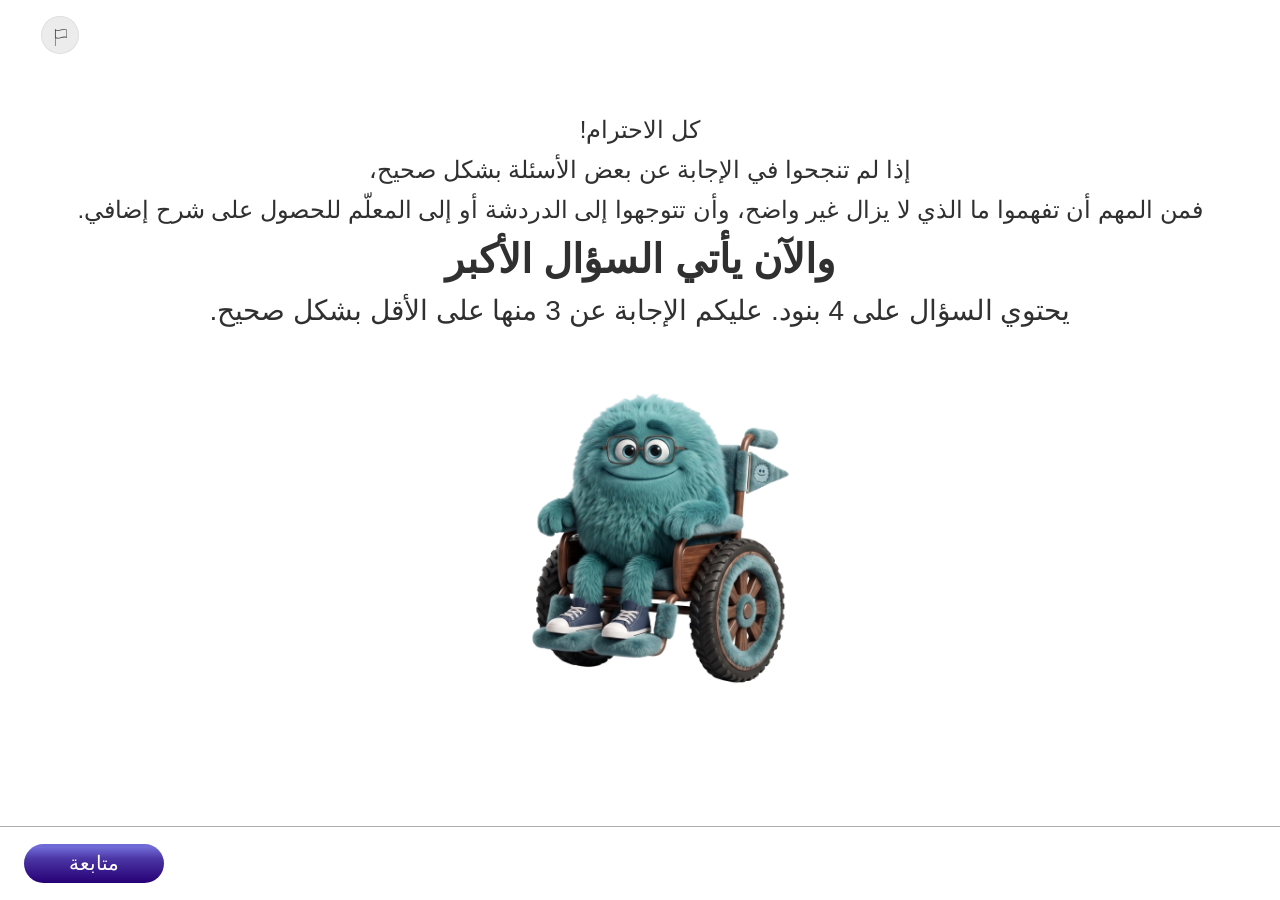
<file: methodica-math-percent-02-06/index.html>
<!DOCTYPE html>
<html lang="ar" dir="rtl">
<head>
  <meta charset="UTF-8">
  <meta name="viewport" content="width=device-width, initial-scale=1.0">
  <title>النسب المئوية 02 — الجزء 06</title>
  <link rel="stylesheet" href="../unit-css/00-tokens.css?v=2">
  <link rel="stylesheet" href="../unit-css/10-base.css?v=2">
  <link rel="stylesheet" href="css/style.css?v=2">
  <link rel="stylesheet" href="../unit-css/20-motion.css?v=2">
  <link rel="stylesheet" href="../unit-css/25-report.css?v=2">
</head>
<!-- data-subject-theme activates the Math token override block in
     css/style.css. Must stay identical to parts 01-05's <body> so all
     parts render in the same subject theme. -->
<body data-subject-theme="math">
  <!-- ═══ כיסוי האתחול ═══
       מסתיר את החלון שבו מסך 0 כבר גלוי (class="screen active" מקובע ב-markup
       כאן למטה) אבל מסמך ה-state עוד לא נקרא. בלעדיו לומד שממשיך ממחשב אחר
       רואה אווטאר בצבע הלא-נכון ואז החלפה — בדיוק ההבהוב שכלל 1 ב-CLAUDE.md
       אוסר, כי הדמות נקראת מהמסמך ולא מ-localStorage מ-v4 והלאה.

       אח של #app ולא בן שלו: scaleApp() מזיז ומקטין את #app, ובן היה יורש
       את ה-transform. הסגנון inline ולא ב-styles.css במכוון — הכיסוי חייב
       להיצבע בפריים הראשון, ו-inline הוא היחיד שלא תלוי בקאש של CSS.

       ⚠️ הסקריפט שאחריו הוא רשת הביטחון, ואין לו שום תלות בקובץ JS: גם אם
       40-resume.js או 50-loader.js נכשלים בטעינה, הכיסוי נופל אחרי 800ms.
       ההסרה בנתיב הרגיל היא dropBootCover() מ-50-loader.js, שרצה מוקדם יותר
       מזה ברוב הטעינות.
       אם bootXAPI הספיק להדליק את window.__resumeInFlight (כלומר resume פעיל
       והשחזור בדרך), הרשת ממתינה לו במקום לחשוף את מסך 0 באמצע — עד תקרה
       קשיחה של 6 שניות, שאחריה היא חושפת בכל מקרה. הדגל נקרא הגנתית, ולכן
       50-loader.js שנכשל בטעינה מחזיר בדיוק את התנהגות ה-800ms. -->
  <div id="boot-cover" style="position:fixed;inset:0;z-index:9999;background:#fff"></div>
  <script>
  (function () {
    var t0 = Date.now();
    function tick() {
      var c = document.getElementById('boot-cover');
      if (!c || !c.parentNode) return;
      if (window.__resumeInFlight && Date.now() - t0 < 6000) { setTimeout(tick, 100); return; }
      c.parentNode.removeChild(c);
    }
    setTimeout(tick, 800);
  })();
  </script>

  <!-- Inline SVG sprite — the hint bulb+gear glyph, defined ONCE and
       instanced with <use>. Same pattern every other part uses for it.
       First needed in part 06 by S2's hint button. Paths are the Figma
       export (node 196:6024) and draw on currentColor, so the glyph
       inherits whatever colour its host button sets and stays
       theme-aware — never bake a subject hex into an externally-
       referenced SVG, it cannot read page CSS vars. -->
  <svg width="0" height="0" aria-hidden="true" focusable="false" style="position:absolute">
    <symbol id="hint-bulb-glyph" viewBox="0 0 25.9999 22.2883">
      <path d="M17.7925 2.76345C16.3676 1.37911 14.5057 0.68776 12.5488 0.815545C9.07995 1.04163 6.27286 3.9168 6.01796 7.50134C5.85646 9.77363 6.7035 11.9443 8.34374 13.4548C9.23036 14.2723 9.74016 15.465 9.74016 16.7265H11.2284H14.7733H16.2615C16.2615 15.4847 16.7919 14.2707 17.7181 13.3959C19.17 12.0263 20.0012 10.0751 20.0012 8.04361C20.0012 6.01215 19.1953 4.12486 17.7909 2.76018L17.7925 2.76345ZM13.0001 5.54524C11.6701 5.54524 10.5856 6.66582 10.5856 8.04525C10.5856 8.46956 10.2515 8.81524 9.84149 8.81524C9.43143 8.81524 9.09736 8.46956 9.09736 8.04525C9.09736 5.8172 10.8484 4.00527 13.0001 4.00527C13.4133 4.00527 13.7473 4.35094 13.7473 4.77525C13.7473 5.19957 13.4133 5.54524 13.0001 5.54524Z" fill="currentColor"/>
      <path d="M9.73858 19.6245C9.73858 20.3289 9.99823 20.9908 10.478 21.4904L10.4938 21.5068C10.9783 22.0098 11.6242 22.2883 12.3114 22.2883H13.6888C14.3775 22.2883 15.025 22.0114 15.5111 21.5052C15.9956 21.0039 16.2631 20.3355 16.2631 19.6277V17.9895H9.73858V19.6245ZM11.2268 19.5294H14.7717V19.6277C14.7717 19.9243 14.6609 20.2077 14.4566 20.419C14.254 20.6254 13.9753 20.6336 13.6888 20.7483H12.3114C12.028 20.7483 11.7588 20.6336 11.5561 20.4305L11.5451 20.4174C11.3424 20.211 11.2268 19.9226 11.2268 19.6261V19.5311V19.5294Z" fill="currentColor"/>
      <path d="M25.2558 7.27531H22.607C22.1954 7.27531 21.8629 7.62099 21.8629 8.0453C21.8629 8.46961 22.197 8.81529 22.607 8.81529H25.2558C25.6674 8.81529 25.9999 8.46961 25.9999 8.0453C25.9999 7.62099 25.6658 7.27531 25.2558 7.27531Z" fill="currentColor"/>
      <path d="M4.1386 8.0453C4.1386 7.61935 3.80453 7.27531 3.39447 7.27531H0.744124C0.332481 7.27531 0 7.62099 0 8.0453C0 8.46961 0.334064 8.81529 0.744124 8.81529H3.39289C3.80453 8.81529 4.13701 8.46961 4.13701 8.0453H4.1386Z" fill="currentColor"/>
      <path d="M20.8702 3.11398C21.0175 3.11398 21.1663 3.06811 21.2961 2.97472L23.4667 1.40198C23.804 1.15788 23.8847 0.677863 23.6488 0.328911C23.4129 -0.0200418 22.949 -0.105232 22.6118 0.140509L20.4412 1.71325C20.1039 1.95736 20.0232 2.43737 20.2591 2.78632C20.4032 3.00094 20.6343 3.11562 20.8702 3.11562V3.11398Z" fill="currentColor"/>
      <path d="M4.70372 13.1172L2.53309 14.69C2.19586 14.9341 2.11512 15.4141 2.35102 15.763C2.49509 15.9777 2.72625 16.0923 2.96215 16.0923C3.10939 16.0923 3.25822 16.0465 3.38804 15.9531L5.55867 14.3803C5.8959 14.1362 5.97665 13.6562 5.74074 13.3073C5.50484 12.9583 5.04095 12.8731 4.70372 13.1189V13.1172Z" fill="currentColor"/>
      <path d="M23.4668 14.6884L21.2961 13.1157C20.9589 12.8716 20.495 12.9567 20.2591 13.3041C20.0232 13.653 20.1055 14.133 20.4412 14.3771L22.6118 15.9499C22.7416 16.0449 22.8904 16.0891 23.0377 16.0891C23.272 16.0891 23.5032 15.9744 23.6488 15.7598C23.8847 15.4109 23.8024 14.9309 23.4668 14.6868V14.6884Z" fill="currentColor"/>
      <path d="M5.55869 1.71322L3.38806 0.140478C3.05083 -0.103625 2.58694 -0.0184349 2.35104 0.328879C2.11513 0.677832 2.19746 1.15785 2.53311 1.40195L4.70374 2.97469C4.83356 3.06971 4.98239 3.11395 5.12963 3.11395C5.36395 3.11395 5.5951 2.99927 5.74076 2.78465C5.97666 2.4357 5.89434 1.95569 5.55869 1.71158V1.71322Z" fill="currentColor"/>
    </symbol>
  </svg>

  <div id="app">

    <!-- Report / Issue button — global, outside all .screen divs. -->
    <button class="flag-btn" type="button" aria-label="هل وجدتم مشكلة؟">
      <span class="flag-btn-icon">
        <span class="flag-btn-glyph" aria-hidden="true">
          <svg class="flag-btn-glyph-pole" viewBox="0 0 0.794329 17.0005" preserveAspectRatio="none" fill="none"><path d="M0.397164 17C0.177722 17 0 16.8239 0 16.6065V0.393501C0 0.176082 0.177722 0 0.397164 0C0.616607 0 0.794329 0.176082 0.794329 0.393501V16.607C0.794329 16.8245 0.616607 17.0005 0.397164 17.0005V17Z" fill="currentColor"/></svg>
          <svg class="flag-btn-glyph-banner" viewBox="0 0 12 9.31542" preserveAspectRatio="none" fill="none"><path d="M2.76227 9.31542C1.91972 9.31542 1.06958 9.15545 0.213483 8.71363C0.0823588 8.64599 0 8.51124 0 8.36469V0.950975C0 0.814619 0.0715221 0.687925 0.188558 0.615989C0.305594 0.54459 0.45189 0.537611 0.574886 0.598811C0.577053 0.599884 0.578679 0.600958 0.580846 0.602032C2.31309 1.49586 4.05563 1.046 5.90003 0.569821C7.80946 0.0770055 9.78336 -0.431915 11.7865 0.601495C11.9176 0.669136 12 0.803882 12 0.950438V8.36415C12 8.4946 11.9344 8.617 11.8255 8.69001C11.7166 8.76302 11.5774 8.77805 11.4555 8.72974C11.443 8.7249 11.4311 8.71954 11.4197 8.71363C9.68745 7.8198 7.94491 8.26967 6.10051 8.7453C5.00709 9.02714 3.89199 9.31489 2.76281 9.31489L2.76227 9.31542ZM0.793787 8.11935C2.45559 8.87307 4.13094 8.44038 5.90003 7.98407C7.62469 7.53903 9.40191 7.08057 11.2062 7.75806V1.19631C9.54441 0.442591 7.86906 0.875281 6.09997 1.33159C4.37531 1.77663 2.59755 2.23509 0.793787 1.5576V8.11935Z" fill="currentColor"/></svg>
        </span>
      </span>
      <span class="flag-btn-label">هل وجدتم مشكلة؟</span>
    </button>

    <!-- ═══════════════════════════════════════════════════════
         Screen 01 (S0) — TransitionScreen kickoff into the "שאלת שיא"
         (climax question — 4 sub-parts, need 3+ correct to pass),
         slide79.xml. Presenter notes (notesSlide69.xml): "מסך הזנקה
         שאלת שיא", Figma template TransitionScreen. Item ref:
         methodica-math-percent-02-06-001 (shared by this screen and
         the climax question's own sub-part screens still to come).

         Text is 5 paragraphs in the source, run-formatting preserved
         per-paragraph rather than forced uniform (this project's
         standing rule — see .s1-subtitle--regular in style.css): three
         plain 20pt/400 lines, one 40pt/700 headline, one 20pt/700
         closing instruction line. See the header comment above #s0 in
         style.css for the exact size/weight sourcing of each.

         The slide's own character shape holds a generic stock image
         (a fluffy stand-in mascot, not one of this project's own
         companion characters) — per the producer's explicit chat
         instruction (2026-08-11) this initially became a placeholder,
         then was replaced the same day with the real per-character
         videos supplied (Character-{1,2}-Challenge.mp4, 1280x720, 6s
         — both show the selected mascot climbing a snowy mountain
         toward a red flag at the summit, a "reaching the peak"
         visual matching this screen's own "שאלת השיא" framing).
         Resolved via `window.lomdaState.selectedCharacter` /
         `CHARACTER_STORAGE_KEY` (720-templates → _global-components.md
         → Companion character system), same cross-part localStorage
         contract every later part in this lomda reads from part 01's
         own character-choice screen. No sound, no player controls
         (disablepictureinpicture/controlsList — see
         [[feedback_decorative_video_no_controls]]), still-image
         fallback if the video fails to load — same contract as part
         04's own S0.

         No Back button: this is part 06's first screen (same
         deliberate omission every other part's own S0 has made against
         its predecessor — see [[project_math_percent02_state]]).
         Continue is ungated (established TransitionScreen convention). -->
    <section class="screen active" data-screen="0" id="s0">
      <div class="s1-content">
        <div class="s1-text" data-reveal="1">
          <p class="s1-subtitle s1-subtitle--regular">كل الاحترام!</p>
          <p class="s1-subtitle s1-subtitle--regular">إذا لم تنجحوا في الإجابة عن بعض الأسئلة بشكل صحيح،</p>
          <p class="s1-subtitle s1-subtitle--regular">فمن المهم أن تفهموا ما الذي لا يزال غير واضح، وأن تتوجهوا إلى الدردشة أو إلى المعلّم للحصول على شرح إضافي.</p>
          <h1 class="s1-title">والآن يأتي السؤال الأكبر</h1>
          <p class="s1-subtitle">يحتوي السؤال على 4 بنود. عليكم الإجابة عن 3 منها على الأقل بشكل صحيح.</p>
        </div>
        <!-- Video-zone rule (DECISIONS.md "Video zones"): companion-character
             video fades in as its OWN animation (data-reveal-fade) but shares
             group 1 with the text above so both start together, not staggered. -->
        <div class="s1-video-wrap" data-reveal="1" data-reveal-fade>
          <video class="s1-char-media" id="s0-char-video" autoplay muted playsinline disablepictureinpicture controlsList="nodownload noremoteplayback noplaybackrate"></video>
          <img class="s1-char-media hidden" id="s0-char-img" alt="">
        </div>
      </div>
      <button class="btn-continue" type="button" onclick="advanceFromS0()">
        <span class="nav-label" data-label="متابعة"><span>متابعة</span></span>
      </button>
      <!-- Cross-part Back — see the identical block in part 02's S0.
           Hidden until PartNav.mountBack() confirms a recorded crossing
           into this part (here: only ever from part 05). -->
      <button class="scq-back hidden" id="s0-back" type="button" onclick="goBackFromS0()">
        <span class="nav-label" data-label="عودة"><span>عودة</span></span>
      </button>
    </section>

    <!-- ═══════════════════════════════════════════════════════
         Screen 02 (S1) — scenario/context intro for the climax
         question, slide80.xml. Item ref: methodica-math-percent-02-
         05-001 (shared with S0 — this slide isn't its own lettered
         sub-part, it sets up the scenario the 4 sub-parts will all
         reuse). No presenter-note template name given this time (the
         "תבנית בפיגמה" field is empty, unlike S0's explicit
         "TransitionScreen") — no documented 720 template matches a
         plain image+context screen with no input, so this reuses the
         established ValueInputQuestion layout shape (`.scq-question`/
         `.viq-text-col`/`.scq-img`) minus the input row/hint/popup
         apparatus, per this skill's "prefer a local variant" guidance.

         Text is 3 plain context lines + a blank spacer paragraph (the
         source's own empty `<a:p>`, same "intentional gap" convention
         `.viq-context-gap` already covers) + one bold violet closing
         line. Sizes mapped to this project's own established 24px
         ValueInputQuestion type scale rather than the source's literal
         20pt runs (same convention every ValueInputQuestion screen in
         this series uses). The closing line reuses `.viq-qstem`'s exact
         visual spec (24px/700/var(--subject-500)) even though it isn't
         a literal question stem — same bold-accent-emphasis role.

         Image (assets/img/hotel-room.jpg, source ppt/media/image71.jpeg)
         uses the DEFAULT `.scq-img`/`.scq-img-inner` 380×380 square
         framing (not the #s3/#s4/#s5-style wide 16:9 override in part
         04 — that was specific to one recurring image reused across 3
         screens; this is the first content image in this part, no
         documented reason yet to deviate from the component default).
         Alt text copied verbatim from the presenter notes' own explicit
         "אלט טקסט" field (per this project's standing rule), not
         authored/summarized.

         Continue is ungated (no input to validate) — same
         "non-interactive, המשך is the only way to proceed" contract as
         part 01's S4 InfoCardsImage. Back button now shown (no longer
         the part's first screen). -->
    <section class="screen" data-screen="1" id="s1">
      <div class="scq-question">
        <div class="viq-text-col" data-reveal="1">
          <p class="viq-context">خرجت عائلة سالم إلى عطلة في فندق "القصر‎".</p>
          <p class="viq-context">التكلفة الإجمالية التي دفعتها العائلة مقابل العطلة كانت‎: </p>
          <p class="viq-context">2,500 ₪.</p>
          <div class="viq-context-gap" aria-hidden="true"></div>
          <p class="viq-qstem">تعالوا نفهم توزيع تكاليف عطلة عائلة سالم‎!</p>
        </div>

        <!-- data-reveal-fade: img-zoom-btn clones/measures this image on open
             (Step2 "zoom-measured images" row) — Rule precedence #1 (safety)
             overrides the plain content-image float default. -->
        <div class="scq-img" data-reveal="2" data-reveal-fade>
          <div class="scq-img-inner">
            <button class="img-zoom-btn" type="button" aria-label="تكبير الصورة"
                    data-zoom-src="assets/img/hotel-room.jpg">
              <svg class="img-zoom-btn__icon" viewBox="0 0 20 20" fill="none" aria-hidden="true">
                <circle cx="8.5" cy="8.5" r="6.5" stroke="currentColor" stroke-width="1.6"/>
                <path d="M13.3 13.3L17.6 17.6" stroke="currentColor" stroke-width="1.6" stroke-linecap="round"/>
              </svg>
            </button>
            <img src="assets/img/hotel-room.jpg"
                 alt="غرفة فندق فاخرة وواسعة مصممة بأسلوب يجمع بين الهندسة المعمارية الحديثة وعناصر من قصر فارسي تقليدي. على اليمين سرير مزدوج كبير ذو لوح رأس بارز على شكل قوس، مزين بنقوش هندسية وزهرية بدرجات الأزرق والفيروزي والذهبي. على السرير أغطية بيضاء وغطاء مخملي فاخر. على أرضية الرخام الفاتحة سجادة فارسية تقليدية كبيرة. على اليسار زاوية جلوس أنيقة فيها أريكة فاتحة وكراسٍ مخملية بلوني الخردلي والفيروزي وطاولة قهوة. نوافذ ضخمة من الأرض حتى السقف تكشف منظرًا بانوراميًا لمدينة كبيرة تحيط بها الجبال وقت الغروب. الغرفة مضاءة بإضاءة دافئة من ثريا حديثة ومصابيح حائط تقليدية‎.">
          </div>
        </div>
      </div>

      <button class="btn-continue" id="s1-continue" type="button" onclick="advanceFromS1()"><span class="nav-label" data-label="متابعة"><span>متابعة</span></span></button>
      <button class="scq-back" id="s1-back" type="button" onclick="goBackFromS1()"><span class="nav-label" data-label="عودة"><span>عودة</span></span></button>
    </section>

    <!-- ═══════════════════════════════════════════════════════
         Screen 03 (S2) — ValueInputQuestion, percent-distribution
         TABLE fill-in (first table-shaped ValueInputQuestion in this
         project), slide81.xml. Item ref: methodica-math-percent-02-06-
         001 sub-part א. Presenter notes (notesSlide71.xml): Figma
         template "Valueinput", explicitly reusing the View My Answer
         Toggle logic (720-templates → _global-components.md).

         **Source data-error correction (producer-confirmed, 2026-08-
         11):** the PPTX script originally stated the vacation's total
         cost as 2,500 ₪ on this slide's table/hint/popup — but S1
         (slide80) already established the total as 5,000 ₪, and the
         producer confirmed 2,500 was a scripting mistake, pointing to
         slide82's OWN table (already showing 3,000/1,250/500/250/5,000)
         as the real ground truth. Every 2,500-based number was
         recomputed against 5,000: row correct-values 1500/625/250/125
         → 3000/1250/500/250, the popup's example equation
         "0.6 · 2,500 = 1,500" → "0.6 · 5,000 = 3,000", and the fixed
         total cell "2,500 ₪" → "5,000 ₪".

         **Reverted back to 2,500 ₪ (producer-confirmed, 2026-08-16):**
         unrelated to the error above — the client felt a 5,000 ₪ family
         vacation could read as ostentatious to children from lower-
         income families, and asked for a smaller, less flashy figure.
         Every number across S1-S5 has been halved back to the
         2,500-basis values (which happen to be identical to the
         pre-correction figures above, since 2,500 is exactly half of
         5,000): row values 3000/1250/500/250 → 1500/625/250/125, the
         popup equation back to "0.6 · 2,500 = 1,500", and the total
         cell back to "2,500 ₪". All percentages (60/25/10/5%) are
         unchanged — only the absolute ₪ amounts moved.

         **Table column order (right→left): רכיב בהוצאה → אחוז מהסכום
         הכולל → הסכום בש"ח.** The PPTX table's own XML column storage
         order does not reliably indicate physical RTL rendering order
         (a known pptx-extraction pitfall — no renderer was available
         this session to confirm visually), so this was confirmed
         directly with the producer rather than guessed from the XML.
         Built as a real `<table class="eq-table dist-table">`, reusing
         this project's own confirmed cross-lomda table spec (20px/600-
         weight header/38px cells/#f2f2f2-#fff-#c9ced8), first use of
         it OUTSIDE a feedback popup — only `.dist-table` width and the
         input-bearing amount cells are new.

         4 blank cells (לינה/ארוחות/ספא ומתקנים/חנייה) are real inputs,
         validated holistically as one combined outcome (same pattern
         as S2V-style multi-field screens elsewhere in this series,
         generalized from 2 fields to 4). The סה"כ/100% row's amount
         cell is a plain, non-editable GIVEN value (2,500 ₪) — never an
         input, per the producer's own instruction distinguishing it
         from the four learner-filled cells.

         Hint hidden until first wrong attempt (template baseline).
         maxAttempts:2, then View My Answer Toggle on the final wrong
         attempt (per the presenter note's explicit instruction). -->
    <section class="screen" data-screen="2" id="s2">
      <div class="scq-question">
        <div class="viq-text-col" data-reveal="1">
          <p class="viq-context">تكلفة العطلة كانت: 2,500 شيكل.</p>
          <p class="viq-context">في نهاية العطلة تلقت العائلة فاتورة</p>
          <p class="viq-context">وفُصِّلت فيها التكاليف من المبلغ الإجمالي‎:</p>
          <!-- Category labels bolded (producer instruction, 2026-08-20) —
               not present in slide81's own run-level formatting, a
               deliberate styling addition rather than a script-fidelity
               fix. Only the label word/phrase is bold; the colon and
               percentage stay regular weight. -->
          <p class="viq-context"><strong>المبيت</strong>: %60</p>
          <p class="viq-context"><strong>الوجبات في مطعم الفندق</strong>: %25</p>
          <p class="viq-context"><strong>الدخول إلى منتجع السبا والمَرافق</strong>: %10</p>
          <p class="viq-context"><strong>موقف السيارات</strong>: %5</p>
          <div class="viq-context-gap" aria-hidden="true"></div>
          <p class="viq-qstem">أ. أكملوا الجدول‎.</p>
        </div>

        <div class="dist-table-wrap" data-reveal="2">
          <table class="eq-table dist-table">
            <tr>
              <th>بند المصروف</th>
              <th>النسبة المئوية من المبلغ الإجمالي</th>
              <th>المبلغ بالشيكل</th>
            </tr>
            <tr>
              <td>المبيت</td>
              <td>60%</td>
              <td>
                <div class="dist-input-cell">
                  <div class="viq-field" id="s2v-field-lodging">
                    <input id="s2v-input-lodging" class="viq-input" type="text" inputmode="numeric"
                           step="any" dir="ltr" aria-label="المبلغ المدفوع مقابل المبيت" oninput="s2vInputChange()">
                    <span class="viq-input-ico" id="s2v-input-ico-lodging" aria-hidden="true"></span>
                  </div>
                  <span class="viq-unit-label">₪</span>
                </div>
              </td>
            </tr>
            <tr>
              <td>الوجبات</td>
              <td>25%</td>
              <td>
                <div class="dist-input-cell">
                  <div class="viq-field" id="s2v-field-meals">
                    <input id="s2v-input-meals" class="viq-input" type="text" inputmode="numeric"
                           step="any" dir="ltr" aria-label="المبلغ المدفوع مقابل الوجبات" oninput="s2vInputChange()">
                    <span class="viq-input-ico" id="s2v-input-ico-meals" aria-hidden="true"></span>
                  </div>
                  <span class="viq-unit-label">₪</span>
                </div>
              </td>
            </tr>
            <tr>
              <td>السبا والمَرافق</td>
              <td>10%</td>
              <td>
                <div class="dist-input-cell">
                  <div class="viq-field" id="s2v-field-spa">
                    <input id="s2v-input-spa" class="viq-input" type="text" inputmode="numeric"
                           step="any" dir="ltr" aria-label="المبلغ المدفوع مقابل السبا والمَرافق" oninput="s2vInputChange()">
                    <span class="viq-input-ico" id="s2v-input-ico-spa" aria-hidden="true"></span>
                  </div>
                  <span class="viq-unit-label">₪</span>
                </div>
              </td>
            </tr>
            <tr>
              <td>موقف السيارات</td>
              <td>5%</td>
              <td>
                <div class="dist-input-cell">
                  <div class="viq-field" id="s2v-field-parking">
                    <input id="s2v-input-parking" class="viq-input" type="text" inputmode="numeric"
                           step="any" dir="ltr" aria-label="المبلغ المدفوع مقابل موقف السيارات" oninput="s2vInputChange()">
                    <span class="viq-input-ico" id="s2v-input-ico-parking" aria-hidden="true"></span>
                  </div>
                  <span class="viq-unit-label">₪</span>
                </div>
              </td>
            </tr>
            <tr class="dist-table-total">
              <td>المجموع</td>
              <td>100%</td>
              <td>2,500 ₪</td>
            </tr>
          </table>
        </div>
      </div>

      <button class="btn-continue" id="s2v-check" type="button" disabled onclick="s2vCheck()"><span class="nav-label" data-label="هل إجابتي صحيحة؟"><span>هل إجابتي صحيحة؟</span></span></button>
      <button class="scq-hint hidden" id="s2v-hint" type="button" onclick="s2vOpenHint()">
        <svg class="scq-hint-ico" viewBox="0 0 25.9999 22.2883" fill="none" aria-hidden="true">
          <use href="#hint-bulb-glyph"/>
        </svg>
        <span class="nav-label" data-label="هل يمكنني الحصول على تلميح؟"><span>هل يمكنني الحصول على تلميح؟</span></span>
      </button>
      <button class="scq-back" type="button" onclick="goBackFromS2()"><span class="nav-label" data-label="عودة"><span>عودة</span></span></button>
    </section>

    <div class="scq-popup hidden m-popup" id="s2v-popup" role="status" aria-live="polite"
         onpointerdown="popupPointerDown(event, 's2v-popup')">
      <div class="scq-popup-header">
        <p class="scq-popup-title" id="s2v-popup-title"></p>
      </div>
      <div class="scq-popup-body" id="s2v-popup-body"></div>
    </div>

    <!-- m-popup on the OVERLAY, not the inner .scq-hint-popup, so backdrop
         + popup fade in as one unit (popup-motion contract: never both). -->
    <div class="scq-hint-overlay hidden m-popup" id="s2v-hint-overlay" onclick="s2vCloseHintOnBackdrop(event)">
      <div class="scq-hint-popup" role="dialog" aria-modal="true" aria-labelledby="s2v-hint-title">
        <div class="scq-hint-content">
          <h2 class="scq-hint-title" id="s2v-hint-title">تلميح
            <svg class="scq-hint-title-ico" viewBox="0 0 25.9999 22.2883" fill="none" aria-hidden="true">
              <use href="#hint-bulb-glyph"/>
            </svg>
          </h2>
          <div class="scq-hint-body">
            <p>استعينوا بتحويل النسبة المئوية إلى كسر‎.</p>
          </div>
        </div>
        <button class="scq-hint-close" type="button" onclick="s2vCloseHint()"><span class="nav-label" data-label="عودة إلى السؤال"><span>عودة إلى السؤال</span></span></button>
      </div>
    </div>

    <!-- ═══════════════════════════════════════════════════════
         Screen 04 (S3) — SingleChoiceQuestion, slide82.xml. Item ref:
         methodica-math-percent-02-06-001 sub-part ב. Presenter notes
         (notesSlide72.xml): Figma template SingleChoiceQuestion,
         "שימו לב שאין רמז" (note: no hint) — the template's own
         placeholder hint-button/overlay copy ("חשבו את הסכום ששולם
         עבור לינה...", "אפשר רמז?") is generic Figma-template chrome,
         not this slide's actual content; per the explicit note it's
         skipped rather than built (same class of "ignore generic
         template placeholder text" judgment this project has made
         before on other slides' leftover chrome shapes).

         Reference table: the SAME cost breakdown as S2, but here every
         cell is a GIVEN value (no inputs) — "הסתכלו בטבלת העלויות."
         Reuses `.eq-table.dist-table` verbatim (same column widths/
         order as S2); no source-data error this time, slide82's own
         numbers were already 5,000-based and correct (now halved to
         2,500-based, same 2026-08-16 change as #s2's own table above).

         4 options (top→bottom, ascending, per each option's own real
         y-position — the PPTX's text-run dump order does NOT match
         this, see main.js's header comment): פי 2 / פי 4 / פי 6
         (correct) / פי 8. Reuses part 01's own SingleChoiceQuestion
         markup/CSS/JS shape (`.scq-answers`/`.scq-opt`/`.scq-radio`,
         draggable `.scq-popup` feedback — NOT the generic 720-
         templates skill's `#scq-feedbox` left panel, which this
         project's own S2/GB-question screen never actually used)
         rather than the skill's generic contract, since a working,
         already-verified sibling implementation exists in this exact
         project. Does NOT use the View My Answer Toggle (both the
         chosen wrong option and the correct option are marked
         simultaneously on final wrong) — same explanation body is
         shown for both the correct AND final-wrong outcomes (the
         source repeats it identically for each), only the popup
         title differs. -->
    <section class="screen" data-screen="3" id="s3">
      <div class="scq-question">
        <!-- Question text + answer options grouped as ONE unit (Step2 table
             row "Question text + answer options"), never per-option. -->
        <div class="viq-text-col" data-reveal="1">
          <p class="viq-context">انظروا إلى جدول التكاليف‎.</p>
          <p class="viq-qstem">ب. بِكَم مرة المبلغ المدفوع مقابل المبيت أكبر من</p>
          <p class="viq-qstem">المبلغ المدفوع مقابل السبا والمَرافق؟</p>
          <div class="scq-answers" role="radiogroup" aria-label="اختاروا إجابة">
            <button class="scq-opt" type="button" role="radio" aria-checked="false" data-id="a" onclick="s3qSelect('a')">
              <span class="scq-opt-text">مرتين</span>
              <span class="scq-radio" aria-hidden="true"></span>
            </button>
            <button class="scq-opt" type="button" role="radio" aria-checked="false" data-id="b" onclick="s3qSelect('b')">
              <span class="scq-opt-text">4 مرات</span>
              <span class="scq-radio" aria-hidden="true"></span>
            </button>
            <button class="scq-opt" type="button" role="radio" aria-checked="false" data-id="c" onclick="s3qSelect('c')">
              <span class="scq-opt-text">6 مرات</span>
              <span class="scq-radio" aria-hidden="true"></span>
            </button>
            <button class="scq-opt" type="button" role="radio" aria-checked="false" data-id="d" onclick="s3qSelect('d')">
              <span class="scq-opt-text">8 مرات</span>
              <span class="scq-radio" aria-hidden="true"></span>
            </button>
          </div>
        </div>

        <div class="dist-table-wrap" data-reveal="2">
          <table class="eq-table dist-table">
            <tr>
              <th>بند المصروف</th>
              <th>النسبة المئوية من المبلغ الإجمالي</th>
              <th>المبلغ بالشيكل</th>
            </tr>
            <tr><td>المبيت</td><td>60%</td><td>1,500 ₪</td></tr>
            <tr><td>الوجبات</td><td>25%</td><td>625 ₪</td></tr>
            <tr><td>السبا والمَرافق</td><td>10%</td><td>250 ₪</td></tr>
            <tr><td>موقف السيارات</td><td>5%</td><td>125 ₪</td></tr>
            <tr class="dist-table-total"><td>المجموع</td><td>100%</td><td>2,500 ₪</td></tr>
          </table>
        </div>
      </div>

      <button class="btn-continue" id="s3q-check" type="button" disabled onclick="s3qCheck()"><span class="nav-label" data-label="هل إجابتي صحيحة؟"><span>هل إجابتي صحيحة؟</span></span></button>
      <!-- Hint ADDED 2026-08-20 (producer correction). The original build
           skipped it on the strength of slide82's presenter note
           ("שימו לב שאין רמז"), but that note conflicts with the slide's
           own staged content: the off-canvas hint shape at x=-416 carries
           text written for THIS question ("חשבו את הסכום ששולם עבור לינה
           ואת הסכום ששולם עבור ספא והמתקנים.") — not the generic template
           placeholder the note was presumably describing — and the slide
           also stages the "אפשר רמז?" button and its "חזרה לשאלה" close
           control. Producer confirmed the hint should appear, so the note
           is treated as stale residue from a duplicated slide.
           Hidden until the first wrong attempt, this project's own
           established policy — see s3qCheck()'s retry branch. -->
      <button class="scq-hint hidden" id="s3q-hint" type="button" onclick="s3qOpenHint()">
        <svg class="scq-hint-ico" viewBox="0 0 25.9999 22.2883" fill="none" aria-hidden="true">
          <use href="#hint-bulb-glyph"/>
        </svg>
        <span class="nav-label" data-label="هل يمكنني الحصول على تلميح؟"><span>هل يمكنني الحصول على تلميح؟</span></span>
      </button>
      <button class="scq-back" type="button" onclick="goBackFromS3()"><span class="nav-label" data-label="عودة"><span>عودة</span></span></button>
    </section>

    <div class="scq-popup hidden m-popup" id="s3q-popup" role="status" aria-live="polite"
         onpointerdown="popupPointerDown(event, 's3q-popup')">
      <div class="scq-popup-header">
        <p class="scq-popup-title" id="s3q-popup-title"></p>
      </div>
      <div class="scq-popup-body" id="s3q-popup-body"></div>
    </div>

    <!-- m-popup on the OVERLAY, not the inner .scq-hint-popup, so backdrop
         + popup fade in as one unit (popup-motion contract: never both). -->
    <div class="scq-hint-overlay hidden m-popup" id="s3q-hint-overlay" onclick="s3qCloseHintOnBackdrop(event)">
      <div class="scq-hint-popup" role="dialog" aria-modal="true" aria-labelledby="s3q-hint-title">
        <div class="scq-hint-content">
          <h2 class="scq-hint-title" id="s3q-hint-title">تلميح
            <svg class="scq-hint-title-ico" viewBox="0 0 25.9999 22.2883" fill="none" aria-hidden="true">
              <use href="#hint-bulb-glyph"/>
            </svg>
          </h2>
          <div class="scq-hint-body">
            <p>احسبوا المبلغ المدفوع مقابل المبيت والمبلغ المدفوع مقابل السبا والمَرافق‎.</p>
          </div>
        </div>
        <button class="scq-hint-close" type="button" onclick="s3qCloseHint()"><span class="nav-label" data-label="عودة إلى السؤال"><span>عودة إلى السؤال</span></span></button>
      </div>
    </div>

    <!-- ═══════════════════════════════════════════════════════
         Screen 05 (S4) — SingleChoiceQuestion, slide83.xml. Item ref:
         methodica-math-percent-02-06-001 sub-part ג. Presenter notes
         (notesSlide73.xml): Figma template SingleChoiceQuestion,
         "שימו לב שאין רמז" (no hint) — same as S3, the slide's own
         placeholder hint text ("כמה הוא שליש באחוזים?") is generic
         template chrome, correctly skipped.

         Reuses the SAME reference cost table as S2/S3 (all given
         values, no source error). Reuses S3's own `.scq-answers`/
         `.scq-opt`/`.scq-radio` apparatus at the SHARED 604px default
         width (not S3's own #s3-scoped 302px narrowing — these 4
         options are full sentences with inline math, genuinely need
         the room).

         **All 4 options' equations are OMML, invisible to the raw text
         dump — extracted from the deck's own rendered Fallback images
         (media/image122-125.png) rather than guessed.** Correct option
         ('c', 3rd) additionally confirmed by its own radio-circle shape
         being pre-filled green (`00B050`) in the source XML, vs. the
         other 3 options' unfilled/outline-only circles — a second,
         independent confirmation beyond the semantic reasoning.

         **Visual top-to-bottom option order required resolving a
         nested-AlternateContent xfrm ambiguity**, same class of "PPTX
         XML doesn't reliably give physical position" issue as S3's
         table columns — but resolvable here without asking the
         producer: each option's OWN full-row container (distinctive
         9102752-EMU-wide group, one level up from the smaller
         equation-only sub-group that gave misleading repeated
         coordinates) has a clean, distinct y-offset per option. Sorted
         by that y: option 1 (כן.../שליש) → option 2 (לא.../רבע) →
         option 3 (לא.../33⅓%, CORRECT) → option 4 (כן.../750=שליש).

         Does NOT use the View My Answer Toggle (same SCQ contract as
         S3) — correct+wrong marked simultaneously, same explanation
         body for both the correct AND final-wrong outcomes (confirmed
         via the deck's own two near-identical rendered mockups,
         image120.png/image121.png — title differs, body doesn't). -->
    <section class="screen" data-screen="4" id="s4">
      <div class="scq-question">
        <!-- Question text + answer options grouped as ONE unit (same rule as S3). -->
        <div class="viq-text-col" data-reveal="1">
          <p class="viq-context">ادّعت عبير أن المبلغ المدفوع مقابل الوجبات وموقف السيارات معًا يشكل بالضبط ثلث الميزانية الإجمالية‎.</p>
          <p class="viq-qstem">ت. هل عبير على صواب؟</p>
          <div class="scq-answers" role="radiogroup" aria-label="اختاروا إجابة">
            <button class="scq-opt" type="button" role="radio" aria-checked="false" data-id="a" onclick="s4qSelect('a')">
              <!-- Each arithmetic expression is wrapped in dir="ltr"
                   (producer correction, 2026-08-20). As bare text inside
                   this RTL option the whole "25% + 5% = 30%" run is laid
                   out right-to-left, so it displayed as "30% = 5% + 25%"
                   — the authored order reversed. On the slide these are
                   OMML objects, which is why the plain-text transcription
                   lost their direction. Same fix on all four options. -->
              <span class="scq-opt-text">نعم، لأن <span dir="ltr">%25 + %5 = %30</span> و-%30 هي بالضبط ثلث السعر الإجمالي‎.</span>
              <span class="scq-radio" aria-hidden="true"></span>
            </button>
            <button class="scq-opt" type="button" role="radio" aria-checked="false" data-id="b" onclick="s4qSelect('b')">
              <span class="scq-opt-text">لا، لأن <span dir="ltr">%25 + %5 = %30</span> و-%30 هي بالضبط ربع السعر الإجمالي‎.</span>
              <span class="scq-radio" aria-hidden="true"></span>
            </button>
            <button class="scq-opt" type="button" role="radio" aria-checked="false" data-id="c" onclick="s4qSelect('c')">
              <span class="scq-opt-text">لا، لأن <span dir="ltr">%25 + %5 = %30</span> وثلث السعر الإجمالي هي <span dir="ltr">33<span class="frac"><span class="frac-num">1</span><span class="frac-den">3</span></span>%</span>.</span>
              <span class="scq-radio" aria-hidden="true"></span>
            </button>
            <button class="scq-opt" type="button" role="radio" aria-checked="false" data-id="d" onclick="s4qSelect('d')">
              <span class="scq-opt-text">نعم، لأن <span dir="ltr">625 + 125 = 750</span> شيكل، و-750 شيكل هي ثلث الـ 2,500&nbsp; شيكل.</span>
              <span class="scq-radio" aria-hidden="true"></span>
            </button>
          </div>
        </div>

        <div class="dist-table-wrap" data-reveal="2">
          <table class="eq-table dist-table">
            <tr>
              <th>بند المصروف</th>
              <th>النسبة المئوية من المبلغ الإجمالي</th>
              <th>المبلغ بالشيكل</th>
            </tr>
            <tr><td>المبيت</td><td>60%</td><td>1,500 ₪</td></tr>
            <tr><td>الوجبات</td><td>25%</td><td>625 ₪</td></tr>
            <tr><td>السبا والمَرافق</td><td>10%</td><td>250 ₪</td></tr>
            <tr><td>موقف السيارات</td><td>5%</td><td>125 ₪</td></tr>
            <tr class="dist-table-total"><td>المجموع</td><td>100%</td><td>2,500 ₪</td></tr>
          </table>
        </div>
      </div>

      <button class="btn-continue" id="s4q-check" type="button" disabled onclick="s4qCheck()"><span class="nav-label" data-label="هل إجابتي صحيحة؟"><span>هل إجابتي صحيحة؟</span></span></button>
      <!-- Hint ADDED 2026-08-20 (producer correction), same call as S3's:
           slide83's presenter note says "שימו לב שאין רמז", but the slide
           stages a hint shape ("כמה הוא שליש באחוזים?") together with the
           "אפשר רמז?" button and its "חזרה לשאלה" close control. Producer
           confirmed the hint should appear, so the note is treated as
           stale residue. Hidden until the first wrong attempt. -->
      <button class="scq-hint hidden" id="s4q-hint" type="button" onclick="s4qOpenHint()">
        <svg class="scq-hint-ico" viewBox="0 0 25.9999 22.2883" fill="none" aria-hidden="true">
          <use href="#hint-bulb-glyph"/>
        </svg>
        <span class="nav-label" data-label="هل يمكنني الحصول على تلميح؟"><span>هل يمكنني الحصول على تلميح؟</span></span>
      </button>
      <button class="scq-back" type="button" onclick="goBackFromS4()"><span class="nav-label" data-label="عودة"><span>عودة</span></span></button>
    </section>

    <div class="scq-popup hidden m-popup" id="s4q-popup" role="status" aria-live="polite"
         onpointerdown="popupPointerDown(event, 's4q-popup')">
      <div class="scq-popup-header">
        <p class="scq-popup-title" id="s4q-popup-title"></p>
      </div>
      <div class="scq-popup-body" id="s4q-popup-body"></div>
    </div>

    <!-- m-popup on the OVERLAY, not the inner .scq-hint-popup, so backdrop
         + popup fade in as one unit (popup-motion contract: never both). -->
    <div class="scq-hint-overlay hidden m-popup" id="s4q-hint-overlay" onclick="s4qCloseHintOnBackdrop(event)">
      <div class="scq-hint-popup" role="dialog" aria-modal="true" aria-labelledby="s4q-hint-title">
        <div class="scq-hint-content">
          <h2 class="scq-hint-title" id="s4q-hint-title">تلميح
            <svg class="scq-hint-title-ico" viewBox="0 0 25.9999 22.2883" fill="none" aria-hidden="true">
              <use href="#hint-bulb-glyph"/>
            </svg>
          </h2>
          <div class="scq-hint-body">
            <p>كم يساوي الثلث بالنسبة المئوية؟</p>
          </div>
        </div>
        <button class="scq-hint-close" type="button" onclick="s4qCloseHint()"><span class="nav-label" data-label="عودة إلى السؤال"><span>عودة إلى السؤال</span></span></button>
      </div>
    </div>

    <!-- ═══════════════════════════════════════════════════════
         Screen 06 (S5) — SingleChoiceQuestion, slide84.xml. Item ref:
         methodica-math-percent-02-06-001 sub-part ד (closes out the
         item's 4 lettered sub-parts). Presenter notes (notesSlide74.xml):
         Figma template SingleChoiceQuestion, "שימו לב שאין רמז" (no
         hint, same as S3/S4 — leftover template placeholder text
         skipped again).

         No reference table/image on this slide (unlike S2-S4) — the
         context + Kobi's own quoted claim already carry every number
         needed, so `.scq-question` holds only `.viq-text-col`, no
         second column. Only 3 options this time (not 4) — confirmed
         by counting each option's own full-row container (the same
         ~9102752-EMU-wide group signature used to resolve S3/S4's
         option order), not assumed from a habit of "always 4".

         Unlike S3 (Nir) and part of S4 (the "רבע" distractor), this
         question's claim is actually TRUE — קובי (Kobi) computed
         correctly (40% x 625 = 250, remainder = 375). correctId 'a'
         is the FIRST/topmost option this time, independently confirmed
         by its own radio-circle shape being pre-filled green in the
         source XML (same cross-check as S4). Does not use the View My
         Answer Toggle — same shared-explanation-body contract as
         S3/S4 (confirmed via the deck's own two near-identical
         rendered mockups, image126.png/image127.png). -->
    <section class="screen" data-screen="5" id="s5">
      <div class="scq-question">
        <!-- Question text + answer options grouped as ONE unit; no second
             column on this screen, so this is the screen's only group. -->
        <div class="viq-text-col" data-reveal="1">
          <p class="viq-context">ماهر، الابن الأكبر لعائلة سالم،</p>
          <p class="viq-context">فحصَ تفاصيل فاتورة الوجبات التي بلغ مجموعها 625 شيكل.</p>
          <p class="viq-context">"قيل لي في الاستقبال إنه من المبلغ الذي دفعناه مقابل الوجبات، </p>
          <p class="viq-context">%40 كان حساب وجبة الإفطار والباقي حساب وجبة العشاء‎.</p>
          <p class="viq-context">أي إننا دفعنا 250 شيكل مقابل وجبات الإفطار و-375 شيكل مقابل وجبات العشاء‎".</p>
          <p class="viq-qstem">ث. هل ماهر على صواب؟</p>
          <div class="scq-answers" role="radiogroup" aria-label="اختاروا إجابة">
            <button class="scq-opt" type="button" role="radio" aria-checked="false" data-id="a" onclick="s5qSelect('a')">
              <span class="scq-opt-text">ماهر على صواب لأن %40 من 625 شيكل هي 250 شيكل، والباقي 375 شيكل خُصِّص لوجبات العشاء‎.</span>
              <span class="scq-radio" aria-hidden="true"></span>
            </button>
            <button class="scq-opt" type="button" role="radio" aria-checked="false" data-id="b" onclick="s5qSelect('b')">
              <span class="scq-opt-text">ماهر مخطئ لأن %40 من 625 شيكل هي 200 شيكل، ولذلك دفعوا 425 شيكل مقابل وجبات العشاء‎.</span>
              <span class="scq-radio" aria-hidden="true"></span>
            </button>
            <button class="scq-opt" type="button" role="radio" aria-checked="false" data-id="c" onclick="s5qSelect('c')">
              <span class="scq-opt-text">ماهر مخطئ لأنه حسبَ %40 من المبلغ الإجمالي وهو 2,500 شيكل، وليس من مبلغ الوجبات وهو 625 شيكل‎.</span>
              <span class="scq-radio" aria-hidden="true"></span>
            </button>
          </div>
        </div>
      </div>

      <button class="btn-continue" id="s5q-check" type="button" disabled onclick="s5qCheck()"><span class="nav-label" data-label="هل إجابتي صحيحة؟"><span>هل إجابتي صحيحة؟</span></span></button>
      <!-- Hint ADDED 2026-08-20 (producer correction), completing the
           S3/S4/S5 set. Same evidence as those: slide84's note says
           "שימו לב שאין רמז" while the slide stages a hint shape, the
           "אפשר רמז?" button and its "חזרה לשאלה" close control.
           ⚠ CONTENT FLAG: slide84's staged hint text is "כמה הוא שליש
           באחוזים?" — byte-identical to slide83's, and slide83 is the
           sub-part that actually asks about a third. THIS question asks
           about 40% of 1,250 ₪, so the text does not fit it; it looks
           like duplicated residue the producer never rewrote. Shipped
           verbatim because the producer asked for "the hint per the
           script" and pointed at this text; raised for a decision. -->
      <button class="scq-hint hidden" id="s5q-hint" type="button" onclick="s5qOpenHint()">
        <svg class="scq-hint-ico" viewBox="0 0 25.9999 22.2883" fill="none" aria-hidden="true">
          <use href="#hint-bulb-glyph"/>
        </svg>
        <span class="nav-label" data-label="هل يمكنني الحصول على تلميح؟"><span>هل يمكنني الحصول على تلميح؟</span></span>
      </button>
      <button class="scq-back" type="button" onclick="goBackFromS5()"><span class="nav-label" data-label="عودة"><span>عودة</span></span></button>
    </section>

    <div class="scq-popup hidden m-popup" id="s5q-popup" role="status" aria-live="polite"
         onpointerdown="popupPointerDown(event, 's5q-popup')">
      <div class="scq-popup-header">
        <p class="scq-popup-title" id="s5q-popup-title"></p>
      </div>
      <div class="scq-popup-body" id="s5q-popup-body"></div>
    </div>

    <!-- m-popup on the OVERLAY, not the inner .scq-hint-popup, so backdrop
         + popup fade in as one unit (popup-motion contract: never both). -->
    <div class="scq-hint-overlay hidden m-popup" id="s5q-hint-overlay" onclick="s5qCloseHintOnBackdrop(event)">
      <div class="scq-hint-popup" role="dialog" aria-modal="true" aria-labelledby="s5q-hint-title">
        <div class="scq-hint-content">
          <h2 class="scq-hint-title" id="s5q-hint-title">تلميح
            <svg class="scq-hint-title-ico" viewBox="0 0 25.9999 22.2883" fill="none" aria-hidden="true">
              <use href="#hint-bulb-glyph"/>
            </svg>
          </h2>
          <div class="scq-hint-body">
            <p>كم يساوي الثلث بالنسبة المئوية؟</p>
          </div>
        </div>
        <button class="scq-hint-close" type="button" onclick="s5qCloseHint()"><span class="nav-label" data-label="عودة إلى السؤال"><span>عودة إلى السؤال</span></span></button>
      </div>
    </div>

    <!-- Shared image-zoom modal — ONE per part, outside all .screen
         divs, standard clone-based behavior (720-templates →
         _global-components.md → "Image zoom"). Any future
         .img-zoom-btn in this part reuses this same modal. -->
    <div id="img-zoom-modal" class="img-zoom-modal hidden">
      <div class="img-zoom-backdrop" data-zoom-close="true"></div>
      <div class="img-zoom-panel" role="dialog" aria-modal="true" aria-label="تكبير الصورة">
        <button class="img-zoom-close-btn" type="button" id="img-zoom-close" aria-label="إغلاق" data-zoom-close="true">
          <svg viewBox="0 0 15 15" fill="none" aria-hidden="true">
            <path d="M1 1L14 14M14 1L1 14" stroke="currentColor" stroke-width="1.6" stroke-linecap="round"/>
          </svg>
        </button>
        <div class="img-zoom-stage" id="img-zoom-stage"></div>
      </div>
    </div>

  <!-- ═══════════════════════════════════════════════════════════════
       "מצאתם בעיה?" — שלושה דיאלוגים.
       יושבים בתוך #app ומחוץ לכל .screen: ‎.report-modal-overlay הוא
       position:absolute; inset:0, ו-#app הוא האב הממוקם שלו — מחוץ ל-#app
       הכיסוי לא היה מתיישר לקנבס המוקטן.
       ההתנהגות כולה ב-../unit-js/25-report.js, העיצוב ב-../unit-css/25-report.css.
       כפתור ה-.flag-btn עצמו כבר קיים בכל סין ומחווט ב-delegation.
  ════════════════════════════════════════════════════════════════ -->
  <div id="report-modal"
       class="report-modal-overlay"
       hidden
       role="dialog"
       aria-modal="true"
       aria-labelledby="report-modal-title">
    <div class="report-modal-box">
      <button class="report-close-btn" type="button" onclick="tryCloseReportModal()" aria-label="إغلاق">&#10005;</button>
      <h2 class="report-modal-title" id="report-modal-title">דיווח על בעיה</h2>
      <p class="report-modal-body">משהו לא ברור או לא עובד כמו שצריך?<br>ספרו לנו מה קרה כדי שנטפל.</p>

      <div class="report-field">
        <label class="report-label" for="report-type"><span class="required-star">*</span> מה סוג הבעיה</label>
        <div class="report-custom-select" id="report-type-wrapper">
          <button class="report-select-btn is-placeholder" type="button" aria-haspopup="listbox" aria-expanded="false">
            <span class="report-select-value">בחרו סוג בעיה</span>
          </button>
          <ul class="report-select-list" role="listbox" hidden>
            <li class="report-select-option" data-value="technical" role="option">תקלה טכנית או שמשהו לא עובד</li>
            <li class="report-select-option" data-value="unclear" role="option">משהו לא ברור לי</li>
            <li class="report-select-option" data-value="other" role="option">آخر</li>
          </ul>
          <input type="hidden" id="report-type" value="">
        </div>
        <span class="report-field-error" id="report-type-error" hidden>בחרו את סוג הבעיה</span>
      </div>

      <div class="report-field">
        <label class="report-label" for="report-text"><span class="required-star">*</span> מה קרה?</label>
        <textarea class="report-textarea" id="report-text" maxlength="250" rows="4" placeholder="פרטו מה קרה כדי שנוכל להבין את הבעיה" onblur="reportTextBlur()"></textarea>
        <span class="report-field-error" id="report-text-error" hidden>כתבו מה קרה</span>
        <span class="report-char-count" id="report-char-count">0 / 250</span>
      </div>

      <div class="report-actions">
        <button class="report-cancel-btn" type="button" onclick="tryCloseReportModal()">ביטול</button>
        <button class="report-submit-btn" type="button" onclick="submitReport()" disabled>שליחת דיווח</button>
      </div>
    </div>
  </div>

  <!-- מצב "הדיווח נשלח". דיאלוג נפרד מדיאלוג הנטישה שמתחתיו — אין לאחד ביניהם. -->
  <div id="report-thanks-modal"
       class="report-modal-overlay"
       hidden
       role="dialog"
       aria-modal="true"
       aria-labelledby="report-thanks-title">
    <div class="report-modal-box report-confirm-box">
      <h2 class="report-modal-title" id="report-thanks-title">הדיווח נשלח, תודה!</h2>
      <p class="report-modal-body">קיבלנו את הדיווח שלכם ונטפל בו בהקדם.</p>
      <div class="report-actions">
        <button class="report-submit-btn" type="button" onclick="closeReportThanks()">إغلاق</button>
      </div>
    </div>
  </div>

  <!-- אישור נטישה: נפתח רק כשיש קלט שלא נשלח. -->
  <div id="report-confirm-modal"
       class="report-modal-overlay"
       hidden
       role="dialog"
       aria-modal="true"
       aria-labelledby="report-confirm-title">
    <div class="report-modal-box report-confirm-box">
      <h2 class="report-modal-title" id="report-confirm-title">בטוח לסגור את החלון?</h2>
      <p class="report-modal-body">בלחיצה על סגירה לא יישלח דיווח</p>
      <div class="report-actions">
        <button class="report-cancel-btn" type="button" onclick="forceCloseReportModal()">סגור חלון</button>
        <button class="report-submit-btn" type="button" onclick="backToReportForm()">אני רוצה לדווח</button>
      </div>
    </div>
  </div>

  </div>

  <script src="../unit-js/05-motion.js?v=3"></script>
  <script src="../unit-js/08-partnav.js?v=4"></script>
  <script src="../unit-js/10-identity.js?v=4"></script>
  <script src="../unit-js/15-ui.js?v=3"></script>
  <script src="../unit-js/18-numeric-input.js?v=3"></script>
  <script src="../unit-js/20-xapi.js?v=5"></script>
  <script src="../unit-js/25-report.js?v=3"></script>
  <script src="../unit-js/30-nav.js?v=3"></script>
  <script src="../unit-js/35-charts.js?v=3"></script>
  <script src="../unit-js/40-resume.js?v=4"></script>
  <script src="../unit-js/45-painters.js?v=3"></script>
  <script src="../unit-js/50-loader.js?v=4"></script>
  <script src="../unit-js/60-devbridge.js?v=3"></script>
  <script src="js/main.js?v=5"></script>
  <script src="../unit-js/90-boot.js?v=4"></script>
</body>
</html>
</file>
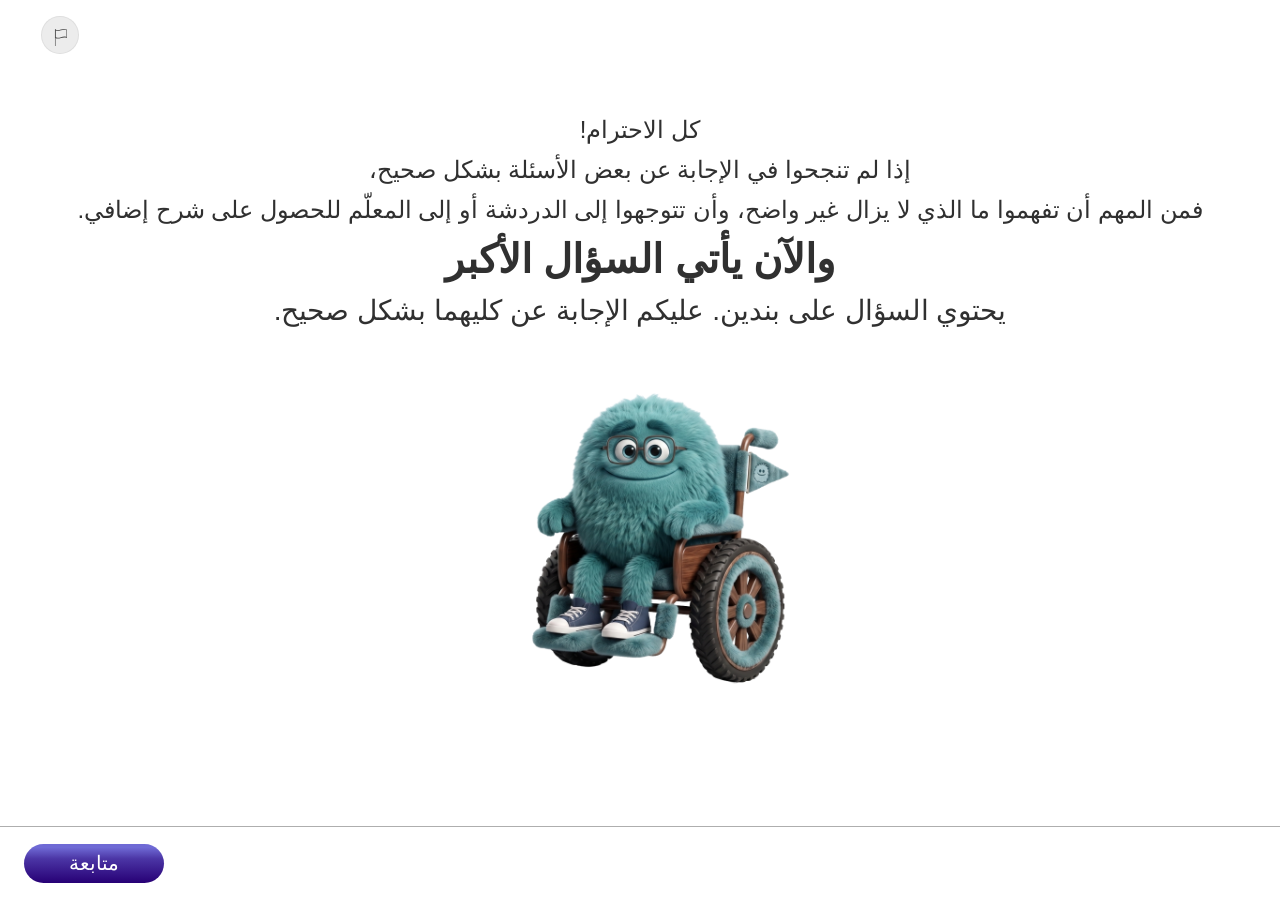
<file: methodica-math-percent-02-07/index.html>
<!DOCTYPE html>
<html lang="ar" dir="rtl">
<head>
  <meta charset="UTF-8">
  <meta name="viewport" content="width=device-width, initial-scale=1.0">
  <title>النسب المئوية 02 — الجزء 07</title>
  <link rel="stylesheet" href="../unit-css/00-tokens.css?v=2">
  <link rel="stylesheet" href="../unit-css/10-base.css?v=2">
  <link rel="stylesheet" href="css/style.css?v=2">
  <link rel="stylesheet" href="../unit-css/20-motion.css?v=2">
  <link rel="stylesheet" href="../unit-css/25-report.css?v=2">
</head>
<!-- data-subject-theme activates the Math token override block in
     css/style.css. Must stay identical to parts 01-06's <body> so all
     parts render in the same subject theme. -->
<body data-subject-theme="math">
  <!-- ═══ כיסוי האתחול ═══
       מסתיר את החלון שבו מסך 0 כבר גלוי (class="screen active" מקובע ב-markup
       כאן למטה) אבל מסמך ה-state עוד לא נקרא. בלעדיו לומד שממשיך ממחשב אחר
       רואה אווטאר בצבע הלא-נכון ואז החלפה — בדיוק ההבהוב שכלל 1 ב-CLAUDE.md
       אוסר, כי הדמות נקראת מהמסמך ולא מ-localStorage מ-v4 והלאה.

       אח של #app ולא בן שלו: scaleApp() מזיז ומקטין את #app, ובן היה יורש
       את ה-transform. הסגנון inline ולא ב-styles.css במכוון — הכיסוי חייב
       להיצבע בפריים הראשון, ו-inline הוא היחיד שלא תלוי בקאש של CSS.

       ⚠️ הסקריפט שאחריו הוא רשת הביטחון, ואין לו שום תלות בקובץ JS: גם אם
       40-resume.js או 50-loader.js נכשלים בטעינה, הכיסוי נופל אחרי 800ms.
       ההסרה בנתיב הרגיל היא dropBootCover() מ-50-loader.js, שרצה מוקדם יותר
       מזה ברוב הטעינות.
       אם bootXAPI הספיק להדליק את window.__resumeInFlight (כלומר resume פעיל
       והשחזור בדרך), הרשת ממתינה לו במקום לחשוף את מסך 0 באמצע — עד תקרה
       קשיחה של 6 שניות, שאחריה היא חושפת בכל מקרה. הדגל נקרא הגנתית, ולכן
       50-loader.js שנכשל בטעינה מחזיר בדיוק את התנהגות ה-800ms. -->
  <div id="boot-cover" style="position:fixed;inset:0;z-index:9999;background:#fff"></div>
  <script>
  (function () {
    var t0 = Date.now();
    function tick() {
      var c = document.getElementById('boot-cover');
      if (!c || !c.parentNode) return;
      if (window.__resumeInFlight && Date.now() - t0 < 6000) { setTimeout(tick, 100); return; }
      c.parentNode.removeChild(c);
    }
    setTimeout(tick, 800);
  })();
  </script>

  <!-- Inline SVG sprite — the hint bulb+gear glyph, defined ONCE and
       instanced with <use>. Same pattern every other part uses for it.
       Needed here by S2's (visible-from-start) and S3's (hidden-until-
       wrong) hint buttons. Paths are the Figma export (node 196:6024). -->
  <svg width="0" height="0" aria-hidden="true" focusable="false" style="position:absolute">
    <symbol id="hint-bulb-glyph" viewBox="0 0 25.9999 22.2883">
      <path d="M17.7925 2.76345C16.3676 1.37911 14.5057 0.68776 12.5488 0.815545C9.07995 1.04163 6.27286 3.9168 6.01796 7.50134C5.85646 9.77363 6.7035 11.9443 8.34374 13.4548C9.23036 14.2723 9.74016 15.465 9.74016 16.7265H11.2284H14.7733H16.2615C16.2615 15.4847 16.7919 14.2707 17.7181 13.3959C19.17 12.0263 20.0012 10.0751 20.0012 8.04361C20.0012 6.01215 19.1953 4.12486 17.7909 2.76018L17.7925 2.76345ZM13.0001 5.54524C11.6701 5.54524 10.5856 6.66582 10.5856 8.04525C10.5856 8.46956 10.2515 8.81524 9.84149 8.81524C9.43143 8.81524 9.09736 8.46956 9.09736 8.04525C9.09736 5.8172 10.8484 4.00527 13.0001 4.00527C13.4133 4.00527 13.7473 4.35094 13.7473 4.77525C13.7473 5.19957 13.4133 5.54524 13.0001 5.54524Z" fill="currentColor"/>
      <path d="M9.73858 19.6245C9.73858 20.3289 9.99823 20.9908 10.478 21.4904L10.4938 21.5068C10.9783 22.0098 11.6242 22.2883 12.3114 22.2883H13.6888C14.3775 22.2883 15.025 22.0114 15.5111 21.5052C15.9956 21.0039 16.2631 20.3355 16.2631 19.6277V17.9895H9.73858V19.6245ZM11.2268 19.5294H14.7717V19.6277C14.7717 19.9243 14.6609 20.2077 14.4566 20.419C14.254 20.6254 13.9753 20.6336 13.6888 20.7483H12.3114C12.028 20.7483 11.7588 20.6336 11.5561 20.4305L11.5451 20.4174C11.3424 20.211 11.2268 19.9226 11.2268 19.6261V19.5311V19.5294Z" fill="currentColor"/>
      <path d="M25.2558 7.27531H22.607C22.1954 7.27531 21.8629 7.62099 21.8629 8.0453C21.8629 8.46961 22.197 8.81529 22.607 8.81529H25.2558C25.6674 8.81529 25.9999 8.46961 25.9999 8.0453C25.9999 7.62099 25.6658 7.27531 25.2558 7.27531Z" fill="currentColor"/>
      <path d="M4.1386 8.0453C4.1386 7.61935 3.80453 7.27531 3.39447 7.27531H0.744124C0.332481 7.27531 0 7.62099 0 8.0453C0 8.46961 0.334064 8.81529 0.744124 8.81529H3.39289C3.80453 8.81529 4.13701 8.46961 4.13701 8.0453H4.1386Z" fill="currentColor"/>
      <path d="M20.8702 3.11398C21.0175 3.11398 21.1663 3.06811 21.2961 2.97472L23.4667 1.40198C23.804 1.15788 23.8847 0.677863 23.6488 0.328911C23.4129 -0.0200418 22.949 -0.105232 22.6118 0.140509L20.4412 1.71325C20.1039 1.95736 20.0232 2.43737 20.2591 2.78632C20.4032 3.00094 20.6343 3.11562 20.8702 3.11562V3.11398Z" fill="currentColor"/>
      <path d="M4.70372 13.1172L2.53309 14.69C2.19586 14.9341 2.11512 15.4141 2.35102 15.763C2.49509 15.9777 2.72625 16.0923 2.96215 16.0923C3.10939 16.0923 3.25822 16.0465 3.38804 15.9531L5.55867 14.3803C5.8959 14.1362 5.97665 13.6562 5.74074 13.3073C5.50484 12.9583 5.04095 12.8731 4.70372 13.1189V13.1172Z" fill="currentColor"/>
      <path d="M23.4668 14.6884L21.2961 13.1157C20.9589 12.8716 20.495 12.9567 20.2591 13.3041C20.0232 13.653 20.1055 14.133 20.4412 14.3771L22.6118 15.9499C22.7416 16.0449 22.8904 16.0891 23.0377 16.0891C23.272 16.0891 23.5032 15.9744 23.6488 15.7598C23.8847 15.4109 23.8024 14.9309 23.4668 14.6868V14.6884Z" fill="currentColor"/>
      <path d="M5.55869 1.71322L3.38806 0.140478C3.05083 -0.103625 2.58694 -0.0184349 2.35104 0.328879C2.11513 0.677832 2.19746 1.15785 2.53311 1.40195L4.70374 2.97469C4.83356 3.06971 4.98239 3.11395 5.12963 3.11395C5.36395 3.11395 5.5951 2.99927 5.74076 2.78465C5.97666 2.4357 5.89434 1.95569 5.55869 1.71158V1.71322Z" fill="currentColor"/>
    </symbol>
  </svg>

  <div id="app">

    <!-- Report / Issue button — global, outside all .screen divs. -->
    <button class="flag-btn" type="button" aria-label="هل وجدتم مشكلة؟">
      <span class="flag-btn-icon">
        <span class="flag-btn-glyph" aria-hidden="true">
          <svg class="flag-btn-glyph-pole" viewBox="0 0 0.794329 17.0005" preserveAspectRatio="none" fill="none"><path d="M0.397164 17C0.177722 17 0 16.8239 0 16.6065V0.393501C0 0.176082 0.177722 0 0.397164 0C0.616607 0 0.794329 0.176082 0.794329 0.393501V16.607C0.794329 16.8245 0.616607 17.0005 0.397164 17.0005V17Z" fill="currentColor"/></svg>
          <svg class="flag-btn-glyph-banner" viewBox="0 0 12 9.31542" preserveAspectRatio="none" fill="none"><path d="M2.76227 9.31542C1.91972 9.31542 1.06958 9.15545 0.213483 8.71363C0.0823588 8.64599 0 8.51124 0 8.36469V0.950975C0 0.814619 0.0715221 0.687925 0.188558 0.615989C0.305594 0.54459 0.45189 0.537611 0.574886 0.598811C0.577053 0.599884 0.578679 0.600958 0.580846 0.602032C2.31309 1.49586 4.05563 1.046 5.90003 0.569821C7.80946 0.0770055 9.78336 -0.431915 11.7865 0.601495C11.9176 0.669136 12 0.803882 12 0.950438V8.36415C12 8.4946 11.9344 8.617 11.8255 8.69001C11.7166 8.76302 11.5774 8.77805 11.4555 8.72974C11.443 8.7249 11.4311 8.71954 11.4197 8.71363C9.68745 7.8198 7.94491 8.26967 6.10051 8.7453C5.00709 9.02714 3.89199 9.31489 2.76281 9.31489L2.76227 9.31542ZM0.793787 8.11935C2.45559 8.87307 4.13094 8.44038 5.90003 7.98407C7.62469 7.53903 9.40191 7.08057 11.2062 7.75806V1.19631C9.54441 0.442591 7.86906 0.875281 6.09997 1.33159C4.37531 1.77663 2.59755 2.23509 0.793787 1.5576V8.11935Z" fill="currentColor"/></svg>
        </span>
      </span>
      <span class="flag-btn-label">هل وجدتم مشكلة؟</span>
    </button>

    <!-- ═══════════════════════════════════════════════════════
         Screen 01 (S0) — TransitionScreen kickoff into the remedial
         "שאלת שיא" (climax question — 2 sub-parts). Only reached when
         the learner failed part 06's own climax question. Source
         slide85.xml is just the section divider with no learner-facing
         copy of its own — this screen's text is producer-DICTATED
         (2026-08-12 chat), not extracted from any slide: verbatim reuse
         of part 06's own S0 copy (slide79), with only the sub-part
         count/threshold line swapped (2 sub-parts / succeed in both,
         vs. part 06's 4 sub-parts / succeed in 3+) — deliberately kept
         as "כל הכבוד!" rather than this build's own first draft's
         retry-toned "לא נורא!" opener.

         Same `.s1-*` component set as part 06's S0, but with its own
         per-character "rocket launch" video (Character-{1,2}-
         Rocket.mp4, swapped in 2026-08-12 per producer decision — see
         the header comment on `S0_CHARACTER` in js/main.js) rather
         than part 06's own "climbing to the summit" clip. No Back
         button: part 07's first screen. Continue ungated. -->
    <section class="screen active" data-screen="0" id="s0">
      <div class="s1-content">
        <div class="s1-text" data-reveal="1">
          <p class="s1-subtitle s1-subtitle--regular">كل الاحترام!</p>
          <p class="s1-subtitle s1-subtitle--regular">إذا لم تنجحوا في الإجابة عن بعض الأسئلة بشكل صحيح،</p>
          <p class="s1-subtitle s1-subtitle--regular">فمن المهم أن تفهموا ما الذي لا يزال غير واضح، وأن تتوجهوا إلى الدردشة أو إلى المعلّم للحصول على شرح إضافي.</p>
          <h1 class="s1-title">والآن يأتي السؤال الأكبر</h1>
          <p class="s1-subtitle">يحتوي السؤال على بندين. عليكم الإجابة عن كليهما بشكل صحيح.</p>
        </div>
        <!-- Video zone rule: companion-character video shares group 1 with
             the text (no stagger) and reveals fade-only, never floated. -->
        <div class="s1-video-wrap" data-reveal="1" data-reveal-fade>
          <video class="s1-char-media" id="s0-char-video" autoplay muted playsinline disablepictureinpicture controlsList="nodownload noremoteplayback noplaybackrate"></video>
          <img class="s1-char-media hidden" id="s0-char-img" alt="">
        </div>
      </div>
      <button class="btn-continue" type="button" onclick="advanceFromS0()">
        <span class="nav-label" data-label="متابعة"><span>متابعة</span></span>
      </button>
      <!-- Cross-part Back — see the identical block in part 02's S0.
           Hidden until PartNav.mountBack() confirms a recorded crossing
           into this part (here: only ever from part 06's climax-fail
           edge). -->
      <button class="scq-back hidden" id="s0-back" type="button" onclick="goBackFromS0()">
        <span class="nav-label" data-label="عودة"><span>عودة</span></span>
      </button>
    </section>

    <!-- ═══════════════════════════════════════════════════════
         Screen 02 (S1) — scenario/context intro, slide86.xml. Item ref:
         methodica-math-percent-02-07-001 (shared with S0/S2/S3 — this
         slide isn't its own lettered sub-part, it sets up the scenario
         both sub-parts reuse). No documented Figma template (notesSlide75's
         own "תבנית בפיגמה" field is empty), same as part 06's own S1 —
         reuses the established ValueInputQuestion layout shape minus
         the input row.

         Reference image: steps-app-phones.png (source image75.png,
         1024×572), alt text copied verbatim from notesSlide75's own
         explicit "אלט טקסט" field. Reused again on S2/S3 (same
         producer-cited "see_b_1" reference).

         Closing line ("כמה צעדים הם צעדו? מיד נראה...") confirmed via
         the rendered slide export (slide86.png) as its own bold accent
         line, same visual role as part 06's own closing `.viq-qstem`
         line despite not literally being a question. -->
    <section class="screen" data-screen="1" id="s1">
      <div class="scq-question">
        <div class="viq-text-col" data-reveal="1">
          <p class="viq-context">قرّر وسام وسمر المشاركة في تحدٍّ صحي في المدرسة.</p>
          <p class="viq-context">حدّد كل واحد منهما على هاتفه هدفًا يوميًا مختلفًا للخطوات‎:</p>
          <p class="viq-context">الهدف اليومي الذي حددته <strong>سمر</strong> هو <strong>8,000</strong> خطوة،</p>
          <p class="viq-context">والهدف اليومي الذي حدده <strong>وسام</strong> هو <strong>12,000</strong> خطوة.</p>
          <div class="viq-context-gap" aria-hidden="true"></div>
          <p class="viq-context">في نهاية اليوم الأول من التحدي، قارنا المعطيات الموجودة في هاتفيهما‎:</p>
          <p class="viq-context">أكملت <strong>سمر</strong> <strong>%80</strong> من هدفها اليومي للخطوات‎.</p>
          <p class="viq-context">أكمل <strong>وسام</strong> <strong>%60</strong> من هدفه اليومي للخطوات.</p>
          <div class="viq-context-gap" aria-hidden="true"></div>
          <p class="viq-qstem">كم خطوة مشيا؟</p>
          <p class="viq-qstem">سنرى بعد قليل‎...</p>
        </div>

        <!-- This wrapper is cloned and re-measured (naturalWidth/Height) by
             openImageZoom() on every zoom click — Rule precedence #1
             (safety): fade-only, never float, so the reveal's transform
             can never interfere with the zoom clone/measurement. -->
        <div class="scq-img" data-reveal="2" data-reveal-fade>
          <div class="scq-img-inner">
            <button class="img-zoom-btn" type="button" aria-label="تكبير الصورة"
                    data-zoom-src="assets/img/steps-app-phones.png">
              <svg class="img-zoom-btn__icon" viewBox="0 0 20 20" fill="none" aria-hidden="true">
                <circle cx="8.5" cy="8.5" r="6.5" stroke="currentColor" stroke-width="1.6"/>
                <path d="M13.3 13.3L17.6 17.6" stroke="currentColor" stroke-width="1.6" stroke-linecap="round"/>
              </svg>
            </button>
            <img src="assets/img/steps-app-phones.png"
                 alt="صورة أفقية لهاتفين ذكيين موضوعين على طاولة خشبية فاتحة، إلى جانب أدوات رياضية تشمل قنينة ماء وسوار لياقة وأحذية ركض. يعرض الهاتفان شاشة تطبيق لعد الخطوات بعنوان &quot;النشاط اليومي&quot;. في الهاتف الأيسر، بتصميم بدرجات الأزرق والأخضر، محدد &quot;الهدف: 8,000 خطوة&quot; ويظهر مخطط تقدم دائري يبيّن إنجاز %80 (%80 COMPLETE). في الهاتف الأيمن، بتصميم برتقالي، محدد &quot;الهدف: 12,000 خطوة&quot; ويظهر مخطط دائري يبيّن إنجاز %60 (%60 COMPLETE). ‎أسفل المخططين في الشاشتين تظهر عبارة &quot;الخطوات المنجزة اليوم‎&quot;.">
          </div>
        </div>
      </div>

      <button class="btn-continue" id="s1-continue" type="button" onclick="advanceFromS1()"><span class="nav-label" data-label="متابعة"><span>متابعة</span></span></button>
      <button class="scq-back" id="s1-back" type="button" onclick="goBackFromS1()"><span class="nav-label" data-label="عودة"><span>عودة</span></span></button>
    </section>

    <!-- ═══════════════════════════════════════════════════════
         Screen 03 (S2) — SingleChoiceQuestion, slide87.xml. Item ref:
         methodica-math-percent-02-07-001 sub-part א. Presenter notes
         (notesSlide76.xml): Figma template SingleChoiceQuestion. Hint
         IS present here (unlike part 06's S3-S5), hidden until first
         wrong attempt (producer decision 2026-08-12 — see the header
         comment on `#s2` in style.css for the full trail).

         4 options, correctId 'b' (see style.css header comment for the
         "two options both say שי טועה, only one's reasoning is right"
         detail). Does NOT use the View My Answer Toggle — correct and
         wrong options marked simultaneously on final wrong, same
         contract as every other SCQ screen in this project. -->
    <section class="screen" data-screen="2" id="s2">
      <div class="scq-question">
        <div class="viq-text-col" data-reveal="1">
          <p class="viq-context">الهدف اليومي <strong>لسمر</strong> هو <strong>8,000</strong>  خطوة، وقد أنجزت <strong>%80</strong> منه.</p>
          <p class="viq-context">الهدف اليومي <strong>لوسام</strong> هو <strong>12,000</strong>  خطوة، وقد أنجز <strong>%60</strong> منه.</p>
          <p class="viq-context">ادّعت سمر: "بما أن نسبة إنجازي أعلى من نسبة إنجازك،</p>
          <p class="viq-context">فهذا يعني أنني مشيت اليوم عددًا أكبر من الخطوات‎!"</p>
          <p class="viq-qstem">أ. هل <strong>سمر</strong> على صواب أم مخطئة؟</p>
          <div class="scq-answers" role="radiogroup" aria-label="اختاروا إجابة">
            <button class="scq-opt" type="button" role="radio" aria-checked="false" data-id="a" onclick="s2qSelect('a')">
              <span class="scq-opt-text">سمر على صواب - عند عَدّ الخطوات النسبة المئوية هي الحاسمة، و-%80 أكبر من %60.</span>
              <span class="scq-radio" aria-hidden="true"></span>
            </button>
            <button class="scq-opt" type="button" role="radio" aria-checked="false" data-id="b" onclick="s2qSelect('b')">
              <span class="scq-opt-text">سمر مخطئة - وسام وضعَ لنفسه هدفًا أكبر، ولذلك %60 من هدفه تساوي أكثر من %80 من هدف سمر.</span>
              <span class="scq-radio" aria-hidden="true"></span>
            </button>
            <button class="scq-opt" type="button" role="radio" aria-checked="false" data-id="c" onclick="s2qSelect('c')">
              <span class="scq-opt-text">سمر مخطئة - النسبة المئوية الأصغر (%60) من صحيح أكبر (12,000) قد تعطي كمية مساوية لنسبة مئوية أكبر من صحيح أصغر‎.</span>
              <span class="scq-radio" aria-hidden="true"></span>
            </button>
            <button class="scq-opt" type="button" role="radio" aria-checked="false" data-id="d" onclick="s2qSelect('d')">
              <span class="scq-opt-text">سمر على صواب - فقط إذا كانا قد مشيا بنفس السرعة بالضبط.</span>
              <span class="scq-radio" aria-hidden="true"></span>
            </button>
          </div>
        </div>

        <!-- This wrapper is cloned and re-measured (naturalWidth/Height) by
             openImageZoom() on every zoom click — Rule precedence #1
             (safety): fade-only, never float, so the reveal's transform
             can never interfere with the zoom clone/measurement. -->
        <div class="scq-img" data-reveal="2" data-reveal-fade>
          <div class="scq-img-inner">
            <button class="img-zoom-btn" type="button" aria-label="تكبير الصورة"
                    data-zoom-src="assets/img/steps-app-phones.png">
              <svg class="img-zoom-btn__icon" viewBox="0 0 20 20" fill="none" aria-hidden="true">
                <circle cx="8.5" cy="8.5" r="6.5" stroke="currentColor" stroke-width="1.6"/>
                <path d="M13.3 13.3L17.6 17.6" stroke="currentColor" stroke-width="1.6" stroke-linecap="round"/>
              </svg>
            </button>
            <img src="assets/img/steps-app-phones.png"
                 alt="صورة أفقية لهاتفين ذكيين موضوعين على طاولة خشبية فاتحة، إلى جانب أدوات رياضية تشمل قنينة ماء وسوار لياقة وأحذية ركض. يعرض الهاتفان شاشة تطبيق لعد الخطوات بعنوان &quot;النشاط اليومي&quot;. في الهاتف الأيسر، بتصميم بدرجات الأزرق والأخضر، محدد &quot;الهدف: 8,000 خطوة&quot; ويظهر مخطط تقدم دائري يبيّن إنجاز %80 (%80 COMPLETE). في الهاتف الأيمن، بتصميم برتقالي، محدد &quot;الهدف: 12,000 خطوة&quot; ويظهر مخطط دائري يبيّن إنجاز %60 (%60 COMPLETE). ‎أسفل المخططين في الشاشتين تظهر عبارة &quot;الخطوات المنجزة اليوم‎&quot;.">
          </div>
        </div>
      </div>

      <button class="btn-continue" id="s2q-check" type="button" disabled onclick="s2qCheck()"><span class="nav-label" data-label="هل إجابتي صحيحة؟"><span>هل إجابتي صحيحة؟</span></span></button>
      <button class="scq-hint hidden" id="s2q-hint" type="button" onclick="s2qOpenHint()">
        <svg class="scq-hint-ico" viewBox="0 0 25.9999 22.2883" fill="none" aria-hidden="true">
          <use href="#hint-bulb-glyph"/>
        </svg>
        <span class="nav-label" data-label="هل يمكنني الحصول على تلميح؟"><span>هل يمكنني الحصول على تلميح؟</span></span>
      </button>
      <button class="scq-back" type="button" onclick="goBackFromS2()"><span class="nav-label" data-label="عودة"><span>عودة</span></span></button>
    </section>

    <div class="scq-popup hidden m-popup" id="s2q-popup" role="status" aria-live="polite"
         onpointerdown="popupPointerDown(event, 's2q-popup')">
      <div class="scq-popup-header">
        <p class="scq-popup-title" id="s2q-popup-title"></p>
      </div>
      <div class="scq-popup-body" id="s2q-popup-body"></div>
    </div>

    <div class="scq-hint-overlay hidden m-popup" id="s2q-hint-overlay" onclick="s2qCloseHintOnBackdrop(event)">
      <div class="scq-hint-popup" role="dialog" aria-modal="true" aria-labelledby="s2q-hint-title">
        <div class="scq-hint-content">
          <h2 class="scq-hint-title" id="s2q-hint-title">تلميح
            <svg class="scq-hint-title-ico" viewBox="0 0 25.9999 22.2883" fill="none" aria-hidden="true">
              <use href="#hint-bulb-glyph"/>
            </svg>
          </h2>
          <div class="scq-hint-body">
            <p>لا يمكن استخلاص استنتاجات من مقارنة النسب المئوية دون النظر إلى الكمية الكاملة. اسألوا دائمًا: نسبة مئوية من ماذا؟</p>
          </div>
        </div>
        <button class="scq-hint-close" type="button" onclick="s2qCloseHint()"><span class="nav-label" data-label="عودة إلى السؤال"><span>عودة إلى السؤال</span></span></button>
      </div>
    </div>

    <!-- ═══════════════════════════════════════════════════════
         Screen 04 (S3) — ValueInputQuestion, slide88.xml. Item ref:
         methodica-math-percent-02-07-001 sub-part ב (closes out the
         item's 2 lettered sub-parts). Presenter notes (notesSlide77.xml):
         Figma template ValueInputQuestion. Two INLINE blanks inside
         running sentences — see the header comment on `#s3` in
         style.css for why this is a new content shape in this project.

         Both fields validated holistically (maxAttempts:2). DOES use
         the View My Answer Toggle (see the header comment on `#s3` in
         style.css and on the S3 section of js/main.js — corrected
         2026-08-12, producer-reported bug). Hint hidden until first
         wrong attempt (this project's own established ValueInputQuestion
         convention). -->
    <section class="screen" data-screen="3" id="s3">
      <div class="scq-question">
        <!-- Whole column reveals as one group. The "static repeated
             text" rule (see part 01's S8/S12) applies only to text
             carried over from the IMMEDIATELY PRECEDING screen, because
             that is the text already on screen when the learner arrives.
             S3 arrives from S2, which states the same facts in DIFFERENT
             wording (S2 merges each pair into one sentence: "…8,000
             צעדים, והיא השלימה 80% ממנו"), so every line here genuinely
             changes on entry and animates normally. An earlier pass
             wrongly compared against S1 — two screens back — and froze
             four of these lines. -->
        <div class="viq-text-col" data-reveal="1">
          <p class="viq-context">الهدف اليومي الذي حددته <strong>سمر</strong> هو <strong>8,000</strong> خطوة،</p>
          <p class="viq-context">والهدف اليومي الذي حدده <strong>وسام</strong> هو <strong>12,000</strong> خطوة.</p>
          <p class="viq-context">في نهاية اليوم الأول من التحدي، قارنا المعطيات:</p>
          <p class="viq-context">أكملت <strong>سمر</strong> <strong>%80</strong> من هدفها اليومي للخطوات‎.</p>
          <p class="viq-context">أكمل <strong>وسام</strong> <strong>%60</strong> من هدفه اليومي للخطوات.</p>
          <div class="viq-context-gap" aria-hidden="true"></div>
          <p class="viq-qstem">ب. أكملوا‎:</p>

          <p class="viq-context s3v-blank-line">
            في اليوم الأول من التحدي مشت <strong>سمر</strong> 
            <span class="viq-field viq-field--inline" id="s3v-field-shai">
              <input id="s3v-input-shai" class="viq-input" type="text" inputmode="numeric"
                     step="any" dir="ltr" aria-label="كم خطوة مشت سمر في اليوم الأول" oninput="s3vInputChange()">
              <span class="viq-input-ico" id="s3v-ico-shai" aria-hidden="true"></span>
            </span>
            خطوة.
          </p>
          <p class="viq-context s3v-blank-line">
            في اليوم الأول من التحدي مشى <strong>وسام</strong> 
            <span class="viq-field viq-field--inline" id="s3v-field-alon">
              <input id="s3v-input-alon" class="viq-input" type="text" inputmode="numeric"
                     step="any" dir="ltr" aria-label="كم خطوة مشى وسام في اليوم الأول" oninput="s3vInputChange()">
              <span class="viq-input-ico" id="s3v-ico-alon" aria-hidden="true"></span>
            </span>
            خطوة.
          </p>
        </div>

        <!-- This wrapper is cloned and re-measured (naturalWidth/Height) by
             openImageZoom() on every zoom click — Rule precedence #1
             (safety): fade-only, never float, so the reveal's transform
             can never interfere with the zoom clone/measurement. -->
        <div class="scq-img" data-reveal="2" data-reveal-fade>
          <div class="scq-img-inner">
            <button class="img-zoom-btn" type="button" aria-label="تكبير الصورة"
                    data-zoom-src="assets/img/steps-app-phones.png">
              <svg class="img-zoom-btn__icon" viewBox="0 0 20 20" fill="none" aria-hidden="true">
                <circle cx="8.5" cy="8.5" r="6.5" stroke="currentColor" stroke-width="1.6"/>
                <path d="M13.3 13.3L17.6 17.6" stroke="currentColor" stroke-width="1.6" stroke-linecap="round"/>
              </svg>
            </button>
            <img src="assets/img/steps-app-phones.png"
                 alt="صورة أفقية لهاتفين ذكيين موضوعين على طاولة خشبية فاتحة، إلى جانب أدوات رياضية تشمل قنينة ماء وسوار لياقة وأحذية ركض. يعرض الهاتفان شاشة تطبيق لعد الخطوات بعنوان &quot;النشاط اليومي&quot;. في الهاتف الأيسر، بتصميم بدرجات الأزرق والأخضر، محدد &quot;الهدف: 8,000 خطوة&quot; ويظهر مخطط تقدم دائري يبيّن إنجاز %80 (%80 COMPLETE). في الهاتف الأيمن، بتصميم برتقالي، محدد &quot;الهدف: 12,000 خطوة&quot; ويظهر مخطط دائري يبيّن إنجاز %60 (%60 COMPLETE). ‎أسفل المخططين في الشاشتين تظهر عبارة &quot;الخطوات المنجزة اليوم‎&quot;.">
          </div>
        </div>
      </div>

      <button class="btn-continue" id="s3v-check" type="button" disabled onclick="s3vCheck()"><span class="nav-label" data-label="هل إجابتي صحيحة؟"><span>هل إجابتي صحيحة؟</span></span></button>
      <button class="scq-hint hidden" id="s3v-hint" type="button" onclick="s3vOpenHint()">
        <svg class="scq-hint-ico" viewBox="0 0 25.9999 22.2883" fill="none" aria-hidden="true">
          <use href="#hint-bulb-glyph"/>
        </svg>
        <span class="nav-label" data-label="هل يمكنني الحصول على تلميح؟"><span>هل يمكنني الحصول على تلميح؟</span></span>
      </button>
      <button class="scq-back" type="button" onclick="goBackFromS3()"><span class="nav-label" data-label="عودة"><span>عودة</span></span></button>
    </section>

    <div class="scq-popup hidden m-popup" id="s3v-popup" role="status" aria-live="polite"
         onpointerdown="popupPointerDown(event, 's3v-popup')">
      <div class="scq-popup-header">
        <p class="scq-popup-title" id="s3v-popup-title"></p>
      </div>
      <div class="scq-popup-body" id="s3v-popup-body"></div>
    </div>

    <div class="scq-hint-overlay hidden m-popup" id="s3v-hint-overlay" onclick="s3vCloseHintOnBackdrop(event)">
      <div class="scq-hint-popup" role="dialog" aria-modal="true" aria-labelledby="s3v-hint-title">
        <div class="scq-hint-content">
          <h2 class="scq-hint-title" id="s3v-hint-title">تلميح
            <svg class="scq-hint-title-ico" viewBox="0 0 25.9999 22.2883" fill="none" aria-hidden="true">
              <use href="#hint-bulb-glyph"/>
            </svg>
          </h2>
          <div class="scq-hint-body">
            <p>احسبوا عدد الخطوات التي مشاها كل واحد منهما فعليًا من هدفه اليومي‎.</p>
          </div>
        </div>
        <button class="scq-hint-close" type="button" onclick="s3vCloseHint()"><span class="nav-label" data-label="عودة إلى السؤال"><span>عودة إلى السؤال</span></span></button>
      </div>
    </div>

    <!-- Shared image-zoom modal — ONE per part, outside all .screen
         divs, standard clone-based behavior (720-templates →
         _global-components.md → "Image zoom"). -->
    <div id="img-zoom-modal" class="img-zoom-modal hidden">
      <div class="img-zoom-backdrop" data-zoom-close="true"></div>
      <div class="img-zoom-panel" role="dialog" aria-modal="true" aria-label="تكبير الصورة">
        <button class="img-zoom-close-btn" type="button" id="img-zoom-close" aria-label="إغلاق" data-zoom-close="true">
          <svg viewBox="0 0 15 15" fill="none" aria-hidden="true">
            <path d="M1 1L14 14M14 1L1 14" stroke="currentColor" stroke-width="1.6" stroke-linecap="round"/>
          </svg>
        </button>
        <div class="img-zoom-stage" id="img-zoom-stage"></div>
      </div>
    </div>

  <!-- ═══════════════════════════════════════════════════════════════
       "מצאתם בעיה?" — שלושה דיאלוגים.
       יושבים בתוך #app ומחוץ לכל .screen: ‎.report-modal-overlay הוא
       position:absolute; inset:0, ו-#app הוא האב הממוקם שלו — מחוץ ל-#app
       הכיסוי לא היה מתיישר לקנבס המוקטן.
       ההתנהגות כולה ב-../unit-js/25-report.js, העיצוב ב-../unit-css/25-report.css.
       כפתור ה-.flag-btn עצמו כבר קיים בכל סין ומחווט ב-delegation.
  ════════════════════════════════════════════════════════════════ -->
  <div id="report-modal"
       class="report-modal-overlay"
       hidden
       role="dialog"
       aria-modal="true"
       aria-labelledby="report-modal-title">
    <div class="report-modal-box">
      <button class="report-close-btn" type="button" onclick="tryCloseReportModal()" aria-label="إغلاق">&#10005;</button>
      <h2 class="report-modal-title" id="report-modal-title">דיווח על בעיה</h2>
      <p class="report-modal-body">משהו לא ברור או לא עובד כמו שצריך?<br>ספרו לנו מה קרה כדי שנטפל.</p>

      <div class="report-field">
        <label class="report-label" for="report-type"><span class="required-star">*</span> מה סוג הבעיה</label>
        <div class="report-custom-select" id="report-type-wrapper">
          <button class="report-select-btn is-placeholder" type="button" aria-haspopup="listbox" aria-expanded="false">
            <span class="report-select-value">בחרו סוג בעיה</span>
          </button>
          <ul class="report-select-list" role="listbox" hidden>
            <li class="report-select-option" data-value="technical" role="option">תקלה טכנית או שמשהו לא עובד</li>
            <li class="report-select-option" data-value="unclear" role="option">משהו לא ברור לי</li>
            <li class="report-select-option" data-value="other" role="option">آخر</li>
          </ul>
          <input type="hidden" id="report-type" value="">
        </div>
        <span class="report-field-error" id="report-type-error" hidden>בחרו את סוג הבעיה</span>
      </div>

      <div class="report-field">
        <label class="report-label" for="report-text"><span class="required-star">*</span> מה קרה?</label>
        <textarea class="report-textarea" id="report-text" maxlength="250" rows="4" placeholder="פרטו מה קרה כדי שנוכל להבין את הבעיה" onblur="reportTextBlur()"></textarea>
        <span class="report-field-error" id="report-text-error" hidden>כתבו מה קרה</span>
        <span class="report-char-count" id="report-char-count">0 / 250</span>
      </div>

      <div class="report-actions">
        <button class="report-cancel-btn" type="button" onclick="tryCloseReportModal()">ביטול</button>
        <button class="report-submit-btn" type="button" onclick="submitReport()" disabled>שליחת דיווח</button>
      </div>
    </div>
  </div>

  <!-- מצב "הדיווח נשלח". דיאלוג נפרד מדיאלוג הנטישה שמתחתיו — אין לאחד ביניהם. -->
  <div id="report-thanks-modal"
       class="report-modal-overlay"
       hidden
       role="dialog"
       aria-modal="true"
       aria-labelledby="report-thanks-title">
    <div class="report-modal-box report-confirm-box">
      <h2 class="report-modal-title" id="report-thanks-title">הדיווח נשלח, תודה!</h2>
      <p class="report-modal-body">קיבלנו את הדיווח שלכם ונטפל בו בהקדם.</p>
      <div class="report-actions">
        <button class="report-submit-btn" type="button" onclick="closeReportThanks()">إغلاق</button>
      </div>
    </div>
  </div>

  <!-- אישור נטישה: נפתח רק כשיש קלט שלא נשלח. -->
  <div id="report-confirm-modal"
       class="report-modal-overlay"
       hidden
       role="dialog"
       aria-modal="true"
       aria-labelledby="report-confirm-title">
    <div class="report-modal-box report-confirm-box">
      <h2 class="report-modal-title" id="report-confirm-title">בטוח לסגור את החלון?</h2>
      <p class="report-modal-body">בלחיצה על סגירה לא יישלח דיווח</p>
      <div class="report-actions">
        <button class="report-cancel-btn" type="button" onclick="forceCloseReportModal()">סגור חלון</button>
        <button class="report-submit-btn" type="button" onclick="backToReportForm()">אני רוצה לדווח</button>
      </div>
    </div>
  </div>

  </div>

  <script src="../unit-js/05-motion.js?v=3"></script>
  <script src="../unit-js/08-partnav.js?v=4"></script>
  <script src="../unit-js/10-identity.js?v=4"></script>
  <script src="../unit-js/15-ui.js?v=3"></script>
  <script src="../unit-js/18-numeric-input.js?v=3"></script>
  <script src="../unit-js/20-xapi.js?v=5"></script>
  <script src="../unit-js/25-report.js?v=3"></script>
  <script src="../unit-js/30-nav.js?v=3"></script>
  <script src="../unit-js/35-charts.js?v=3"></script>
  <script src="../unit-js/40-resume.js?v=4"></script>
  <script src="../unit-js/45-painters.js?v=3"></script>
  <script src="../unit-js/50-loader.js?v=4"></script>
  <script src="../unit-js/60-devbridge.js?v=3"></script>
  <script src="js/main.js?v=5"></script>
  <script src="../unit-js/90-boot.js?v=4"></script>
</body>
</html>
</file>
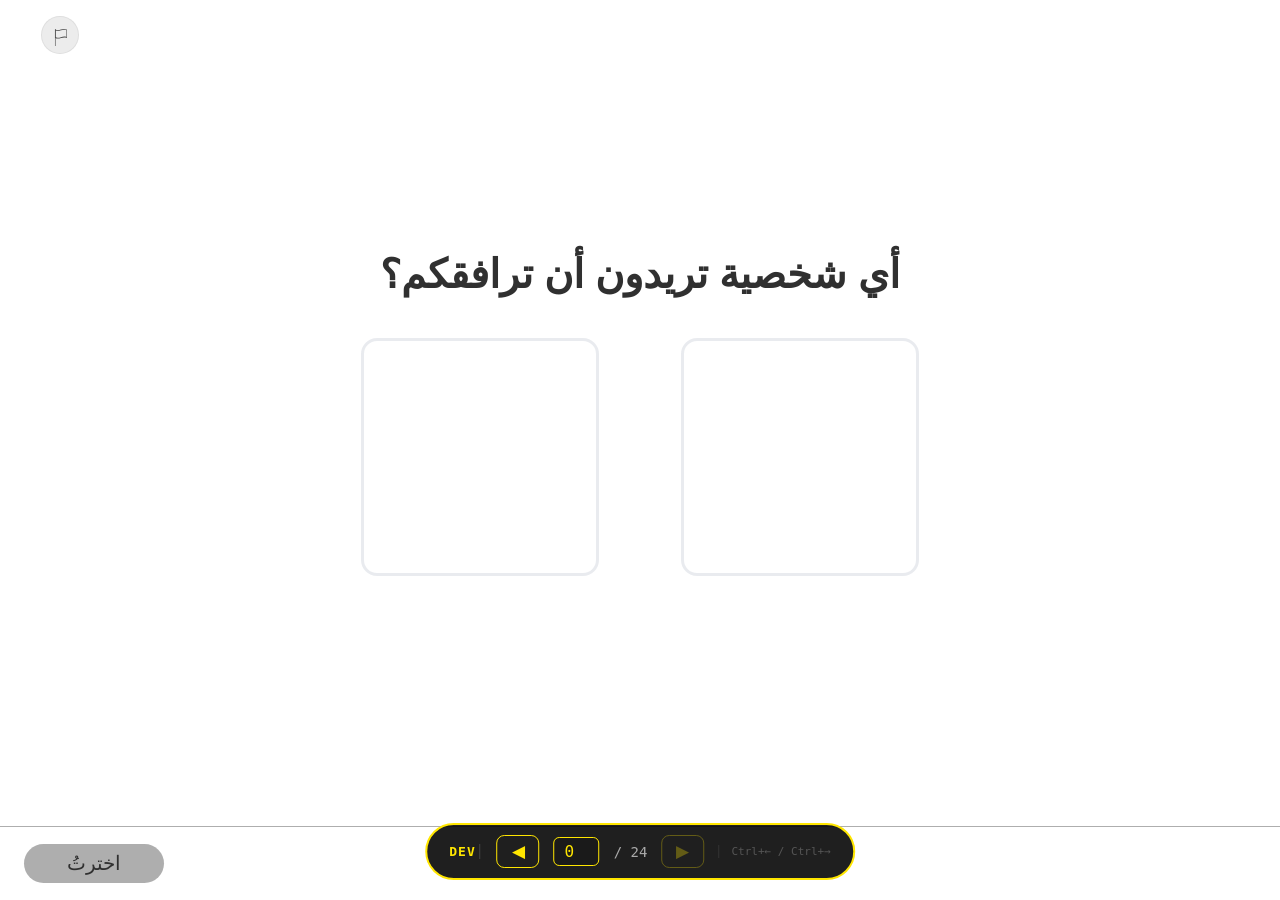
<file: methodica-math-percent-02-01/index_dev.html>
<!DOCTYPE html>
<html lang="ar">
<head>
  <meta charset="UTF-8">
  <title>DEV — אחוזים 02-01</title>
  <style>
    * { margin: 0; padding: 0; box-sizing: border-box; }
    body { background: #111; overflow: hidden; }
    #lomdah-frame { width: 100vw; height: 100vh; border: none; display: block; }
    #dev-bar {
      position: fixed; bottom: 20px; left: 50%; transform: translateX(-50%);
      background: rgba(0,0,0,0.88); color: #fff; border: 2px solid #ffe600;
      border-radius: 32px; padding: 10px 22px;
      display: flex; align-items: center; gap: 14px;
      z-index: 9999; font-family: monospace; font-size: 15px; user-select: none;
      white-space: nowrap;
    }
    #dev-label { color: #ffe600; font-weight: 700; font-size: 13px; letter-spacing: 1px;
      padding-right: 4px; border-right: 1px solid #444; margin-right: 2px; }
    #dev-bar button { background: transparent; border: 1px solid #ffe600; color: #ffe600;
      border-radius: 8px; padding: 5px 14px; cursor: pointer; font-size: 17px; }
    #dev-bar button:hover { background: #ffe600; color: #000; }
    #dev-bar button:disabled { opacity: 0.3; cursor: default; }
    #dev-screen-input { width: 46px; text-align: center; background: #1a1a1a;
      color: #ffe600; border: 1px solid #ffe600; border-radius: 6px; font-size: 16px;
      font-family: monospace; padding: 4px; }
    #dev-total { color: #aaa; font-size: 14px; }
    #dev-hint { color: #555; font-size: 11px; border-left: 1px solid #333; padding-left: 12px; }
  </style>
</head>
<body>
  <iframe id="lomdah-frame" src="index.html"></iframe>
  <div id="dev-bar">
    <span id="dev-label">DEV</span>
    <!-- RTL: next (◀) on LEFT, prev (▶) on RIGHT -->
    <button id="btn-next" onclick="devNext()" title="מסך הבא (Ctrl+←)">◀</button>
    <input id="dev-screen-input" type="number" min="0" max="10" value="0"
           title="הקלד מספר מסך לקפיצה ישירה" onchange="devJump(this.value)">
    <span id="dev-total">/ 10</span>
    <button id="btn-prev" onclick="devPrev()" title="מסך קודם (Ctrl+→)">▶</button>
    <span id="dev-hint">Ctrl+← / Ctrl+→</span>
  </div>
  <script>
    'use strict';
    const frame      = document.getElementById('lomdah-frame');
    const inputEl    = document.getElementById('dev-screen-input');
    const totalLabel = document.getElementById('dev-total');
    const btnPrev    = document.getElementById('btn-prev');
    const btnNext    = document.getElementById('btn-next');
    let devCurrent = 0;
    let TOTAL      = 1;

    // Receive actual screen count from main.js via DEV_READY
    window.addEventListener('message', (e) => {
      if (e.data && e.data.type === 'DEV_READY') {
        TOTAL = e.data.total || TOTAL;
        totalLabel.textContent = '/ ' + (TOTAL - 1);
        inputEl.max = TOTAL - 1;
        updateButtons();
      }
    });

    frame.addEventListener('load', () => {
      devCurrent = 0; inputEl.value = 0; updateButtons();
    });

    function devGoTo(n) {
      n = Math.max(0, Math.min(TOTAL - 1, n));
      frame.contentWindow.postMessage({ type: 'DEV_GOTO', screen: n }, '*');
      devCurrent = n; inputEl.value = n; updateButtons();
    }
    function devNext() { devGoTo(devCurrent + 1); }
    function devPrev() { devGoTo(devCurrent - 1); }
    function devJump(val) { const n = parseInt(val,10); if (!isNaN(n)) devGoTo(n); }
    function updateButtons() {
      btnPrev.disabled = (devCurrent <= 0);
      btnNext.disabled = (devCurrent >= TOTAL - 1);
    }
    // RTL keyboard: Ctrl+← = forward (next), Ctrl+→ = backward (prev)
    window.addEventListener('keydown', (e) => {
      if (!e.ctrlKey) return;
      if (e.key === 'ArrowLeft')  { e.preventDefault(); devNext(); }
      if (e.key === 'ArrowRight') { e.preventDefault(); devPrev(); }
    });
    inputEl.addEventListener('keydown', (e) => {
      if (e.key === 'Enter') devJump(inputEl.value);
    });
  </script>
</body>
</html>
</file>
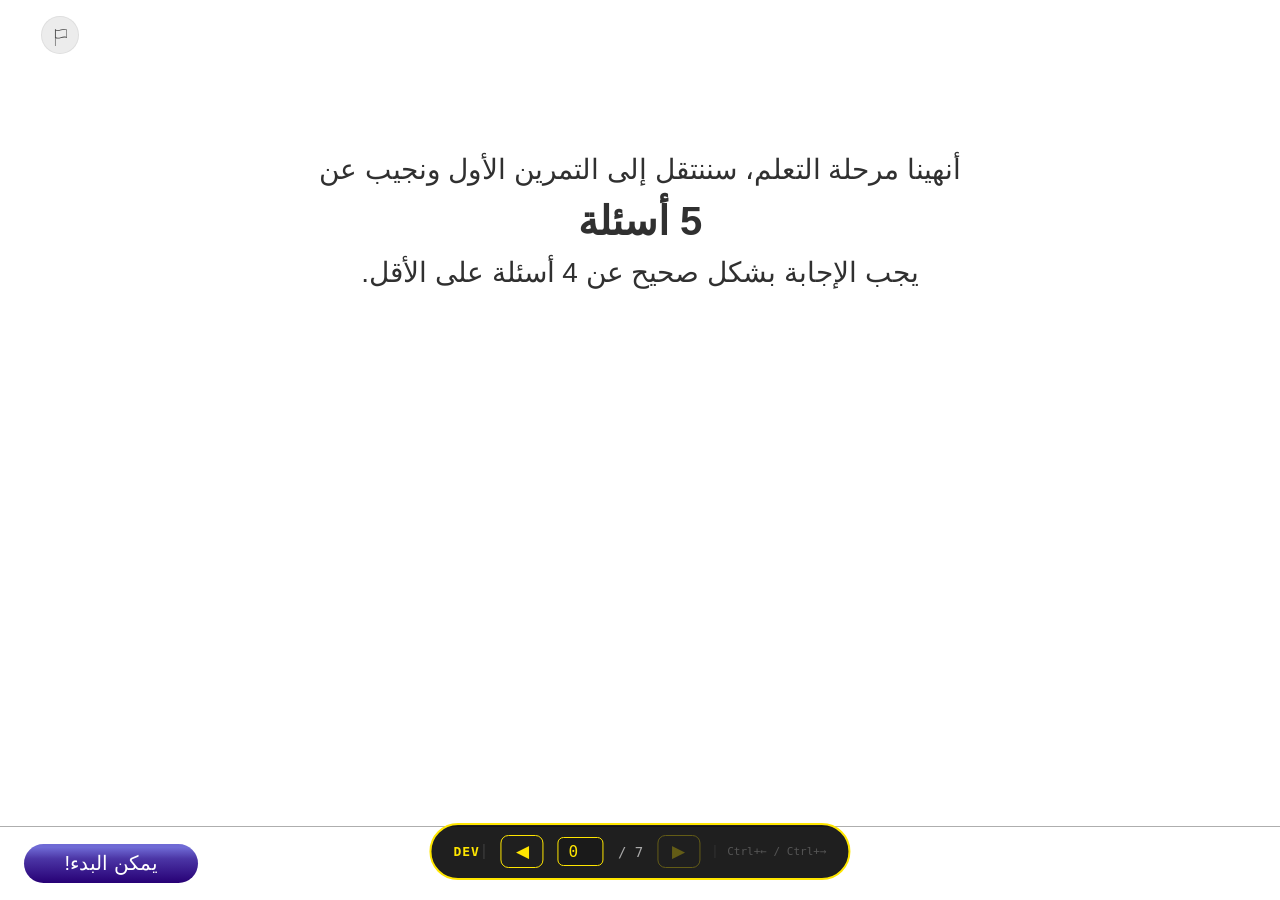
<file: methodica-math-percent-02-02/index_dev.html>
<!DOCTYPE html>
<html lang="ar">
<head>
  <meta charset="UTF-8">
  <title>DEV — אחוזים 02-02</title>
  <style>
    * { margin: 0; padding: 0; box-sizing: border-box; }
    body { background: #111; overflow: hidden; }
    #lomdah-frame { width: 100vw; height: 100vh; border: none; display: block; }
    #dev-bar {
      position: fixed; bottom: 20px; left: 50%; transform: translateX(-50%);
      background: rgba(0,0,0,0.88); color: #fff; border: 2px solid #ffe600;
      border-radius: 32px; padding: 10px 22px;
      display: flex; align-items: center; gap: 14px;
      z-index: 9999; font-family: monospace; font-size: 15px; user-select: none;
      white-space: nowrap;
    }
    #dev-label { color: #ffe600; font-weight: 700; font-size: 13px; letter-spacing: 1px;
      padding-right: 4px; border-right: 1px solid #444; margin-right: 2px; }
    #dev-bar button { background: transparent; border: 1px solid #ffe600; color: #ffe600;
      border-radius: 8px; padding: 5px 14px; cursor: pointer; font-size: 17px; }
    #dev-bar button:hover { background: #ffe600; color: #000; }
    #dev-bar button:disabled { opacity: 0.3; cursor: default; }
    #dev-screen-input { width: 46px; text-align: center; background: #1a1a1a;
      color: #ffe600; border: 1px solid #ffe600; border-radius: 6px; font-size: 16px;
      font-family: monospace; padding: 4px; }
    #dev-total { color: #aaa; font-size: 14px; }
    #dev-hint { color: #555; font-size: 11px; border-left: 1px solid #333; padding-left: 12px; }
  </style>
</head>
<body>
  <iframe id="lomdah-frame" src="index.html"></iframe>
  <div id="dev-bar">
    <span id="dev-label">DEV</span>
    <!-- RTL: next (◀) on LEFT, prev (▶) on RIGHT -->
    <button id="btn-next" onclick="devNext()" title="מסך הבא (Ctrl+←)">◀</button>
    <input id="dev-screen-input" type="number" min="0" max="10" value="0"
           title="הקלד מספר מסך לקפיצה ישירה" onchange="devJump(this.value)">
    <span id="dev-total">/ 0</span>
    <button id="btn-prev" onclick="devPrev()" title="מסך קודם (Ctrl+→)">▶</button>
    <span id="dev-hint">Ctrl+← / Ctrl+→</span>
  </div>
  <script>
    'use strict';
    const frame      = document.getElementById('lomdah-frame');
    const inputEl    = document.getElementById('dev-screen-input');
    const totalLabel = document.getElementById('dev-total');
    const btnPrev    = document.getElementById('btn-prev');
    const btnNext    = document.getElementById('btn-next');
    let devCurrent = 0;
    let TOTAL      = 1;

    // Receive actual screen count from main.js via DEV_READY
    window.addEventListener('message', (e) => {
      if (e.data && e.data.type === 'DEV_READY') {
        TOTAL = e.data.total || TOTAL;
        totalLabel.textContent = '/ ' + (TOTAL - 1);
        inputEl.max = TOTAL - 1;
        updateButtons();
      }
    });

    frame.addEventListener('load', () => {
      devCurrent = 0; inputEl.value = 0; updateButtons();
    });

    function devGoTo(n) {
      n = Math.max(0, Math.min(TOTAL - 1, n));
      frame.contentWindow.postMessage({ type: 'DEV_GOTO', screen: n }, '*');
      devCurrent = n; inputEl.value = n; updateButtons();
    }
    function devNext() { devGoTo(devCurrent + 1); }
    function devPrev() { devGoTo(devCurrent - 1); }
    function devJump(val) { const n = parseInt(val,10); if (!isNaN(n)) devGoTo(n); }
    function updateButtons() {
      btnPrev.disabled = (devCurrent <= 0);
      btnNext.disabled = (devCurrent >= TOTAL - 1);
    }
    // RTL keyboard: Ctrl+← = forward (next), Ctrl+→ = backward (prev)
    window.addEventListener('keydown', (e) => {
      if (!e.ctrlKey) return;
      if (e.key === 'ArrowLeft')  { e.preventDefault(); devNext(); }
      if (e.key === 'ArrowRight') { e.preventDefault(); devPrev(); }
    });
    inputEl.addEventListener('keydown', (e) => {
      if (e.key === 'Enter') devJump(inputEl.value);
    });
  </script>
</body>
</html>
</file>
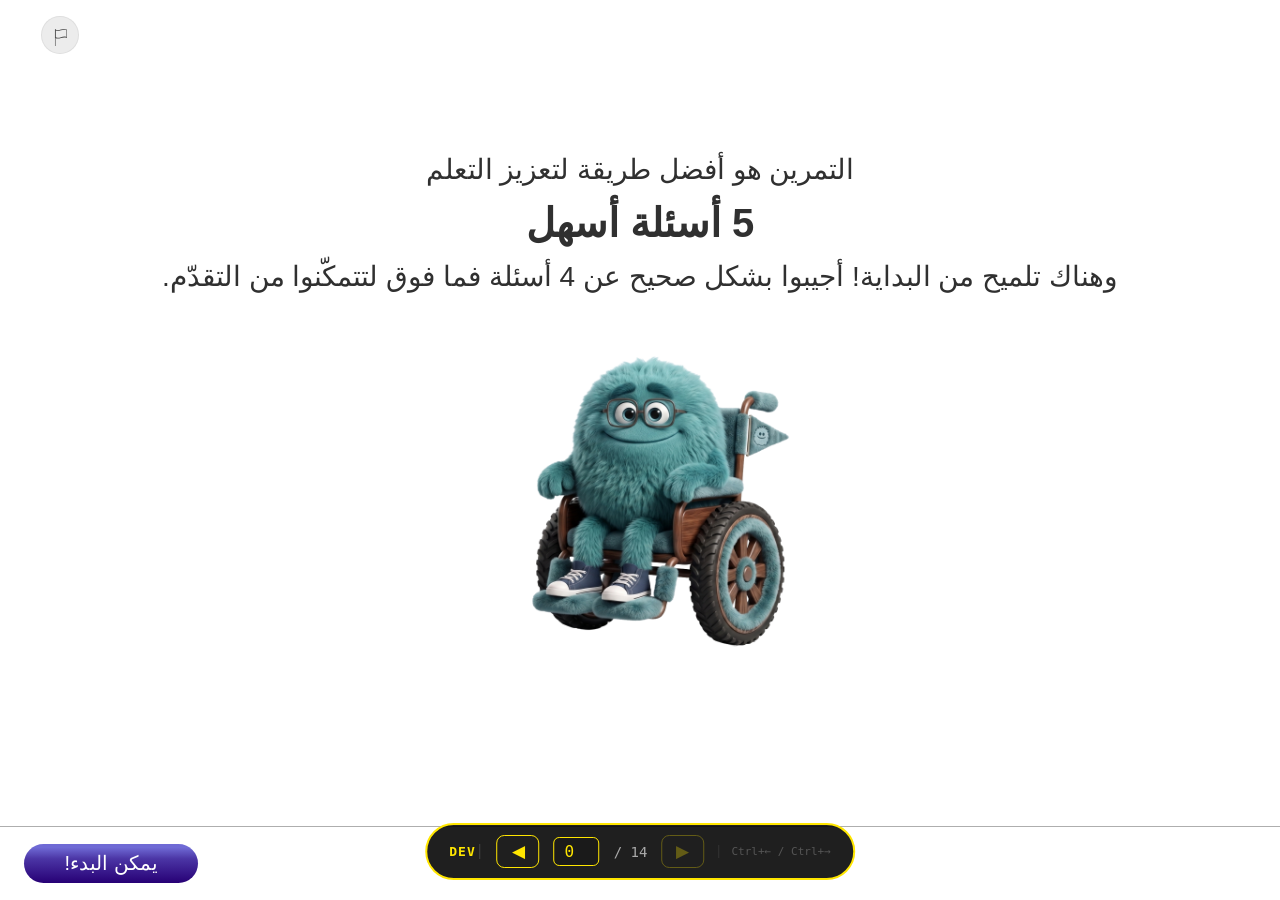
<file: methodica-math-percent-02-03/index_dev.html>
<!DOCTYPE html>
<html lang="ar">
<head>
  <meta charset="UTF-8">
  <title>DEV — אחוזים 02-03</title>
  <style>
    * { margin: 0; padding: 0; box-sizing: border-box; }
    body { background: #111; overflow: hidden; }
    #lomdah-frame { width: 100vw; height: 100vh; border: none; display: block; }
    #dev-bar {
      position: fixed; bottom: 20px; left: 50%; transform: translateX(-50%);
      background: rgba(0,0,0,0.88); color: #fff; border: 2px solid #ffe600;
      border-radius: 32px; padding: 10px 22px;
      display: flex; align-items: center; gap: 14px;
      z-index: 9999; font-family: monospace; font-size: 15px; user-select: none;
      white-space: nowrap;
    }
    #dev-label { color: #ffe600; font-weight: 700; font-size: 13px; letter-spacing: 1px;
      padding-right: 4px; border-right: 1px solid #444; margin-right: 2px; }
    #dev-bar button { background: transparent; border: 1px solid #ffe600; color: #ffe600;
      border-radius: 8px; padding: 5px 14px; cursor: pointer; font-size: 17px; }
    #dev-bar button:hover { background: #ffe600; color: #000; }
    #dev-bar button:disabled { opacity: 0.3; cursor: default; }
    #dev-screen-input { width: 46px; text-align: center; background: #1a1a1a;
      color: #ffe600; border: 1px solid #ffe600; border-radius: 6px; font-size: 16px;
      font-family: monospace; padding: 4px; }
    #dev-total { color: #aaa; font-size: 14px; }
    #dev-hint { color: #555; font-size: 11px; border-left: 1px solid #333; padding-left: 12px; }
  </style>
</head>
<body>
  <iframe id="lomdah-frame" src="index.html"></iframe>
  <div id="dev-bar">
    <span id="dev-label">DEV</span>
    <!-- RTL: next (◀) on LEFT, prev (▶) on RIGHT -->
    <button id="btn-next" onclick="devNext()" title="מסך הבא (Ctrl+←)">◀</button>
    <input id="dev-screen-input" type="number" min="0" max="10" value="0"
           title="הקלד מספר מסך לקפיצה ישירה" onchange="devJump(this.value)">
    <span id="dev-total">/ 0</span>
    <button id="btn-prev" onclick="devPrev()" title="מסך קודם (Ctrl+→)">▶</button>
    <span id="dev-hint">Ctrl+← / Ctrl+→</span>
  </div>
  <script>
    'use strict';
    const frame      = document.getElementById('lomdah-frame');
    const inputEl    = document.getElementById('dev-screen-input');
    const totalLabel = document.getElementById('dev-total');
    const btnPrev    = document.getElementById('btn-prev');
    const btnNext    = document.getElementById('btn-next');
    let devCurrent = 0;
    let TOTAL      = 1;

    // Receive actual screen count from main.js via DEV_READY
    window.addEventListener('message', (e) => {
      if (e.data && e.data.type === 'DEV_READY') {
        TOTAL = e.data.total || TOTAL;
        totalLabel.textContent = '/ ' + (TOTAL - 1);
        inputEl.max = TOTAL - 1;
        updateButtons();
      }
    });

    frame.addEventListener('load', () => {
      devCurrent = 0; inputEl.value = 0; updateButtons();
    });

    function devGoTo(n) {
      n = Math.max(0, Math.min(TOTAL - 1, n));
      frame.contentWindow.postMessage({ type: 'DEV_GOTO', screen: n }, '*');
      devCurrent = n; inputEl.value = n; updateButtons();
    }
    function devNext() { devGoTo(devCurrent + 1); }
    function devPrev() { devGoTo(devCurrent - 1); }
    function devJump(val) { const n = parseInt(val,10); if (!isNaN(n)) devGoTo(n); }
    function updateButtons() {
      btnPrev.disabled = (devCurrent <= 0);
      btnNext.disabled = (devCurrent >= TOTAL - 1);
    }
    // RTL keyboard: Ctrl+← = forward (next), Ctrl+→ = backward (prev)
    window.addEventListener('keydown', (e) => {
      if (!e.ctrlKey) return;
      if (e.key === 'ArrowLeft')  { e.preventDefault(); devNext(); }
      if (e.key === 'ArrowRight') { e.preventDefault(); devPrev(); }
    });
    inputEl.addEventListener('keydown', (e) => {
      if (e.key === 'Enter') devJump(inputEl.value);
    });
  </script>
</body>
</html>
</file>
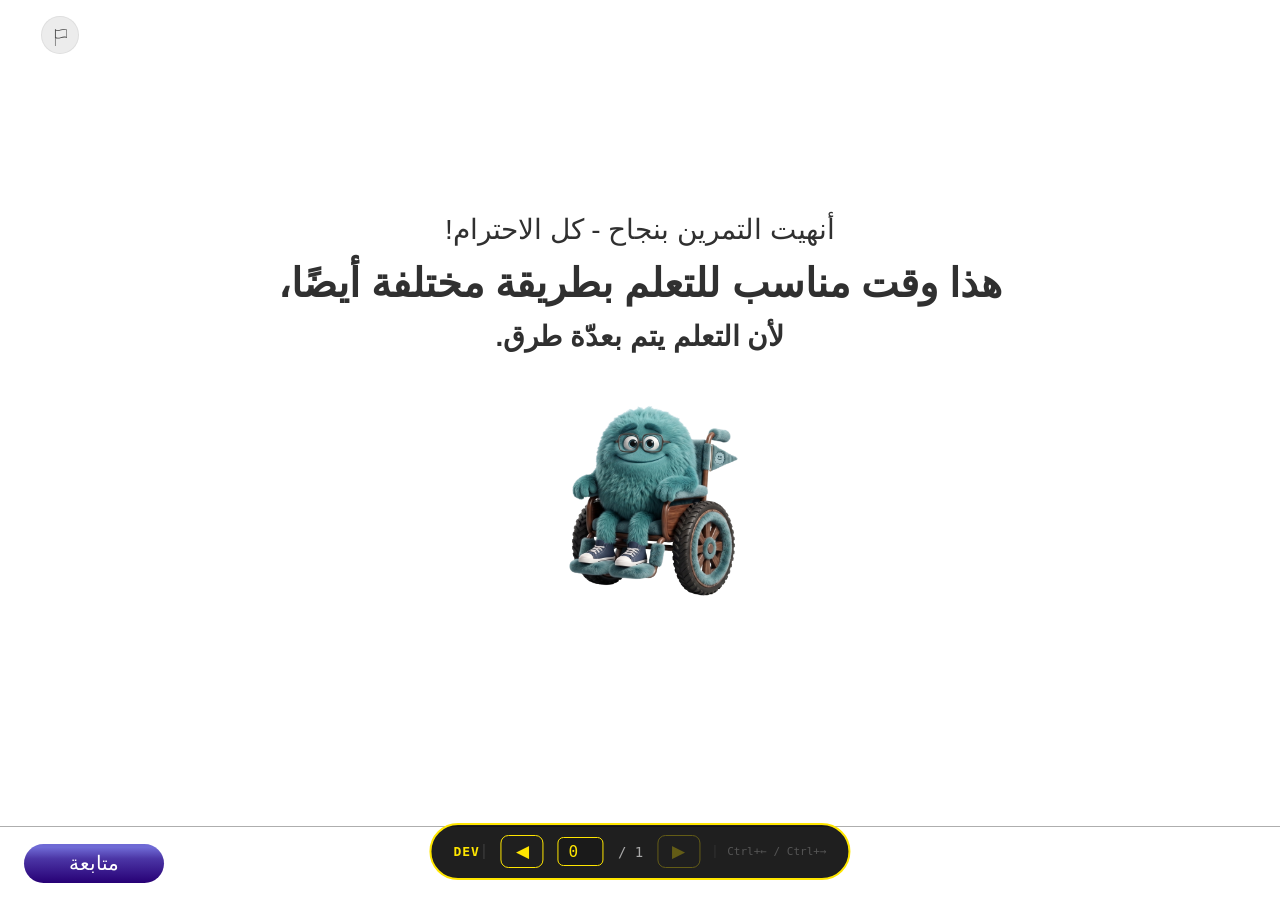
<file: methodica-math-percent-02-04/index_dev.html>
<!DOCTYPE html>
<html lang="ar">
<head>
  <meta charset="UTF-8">
  <title>DEV — אחוזים 02-04</title>
  <style>
    * { margin: 0; padding: 0; box-sizing: border-box; }
    body { background: #111; overflow: hidden; }
    #lomdah-frame { width: 100vw; height: 100vh; border: none; display: block; }
    #dev-bar {
      position: fixed; bottom: 20px; left: 50%; transform: translateX(-50%);
      background: rgba(0,0,0,0.88); color: #fff; border: 2px solid #ffe600;
      border-radius: 32px; padding: 10px 22px;
      display: flex; align-items: center; gap: 14px;
      z-index: 9999; font-family: monospace; font-size: 15px; user-select: none;
      white-space: nowrap;
    }
    #dev-label { color: #ffe600; font-weight: 700; font-size: 13px; letter-spacing: 1px;
      padding-right: 4px; border-right: 1px solid #444; margin-right: 2px; }
    #dev-bar button { background: transparent; border: 1px solid #ffe600; color: #ffe600;
      border-radius: 8px; padding: 5px 14px; cursor: pointer; font-size: 17px; }
    #dev-bar button:hover { background: #ffe600; color: #000; }
    #dev-bar button:disabled { opacity: 0.3; cursor: default; }
    #dev-screen-input { width: 46px; text-align: center; background: #1a1a1a;
      color: #ffe600; border: 1px solid #ffe600; border-radius: 6px; font-size: 16px;
      font-family: monospace; padding: 4px; }
    #dev-total { color: #aaa; font-size: 14px; }
    #dev-hint { color: #555; font-size: 11px; border-left: 1px solid #333; padding-left: 12px; }
  </style>
</head>
<body>
  <iframe id="lomdah-frame" src="index.html"></iframe>
  <div id="dev-bar">
    <span id="dev-label">DEV</span>
    <!-- RTL: next (◀) on LEFT, prev (▶) on RIGHT -->
    <button id="btn-next" onclick="devNext()" title="מסך הבא (Ctrl+←)">◀</button>
    <input id="dev-screen-input" type="number" min="0" max="10" value="0"
           title="הקלד מספר מסך לקפיצה ישירה" onchange="devJump(this.value)">
    <span id="dev-total">/ 0</span>
    <button id="btn-prev" onclick="devPrev()" title="מסך קודם (Ctrl+→)">▶</button>
    <span id="dev-hint">Ctrl+← / Ctrl+→</span>
  </div>
  <script>
    'use strict';
    const frame      = document.getElementById('lomdah-frame');
    const inputEl    = document.getElementById('dev-screen-input');
    const totalLabel = document.getElementById('dev-total');
    const btnPrev    = document.getElementById('btn-prev');
    const btnNext    = document.getElementById('btn-next');
    let devCurrent = 0;
    let TOTAL      = 1;

    // Receive actual screen count from main.js via DEV_READY
    window.addEventListener('message', (e) => {
      if (e.data && e.data.type === 'DEV_READY') {
        TOTAL = e.data.total || TOTAL;
        totalLabel.textContent = '/ ' + (TOTAL - 1);
        inputEl.max = TOTAL - 1;
        updateButtons();
      }
    });

    frame.addEventListener('load', () => {
      devCurrent = 0; inputEl.value = 0; updateButtons();
    });

    function devGoTo(n) {
      n = Math.max(0, Math.min(TOTAL - 1, n));
      frame.contentWindow.postMessage({ type: 'DEV_GOTO', screen: n }, '*');
      devCurrent = n; inputEl.value = n; updateButtons();
    }
    function devNext() { devGoTo(devCurrent + 1); }
    function devPrev() { devGoTo(devCurrent - 1); }
    function devJump(val) { const n = parseInt(val,10); if (!isNaN(n)) devGoTo(n); }
    function updateButtons() {
      btnPrev.disabled = (devCurrent <= 0);
      btnNext.disabled = (devCurrent >= TOTAL - 1);
    }
    // RTL keyboard: Ctrl+← = forward (next), Ctrl+→ = backward (prev)
    window.addEventListener('keydown', (e) => {
      if (!e.ctrlKey) return;
      if (e.key === 'ArrowLeft')  { e.preventDefault(); devNext(); }
      if (e.key === 'ArrowRight') { e.preventDefault(); devPrev(); }
    });
    inputEl.addEventListener('keydown', (e) => {
      if (e.key === 'Enter') devJump(inputEl.value);
    });
  </script>
</body>
</html>
</file>
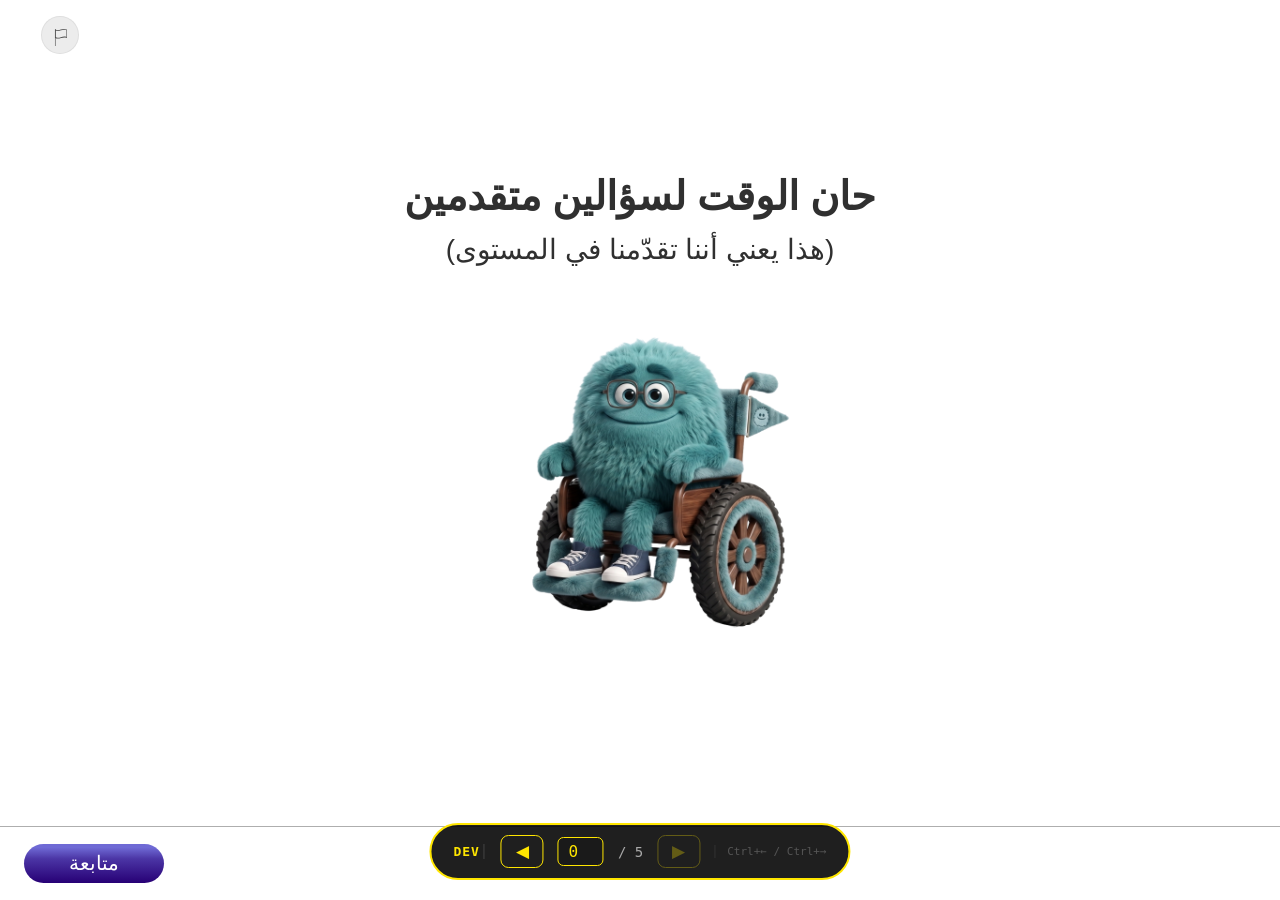
<file: methodica-math-percent-02-05/index_dev.html>
<!DOCTYPE html>
<html lang="ar">
<head>
  <meta charset="UTF-8">
  <title>DEV — אחוזים 02-05</title>
  <style>
    * { margin: 0; padding: 0; box-sizing: border-box; }
    body { background: #111; overflow: hidden; }
    #lomdah-frame { width: 100vw; height: 100vh; border: none; display: block; }
    #dev-bar {
      position: fixed; bottom: 20px; left: 50%; transform: translateX(-50%);
      background: rgba(0,0,0,0.88); color: #fff; border: 2px solid #ffe600;
      border-radius: 32px; padding: 10px 22px;
      display: flex; align-items: center; gap: 14px;
      z-index: 9999; font-family: monospace; font-size: 15px; user-select: none;
      white-space: nowrap;
    }
    #dev-label { color: #ffe600; font-weight: 700; font-size: 13px; letter-spacing: 1px;
      padding-right: 4px; border-right: 1px solid #444; margin-right: 2px; }
    #dev-bar button { background: transparent; border: 1px solid #ffe600; color: #ffe600;
      border-radius: 8px; padding: 5px 14px; cursor: pointer; font-size: 17px; }
    #dev-bar button:hover { background: #ffe600; color: #000; }
    #dev-bar button:disabled { opacity: 0.3; cursor: default; }
    #dev-screen-input { width: 46px; text-align: center; background: #1a1a1a;
      color: #ffe600; border: 1px solid #ffe600; border-radius: 6px; font-size: 16px;
      font-family: monospace; padding: 4px; }
    #dev-total { color: #aaa; font-size: 14px; }
    #dev-hint { color: #555; font-size: 11px; border-left: 1px solid #333; padding-left: 12px; }
  </style>
</head>
<body>
  <iframe id="lomdah-frame" src="index.html"></iframe>
  <div id="dev-bar">
    <span id="dev-label">DEV</span>
    <!-- RTL: next (◀) on LEFT, prev (▶) on RIGHT -->
    <button id="btn-next" onclick="devNext()" title="מסך הבא (Ctrl+←)">◀</button>
    <input id="dev-screen-input" type="number" min="0" max="10" value="0"
           title="הקלד מספר מסך לקפיצה ישירה" onchange="devJump(this.value)">
    <span id="dev-total">/ 0</span>
    <button id="btn-prev" onclick="devPrev()" title="מסך קודם (Ctrl+→)">▶</button>
    <span id="dev-hint">Ctrl+← / Ctrl+→</span>
  </div>
  <script>
    'use strict';
    const frame      = document.getElementById('lomdah-frame');
    const inputEl    = document.getElementById('dev-screen-input');
    const totalLabel = document.getElementById('dev-total');
    const btnPrev    = document.getElementById('btn-prev');
    const btnNext    = document.getElementById('btn-next');
    let devCurrent = 0;
    let TOTAL      = 1;

    // Receive actual screen count from main.js via DEV_READY
    window.addEventListener('message', (e) => {
      if (e.data && e.data.type === 'DEV_READY') {
        TOTAL = e.data.total || TOTAL;
        totalLabel.textContent = '/ ' + (TOTAL - 1);
        inputEl.max = TOTAL - 1;
        updateButtons();
      }
    });

    frame.addEventListener('load', () => {
      devCurrent = 0; inputEl.value = 0; updateButtons();
    });

    function devGoTo(n) {
      n = Math.max(0, Math.min(TOTAL - 1, n));
      frame.contentWindow.postMessage({ type: 'DEV_GOTO', screen: n }, '*');
      devCurrent = n; inputEl.value = n; updateButtons();
    }
    function devNext() { devGoTo(devCurrent + 1); }
    function devPrev() { devGoTo(devCurrent - 1); }
    function devJump(val) { const n = parseInt(val,10); if (!isNaN(n)) devGoTo(n); }
    function updateButtons() {
      btnPrev.disabled = (devCurrent <= 0);
      btnNext.disabled = (devCurrent >= TOTAL - 1);
    }
    // RTL keyboard: Ctrl+← = forward (next), Ctrl+→ = backward (prev)
    window.addEventListener('keydown', (e) => {
      if (!e.ctrlKey) return;
      if (e.key === 'ArrowLeft')  { e.preventDefault(); devNext(); }
      if (e.key === 'ArrowRight') { e.preventDefault(); devPrev(); }
    });
    inputEl.addEventListener('keydown', (e) => {
      if (e.key === 'Enter') devJump(inputEl.value);
    });
  </script>
</body>
</html>
</file>
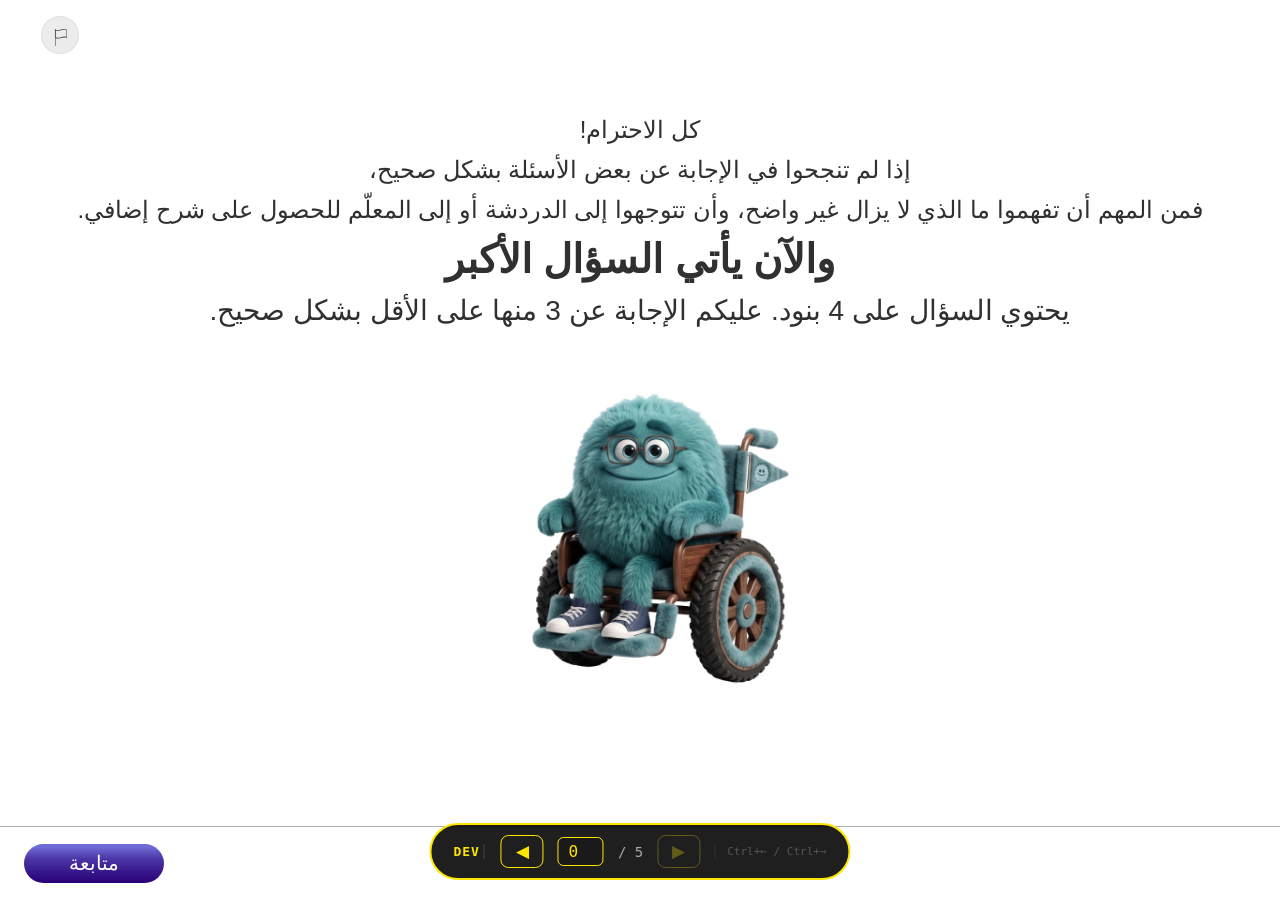
<file: methodica-math-percent-02-06/index_dev.html>
<!DOCTYPE html>
<html lang="ar">
<head>
  <meta charset="UTF-8">
  <title>DEV — אחוזים 02-06</title>
  <style>
    * { margin: 0; padding: 0; box-sizing: border-box; }
    body { background: #111; overflow: hidden; }
    #lomdah-frame { width: 100vw; height: 100vh; border: none; display: block; }
    #dev-bar {
      position: fixed; bottom: 20px; left: 50%; transform: translateX(-50%);
      background: rgba(0,0,0,0.88); color: #fff; border: 2px solid #ffe600;
      border-radius: 32px; padding: 10px 22px;
      display: flex; align-items: center; gap: 14px;
      z-index: 9999; font-family: monospace; font-size: 15px; user-select: none;
      white-space: nowrap;
    }
    #dev-label { color: #ffe600; font-weight: 700; font-size: 13px; letter-spacing: 1px;
      padding-right: 4px; border-right: 1px solid #444; margin-right: 2px; }
    #dev-bar button { background: transparent; border: 1px solid #ffe600; color: #ffe600;
      border-radius: 8px; padding: 5px 14px; cursor: pointer; font-size: 17px; }
    #dev-bar button:hover { background: #ffe600; color: #000; }
    #dev-bar button:disabled { opacity: 0.3; cursor: default; }
    #dev-screen-input { width: 46px; text-align: center; background: #1a1a1a;
      color: #ffe600; border: 1px solid #ffe600; border-radius: 6px; font-size: 16px;
      font-family: monospace; padding: 4px; }
    #dev-total { color: #aaa; font-size: 14px; }
    #dev-hint { color: #555; font-size: 11px; border-left: 1px solid #333; padding-left: 12px; }
  </style>
</head>
<body>
  <iframe id="lomdah-frame" src="index.html"></iframe>
  <div id="dev-bar">
    <span id="dev-label">DEV</span>
    <!-- RTL: next (◀) on LEFT, prev (▶) on RIGHT -->
    <button id="btn-next" onclick="devNext()" title="מסך הבא (Ctrl+←)">◀</button>
    <input id="dev-screen-input" type="number" min="0" max="10" value="0"
           title="הקלד מספר מסך לקפיצה ישירה" onchange="devJump(this.value)">
    <span id="dev-total">/ 0</span>
    <button id="btn-prev" onclick="devPrev()" title="מסך קודם (Ctrl+→)">▶</button>
    <span id="dev-hint">Ctrl+← / Ctrl+→</span>
  </div>
  <script>
    'use strict';
    const frame      = document.getElementById('lomdah-frame');
    const inputEl    = document.getElementById('dev-screen-input');
    const totalLabel = document.getElementById('dev-total');
    const btnPrev    = document.getElementById('btn-prev');
    const btnNext    = document.getElementById('btn-next');
    let devCurrent = 0;
    let TOTAL      = 1;

    // Receive actual screen count from main.js via DEV_READY
    window.addEventListener('message', (e) => {
      if (e.data && e.data.type === 'DEV_READY') {
        TOTAL = e.data.total || TOTAL;
        totalLabel.textContent = '/ ' + (TOTAL - 1);
        inputEl.max = TOTAL - 1;
        updateButtons();
      }
    });

    frame.addEventListener('load', () => {
      devCurrent = 0; inputEl.value = 0; updateButtons();
    });

    function devGoTo(n) {
      n = Math.max(0, Math.min(TOTAL - 1, n));
      frame.contentWindow.postMessage({ type: 'DEV_GOTO', screen: n }, '*');
      devCurrent = n; inputEl.value = n; updateButtons();
    }
    function devNext() { devGoTo(devCurrent + 1); }
    function devPrev() { devGoTo(devCurrent - 1); }
    function devJump(val) { const n = parseInt(val,10); if (!isNaN(n)) devGoTo(n); }
    function updateButtons() {
      btnPrev.disabled = (devCurrent <= 0);
      btnNext.disabled = (devCurrent >= TOTAL - 1);
    }
    // RTL keyboard: Ctrl+← = forward (next), Ctrl+→ = backward (prev)
    window.addEventListener('keydown', (e) => {
      if (!e.ctrlKey) return;
      if (e.key === 'ArrowLeft')  { e.preventDefault(); devNext(); }
      if (e.key === 'ArrowRight') { e.preventDefault(); devPrev(); }
    });
    inputEl.addEventListener('keydown', (e) => {
      if (e.key === 'Enter') devJump(inputEl.value);
    });
  </script>
</body>
</html>
</file>
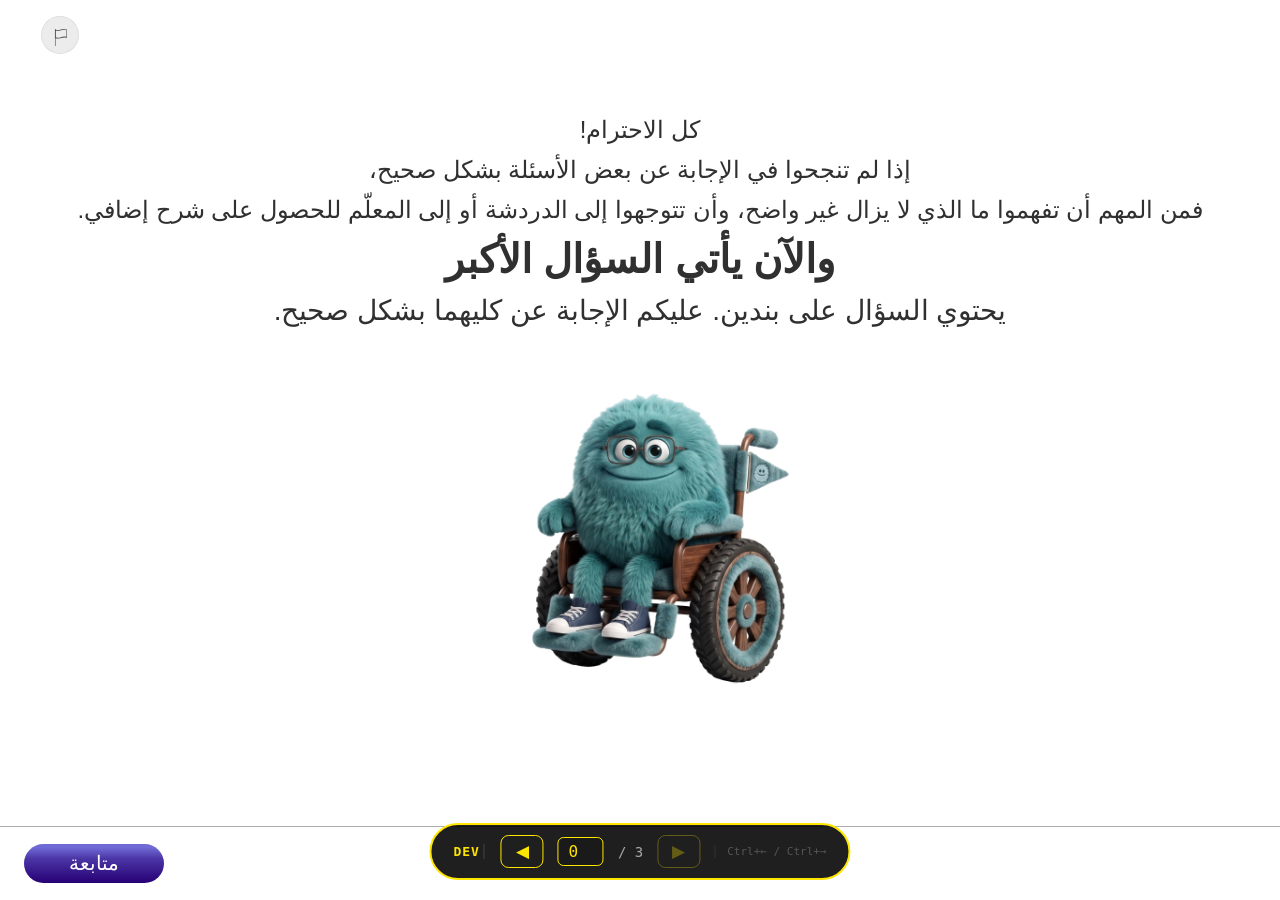
<file: methodica-math-percent-02-07/index_dev.html>
<!DOCTYPE html>
<html lang="ar">
<head>
  <meta charset="UTF-8">
  <title>DEV — אחוזים 02-07</title>
  <style>
    * { margin: 0; padding: 0; box-sizing: border-box; }
    body { background: #111; overflow: hidden; }
    #lomdah-frame { width: 100vw; height: 100vh; border: none; display: block; }
    #dev-bar {
      position: fixed; bottom: 20px; left: 50%; transform: translateX(-50%);
      background: rgba(0,0,0,0.88); color: #fff; border: 2px solid #ffe600;
      border-radius: 32px; padding: 10px 22px;
      display: flex; align-items: center; gap: 14px;
      z-index: 9999; font-family: monospace; font-size: 15px; user-select: none;
      white-space: nowrap;
    }
    #dev-label { color: #ffe600; font-weight: 700; font-size: 13px; letter-spacing: 1px;
      padding-right: 4px; border-right: 1px solid #444; margin-right: 2px; }
    #dev-bar button { background: transparent; border: 1px solid #ffe600; color: #ffe600;
      border-radius: 8px; padding: 5px 14px; cursor: pointer; font-size: 17px; }
    #dev-bar button:hover { background: #ffe600; color: #000; }
    #dev-bar button:disabled { opacity: 0.3; cursor: default; }
    #dev-screen-input { width: 46px; text-align: center; background: #1a1a1a;
      color: #ffe600; border: 1px solid #ffe600; border-radius: 6px; font-size: 16px;
      font-family: monospace; padding: 4px; }
    #dev-total { color: #aaa; font-size: 14px; }
    #dev-hint { color: #555; font-size: 11px; border-left: 1px solid #333; padding-left: 12px; }
  </style>
</head>
<body>
  <iframe id="lomdah-frame" src="index.html"></iframe>
  <div id="dev-bar">
    <span id="dev-label">DEV</span>
    <!-- RTL: next (◀) on LEFT, prev (▶) on RIGHT -->
    <button id="btn-next" onclick="devNext()" title="מסך הבא (Ctrl+←)">◀</button>
    <input id="dev-screen-input" type="number" min="0" max="10" value="0"
           title="הקלד מספר מסך לקפיצה ישירה" onchange="devJump(this.value)">
    <span id="dev-total">/ 0</span>
    <button id="btn-prev" onclick="devPrev()" title="מסך קודם (Ctrl+→)">▶</button>
    <span id="dev-hint">Ctrl+← / Ctrl+→</span>
  </div>
  <script>
    'use strict';
    const frame      = document.getElementById('lomdah-frame');
    const inputEl    = document.getElementById('dev-screen-input');
    const totalLabel = document.getElementById('dev-total');
    const btnPrev    = document.getElementById('btn-prev');
    const btnNext    = document.getElementById('btn-next');
    let devCurrent = 0;
    let TOTAL      = 1;

    // Receive actual screen count from main.js via DEV_READY
    window.addEventListener('message', (e) => {
      if (e.data && e.data.type === 'DEV_READY') {
        TOTAL = e.data.total || TOTAL;
        totalLabel.textContent = '/ ' + (TOTAL - 1);
        inputEl.max = TOTAL - 1;
        updateButtons();
      }
    });

    frame.addEventListener('load', () => {
      devCurrent = 0; inputEl.value = 0; updateButtons();
    });

    function devGoTo(n) {
      n = Math.max(0, Math.min(TOTAL - 1, n));
      frame.contentWindow.postMessage({ type: 'DEV_GOTO', screen: n }, '*');
      devCurrent = n; inputEl.value = n; updateButtons();
    }
    function devNext() { devGoTo(devCurrent + 1); }
    function devPrev() { devGoTo(devCurrent - 1); }
    function devJump(val) { const n = parseInt(val,10); if (!isNaN(n)) devGoTo(n); }
    function updateButtons() {
      btnPrev.disabled = (devCurrent <= 0);
      btnNext.disabled = (devCurrent >= TOTAL - 1);
    }
    // RTL keyboard: Ctrl+← = forward (next), Ctrl+→ = backward (prev)
    window.addEventListener('keydown', (e) => {
      if (!e.ctrlKey) return;
      if (e.key === 'ArrowLeft')  { e.preventDefault(); devNext(); }
      if (e.key === 'ArrowRight') { e.preventDefault(); devPrev(); }
    });
    inputEl.addEventListener('keydown', (e) => {
      if (e.key === 'Enter') devJump(inputEl.value);
    });
  </script>
</body>
</html>
</file>
<file: unit-css/00-tokens.css>
/* ═══════════════════ unit-css/00-tokens.css ═══════════════════
   Fonts, reset and the subject theme tokens. THE one copy for this unit;
   every part loads it as ../unit-css/00-tokens.css BEFORE its own
   css/style.css.

   Extracted from the seven style.css files, where these rules were
   BYTE-IDENTICAL and already the first rules in every file. That prefix
   property is what makes the move cascade-safe: putting them in a
   stylesheet that loads earlier preserves their relative order exactly,
   so nothing that used to override them stops doing so. Rules further
   down the files are NOT safe to hoist this way and were left alone.

   The interleaved COMMENTS did differ per part (six variants); part 01's
   are the fullest and are the ones kept. ═════════════════════════════ */

/* Open Sans 700 — SELF-HOSTED, so this unit has no runtime dependency on
   fonts.googleapis.com. Used by exactly one element: part 01's
   #s2-slider-value, the LTR "100 GB" readout on the download-slider screen,
   at 24px/700. It matters because that string is measurably wider in Open
   Sans than in Assistant — 64.73px vs 56.88px, ~12% — and it sits in a grid
   column, so a fallback would move the layout.

   This replaced the Google Fonts <link> every part carried. That link also
   re-requested Assistant 400/600/700, which are self-hosted just below, so
   apart from this one face it was pure redundancy.

   Sourced from a file already in this project rather than downloaded: the
   Open Sans Bold woff (21,028 bytes) that ships inside the Storyline export
   under methodica-math-angles-ls01-00155 (byte-identical to the copy in
   scale-01's XAPI-Demo).

   ⚠️ The FIRST attempt used methodica-science-mass-weight-01's
   OpenSans-Bold.woff2, and it was wrong — 7,880 bytes, a subset that does
   not carry the glyphs for "100 GB". It loaded happily (200, and present in
   document.fonts) yet rendered at 58.02px instead of 64.73px, i.e. almost
   the Assistant fallback width. A font that loads is not a font that renders
   the string you need: measure the width, do not trust the request.

   ⚠️ PATH DEPTH. From unit-css/ the shared assets are ONE level up
   (../unit-assets/), not two. The three Assistant faces below were moved here
   verbatim from <part>/css/style.css, where ../../ was correct, and carried
   the wrong depth for two commits. It was invisible in dev because a browser
   clamps ".." at the server root, so ../../ and ../ resolve identically when
   the unit is served from /. Under the production subpath they do not:
     ../../ -> .../metodica/720active/math/percent/unit-assets/...   (404)
     ../    -> .../metodica/720active/math/percent/02/unit-assets/... (right)
   Every font would have 404'd on the real host and the unit would have
   rendered in a system sans-serif. */
/* ─── Reset ────────────────────────────────────────────── */
*, *::before, *::after { box-sizing: border-box; margin: 0; padding: 0; }

/* ── Subject theme tokens — Figma Variable Collection (720 UI Templates).
   Canonical architecture per figma-lomda-builder → reference/subject-theming.md:
   :root carries the DEFAULT (Science) theme; each additional theme is an
   override block keyed by data-subject-theme on <body>. This lomda ships
   with data-subject-theme="math" baked into index.html.
   All 12 token values: 720-design-guidelines → references/colors-and-gradients.md
   (verified against the live Figma Foundations page, 2026-08-04). ── */
:root {
  --subject-100: #d4f3ff;
  --subject-200: #c7f0ff;
  --subject-300: #b9ecff;
  --subject-350: #b0dfff;
  --subject-400: #00baff;
  --subject-500: #019de5;
  --subject-600: #0690d0;
  --subject-700: #007ac6;
  --subject-800: #0070c0;
  --subject-900: #002060;
  --subject-alpha-100: rgba(0, 186, 255, 0);
  --subject-alpha-200: rgba(0, 186, 255, 0.3);
  /* Official Subject/Gradient/Science Paint Style. Role-scoped name
     because it is applied ONLY to confirmed primary actions (Continue /
     Submit) — the Subject gradient's wider usage scope is not defined,
     so this property must not be reused for other components.
     Stops per colors-and-gradients.md → "Known Subject-related
     gradients", matching the Type=Science NavButton component. */
  --primary-action-gradient: linear-gradient(to bottom, #005fbe 9%, #0059b2 23.361%, #003971 100%);
}

body[data-subject-theme="math"] {
  --subject-100: #ead9ff;
  --subject-200: #cec7ff;
  --subject-300: #e1d9ff;
  --subject-350: #b3b0ff;
  --subject-400: #bdb3fc;
  --subject-500: #3b2fc2;
  --subject-600: #383896;
  --subject-700: #5656cc;
  --subject-800: #4b35a5;
  --subject-900: #2f2478;
  --subject-alpha-100: rgba(165, 28, 255, 0);
  --subject-alpha-200: rgba(165, 28, 255, 0.3);
  /* Official Subject/Gradient/Math Paint Style values (producer-confirmed
     as canonical): 9% #6F6AD5 → 38% #4B35A5 → 100% #270075, vertical.
     These are the Paint Style's own values, NOT pixels sampled from a
     rendered component. An earlier revision used #676AD5 8.654% /
     38.462%, read off the Type=Math NavButton render; the Paint Style
     supersedes it. (colors-and-gradients.md records the same stop colours
     with finer percentages, 8.654% / 38.462% — the values here are the
     confirmed canonical ones.)
     Role-scoped name, same as the Science counterpart: applied ONLY to
     confirmed primary actions (Continue / Submit), because the Subject
     gradient's wider usage scope is not defined. Do not reuse this
     property for other components. */
  --primary-action-gradient: linear-gradient(to bottom, #6f6ad5 9%, #4b35a5 38%, #270075 100%);
}
</file>
<file: unit-css/10-base.css>
/* ═══════════════════ unit-css/10-base.css ═══════════════════
   Base layout and the global report/issue button. THE one copy for this
   unit; loaded as ../unit-css/10-base.css, after 00-tokens.css and before
   each part's css/style.css.

   Same provenance and the same cascade-safety argument as 00-tokens.css:
   these were byte-identical rules 7-21 of every part's style.css, in this
   order, before any part-specific rule.

   ⚠️ .flag-btn* lives here rather than in each part's own stylesheet,
   which is a deliberate departure from the family note in §7.4. That note
   assumes each part ships its own icon images; in this unit the flag glyph
   is drawn in CSS (.flag-btn-glyph-pole / -banner) and the rules were
   identical in all seven parts, so one copy is correct. The button is
   still wired per part — see §7.4 on using event delegation. ══════════ */

/* ─── Global utility ───────────────────────────────────── */
.hidden { display: none !important; }

/* ─── Global ────────────────────────────────────────────── */
html, body {
  width: 100%; height: 100%;
  overflow: hidden;
  direction: rtl;
  font-family: Calibri, Arial, sans-serif;
  background: #fff;
}

/* ─── App Canvas ────────────────────────────────────────── */
#app {
  position: absolute;
  /* Width/height are set dynamically by scaleApp() to fill the viewport
     (in design coords). The 1280×710 fallback keeps the page sensible if JS
     is still booting. */
  width: 1280px; height: 710px;
  transform-origin: top left;
  background: #fff;
  overflow: hidden;
}

/* ─── Screens ───────────────────────────────────────────── */
/* .screen fills #app (which fills the viewport) so chrome anchored to its
   bottom/top edges (flag button, bottom bar) reaches the actual screen
   edges on tablet aspect ratios. Per-screen content stays positioned via
   absolute/centered layout against the 1280-wide design grid. */
.screen {
  position: absolute; inset: 0;
  display: none; overflow: hidden;
}
.screen.active { display: block; }

/* 74px white feedback bar at the bottom of every screen (Figma standard). */
.screen::after {
  content: '';
  position: absolute;
  bottom: 0; left: 0; right: 0;
  height: 74px;
  background: #fff;
  border-top: 0.4px solid #AEAEAE;
  pointer-events: none;
  z-index: 9;
}

/* ═══════════════════════════════════════════════════════
   GLOBAL COMPONENT — Report / Issue button (top-left).
   Figma "issue button" component set (node 207:3590): state=default
   (207:3588) and state=hover (207:3589). Appears on every screen.
   Visual only for now (no behavior).
   - default: #ececec circle, rgba(0,0,0,.06) border, #484848 glyph
   - hover:   white circle, Subject/500 border + glyph + label

   THEME-AWARE, NOT BAKED. Verified in Figma: the hover state binds
   Subject/500 on FOUR properties — circle stroke (207:3566), flag-pole
   vector (207:3558), flag-banner vector (207:3559) and the label
   (201:3552). state=default returns zero variable bindings, so its
   greys are Natural, not subject. The component therefore re-colours
   purely by switching the Figma Subject mode and has no Type=Math
   variant (and correctly needs none).

   The former btn-flag-hover.png was a stale SCIENCE-mode export
   (pixel-verified: dominant #019DE5), which is why the glyph is now
   live inline SVG driven by `currentColor` instead of a raster. Glyph
   paths + geometry are the exact Figma vector exports; the two states
   share identical viewBoxes, so one markup serves both.
   Deviation on record: _global-components.md still specifies these
   icon shapes as "the exact Figma PNG exports" — superseded here by
   the higher-order rule never to bake a subject colour into an asset.
   ═══════════════════════════════════════════════════════ */
.flag-btn {
  position: absolute; top: 16px; left: 16px;
  width: 88px;
  display: flex; flex-direction: column; align-items: center; gap: 4px;
  background: none; border: none; padding: 0; cursor: pointer;
  z-index: 30;          /* above screen content + feedback bar */
}
.flag-btn-icon {
  position: relative;
  width: 38px; height: 38px; flex-shrink: 0;
  border-radius: 1000px;
  overflow: hidden;
  background: #ececec;
  border: 0.5px solid rgba(0, 0, 0, 0.06);
  color: #484848;               /* glyph colour — Natural, theme-independent */
}
.flag-btn:hover .flag-btn-icon,
.flag-btn:focus-visible .flag-btn-icon {
  background: #fff;
  border: 0.7px solid var(--subject-500);
  color: var(--subject-500);    /* glyph follows the Subject token */
}
/* Glyph box — Figma "icon" frame: aspect 28/40, left calc(50% + 1px),
   top calc(31.58% - 0.26px), bottom calc(23.68% - 0.37px) of the 38px
   circle. Resolved to px for determinism: top 11.74, height
   38 - 11.74 - 8.63 = 17.63, width 17.63 x 28/40 = 12.34.
   (Figma's default state differs from hover by <0.12px on these
   offsets — below one rendered pixel, so one geometry serves both.) */
.flag-btn-glyph {
  position: absolute;
  top: 11.74px;
  left: calc(50% + 1px);
  transform: translateX(-50%);
  width: 12.34px; height: 17.63px;
}
/* Each vector keeps its own Figma inset box and stretches into it,
   exactly as the original <img size-full> exports did. */
.flag-btn-glyph-pole,
.flag-btn-glyph-banner { position: absolute; display: block; }
.flag-btn-glyph-pole   { inset: 0 93.38% 0 0; }
.flag-btn-glyph-banner { inset: 3.49% 0 41.72% 0; }
.flag-btn-label {
  font-family: Calibri, Arial, sans-serif;
  font-weight: 600; font-size: 14px; color: var(--subject-500);
  text-align: center; width: 80px; line-height: normal;
  direction: rtl; display: none;
}
.flag-btn:hover .flag-btn-label,
.flag-btn:focus-visible .flag-btn-label { display: block; }
</file>
<file: methodica-math-percent-02-01/css/style.css>
/* ═══════════════════════════════════════════════════════
   css/style.css  —  methodica-math-percent-02-01
   Canvas: 1280 × 710 px   (720 reference engine)
   ═══════════════════════════════════════════════════════ */

/* ─── Local fonts (Assistant) ───────────────────────────
   ONE shared copy for the whole unit, at ../../unit-assets/fonts/.
   Previously each part carried its own byte-identical set of seven
   weights (7 parts x 7 files = 2,436,448 B); the four unused weights
   are gone and the rest is shared.

   Only 400 / 600 / 700 are declared, because only those are used: a
   sweep of all seven stylesheets found no font-weight declaration
   outside these blocks other than 400, 600 and 700, and no
   bold/bolder/lighter keyword and no inline font-weight anywhere in
   the HTML or JS. UA-default bold (<b>, <strong>, <h*>) maps to 700,
   which is declared. Re-run that sweep before adding a weight back.

   The Google Fonts <link> in index.html is still there and still
   needed - NOT as a fallback for these files, but because it also
   fetches Open Sans 700, which is used by .s2-slider-value in part 01
   and is not self-hosted. Do not remove that link without either
   self-hosting Open Sans or re-speccing that one rule.
   ───────────────────────────────────────────────────────── */
/* ─── Back button — white pill, bottom-right of bar (never shown on the
   first screen) ── */
/* Back button — one shared position rule (not per-screen IDs) so every
   screen's Back sits at the exact same spot, per the same size/position
   consistency rule as .btn-continue. */
.scq-back {
  position: absolute;
  bottom: 17.5px;
  right: 24px;
  z-index: 12;
  width: auto; min-width: 140px; height: 39px; padding: 0 40px;
  display: flex; align-items: center; justify-content: center;
  border: 1px solid var(--subject-700); border-radius: 1000px; background: #fff;
  color: var(--subject-700);
  font-family: Calibri, Arial, sans-serif; font-size: 20px; font-weight: 400;
  cursor: pointer; direction: rtl; white-space: nowrap;
}
.scq-back:hover { font-weight: 600; border-width: 1.5px; }

/* ─── Shared: Continue Button — gradient pill, bottom-left of bar.
   Also serves the confirmed primary actions that reuse this class:
   Submit / "צדקתי?" / "שנמשיך?". This is the ONLY consumer of
   --primary-action-gradient (see the token blocks at the top of this
   file for why that property is role-named rather than subject-named). ── */
.btn-continue {
  position: absolute;
  bottom: 17.5px; left: 24px;  /* true 39px-pill centering: (74-39)/2 = 17.5px */
  z-index: 12;                /* above the ::after white bar (z-index 9) */
  min-width: 140px;
  height: 39px;
  padding: 0 40px;
  display: flex; align-items: center; justify-content: center;
  background: var(--primary-action-gradient);
  color: #fff;
  border: none; border-radius: 1000px;
  font-family: Calibri, Arial, sans-serif;
  font-size: 20px; font-weight: 400;
  cursor: pointer; direction: rtl;
  text-align: center; white-space: nowrap;
}
.btn-continue:not(:disabled):hover { font-weight: 600; }
.btn-continue.hidden { display: none !important; }
.btn-continue:disabled {
  background: #AEAEAE;
  color: #303030;
  cursor: not-allowed;
  opacity: 1;
}

/* ─── Nav-button width consistency (Foundation rule, ported from
   methodica-science-mass-measure-01-01's style.css — same fix applies
   here): W(label) = max(box floor, intrinsic width of the SAME label
   at the HOVER weight). Any button whose hover changes font-weight
   must never resize/reflow between Default and Hover.
   Mechanism: .nav-label stacks an invisible copy of the label at the
   hover weight (a ::before fed by attr(data-label)) into the same grid
   cell as the visible <span>, so the box always reserves the heavier
   measurement. Not a DOM node (attr()-driven) and visibility:hidden
   keeps it out of the accessibility tree — data-label always mirrors
   the visible text, never authored separately from it (see
   setNavLabel() in main.js for every place a button's label changes
   at runtime). */
.nav-label { display: inline-grid; }
.nav-label::before {
  content: attr(data-label);
  grid-area: 1 / 1;
  font-weight: 600;
  block-size: 0;
  visibility: hidden;
  pointer-events: none;
}
.nav-label > span { grid-area: 1 / 1; }
/* .scq-hint-close reserves at its own hover weight (600 — see its rule
   below), same mechanism, same reason. */

/* ═══════════════════════════════════════════════════════
   TEMPLATE — TwoOptionSelection (Screen 01 — character selection)
   Title + two single-select cards. Card states: hover + selected.
   First screen: no Back button, no subtitle (none in the source script).
   ═══════════════════════════════════════════════════════ */
#s0 { background: #fff; }

.select-content {
  position: absolute;
  left: 50%; top: calc(50% - 37px);   /* vertically centered above the 74px bar */
  transform: translate(-50%, -50%);
  width: 810px;
  display: flex; flex-direction: column; align-items: center; gap: 40px;
}

.select-head {
  display: flex; flex-direction: column; gap: 8px;
  align-items: center; width: 100%;
}
.select-title {
  width: 100%; text-align: center;
  font-size: 40px; font-weight: 700; color: #303030;
  direction: rtl; line-height: 1.2;
}
.select-subtitle {
  width: 100%; text-align: center;
  font-size: 28px; font-weight: 400; color: #303030;
  direction: rtl;
}

/* ── Cards row ── */
.option-cards {
  display: flex; justify-content: center; gap: 24px;
  direction: ltr;   /* keep the two cards in a stable left-to-right order */
}

.option-card {
  width: 296px;
  cursor: pointer;
  display: flex; flex-direction: column; align-items: center; gap: 12px;
  outline: none;
}
.option-card-labels {
  display: flex; flex-direction: column; gap: 12px;
  align-items: center; text-align: center; color: #303030;
}
.option-card-name {
  font-size: 32px; font-weight: 700;
  color: #303030; white-space: nowrap;
}
/* Title→caption spacing (Figma InfoCardsImage, node 2730:43502).
   Figma declares gap:12px — which this file already matched — but its
   text nodes also carry `text-box-trim: trim-both; text-box-edge: cap
   alphabetic`, so that 12px is measured between GLYPH edges (caption's
   cap height to title's baseline). CSS measures between LINE BOXES,
   which include the font's leading, so the same declared 12px rendered
   visibly larger — that's the gap the producer flagged, not a wrong
   gap value.
   Measured for Assistant at these two sizes (canvas TextMetrics, not
   estimated): the 32px/700 title's line box extends 9px below its
   baseline, and the 24px/400 caption's extends 9px above its cap
   height — 18px of leading total. Pulling the caption up by that 18px
   leaves a 12px box gap - 18px = -6px box gap, which renders as
   exactly Figma's 12px glyph-to-glyph.
   `text-box-trim` would express this directly, but it's Chromium/
   Safari-only — a negative margin renders identically everywhere,
   which matters more for a deliverable than the tidier syntax.
   Safe on the base class: .option-card-desc only ever appears directly
   under an .option-card-name, so any future user of the pair wants the
   same trim. The other screens' .option-card-labels hold a single
   child, so their 12px gap is inert and unaffected. */
.option-card-desc {
  font-size: 24px; font-weight: 400; color: #303030;
  width: 228px; text-align: center; direction: rtl;
  margin-top: -18px;
}
.option-card-img {
  position: relative; /* zoom-button anchor on screens that add one (S4)
                          — no transform/filter/z-index here, so it does
                          not create a stacking context (720-templates →
                          _global-components.md → Image zoom stacking rule) */
  width: 220px;
  border: 3px solid rgba(201, 206, 216, 0.4);
  border-radius: 16px;
  padding: 16px;
  transition: none; /* instant state changes, per 720 CSS conventions */
}
.option-card-img img {
  width: 100%;
  aspect-ratio: 296 / 278;
  object-fit: cover;
  border-radius: 16px;
  display: block;
}
/* Hairline seam around the option-card VIDEOS (producer-reported on S9,
   2026-08-16; same cause on every screen that puts one of these clips in
   a card, so it's fixed once here rather than per screen). Not the clips'
   own content: sampled every edge ring of the decoded frame from 0 to 8px
   in and all of it is pure #ffffff. It's the GPU edge-blend seam this
   project already hit and documented in methodica-science-mass-liquid-
   01-05 (.s0tr-video → `clip-path: inset(2px)`), here triggered by the
   card's own box landing off the device-pixel grid: at dpr 1.5 the 3px
   border snaps to 2.667 CSS px, leaving a 224.67px content box at x.67 —
   a half-device-pixel edge, which the compositor anti-aliases into a
   visible line against the white card.
   `round 14px` (16px radius minus the 2px inset) is the delta from that
   sibling's plain inset(2px): there the WRAPPER carried the radius with
   overflow:hidden, here the video itself carries it, so a square inset()
   would flatten its rounded corners.
   Safe by measurement, not assumption: 2 CSS px here is ~8.5px of the
   960px source, and the ring at 8px in is still pure white — the clip
   removes only blank pixels. */
.option-card-img video { clip-path: inset(2px round 14px); }
/* Hover + keyboard-focus — Figma ImageContainer state=hover: Subject/500 border */
.option-card:hover .option-card-img,
.option-card:focus-visible .option-card-img { border-color: var(--subject-500); }
/* Selected — Figma ImageContainer state=selected: 2px Subject/500 border + Subject/100 fill */
.option-card.selected .option-card-img {
  border: 2px solid var(--subject-500);
  background: var(--subject-100);
}

/* Screen 01: +10% image window — 238px SQUARE box (explicit height, not
   just width — a bare width left the box at the ~296:278 ratio derived
   from the media itself, noticeably wider than tall), reduced padding
   (4px) and object-fit:contain so the whole character clip shows
   uncropped inside the frame. Matches the reference squarer container
   size confirmed against methodica-science-mass-measure-01-01's own
   #s0/#s4 character cards (2026-08-16) — same 238px square + 4px
   padding + contain treatment for this exact "non-square source asset"
   case. See also 720-templates → references/TwoOptionSelection.md →
   "Character asset integration". */
#s0 .option-card-img {
  width: 238px;
  height: 238px;
  padding: 4px;
}
/* Swapped from <img> to <video> 2026-08-13 — the shared
   `.option-card-img img` rule doesn't match a <video> tag, so its
   properties are repeated here explicitly (same pattern as #s5/#s9's
   own video option cards). aspect-ratio:1 (not the media's
   native ~296:278) + height:100% is what actually makes the frame
   square — the container's own explicit height above only bounds the
   box, it doesn't force the video to fill it as a square. */
#s0 .option-card-img video {
  width: 100%; height: 100%;
  aspect-ratio: 1 / 1;
  object-fit: contain;
  border-radius: 16px;
  display: block;
}

/* ═══════════════════════════════════════════════════════
   TEMPLATE — TwoOptionSelection (Screen 06 / S5 — calculation-method
   picker). Same 238px/4px-padding sizing as Screen 01's character
   cards.
   ═══════════════════════════════════════════════════════ */
#s5 { background: #fff; }
/* Wider than the 810px default — this screen's title sentence is
   longer than the template's short-question default and needs ~881px
   to stay on one line at the unchanged 40px size (producer instruction:
   same size, one line, text content unchanged). */
#s5 .select-content { width: 900px; }
#s5 .option-card-img {
  width: 238px;
  height: 238px;
  padding: 4px;
}
#s5 .option-card.selected .option-card-img { background: var(--subject-100); }
/* Character-with-whiteboard clips are square (1254×1254) and opaque
   (white background, not transparent) — contain keeps zero crop.
   Swapped from <img> to <video> 2026-08-13 — same "repeat the shared
   img rule's properties explicitly" reasoning as #s0. */
#s5 .option-card-img video {
  width: 100%; height: 100%;
  aspect-ratio: 1 / 1;
  object-fit: contain;
  border-radius: 16px;
  display: block;
}

/* S9 (A/B reconvergence) is a duplicate of S5 — same sizing/override
   block verbatim, missed in the first pass and added here alongside the
   disabled-card fix. */
#s9 { background: #fff; }
#s9 .select-content { width: 900px; }
#s9 .option-card-img {
  width: 238px;
  height: 238px;
  padding: 4px;
}
#s9 .option-card.selected .option-card-img { background: var(--subject-100); }
/* Swapped from <img> to <video> 2026-08-13 — see #s5's own identical rule. */
#s9 .option-card-img video {
  width: 100%; height: 100%;
  aspect-ratio: 1 / 1;
  object-fit: contain;
  border-radius: 16px;
  display: block;
}
/* Already-completed method (per window.lomdaState.selectedCalcMethod,
   set at S5) — can't be re-picked here. Now the CONFIRMED Figma
   treatment: node 2134:21114 ("FlipCardStates", property1=img,
   state=Completed) — 3px Feedback/Correct #609e12 border, the media
   itself at 50% opacity, and a 32px green circle badge with a white
   check straddling the frame's top corner. This supersedes the earlier
   generic dim+grayscale stand-in (whose own comment noted "No Figma
   frame confirms this exact treatment") — the producer flagged that it
   read as "unavailable" rather than "you already did this one".
   Deliberate deltas from that old stand-in:
   - The 50% opacity moved from the whole card onto the MEDIA only, and
     grayscale() is gone entirely (not in Figma). Dimming the whole card
     would have washed out the very green border and badge that carry
     the "completed" signal.
   - The label keeps its own 50% dim: Figma's component has no label
     slot, so it dictates nothing there, and leaving the finished card's
     text at full strength made it out-shout the still-pickable card. */
#s9 .option-card.disabled { cursor: not-allowed; }
#s9 .option-card.disabled .option-card-labels { opacity: 0.5; }
#s9 .option-card.disabled .option-card-img { border-color: #609e12; }
#s9 .option-card.disabled .option-card-img video { opacity: 0.5; }
/* Badge geometry from the same Figma frame, kept literal rather than
   rescaled (the badge is a fixed 32px there and here): in Figma's 283px
   box it sits at left:261/top:-16, i.e. centred 6px inside the frame's
   right edge and exactly ON its top edge. right:-10px reproduces that
   6px inset for a 32px badge at any frame width, so it holds on this
   screen's 238px frame too. Physical top-RIGHT, not mirrored for RTL —
   same standing rule the recall popup's close button follows ("this is
   where the Figma component places it; do not move it to match RTL").
   One self-contained baked SVG (circle + check in a single asset) per
   720-design-guidelines → components-icons-states.md → Type 2, using
   the data-URI technique that file already prescribes for scaled Type 2
   badges and that .scq-radio already uses here. */
#s9 .option-card.disabled .option-card-img::after {
  content: '';
  position: absolute;
  top: -16px; right: -10px;
  width: 32px; height: 32px;
  background-repeat: no-repeat; background-position: center; background-size: contain;
  background-image: url("data:image/svg+xml,%3Csvg xmlns='http://www.w3.org/2000/svg' width='32' height='32' viewBox='0 0 32 32'%3E%3Ccircle cx='16' cy='16' r='16' fill='%23609e12'/%3E%3Cpath transform='translate(8 10.5)' d='M5.16613 11C4.71195 11.0002 4.27638 10.8283 3.9555 10.5222L0.295374 7.03766C-0.0984579 6.66246 -0.0984579 6.05428 0.295374 5.67908C0.689332 5.30401 1.32794 5.30401 1.72189 5.67908L5.16613 8.95926L14.2781 0.281305C14.6721 -0.0937682 15.3107 -0.0937682 15.7046 0.281305C16.0985 0.656497 16.0985 1.26468 15.7046 1.63988L6.37675 10.5222C6.05587 10.8283 5.6203 11.0002 5.16613 11Z' fill='white'/%3E%3C/svg%3E");
}

/* ═══════════════════════════════════════════════════════
   TEMPLATE — TransitionScreen (Screen 02 — "app download" hook)
   Title + subtitle, then the selected companion character's video with
   a speech-bubble caption. Continue is always enabled (not gated on the
   video ending) — matches the established TransitionScreen convention
   (720-Target-01 S7 / 720-Target-06 S13-S15). Back button now visible
   (this is no longer the first screen).
   ═══════════════════════════════════════════════════════ */
#s1 { background: #fff; }

.s1-content {
  position: absolute;
  inset: 0 0 74px 0;
  display: flex;
  flex-direction: column;
  align-items: center;
  justify-content: center;
  gap: 24px;
}

.s1-text {
  display: flex;
  flex-direction: column;
  align-items: center;
  gap: 12px;
  text-align: center;
}

.s1-title {
  font-family: Calibri, Arial, sans-serif;
  font-size: 40px;
  font-weight: 700;
  color: #303030;
  margin: 0;
}

.s1-subtitle {
  font-family: Calibri, Arial, sans-serif;
  font-size: 28px;
  font-weight: 400;
  color: #303030;
  margin: 0;
}

/* Video wrap is the ONLY layout-participating element here, so it stays
   exactly centered by .s1-content regardless of the bubble. */
.s1-video-wrap {
  position: relative;
  width: 640px;
  height: 360px;
  flex-shrink: 0;
}

/* Speech bubble (shape ported from methodica-science-mass-measure-01-02,
   originally Figma node 730:10395): white bubble + Subject/500 outline +
   tail pointing right, aimed at the character. Absolutely positioned
   INSIDE the video wrap — a layer above the video, not a layout sibling —
   so it overlaps the frame instead of pushing/uncentering it.

   Drawn as INLINE SVG (see the #bubble-tail-right symbol in index.html)
   rather than a background-image, because an externally-referenced SVG
   cannot read the page's CSS custom properties — so a baked file could
   only ever hold one theme's colour. The outline is therefore
   fill: var(--subject-500) and tracks the active Subject theme.
   Caveat on record: the original asset's blue was exactly Science
   Subject/500 (#019DE5), which is why it is treated as Subject/500 here,
   but the source node 730:10395 no longer exists in the Figma file, so
   the binding could not be re-verified live. */
.s1-bubble {
  position: absolute;
  left: 20px;
  top: 115px;
  width: 241px;
  height: 137px;
  z-index: 2;
}
.s1-bubble-shape {
  position: absolute;
  inset: 0;
  width: 100%; height: 100%;
  display: block;
}
.s1-bubble-text {
  position: absolute;
  left: 0;
  right: 6.81%; /* keep the text clear of the right-side tail */
  top: 50%;
  transform: translateY(-50%);
  padding: 12px;
  box-sizing: border-box;
  font-family: Calibri, Arial, sans-serif;
  font-size: 20px; font-weight: 400; color: #000;
  text-align: center; direction: rtl;
  line-height: normal;
}
.s1-video {
  width: 100%;
  height: 100%;
  object-fit: contain;
  display: block;
}

/* Screen 04 (S3) reuses every .s1-* class as-is — same TransitionScreen
   structure, different text/video/back-button id. */
#s3 { background: #fff; }
/* …except the speech bubble, which is re-fitted to its own (longer)
   line (producer instruction, 2026-08-19: right-align the text, make the
   line lengths near-equal, and resize the bubble so the result looks
   symmetric). Scoped to #s3 on purpose — S1's bubble carries a shorter,
   centred one-sentence text and must keep the shared 241px geometry.

   Sizing is derived, not eyeballed. The symbol's own body rect runs
   x 3→220.421 of a 241-wide viewBox and is stroked 3px, so its INNER
   left/right borders sit at 4.5 and 218.921 viewBox units, i.e. at
   1.867% and 90.84% of whatever width the box is stretched to. Solving
   "distance from the longest line's left edge to the inner left border"
   = "distance from the text's right edge to the inner right border"
   = 12px, for a 135px longest line and a 12px text padding, gives
   width ≈ 180px and a right inset of 9.16%. Measured live afterwards:
   12.0px on the right, 13.2px on the left, ~14px above and below the
   ink — even on all four sides, which is what "symmetric" asked for.
   `left` moves from 20 to 81 so the tail's TIP stays exactly where it
   was (viewBox x≈239.5 scaled by the new width), keeping it pointed at
   the same spot on the character; nothing about the video moves.
   Trade-off on record: the symbol is `preserveAspectRatio="none"`, so a
   180×137 box squashes it horizontally to 0.75 — vertical strokes render
   ~2.2px against the horizontal 3px and the corner radii go slightly
   elliptical. That is the price of hugging a text block far squarer
   than the source bubble; the alternative (keeping 241px) leaves ~60px
   of dead space to the left of right-aligned text. */
/* S1's bubble gets the identical treatment (producer instruction,
   2026-08-19: "do the same for this one") — right-aligned, near-equal
   lines (134/143px), and re-fitted so the padding is even on all four
   sides. Same derivation as #s3 below: solve for 12px between the ink
   and the body's inner border, using the symbol's own 1.867% / 90.84%
   (horizontal) and 3.285% / 96.715% (vertical) inner-border fractions.
   For a 143×53.4 two-line block that gives 188×83, and the right inset
   works out to the same 9.16% #s3 uses (that figure depends only on the
   12px padding, not on the box width).
   Measured live afterwards: 12.0 / 12.3 / 12.1 / 12.1px on the four
   sides. left/top move from 20/115 to 73/142 purely so the tail's TIP
   stays on the exact pixel it pointed at before (259.5, 182.7 in the
   video wrap) — the character does not move.
   Distortion note, same as #s3: `preserveAspectRatio="none"` means an
   188×83 box squashes the 241×137 symbol to 0.78 × 0.61, so the outline
   renders ~2.3px on the vertical strokes and ~1.8px on the horizontal
   ones instead of a uniform 3px, and the tail shrinks to about half its
   drawn size. A two-line block is simply much wider-than-tall than the
   source bubble. The zero-distortion alternative for THIS text is
   250×142 (a uniform 1.037x scale) — also perfectly symmetric, but with
   ~40px of padding instead of 12px, i.e. visibly airier than #s3's. */
#s1 .s1-bubble { left: 73px; top: 142px; width: 188px; height: 83px; }
#s1 .s1-bubble-text {
  right: 9.16%;
  text-align: right;
  white-space: nowrap;
}
#s3 .s1-bubble { left: 81px; width: 180px; }
#s3 .s1-bubble-text {
  right: 9.16%;
  text-align: right;
  /* Every break is an explicit <br> in the markup, so re-wrapping is
     never wanted here — nowrap makes an under-wide box overflow (loud
     and obvious) instead of silently re-flowing the carefully chosen
     135/124/104/118 line split. */
  white-space: nowrap;
}
/* ═══════════════════════════════════════════════════════
   SHARED — SingleChoiceQuestion (question block, options, feedback
   popup). Ported from methodica-science-mass-measure-01-01's
   Figma-sourced #s1 (dpY9DTl41tzW8SKvcPWU0C, node 2085:4465) —
   these classes are the shared/global SCQ component, reused as-is
   across question screens.
   ═══════════════════════════════════════════════════════ */

/* Question block — Figma: top 139px, right 40px, width 1188px */
.scq-question {
  position: absolute; top: 139px; right: 40px;
  width: 1188px; height: auto;
}

/* Image/widget placeholder (left) — 380×380 square. Stays a plain gray
   box until a real image/widget is supplied; never invent a photo. */
.scq-img {
  position: absolute; left: 0; top: 0;
  width: 380px; height: 380px; padding: 8px;
}
.scq-img-inner {
  width: 100%; height: 100%;
  position: relative;
  background: #f2f2f2; border: 0.5px solid rgba(174, 174, 174, 0.5);
  border-radius: 16px; overflow: hidden;
}
.scq-img-inner img {
  width: 100%; height: 100%;
  object-fit: contain;
  object-position: center;
  display: block;
}

/* Question text (right) — default: short single-run bold question,
   Subject/500. For multi-part question text, a screen-scoped wrapper
   overrides position to stack in normal flow (see #s2 below). */
.scq-qtext {
  position: absolute; right: 0; top: 0;
  width: 792px; height: auto;
  display: flex; flex-direction: column; justify-content: flex-start; gap: 0;
  padding-top: 16px;
  font-family: Calibri, Arial, sans-serif;
  font-size: 24px; font-weight: 700; color: var(--subject-500);
  text-align: right; direction: rtl; line-height: normal;
}

/* Answers (right, below the question text).

   WIDTH IS CONTENT-DRIVEN (producer instruction, 2026-08-19, applied
   project-wide): every capsule on a screen is as wide as that screen's
   LONGEST option needs, plus Figma's 20px side padding — not a fixed
   604px slab with dead space after short answers like "20" or "36 GB".
   Two CSS facts do the whole job, so no screen needs a hand-measured
   number any more (and the earlier hand-set 302px overrides are gone):
   - `width: fit-content` on this column sizes it to its WIDEST child's
     max-content width — i.e. exactly the longest option's own text plus
     that option's padding, radio and gap.
   - the column's default `align-items: stretch` then gives every other
     capsule that same width, so a screen's pills stay equal to each
     other (only `.scq-opt`'s own fixed width had to go for stretch to
     take effect — see below).
   `max-width: 604px` keeps the template's original width as a CEILING,
   which is what preserves the long-sentence screens (part 02's S5/S6,
   part 06's S4/S5, part 07's S2 — options of 50-107 characters): there
   fit-content would resolve far past the layout, so the cap holds them
   at 604 and their text keeps wrapping exactly as before. Only screens
   whose longest option actually fits under 604 shrink. */
.scq-answers {
  position: absolute; right: 0; top: 100px;
  width: fit-content; max-width: 604px;
  display: flex; flex-direction: column; gap: 12px;
}
.scq-opt {
  /* auto, NOT a fixed width — the column above is what decides the
     shared width, and a fixed width here would block its `stretch`. */
  width: auto; min-height: 46px;
  border: 2px solid var(--subject-500); border-radius: 1000px;
  background: #fff; padding: 7px 20px;
  display: flex; align-items: center; gap: 10px;
  direction: rtl; cursor: pointer;
  font-family: Calibri, Arial, sans-serif;
  overflow: visible;
}
.scq-opt-text {
  flex: 1; text-align: right;
  font-size: 22px; font-weight: 400; color: #222; line-height: 1.1;
}
.scq-opt:focus-visible { outline: 2px solid var(--subject-700); outline-offset: 2px; }
.scq-opt:disabled { cursor: default; }
.scq-opt.correct { background: #edf8ed; border: 2px solid #609e12; }
.scq-opt.wrong   { background: #fff0f4; border: 2px solid #b20010; }

/* Radio indicator (22px) — RTL: sits on the RIGHT (reading start) of the pill */
.scq-radio {
  width: 22px; height: 22px; flex-shrink: 0;
  border: 2px solid var(--subject-500); border-radius: 1000px;
  position: relative; box-sizing: border-box;
  order: -1;
}
.scq-opt.selected .scq-radio { background: var(--subject-500); }
.scq-opt.correct  .scq-radio { background: #609e12; border-color: #609e12; }
.scq-opt.wrong    .scq-radio { background: #b20010; border-color: #b20010; }
.scq-opt.correct .scq-radio::after,
.scq-opt.wrong .scq-radio::after {
  content: ''; position: absolute; left: 50%; top: 50%;
  transform: translate(-50%, -50%);
  background-repeat: no-repeat; background-position: center; background-size: contain;
}
.scq-opt.correct .scq-radio::after {
  width: 13px; height: 11px;
  background-image: url("data:image/svg+xml,%3Csvg xmlns='http://www.w3.org/2000/svg' viewBox='0 0 14 12' fill='none'%3E%3Cpath d='M4.52036 12C4.12296 12.0002 3.74183 11.8126 3.46106 11.4787L0.258452 7.67744C-0.0861507 7.26814 -0.0861507 6.60467 0.258452 6.19536C0.603165 5.78619 1.16194 5.78619 1.50666 6.19536L4.52036 9.77374L12.4933 0.306878C12.8381 -0.102293 13.3968 -0.102293 13.7415 0.306878C14.0862 0.716179 14.0862 1.37966 13.7415 1.78896L5.57966 11.4787C5.29889 11.8126 4.91776 12.0002 4.52036 12Z' fill='white'/%3E%3C/svg%3E");
}
.scq-opt.wrong .scq-radio::after {
  width: 11px; height: 11px;
  background-image: url("data:image/svg+xml,%3Csvg xmlns='http://www.w3.org/2000/svg' viewBox='0 0 14 14' fill='none'%3E%3Cpath d='M13.6743 0.325691C13.4657 0.117151 13.1828 0 12.8879 0C12.5929 0 12.31 0.117151 12.1014 0.325691L7 5.42709L1.8986 0.325691C1.69 0.117151 1.40711 0 1.11215 0C0.817183 0 0.534294 0.117151 0.325691 0.325691C0.117151 0.534294 0 0.817183 0 1.11215C0 1.40711 0.117151 1.69 0.325691 1.8986L5.42709 7L0.325691 12.1014C0.117151 12.31 0 12.5929 0 12.8879C0 13.1828 0.117151 13.4657 0.325691 13.6743C0.534294 13.8829 0.817183 14 1.11215 14C1.40711 14 1.69 13.8829 1.8986 13.6743L7 8.57291L12.1014 13.6743C12.31 13.8829 12.5929 14 12.8879 14C13.1828 14 13.4657 13.8829 13.6743 13.6743C13.8829 13.4657 14 13.1828 14 12.8879C14 12.5929 13.8829 12.31 13.6743 12.1014L8.57291 7L13.6743 1.8986C13.8829 1.69 14 1.40711 14 1.11215C14 0.817183 13.8829 0.534294 13.6743 0.325691Z' fill='white'/%3E%3C/svg%3E");
}

/* Multi-select checkbox (MultipleChoiceQuestion) — SQUARE, distinct from
   the circular `.scq-radio` above (SingleChoiceQuestion). Figma: node
   196:6222 (default) / 462:6740 (selected) / 462:6758 (correct) / 462:6768
   (incorrect), confirmed via get_design_context — not invented. Sits at
   the pill's physical RIGHT, same side as `.scq-radio` (producer
   correction: the exported Tailwind/React reference code carries no
   `dir=rtl` marker, which misread as "icon renders left" on first pass —
   but Figma's own rendered screenshot, and the producer's own side-by-side
   check, both show it on the right, so `order:-1` is needed here too, same
   trick `.scq-radio` already uses). All three "checked" states (selected/
   correct/wrong) render the SAME checkmark glyph — Figma's own icon set
   (node 196:6225) confirms multi-select never shows an X for a wrong pick,
   only a red-filled check (the glyph means "you checked this," the color
   means "right/wrong"), unlike single-choice's distinct X-for-wrong icon
   above. */
.mcq-check {
  width: 20px; height: 20px; flex-shrink: 0;
  border: 2px solid var(--subject-500); border-radius: 2px;
  position: relative; box-sizing: border-box;
  background: transparent;
  order: -1;
}
.scq-opt.selected .mcq-check { background: var(--subject-500); border-color: var(--subject-500); }
.scq-opt.correct  .mcq-check { background: #609e12; border-color: #609e12; }
.scq-opt.wrong    .mcq-check { background: #b20010; border-color: #b20010; }
.scq-opt.selected .mcq-check::after,
.scq-opt.correct .mcq-check::after,
.scq-opt.wrong .mcq-check::after {
  content: ''; position: absolute; left: 50%; top: 50%;
  transform: translate(-50%, -50%);
  width: 13px; height: 9px;
  background-repeat: no-repeat; background-position: center; background-size: contain;
  background-image: url("data:image/svg+xml,%3Csvg xmlns='http://www.w3.org/2000/svg' viewBox='0 0 12.7274 9.18767' fill='none'%3E%3Cpath d='M4.10955 9.18763C3.74828 9.18778 3.4018 9.04418 3.14655 8.78851L0.23509 5.87812C-0.0781857 5.56475 -0.0781857 5.05677 0.23509 4.74339C0.548465 4.43012 1.05645 4.43012 1.36982 4.74339L4.10955 7.48312L11.3577 0.234956C11.6711 -0.0783188 12.1791 -0.0783188 12.4925 0.234956C12.8057 0.548332 12.8057 1.05631 12.4925 1.36969L5.07255 8.78851C4.81731 9.04418 4.47083 9.18778 4.10955 9.18763Z' fill='white'/%3E%3C/svg%3E");
}

/* Word wrapper for an inline tooltip inside plain body text (not inside
   a question title/option) — ported from methodica-science-mass-liquid-01-01. */
.tooltip-word { position: relative; display: inline-block; }
.term-underline {
  font-weight: 700; color: var(--subject-700);
  text-decoration: underline; text-decoration-skip-ink: none;
  cursor: help;
}
.term-info {
  position: absolute; top: -8px; left: 0; transform: translateX(-50%);
  display: inline-flex; align-items: center; justify-content: center;
  width: 15px; height: 15px; cursor: help;
}
/* Self-contained 15×15 SVG (Figma eSbp4bKHgBky0rakDb8l9N node 1580:17042).
   The circle IS subject-themed: get_variable_defs on that node returns
   {"Subject/500"}, so its fill is driven by var(--subject-500) on the
   <rect> in index.html — NOT a baked hex. (A previous version of this
   comment asserted the #019DE5 was a fixed, non-subject colour; that was
   wrong — #019DE5 is simply Subject/500 as resolved in the Figma file's
   Science mode.) Still keep the circle and the "i" inside this ONE
   self-contained asset — the rule against a second CSS-drawn circle
   behind the SVG stands; only the fill source changed. */
.term-info-i { display: block; flex: 0 0 15px; width: 15px; height: 15px; }
.term-tooltip {
  position: absolute; bottom: calc(100% + 10px);
  left: 50%; transform: translateX(-50%);
  width: 260px;
  background: #fff; border: 1px solid #aeaeae; border-radius: 12px;
  box-shadow: 0 2px 4px rgba(0,0,0,0.08);
  padding: 12px 9px;
  font-family: Calibri, Arial, sans-serif;
  font-size: 18px; font-weight: 400; color: #222;
  text-align: right; direction: rtl; line-height: normal;
  display: none; z-index: 40;
}
.tooltip-word:hover .term-tooltip,
.term-info:hover .term-tooltip,
.term-info:focus .term-tooltip,
.term-info:focus-within .term-tooltip { display: block; }

/* ── Feedback popup — draggable, no close button
   (_global-components.md → Feedback popup system) ── */
.scq-popup {
  position: absolute;
  left: 2px; bottom: 76px;
  width: 426px;
  height: auto;
  padding: 15px;
  border-radius: 12px;
  box-shadow: 0 8px 16px rgba(0,0,0,0.18);
  display: flex; flex-direction: column; gap: 4px;
  direction: rtl; z-index: 50;
  cursor: move;
}
.scq-popup.hidden { display: none !important; }
.scq-popup-header {
  display: flex; align-items: flex-start; gap: 8px;
  direction: ltr;
  width: 100%;
}
.scq-popup-title {
  flex: 1;
  font-family: Calibri, Arial, sans-serif;
  font-size: 20px; font-weight: 700;
  text-align: right; direction: rtl;
  line-height: normal; margin: 0;
  padding-top: 4px;
}
.scq-popup-body { direction: rtl; }
.scq-popup-body p {
  font-family: Calibri, Arial, sans-serif;
  font-size: 20px; font-weight: 400; color: #222;
  text-align: right; direction: rtl;
  line-height: normal; margin: 0 0 4px;
}
.scq-popup-body p:last-child { margin-bottom: 0; }
/* Feedback popups (correct AND wrong) render at 20px throughout —
   prose, equations, fractions and tables alike (producer instruction,
   2026-08-20). The shared maths classes carry their own smaller sizes
   for on-screen use (.frac at 18px in parts 03/05/06, .s15-eq-sign at
   16px in part 01), so this is scoped to .scq-popup-body rather than
   changing those base rules — an on-screen fraction or equation sign
   keeps the size its own layout was built around. */
.scq-popup-body .frac,
.scq-popup-body .eq-row,
.scq-popup-body .s15-eq-sign,
.scq-popup-body .eq-table th,
.scq-popup-body .eq-table td { font-size: 20px; }

/* No separate .scq-bar/.scq-check here: the check/confirm button reuses
   the shared .btn-continue (same size, same bottom-left position as
   every other screen's Continue) per the global-components.md rule
   that .btn-continue is "reused for gated continue/confirm actions" —
   see 720-templates → _global-components.md → "Continue button". */
/* ═══════════════════════════════════════════════════════
   TEMPLATE — SingleChoiceQuestion (Screen 03 — GB download question)
   No hint button: the inline tooltip on "ג'יגה בייט" fills that role
   for this question. Multi-part question text (intro + question line),
   so the right column stacks in normal flow instead of the shared
   template's default absolute qtext/answers offsets.
   ═══════════════════════════════════════════════════════ */
#s2 { background: #fff; }

.s2-right-col {
  position: absolute; right: 0; top: 0;
  width: 792px;
  display: flex; flex-direction: column; gap: 16px;
}
/* Question-instruction / lead-up prose (producer instruction,
   2026-08-19, applied project-wide): every instruction or context line
   that precedes a question, and the question itself, is 24px — not
   22px — regardless of bold/color weight. Bold/color variants (e.g.
   .s2-intro--bold) are unaffected; only the base size moves. */
.s2-intro {
  font-family: Calibri, Arial, sans-serif;
  font-size: 24px; font-weight: 400; color: #222;
  text-align: right; direction: rtl; line-height: 1.4;
  margin: 0;
}
.s2-intro--bold { font-weight: 700; }

#s2 .scq-qtext { position: static; width: auto; padding-top: 0; }
/* ═══════════════════════════════════════════════════════
   TEMPLATE — InfoCardsImage, used as a pure knowledge/illustration
   screen (Screen 05 / S4 — "shopping vs. restaurant" percent-of-an-
   amount examples). Figma: eSbp4bKHgBky0rakDb8l9N, node 2730:43245.
   Not interactive (producer instruction): the cards are plain,
   non-clickable illustrations — "המשך" is the only way to proceed.
   Card size (283×283 image, title+caption below) comes from
   InfoCardsImage instead of the 720-templates TwoOptionSelection
   defaults; gap is doubled (44px, producer instruction) from
   InfoCardsImage's own 22px default.
   ═══════════════════════════════════════════════════════ */
#s4 { background: #fff; }
#s4 .option-cards { gap: 44px; }
#s4 .option-card { width: 283px; cursor: default; }
/* padding:0 (2026-08-16, producer feedback + Figma node 2730:43516):
   the shared .option-card-img rule carries a 16px padding meant for the
   TwoOptionSelection template's own character illustrations, which need
   breathing room inside their frame. InfoCardsImage's own Figma frame
   has none — the photo fills the 283×283 box edge-to-edge, border only
   — so that inherited padding was leaving a 19px white margin around
   both content photos here that the design doesn't call for. */
#s4 .option-card-img { width: 283px; height: 283px; padding: 0; }
/* Both images are natively square (1254×1254) — override the shared
   296/278 aspect-ratio so a square source fills the square 283×283
   box with zero crop, instead of leaving a gap at the bottom. */
#s4 .option-card-img img {
  height: 100%;
  aspect-ratio: 1 / 1;
  object-fit: cover;
}
/* :hover still fires on mouse-over regardless of click/focus wiring
   — neutralize the shared .option-card hover border so a non-
   interactive card never looks clickable. */
#s4 .option-card:hover .option-card-img {
  border-color: rgba(201, 206, 216, 0.4);
}

/* align-self: flex-start (not flex-end) — under direction:rtl, flex-end
   on a column's cross axis resolves to the physical LEFT, not right
   (see 720-templates → _global-components.md → "RTL flex layout —
   check before use"). flex-start is what actually pins this to the
   right, flush with the intro/question text above it.
   No width here any more — the shared `.scq-answers` rule's own
   `fit-content` sizes this screen's pills to its longest option
   ("164 GB"); see that rule for the full reasoning. */
#s2 .scq-answers { position: static; top: auto; align-self: flex-start; }

/* ═══════════════════════════════════════════════════════
   TEMPLATE — "Carousel" 3-step slider (Screen 09 / S6, percent→fraction
   method). Figma: eSbp4bKHgBky0rakDb8l9N, node 1118:13364 + siblings.
   Content box position/width match the Figma "content" frame exactly
   (235/64/810 — centered: (1280-810)/2 = 235).
   ═══════════════════════════════════════════════════════ */
#s6 { background: #fff; }

/* Header (title+subtitle) and body are two independently-positioned
   blocks, not one normal-flow column — the body must land at a fixed
   Figma-matched offset (217px, the reference frame's second
   Text-Content-Layout instance) regardless of how tall the header
   renders, per producer correction. */
.s6-header {
  position: absolute;
  left: 235px; top: 64px; width: 810px;
  text-align: center;
}
.s6-title {
  font-family: Calibri, Arial, sans-serif;
  font-size: 40px; font-weight: 700; color: #303030;
  text-align: center; line-height: 1.2; margin: 0;
  direction: rtl;
}
/* Secondary-heading typography — same established pattern as
   .select-subtitle (S4/S5): 28px/400/#303030, centered. Reused here
   rather than a small muted "hint" style. Weight corrected 700→400
   2026-08-16 (producer feedback: a subtitle directly under a main title
   should not be bold — applies project-wide, see every other
   *-subtitle rule touched the same day). */
.s6-subtitle {
  font-family: Calibri, Arial, sans-serif;
  font-size: 28px; font-weight: 400; color: #303030;
  text-align: center; line-height: 1.2; margin: 8px 0 0;
  direction: rtl;
}

.s6-body {
  position: absolute;
  left: 235px; top: 217px; width: 810px;
  direction: rtl;
}
.s6-body p {
  font-family: Calibri, Arial, sans-serif;
  font-size: 24px; font-weight: 400; color: #303030;
  text-align: right; line-height: 1.4; margin: 0 0 10px;
}
.s6-body p:last-child { margin-bottom: 0; }
/* Bold lead-in / result line — Figma's "item 4" slot in Text Content
   Layout is Subject/900, bold (853:10563 in the reference frame). */
.s6-body p.s6-lead { font-weight: 700; color: var(--subject-900); }
.s6-body p.s6-question { font-weight: 700; }
/* "שלב N:" emphasis — the agreed purple (Subject/900), same token as
   .s6-lead above. Kept bold via the <strong> tag it wraps, not here. */
.s6-step-label { color: var(--subject-900); }
/* Keep a specific line from wrapping (producer correction) — used only
   on the "נמיר את האחוז..." line, not the whole column. */
.s6-nowrap { white-space: nowrap; }

/* Step 2's two-column split: right = running explanation text (DOM-
   first renders physically right under plain direction:rtl, same rule
   as every other RTL row in this lomda); left = the equation group.
   Asymmetric widths (not an even flex:1/1 split) — measured so the
   bold "שלב 1: נמיר..." line fits on one line at 24px (458px natural
   width; 490px column leaves margin) while the left column still has
   room for the equation (247px) and both caption lines (max 215px). */
.s6-two-col {
  display: flex; flex-direction: row; direction: rtl;
  align-items: flex-start; gap: 40px;
}
.s6-col-right { flex: 0 0 490px; min-width: 0; }
.s6-col-left {
  flex: 0 0 280px; min-width: 0;
  display: flex; flex-direction: column; align-items: center;
  text-align: center; direction: rtl;
}

/* Equation display — proper stacked fractions instead of slash text.
   dir:ltr so the "=" / "·" chain reads in standard math left-to-right
   order (same convention already used for numeric answers, e.g. S2's
   dir="ltr" GB options), nested inside the RTL page. Standard body-text
   color (producer correction — was Subject/900 purple).
   24px, not 28 (producer instruction, 2026-08-19): on-screen formulas —
   fractions, percents, plain numbers alike — are all 24px. This had
   drifted to 28 while the .frac fractions inline in the SAME equation
   stayed at 20 (see .s6-body .frac below), a 8px mismatch between the
   plain digits/operators here and the stacked fractions next to them. */
.s6-equation {
  display: flex; flex-direction: row; align-items: center;
  flex-wrap: wrap; justify-content: center;
  gap: 10px; direction: ltr;
  font-family: Calibri, Arial, sans-serif;
  font-size: 24px; font-weight: 700; color: #303030;
}
.s6-col-left .s6-equation { margin-top: 12px; }
/* Step 3's single-column equation aligns to the right, matching the
   text lines above it, instead of centering on the full content width. */
.s6-equation--right { justify-content: flex-end; }
/* `align-items: stretch`, NOT center (producer QA, 2026-08-26): the
   fraction bar is the numerator's own `border-bottom`, so under `center` it
   was only as wide as the numerator TEXT — "x" over "8,000" drew a 15.6px
   bar under a 54.6px fraction, 39px short of the denominator it is
   supposed to divide. 10 of the 16 on-screen fractions in this part were
   drawing a short bar. Stretch makes both rows fill the column, so the
   bar always spans the full fraction, with `text-align: center` keeping
   the digits centred as before. Zero layout impact: the column's width
   was already max(numerator, denominator) either way — only the border's
   extent changes. */
.frac {
  display: inline-flex; flex-direction: column; align-items: stretch;
  vertical-align: middle; font-size: 20px; line-height: 1.15;
}
.frac-num, .frac-den { display: block; padding: 0 3px; text-align: center; }
.frac-num { border-bottom: 2px solid currentColor; }
/* .frac's base 20px above is this class's OTHER job: the feedback-popup
   fraction size (S7/S8/S12/S21/S22/S24's own *_CORRECT_BODY /
   *_EXPLANATION_BODY all reuse this same bare class, and popup formulas
   stay 20px per the producer's own rule). Inside S6/S10's on-screen
   carousel body, though, it needs to match .s6-equation's 24px above —
   scoped here rather than raising the shared default, which would
   incorrectly grow every popup fraction too. */
.s6-body .frac { font-size: 24px; }

/* Up-arrow beneath the equation (Figma node 2880:44088 — a sideways
   line-arrow, rotated 90deg to point up). Subject-colored, inline SVG
   on currentColor so it stays theme-aware like every other icon here. */
/* Groups the arrow + its caption so they shift together (via JS, see
   s6AlignUpArrow) to stay centered under the 20/100 fraction as one
   unit, instead of each independently centering on the wider column. */
.s6-arrow-callout { display: flex; flex-direction: column; align-items: center; }
.s6-up-arrow-wrap { margin-top: 24px; }
.s6-up-arrow {
  width: 34px; height: 26px; display: block;
  color: var(--subject-500);
  transform: rotate(90deg);
}
/* Compound with ".s6-body p" (same pattern as .s6-lead/.s6-question
   above) — a bare ".s6-caption" (0,1,0) loses the cascade to the
   generic ".s6-body p" (0,1,1), which was silently overriding this
   rule's text-align/color/font-size (a real bug: the caption was never
   actually centered under the arrow because of it). */
.s6-body p.s6-caption {
  margin-top: 10px; margin-bottom: 0;
  font-family: Calibri, Arial, sans-serif;
  /* 20px -> 24px (producer instruction, 2026-08-20), matching the
     surrounding body copy. */
  font-size: 24px; font-weight: 700; color: var(--subject-900);
  text-align: center; direction: rtl; line-height: 1.3;
}

/* Side carousel arrows — a LOCAL nav mechanism distinct from the
   bottom Continue/Back bar. Corrected physical mapping: physical LEFT
   = forward (disables on the last step), physical RIGHT =
   back-within-carousel (disabled on the first step). Geometry/box from
   Figma's "Navigation Icons" (60x60 at x=40 / x=1180, y centered
   +15px); path is the exact exported chevron (state2's left icon,
   "Layer 1"), recolored via currentColor instead of baked fill — same
   technique as every other icon in this lomda. */
.s6-arrow {
  position: absolute;
  /* Fixed px, not a 50%-based centering trick: this canvas EXTENDS to
     fill the viewport rather than letterboxing (scaleApp() in main.js),
     so a .screen can be taller than the 710 design height and "50%"
     would drift from Figma's actual y=340. A plain top:340px anchors
     correctly regardless, same as every other top-anchored element in
     this lomda (e.g. .s6-header's top:64px). */
  top: 340px;
  width: 60px; height: 60px;
  display: flex; align-items: center; justify-content: center;
  background: none; border: none; padding: 0; cursor: pointer;
  color: var(--subject-500);
  z-index: 5;
}
.s6-arrow:disabled { color: #aeaeae; cursor: default; }
.s6-arrow-left  { left: 40px; }
.s6-arrow-right { left: 1180px; }
.s6-arrow-icon { width: 22px; height: 40px; display: block; }
/* scaleX(-1) to flip, not rotate(180deg) — rotating shifts position
   (720-templates → figma-lomda-builder conventions). The exported path
   points left; the right-side arrow mirrors it to point right. */
.s6-arrow-icon-flip { transform: scaleX(-1); }

/* Pagination dots — 3 (not the reference's 8-dot demo), plain RTL flex
   row with no direction override: the first DOM child (step 1) renders
   physically RIGHTMOST, and the active dot sweeps right-to-left as
   steps 1→3 advance, matching the confirmed behavior.
   Horizontal centering is a FIXED px (640 = half of the 1280 design
   width), not `left:50%` (producer correction, 2026-08-06) — `#app`/
   `.screen` can be WIDER than 1280px at runtime (scaleApp() extends the
   canvas to fill the viewport in whichever dimension the actual aspect
   ratio has slack in, same mechanism already documented for the
   vertical case elsewhere in this file), so `left:50%` centers on
   whatever the extended width happens to be at that moment rather than
   on the fixed 1280-wide design column where the header/body/arrows
   are anchored via literal px offsets — visibly drifting the dots off
   the header/body's own horizontal center on any wider-than-1280:710
   viewport. `left:640px` always matches the design column's center
   regardless of how far the canvas extends. */
.s6-dots {
  position: absolute;
  left: 640px; top: 599px; transform: translateX(-50%);
  display: flex; gap: 12px; align-items: center;
}
.s6-dot {
  width: 16px; height: 16px; border-radius: 1000px;
  background: #d4d4d4;
  transition: width 0.25s ease-in-out, background-color 0.25s ease-in-out;
}
.s6-dot.active {
  width: 24px;
  background: var(--subject-500);
}

/* ═══════════════════════════════════════════════════════
   TEMPLATE — "Carousel" 5-step slider (Screen 15 / S10, proportion-
   table method, slides 25-29). Same "Carousel"
   template as S6 — reuses S6's own generic classes (.s6-header/
   .s6-title/.s6-subtitle/.s6-body/.s6-arrow* / .s6-dots/.s6-dot/
   .s6-step-label/.frac/.s6-equation*) verbatim via new #s10-prefixed
   ids, since none of those rules are #s6-scoped. Only the pieces S6
   never needed get new classes below: an ordered list (step 1's
   "given data" list) and a live proportion table (steps 3-4).
   ═══════════════════════════════════════════════════════ */
#s10 { background: #fff; }

/* Ordered list — Figma doesn't show one for this screen (no template
   node cited), so this borrows this project's own numbered-list
   convention (Assistant, same body size/color as the surrounding
   paragraphs) rather than the browser default numeral style/spacing.
   RTL: marker sits on the right, matching a browser's own default RTL
   list behavior — no explicit list-style-position needed. */
.s10-list {
  margin: 0 0 10px; padding-inline-start: 28px;
  font-family: Calibri, Arial, sans-serif;
  font-size: 24px; font-weight: 400; color: #303030;
  line-height: 1.4;
}
.s10-list li { margin: 0 0 4px; }
.s10-list li:last-child { margin-bottom: 0; }

/* Feedback-popup table — ported VERBATIM from part 02's own `.eq-table`
   (producer correction, 2026-08-06: S11's popup table must match this
   exactly, not `.s14-table` below). Part 02's own history already
   corrected this spec once (24px/700/no-fixed-height → the values
   below); `.s10-table`'s comment citing "24px" predates that
   correction and was never carried forward — the two classes are
   NOT interchangeable despite the visual similarity. `.eq-table` is
   for FEEDBACK POPUP tables specifically; `.s10-table` remains for
   on-screen carousel content (S10), out of scope for this fix. */
.eq-table {
  width: 322px;
  table-layout: fixed;
  border-collapse: collapse;
  margin: 8px 0;
  direction: rtl;
  font-family: Calibri, Arial, sans-serif; font-size: 20px;
}
.eq-table th, .eq-table td {
  height: 38px;
  border: 1px solid #c9ced8;
  padding: 6px 12px;
  text-align: center;
  line-height: 1.2;
}
.eq-table th { background: #f2f2f2; color: #303030; font-weight: 600; }
.eq-table td { background: #fff; color: #303030; font-weight: 400; }

/* Proportion table — same spec as part 02's `.eq-table` (confirmed via
   Figma eSbp4bKHgBky0rakDb8l9N, node 2986:44849, "TableLayout"): light
   header (#f2f2f2 bg / #303030 bold text), #c9ced8 borders, Body/B-3
   24px. Ported here since this is this project's own confirmed spec for
   ANY table in a 720 lomda, not part-02-specific. */
.s10-table {
  width: 260px;
  /* `table-layout: fixed` (producer QA, 2026-08-26) — WITHOUT it the auto
     table algorithm sizes the two columns from their CONTENT, so the
     internal divider between כמות and אחוז sat at a different x in every
     reveal stage of step 2: empty cells split the 260px by header text
     alone (133.3 / 125.7), and the moment "100%" appeared in the אחוז
     column that column grew and the divider slid 8.5px sideways. The
     table box itself never moved (width 260px, right edge fixed by the
     `#s10 .s6-col-left` rule above) — only the line inside it did, which
     is what read as the table "jumping" while paging the carousel.
     Fixed layout pins both columns at 130px for every stage and every
     step, regardless of what is (or is not) written in the cells.
     `.eq-table` above, the same Figma spec for popups, already had it. */
  table-layout: fixed;
  border-collapse: collapse;
  margin: 12px 0;
  direction: rtl;
  font-family: Calibri, Arial, sans-serif; font-size: 24px;
}
.s10-table th, .s10-table td {
  border: 1px solid #c9ced8;
  padding: 6px 12px;
  text-align: center;
  height: 44px;
}
.s10-table th { background: #f2f2f2; color: #303030; font-weight: 700; }
.s10-table td { color: #303030; font-weight: 400; }

/* Step 3 (station 4) — the "equation transforms into equation" row
   (producer correction, 2026-08-06, Figma node 2880:44088): two
   equations side by side with a left-pointing arrow between them,
   instead of the second equation getting its own line below. Plain
   flex row under the inherited `direction:rtl`, so DOM order puts the
   first equation physically RIGHT and the second physically LEFT,
   matching the reading direction of the transformation. The arrow SVG
   is the exact same asset S6 uses (rotated 90deg there to point up) —
   here it needs no rotation at all, since its native orientation
   already points left. `.s10-reveal` on the row itself reveals/hides
   both equations and the arrow together as one unit. */
.s10-eq-row {
  display: flex; flex-direction: row; align-items: center;
  gap: 20px; margin: 0 0 6px;
}
.s10-eq-arrow { display: flex; align-items: center; }
.s10-eq-arrow svg { width: 28px; height: 21px; color: var(--subject-500); }
/* Red cancel-line over a "%" glyph (Figma node 3879:2338, "type=erase")
   — the icon overlays the character rather than replacing it, so the
   "%" stays legible underneath the mark, same as a paper strike-through. */
.s10-pct-strike { position: relative; display: inline-block; }
.s10-pct-line {
  position: absolute; top: 50%; left: 50%;
  transform: translate(-50%, -50%);
  width: 20px; height: 20px;
  pointer-events: none;
}
.s10-pct-line svg { width: 100%; height: 100%; display: block; }
/* This step's own text column carries more content than any other step
   in the carousel (intro + restored equation-repeat + solve steps, all
   kept per the producer's own explicit requests) — a slightly tighter
   line-height/margin (prose only, equations untouched, so this doesn't
   touch the separate "formulas must not be cramped" note) is what
   keeps it inside the fixed 382px band above the dots without dropping
   or rewording any of that content. */
#s10-s3-col-right p { line-height: 1.25; margin: 0 0 6px; }
/* Borrow the table column's own centering slack (table is 260px inside
   the shared `.s6-col-left` default of 280px) and give it to the text
   column instead.
   Screen-scoped to `#s10` as a whole (producer correction, 2026-08-19:
   the table visibly jumped ~10px sideways between step 2 and step 3),
   NOT id-scoped to step 3's own columns any more — that was the bug.
   Step 2's table sits centred in the default 280px column (10px slack
   each side, since the table itself is exactly 260px), while step 3's
   identically-classed column was narrowed to 260px to hand its slack to
   the text side. Two different widths for what is visually the same
   table column is what produced the jump; applying this rule to EVERY
   `.s6-col-left`/`.s6-col-right` pair inside `#s10` (not just step 3's
   id'd ones) makes step 2 adopt the exact same 260/510 split, so the
   table's rendered position is identical across every step of the
   carousel. S6's own two-column screen is a different `#s6`-scoped
   section entirely and keeps the shared 280/490 default, unaffected. */
#s10 .s6-col-right { flex-basis: 510px; }
#s10 .s6-col-left { flex-basis: 260px; }

/* Step 2 (station 3) — FIXED two-column skeleton (producer correction,
   2026-08-06): table pinned in the left column, text pinned in the
   right column, built ONCE per entry into this step; the 3 internal
   reveal stages only toggle paragraph/cell visibility inside that
   already-built skeleton, they never rebuild or reposition it. Reuses
   S6's own `.s6-two-col`/`.s6-col-right`/`.s6-col-left` verbatim —
   DOM-first `.s6-col-right` (text) renders physically RIGHT under the
   inherited `direction:rtl`, `.s6-col-left` (table) renders LEFT, and
   `align-items:flex-start` on `.s6-two-col` is what keeps the table's
   position independent of how tall the text column grows. */
.s10-reveal { display: none; }
.s10-reveal.s10-reveal--visible {
  display: block;
  animation: s10Reveal 0.3s ease;
}
@keyframes s10Reveal {
  from { opacity: 0; transform: translateY(6px); }
  to { opacity: 1; transform: translateY(0); }
}
.s10-table td.s10-cell-filled { animation: s10CellReveal 0.3s ease; }
@keyframes s10CellReveal {
  from { opacity: 0; }
  to { opacity: 1; }
}
/* Step 3 (station 4) reuses the same skeleton/reveal mechanism for its
   left-column equations — `.s6-equation`'s own `display:flex` (needed
   for the frac/equals row layout) must win over the generic
   `.s10-reveal--visible{display:block}`, hence the higher-specificity
   3-class override below rather than reordering the rules. */
.s6-equation.s10-reveal.s10-reveal--visible { display: flex; }
.s10-eq-row.s10-reveal.s10-reveal--visible { display: flex; }

/* ═══════════════════════════════════════════════════════
   S2 — Loading-bar widget (learning simulation, independent of the
   SCQ question/answer logic above). Overlays a live, interactive
   range-slider on top of the static hook1.png phone screenshot.
   Figma reference (styling only — track/thumb colors, pill shape,
   thumb ring+dot): 720 - UI Templates, node 2894:44174
   ("VerticalSliderElementsBar", Property=Property2). Confirmed via
   get_variable_defs: fill = Subject/500, thumb ring+dot = Subject/800,
   thumb base = Natural/100 (white). Figma only showed the fully-filled
   state, so the UNFILLED portion of the track is not a Figma-confirmed
   value — it's white, chosen so it stays legible against the tinted
   --subject-100 container the group now sits in (it was --subject-100
   itself before that container existed, which would now make the empty
   track invisible). Revisit if a Figma partial-fill state ever lands.
   ═══════════════════════════════════════════════════════ */

/* The shared .scq-img frame (380×380 square, grey fill + hairline
   border, right for a square/landscape content photo) is REMOVED
   outright on this screen — producer instruction: the frame "doesn't
   look good," the phone screenshot stands on its own. So: no grey
   background, no border, no 8px padding, and overflow:visible (kept so
   the zoom button can overhang the box edge if a later spec wants it
   there again — see the .img-zoom-btn override below). The image's own
   border-radius does the corner rounding that the frame's
   overflow:hidden used to.

   Enlarged again 2026-08-19 (producer request against a marked-up
   screenshot: "blow the image up to the green rectangle, flush against
   the grey line of the nav bar"). Two things changed together:
   - The box is now the CURRENT hook1.png's real aspect, 860:1075 (0.8),
     re-read from the file itself. The asset was replaced since the last
     pass and the old 941:1672 (0.56) box was letterboxing it hard: at
     315×560 the phone actually rendered 315×394 with 83px of dead space
     above and below. Matching the real ratio is most of the "enlarge"
     the producer asked for — 394 → 575 rendered height — and it also
     makes the box and the picture the same rectangle again, which is
     what every percentage in .s2-slider-wrap below is measured against.
   - "Flush with the grey line" has to hold at ANY canvas height, since
     scaleApp() lets the canvas grow past 710 on tall viewports and
     .screen::after's 74px bar is bottom:0 on it. So .scq-question now
     carries `bottom:74px` (top+bottom, height:auto ⇒ definite height
     that ends exactly at the bar's top edge) and the image column is
     BOTTOM-anchored inside it rather than top-anchored. `.s2-right-col`
     is absolutely positioned at top:0 and is unaffected by that.
   Height 575 is the largest that still clears the top-left Report/Issue
   button (16,16 to 104,54; the column starts at x:52 and would sit
   under it): at the tightest 710-tall canvas the bar's top is 636, so
   the image runs 61→636 with 7px of clearance. Width follows from the
   aspect ratio (575 × 0.8 = 460), NOT chosen independently. */
#s2 .scq-question { top: 70px; bottom: 74px; height: auto; }
#s2 .scq-img {
  top: auto; bottom: 0;
  width: 460px; height: 575px; padding: 0;
}
#s2 .scq-img-inner {
  background: none; border: 0; border-radius: 0;
  overflow: visible;
}
/* The 460px-wide image column would run into .s2-right-col's own box
   (the shared 792px width starts at x:448 on a 1280 canvas), and a
   text column's transparent box still swallows pointer events — it
   would have covered the live slider. Narrowed to 640px, which is
   still wider than anything the column actually renders (the widest
   line is ~510px, the answer list is 604px), so nothing re-wraps and
   nothing moves: the column is right-anchored, so only its invisible
   left edge shifts, from x:448 to x:600. */
#s2 .s2-right-col { width: 640px; }

/* .s2-widget matches the hook1.png image's own aspect ratio so it has
   zero internal letterboxing — every overlay position below is a plain
   percentage of this box, which means the same numbers are correct at
   both the small in-frame size and the enlarged zoom size (see "Image
   zoom" below); only the two CSS variable profiles (--s2-track-h etc.)
   change between them.
   Corrected again 2026-08-19: 941:1672 no longer matched the file
   either — hook1.png has since been replaced and is now 860×1075
   (0.8), confirmed from the asset itself, not assumed. Getting this
   wrong is quiet rather than obvious: object-fit:contain just
   letterboxes, and the overlay percentages below then measure against
   the BOX instead of the picture, drifting the slider off its target
   band by however much the letterbox is. Re-read the file's real
   dimensions whenever this asset is replaced. */
.s2-widget {
  position: relative;
  height: 100%;
  aspect-ratio: 860 / 1075;
  margin: 0 auto;
  /* Normal (in-image) size profile. Re-verified 2026-08-19 by pixel-
     sampling the CURRENT hook1.png (canvas getImageData, scanning for
     rows with no non-white pixel across the phone's screen width): the
     blank band under the screenshot carousel and above the גיל/דירוג/
     סטודיו/גודל stats row runs 40.19%→61.95% of the image's own height
     (rows 432-666 of 1075) — this is the band the producer marked in
     red. At the 575px widget height above that renders as ~125px, and
     .s2-slider-wrap claims 19.3% (~111px) of it. All four labels (the
     0%/100% end markers, the live percentage, and the GB readout) are
     the SAME 24px (producer instruction, 2026-08-19, against a marked-
     up screenshot — they had drifted to three different sizes across
     earlier passes). Chrome sum here: 6+6 padding + (28 pct-space + 28
     thumb) + 10 gap + 24 GB line = 102px, inside that 111px box.
     Re-check this sum against the CURRENT widget height's own band
     before growing any size below. */
  --s2-track-h: 20px;
  --s2-thumb-d: 28px;
  --s2-pct-font: 24px;
  --s2-pct-space: 28px;
  --s2-value-font: 24px;
  --s2-end-font: 24px;
  --s2-end-gap: 10px;
  --s2-row-gap: 10px;

  /* Bottom crop (producer instruction, 2026-09-01, against a marked-up
     screenshot): the "על המשחק הזה" block and the phone body below it are
     hidden. The cut is the hairline separator UNDER the גיל/דירוג/סטודיו/
     גודל stats row — pixel-sampled out of hook1.png itself, not eyeballed:
     the two hairlines in the lower half sit at rows 666-668 (above the
     stats row) and 819-820 (below it). Cutting at row 819 of 1075 keeps
     the stats row whole — its "גודל 200GB" is the figure the question
     depends on — and drops 256/1075 = 23.814% from the bottom.

     Done with clip-path rather than by cropping the asset or shrinking
     this box, because BOTH of those move the picture, and the producer
     asked for it to stay exactly where it is. clip-path paints less
     without touching layout: .s2-widget still measures 860:1075, so the
     image renders at the identical size and position, and every
     percentage in .s2-slider-wrap below — which is measured against THIS
     box — stays valid untouched. If you ever replace hook1.png, re-sample
     the separator row and redo this percentage; do not carry it over. */
  --s2-crop-bottom: 23.814%;
  clip-path: inset(0 0 var(--s2-crop-bottom) 0);
}
/* Zoomed size profile — swapped in via JS when #s2-widget is reparented
   into the zoom modal's stage (s2OpenZoom()/s2CloseZoom()). Position
   percentages are untouched; only the chrome's absolute sizes grow. */
.s2-widget.s2-zoomed {
  /* Scaled ~1.09x from the normal profile, matching the zoom panel's own
     624px content height against the in-page 575px — so the chrome stays
     the same FRACTION of the image and cannot outgrow the blank band
     (the failure mode a previous pass hit by picking bigger sizes
     independently of the widget's own growth). All four labels stay
     equal here too, one step up from the normal profile's 24px. Sum:
     12 padding + (30 + 30) + 11 gap + 26 GB line = 109px, inside the
     container's 19.3% × 624 ≈ 120px here. */
  --s2-track-h: 22px;
  --s2-thumb-d: 30px;
  --s2-pct-font: 26px;
  --s2-pct-space: 30px;
  --s2-value-font: 26px;
  --s2-end-font: 26px;
  --s2-end-gap: 11px;
  --s2-row-gap: 11px;

  /* The crop travels with the widget into the zoom modal — it is the same
     picture, so hiding that block in page and revealing it on zoom would
     defeat the instruction. The clipped-away strip still occupies layout
     height, and .s2-zoom-stage centres the widget's BOX, so the visible
     picture would hang half a strip above the panel's middle. Pushing it
     back down by half the crop re-centres what is actually painted.
     translateY resolves against the element's own height, so this one
     value is correct at any widget height — do not turn it into px. */
  transform: translateY(calc(var(--s2-crop-bottom) / 2));
}
.s2-phone-img {
  position: absolute; inset: 0;
  width: 100%; height: 100%;
  object-fit: contain;
  display: block;
  /* Rounded on the IMAGE itself, not just clipped by the frame's
     border-radius + overflow:hidden — in the zoom view the widget is
     reparented out of that frame, so a frame-only radius left square
     corners there next to the panel's own rounded ones. Matches
     .scq-img-inner's 16px so the frame edge and image edge round
     identically in the normal view. */
  border-radius: 16px;
}

/* Placement of the overlay group on the phone screenshot. Moved
   2026-08-19 (producer marked the target in red on a screenshot): it
   now sits in the phone's LARGE empty band — under the screenshot
   carousel, above the גיל/דירוג/סטודיו/גודל stats row — instead of the
   narrow strip it used to occupy up near the install button. That band
   is the only genuinely empty area on the page, and it is ~3x taller
   than the old spot, which is what lets the container itself grow to
   fill it as asked.
   The group sits in a tinted CONTAINER (producer instruction: give it a
   fill so it stands out slightly from the screenshot underneath), and
   the container is centred on the IMAGE's X axis — equal left/right
   insets do exactly that.
   All four bounds come from pixel-sampling the CURRENT hook1.png
   (860×1075 — see .s2-widget's aspect-ratio comment for why the source
   size matters), scanning for rows/columns with no non-white pixel:
   - Vertical: the band runs 40.19%→61.95% of the image's own height
     (rows 432-666), i.e. 21.76% of it. It's a FRACTION, not a px
     count, so it tracks whatever height .s2-widget renders at — 575px
     in page (≈125px of band) and 624px zoomed (≈136px). The container
     claims top:41.5% / bottom:39.2% = 19.3% of that. The ~1.2% of
     clear image left above and below is deliberately more than a
     hairline: .s2-slider-wrap breathes at scale(1.05) until the learner
     touches it, which grows it ~3px in each direction, and at a
     tighter margin the peak of that pulse touched the separator line
     above the stats row. The fill is opaque and must never creep onto
     that row — its "גודל 200GB" is the very figure the question
     depends on.
   - Horizontal: the phone's white screen starts ≈10.9% in from each
     edge, and the blank band survives a column-by-column scan intact
     at an 11% inset but not at 10% (that cuts into the screen's own
     edge shading). 12% is one point inside the confirmed-safe
     minimum, and matches how wide the producer drew the target. (At
     the peak of the scale(1.05) pulse the container's rounded corners
     reach ≈10.1%, just inside that shading — accepted: those pixels
     are ~99% white and it is a momentary frame of an animation, unlike
     the vertical case where the neighbour is real content.)
   Because top AND bottom are both set, the container's height is
   definite and its content is centred in it (justify-content) rather
   than stacking from the top — so a size tweak to any variable above
   re-centres instead of drifting toward one edge of the band. */
.s2-slider-wrap {
  position: absolute;
  left: 12%; right: 12%; top: 41.5%; bottom: 39.2%;
  direction: ltr;
  padding: 6px 8px;
  box-sizing: border-box;
  /* 3-column grid, not the flex column it used to be (2026-08-19,
     producer: equal spacing on both sides of the track, everything as
     one centred group, and a longer track). Columns are
     [0GB] [track] [200GB] with the track on 1fr, so it eats every pixel
     the two labels and the two equal column-gaps don't need — that is
     what "lengthen it" resolves to here, and it stays automatic when the
     zoom profile scales the fonts up. The GB readout is the 4th child
     and is pinned to grid-column 2, i.e. the TRACK's own column, so it
     centres under the track rather than under the container.
     `align-content:center` centres the two rows vertically in the box's
     definite height, so the leftover ~9px of slack sits half above and
     half below instead of all at the bottom. */
  display: grid;
  grid-template-columns: auto 1fr auto;
  align-content: center; justify-items: center;
  column-gap: var(--s2-end-gap); row-gap: var(--s2-row-gap);
  background: var(--subject-100);
  border-radius: 12px;
  box-shadow: 0 1px 3px rgba(0, 0, 0, 0.08);
  transform-origin: center;
  animation: s2SliderPulse 1.6s ease-in-out infinite;
}
/* Discovery pulse (2026-08-16, producer request): a plain photo overlay
   with no other affordance easily reads as part of the screenshot
   rather than a live control, so the container itself gently grows and
   shrinks in place until the learner actually touches the slider — the
   same "notice this is interactive" job a gesture-hint animation would
   do, done here with a plain scale breathe since there's no click/drag
   gesture to demonstrate, just a container to notice. Revised
   2026-08-16 — a first pass animated a separate expanding/fading
   border ring instead (producer feedback: didn't want the extra frame,
   wanted the component's own body visibly growing/shrinking). Stopped
   via .s2-pulse-done (added by s2SliderInput() on the learner's first
   interaction — see js/main.js) rather than a fixed iteration-count, so
   it keeps looping for as long as the learner hasn't actually found the
   control, however long that takes. Reset on every screen entry
   (resetScreenState()), same as any other "haven't discovered this yet"
   affordance. */
.s2-slider-wrap.s2-pulse-done { animation: none; }
@keyframes s2SliderPulse {
  0%, 100% { transform: scale(1); }
  50%      { transform: scale(1.05); }
}
/* Static scale markers "0GB" / "200GB" flanking the track (producer
   instruction, 2026-08-19; they were "0%"/"100%" for one round before
   that). .s2-slider-wrap is direction:ltr, so DOM order == physical
   order and 0GB lands on the track's 0 end, 200GB on its 200 end — no
   RTL flip to reason about here.

   Sized to their own text (auto grid columns), NOT to a shared
   min-width. The shared min-width is what made the spacing look wrong
   in the first place: the two strings differ by ~25px, so padding both
   out to the wider one's width and centring the text inside left the
   short label sitting ~12px further from the track than the long one.
   With auto columns and a single column-gap, the distance from each
   label's ink to the track is exactly --s2-end-gap on both sides.
   The trade-off, on record because it is deliberate: the labels are now
   different widths, so the TRACK's own midpoint sits ~12px left of the
   container's midpoint. That is invisible (there is no reference line
   to compare it against, and the GB readout is pinned to the track's
   column so it still centres under the track) — whereas the unequal
   ink-to-track gaps were immediately visible. */
.s2-slider-end {
  /* Exactly the thumb's own height, bottom-aligned in the row, so the
     label's text centre lands on the track's centre — .s2-slider-row
     reserves the percentage label's space ABOVE the track, so aligning
     to the row's top or its full height would both sit the labels wrong. */
  align-self: end;
  height: var(--s2-thumb-d);
  display: flex; align-items: center;
  font-family: Calibri, Arial, sans-serif;
  font-size: var(--s2-end-font); font-weight: 700; color: var(--subject-800);
  white-space: nowrap; direction: ltr; line-height: 1;
  pointer-events: none;
}
.s2-slider-row {
  position: relative;
  /* Fills its 1fr column. min-width:0 stops the grid item from refusing
     to shrink below a min-content floor — the absolutely positioned
     children here have no intrinsic width, but the rule costs nothing
     and documents the intent. */
  width: 100%; min-width: 0;
  /* Reserves exactly the percentage label's space above the track, so
     this row's own height is known/fixed (pctSpace + thumbD) — the GB
     readout is a separate flex sibling below it now (see .s2-slider-wrap
     above), not part of this row's own height sum. */
  height: calc(var(--s2-pct-space) + var(--s2-thumb-d));
}

/* Percentage label — floats above the thumb; JS sets `left` in px and
   clamps it so it never runs past the track's own left/right edge
   (s2SliderReflow() in js/main.js). */
.s2-slider-pct {
  position: absolute;
  top: 0;
  left: 50%; /* JS overrides this per-value */
  transform: translateX(-50%);
  font-family: Calibri, Arial, sans-serif;
  font-size: var(--s2-pct-font); font-weight: 700; color: var(--subject-800);
  white-space: nowrap; direction: ltr; line-height: 1;
  pointer-events: none;
}

/* Native <input type="range"> restyled to match the Figma slider —
   this keeps drag / click-anywhere-on-track / keyboard step-by-1 as
   free native behavior instead of hand-rolled pointer-event code.
   Anchored right under the reserved percentage-label space, at the
   bottom of its own row (see .s2-slider-row above — the GB readout is
   a separate element below this row now, not sharing it). */
.s2-slider {
  position: absolute; left: 0; right: 0;
  bottom: 0;
  -webkit-appearance: none; appearance: none;
  display: block; width: 100%;
  height: var(--s2-thumb-d);
  background: transparent; margin: 0; padding: 0;
  direction: ltr; cursor: pointer;
}

/* ── Track + fill as REAL elements, painted behind the range input
   (2026-08-16). Figma (node 2894:44174) draws the filled bar as a single
   `border-radius:100px` pill — rounded on BOTH ends, with the thumb
   centred on its leading end. The previous implementation painted the
   fill as a hard-stop `linear-gradient` on ::-webkit-slider-runnable-
   track, and a gradient colour stop is always a straight vertical edge,
   so the fill's right end was square: visible as blue corners poking out
   above and below the round thumb (producer screenshot). No amount of
   radius on the TRACK fixes that — the track's own corners were already
   round; it was the fill's leading edge that wasn't.
   So the native track/progress pseudo-elements are made transparent and
   these two divs do the drawing instead. They sit BEFORE the input in
   DOM order, so the input — and critically its thumb — still paints on
   top; the fill can therefore end at the thumb's centre without ever
   covering it. This also makes WebKit and Firefox render identically
   (Firefox's ::-moz-range-progress is no longer used), instead of the
   two engines taking different paths to the same look. ── */
.s2-slider-track {
  position: absolute; left: 0; right: 0;
  /* The native runnable track is centred in the input's thumb-tall box,
     and the input is bottom-anchored in the row — so this offset puts
     our stand-in exactly where the native track would have been. */
  bottom: calc((var(--s2-thumb-d) - var(--s2-track-h)) / 2);
  height: var(--s2-track-h);
  border-radius: 999px;
  background: #fff;
  pointer-events: none;
}
.s2-slider-fill {
  position: absolute; left: 0; top: 0; bottom: 0;
  width: 0;                       /* px width set by s2SliderReflow() */
  border-radius: 999px;           /* both ends rounded — the whole point */
  background: var(--subject-500);
  pointer-events: none;
}

/* ── Gesture hint — looping hand demonstrating the slider drag
   (720-templates → references/_gesture-hints.md). Hand asset is the
   Figma "Cursor Click" node 3287:22205 from this project's own UI-
   Templates file, exported at its native 28×33 and committed to
   assets/img/ (the Figma CDN URL expires in ~7 days).

   **Documented deviation from that file's drag rules:** it says the
   hand must never be seen travelling back toward its start, because on
   a drag-onto-a-target gesture the return leg teaches the opposite of
   the intended action. That rationale does not hold for a slider —
   here BOTH directions are the gesture (producer instruction: "ימינה
   ושמאלה"), so the return leg is itself teaching and the fade-out-
   then-silently-reposition dance the reference implementation needs is
   neither required nor desirable. The loop is a fully-visible
   home→right→home→left→home sweep instead. All four legs are the same
   travel distance on purpose, so one fixed transition duration gives a
   constant apparent speed. Everything else follows the reference:
   pointer-events:none + aria-hidden, JS-phase-driven loop with a token
   guard, anchors computed from the real thumb geometry, and a
   prefers-reduced-motion opt-out.

   Anchors arrive as custom properties set by s2GhReanchor() rather
   than as inline left values, so a re-anchor (resize / zoom open /
   close) just updates the numbers and lets the current phase class keep
   deciding which end the hand is at — no loop restart needed. */
/* Paints ABOVE everything in the widget — the tinted container, the
   track/thumb, the percentage label and the "X GB" readout (producer
   decision, 2026-08-16). The hand is 33px tall with its fingertip ON the
   thumb, so its body necessarily hangs down over the readout; an earlier
   pass layered the hint UNDER the readout to keep the number fully
   legible, but that left the hand itself half-hidden behind the digits,
   which read worse. The readout is a static default (100 GB) for as long
   as the hint runs — the hint stops permanently the moment the learner
   touches the slider, and the hand fades out between sweeps — so the
   number being briefly overlapped costs little, whereas a chopped-up
   hand undermines the affordance the hint exists to communicate. */
.s2-gh {
  position: absolute; inset: 0;
  pointer-events: none;
  z-index: 10;
}
/* Two classes deep on purpose: the shared `.scq-img-inner img` rule
   (width:100%; height:100%; object-fit:contain) outranks a single class
   selector, and this <img> IS inside .scq-img-inner. Left at one class
   the hand silently stretched to its container's 205×37 and the real
   glyph rendered letterboxed in the middle of that box — i.e. nowhere
   near its anchor — while still measuring "correct" if you only checked
   the element's own left edge. Caught by comparing offsetWidth against
   the asset's native 28×33. */
.s2-gh .s2-gh-hand {
  position: absolute;
  width: 28px; height: 33px;
  object-fit: fill;
  left: var(--s2-gh-home, 50%);
  top: var(--s2-gh-top, 0px);
  opacity: 0;
  transition: left 0.62s cubic-bezier(0.4, 0, 0.2, 1),
              opacity 0.28s linear;
  pointer-events: none;
}
.s2-gh.s2-gh-show .s2-gh-hand { opacity: 1; }
.s2-gh.s2-gh-r .s2-gh-hand { left: var(--s2-gh-right); }
.s2-gh.s2-gh-l .s2-gh-hand { left: var(--s2-gh-left); }
/* The zoomed widget scales its own chrome up, so scale the hand to match
   rather than leaving a now-undersized 28px hand next to a bigger thumb. */
.s2-widget.s2-zoomed .s2-gh .s2-gh-hand { width: 32px; height: 38px; }
@media (prefers-reduced-motion: reduce) {
  .s2-gh { display: none !important; }
}
/* Live "X GB" readout. A normal in-flow sibling of .s2-slider-row (not
   absolutely bottom-anchored inside it), so .s2-slider-wrap's row-gap
   gives it real breathing room below the track instead of sitting flush
   against it. Text is set by s2SliderInput() in js/main.js as
   (percent × 2) — the same 200GB-total arithmetic already used for this
   widget's aria-valuetext, just made visible: at the slider's own 36%
   this must read "72 GB" to match the question's own correct answer.
   `grid-column: 2` pins it to the TRACK's column rather than letting it
   centre across the whole container — the two end labels are different
   widths (see .s2-slider-end), so those two centres are ~12px apart and
   the readout has to follow the track, which is what it reads out. */
.s2-slider-value {
  grid-column: 2;
  font-family: Calibri, Arial, sans-serif;
  font-size: var(--s2-value-font); font-weight: 700; color: #303030;
  white-space: nowrap; direction: ltr; line-height: 1;
  pointer-events: none;
}
.s2-slider:focus { outline: none; }
.s2-slider:focus-visible {
  outline: 2px solid var(--subject-700); outline-offset: 3px; border-radius: 999px;
}
/* Both engines' native track/progress are transparent — .s2-slider-track
   and .s2-slider-fill above do the drawing, so the fill can be a pill
   rounded at both ends (see that block). Height is still declared here
   because it's what positions the thumb vertically. */
.s2-slider::-webkit-slider-runnable-track {
  height: var(--s2-track-h); border-radius: 999px;
  background: transparent;
}
.s2-slider::-webkit-slider-thumb {
  -webkit-appearance: none; appearance: none;
  width: var(--s2-thumb-d); height: var(--s2-thumb-d); border-radius: 50%;
  background: radial-gradient(circle, var(--subject-800) 0 33%, #fff 33% 100%);
  border: 1px solid var(--subject-800);
  margin-top: calc((var(--s2-track-h) - var(--s2-thumb-d)) / 2);
  box-shadow: 0 1px 2px rgba(0, 0, 0, 0.15);
}
/* Firefox does have a real fill pseudo-element (::-moz-range-progress),
   but it's deliberately left transparent too: its leading edge is square
   the same way the old WebKit gradient's was, and using it here would
   make the two engines diverge again. */
.s2-slider::-moz-range-track {
  height: var(--s2-track-h); border-radius: 999px; background: transparent;
}
.s2-slider::-moz-range-progress {
  height: var(--s2-track-h); background: transparent;
}
.s2-slider::-moz-range-thumb {
  width: var(--s2-thumb-d); height: var(--s2-thumb-d); border-radius: 50%;
  background: radial-gradient(circle, var(--subject-800) 0 33%, #fff 33% 100%);
  border: 1px solid var(--subject-800);
  box-shadow: 0 1px 2px rgba(0, 0, 0, 0.15);
}

/* ── Image zoom — global component spec (720-templates →
   _global-components.md → "Image zoom"): 44px circle, white fill, 2px
   Subject/500 border, magnifying-glass inline SVG on currentColor,
   solid Subject/500 hover fill. First use in this project. ── */
.img-zoom-btn {
  position: absolute; top: 10px; right: 10px; z-index: 5;
  width: 44px; height: 44px; border-radius: 50%;
  background: #fff; border: 2px solid var(--subject-500);
  display: flex; align-items: center; justify-content: center;
  padding: 0; cursor: pointer; color: var(--subject-500);
}
.img-zoom-btn:hover { background: var(--subject-500); color: #fff; }
.img-zoom-btn:focus-visible { outline: 2px solid var(--subject-700); outline-offset: 2px; }
.img-zoom-btn__icon { width: 20px; height: 20px; display: block; }

/* Generic zoom-clone inner wrapper — sibling to .img-zoom-btn inside the
   image frame, holding just the <img> (see index.html's markup contract
   comment). Cloned into #img-zoom-stage on open, same mechanism as
   ValueInputQuestion's own .scq-img-inner (S7/S8/S11/S12), but kept as
   a SEPARATE class rather than reused: .scq-img-inner carries its own
   380×380 frame sizing plus a haknaya1.jpg-specific #img-zoom-stage
   aspect-ratio override (see that rule's own comment) that would
   distort any other image cloned through it. .zoom-img-inner is a bare
   passthrough with no sizing opinion of its own — the shared
   `#img-zoom-stage img { object-fit:contain; ... }` rule (not scoped to
   any particular inner-wrapper class) already un-crops/contain-fits
   whatever image lands inside it, so no per-consumer override is
   needed here the way haknaya1.jpg required one. */
.zoom-img-inner { display: block; width: 100%; height: 100%; }

/* S2 override — the button sits INSIDE the image's top-right corner
   (producer instruction 2026-08-19, arrow drawn from its old spot to
   that corner). It used to hang outside the frame's right edge, which
   was the right call while the image was only 315px wide and its own
   content was cramped; at 460×575 there is room on the picture itself,
   and the corner keeps the control unambiguously attached to the image
   it zooms.
   Offsets are px from .scq-img-inner's own corner, and hook1.png
   carries ~5.7% transparent margin on the right and ~0.8% on top
   (content is 760×1066 inside an 860×1075 canvas), so at this size the
   button straddles the phone's top-right bezel corner rather than
   burying the screen content underneath it. Size stays 54px, matching
   the enlarged size the producer signed off on in the previous round.
   Still depends on #s2 .scq-img-inner's overflow:visible above only
   insofar as nothing clips it — with the button now fully inside the
   box, the inherited overflow no longer matters either way. */
#s2 .img-zoom-btn {
  top: 8px; right: 8px;
  width: 54px; height: 54px;
}
#s2 .img-zoom-btn__icon { width: 24px; height: 24px; }

/* Zoom modal — positioned absolute within #app (not position:fixed to
   the viewport) so it scales together with the rest of the canvas via
   scaleApp(), matching this project's existing overlay convention
   (e.g. .scq-popup) rather than the generic fixed-to-viewport pattern.
   Deliberately NOT the standard clone-based stage (see index.html
   comment on #s2-zoom-modal): the live #s2-widget is reparented in so
   the slider stays draggable/clickable while enlarged. */
.img-zoom-modal {
  position: absolute; inset: 0;
  z-index: 60;
  display: flex; align-items: center; justify-content: center;
}
.img-zoom-modal.hidden { display: none !important; }
.img-zoom-backdrop {
  position: absolute; inset: 0;
  background: rgba(255, 255, 255, 0.78);
}
/* Enlarged 2026-08-16 (producer feedback: the "zoomed" widget rendered
   SMALLER than the plain in-page one, which defeats the point of a zoom
   button). 700px height + a trimmed 16px bottom padding (top stays
   60px, exactly matched to the close button's own 44px footprint + 16px
   inset, so that one isn't reclaimable) gives a 624px content box,
   bigger than the in-page widget's 575px. Canvas is at least 710px
   tall, so 700 fits when centered.
   Widened 480 → 560 on 2026-08-19: the widget's aspect ratio changed
   from 0.56 to 0.8 with the new hook1.png, so a 624px-tall widget is
   now 499px wide instead of 351px and the old 432px content box would
   have squeezed it (height:100% + aspect-ratio overflows rather than
   shrinks). 560 − 48 padding = 512px content width, which clears 499. */
.img-zoom-panel {
  position: relative; z-index: 1;
  width: 560px; height: 700px;
  background: #fff; border-radius: 24px;
  box-shadow: 0 8px 24px rgba(0, 0, 0, 0.18);
  box-sizing: border-box;
  padding: 60px 24px 16px;
  display: flex; align-items: center; justify-content: center;
}
.img-zoom-close-btn {
  position: absolute; top: 16px; left: 16px; /* top-left per spec, regardless of RTL */
  width: 44px; height: 44px; border-radius: 50%;
  background: #fff; border: 2px solid var(--subject-500);
  display: flex; align-items: center; justify-content: center;
  padding: 0; cursor: pointer; color: var(--subject-500);
}
.img-zoom-close-btn:hover { background: var(--subject-500); color: #fff; }
.img-zoom-close-btn:focus-visible { outline: 2px solid var(--subject-700); outline-offset: 2px; }
.img-zoom-close-btn svg { width: 15px; height: 15px; display: block; }
.s2-zoom-stage {
  position: relative;
  height: 100%;
  display: flex; align-items: center; justify-content: center;
}
/* While the widget is reparented into the zoom modal, hide the now-
   empty small frame (including its zoom button, which shouldn't be
   clickable while its own modal is already open) instead of showing
   an empty duplicate slot under the translucent backdrop. */
#s2-img-frame.s2-source-hidden { visibility: hidden; }

/* Standard clone-based zoom modal (#img-zoom-modal) — the generic 660×660
   spec from _global-components.md. S2's shared-named .img-zoom-panel rule
   above is actually a screen-specific override (480×640, sized for its
   widget); this reinstates the documented generic size for every OTHER
   consumer of the shared classes via ID-scoped override. */
#img-zoom-modal .img-zoom-panel { width: 660px; height: 660px; padding: 24px; }
/* `.img-zoom-panel`'s own `align-items:center` (for centering content of
   varying sizes) means a flex ITEM's height never auto-stretches to the
   panel's content box — #img-zoom-stage previously had only max-height,
   never an actual DEFINITE height, so the child's `height:100%` below
   had nothing concrete to resolve against (a percentage against an
   indefinite/auto parent height computes as if unset). Giving the stage
   itself an explicit height:100% (of the panel's own definite content
   box) breaks that chain. */
#img-zoom-stage {
  width: 100%; height: 100%;
  max-width: 100%; max-height: 100%;
  display: flex; align-items: center; justify-content: center;
}
/* Same reasoning one level down: the cloned .scq-img-inner's `height:100%`
   now resolves against the stage's own newly-definite height, and the
   explicit `aspect-ratio` (haknaya1.jpg's real 941×1672) lets its width
   compute from that height instead of falling back to the underlying
   <img>'s natural pixel size — which is what was ballooning the image
   out of the modal entirely. The only 3 consumers of this shared zoom
   modal are all haknaya1.jpg (S7/S8/S11), so hardcoding this ratio
   here is safe rather than needing a per-screen variable. */
/* The clone carries only its class, not its original #s7/#s8/#s11
   ancestry, so those screens' own "no frame" override (background:none;
   border:0) never reaches it here — it was falling back to the base
   .scq-img-inner's grey fill + hairline border, an unwanted frame
   around the zoomed photo that the small in-page version doesn't have. */
#img-zoom-stage .scq-img-inner { width: auto; height: 100%; aspect-ratio: 941 / 1672; background: none; border: 0; }
#img-zoom-stage img { max-width: 100%; max-height: 100%; width: auto; height: auto; object-fit: contain; display: block; }
/* The cloned `.zoom-img-inner` (S4/S14/S21's consumers, as opposed to
   `.scq-img-inner` above) keeps its base `width:100%; height:100%;` in the
   stage, but the `<img>` inside sizes to its own auto/intrinsic dimensions
   (per the generic `#img-zoom-stage img` rule just above) — a plain block
   box with auto width doesn't center itself inside a wider parent, and
   under this project's inherited `direction:rtl` it defaults to the
   RTL start edge (physical RIGHT), not the middle, producing a lopsided
   zoom with empty space on the left (producer-caught on S21). Centering
   belongs on the WRAPPER, not the image, since `.zoom-img-inner` itself
   is the one stretched to the stage's full box. Scoped to `#img-zoom-stage`
   only — the small in-page frame's own layout (e.g. `#s21 .zoom-img-inner
   img` at a fixed 100%/100%) is untouched. */
#img-zoom-stage .zoom-img-inner { display: flex; align-items: center; justify-content: center; }

/* ═══════════════════════════════════════════════════════
   TEMPLATE — ValueInputQuestion (Screens 10/11 — S7 fraction, S8
   single-value). Shared markup: .scq-question / .scq-img / .scq-popup
   already exist (SingleChoiceQuestion, S2) and are reused verbatim.
   New shared pieces introduced here for the first time in this project:
   .scq-hint (nav-bar hint button), .scq-hint-overlay, .viq-input-box/
   -frac/-line (fraction input, Variant B), .scq-popup-actions (View My
   Answer Toggle button slot), .popup-action (its neutral button style).
   ═══════════════════════════════════════════════════════ */
#s7, #s8 { background: #fff; }
#s11 { background: #fff; }
#s12 { background: #fff; }

/* Hook image — phone screenshot stands on its own, same treatment S2
   established for its own phone screenshot (frame removed: no grey fill,
   no border, no padding). Sized to the image's real portrait aspect
   (404:718) within the same vertical room S2 uses (486px tall).
   S11/S12 reuse the SAME haknaya1.jpg image and must render identically
   — included in this scope rather than falling back to the generic
   .scq-img 380×380 square default (which would letterbox this portrait
   image, looking visibly different from S7/S8's own treatment). */
#s7 .scq-img, #s8 .scq-img, #s11 .scq-img, #s12 .scq-img { width: 273px; height: 486px; padding: 0; }
#s7 .scq-img-inner, #s8 .scq-img-inner, #s11 .scq-img-inner, #s12 .scq-img-inner {
  background: none; border: 0; border-radius: 0; overflow: visible;
}
#s7 .scq-img-inner img, #s8 .scq-img-inner img, #s11 .scq-img-inner img, #s12 .scq-img-inner img {
  border-radius: 16px;
}

.s7-text-col {
  position: absolute; right: 0; top: 0;
  width: 792px;
  display: flex; flex-direction: column; gap: 16px;
  direction: rtl;
}
/* .scq-qtext defaults to position:absolute (its own default context);
   inside this flex column it must join normal flow instead, same
   override S2 already applies for the identical reason. */
.s7-text-col .scq-qtext { position: static; width: auto; padding-top: 0; }
/* Same 24px rule as .s2-intro above — this is S7/S8/S11/S12/S22/S23/S24's
   own copy of the shared "question instruction" text role. */
.s7-intro {
  font-family: Calibri, Arial, sans-serif;
  font-size: 24px; font-weight: 400; color: #222;
  text-align: right; direction: rtl; line-height: 1.4;
  margin: 0;
}
/* "שלב N" emphasis — same Subject/900 purple role as S6's step labels. */
.s7-step-label { color: var(--subject-900); }
/* Wrapper for ONE line inside a multi-line <p> that needs its own
   entrance reveal while the lines above it stay static (S8's third
   line — see index.html's own note there). `display:inline-block` is
   required, not cosmetic: the reveal animation drives `transform`, and
   transform has NO effect on a non-replaced inline element, so a bare
   <span data-reveal> would fade but never float. inline-block keeps the
   line in the paragraph's normal flow, so nothing moves — unlike
   splitting it into a sibling <p>, which would pick up the column's
   16px flex gap. */
.s7-reveal-line { display: inline-block; }
/* Fractions inline in this column's prose (S7/S8's own worked example,
   S22's formula line) are formulas presented as screen text, not inside
   a feedback popup — 24px, matching the digits/percent signs around
   them via .s7-intro above (producer instruction, 2026-08-19: on-screen
   formulas — fractions, percents, plain numbers alike — are all 24px,
   never 20 or 28). The base `.frac` stays 20px for its OTHER job as the
   feedback-popup fraction size (S7/S8/S12/S21/S22/S24's own
   *_CORRECT_BODY / *_EXPLANATION_BODY all reuse the same bare class,
   rendered outside this column entirely) — so this is a scoped
   override, not a change to the shared default. */
.s7-text-col .frac { font-size: 24px; }

/* S12 — 3-column layout (producer instruction: image LEFT / table
   MIDDLE / text RIGHT), the first screen in this project with a middle
   column between the standard image+text pair. `.scq-img`/`.s7-text-col`
   stay absolutely positioned exactly as everywhere else (left:0/right:0
   within `.scq-question`'s 1188px box) — only the text column's WIDTH
   is scoped down here to make room for the inserted table column
   between them, using the same 40px gap this project already uses for
   two-column splits (S6's `.s6-two-col`). Budget: image 273 + gap 40 +
   table 320 (S11's own confirmed compact table width, reused verbatim)
   + gap 40 + text 515 = 1188, exactly filling `.scq-question`'s width. */
#s12 .s7-text-col { width: 515px; }
#s12-table-col { position: absolute; left: 313px; top: 0; width: 320px; }

/* Equation-building row (producer correction, 2026-08-06): the raw
   pptx's own shapes for all 4 proportion values (40%, 100%, x, 200)
   are rounded-rect "input-style" boxes, not a static display — the
   learner re-enters them from the table, then an arrow (Figma node
   2880:44087, the same asset already used in S10, just a different
   node id for the same vector/color) leads to the final "x = ___"
   slot. Plain RTL flex row (no dir override) so DOM order alone drives
   the physical order — see index.html for the reversed order the
   producer asked for on 2026-08-20 (equation left, arrow + answer
   right). */
.s12-eq-row {
  display: flex; flex-direction: row; align-items: center; gap: 14px;
  align-self: flex-start;
  margin-top: 8px;
}
.s12-eq-frac { display: flex; flex-direction: column; align-items: center; gap: 4px; }
.s12-eq-slot { display: inline-flex; align-items: center; gap: 2px; }
.s12-eq-suffix { font-family: Calibri, Arial, sans-serif; font-size: 18px; font-weight: 400; color: #303030; }
.s12-eq-line { width: 84px; height: 2px; background: #222; }
.s12-eq-sign {
  font-family: Calibri, Arial, sans-serif; font-size: 24px; font-weight: 400; color: #303030;
}
.s12-eq-arrow { display: flex; align-items: center; }
/* Mirrored to point RIGHT (producer instruction, 2026-08-20): the shared
   asset is natively west/left-pointing, which suited the old answer-on-
   the-left order; now that the answer sits to the arrow's right the arrow
   has to follow the eye that way too. scaleX(-1) rather than a second
   path, so S10's own use of the same vector keeps its native left
   direction untouched. */
.s12-eq-arrow svg {
  width: 28px; height: 21px; color: var(--subject-500);
  transform: scaleX(-1);
}
/* 84×40, not 56×34 (producer instruction, 2026-08-19): at the old size
   the input itself rendered at 18px/2ch — genuinely too narrow to show
   a 3-digit value ("200") without the text scrolling/clipping inside
   its own box, exactly the "can't tell if I typed 100 or 1000" failure
   the producer flagged. Font-size/width are no longer overridden here
   at all — removing that override lets the field fall back to the
   shared `.viq-input-box` default (24px, 4ch), matching Figma's
   DragOrValueInput spec (node 1027:13668 and its correct/incorrect
   states: 24px Body/B-3, a 60px value slot that fits 3-4 digits with
   room for the icon). Height 40px clears the field's own content at
   24px with the icon present, and still fits inside this row's own
   40px height. */
.viq-field.s12-compact-input { width: 84px; height: 40px; }
.s12-input-row {
  display: flex; flex-direction: row; align-items: center; gap: 12px;
  font-family: Calibri, Arial, sans-serif; font-size: 24px; font-weight: 400; color: #303030;
}

/* ═══════════════════════════════════════════════════════
   TEMPLATE — TransitionScreen (Screen 33 / S13, Path A+B convergence
   bridge). Reuses S1/S3's .s1-content/.s1-text/.s1-title/.s1-subtitle
   and .s1-video-wrap/.s1-video verbatim (no new rules needed) — see
   index.html's section comment for the full reuse rationale.
   ═══════════════════════════════════════════════════════ */
#s13 { background: #fff; }

/* Fraction input — ValueInputQuestion Variant B (720-templates →
   references/ValueInputQuestion.md). align-self:flex-start pins it to
   the physical RIGHT under this column's direction:rtl (flex-end would
   put it on the physical left — the RTL flex trap documented project-
   wide). */
.viq-input-frac {
  display: flex; flex-direction: column; align-items: center; gap: 6px;
  align-self: flex-start;
  margin-top: 8px;
}
/* Bordered field wrapper — holds the raw input plus its correct/incorrect
   icon (720-templates → _question-template-defaults.md → "Correct/
   incorrect icon system": ValueInputQuestion uses the Type 1 bare 16px
   icon, INSIDE the input's own colored border, ~6px gap after the value).
   The border/background that used to live directly on .viq-input-box now
   lives here so the icon can share the same box; the input itself becomes
   borderless/transparent and just fills whatever room is left. */
.viq-field {
  display: inline-flex; align-items: center; justify-content: center;
  gap: 6px;
  width: 96px; height: 52px;
  box-sizing: border-box;
  border: 1.5px solid rgba(174, 174, 174, 0.5); border-radius: 10px;
  background: #fff;
  /* Value-then-icon must hold regardless of the ambient direction of
     whatever row/table embeds this field (S11's table and S12's eq-row
     are intentionally RTL, no dir override — see their own comments) —
     otherwise RTL flex reverses the child order and the icon renders on
     the wrong side of the value. */
  direction: ltr;
}
.viq-field:focus-within { border-color: var(--subject-500); }
.viq-field.correct { border-color: #609e12; }
.viq-field.error { border-color: #b20010; }
.viq-input-box {
  /* Not flex-grow: the value and its icon must sit as one tight, centered
     group (Figma's "Slot" — text + icon, gap 6px, centered as a unit),
     not stretched apart with the icon shoved to the box's far edge. */
  flex: 0 0 auto; width: 4ch; min-width: 0; height: 100%;
  border: none; background: transparent;
  font-family: Calibri, Arial, sans-serif; font-weight: 700; font-size: 24px;
  text-align: center; color: #303030;
}
.viq-input-box::-webkit-inner-spin-button,
.viq-input-box::-webkit-outer-spin-button { -webkit-appearance: none; margin: 0; }
.viq-input-box { -moz-appearance: textfield; }
.viq-input-box:focus { outline: none; }
.viq-input-box:disabled { color: #303030; }
.viq-input-ico {
  flex: 0 0 16px; width: 16px; height: 16px;
  display: flex; align-items: center; justify-content: center;
  pointer-events: none;
}
.viq-input-ico:empty { display: none; }
.viq-input-ico svg { display: block; }
.viq-input-line { width: 72px; height: 2px; background: #222; }

/* S7 only — the fraction's single whole-answer verdict icon (producer
   decision 2026-08-26; reasoning in s7Mark() in main.js and in the
   markup comment).

   Layout (producer instruction 2026-08-26): the icon sits to the
   physical RIGHT of the fraction, and the GROUP — fraction + icon
   together — is what aligns to the text column's right margin, not the
   fraction alone. So the fraction sits 24px in from that margin and the
   icon occupies the last 16px, landing flush with the prose above it.

   The icon's slot is reserved even while empty (no :empty { display:
   none } here, deliberately): otherwise the fraction would sit flush to
   the margin before answering and jump 24px left the moment the verdict
   appears — a layout jolt at exactly the moment the learner is reading
   feedback. 16px to match the Type 1 icon size every other field in
   this project uses — the mark differs in SCOPE (a whole fraction), not
   in weight. */
.viq-frac-group {
  display: flex; flex-direction: row; align-items: center; gap: 8px;
  align-self: flex-start;
  margin-top: 8px;
  direction: ltr;
}
.viq-frac-group .viq-input-frac { align-self: auto; margin-top: 0; }
.viq-frac-ico {
  flex: 0 0 16px; width: 16px; height: 16px;
  display: flex; align-items: center; justify-content: center;
  pointer-events: none;
}
.viq-frac-ico svg { display: block; }

/* S8 — Variant A: two values inline in a math sentence (producer
   correction, 2026-08-19: the playlist total — "200" — is itself an
   input the learner must fill in correctly, not a given constant, same
   as every other number in this equation; the "×" was also swapped for
   "·" here, matching the middle-dot this project uses for multiplication
   everywhere else — e.g. S6/S7/S15/S22's own equations). dir:ltr so the
   "·"/"="/fraction chain reads in standard math order, same convention
   as S6's equations. Both `.viq-field` boxes use the shared DEFAULT size
   (96×52, 24px input text) — no compact variant needed, since that's
   already the same size as this row's own ambient 24px font, unlike
   S11/S12's boxes-in-a-table which needed shrinking to fit. Tighter gap
   than a plain flex `gap` between the two real input boxes and their
   neighbors, matching a normal math sentence's spacing rather than
   evenly-boxed slots. */
.s8-input-row {
  display: flex; flex-direction: row; align-items: center; gap: 8px;
  direction: ltr;
  align-self: flex-start;
  margin-top: 8px;
  font-family: Calibri, Arial, sans-serif; font-size: 24px; font-weight: 400; color: #303030;
}
.s8-eq-frac { font-size: 24px; }

/* S11 — ValueInputQuestion IN A TABLE (slide 30). Reuses the same
   haknaya1.jpg hook image as S7/S8 (producer confirmed it belongs
   here too, same treatment), so `.s7-text-col` keeps its normal
   image-flanked width — no override needed. Table sized down
   (producer correction) — smaller footprint than the generic
   `.s10-table` spec, since this one has to share room with the image
   and 3 input fields rather than standing alone. */
/* 24px, not 18 (producer instruction, 2026-08-19): matches Figma's own
   proportion-table spec (720 UI Templates, node 2986:44849,
   "Type=Screen24px" — the "24px" in the variant name is the table's own
   body text size, not a coincidence). */
.s11-table {
  width: 320px;
  border-collapse: collapse;
  margin: 16px 0 0;
  direction: rtl;
  font-family: Calibri, Arial, sans-serif; font-size: 24px;
}
.s11-table th, .s11-table td {
  border: 1px solid #c9ced8;
  padding: 6px 10px;
  text-align: center;
  height: 56px;
}
.s11-table th { background: #f2f2f2; color: #303030; font-weight: 700; }
.s11-table td { color: #303030; font-weight: 400; }
.s11-cell-input { display: inline-flex; align-items: center; gap: 4px; }
/* 84×40, not 56×34 (producer instruction, 2026-08-19) — same fix and
   same reasoning as `.s12-compact-input` above: at 2ch/18px a 3-digit
   value ("200") scrolled inside its own box instead of fitting, so the
   learner couldn't tell 100 from 200 from 1,000. Font-size/width are no
   longer overridden, falling back to the shared `.viq-input-box`
   default (24px, 4ch) — matches Figma's DragOrValueInput spec (node
   1027:13668 + its correct/incorrect states) and this table's own now-
   24px text. Both table columns have comfortable room for this (148px/
   131px inner width against an 84px field), and the row's 44px inner
   height clears a 40px-tall field with margin either side. */
.viq-field.s11-table-input { width: 84px; height: 40px; }

/* Hint button (.scq-hint) — nav-bar pill, first use in this project.
   Starts visibility:hidden (not disabled) per _question-template-
   defaults.md's "hidden until first wrong attempt" policy — revealed
   via JS once the first wrong attempt is made. Sits immediately left of
   Continue: 24 (continue's own left) + 140 (its min-width) + 16 (the
   documented same-side button gap) = 180px.
   Figma node 1977:41087 ("NavButton", button=hint, type=Math): border is
   Purple/700 (#5656CC = var(--subject-700)) but the LABEL TEXT and ICON
   are Purple/500 (#3B2FC2 = var(--subject-500)) — two different tokens,
   not one shared color like .scq-back. */
.scq-hint {
  position: absolute;
  bottom: 17.5px; left: 264px;   /* ar: Continue/check button is 221px wide (24 + 221 + 16 gap + 3 safety), was 180px for the Hebrew label */
  z-index: 12;
  height: 39px; min-width: 140px;
  padding: 0 20px;
  background: #fff; border: 1px solid var(--subject-700); border-radius: 1000px;
  color: var(--subject-500);
  font-family: Calibri, Arial, sans-serif; font-size: 20px; font-weight: 400;
  display: flex; align-items: center; justify-content: center; gap: 6px;
  cursor: pointer; direction: rtl;
  flex-direction: row-reverse;   /* DOM is label→icon; icon must sit to the RIGHT of the label (matches 02-03) */
}
.scq-hint:hover { font-weight: 600; }
/* Disabled after one use (hint is a one-time reveal, not re-openable —
   _question-template-defaults.md's hint policy note). */
.scq-hint:disabled {
  border-color: #aeaeae; color: #aeaeae; cursor: default; font-weight: 400;
}
.scq-hint:disabled .scq-hint-icon { color: #aeaeae; }
.scq-hint-icon { width: 26px; height: 22.288px; flex-shrink: 0; color: var(--subject-500); }

/* Hint overlay — the ESTABLISHED shared component (verified against
   methodica-science-mass-measure-01-01, reused across 8 screens there;
   my first pass here was a small ad-hoc popover, which was wrong — this
   replaces it). Full-canvas centered modal, translucent white scrim,
   Subject/500 card (this project's Math token, not that reference's
   hardcoded Science blue), closes via backdrop click / Esc / the
   "חזרה לשאלה" button. Closes/hides via the same global navigation-
   cleanup rule as feedback popups (id ends in "-hint-overlay" — see
   _global-components.md → Feedback popup system). Lives outside all
   .screen divs, directly in #app, same as the feedback popups. */
.scq-hint-overlay {
  position: absolute; inset: 0;
  z-index: 60;
  background: rgba(255, 255, 255, 0.78);
  display: flex; align-items: center; justify-content: center;
}
.scq-hint-overlay.hidden { display: none !important; }
.scq-hint-popup {
  background: var(--subject-500); border-radius: 48px;
  padding: 40px;
  display: flex; flex-direction: column; align-items: center; gap: 24px;
  width: 546px; max-width: 92%;
}
.scq-hint-text {
  width: 462px; max-width: 100%; direction: rtl;
  display: flex; flex-direction: column; gap: 24px;
  color: #fff;
}
.scq-hint-title {
  width: 100%; text-align: right; position: relative;
  padding-right: 56px;
  font-family: Calibri, Arial, sans-serif; font-weight: 700; font-size: 32px;
  color: #fff; line-height: normal; margin: 0;
}
/* Bulb icon inline before the title — inline SVG on currentColor (white,
   inherited from .scq-hint-title), not a baked/filtered background image
   like the reference's icon-idea-blue.svg + brightness/invert hack. */
.scq-hint-title-icon {
  position: absolute; right: 0; top: 50%; transform: translateY(-50%);
  width: 32px; height: 27.4px; display: block;
}
.scq-hint-body {
  width: 100%; text-align: right;
  font-family: Calibri, Arial, sans-serif; font-weight: 400; font-size: 24px;
  color: #fff; line-height: normal;
}
.scq-hint-body p { margin: 0 0 12px; }
.scq-hint-body p:last-child { margin-bottom: 0; }
.scq-hint-close {
  min-width: 196px; width: auto; padding: 16px 40px;
  border: none; border-radius: 1000px; background: #fff;
  color: #303030;
  font-family: Calibri, Arial, sans-serif; font-size: 24px; font-weight: 400;
  cursor: pointer; white-space: nowrap;
}
/* Figma (eSbp4bKHgBky0rakDb8l9N, node 714:10894, "nav Buttons" set):
   hover is SemiBold 600 (Body/B-7 token), not Bold 700 — confirmed by
   pixel-measuring both states' rendered pills, which are the SAME
   fixed width (~190px design px), so 600 is what actually fits without
   wrapping. This project's own :hover{700} was heavier than the design
   and didn't fit the fixed 196px box on one line — the bug this whole
   fix addresses. */
.scq-hint-close:hover { font-weight: 600; }

/* View My Answer Toggle action button slot — _global-components.md →
   Feedback popup system → "View My Answer Toggle". margin-top:20px on
   the actions row (not popup gap:24px) nets 24px from the body per the
   validated spacing contract; the popup's own base gap (4px, title→body)
   stays untouched. */
.scq-popup-actions:empty { margin-top: 0; }
.scq-popup-actions { margin-top: 20px; }
.popup-action {
  height: 39px; padding: 0 20px;
  background: #fff; border: 1px solid #484848; border-radius: 1000px;
  color: #222; font-family: Calibri, Arial, sans-serif; font-size: 20px; font-weight: 400;
  cursor: pointer; direction: rtl;
}
.popup-action:hover { font-weight: 600; }

/* ═══════════════════════════════════════════════════════
   Screen 34 (S14) — guided-practice preview, NOT a question template.
   Ported from Figma node 3206:23928 ("Guided Instruction Flow-
   State-01-Text", file eSbp4bKHgBky0rakDb8l9N) — the producer's own
   reference for this screen type. Every number below is that node's
   own value, cross-checked against a pixel measurement of its render
   (card border box x584→1240 / y150→635, image frame x30→430 /
   y150→550, title glyphs ending at x1237, 31px line advance at 24px).
   Figma's Subject/500 in this node resolves to #3b2fc2, i.e. exactly
   this project's own math-theme `--subject-500` — so the tokens map
   across directly rather than needing a translation table.
   ═══════════════════════════════════════════════════════ */
#s14 { background: #fff; }

/* Outer column — Figma 3206:23929: top 64, 40px side padding, 56px
   gap, right-aligned.
   RTL TRAP: Figma's `items-end` means physical RIGHT in its own LTR
   frame; under this project's inherited direction:rtl the equivalent
   is `align-items: flex-start` — `flex-end` here would push the whole
   composition to the physical LEFT. Same trap already documented for
   .viq-input-frac. */
/* 24px gap, was 56 (producer QA, 2026-08-26, reading the Figma frame:
   title -> bold lead is 40 there, and 56 rendered visibly larger than
   anything else on the screen). Set to 24 rather than 40 so it matches
   the lead -> card gap below and the whole right-hand column runs on one
   24px rhythm. Measured cap-to-cap: the band is exactly the title's
   cap-height box (30px for a 40px Assistant cap), so this gap is the one
   the eye reads between the title glyphs and the lead glyphs. */
.s14-question {
  position: absolute;
  top: 64px; left: 0; right: 0;
  padding: 0 40px;
  display: flex; flex-direction: column; align-items: flex-start;
  gap: 24px;
  direction: rtl;
}

/* Title band — Figma 3206:23930: a fixed 30px-tall band (max-width
   1050) with the title vertically centred inside it, so the 56px gap
   below is measured from the BAND, not from the 40px glyphs. Title is
   Headings/H-5 (40/700) in Subject/500 — the reference's titles are
   subject-coloured and right-aligned, unlike this project's older
   black centred `.s6-title`. */
.s14-title-band {
  width: 100%; max-width: 1050px; height: 30px;
  display: flex; align-items: center;
}
.s14-title {
  font-family: Calibri, Arial, sans-serif;
  font-size: 40px; font-weight: 700; line-height: 1;
  color: var(--subject-500);
  margin: 0; white-space: nowrap;
}

/* Content card — Figma 3206:23931. The reference's own card width is
   shrink-to-fit (its longest nowrap line drives it to 656px); pinned
   here to that same 656 instead, so this screen's shorter copy still
   reproduces the reference's image/gap/card composition rather than
   collapsing to a narrow card with a 330px hole beside it. */
.s14-card {
  width: 656px;
  border: 3px solid var(--subject-500);
  border-radius: 24px;
  padding: 15px;
  display: flex; flex-direction: column; align-items: flex-start;
  gap: 25px;
}
/* Lead instruction + card, grouped (producer instruction, 2026-08-20:
   the lead moved OUT of the card and above it — see index.html). The
   group is pinned to the card's own 656px so the lead's right edge
   lines up with the card's right border and with `.s14-title` above,
   rather than stretching the full 1050px band. The 16px gap is the one
   the lead already had against the scenario back when both sat inside
   the card (Figma 3206:23932 "Text Content Layout"), kept so the
   instruction still reads as attached to the exercise it introduces.
   Replaces the old `.s14-text-group`, which became a single-child
   wrapper once the lead was lifted out.
   The 16px is now 24 (producer QA, 2026-08-26): 16 was the gap the lead
   had against the SCENARIO back when both sat inside the card, and it
   was carried over unchanged when the producer lifted the lead out — but
   the new relationship is lead -> card BORDER, which the Figma frame
   puts at 24. Same value as the title gap above, so the column reads on
   a single 24px rhythm. */
.s14-card-group {
  width: 656px;
  display: flex; flex-direction: column; align-items: flex-start;
  gap: 24px;
}
/* Body/B-3..B-5 are all 24px; line-height 1.3 reproduces the 31px line
   advance measured on the reference render (Figma's own type tokens say
   lineHeight:100, but its renderer lays these out at ~1.3).
   text-box-trim reproduces the OTHER half of Figma's text metrics: every
   text node in that node ships `text-box-trim: trim-both` +
   `text-box-edge: cap alphabetic`, i.e. its boxes are trimmed to
   cap-height/baseline, so the 15px padding and 16/25px gaps above are
   measured cap-to-cap rather than line-box-to-line-box. Without this the
   font's natural half-leading + ascent/descent padding adds ~10-13px at
   every seam (measured against the reference render), which reads
   visibly airier than the design. Trimming here lets the spec numbers
   stay literal instead of being pre-compensated with magic offsets.
   Progressive enhancement: browsers without text-box-trim simply fall
   back to that slightly looser spacing — nothing breaks. */
.s14-lead, .s14-scenario, .s14-ask {
  width: 100%; margin: 0;
  font-family: Calibri, Arial, sans-serif;
  font-size: 24px; line-height: 1.3;
  text-align: right; direction: rtl;
  text-box-trim: trim-both;
  text-box-edge: cap alphabetic;
}
.s14-lead     { font-weight: 700; color: #303030; }  /* Body/B-5 */
.s14-scenario { font-weight: 600; color: #303030; }  /* Body/B-4 */
/* The question line is Subject/500 in the reference (its own
   structurally-identical line is), NOT the plain bold black the pptx
   run carries — a deliberate design-over-source call, see index.html. */
.s14-ask      { font-weight: 600; color: var(--subject-500); }

/* Image frame — Figma "Component 9" (3206:23984): 400×400 at
   left:30/top:54 (= y118 on screen, level with the lead's cap top), 3px
   Natural/Alpha/200 @40%, radius 16, 16px padding, white; inner slot
   #d9d9d9 with the same radius. The border/radius/padding trio is the
   same treatment `.option-card-img` already uses in this project.
   top is 54px, was 86 (producer QA, 2026-08-26): the frame is meant to
   sit level with the bold lead on the right, and tightening the title gap
   from 56 to 24 lifted the lead 32px, so this lifts by the same 32. */
.s14-img-frame {
  position: absolute; left: 30px; top: 54px;
  width: 400px; height: 400px;
  background: #fff;
  border: 3px solid rgba(201, 206, 216, 0.4);
  border-radius: 16px;
  padding: 16px;
}
#s14 .zoom-img-inner {
  width: 100%; height: 100%;
  background: #d9d9d9;
  border-radius: 16px;
  overflow: hidden;
}
/* guided1.jpg is a 376×673 PORTRAIT close-up going into a 362×362
   square slot (400 − 2×3 border − 2×16 padding). object-cover alone
   would centre the crop; the Y value is instead derived from the
   SLIDE's own srcRect so the same region stays in frame: the slide
   keeps 31.382%→71.676% of the height, centre 51.53% ⇒ source y 346.8.
   At cover's width-driven scale (362/376 = 0.963) the visible window is
   376 source px tall, so its top sits at 346.8 − 188 = 158.8 out of a
   maximum 297 ⇒ 53%. Scoped to #s14 on purpose: the zoom clone drops
   this scope and falls back to the shared
   `#img-zoom-stage img { object-fit:contain }`, correctly showing the
   FULL uncropped photo when enlarged. */
#s14 .zoom-img-inner img {
  width: 100%; height: 100%; display: block;
  object-fit: cover; object-position: 50% 53%;
  border-radius: 16px;
}

/* ═══════════════════════════════════════════════════════
   Screen 35 (S15) — guided-practice STEP 1, single-choice question
   rendered as a purple "Guided Step" card. Ported from Figma node
   2384:20806 (card/text) + the two states-audit links the producer
   supplied for the answer-option button (2379:20435, 2384:19588) —
   see index.html's section comment for the full state inventory and
   the reasoning for stacking the options full-width instead of
   Figma's demo 85/187px row. Reuses S14's `.s14-question`/`.s14-title-
   band`/`.s14-title`/`.s14-card`/etc. verbatim for the title+recap;
   only this new block is new CSS.
   Purple/900 (#5749c4) and Purple/300 (#e1d9ff) are this component's
   OWN fixed palette in Figma (named "Purple/*", not "Subject/*") — kept
   as literal hex rather than mapped to var(--subject-*), since nothing
   in the source ties them to the subject-theme system despite
   Purple/300 numerically matching this project's own Math
   --subject-300 today.
   ═══════════════════════════════════════════════════════ */
#s15 { background: #fff; }
/* Same anchor as S14's own .s14-img-frame (left:30/top:54, lifted from
   86 in the same 2026-08-26 pass — see there) — this card's own natural
   width (461px, Figma's fixed value) is wider than S14's 400px image
   frame, narrowing the gap to the recap card at x584 from 154px to 93px;
   still comfortable, no overlap. */
.s15-guided-card {
  position: absolute; left: 30px; top: 54px;
  width: 461px;
  box-sizing: border-box;
  background: #5749c4;
  border-radius: 24px;
  padding: 26px;
  /* RTL TRAP (this project's own standing note): flex-end under
     direction:rtl means physical LEFT, not right — that mistake is
     exactly what put the bulb icon on the wrong side first. flex-start
     is the physical-right value here. */
  display: flex; flex-direction: column; align-items: flex-start;
  gap: 20px;
  direction: rtl;
}
/* 21px, not 28 — the viewBox is 21x28, so a 28x28 box was letterboxing
   the glyph with 3.5px of dead space on each side. Same rendered icon,
   but now the box is the icon, which is what lets the gap below be the
   real optical gap. */
.s15-bulb { width: 21px; height: 28px; flex-shrink: 0; }
/* Header row (producer instruction, 2026-08-26): the bold step-label
   sits on the SAME line as the bulb, matching the hint popup's own
   `.scq-hint-title` / `.scq-hint-title-icon` pairing. That popup runs a
   32px icon + 32px title with a 24px gap; this card is smaller on both
   counts (21px icon, 24px label), so the gap scales down with the type
   to 18px — 24 x 24/32 — which is what the producer asked for.
   Centred vertically: all five labels fit on one line (the longest, S18's,
   measures 360px of the 370px the row leaves), and the label's own
   `text-box-trim` means its box IS its cap height, so centring the two
   boxes centres the two glyphs. The label also carries `width: 100%` from
   the shared rule, which as a flex item would resolve against the full
   row and push the bulb out of the card — hence the width reset here. */
.s15-head {
  width: 100%;
  display: flex; flex-direction: row; align-items: center;
  gap: 18px; direction: rtl;
}
.s15-head .s15-step-label { width: auto; flex: 1 1 auto; min-width: 0; }
.s15-twxt {
  width: 100%;
  display: flex; flex-direction: column; align-items: flex-start;
  gap: 24px;
}
.s15-per1, .s15-per3 {
  width: 100%;
  display: flex; flex-direction: column; align-items: flex-start;
}
.s15-per1 { gap: 16px; }
.s15-per3 { gap: 20px; }
/* 24px (producer instruction, 2026-08-26 — SUPERSEDES the 2026-08-19
   "the card is its own smaller-text zone" clarification that held these
   at 20px): question / instruction / explanation prose is 24px
   everywhere in this lomda, and the guided-practice card (S15-S19) is
   no longer an exception to that. Same role as .s2-intro/.s7-intro
   outside the card, now the same size too. The card's answer pills keep
   their own distinct 22px — see .s15-opt-text below. */
.s15-step-label, .s15-elaboration, .s15-question-line {
  width: 100%; margin: 0;
  font-family: Calibri, Arial, sans-serif;
  font-size: 24px; line-height: 1.3;
  color: #fff;
  text-align: right; direction: rtl;
  text-box-trim: trim-both;
  text-box-edge: cap alphabetic;
}
.s15-step-label, .s15-question-line { font-weight: 700; }  /* per1's bold sub-line / per3's own established weight */
.s15-elaboration { font-weight: 400; }

.s15-options {
  width: 100%;
  display: flex; flex-direction: column; align-items: stretch;
  gap: 12px;
}
/* Base pill — Default state (bg white, Purple/900 text, Regular 18).
   RTL TRAP: justify-content:flex-start = physical RIGHT here (this
   project's standing RTL-flex note) — deliberately NOT Figma's own
   justify-center, since centering a full sentence in a full-width bar
   would read wrong; Figma's demo only ever centered short 2-6 char
   placeholder text in a shrink-to-fit pill.
   Badge-then-text DOM order (producer correction): Figma's own demo
   puts the badge AFTER the text, which renders it to the text's
   physical LEFT under RTL — producer asked for the opposite (badge on
   the text's physical RIGHT), so the badge spans come FIRST in the
   HTML here, making them the rightmost flex child under RTL's
   first-child-renders-right rule. Padding is symmetric (matches
   Default exactly) rather than reusing Figma's own asymmetric pl-24/
   pr-8 — that asymmetry was calibrated to hug the badge on ITS left
   placement and would look wrong mirrored. */
.s15-opt {
  width: 100%; box-sizing: border-box;
  display: flex; align-items: center; justify-content: flex-start;
  gap: 8px;
  padding: 12px 20px;
  background: #fff;
  border: none; border-radius: 1000px;
  cursor: pointer;
  transition: none;
}
/* 22px (producer instruction, 2026-08-26 — SUPERSEDES both Figma's own
   18px default and the 2026-08-19 "keep it smaller than `.scq-opt-text`"
   clarification): distractor text is 22px everywhere in this lomda, so a
   guided-card option pill now matches `.scq-opt-text` exactly instead of
   being its own smaller variant. Equation-bearing pills follow the same
   22px — see `.s15-opt-eq .frac` / `.s15-opt-eq .s15-eq-sign` below. */
/* Natural/800 (#303030), approved 2026-09-02 — was Purple/900 (#5749c4).
   The literal is this project's own established spelling for Natural/800
   (every other body/label rule in this file uses it); there is no
   --natural-* custom property to reuse, and inventing one for a single
   declaration would create a second, competing colour vocabulary.

   This is the ONLY colour declaration the capsule text ever gets: the
   state rules below (.picked, .correct, .incorrect, :hover) change
   background and font-weight only, so all five capsule states — initial,
   picked, correct reveal, incorrect reveal and completed — inherit this
   value, and the `-eq` capsules' .frac / .s15-eq-sign inherit it too
   rather than setting their own. Do not add a per-state colour override;
   the capsule's subject treatment lives in its background/border, not in
   its text. */
.s15-opt-text {
  font-family: Calibri, Arial, sans-serif;
  font-size: 22px; font-weight: 400;
  color: #303030;
  text-align: right; direction: rtl;
}
.s15-opt-badge {
  display: none;
  align-items: center; justify-content: center;
  width: 18px; height: 18px; flex-shrink: 0;
  border-radius: 50%;
}
.s15-opt-badge svg { display: block; }
.s15-badge-correct svg { width: 10.4px; height: 7.5px; }

/* Hover — Figma's Hover/Pressed visual (bg Purple/300 + SemiBold, no
   badge). Pre-click affordance only: a real click now answers
   immediately (see main.js s15Select), so there is no persistent
   "picked but unconfirmed" state to hold in CSS. */
.s15-opt:hover:not(:disabled) {
  background: #e1d9ff;
}
.s15-opt:hover:not(:disabled) .s15-opt-text {
  font-weight: 600;
}

/* Correct / Incorrect — the wrong pick gets no badge at all
   (instructional-design correction, not in the source script: a
   guided-practice recap should reassure with the right answer, not mark
   the wrong pick with a red X); the correct option carries the green
   check instead.

   The Purple/300 background follows the LEARNER'S OWN PICK (`.picked`),
   NOT correctness (producer correction, 2026-09-01). It used to sit on
   `.correct, .incorrect` together, so after a wrong answer TWO pills went
   purple — the one the learner clicked and the correct one they did not —
   which read as if both had been selected. Now purple means "this is what
   you chose" and the green check means "this is the right one": a wrong
   answer leaves the correct pill white with its check, and a right answer
   is the one pill carrying both. Bold text stays on both, so the correct
   pill is still emphasised when it was not the pick. */
.s15-opt.picked {
  background: #e1d9ff;
}
.s15-opt.correct .s15-opt-text, .s15-opt.incorrect .s15-opt-text { font-weight: 600; }
.s15-opt.correct .s15-badge-correct {
  display: flex;
  background: #609e12; border: 2px solid #609e12;
}
/* The check badge only exists once answered, and it costs 26px of text
   width (18px badge + 8px gap). At the 22px option size (2026-08-26) S15's
   longest option — which is also the correct one — needs 345.5px against
   the 369px a symmetrically-padded pill leaves, so the badge appearing was
   enough to wrap it onto a second line and shove the option below it down
   28px at the moment of the click. Trimming the padding on the badge side
   only (physical RIGHT under RTL, where the badge sits) restores 12px and
   keeps every pill exactly one line before and after answering. Same
   asymmetry the `-eq` pills already use for the same reason; the
   incorrect pill draws no badge, so it stays symmetric. */
.s15-opt.correct:not(.s15-opt-eq) { padding-right: 8px; }
.s15-opt:disabled { cursor: default; }

/* ═══════════════════════════════════════════════════════
   Screen 36 (S16) — guided-practice STEP 2 (slide 35). Reuses S15's
   `.s15-guided-card`/`.s15-bulb`/`.s15-twxt`/`.s15-per1`/`.s15-per3`
   shell verbatim (see index.html's section comment) — only new rule
   needed is sizing `.eq-table` for this card's own 409px content
   column, since its own default 322px is otherwise unscoped/generic.
   `.eq-table`'s light bg (#fff cells / #f2f2f2 header) sits as a
   contrast card against the purple background, same "light chip on
   purple" language the Figma component's own Calculation-type variant
   already uses for its equation chips. */
/* 24px (producer instruction, 2026-08-26): table text on-screen follows
   the same 24px as every other on-screen line, so the guided card's own
   proportion table matches S10's `.s10-table`, which is already 24px.
   Set on `.s16-table` — the class carried ONLY by the three guided-card
   tables (S16/S17/S18) — rather than on the shared `.eq-table` base, so
   the feedback-popup tables stay at the 20px the 2026-08-20 "popups are
   20px throughout" instruction fixed them at. */
.s16-table { width: 250px; margin: 0; font-size: 24px; }

/* ═══════════════════════════════════════════════════════
   Screen 38 (S18) — guided-practice STEP 3 (slide 37). Reuses S15's
   card/option shell verbatim, but this card packs a table AND 3
   equation options into the same 409px column — at the base `.s15-opt`
   spec (px-20/py-12, 20px .frac fractions) that stacked to 575px
   total card height, well past the bottom-bar ceiling (measured
   overflow: card bottom at y725 against a 636px ceiling). These
   `-eq` modifiers compact the equation-bearing pills specifically
   (plain-sentence options on S15/S17 are untouched, since they don't
   carry these classes) — smaller fraction size, tighter pill padding/
   gap, and a shorter table row height scoped to `.s16-table` only
   (leaving the shared `.eq-table` row height untouched for S11/S12's
   own feedback-popup tables). Brought the card back to ~463px, a
   healthy margin under the ceiling. */
/* Cell padding trimmed 6px -> 4px vertically to pay for the 20px -> 24px
   text (which added ~4.8px per row, and S18 had only 19.6px of clearance
   left below its card). 4px lands the row at ~37.5px, within a pixel of
   the `.eq-table` Figma spec's own 38px row, so the table keeps its
   designed proportions at the larger type instead of looking squeezed.
   Applied to all three guided-card tables, not just S18's — the same
   table is shown on S16, S17 and S18 in sequence and has to stay
   pixel-identical across them. Horizontal padding is untouched, and
   `.eq-table`'s own 6px is untouched for the feedback popups. */
.s16-table th, .s16-table td { height: 24px; padding-top: 4px; padding-bottom: 4px; }
/* The 2026-08-26 type-scale bump (16px fractions -> 22px) briefly pushed
   this card past the Continue button, and the pill padding / fraction
   leading / stack gaps here were all trimmed to claw the height back.
   Moving the step-label up onto the bulb's own row later the same day
   (see .s15-head) freed ~33px per card, enough to give the PILLS their
   designed proportions back — 6px padding, 1.05 fraction leading. It is
   not enough to also undo the gap trims: S18 is the tallest card in the
   sequence and the Continue button sits at y653.5 in canvas space, so
   these two gaps stay tightened, buying the card a 20px cushion. Pill
   geometry is the part a learner actually reads; a few px of stack gap
   on one screen is not.
   The answered-state padding is 6px top/bottom too (was 5px): at 3px it
   was invisible, but against the restored 6px base it made every pill
   shrink 2px the instant the card was answered. */
/* Pill-to-pill gap is the shared 12px, same as S17's two text pills
   (producer QA, 2026-08-26: side by side, S18's equation pills read
   noticeably more crowded than S17's) — so `.s15-options-eq` no longer
   overrides it at all. Paid for out of this card's own two per3 gaps
   (8px, was 10) and the prose leading below, which is the only slack
   left on the tallest card in the sequence; the table, the card padding
   and the pills themselves are all shared with sibling screens and stay
   untouched.
   The `#s18 .s15-twxt` override that used to sit here is gone: moving
   the step-label up into `.s15-head` left `.s15-twxt` with a single
   child on this screen, so its gap had no effect on anything. */
#s18 .s15-per3 { gap: 8px; }
/* 1.2, not the shared 1.3 — ~5px off a two-line paragraph, spent on the
   pill gap above. Same trick, same reason as `#s10-s3-col-right p`. */
#s18 .s15-per3 .s15-elaboration { line-height: 1.2; }
/* Narrowed pills (producer instruction, 2026-08-26), built the same way
   the SCQ/MCQ screens elsewhere in this lomda build theirs: the COLUMN
   carries the width and the pills are `width: auto`, so
   `.s15-options`'s own `align-items: stretch` gives all three the same
   width — see `.scq-answers` / `.scq-opt`. Horizontal padding is 20px,
   matching `.scq-opt` exactly. Only the equation pills are narrowed;
   S15/S17 carry full sentences that already fill the column and stay
   full-width.
   An explicit width rather than `fit-content`: answering also switches
   the pill text to SemiBold, which widens the fractions ~3px, and with
   the column sized to its own content that showed up as the left edge
   twitching on click (the right edge is pinned to the card's text
   column).
   SYMMETRIC 20px padding, and the column width is what balances the two
   sides. The reading-start (physical right) side also carries the check
   badge and its gap — 18 + 8 = 26px, reserved even while invisible — so
   the visible whitespace to the equation's right is a fixed 20 + 26 =
   46px. Everything left of the equation is padding plus the column's
   own slack, which means the LEFT gap is simply width - (20 + 26 +
   equation), independent of the left padding: 225px is the width that
   makes it 46px too. Verified balanced in the pristine state — the one
   all three pills are in before the card is answered.
   This replaces an earlier 50px left padding (width 234). That value was
   an OPTICAL compensation, not a geometric one: before the fraction bar
   was fixed to span the whole fraction, a lone "x" over a wide "8,000"
   left the equation's top row ending ~20px short on the right, so the ink
   mass read left-of-centre even at balanced box gaps, and half that void
   was added on the left to correct it. Fixing `.frac` (align-items:
   stretch) removed the void — both rows now reach the box edge — which
   left the compensation over-correcting by 9px (measured 55 left / 46
   right). Re-derived from current geometry rather than adjusted.
   An explicit width rather than `fit-content` for the reason above it:
   answering switches the pill text to SemiBold, widening the fractions
   ~3px, which under `fit-content` twitched the left edge on click. 225
   holds the SemiBold chain (182.2 + 20 = 202.2) with room to spare, so no
   pill re-wraps or changes width in any state. */
.s15-options.s15-options-eq { width: 225px; }
.s15-options-eq .s15-opt { width: auto; }
.s15-opt.s15-opt-eq { padding: 6px 20px; }
/* The check badge has to occupy its 18px + 8px gap even before it is
   earned: now that the pills are sized to their content, letting it
   appear out of `display: none` would widen the whole column by 26px the
   moment the card is answered. Reserved with `visibility` instead, so the
   width is identical in every state — the SCQ pills get this for free,
   their radio is always drawn.
   The 2px border has to be reserved along with it: the badge is not
   `border-box`, so the border the correct state adds grows it from 18px
   to 22px, and that 4px would still reach the shared pill width.
   Transparent here, coloured by the `.correct` rule above. */
.s15-options-eq .s15-opt-badge {
  display: flex; visibility: hidden;
  border: 2px solid transparent;
}
.s15-options-eq .s15-opt.correct .s15-badge-correct { visibility: visible; }
/* 22px (producer instruction, 2026-08-26): a distractor carrying a
   fraction is still a distractor, so it takes the same 22px as a
   plain-sentence one. Both rules are scoped to the "-eq" pill modifier,
   NOT to the shared `.s15-eq-sign` base rule, which S21's own option
   pills and S22's inline formula also use at 16px. */
.s15-opt-eq .frac { font-size: 22px; line-height: 1.05; }
.s15-opt-eq .s15-eq-sign { font-size: 22px; }
/* Explicit gap around "=" (producer instruction: "side A, space, =, space,
   side B") — a flex row with `gap`, same pattern S12's own `.s12-eq-row`
   already uses, rather than a literal " = " text character sitting next
   to inline-flex `.frac` boxes, whose actual rendered gap is less
   predictable/adjustable than an explicit flex gap. */
.s15-eq-row { display: inline-flex; align-items: center; gap: 6px; }
.s15-eq-sign { font-size: 16px; }

/* ═══════════════════════════════════════════════════════
   Screen 39 (S19) — guided-practice STEP 4 / final solution (slide
   38). Reuses S15's card shell + `.s15-eq-row` (standalone this time,
   not inside an option pill) verbatim. */
/* Tracks `.s15-elaboration`'s own size above — 24px since
   2026-08-26, was 20px. This fraction is standalone prose inside the
   guided-practice card, not an answer-option pill (contrast S18's own
   `.s15-opt-eq .frac`, held at the 22px distractor size because IT
   sits inside an answer pill), so it follows the card's prose size,
   whatever that is. */
#s19 .frac { font-size: 24px; line-height: 1.05; }
#s19 .s15-eq-sign { font-size: 24px; }
/* Producer correction: these are STANDALONE equations sitting directly
   on the purple card (unlike S18's, which sit inside white option
   pills and must stay Purple/900) — .frac has no color of its own
   (the num/den text and the border-bottom:currentColor both inherit),
   so without this they fell back to the ambient dark default instead
   of matching the white text around them. Scoped to #s19 specifically
   — do not lift this to a bare `.s15-eq-row{color:#fff}` rule, since
   that would wrongly whiten S18's own purple-on-white equations too. */
#s19 .s15-eq-row { color: #fff; }
#s19 .s15-per3 { gap: 10px; }
.s15-closing { font-weight: 700; }

/* ═══════════════════════════════════════════════════════
   Screen 40 (S20) — TransitionScreen kickoff (slide 39). Reuses S1/S3's
   `.s1-content`/`.s1-video-wrap`/`.s1-video` verbatim — real per-character
   video (`character-{1,2}-remembering.mp4`) swapped at runtime in
   `resetScreenState()`, same shape as S1/S3's own `S1_CHARACTER_VIDEOS`.
   No screen-specific video styling needed; `.s1-video` already covers it.
   ═══════════════════════════════════════════════════════ */
#s20 { background: #fff; }

/* ═══════════════════════════════════════════════════════
   Screen 41 (S21) — MultipleChoiceQuestion, "שאלת חימום 1" (slide 40,
   item -008). Reuses S2's own `.scq-question`/`.s2-right-col`/
   `.s2-intro`/`.scq-qtext`/`.scq-answers`/`.scq-opt`/`.scq-radio`
   verbatim (those classes are bare, not #s2-scoped, so they already
   apply here); only the pieces below are new/scoped. Image frame sized
   like S7/S8/S11/S12's own portrait treatment (273×486, no grey
   frame) since warmup1.png's native ratio (317:568) is close enough
   to their haknaya1.jpg's (404:718) for the same box to look right —
   but via the GENERIC `.zoom-img-inner` wrapper, not `.scq-img-inner`,
   since the shared `#img-zoom-stage .scq-img-inner` rule hardcodes
   haknaya1.jpg's own 941:1672 aspect ratio and would visibly distort
   this differently-shaped photo (the S4/S14 zoom landmine, avoided).
   Compacted proactively (frac 16px, tightened gaps): this screen has
   MORE stacked content than S2's own instance of the same shell (6
   intro paragraphs + a question stem + 5 answer options, 3 of them
   full equations, vs. S2's 4 short intros + 4 plain-text options) —
   the same "same template, more content" overflow risk already hit
   reactively at S18/S19, compacted here up front instead.
   ═══════════════════════════════════════════════════════ */
#s21 { background: #fff; }
#s21 .scq-img { width: 273px; height: 486px; padding: 0; }
#s21 .zoom-img-inner img {
  width: 100%; height: 100%;
  object-fit: contain; object-position: center;
  display: block; border-radius: 16px;
}
#s21 .scq-qtext { position: static; width: auto; padding-top: 0; }
/* No width — the shared `.scq-answers` fit-content rule sizes these to
   their own longest option (the stacked-fraction "45/100 · 80" and
   friends). Only the tighter gap/height/padding are screen-specific. */
#s21 .scq-answers { position: static; top: auto; align-self: flex-start; gap: 6px; }
#s21 .s2-right-col { gap: 6px; }
#s21 .s2-intro { line-height: 1.25; }
#s21 .scq-opt { min-height: 40px; padding: 4px 20px; }
#s21 .frac { font-size: 16px; line-height: 1.05; }

/* ═══════════════════════════════════════════════════════
   Screen 42 (S22) — ValueInputQuestion, part ב of "שאלת חימום 1" (slide
   41). Same image treatment as S21 (`.zoom-img-inner`, 273×486, no
   frame) since it's the SAME warmup1.png. No hint button exists on this
   screen at all (presenter note: "שימו לב שאין רמז") — nothing to style.
   ═══════════════════════════════════════════════════════ */
#s22 { background: #fff; }
#s22 .scq-img { width: 273px; height: 486px; padding: 0; }
#s22 .zoom-img-inner img {
  width: 100%; height: 100%;
  object-fit: contain; object-position: center;
  display: block; border-radius: 16px;
}
/* Equations line — a flex row, NOT plain inline text (producer
   correction, 2026-08-11: the plain-text version let the tall
   inline-flex `.frac` box wrap/misalign against the surrounding text's
   own baseline, splitting the line and knocking "או" out of place —
   same category of bug as `.s15-eq-row`'s own original motivation).
   `align-items:center` vertically centers the taller fraction against
   the plain-text spans on one shared line, fixing the misalignment.
   Second producer correction (still 2026-08-11): DOM order is
   [fraction, "או", decimal] so under `direction:rtl` the fraction (first
   child) lands at the physical RIGHT and the decimal (last child) at
   the physical LEFT — the reverse of this file's first attempt, which
   had misread the fresh PowerPoint render's own reading order. And
   `justify-content:flex-start` (not `center`) right-aligns the whole
   line flush with the paragraph text above it — under `direction:rtl`
   on a ROW-direction flex container, `flex-start` means the physical
   RIGHT (this is the main-axis case, distinct from the documented
   align-items/cross-axis RTL trap on a COLUMN container — see
   `.s2-right-col`'s own comment for that one). */
.s22-eq-line {
  display: flex; direction: rtl; align-items: center; justify-content: flex-start;
  gap: 12px; flex-wrap: wrap;
}
/* 24px, matching the formula digits (via .s7-intro/.frac above) and
   percent signs on either side of it now — was 22px, which would have
   sat oddly small once its neighbours moved to 24 (producer instruction,
   2026-08-19). */
.s22-eq-or { font-family: Calibri, Arial, sans-serif; font-size: 24px; font-weight: 400; color: #222; }
/* The "·" in this same on-screen formula line — .s15-eq-sign's shared
   16px default (tuned for S18's compact answer-option pills) would
   otherwise sit undersized next to this line's now-24px digits/fraction. */
.s22-eq-line .s15-eq-sign { font-size: 24px; }
/* Input+label pair — NOT inline in a math sentence like S8's own
   `.s8-input-row` (dir:ltr, chain of ·/=), just a value box next to its
   unit label. DOM order [input, label] renders the label at the
   physical LEFT under RTL (first child = right), matching the number-
   then-unit reading order confirmed on the fresh PowerPoint render —
   same lesson already recorded from part04 S2's own DOM-order fix. */
.s22-input-row {
  display: flex; flex-direction: row; align-items: center; gap: 12px;
  direction: rtl; margin-top: 8px;
}
.s22-input-label {
  font-family: Calibri, Arial, sans-serif; font-size: 22px; font-weight: 400; color: #222;
}

/* ═══════════════════════════════════════════════════════
   Screen 43 (S23) — SingleChoiceQuestion, "שאלת חימום 2" (slide 42).
   Same image treatment as S21/S22 (`.zoom-img-inner`, 273×486) since
   warmup2.png shares the same ~0.56 aspect ratio.
   ═══════════════════════════════════════════════════════ */
#s23 { background: #fff; }
#s23 .scq-img { width: 273px; height: 486px; padding: 0; }
#s23 .zoom-img-inner img {
  width: 100%; height: 100%;
  object-fit: contain; object-position: center;
  display: block; border-radius: 16px;
}

/* Table-shaped answer options — reuses `.scq-opt`'s own correct/wrong
   border-color + `.scq-radio` check/X system (add both classes to the
   button: `scq-opt s23-table-opt`), but overrides its pill shape (604px
   pill → auto-width rounded rect) and cancels its light correct/wrong
   BACKGROUND tint (this card stays white regardless of state — only the
   border and radio change color, confirmed via the fresh PowerPoint
   render, unlike `.scq-opt`'s own text-pill siblings which tint their
   fill). DOM order [radio, table] — radio as the FIRST child lands at
   the physical RIGHT under `.scq-opt`'s inherited `direction:rtl` with
   no `order` override needed (there's no text node competing for that
   position the way `.scq-opt-text` normally would). */
.s23-table-options {
  display: flex; flex-direction: row; gap: 16px;
  margin-top: 4px;
}
.s23-table-opt {
  width: auto; min-height: auto;
  border-radius: 16px;
  padding: 16px 20px;
  gap: 14px;
}
.s23-table-opt.correct, .s23-table-opt.wrong { background: #fff; }

/* Producer correction, 2026-08-11: the answer-option tables must look
   IDENTICAL to the feedback popup's own restated table, not a separate
   dark-header spec (a pixel-sampled fresh PowerPoint render had shown a
   #156082 header there, which turned out not to be the intended
   design — the producer's own explicit instruction wins over an
   inferred-from-pixels reading). `.s23-table` is now just a WIDTH
   override on the shared `.eq-table` (used verbatim, same class, same
   light #f2f2f2 header/#fff body/#c9ced8 borders as the feedback
   popup's table) — the markup carries both classes (`class="eq-table
   s23-table"`) so the two tables are guaranteed to stay visually
   identical by construction, not by copying matching numbers into two
   places. */
.s23-table { width: 220px; margin: 0; }
.s23-table th, .s23-table td { width: 50%; }

/* ═══════════════════════════════════════════════════════
   Screen 44 (S24) — SingleChoiceQuestion, part ב of "שאלת חימום 2"
   (slide 43). Same image as S23 (warmup2.png, same box). The restated
   table uses `.eq-table` directly too (light header) — applying the
   S23 correction proactively rather than trusting this slide's own
   fresh-render pixels a second time (see index.html's section comment).
   `.s7-text-col` doesn't have its own `.scq-answers` static-flow
   override (S7/S8 never put `.scq-answers` inside it), so this screen
   needs its own, same pattern as `#s2 .scq-answers`.
   ═══════════════════════════════════════════════════════ */
#s24 { background: #fff; }
#s24 .scq-img { width: 273px; height: 486px; padding: 0; }
#s24 .zoom-img-inner img {
  width: 100%; height: 100%;
  object-fit: contain; object-position: center;
  display: block; border-radius: 16px;
}
.s24-table { width: 220px; margin: 4px 0; }
.s24-table th, .s24-table td { width: 50%; }
/* `.scq-qtext`'s own static-flow override already applies here via the
   bare `.s7-text-col .scq-qtext` rule above — only `.scq-answers` needs
   its own override, since no S7/S8-lineage screen has used it before. */
#s24 .scq-answers { position: static; top: auto; align-self: flex-start; }
/* Tighter vertical rhythm so the last answer pill clears the bottom bar's
   top line (it was touching it): block starts higher and the column's
   gaps shrink from 16px to 10px. */
#s24 .scq-question { top: 120px; }
#s24 .s7-text-col { gap: 10px; }
#s24 .scq-answers { gap: 10px; }
</file>
<file: unit-css/20-motion.css>
/* ═══════════════════════════════════════════════════════════
   Animation System — unit-css/20-motion.css
   THE one copy for this unit. Loaded by every part as
   ../unit-css/20-motion.css; edit here, there is nowhere else
   (see SKILL.md / README.md for wiring steps). If the project uses
   a canonical-source + generated-copies layout, edit only the
   canonical copy and regenerate — see references/DECISIONS.md.

   Allowed animation vocabulary (by design):
   fade-in · fade-out · float-in · float-out. Nothing else.
   "float" = opacity + short translateY. No scale/zoom/bounce/
   rotate/long-slide/pulse/shake/spring/decorative motion.
   Entrance animations only; exit (-out) keyframes are reserved
   vocabulary and are not auto-applied on screen transitions.
   ═══════════════════════════════════════════════════════════ */

:root {
  /* Screen-reveal tokens */
  --m-reveal-duration: 600ms;
  --m-reveal-stagger: 180ms;
  --m-distance: 16px;    /* float travel — shared by float-in/out keyframes */
  --m-ease: ease;
  /* Popup-motion tokens */
  --m-popup-duration: 260ms;
  --m-popup-exit-duration: 200ms;  /* outside-dismiss fade-out ONLY */
}

/* ─── Keyframes — the entire allowed vocabulary ───────────── */
@keyframes m-fade-in {
  from { opacity: 0; }
  to   { opacity: 1; }
}
@keyframes m-float-in {
  from { opacity: 0; transform: translateY(var(--m-distance)); }
  to   { opacity: 1; transform: translateY(0); }
}
/* Reserved — not applied automatically */
@keyframes m-fade-out {
  from { opacity: 1; }
  to   { opacity: 0; }
}
@keyframes m-float-out {
  from { opacity: 1; transform: translateY(0); }
  to   { opacity: 0; transform: translateY(calc(var(--m-distance) * -1)); }
}

/* ─── Reveal groups ────────────────────────────────────────
   Opt-in per screen: containers marked data-reveal="1..4".
   ORDER RULE (RTL): group numbering must follow Hebrew reading
   order — when groups sit side by side, the RIGHT side reveals
   before the LEFT side, then top before bottom within a side.
   Motion.reveal() adds .m-animate to the entering .screen on
   its FIRST visit only, and removes it once the reveal settles
   (so a later display:none→block toggle can never replay it).
   fill-mode "both" keeps later groups hidden during their
   stagger delay. Without JS (or on revisit) no class is added
   and everything is simply visible — no dependency on JS.
   Same group number on several containers = they reveal together.
   Interaction is NOT blocked during entrance by default; any
   pointer-events exception must be per-case and documented.

   IMPORTANT — transform conflict: this rule drives the element's
   `transform` property. If a container ALSO uses `transform` for
   its own static positioning (e.g. `transform: translateX(-50%)`
   to center it), that static transform will be fully overridden
   for the whole reveal duration. Before marking a container for
   float-in, convert any such static transform to a non-transform
   technique (e.g. `left` + `margin`) first. See
   references/DECISIONS.md for the full rule and a worked example. */
.screen.m-animate [data-reveal] {
  animation: m-float-in var(--m-reveal-duration) var(--m-ease) both;
}
.screen.m-animate [data-reveal="2"] { animation-delay: var(--m-reveal-stagger); }
.screen.m-animate [data-reveal="3"] { animation-delay: calc(var(--m-reveal-stagger) * 2); }
.screen.m-animate [data-reveal="4"] { animation-delay: calc(var(--m-reveal-stagger) * 3); }

/* Hold state — the initial screen's reveal is paused until the
   page has actually painted (window load); without this the
   animation runs during the loading white-screen and is over
   before the learner sees anything. fill-mode "both" keeps the
   groups at their hidden from-state while paused, so no flash. */
.screen.m-animate.m-hold [data-reveal] {
  animation-play-state: paused;
}

/* Fade variant — for elements whose geometry must never move
   (JS-measured images, canvases) or where float adds nothing. */
.screen.m-animate [data-reveal][data-reveal-fade] {
  animation-name: m-fade-in;
}

/* ─── Popup transition — separate from screen reveal ───────
   Opt-in via .m-popup on the popup root (a standalone popup box, or
   the overlay when the popup lives inside one — never both, so two
   animations never compete). Deliberately NOT part of the screen
   reveal system: popups follow a fresh user action, so they play on
   EVERY open — no seen-set. Replay needs no JS: CSS animations
   restart whenever the .hidden toggle flips display none→block.
   One unit, no stagger, no inner-element animation, and no blocking:
   the popup is interactive the moment it opens. Close stays instant
   by default (no fade-out/float-out unless explicitly wired). */
.m-popup:not(.hidden) {
  animation: m-fade-in var(--m-popup-duration) var(--m-ease) both;
}

/* Popup EXIT (outside-dismiss only, if wired): applied by
   Motion.dismissPopup() as an INLINE animation — deliberately not a
   class, so the popup MutationObserver (class+content) never reacts
   to it, and general close paths (navigation, plus a close button or
   Escape on the components that still have one) stay instant.
   Feedback popups have no close button — their only in-screen exit is
   the retry-dismissal case this fade was written for. During the
   fade-out the popup must not swallow the learner's next click. */

/* ─── prefers-reduced-motion — everything instant ─────────── */
@media (prefers-reduced-motion: reduce) {
  .screen.m-animate [data-reveal],
  .m-popup:not(.hidden) {
    animation: none !important;
  }
}
</file>
<file: unit-css/25-report.css>
/* ═══════════════════════════════════════════════════════════════════
   "מצאתם בעיה?" — מודאל דיווח בעיה. עותק אחד לכל ששת הסינים.
   נטען מכל index.html כ-<link rel="stylesheet" href="../unit-css/25-report.css?v=1">
   אחרי styles.css, כדי שכל תיקו specificity ייפול לכאן.

   מקור: methodica-math-scale-01-01/styles.css שורות 3548–3812 (מאומת בפועל).
   ‎.flag-btn עצמו לא הועתק — לכל סין יש כבר CSS משלו לכפתור, כולל אייקוני ה-PNG.

   ── מיפוי צבעים מלומדת המתמטיקה לנושא "מדעים" ──
   שונו רק צבעי המותג והסמנטיקה. הניטרליים נשארו כפי שהם, כדי לא להמציא
   אפורים חדשים ולא לשבור היררכיה ויזואלית שכבר אומתה.
     #8900E1 → #019de5   subject-500 (outline פוקוס, border של textarea)
     #7100B9 → #007ac6   subject-700 (רקע כפתור שליחה, border של select בפוקוס)
     #C62828 → #b20010   שגיאה
     #D32F2F → #b20010   שגיאה (כוכבית חובה)
     #1A2744 → #303030   כותרת — הפרויקט קובע #303030 לטקסט (SELF-QA-lomda-2.md)
     rgba(165,28,255,.39) → rgba(1,157,229,.28)  hover באופציה
     rgba(165,28,255,.12) → rgba(1,157,229,.12)  אופציה נבחרת
   ה-hover הונמך מ-.39 ל-.28 במכוון: כחול ברוויה גבוהה נקרא כהה בהרבה מסגול
   באותה אלפא, ו-.39 היה פוגע בניגודיות של הטקסט (#303030) שמעליו.

   ── כל ה-transition-ים הוסרו במכוון ──
   לכל styles.css בפרויקט יש "* { transition: none !important; }" גלובלי
   ("transitions removed on purpose — Figma states change instantly"). שבע
   הצהרות ה-transition שהגיעו מלומדת המתמטיקה היו נטרלות ממילא, ולכן הוסרו
   ולא נכתבו מחדש עם !important — שום דבר במודאל הזה אינו זקוק לאנימציה.
   (הפרויקט משתמש ב-!important נגד הכלל הגלובלי במקום אחד בלבד, היפוך הקלף
   בסין 01, שם האנימציה היא הרכיב עצמו.)
   ═══════════════════════════════════════════════════════════════════ */

/* z-index: מעל .img-zoom-modal (1000) — מודאל דיווח הוא דיאלוג עליון.
   (‎.methodica-zoom-popup הלגסי יושב על max-int בסינים 01/02, אבל .flag-btn
   הוא z-index:30 ולכן לא ניתן ללחוץ עליו בכלל כשזום פתוח — אין התנגשות.) */
.report-modal-overlay {
  position: absolute;
  inset: 0;
  z-index: 1200;
  background: rgba(0, 0, 0, 0.55);
  display: flex;
  align-items: center;
  justify-content: center;
  direction: rtl;
}

.report-modal-overlay[hidden] {
  display: none;
}

.report-modal-box {
  width: 520px;
  background: #ffffff;
  border-radius: 16px;
  padding: 36px 36px 28px;
  position: relative;
  box-shadow: 0 20px 60px rgba(0, 0, 0, 0.35);
  display: flex;
  flex-direction: column;
  gap: 20px;
  direction: rtl;
}

.report-confirm-box {
  width: 420px;
  padding: 40px 36px 32px;
  gap: 20px;
}

/* RTL: כפתור הסגירה בפינה השמאלית העליונה — הצד ה"רחוק" בעברית. */
.report-close-btn {
  position: absolute;
  top: 14px;
  left: 14px;
  width: 32px;
  height: 32px;
  border: none;
  background: none;
  font-size: 17px;
  color: #8A9AAA;
  cursor: pointer;
  border-radius: 50%;
  display: flex;
  align-items: center;
  justify-content: center;
  outline: none;
}

.report-close-btn:hover {
  background: #F0F2F5;
  color: #303030;
}

.report-close-btn:focus-visible {
  outline: 2px solid #019de5;
}

.report-modal-title {
  font-size: 20px;
  font-weight: 700;
  color: #303030;
  line-height: 1.2;
}

.report-modal-body {
  font-size: 20px;
  color: #5A6A7A;
  line-height: 1.5;
  margin-top: -6px;
}

.report-field {
  display: flex;
  flex-direction: column;
  gap: 6px;
}

.report-label {
  font-size: 20px;
  font-weight: 600;
  color: #303030;
}

.required-star {
  color: #303030;
}

.required-star.is-error {
  color: #b20010;
}

.report-custom-select {
  position: relative;
}

/* select מותאם (לא <select> נייטיב): כפתור + <ul role="listbox"> + input נסתר.
   לכן submitReport() חייב לקרוא את התווית מ-REPORT_TYPE_LABELS ולא מ-
   options[selectedIndex].text. ראו REPORT-ISSUE.md §2. */
.report-select-btn {
  width: 100%;
  height: 42px;
  border: 1.5px solid #ECECEC;
  border-radius: 9px;
  padding: 0 14px 0 40px;
  font-family: Calibri, Arial, sans-serif;
  font-size: 20px;
  color: #303030;
  background: #ffffff url("data:image/svg+xml,%3Csvg xmlns='http://www.w3.org/2000/svg' width='16' height='8' viewBox='20 17 16 8'%3E%3Cpath d='M35.6677 17.3299C35.5615 17.2254 35.4351 17.1424 35.2958 17.0858C35.1566 17.0292 35.0072 17 34.8564 17C34.7055 17 34.5562 17.0292 34.4169 17.0858C34.2776 17.1424 34.1513 17.2254 34.045 17.3299L28.8113 22.4378C28.7051 22.5424 28.5787 22.6253 28.4395 22.6819C28.3002 22.7386 28.1509 22.7677 28 22.7677C27.8491 22.7677 27.6998 22.7386 27.5605 22.6819C27.4213 22.6253 27.2949 22.5424 27.1887 22.4378L21.955 17.3299C21.8487 17.2254 21.7224 17.1424 21.5831 17.0858C21.4438 17.0292 21.2945 17 21.1436 17C20.9928 17 20.8434 17.0292 20.7042 17.0858C20.5649 17.1424 20.4385 17.2254 20.3323 17.3299C20.1195 17.5389 20 17.8215 20 18.1162C20 18.4108 20.1195 18.6935 20.3323 18.9024L25.5774 24.0215C26.2202 24.6481 27.0915 25 28 25C28.9085 25 29.7798 24.6481 30.4226 24.0215L35.6677 18.9024C35.8805 18.6935 36 18.4108 36 18.1162C36 17.8215 35.8805 17.5389 35.6677 17.3299Z' fill='%23AEAEAE'/%3E%3C/svg%3E") no-repeat left 14px center;
  direction: rtl;
  text-align: right;
  outline: none;
  cursor: pointer;
  display: flex;
  align-items: center;
}

.report-select-btn.is-placeholder {
  color: #8A8A8A;
}

.report-select-btn:focus,
.report-select-btn[aria-expanded="true"] {
  border-color: #007ac6;
}

.report-select-list {
  position: absolute;
  top: calc(100% + 4px);
  left: 0;
  right: 0;
  background: #ffffff;
  border: 1.5px solid #ECECEC;
  border-radius: 9px;
  padding: 4px;
  margin: 0;
  list-style: none;
  z-index: 200;
  box-shadow: 0 4px 16px rgba(0, 0, 0, 0.12);
  direction: rtl;
}

.report-select-option {
  padding: 10px 14px;
  border-radius: 6px;
  cursor: pointer;
  font-family: Calibri, Arial, sans-serif;
  font-size: 20px;
  color: #303030;
  text-align: right;
}

.report-select-option:hover {
  background: rgba(1, 157, 229, 0.28);
}

.report-select-option.is-selected {
  background: rgba(1, 157, 229, 0.12);
}

.report-select-btn.has-error {
  border-color: #b20010;
}

.report-field-error {
  display: none;
  color: #b20010;
  font-family: Calibri, Arial, sans-serif;
  font-size: 14px;
  font-weight: 600;
  margin-top: 4px;
  direction: rtl;
  text-align: right;
}

.report-textarea {
  border: 2px solid #C9CED8;
  border-radius: 10px;
  padding: 12px 14px;
  font-family: Calibri, Arial, sans-serif;
  font-size: 20px;
  color: #303030;
  direction: rtl;
  resize: none;
  outline: none;
  line-height: 1.5;
}

.report-textarea:focus {
  border-color: #019de5;
}

/* מונה תווים: LTR במכוון — "0 / 250" הוא ביטוי מספרי. */
.report-char-count {
  font-size: 20px;
  color: #8A9AAA;
  text-align: left;
  direction: ltr;
}

.report-actions {
  display: flex;
  flex-direction: row;
  gap: 12px;
  direction: rtl;
  margin-top: 4px;
  justify-content: flex-end;
}

.report-submit-btn {
  height: 44px;
  padding: 0 32px;
  background: #007ac6;
  color: #ffffff;
  border: none;
  border-radius: 50px;
  font-family: Calibri, Arial, sans-serif;
  font-size: 20px;
  font-weight: 600;
  cursor: pointer;
  outline: none;
}

.report-submit-btn:hover {
  opacity: 0.88;
}

.report-submit-btn:focus-visible {
  outline: 3px solid #019de5;
  outline-offset: 3px;
}

.report-submit-btn:disabled {
  background: #F3F3F5;
  cursor: not-allowed;
}

.report-cancel-btn {
  height: 44px;
  padding: 0 28px;
  background: #ffffff;
  color: #5A6A7A;
  border: 0px solid #C9CED8;
  border-radius: 50px;
  font-family: Calibri, Arial, sans-serif;
  font-size: 20px;
  font-weight: 400;
  cursor: pointer;
  outline: none;
}

.report-cancel-btn:hover {
  border-color: #8A9AAA;
  color: #303030;
}

.report-cancel-btn:focus-visible {
  outline: 3px solid #019de5;
  outline-offset: 3px;
}
</file>
<file: methodica-math-percent-02-02/css/style.css>
/* ═══════════════════════════════════════════════════════
   css/style.css  —  methodica-math-percent-02-02
   Canvas: 1280 × 710 px   (720 reference engine)
   ═══════════════════════════════════════════════════════ */

/* ─── Local fonts (Assistant) ───────────────────────────
   ONE shared copy for the whole unit, at ../../unit-assets/fonts/.
   Previously each part carried its own byte-identical set of seven
   weights (7 parts x 7 files = 2,436,448 B); the four unused weights
   are gone and the rest is shared.

   Only 400 / 600 / 700 are declared, because only those are used: a
   sweep of all seven stylesheets found no font-weight declaration
   outside these blocks other than 400, 600 and 700, and no
   bold/bolder/lighter keyword and no inline font-weight anywhere in
   the HTML or JS. UA-default bold (<b>, <strong>, <h*>) maps to 700,
   which is declared. Re-run that sweep before adding a weight back.

   The Google Fonts <link> in index.html is still there and still
   needed - NOT as a fallback for these files, but because it also
   fetches Open Sans 700, which is used by .s2-slider-value in part 01
   and is not self-hosted. Do not remove that link without either
   self-hosting Open Sans or re-speccing that one rule.
   ───────────────────────────────────────────────────────── */
/* ─── Back button — white pill, bottom-right of bar (never shown on the
   first screen) ── */
/* Back button — one shared position rule (not per-screen IDs) so every
   screen's Back sits at the exact same spot, per the same size/position
   consistency rule as .btn-continue. */
.scq-back {
  position: absolute;
  bottom: 17.5px;
  right: 24px;
  z-index: 12;
  width: auto; min-width: 140px; height: 39px; padding: 0 40px;
  display: flex; align-items: center; justify-content: center;
  border: 1px solid var(--subject-700); border-radius: 1000px; background: #fff;
  color: var(--subject-700);
  font-family: Calibri, Arial, sans-serif; font-size: 20px; font-weight: 400;
  cursor: pointer; direction: rtl; white-space: nowrap;
}
.scq-back:hover { font-weight: 600; border-width: 1.5px; }

/* ─── Shared: Continue Button — gradient pill, bottom-left of bar.
   Also serves the confirmed primary actions that reuse this class:
   Submit / "צדקתי?" / "שנמשיך?". This is the ONLY consumer of
   --primary-action-gradient (see the token blocks at the top of this
   file for why that property is role-named rather than subject-named). ── */
.btn-continue {
  position: absolute;
  bottom: 17.5px; left: 24px;  /* true 39px-pill centering: (74-39)/2 = 17.5px */
  z-index: 12;                /* above the ::after white bar (z-index 9) */
  min-width: 140px;
  height: 39px;
  padding: 0 40px;
  display: flex; align-items: center; justify-content: center;
  background: var(--primary-action-gradient);
  color: #fff;
  border: none; border-radius: 1000px;
  font-family: Calibri, Arial, sans-serif;
  font-size: 20px; font-weight: 400;
  cursor: pointer; direction: rtl;
  text-align: center; white-space: nowrap;
}
.btn-continue:not(:disabled):hover { font-weight: 600; }
.btn-continue.hidden { display: none !important; }
.btn-continue:disabled {
  background: #AEAEAE;
  color: #303030;
  cursor: not-allowed;
  opacity: 1;
}

/* ─── Nav-button width consistency (Foundation rule, ported from
   methodica-science-mass-measure-01-01's style.css — same fix applies
   here): W(label) = max(box floor, intrinsic width of the SAME label
   at the HOVER weight). Any button whose hover changes font-weight
   must never resize/reflow between Default and Hover.
   Mechanism: .nav-label stacks an invisible copy of the label at the
   hover weight (a ::before fed by attr(data-label)) into the same grid
   cell as the visible <span>, so the box always reserves the heavier
   measurement. Not a DOM node (attr()-driven) and visibility:hidden
   keeps it out of the accessibility tree — data-label always mirrors
   the visible text, never authored separately from it (see
   setNavLabel() in main.js for every place a button's label changes
   at runtime). */
.nav-label { display: inline-grid; }
.nav-label::before {
  content: attr(data-label);
  grid-area: 1 / 1;
  font-weight: 600;
  block-size: 0;
  visibility: hidden;
  pointer-events: none;
}
.nav-label > span { grid-area: 1 / 1; }
/* ═══════════════════════════════════════════════════════
   SHARED COMPONENTS — ported verbatim from part 01's own css/style.css
   (the classes below are template-generic: SingleChoiceQuestion,
   MultipleChoiceQuestion, ValueInputQuestion, image zoom, hint popup,
   feedback popup, data tables), since this is a standalone bundle with
   no shared stylesheet across parts. Kept in the SAME order as part
   01's file for easier future diffing.
   ═══════════════════════════════════════════════════════ */

/* TEMPLATE — TransitionScreen (title + subtitle, then the companion
   character's video). This part's own S0 reuses this shape verbatim
   (per its own section comment below) — ported here because it is a
   GENERIC/shared template class (introduced by part 01's own S1),
   not part of the S0-S7 screen-specific CSS block that was otherwise
   fully copied over. `.s1-bubble*` (speech-bubble caption) is NOT
   ported: S0 doesn't use it, so it would be dead CSS here. */
.s1-content {
  position: absolute;
  inset: 0 0 74px 0;
  display: flex;
  flex-direction: column;
  align-items: center;
  justify-content: center;
  gap: 24px;
}

.s1-text {
  display: flex;
  flex-direction: column;
  align-items: center;
  gap: 12px;
  text-align: center;
}

.s1-title {
  font-family: Calibri, Arial, sans-serif;
  font-size: 40px;
  font-weight: 700;
  color: #303030;
  margin: 0;
}

.s1-subtitle {
  font-family: Calibri, Arial, sans-serif;
  font-size: 28px;
  font-weight: 400;
  color: #303030;
  margin: 0;
}

/* Video wrap is the ONLY layout-participating element here, so it stays
   exactly centered by .s1-content. */
.s1-video-wrap {
  position: relative;
  width: 640px;
  height: 360px;
  flex-shrink: 0;
}

.s1-video {
  width: 100%;
  height: 100%;
  object-fit: contain;
  display: block;
}

.scq-question {
  position: absolute; top: 139px; right: 40px;
  width: 1188px; height: auto;
}

.scq-img {
  position: absolute; left: 0; top: 0;
  width: 380px; height: 380px; padding: 8px;
}

.scq-img-inner {
  width: 100%; height: 100%;
  position: relative;
  background: #f2f2f2; border: 0.5px solid rgba(174, 174, 174, 0.5);
  border-radius: 16px; overflow: hidden;
}

.scq-img-inner img {
  width: 100%; height: 100%;
  object-fit: contain;
  object-position: center;
  display: block;
}

.scq-qtext {
  position: absolute; right: 0; top: 0;
  width: 792px; height: auto;
  display: flex; flex-direction: column; justify-content: flex-start; gap: 0;
  padding-top: 16px;
  font-family: Calibri, Arial, sans-serif;
  font-size: 24px; font-weight: 700; color: var(--subject-500);
  text-align: right; direction: rtl; line-height: normal;
}

.scq-answers {
  position: absolute; right: 0; top: 100px;
  /* fit-content + a 604px ceiling: the column sizes itself to its
     WIDEST option and `align-items: stretch` gives every other capsule
     that same width, so a screen never renders a slab wider than its
     longest distractor needs. The cap preserves the long-sentence
     screens, whose text still wraps at 604 exactly as before. Producer
     instruction 2026-08-19 — see part 01 css for the full reasoning. */
  width: fit-content; max-width: 604px;
  display: flex; flex-direction: column; gap: 12px;
}

.scq-opt {
  /* auto, NOT fixed — the column decides the shared width and a fixed
     width here would block its `stretch`. */
  width: auto; min-height: 46px;
  border: 2px solid var(--subject-500); border-radius: 1000px;
  background: #fff; padding: 7px 20px;
  display: flex; align-items: center; gap: 10px;
  direction: rtl; cursor: pointer;
  font-family: Calibri, Arial, sans-serif;
  overflow: visible;
}

.scq-opt-text {
  flex: 1; text-align: right;
  font-size: 22px; font-weight: 400; color: #222; line-height: 1.1;
}

.scq-opt:focus-visible { outline: 2px solid var(--subject-700); outline-offset: 2px; }

.scq-opt:disabled { cursor: default; }

.scq-opt.correct { background: #edf8ed; border: 2px solid #609e12; }

.scq-opt.wrong   { background: #fff0f4; border: 2px solid #b20010; }

.scq-radio {
  width: 22px; height: 22px; flex-shrink: 0;
  border: 2px solid var(--subject-500); border-radius: 1000px;
  position: relative; box-sizing: border-box;
  order: -1;
}

.scq-opt.selected .scq-radio { background: var(--subject-500); }

.scq-opt.correct  .scq-radio { background: #609e12; border-color: #609e12; }

.scq-opt.wrong    .scq-radio { background: #b20010; border-color: #b20010; }

.scq-opt.correct .scq-radio::after,
.scq-opt.wrong .scq-radio::after {
  content: ''; position: absolute; left: 50%; top: 50%;
  transform: translate(-50%, -50%);
  background-repeat: no-repeat; background-position: center; background-size: contain;
}

.scq-opt.correct .scq-radio::after {
  width: 13px; height: 11px;
  background-image: url("data:image/svg+xml,%3Csvg xmlns='http://www.w3.org/2000/svg' viewBox='0 0 14 12' fill='none'%3E%3Cpath d='M4.52036 12C4.12296 12.0002 3.74183 11.8126 3.46106 11.4787L0.258452 7.67744C-0.0861507 7.26814 -0.0861507 6.60467 0.258452 6.19536C0.603165 5.78619 1.16194 5.78619 1.50666 6.19536L4.52036 9.77374L12.4933 0.306878C12.8381 -0.102293 13.3968 -0.102293 13.7415 0.306878C14.0862 0.716179 14.0862 1.37966 13.7415 1.78896L5.57966 11.4787C5.29889 11.8126 4.91776 12.0002 4.52036 12Z' fill='white'/%3E%3C/svg%3E");
}

.scq-opt.wrong .scq-radio::after {
  width: 11px; height: 11px;
  background-image: url("data:image/svg+xml,%3Csvg xmlns='http://www.w3.org/2000/svg' viewBox='0 0 14 14' fill='none'%3E%3Cpath d='M13.6743 0.325691C13.4657 0.117151 13.1828 0 12.8879 0C12.5929 0 12.31 0.117151 12.1014 0.325691L7 5.42709L1.8986 0.325691C1.69 0.117151 1.40711 0 1.11215 0C0.817183 0 0.534294 0.117151 0.325691 0.325691C0.117151 0.534294 0 0.817183 0 1.11215C0 1.40711 0.117151 1.69 0.325691 1.8986L5.42709 7L0.325691 12.1014C0.117151 12.31 0 12.5929 0 12.8879C0 13.1828 0.117151 13.4657 0.325691 13.6743C0.534294 13.8829 0.817183 14 1.11215 14C1.40711 14 1.69 13.8829 1.8986 13.6743L7 8.57291L12.1014 13.6743C12.31 13.8829 12.5929 14 12.8879 14C13.1828 14 13.4657 13.8829 13.6743 13.6743C13.8829 13.4657 14 13.1828 14 12.8879C14 12.5929 13.8829 12.31 13.6743 12.1014L8.57291 7L13.6743 1.8986C13.8829 1.69 14 1.40711 14 1.11215C14 0.817183 13.8829 0.534294 13.6743 0.325691Z' fill='white'/%3E%3C/svg%3E");
}

.mcq-check {
  width: 20px; height: 20px; flex-shrink: 0;
  border: 2px solid var(--subject-500); border-radius: 2px;
  position: relative; box-sizing: border-box;
  background: transparent;
  order: -1;
}

.scq-opt.selected .mcq-check { background: var(--subject-500); border-color: var(--subject-500); }

.scq-opt.correct  .mcq-check { background: #609e12; border-color: #609e12; }

.scq-opt.wrong    .mcq-check { background: #b20010; border-color: #b20010; }

.scq-opt.selected .mcq-check::after,
.scq-opt.correct .mcq-check::after,
.scq-opt.wrong .mcq-check::after {
  content: ''; position: absolute; left: 50%; top: 50%;
  transform: translate(-50%, -50%);
  width: 13px; height: 9px;
  background-repeat: no-repeat; background-position: center; background-size: contain;
  background-image: url("data:image/svg+xml,%3Csvg xmlns='http://www.w3.org/2000/svg' viewBox='0 0 12.7274 9.18767' fill='none'%3E%3Cpath d='M4.10955 9.18763C3.74828 9.18778 3.4018 9.04418 3.14655 8.78851L0.23509 5.87812C-0.0781857 5.56475 -0.0781857 5.05677 0.23509 4.74339C0.548465 4.43012 1.05645 4.43012 1.36982 4.74339L4.10955 7.48312L11.3577 0.234956C11.6711 -0.0783188 12.1791 -0.0783188 12.4925 0.234956C12.8057 0.548332 12.8057 1.05631 12.4925 1.36969L5.07255 8.78851C4.81731 9.04418 4.47083 9.18778 4.10955 9.18763Z' fill='white'/%3E%3C/svg%3E");
}

.scq-popup {
  position: absolute;
  left: 2px; bottom: 76px;
  width: 426px;
  height: auto;
  padding: 15px;
  border-radius: 12px;
  box-shadow: 0 8px 16px rgba(0,0,0,0.18);
  display: flex; flex-direction: column; gap: 4px;
  direction: rtl; z-index: 50;
  cursor: move;
}

.scq-popup.hidden { display: none !important; }

.scq-popup-header {
  display: flex; align-items: flex-start; gap: 8px;
  direction: ltr;
  width: 100%;
}

.scq-popup-title {
  flex: 1;
  font-family: Calibri, Arial, sans-serif;
  font-size: 20px; font-weight: 700;
  text-align: right; direction: rtl;
  line-height: normal; margin: 0;
  padding-top: 4px;
}

.scq-popup-body { direction: rtl; }

.scq-popup-body p {
  font-family: Calibri, Arial, sans-serif;
  font-size: 20px; font-weight: 400; color: #222;
  text-align: right; direction: rtl;
  line-height: normal; margin: 0 0 4px;
}

.scq-popup-body p:last-child { margin-bottom: 0; }
/* Feedback popups (correct AND wrong) render at 20px throughout —
   prose, equations, fractions and tables alike (producer instruction,
   2026-08-20). The shared maths classes carry their own smaller sizes
   for on-screen use (.frac at 18px in parts 03/05/06, .s19-eq-sign at
   16px in part 01), so this is scoped to .scq-popup-body rather than
   changing those base rules — an on-screen fraction or equation sign
   keeps the size its own layout was built around. */
.scq-popup-body .frac,
.scq-popup-body .eq-row,
.scq-popup-body .s19-eq-sign,
.scq-popup-body .eq-table th,
.scq-popup-body .eq-table td { font-size: 20px; }

.eq-table {
  width: 322px;
  table-layout: fixed;
  border-collapse: collapse;
  margin: 8px 0;
  direction: rtl;
  font-family: Calibri, Arial, sans-serif; font-size: 20px;
}

.eq-table th, .eq-table td {
  height: 38px;
  border: 1px solid #c9ced8;
  padding: 6px 12px;
  text-align: center;
  line-height: 1.2;
}

.eq-table th { background: #f2f2f2; color: #303030; font-weight: 600; }

.eq-table td { background: #fff; color: #303030; font-weight: 400; }

/* Stacked fraction + inline equation row — this part's own `s8Frac()`
   helper and several explanation bodies (S2, S4, S5, S6...) emit
   .frac/.frac-num/.frac-den and .s19-eq-row/.s19-eq-sign markup, but
   this stylesheet never carried the rules for it (ported from part 01
   in JS only, per main.js's own header comment). Without these, the
   markup rendered as flat unstyled text with no fraction bar and no
   spacing around the ·/= signs — e.g. "20%·150=20100·150=0.2·150=30"
   instead of a stacked 20/100 fraction with spaced operators. Sized to
   this part's own 20px popup-prose ambient size (not port01's 16px
   .s19-eq-sign, which sits below this project's 18px text-size floor). */
.frac {
  display: inline-flex; flex-direction: column; align-items: center;
  vertical-align: middle; font-size: 20px; line-height: 1.15;
}
.frac-num, .frac-den { display: block; padding: 0 3px; }
.frac-num { border-bottom: 2px solid currentColor; }
.s19-eq-row { display: inline-flex; align-items: center; gap: 6px; }
.s19-eq-sign { font-size: 20px; }

.img-zoom-btn {
  position: absolute; top: 10px; right: 10px; z-index: 5;
  width: 44px; height: 44px; border-radius: 50%;
  background: #fff; border: 2px solid var(--subject-500);
  display: flex; align-items: center; justify-content: center;
  padding: 0; cursor: pointer; color: var(--subject-500);
}

.img-zoom-btn:hover { background: var(--subject-500); color: #fff; }

.img-zoom-btn:focus-visible { outline: 2px solid var(--subject-700); outline-offset: 2px; }

.img-zoom-btn__icon { width: 20px; height: 20px; display: block; }

.zoom-img-inner { display: block; width: 100%; height: 100%; }

.img-zoom-modal {
  position: absolute; inset: 0;
  z-index: 60;
  display: flex; align-items: center; justify-content: center;
}

.img-zoom-modal.hidden { display: none !important; }

.img-zoom-backdrop {
  position: absolute; inset: 0;
  background: rgba(255, 255, 255, 0.78);
}

/* Standard clone-based zoom modal — the generic 660×660 spec from
   _global-components.md. NOTE for anyone diffing against part 01: there,
   this same class carries 480×640 / padding 60px 24px 24px, because part
   01 has a SECOND, screen-specific zoom variant (its S2 widget-
   reparenting modal) that borrowed the shared class name, and part 01
   then reinstates the generic size for every other consumer via an
   `#img-zoom-modal .img-zoom-panel` override further down its file. This
   part has only the standard modal, so the documented generic values are
   stated directly here instead of being set wrong and overridden. */
.img-zoom-panel {
  position: relative; z-index: 1;
  width: 660px; height: 660px;
  background: #fff; border-radius: 24px;
  box-shadow: 0 8px 24px rgba(0, 0, 0, 0.18);
  box-sizing: border-box;
  padding: 24px;
  display: flex; align-items: center; justify-content: center;
}

/* `.img-zoom-panel`'s own `align-items:center` means a flex ITEM's height
   never auto-stretches to the panel's content box, so the stage needs an
   explicit height:100% (of the panel's own definite content box) for the
   cloned wrapper's own `height:100%` to have something concrete to resolve
   against — a percentage against an indefinite parent height computes as
   if unset. Ported from part 01 along with the classes it governs. */
#img-zoom-stage {
  width: 100%; height: 100%;
  max-width: 100%; max-height: 100%;
  display: flex; align-items: center; justify-content: center;
}
#img-zoom-stage img { max-width: 100%; max-height: 100%; width: auto; height: auto; object-fit: contain; display: block; }
/* The cloned `.zoom-img-inner` keeps its base `width/height:100%` in the
   stage, but the `<img>` inside sizes to its own intrinsic dimensions (per
   the rule above) — and a plain block box with auto width doesn't center
   itself in a wider parent; under this project's inherited `direction:rtl`
   it would sit on the RTL start edge (physical RIGHT), giving a lopsided
   zoom with empty space on the left (producer-caught in part 01). Centering
   belongs on the WRAPPER, since `.zoom-img-inner` is what's stretched to
   the stage's full box. Every zoom consumer in THIS part uses
   `.zoom-img-inner`; part 01's `#img-zoom-stage .scq-img-inner` companion
   rule is deliberately NOT ported, because it hardcodes haknaya1.jpg's own
   941/1672 ratio for part 01's S9/S10/S15 and would distort any other
   image (the same landmine these screens' own comments call out). */
#img-zoom-stage .zoom-img-inner { display: flex; align-items: center; justify-content: center; }

.img-zoom-close-btn {
  position: absolute; top: 16px; left: 16px; /* top-left per spec, regardless of RTL */
  width: 44px; height: 44px; border-radius: 50%;
  background: #fff; border: 2px solid var(--subject-500);
  display: flex; align-items: center; justify-content: center;
  padding: 0; cursor: pointer; color: var(--subject-500);
}

.img-zoom-close-btn:hover { background: var(--subject-500); color: #fff; }

.img-zoom-close-btn:focus-visible { outline: 2px solid var(--subject-700); outline-offset: 2px; }

.img-zoom-close-btn svg { width: 15px; height: 15px; display: block; }

.s9-text-col {
  position: absolute; right: 0; top: 0;
  width: 792px;
  display: flex; flex-direction: column; gap: 16px;
  direction: rtl;
}

.s9-text-col .scq-qtext { position: static; width: auto; padding-top: 0; }

/* 24px, not 22 (producer instruction, 2026-08-19, applied project-wide):
   every instruction/context line leading up to a question, and the
   question itself, is 24px regardless of bold/color weight. */
.s9-intro {
  font-family: Calibri, Arial, sans-serif;
  font-size: 24px; font-weight: 400; color: #222;
  text-align: right; direction: rtl; line-height: 1.4;
  margin: 0;
}

.viq-input-frac {
  display: flex; flex-direction: column; align-items: center; gap: 6px;
  align-self: flex-start;
  margin-top: 8px;
}

/* Bordered field wrapper — holds the raw input plus its correct/incorrect
   icon (720-templates → _question-template-defaults.md → "Correct/incorrect
   icon system": ValueInputQuestion uses the Type 1 bare 16px icon, INSIDE
   the input's own coloured border, ~6px gap after the value). Ported from
   part 01's own refactor of this same block: the border/background that used
   to live directly on .viq-input-box now lives here so the icon can share
   the same box, and the input itself becomes borderless/transparent.
   Verified against Figma eSbp4bKHgBky0rakDb8l9N nodes 1027:26058 (incorrect)
   / 1027:26063 (correct) — both render as a WHITE box (Natural/100 #FFFFFF)
   with the state colour on the border and on the icon only. */
.viq-field {
  display: inline-flex; align-items: center; justify-content: center;
  gap: 6px;
  width: 96px; height: 52px;
  box-sizing: border-box;
  border: 1.5px solid rgba(174, 174, 174, 0.5); border-radius: 10px;
  background: #fff;
  /* Value-then-icon must hold regardless of the ambient direction of
     whatever row/table embeds this field (S4's table is intentionally RTL) —
     otherwise RTL flex reverses the child order and the icon renders on the
     wrong side of the value. */
  direction: ltr;
}

.viq-field:focus-within { border-color: var(--subject-500); }

.viq-field.correct { border-color: #609e12; }

.viq-field.error { border-color: #b20010; }

.viq-input-box {
  /* Not flex-grow: the value and its icon must sit as one tight, centred
     group (Figma's "Slot" — text + icon, gap 6px, centred as a unit), not
     stretched apart with the icon shoved to the box's far edge. */
  flex: 0 0 auto; width: 4ch; min-width: 0; height: 100%;
  border: none; background: transparent;
  font-family: Calibri, Arial, sans-serif; font-weight: 700; font-size: 24px;
  text-align: center; color: #303030;
}

.viq-input-box::-webkit-inner-spin-button,
.viq-input-box::-webkit-outer-spin-button { -webkit-appearance: none; margin: 0; }

.viq-input-box { -moz-appearance: textfield; }

.viq-input-box:focus { outline: none; }

/* Resolved/locked state keeps the box WHITE. The grey #f7f7f7 fill this rule
   used to carry was never in the design — Figma's correct/incorrect states
   (nodes above) both bind the fill to Natural/100 #FFFFFF, and only the
   border and icon carry the outcome colour. */
.viq-input-box:disabled { color: #303030; opacity: 1; }

.viq-input-ico {
  flex: 0 0 16px; width: 16px; height: 16px;
  display: flex; align-items: center; justify-content: center;
  pointer-events: none;
}
/* No icon yet (default/typing state): collapse it entirely so the value stays
   truly centred and no space is reserved for an icon that isn't there. */
.viq-input-ico:empty { display: none; }
.viq-input-ico svg { display: block; }

.viq-input-line { width: 72px; height: 2px; background: #222; }

.scq-hint {
  position: absolute;
  bottom: 17.5px; left: 264px;   /* ar: Continue/check button is 221px wide (24 + 221 + 16 gap + 3 safety), was 180px for the Hebrew label */
  z-index: 12;
  height: 39px; min-width: 140px;
  padding: 0 20px;
  background: #fff; border: 1px solid var(--subject-700); border-radius: 1000px;
  color: var(--subject-500);
  font-family: Calibri, Arial, sans-serif; font-size: 20px; font-weight: 400;
  display: flex; align-items: center; justify-content: center; gap: 6px;
  cursor: pointer; direction: rtl;
  flex-direction: row-reverse;   /* DOM is label→icon; icon must sit to the RIGHT of the label (matches 02-03) */
}

.scq-hint:hover { font-weight: 600; }

.scq-hint:disabled {
  border-color: #aeaeae; color: #aeaeae; cursor: default; font-weight: 400;
}

.scq-hint:disabled .scq-hint-icon { color: #aeaeae; }

.scq-hint-icon { width: 26px; height: 22.288px; flex-shrink: 0; color: var(--subject-500); }

.scq-hint-overlay {
  position: absolute; inset: 0;
  z-index: 60;
  background: rgba(255, 255, 255, 0.78);
  display: flex; align-items: center; justify-content: center;
}

.scq-hint-overlay.hidden { display: none !important; }

.scq-hint-popup {
  background: var(--subject-500); border-radius: 48px;
  padding: 40px;
  display: flex; flex-direction: column; align-items: center; gap: 24px;
  width: 546px; max-width: 92%;
}

.scq-hint-text {
  width: 462px; max-width: 100%; direction: rtl;
  display: flex; flex-direction: column; gap: 24px;
  color: #fff;
}

.scq-hint-title {
  width: 100%; text-align: right; position: relative;
  padding-right: 56px;
  font-family: Calibri, Arial, sans-serif; font-weight: 700; font-size: 32px;
  color: #fff; line-height: normal; margin: 0;
}

.scq-hint-title-icon {
  position: absolute; right: 0; top: 50%; transform: translateY(-50%);
  width: 32px; height: 27.4px; display: block;
}

.scq-hint-body {
  width: 100%; text-align: right;
  font-family: Calibri, Arial, sans-serif; font-weight: 400; font-size: 24px;
  color: #fff; line-height: normal;
}

.scq-hint-body p { margin: 0 0 12px; }

.scq-hint-body p:last-child { margin-bottom: 0; }

.scq-hint-close {
  min-width: 196px; width: auto; padding: 16px 40px;
  border: none; border-radius: 1000px; background: #fff;
  color: #303030;
  font-family: Calibri, Arial, sans-serif; font-size: 24px; font-weight: 400;
  cursor: pointer; white-space: nowrap;
}

.scq-hint-close:hover { font-weight: 600; }

.scq-popup-actions {
  display: flex;
  justify-content: flex-start;   /* RTL popup → anchors to the right edge */
  align-items: center;
  margin-top: 20px;
}

.scq-popup-actions:empty { margin-top: 0; }

/* "מעבר לתשובה שלי" / "התשובה הנכונה" view toggle inside the feedback
   popup. Same rule as parts 03/05/06/07 — it was missing here, so the
   button was falling back to the browser's default button chrome. */
.popup-action {
  display: inline-flex; align-items: center; justify-content: center;
  height: 39px;                  /* Figma exact; pinned, not derived */
  padding: 7.5px 20px;
  line-height: 22px;
  flex: 0 0 auto; width: auto;
  border: 1px solid #484848; border-radius: 1000px; background: #fff;
  color: #222;
  font-family: Calibri, Arial, sans-serif; font-size: 20px; font-weight: 400;
  direction: rtl; white-space: nowrap;
  cursor: pointer;               /* overrides .scq-popup's cursor: move */
}

.popup-action:hover { font-weight: 600; }

.s26-input-row {
  display: flex; flex-direction: row; align-items: center; gap: 12px;
  direction: rtl; margin-top: 8px;
}

.s26-input-label {
  font-family: Calibri, Arial, sans-serif; font-size: 22px; font-weight: 400; color: #222;
}/* ═══════════════════════════════════════════════════════
   SCREENS — S0 through S7 (moved from part 01's own S29-S36 during
   the 2026-08-12 project-manager-requested split of the opening
   teaching section from the first standard practice set; renumbered
   S29→S0 ... S36→S7). Item refs renumbered fresh 001-005 (producer
   confirmed: this part's own item sequence restarts independently,
   same as every sibling part).
   ═══════════════════════════════════════════════════════ */

/* ═══════════════════════════════════════════════════════
   Screen 45 (S0) — TransitionScreen kickoff (slide 44). Reuses S1/S3/
   S17/S24's own `.s1-content`/`.s1-text` verbatim. Line 1 cancels the
   shared `.s1-subtitle`'s own bold weight to match this slide's own
   regular-weight run (source-formatting preserved per-run, not forced
   uniform — see index.html's section comment).
   ═══════════════════════════════════════════════════════ */
#s0 { background: #fff; }
.s1-subtitle--regular { font-weight: 400; }

/* ═══════════════════════════════════════════════════════
   Screen 46 (S1) — DropdownQuestion, first of the 5-question practice
   set (slide 45). standard1.jpeg is a fresh landscape photo (555×303,
   ~1.83 ratio) — sized via the aspect-ratio-driven frame + hairline
   shadow technique already established in part 04 for its own
   landscape content images, adapted to this part's absolute-positioned
   `.scq-img`. `.zoom-img-inner` (not `.scq-img-inner`) avoids the
   shared zoom-stage's hardcoded haknaya1.jpg ratio, same as every
   S25+ screen with its own distinct image.
   ═══════════════════════════════════════════════════════ */
#s1 { background: #fff; }
#s1 .scq-img { width: 480px; height: auto; aspect-ratio: 555 / 303; padding: 0; }
#s1 .zoom-img-inner img {
  width: 100%; height: 100%;
  object-fit: cover; object-position: center;
  display: block; border-radius: 16px;
  box-shadow: 0 0 0 0.5px rgba(174, 174, 174, 0.5);
}
/* Wider image (480px vs the usual 273px) leaves less room for the text
   column — 1188 - 480 - ~40 gap ≈ 660px. */
#s1 .s9-text-col { width: 660px; }
.s1-table { width: 380px; margin: 8px 0; }
.s1-table th, .s1-table td { width: 50%; }

/* ── Dropdown select (DropdownQuestion, 720-templates reference) ──
   First use in this project. Design tokens cross-checked against a
   validated production reference (methodica-science-mass-liquid-01-01
   S10's own `.mdq-*` — renamed here to the skill doc's own generic
   `.dq-*` prefix, first use in THIS project so no other screen-specific
   prefix is warranted). Sized down from that reference's 180×42/24px to
   fit this screen's own narrower table-cell slot. */
.dq-dropdown-wrap { position: relative; display: inline-flex; }
.dq-btn {
  display: flex; flex-direction: row; align-items: center;
  direction: ltr; /* chevron left, text right */
  gap: 10px;
  width: 150px; height: 40px;
  padding: 0 12px;
  background: #fff;
  border: 1px solid rgba(174, 174, 174, 0.5);
  border-radius: 10px;
  cursor: pointer;
  overflow: hidden;
}
.dq-btn:disabled { cursor: default; }
.dq-btn[aria-expanded="true"] {
  border: 1.5px solid var(--subject-500);
  position: relative; z-index: 31;
}
.dq-chevron { flex-shrink: 0; width: 16px; height: 8px; display: block; }
.dq-selected {
  flex: 1; min-width: 0;
  font-family: Calibri, Arial, sans-serif;
  font-size: 18px; font-weight: 400; color: #303030;
  text-align: right; direction: rtl;
  white-space: nowrap; overflow: hidden; text-overflow: ellipsis;
  line-height: normal;
}
.dq-btn[data-empty="true"] .dq-selected { opacity: 0.5; }
.dq-btn.dq-correct { border: 1.5px solid #609e12; background: #edf8ed; }
.dq-btn.dq-wrong { border: 1.5px solid rgba(220, 53, 69, 0.6); background: #fff5f5; }
.dq-check-ico, .dq-wrong-ico { flex-shrink: 0; width: 13px; height: 11px; display: block; }

.dq-list {
  position: absolute;
  top: calc(100% - 8px); left: 0;
  width: 150px;
  background: #fff;
  border: 1px solid rgba(174, 174, 174, 0.5);
  border-radius: 8px;
  padding: 16px 8px 8px;
  list-style: none; margin: 0;
  z-index: 30;
  box-shadow: 0 4px 6px rgba(0, 0, 0, 0.10);
  direction: rtl;
}
/* Bottom table row (slots 3/4) sits close enough to the bottom nav bar
   that the list opening downward (the default above) got clipped —
   producer-caught with a screenshot. Flip these two specifically to
   open UPWARD instead of trying to compact the layout enough to always
   leave room below — a fixed-space compaction would silently break
   again the next time this table's own content grows, the same "same
   template, more content" risk already on record elsewhere in this
   project. Padding mirrors the default (extra padding on the edge
   nearest the button, now the BOTTOM, so the list still visually
   connects to its own button). */
#dq-list-3, #dq-list-4 {
  top: auto; bottom: calc(100% - 8px);
  padding: 8px 8px 16px;
}
.dq-list.hidden { display: none; }
.dq-option {
  padding: 8px 12px; border-radius: 8px;
  font-family: Calibri, Arial, sans-serif;
  font-size: 18px; font-weight: 400; color: #303030;
  text-align: center; cursor: pointer; white-space: nowrap;
}
.dq-option:hover { background: var(--subject-300); }
.dq-option + .dq-option { position: relative; margin-top: 12px; }
.dq-option + .dq-option::before {
  content: ''; position: absolute;
  top: -6px; left: 8px; right: 8px; height: 1px;
  background: #d9d9d9; border-radius: 999px;
}

/* ═══════════════════════════════════════════════════════
   Screen 47 (S2) — ValueInputQuestion, part ב of the same question
   (slide 46). Producer request, 2026-08-12: moved the reference table
   OUT of the left image slot and into the text column, directly under
   "הצבנו בטבלת הפרופורציה." — the left slot now shows the SAME image
   as S1/S3 (standard1.jpeg), same 480px aspect-ratio-driven frame.
   `.s2-ref-table` sits as a normal flex child of `.s9-text-col`
   (16px gap already pushes the qtext/input row down, no manual
   positioning needed); `align-self: flex-start` pins it to the
   physical RIGHT under this column's `direction:rtl` (same RTL
   column/cross-axis convention as `.viq-input-frac`) — flex-end would
   put it on the physical left.
   `.s26-input-row`/`.s26-input-label` (bare classes from S26) are
   reused verbatim, no override needed.
   ═══════════════════════════════════════════════════════ */
#s2 { background: #fff; }
#s2 .scq-img { width: 480px; height: auto; aspect-ratio: 555 / 303; padding: 0; }
#s2 .zoom-img-inner img {
  width: 100%; height: 100%;
  object-fit: cover; object-position: center;
  display: block; border-radius: 16px;
  box-shadow: 0 0 0 0.5px rgba(174, 174, 174, 0.5);
}
#s2 .s9-text-col { width: 660px; }
/* Widened 260px→380px (same width as S1's own reference table) so
   "כמות הנרשמים" fits its header cell on one line — producer-flagged
   2026-08-12: the input row sat only ~11px above the bottom nav bar,
   and the 2-line header wrap (not the flex gaps) was the real cause. */
.s2-ref-table { width: 380px; margin: 4px 0; align-self: flex-start; }
.s2-ref-table th, .s2-ref-table td { width: 50%; }

/* Producer resolved the open question from the previous entry, 2026-08-11:
   the feedback-popup table must match the ON-SCREEN table's style (light
   `.eq-table`), not the other way around. S2's popup table was briefly
   `.pq-table` (a dark-header spec, since removed) — now plain `.eq-table`
   like every other feedback table in this project, keeping the whole
   item's tables visually consistent. */

/* ═══════════════════════════════════════════════════════
   Screen 48 (S3) — SingleChoiceQuestion, part ג of the same question
   (slide 47). Same image as S1 (standard1.jpeg, same 480px aspect-
   ratio-driven frame). `.scq-answers` needs its own static-flow
   override under `.s9-text-col` again (same as S28's own).
   ═══════════════════════════════════════════════════════ */
#s3 { background: #fff; }
#s3 .scq-img { width: 480px; height: auto; aspect-ratio: 555 / 303; padding: 0; }
#s3 .zoom-img-inner img {
  width: 100%; height: 100%;
  object-fit: cover; object-position: center;
  display: block; border-radius: 16px;
  box-shadow: 0 0 0 0.5px rgba(174, 174, 174, 0.5);
}
#s3 .s9-text-col { width: 660px; }
/* No width — superseded 2026-08-19 by the shared `.scq-answers`
   fit-content rule, which now sizes every screen's pills to its own
   longest option (here "לא ניתן להחליט"). The old hand-set 302px
   half-width from 2026-08-11 was this screen's version of the same
   intent, just measured by hand. */
#s3 .scq-answers { position: static; top: auto; align-self: flex-start; }

/* ═══════════════════════════════════════════════════════
   Screen 49 (S4) — ValueInputQuestion, 4-field table fill-in (slide
   48). standard2.jpeg is 592×303 (~1.83 ratio) — close enough to
   S1/S3's own 555/303 that the same aspect-ratio-driven frame
   technique/measurements are reused verbatim (coincidence, not a
   shared asset). 3-column table sized from the fresh PowerPoint
   render's own proportions (סוג ציוד widest — "ציוד חבלים ובטיחות"
   wraps to 2 lines — אחוז narrowest, נפח input column in between).
   Row height increased from `.eq-table`'s own 38px default to fit
   that 2-line label without clipping.
   ═══════════════════════════════════════════════════════ */
#s4 { background: #fff; }
#s4 .scq-img { width: 480px; height: auto; aspect-ratio: 592 / 303; padding: 0; }
#s4 .zoom-img-inner img {
  width: 100%; height: 100%;
  object-fit: cover; object-position: center;
  display: block; border-radius: 16px;
  box-shadow: 0 0 0 0.5px rgba(174, 174, 174, 0.5);
}
/* Tighter vertical rhythm: the 4-row table was running past the bottom
   bar's top line (last row clipped). Block starts higher, column gaps
   16 -> 10px, table margin 8 -> 4px and cell padding 8 -> 4px. */
#s4 .scq-question { top: 120px; }
#s4 .s9-text-col { width: 660px; gap: 10px; }
.s4-table { width: 520px; margin: 4px 0; }
.s4-table th:nth-child(1), .s4-table td:nth-child(1) { width: 45%; }
.s4-table th:nth-child(2), .s4-table td:nth-child(2) { width: 20%; }
.s4-table th:nth-child(3), .s4-table td:nth-child(3) { width: 35%; }
.s4-table th, .s4-table td { height: auto; min-height: 48px; padding: 4px 8px; }
/* Compact table variant of .viq-field — the box keeps its original 64×40
   table footprint and the value shrinks to make room for the feedback icon
   inside it (same shape as part 01's own .s15-table-input compact variant).
   The modifier moves onto the FIELD, since that is what owns the box now. */
/* 84px, not 64 (producer instruction, 2026-08-19, applied project-wide
   to every compact table/equation input — see parts 01's
   `.s15-table-input`/`.s16-compact-input` for the sibling fix and full
   reasoning). This one didn't visibly clip at 3ch/18px (a 3-digit wrong
   attempt exactly filled its box with zero margin), but zero margin is
   still fragile and its 18px text didn't match Figma's 24px
   DragOrValueInput spec — brought in line with the other two compact
   variants for consistency: font-size/width no longer overridden,
   falling back to the shared `.viq-input-box` default (24px, 4ch).
   Fits comfortably: 166px available inside this table's own column vs.
   an 84px field. */
.viq-field.s4-table-input { width: 84px; height: 40px; }

/* ═══════════════════════════════════════════════════════
   Screen 50 (S5) — MultipleChoiceQuestion, slide 49. standard3.jpeg is
   the first PORTRAIT content image in this project (379×565, ~1.49
   ratio). Producer feedback, 2026-08-12: the image was too large and
   the pill capsules too wide compared to this project's usual pill
   width (reference: S28's own 604px-wide pills) — shrunk the image to
   260px and reverted `.scq-answers`/`.scq-opt` to the project's default
   604px (removed the 780px widening from the original build). The two
   longest options still wrap to 2 lines at 604px — expected/accepted
   per producer's own instruction ("if a line break is needed because
   the text is long, do it; if not, don't" — not forced either way).
   ═══════════════════════════════════════════════════════ */
#s5 { background: #fff; }
#s5 .scq-img { width: 260px; height: auto; aspect-ratio: 379 / 565; padding: 0; }
#s5 .zoom-img-inner img {
  width: 100%; height: 100%;
  object-fit: cover; object-position: center;
  display: block; border-radius: 16px;
  box-shadow: 0 0 0 0.5px rgba(174, 174, 174, 0.5);
}
#s5 .s9-text-col { width: 800px; gap: 6px; }
/* This screen has more stacked content (5-line intro + 2-line qstem +
   instruction line + 4 options) than fits at the template's default
   spacing — the last option overflowed into the bottom nav bar at
   default gap/min-height values. Reverting the pills to 604px (below)
   made a SECOND option wrap to 2 lines (more total text height than
   the original 780px-wide build had), so this spacing needed
   retightening a notch further than the first pass — verified via
   measured bounding boxes after each change, not eyeballed. */
#s5 .scq-answers { position: static; top: auto; align-self: flex-start; gap: 4px; }
#s5 .scq-opt { min-height: 36px; padding: 5px 20px; }

/* ═══════════════════════════════════════════════════════
   Screen 51 (S6) — SingleChoiceQuestion, slide 50. NEW layout shape:
   the context paragraph spans the full `.scq-question` width (1188px)
   as a top banner, and ONLY the image+qstem+answers split into the
   familiar left/right columns below it — confirmed via a fresh
   PowerPoint export, not assumed. `.q-intro-wide` is this banner;
   `#s6-img`/`#s6-text-col` get an explicit `top` offset (measured via
   headless-Chrome bounding boxes, not eyeballed) to sit below it,
   instead of the usual top:0 flush with `.scq-question`'s own edge.
   Image is 697×389 (~1.79 ratio) — close enough to S1/S3's own
   555/303 that the same 480px-wide / 660px-textcol split reused
   verbatim (both already sum correctly against this 1188px container:
   480 + 48 gap + 660 = 1188).
   ═══════════════════════════════════════════════════════ */
#s6 { background: #fff; }
.q-intro-wide { position: absolute; top: 0; right: 0; width: 1188px; }
#s6 .scq-img { position: absolute; left: 0; top: 108px; width: 480px; height: auto; aspect-ratio: 697 / 389; padding: 0; }
#s6 .zoom-img-inner img {
  width: 100%; height: 100%;
  object-fit: cover; object-position: center;
  display: block; border-radius: 16px;
  box-shadow: 0 0 0 0.5px rgba(174, 174, 174, 0.5);
}
#s6 .s9-text-col { position: absolute; right: 0; top: 108px; width: 660px; }
/* `.scq-answers` defaults to position:absolute (its own default
   context) — needs its own static-flow override to join the flex
   column after qtext/instruction, same as every other screen that
   hosts `.scq-answers` inside `.s9-text-col` (S28's own precedent). */
#s6 .scq-answers { position: static; top: auto; align-self: flex-start; }

/* ═══════════════════════════════════════════════════════
   Screen 52 (S7) — True/False Question, slide 51. Second use of the
   `.q-intro-wide` top-banner layout (see S6 above). Image is a
   PORTRAIT phone-screenshot mockup (254×455, ~1.79 ratio).
   `.tf-row` — local variant of a 2-option toggle (720-templates skill:
   "prefer a local variant over declaring no template fits" — this
   project's own new True/False shape, not documented in the skill's
   nine templates). Text sits RIGHTMOST (first in DOM, RTL), the toggle
   pair to its left; within the pair, נכון renders right (closer to the
   text) and לא נכון renders left — DOM order [text, נכון-btn, לא
   נכון-btn] achieves this under RTL.
   Producer correction 2026-08-12 (2nd pass): the נכון/לא נכון buttons
   must be the SAME component/states as this project's own single-choice
   answer pills — `.scq-opt`/`.scq-opt-text`/`.scq-radio` — not a custom
   `.tf-btn` with its own invented color states. Confirmed against Figma
   nodes 196:6213 (Default) / 462:6728 (Selected) / 196:6216 (Correct) /
   196:6219 (Incorrect): the SAME border/background/radio-fill/checkmark-
   or-X-icon system this project's `.scq-opt`/`.scq-radio` CSS (lines
   ~1001-1042) already implements pixel-for-pixel — reused verbatim via
   `class="scq-opt tf-opt"` rather than reimplementing colors that were
   already correct elsewhere in this file. `.tf-opt` only narrows the
   pill (604px default → ~150px) so two fit side by side per row; every
   other property (border, radius, background, the `.scq-radio`
   circle + its selected/correct/wrong fill and checkmark/X icon)
   inherits from `.scq-opt`/`.scq-radio` unchanged.
   Row-to-row and text↔toggle gaps: producer flagged (via an annotated
   screenshot with a red box + leftward arrow) that the buttons sat too
   close to their sentences — widened `.tf-row`'s own gap accordingly.
   Row 5's own sentence gets an explicit `<br>` (not organic wrapping)
   to guarantee exactly 2 lines, not 3, per producer instruction — an
   explicit break is more reliable than relying on the exact pixel
   width to land the wrap in the right place.
   ═══════════════════════════════════════════════════════ */
#s7 { background: #fff; }
/* Producer, 2026-08-12 (3rd pass): enlarge to match this lomda's other
   PORTRAIT question images — S28's own 273×486 is the closest analog,
   and at 273px wide this asset's own 254:455 ratio lands at 489px tall,
   near-identical. The vertical room that was missing before comes from
   the producer's own explicit offer to push the image UP toward the
   flag icon (negative top, i.e. above `.scq-question`'s own 139px
   canvas origin) rather than keeping it flush with the text column. */
#s7 .scq-img { position: absolute; left: -16px; top: -40px; width: 273px; height: auto; aspect-ratio: 254 / 455; padding: 0; }
#s7 .zoom-img-inner img {
  width: 100%; height: 100%;
  object-fit: cover; object-position: center;
  display: block; border-radius: 16px;
  box-shadow: 0 0 0 0.5px rgba(174, 174, 174, 0.5);
}
#s7 .s9-text-col { position: absolute; right: 0; top: 164px; width: 900px; gap: 4px; }
.tf-rows { display: flex; flex-direction: column; gap: 20px; width: 100%; }
.tf-row {
  display: flex; flex-direction: row; align-items: center;
  gap: 40px; direction: rtl;
}
.tf-text {
  flex: 1 0 0; min-width: 0;
  font-family: Calibri, Arial, sans-serif; font-size: 24px; font-weight: 400; color: #303030;
  text-align: right; line-height: normal;
  /* Hanging indent: line 1 sits flush with the tf-num label (pulled
     back out via the negative text-indent); any wrapped/broken line
     after it inherits the padding-right without the offset, landing
     flush under where the SENTENCE text itself starts, not under the
     "N." label. Producer request, 2026-08-12 (row 5's own manual
     `<br>`) — width matches this project's measured "N. " label. */
  padding-right: 24px;
  text-indent: -24px;
}
.tf-num { color: var(--subject-500); font-weight: 700; }
.tf-toggle { display: flex; flex-direction: row; gap: 12px; flex-shrink: 0; align-items: center; }
/* Narrows the shared `.scq-opt` pill (604px → 150px) so two fit side by
   side per row; border/background/radio/icon states all inherit from
   `.scq-opt`/`.scq-radio` (style.css ~L1001-1042) unchanged. */
.tf-opt { width: 150px; min-height: 34px; padding: 4px 16px; gap: 8px; }
.tf-opt .scq-opt-text { white-space: nowrap; }

/* ═══ COMPONENT — Progress Question nav (720-templates skill →
   _global-components.md → "Progress Question"). Ported verbatim from
   this SAME lomda's own part 02 (methodica-math-percent-02-02/
   css/style.css) — the CSS isn't in the skill doc itself (HTML/JS
   contract only), so this sibling implementation fills that gap per
   the skill's own "check a known-good sibling before inventing one"
   rule. Covers S1-S7 (the 5-question practice set kicked off by
   S0's "5 שאלות").
   Icon: 24×24 circle, box-shadow ring (not border, doesn't consume
   layout) when not-answered. Current = light violet fill + white
   inner disc + violet ring + solid violet center dot. Correct/
   incorrect: SAME solid var(--subject-500) circle — the check/X glyph
   (real inline SVG DOM children, toggled via display:none/block) is
   the ONLY thing distinguishing them, not color.
   Label: #ececec + right-aligned when not visited; #222 + centered
   once visited. Connector: #ececec when its left-hand (lower-numbered)
   question isn't resolved yet, rgba(0,0,0,.6) once it is — neutral
   black-alpha, NOT a subject color.
   ═══════════════════════════════════════════════════════════ */
.progress-question {
  position: absolute; top: 16px; left: 50%; transform: translateX(-50%);
  display: flex; align-items: flex-start; justify-content: center;
  gap: 4px; direction: rtl; z-index: 20;
}
.progress-question__item {
  display: flex; flex-direction: column; align-items: center;
  gap: 8px; width: 43px; flex: 0 0 auto;
}
.progress-question__connector {
  display: flex; align-items: center; justify-content: center;
  padding-top: 11.5px; width: 64px; flex: 0 0 auto;
}
.progress-question__connector-line {
  width: 100%; height: 1.5px; border-radius: 2px;
  background: #ececec;
}
.progress-question__connector--visited .progress-question__connector-line {
  background: rgba(0, 0, 0, 0.6);
}
.progress-question__icon {
  position: relative;
  width: 24px; height: 24px; flex: 0 0 24px;
  border-radius: 50%;
  background: #fff;
  box-shadow: 0 0 0 1.5px #ececec;
}
.progress-question__icon::after {
  content: ''; position: absolute; inset: 0; margin: auto;
  width: 7.2px; height: 7.2px; border-radius: 50%;
  background: #d9d9d9; box-shadow: 0 0 0 1px #ececec;
}
.progress-question__icon-check,
.progress-question__icon-x {
  display: none;
  position: absolute; inset: 0; margin: auto;
  color: #fff;
}
.progress-question__icon-check { width: 12.7px; height: 9.2px; }
.progress-question__icon-x { width: 10px; height: 10px; }

.progress-question__icon--current {
  background: #e1d9ff; box-shadow: none;
}
.progress-question__icon--current::before {
  content: ''; position: absolute; inset: 0; margin: auto;
  width: 19.2px; height: 19.2px; border-radius: 50%;
  background: #fff; box-shadow: 0 0 0 2px var(--subject-500);
}
.progress-question__icon--current::after {
  background: var(--subject-500); box-shadow: none;
  z-index: 1;
}

.progress-question__icon--correct,
.progress-question__icon--incorrect {
  background: var(--subject-500); box-shadow: none;
}
.progress-question__icon--correct::after,
.progress-question__icon--incorrect::after { content: none; }
.progress-question__icon--correct .progress-question__icon-check { display: block; }
.progress-question__icon--incorrect .progress-question__icon-x { display: block; }

.progress-question__label {
  font-family: Calibri, Arial, sans-serif;
  font-size: 15px; font-weight: 400; color: #ececec;
  text-align: right; white-space: nowrap; line-height: normal;
}
.progress-question__label--visited { color: #222; text-align: center; }
</file>
<file: methodica-math-percent-02-03/css/style.css>
/* ═══════════════════════════════════════════════════════
   css/style.css  —  methodica-math-percent-02-03
   Canvas: 1280 × 710 px   (720 reference engine)

   Parts of a lomda are separate pages with their own stylesheet, so the
   GLOBAL blocks below (fonts, reset, Subject tokens, canvas, screen,
   bottom bar, Report button, Continue button) are carried over from
   part 01 VERBATIM and must stay byte-identical to it — they are what
   makes the two parts look like one product.
   Screen blocks below those: .kick-* (S0 kickoff) and the
   ValueInputQuestion set (S1 — question column, value input, hint
   button/overlay, feedback popup, equations).
   Part 01's blocks that no screen here uses (.option-card*, .s1-*,
   .s7-*, .s8-*, the loading-bar widget, .img-zoom-*) are deliberately
   NOT copied: dead CSS is a publish-time liability (lomda-qa-publish).
   ═══════════════════════════════════════════════════════ */

/* ─── Local fonts (Assistant) ───────────────────────────
   ONE shared copy for the whole unit, at ../../unit-assets/fonts/.
   Previously each part carried its own byte-identical set of seven
   weights (7 parts x 7 files = 2,436,448 B); the four unused weights
   are gone and the rest is shared.

   Only 400 / 600 / 700 are declared, because only those are used: a
   sweep of all seven stylesheets found no font-weight declaration
   outside these blocks other than 400, 600 and 700, and no
   bold/bolder/lighter keyword and no inline font-weight anywhere in
   the HTML or JS. UA-default bold (<b>, <strong>, <h*>) maps to 700,
   which is declared. Re-run that sweep before adding a weight back.

   The Google Fonts <link> in index.html is still there and still
   needed - NOT as a fallback for these files, but because it also
   fetches Open Sans 700, which is used by .s2-slider-value in part 01
   and is not self-hosted. Do not remove that link without either
   self-hosting Open Sans or re-speccing that one rule.
   ───────────────────────────────────────────────────────── */
/* ─── Shared: Continue Button — gradient pill, bottom-left of bar.
   Carried over from part 01 verbatim so its size and position are
   identical across both parts. This is the ONLY consumer of
   --primary-action-gradient (see the token blocks above for why that
   property is role-named rather than subject-named).
   NOTE: part 01's .scq-back (Back button) is intentionally absent —
   this part's only screen is its first, so nothing uses it yet. Copy
   the rule over from part 01 unchanged when a screen needs Back, rather
   than authoring a new one. ── */
.btn-continue {
  position: absolute;
  bottom: 17.5px; left: 24px;  /* true 39px-pill centering: (74-39)/2 = 17.5px */
  z-index: 12;                /* above the ::after white bar (z-index 9) */
  min-width: 140px;
  height: 39px;
  padding: 0 40px;
  display: flex; align-items: center; justify-content: center;
  background: var(--primary-action-gradient);
  color: #fff;
  border: none; border-radius: 1000px;
  font-family: Calibri, Arial, sans-serif;
  font-size: 20px; font-weight: 400;
  cursor: pointer; direction: rtl;
  text-align: center; white-space: nowrap;
}
.btn-continue:not(:disabled):hover { font-weight: 600; }
.btn-continue.hidden { display: none !important; }
.btn-continue:disabled {
  background: #AEAEAE;
  color: #303030;
  cursor: not-allowed;
  opacity: 1;
}

/* ═══════════════════════════════════════════════════════
   TEMPLATE — "מסך הזנקה" / kickoff screen (Screen 01 · S0).
   Source: math-target-4.2-script.pptx slide 57. Item ref
   methodica-math-percent-02-03-001.

   Structurally the TransitionScreen already used in this lomda (part
   01's .s1-* on S1/S3) and in the producer's cited reference
   (methodica-science-mass-measure-01-02's own first screen): one
   centered flex column holding a text block above the companion
   character.
   Type scale, preserving the regular-vs-bold distinction slide 56
   actually specifies (note the opening line's COPY is a producer-
   directed change away from the slide — see index.html):
     .kick-line  → Body / B-1     28px Regular  (source: 20pt regular)
     .kick-title → Heading / H-5  40px Bold     (source: 54pt bold; 40px
                   is the approved heading the producer's cited kickoff
                   reference also uses for this slot. The source's
                   literal 54px is NOT an approved token, and the
                   typography rule forbids inventing one.)
     .kick-note  → 28px Bold, producer-specified — off-token, see the
                   rule's own comment below.
   ═══════════════════════════════════════════════════════ */
#s0 { background: #fff; }

/* inset bottom 74px keeps the group centered in the visible area
   ABOVE the bottom bar, not in the whole screen. */
.kick-content {
  position: absolute;
  inset: 0 0 74px 0;
  display: flex;
  flex-direction: column;
  align-items: center;
  justify-content: center;
  gap: 20px;
}

.kick-text {
  display: flex;
  flex-direction: column;
  align-items: center;
  gap: 6px;
  text-align: center;
}

/* Opening line — Body / B-1 (28px Regular). */
.kick-line {
  font-family: Calibri, Arial, sans-serif;
  font-size: 28px; font-weight: 400; color: #303030;
  margin: 0; line-height: 1.25;
}
/* Headline — Heading / H-5 (40px Bold). The dominant element. */
.kick-title {
  font-family: Calibri, Arial, sans-serif;
  font-size: 40px; font-weight: 700; color: #303030;
  margin: 6px 0 0; line-height: 1.2;
}
/* Closing instruction — Body / B-1 (28px Regular). The source run is
   bold, but the producer asked (2026-08-30) for this line to be regular,
   which also matches part 01's .s1-subtitle in the same "instruction line
   under a title" role — do not "restore" the source's bold. */
.kick-note {
  font-family: Calibri, Arial, sans-serif;
  font-size: 28px; font-weight: 400; color: #303030;
  margin: 6px 0 0; line-height: 1.25;
}

/* Character zone. Fixed footprint so it is the only layout-participating
   element under the text, and so swapping the video slot for the still
   slot cannot shift the column's centering.
   No speech bubble here: slide 56's bubble shape is hidden="1" in the
   PPTX, so it is not lomda content — see the note in index.html. */
.kick-stage {
  position: relative;
  width: 640px; height: 360px;
  flex-shrink: 0;
}

/* Both character slots (video + static fallback) share this box and are
   letterboxed inside it with object-fit: contain, so swapping one for the
   other cannot shift the layout. The 640x360 footprint matches the
   reference lomda methodica-math-percent-01-03's .s1-video-wrap
   (producer request, 2026-08-30). */
.kick-char {
  position: absolute;
  inset: 0;
  width: 100%; height: 100%;
  object-fit: contain;
  display: block;
}

/* ═══════════════════════════════════════════════════════
   TEMPLATE — ValueInputQuestion (Screen 02 · S1)
   Source: math-target-4.2-script.pptx slide 57 (presenter note names the
   Figma screen "ValueInputQuest"). Item methodica-math-percent-02-03-001,
   sub-part א — the first of the 5 basic-practice questions the kickoff
   screen announces.
   Spec: 720-templates → references/ValueInputQuestion.md (Variant A,
   single value). Chrome (hint overlay, feedback popup, in-popup action
   button, input box + its correct/incorrect icon) is ported from that
   template's cited production reference,
   methodica-science-mass-measure-01-02's S4 — recoloured through this
   lomda's var(--subject-*) tokens, which were already theme-agnostic there.
   NOTE the slide's magenta #C46BFF on several runs/shapes is the
   producer's authoring/annotation colour (it also appears on the "חזרה"
   button and the speech bubble in part 01's slides) — NOT a design
   instruction, and deliberately not reproduced.
   ═══════════════════════════════════════════════════════ */
#s1 { background: #fff; }

/* Single text column — no image column on this screen. The template makes
   the image column optional ("omit both the column and its gap if the
   screen has no content image"), and slide 57 has no content image.
   right:40 matches part 01's .scq-question so the text's right edge is
   consistent across parts; top from the slide (y=121). */
.scq-question {
  position: absolute;
  top: 121px; right: 40px;
  width: 860px;
  display: flex; flex-direction: column;
  direction: rtl;
}

/* Question stem — "א. כמה הם 20% מתוך 65?" (bold in the source). */
.s1v-qstem {
  font-family: Calibri, Arial, sans-serif;
  font-size: 24px; font-weight: 700; color: var(--subject-500);
  text-align: right; line-height: 1.3; margin: 0;
}
/* Instruction line — regular weight, with the one bold phrase preserved
   from the source runs (Body / B-3, 24px Regular). */
.s1v-qinstr {
  font-family: Calibri, Arial, sans-serif;
  font-size: 24px; font-weight: 400; color: #303030;
  text-align: right; line-height: 1.3; margin: 12px 0 0;
}
.s1v-qinstr strong { font-weight: 700; }

/* Value input — Variant A (single value), standing alone under the
   question body with no surrounding math sentence, right-aligned to the
   text column. align-self: flex-start (NOT flex-end): under this column's
   direction:rtl, flex-end resolves to the physical LEFT — the recurring
   RTL flex trap called out in _global-components.md.

   Geometry and type are the LIVE Figma component "NumberValue"
   (type=DragOrValueInput), nodes 1027:26058 (state=incorrect) and
   1027:26063 (state=correct): box 120x42, radius 10, padding-inline 16,
   white fill, 1.5px border, and an inner "Slot" that flex-centres the
   value and a 16px correct/incorrect icon with a 6px gap. Value type is
   Body/B-3 = Assistant REGULAR 24px / Natural-800 #303030.
   These nodes supersede ValueInputQuestion.md's written numbers for this
   component (that file says 92x48 and Assistant BOLD 24) and also
   supersede slide 57's PPT-drawn 126x55 rectangle — producer confirmed
   the Figma component is the reference. */
.viq-input-row {
  align-self: flex-start;
  margin-top: 28px;
  display: flex; align-items: center; gap: 10px;
  /* direction:rtl (the page default), not ltr: this row can hold a
     Hebrew unit label beside the field (S3's "תלמידים"), and under rtl
     the first DOM child renders physically RIGHT — matching the PPTX's
     own mockup coordinates, where the input box sits to the right of
     its unit label (x=1044 vs x=922 — a smaller x is further left).
     S1 has no such label (a single child, so ordering is moot there),
     and the input's own digit-entry direction is independently pinned
     via dir="ltr" on the <input> itself regardless of this row's
     direction — so this change has zero visual effect on S1. */
  direction: rtl;
}
/* Unit label beside the field (only S3 uses this so far). Plain body
   text, not bold — matches the source's own unstyled run. */
.viq-unit-label {
  font-family: Calibri, Arial, sans-serif;
  font-size: 22px; font-weight: 400; color: #303030;
}

/* The visual box. It must be the WRAPPER, not the <input>, because the
   icon has to render INSIDE the box beside the digits and an <input>
   cannot contain child elements. overflow:hidden mirrors Figma's
   overflow-clip so a long value can never escape the rounded border. */
.viq-field {
  width: 120px; height: 42px;
  box-sizing: border-box;
  padding: 2px 16px;
  border: 1.5px solid rgba(174, 174, 174, 0.5); border-radius: 10px;
  background: #fff;
  display: flex; align-items: center; justify-content: center; gap: 6px;
  overflow: hidden;
  direction: ltr;
}
.viq-field:focus-within { border-color: var(--subject-500); }
.viq-field.error   { border-color: #b20010; }
.viq-field.correct { border-color: #609e12; }

/* Borderless input — the border/background/size all belong to .viq-field
   above. The value+icon pair reads as one centred cluster (the flex row
   centres the group) rather than the input stretching to full width and
   pinning the icon to the far edge.
   64px, not 4ch (producer instruction, 2026-08-19): this question set
   has at least two 4-digit correct answers (S13V=1400, S14V=1050), and
   measured live, 4ch was ALREADY clipping a 3-digit value like S5V's
   840 by a pixel (scrollWidth 48 vs clientWidth 47) — this rule's own
   previous comment even said so ("clips anything longer" than 3
   digits), which is exactly the "can't tell if I typed 100 or 1,000"
   failure mode the producer flagged. Tried 5ch first — it STILL clipped
   "1400" by a pixel (ch is a rounded estimate of the '0' glyph's advance
   width, not the actual rendered width of a specific digit string), so
   this is a fixed px value instead: measured "1400" at 60px live, 64px
   clears it with real margin and is immune to that rounding. */
.viq-input {
  flex: 0 0 auto;
  width: 64px;
  min-width: 0;
  border: none; background: transparent; padding: 0;
  color: #303030;
  font-family: Calibri, Arial, sans-serif; font-size: 24px; font-weight: 400;
  text-align: center; line-height: normal;
  -moz-appearance: textfield;
}
.viq-input:focus { outline: none; }
.viq-input::-webkit-outer-spin-button,
.viq-input::-webkit-inner-spin-button { -webkit-appearance: none; margin: 0; }
.viq-input:disabled { color: #303030; }   /* locked value stays full-contrast */

/* Correct/incorrect icon — a flex SIBLING of the value inside the box.
   :empty collapses it so the value stays centred in the box before any
   attempt, instead of the box reserving 16px+gap for a hidden icon. */
.viq-input-ico {
  flex: 0 0 16px;
  width: 16px; height: 16px;
  display: flex; align-items: center; justify-content: center;
  pointer-events: none;
}
.viq-input-ico:empty { display: none; }
.viq-input-ico svg { display: block; }

/* ── Hint button — bottom-left, NEXT TO the check button with a 16px gap
   (_global-components.md → nav bar geometry). Positioned off
   .btn-continue's own box (left:24 + 140 min-width + 16 = 180) so both
   stay put on every screen. Bulb icon is INLINE svg on currentColor, not
   the reference's external icon-idea-blue.svg: that file bakes Science
   Subject/700 (#007AC6) and an externally-referenced SVG cannot read this
   page's custom properties. Icon sits to the RIGHT of the label (first
   flex item under direction:rtl). ── */
.scq-hint {
  position: absolute;
  bottom: 17.5px; left: 264px;   /* ar: Continue/check button is 221px wide (24 + 221 + 16 gap + 3 safety), was 180px for the Hebrew label */
  z-index: 12;
  min-width: 140px;
  height: 39px;
  display: flex; align-items: center; justify-content: center; gap: 8px;
  padding: 0 24px;
  border: 1px solid var(--subject-700); border-radius: 1000px; background: #fff;
  color: var(--subject-700);
  font-family: Calibri, Arial, sans-serif; font-size: 20px; font-weight: 400;
  cursor: pointer; direction: rtl;
}
.scq-hint:hover:not(:disabled) { font-weight: 600; }
.scq-hint:disabled { border-color: #aeaeae; color: #aeaeae; cursor: default; }
.scq-hint-ico { width: 26px; height: 22.3px; flex: 0 0 26px; display: block; }

/* ── Back button — ported verbatim from part 01 so its size/position are
   identical across both parts. Legitimate on this screen: S0, not this
   one, is the part's first screen. ── */
.scq-back {
  position: absolute;
  bottom: 17.5px;
  right: 24px;
  z-index: 12;
  width: 140px; height: 39px; padding: 0 40px;
  display: flex; align-items: center; justify-content: center;
  border: 1px solid var(--subject-700); border-radius: 1000px; background: #fff;
  color: var(--subject-700);
  font-family: Calibri, Arial, sans-serif; font-size: 20px; font-weight: 400;
  cursor: pointer; direction: rtl;
}
.scq-back:hover { font-weight: 600; border-width: 1.5px; }

/* ── Feedback popup — draggable, NO close button
   (_global-components.md → Feedback popup system). Geometry ported from
   part 01's .scq-popup. ── */
.scq-popup {
  position: absolute;
  left: 2px; bottom: 76px;
  width: 426px;
  height: auto;
  padding: 15px;
  border-radius: 12px;
  box-shadow: 0 8px 16px rgba(0,0,0,0.18);
  display: flex; flex-direction: column; gap: 4px;
  direction: rtl; z-index: 50;
  cursor: move;
}
.scq-popup.hidden { display: none !important; }
.scq-popup-header {
  display: flex; align-items: flex-start; gap: 8px;
  direction: ltr;
  width: 100%;
}
.scq-popup-title {
  flex: 1;
  font-family: Calibri, Arial, sans-serif;
  font-size: 20px; font-weight: 700;
  text-align: right; direction: rtl;
  line-height: normal; margin: 0;
  padding-top: 4px;
}
.scq-popup-body { direction: rtl; }
.scq-popup-body p {
  font-family: Calibri, Arial, sans-serif;
  font-size: 20px; font-weight: 400; color: #222;
  text-align: right; direction: rtl;
  line-height: normal; margin: 0 0 4px;
}
.scq-popup-body p:last-child { margin-bottom: 0; }
/* Feedback popups (correct AND wrong) render at 20px throughout —
   prose, equations, fractions and tables alike (producer instruction,
   2026-08-20). The shared maths classes carry their own smaller sizes
   for on-screen use (.frac at 18px in parts 03/05/06, .s19-eq-sign at
   16px in part 01), so this is scoped to .scq-popup-body rather than
   changing those base rules — an on-screen fraction or equation sign
   keeps the size its own layout was built around. */
.scq-popup-body .frac,
.scq-popup-body .eq-row,
.scq-popup-body .s19-eq-sign,
.scq-popup-body .eq-table th,
.scq-popup-body .eq-table td { font-size: 20px; }

/* In-popup action row (View My Answer Toggle). 20px margin + the popup's
   own 4px flex gap = Figma's 24px, applied ONLY between the feedback body
   and this row — deliberately NOT `gap: 24px` on the popup itself, which
   would also push the title away from the body. That exact mistake is on
   record in the template docs as already-tried-and-wrong. */
.scq-popup-actions {
  display: flex;
  justify-content: flex-start;   /* popup is direction:rtl -> physical right */
  align-items: center;
  margin-top: 20px;
}
.popup-action {
  display: inline-flex; align-items: center; justify-content: center;
  height: 39px;                  /* Figma exact; pinned, not derived */
  padding: 7.5px 20px;
  line-height: 22px;
  flex: 0 0 auto; width: auto;
  border: 1px solid #484848; border-radius: 1000px; background: #fff;
  color: #222;
  font-family: Calibri, Arial, sans-serif; font-size: 20px; font-weight: 400;
  direction: rtl; white-space: nowrap;
  cursor: pointer;               /* overrides .scq-popup's cursor: move */
}
.popup-action:hover { font-weight: 600; }

/* ── Hint overlay. Subject/500 panel, white text, one close button
   ("חזרה לשאלה"). Unlike the feedback popup this DOES keep a close
   control — hint overlays are a separate component from feedback.
   .scq-hint-content uses the default align-items: stretch, never
   flex-end: with a single no-width column child, flex-end shrink-wraps it
   and then (direction:rtl) anchors the shrunk box to the physical LEFT,
   so short hint text reads as "right-aligned but starting from the
   middle". ── */
.scq-hint-overlay {
  position: absolute; inset: 0; z-index: 60;
  background: rgba(255, 255, 255, 0.78);
  display: flex; align-items: center; justify-content: center;
}
.scq-hint-overlay.hidden { display: none !important; }
.scq-hint-popup {
  background: var(--subject-500); border-radius: 48px;
  padding: 40px;
  display: flex; flex-direction: column; align-items: center; gap: 24px;
  width: 546px; max-width: 92%;
}
.scq-hint-content {
  display: flex; flex-direction: column; gap: 24px;
  width: 462px; max-width: 100%; direction: rtl;
  color: #fff;
}
.scq-hint-title {
  width: 100%; text-align: right; position: relative;
  padding-right: 56px;
  font-family: Calibri, Arial, sans-serif; font-weight: 700; font-size: 32px;
  color: #fff; line-height: normal; margin: 0;
}
/* Bulb glyph beside the title — inline svg on currentColor (white here),
   the same asset as the hint button's, so neither bakes a subject colour. */
.scq-hint-title-ico {
  position: absolute; right: 0; top: 50%; transform: translateY(-50%);
  width: 40px; height: 34.3px; display: block; color: #fff;
}
.scq-hint-body {
  width: 100%; text-align: right;
  font-family: Calibri, Arial, sans-serif; font-weight: 400; font-size: 24px;
  color: #fff; line-height: normal;
}
.scq-hint-body p { margin: 0; line-height: normal; }
.scq-hint-close {
  min-width: 196px; width: auto; padding: 16px 40px;
  border: none; border-radius: 1000px; background: #fff;
  color: #303030;
  font-family: Calibri, Arial, sans-serif; font-size: 24px; font-weight: 400;
  cursor: pointer;
}
.scq-hint-close:hover { font-weight: 600; }

/* ── Equations inside the feedback body. Ported from part 01's S8
   (.s8-equation / .frac) — the same percent-to-fraction maths, so the same
   live-HTML typesetting is reused rather than shipping the PPTX's rendered
   PNG of these lines, which would bake learner-facing text into an image
   (forbidden by the asset rules). dir:ltr so the "=" / "·" chain reads in
   standard maths order inside the RTL popup. ── */
.eq-row {
  display: flex; flex-direction: row; align-items: center;
  flex-wrap: wrap;
  /* Right-aligned to sit flush with the popup's prose lines above it
     (producer instruction), NOT centred. This row is direction:ltr so
     the maths chain reads left-to-right, and under ltr `flex-end`
     resolves to the physical RIGHT — the opposite of what it would mean
     in the surrounding rtl popup, so do not "fix" this to flex-start.
     Same treatment as part 01's .s8-equation--right. */
  justify-content: flex-end;
  gap: 8px; direction: ltr;
  font-family: Calibri, Arial, sans-serif;
  font-size: 20px; font-weight: 700; color: #222;
  margin: 6px 0;
}
/* Equations inside feedback popups are NOT bold (producer instruction,
   2026-08-20, applied to every correct/wrong feedback project-wide) —
   they read as body copy alongside the prose rather than as emphasised
   headings. Scoped to .scq-popup-body so an on-screen .eq-row (outside a
   popup) keeps the bold weight its own layout was built around. The
   fractions inherit the weight from the row, so they follow too;
   `<strong>` runs in the prose are untouched and stay bold. */
.scq-popup-body .eq-row { font-weight: 400; }
.frac {
  display: inline-flex; flex-direction: column; align-items: center;
  vertical-align: middle; font-size: 18px; line-height: 1.15;
}
.frac-num, .frac-den { display: block; padding: 0 3px; }
.frac-num { border-bottom: 2px solid currentColor; }
/* "או" separator between the two equivalent solutions. Inherits
   text-align:right from .scq-popup-body p so it lines up with the
   equations either side of it and with the prose above — only its
   margin is customised. */
.scq-popup-body p.eq-or {
  margin: 4px 0;
}

/* ═══════════════════════════════════════════════════════
   HOVER STABILITY — no button may change size on hover.
   720-templates → _global-components.md (the ShowAnswer/popup-action
   spec, line ~1097): "The button has no fixed width; reuse the same
   `.nav-label` width-reservation mechanism every other bottom-bar
   button already uses, so the label doesn't resize the button between
   Default and Hover."

   Every 720 button's hover state changes font-weight 400 -> 600. Bold
   Assistant is WIDER and its line-box is a different HEIGHT, so without
   these two guards a hover silently reflows the button. Measured before
   this block existed: .scq-hint-close wrapped to two lines (+24px tall),
   .popup-action grew +16px wide, .scq-hint +12px wide, and
   .btn-continue/.scq-back/.scq-hint lost 3px of height.

   Guard 1 — width: .nav-label reserves the BOLD width up front.
   An inline-grid stacks two items in the same cell: a hidden ::before
   copy of the label rendered at weight 600, and the real visible label.
   The grid track is as wide as the widest, i.e. always the bold width,
   so switching the visible label to 600 cannot widen anything.
   `block-size: 0` keeps the hidden copy out of the height calculation.
   Markup: <span class="nav-label" data-label="TEXT"><span>TEXT</span></span>
   — data-label must repeat the visible text verbatim.

   Guard 2 — height: the nav-bar pills (.btn-continue/.scq-back/.scq-hint)
   now pin an explicit `height: 39px` + flex centering directly on each
   rule (2026-08-16, the project-wide 39px decision flagged in the old
   version of this comment), which already makes their height fully
   weight-independent — a hover-triggered font-weight flip cannot resize
   a box with a fixed height. `.scq-hint-close` is a popup/overlay
   control, not a bottom-bar pill, so it keeps the older line-height-pin
   approach below unchanged.
   ═══════════════════════════════════════════════════════ */
.nav-label { display: inline-grid; }
.nav-label::before {
  content: attr(data-label);
  grid-area: 1 / 1;
  font-weight: 600;        /* the hover weight — reserve ITS width */
  block-size: 0;           /* contributes width, never height */
  visibility: hidden;
  pointer-events: none;
  white-space: nowrap;
}
.nav-label > span { grid-area: 1 / 1; }

.scq-hint-close { line-height: 32px; white-space: nowrap; }

/* ═══════════════════════════════════════════════════════
   TEMPLATE — SingleChoiceQuestion (Screen 03 · S2)
   Source: math-target-4.2-script.pptx slide 58 (slide58.xml — the deck maps 1:1). Presenter note: "שם המסך בפיגמה
   SingleChoiceQuestion". Item methodica-math-percent-02-03-001,
   sub-part ב — question 2 of the 5 basic-practice questions.
   Spec: 720-templates → references/SingleChoiceQuestion.md.
   ═══════════════════════════════════════════════════════ */
#s2 { background: #fff; }

/* Question stem — Subject/500 bold 24, the SCQ template's default for
   the actual question sentence (reserved for the "?" line specifically;
   part 01's S2 keeps its setup/context lines in plain #222/#303030 and
   only the literal question gets this treatment — same rule applied
   here since the source's SECOND line, while also bold, is an
   instruction, not the question itself). */
.s2sc-qstem {
  font-family: Calibri, Arial, sans-serif;
  font-size: 24px; font-weight: 700; color: var(--subject-500);
  text-align: right; line-height: 1.3; margin: 0;
}
/* Instruction line — bold in the source (unlike S1's instruction line,
   which mixed regular + one bold phrase; here BOTH source runs on this
   line are explicitly bold, so the whole line renders bold per
   _question-template-defaults.md's precedence rule — no inferring a
   lighter weight from the generic template default). Colour stays plain
   #303030, not Subject/500: that token is reserved for the question
   sentence itself. */
.s2sc-qinstr {
  font-family: Calibri, Arial, sans-serif;
  font-size: 24px; font-weight: 700; color: #303030;
  text-align: right; line-height: 1.3; margin: 8px 0 0;
}

/* ── Answer pills — SHARED/generic SingleChoiceQuestion classes, ported
   verbatim from part 01 (already var(--subject-*)-driven, no Math-
   specific changes needed). Reused as-is by any future SCQ screen in
   this part. ── */
.scq-answers {
  /* fit-content + a 604px ceiling: the column sizes itself to its
     WIDEST option and `align-items: stretch` gives every other capsule
     that same width, so a screen never renders a slab wider than its
     longest distractor needs. The cap preserves the long-sentence
     screens, whose text still wraps at 604 exactly as before. Producer
     instruction 2026-08-19 — see part 01 css for the full reasoning. */
  width: fit-content; max-width: 604px;
  display: flex; flex-direction: column; gap: 12px;
}
/* Override for reuse inside THIS part's flex-column .scq-question
   (no image column, so .scq-question stacks its children in normal
   flow rather than part 01's absolute-offset default). align-self:
   flex-start correctly pins to the physical RIGHT here because
   .scq-question's own `direction` is rtl (not ltr) — flex-start maps to
   inline-start, which is the physical right under rtl. This is the
   opposite case from the documented direction:ltr flex-end trap;
   already verified visually on S1's .viq-input-row, which uses the same
   rule under the same parent. */
.scq-question > .scq-answers {
  align-self: flex-start;
  margin-top: 24px;
}
.scq-opt {
  /* auto, NOT fixed — the column decides the shared width and a fixed
     width here would block its `stretch`. */
  width: auto; min-height: 46px;
  border: 2px solid var(--subject-500); border-radius: 1000px;
  background: #fff; padding: 7px 20px;
  display: flex; align-items: center; gap: 10px;
  direction: rtl; cursor: pointer;
  font-family: Calibri, Arial, sans-serif;
  overflow: visible;
}
.scq-opt-text {
  flex: 1; text-align: right;
  font-size: 22px; font-weight: 400; color: #222; line-height: 1.1;
}
.scq-opt:focus-visible { outline: 2px solid var(--subject-700); outline-offset: 2px; }
.scq-opt:disabled { cursor: default; }
.scq-opt.correct { background: #edf8ed; border: 2px solid #609e12; }
.scq-opt.wrong   { background: #fff0f4; border: 2px solid #b20010; }

/* Radio indicator (22px) — RTL: sits on the RIGHT (reading start) of the pill */
.scq-radio {
  width: 22px; height: 22px; flex-shrink: 0;
  border: 2px solid var(--subject-500); border-radius: 1000px;
  position: relative; box-sizing: border-box;
  order: -1;
}
.scq-opt.selected .scq-radio { background: var(--subject-500); }
.scq-opt.correct  .scq-radio { background: #609e12; border-color: #609e12; }
.scq-opt.wrong    .scq-radio { background: #b20010; border-color: #b20010; }
.scq-opt.correct .scq-radio::after,
.scq-opt.wrong .scq-radio::after {
  content: ''; position: absolute; left: 50%; top: 50%;
  transform: translate(-50%, -50%);
  background-repeat: no-repeat; background-position: center; background-size: contain;
}
.scq-opt.correct .scq-radio::after {
  width: 13px; height: 11px;
  background-image: url("data:image/svg+xml,%3Csvg xmlns='http://www.w3.org/2000/svg' viewBox='0 0 14 12' fill='none'%3E%3Cpath d='M4.52036 12C4.12296 12.0002 3.74183 11.8126 3.46106 11.4787L0.258452 7.67744C-0.0861507 7.26814 -0.0861507 6.60467 0.258452 6.19536C0.603165 5.78619 1.16194 5.78619 1.50666 6.19536L4.52036 9.77374L12.4933 0.306878C12.8381 -0.102293 13.3968 -0.102293 13.7415 0.306878C14.0862 0.716179 14.0862 1.37966 13.7415 1.78896L5.57966 11.4787C5.29889 11.8126 4.91776 12.0002 4.52036 12Z' fill='white'/%3E%3C/svg%3E");
}
.scq-opt.wrong .scq-radio::after {
  width: 11px; height: 11px;
  background-image: url("data:image/svg+xml,%3Csvg xmlns='http://www.w3.org/2000/svg' viewBox='0 0 14 14' fill='none'%3E%3Cpath d='M13.6743 0.325691C13.4657 0.117151 13.1828 0 12.8879 0C12.5929 0 12.31 0.117151 12.1014 0.325691L7 5.42709L1.8986 0.325691C1.69 0.117151 1.40711 0 1.11215 0C0.817183 0 0.534294 0.117151 0.325691 0.325691C0.117151 0.534294 0 0.817183 0 1.11215C0 1.40711 0.117151 1.69 0.325691 1.8986L5.42709 7L0.325691 12.1014C0.117151 12.31 0 12.5929 0 12.8879C0 13.1828 0.117151 13.4657 0.325691 13.6743C0.534294 13.8829 0.817183 14 1.11215 14C1.40711 14 1.69 13.8829 1.8986 13.6743L7 8.57291L12.1014 13.6743C12.31 13.8829 12.5929 14 12.8879 14C13.1828 14 13.4657 13.8829 13.6743 13.6743C13.8829 13.4657 14 13.1828 14 12.8879C14 12.5929 13.8829 12.31 13.6743 12.1014L8.57291 7L13.6743 1.8986C13.8829 1.69 14 1.40711 14 1.11215C14 0.817183 13.8829 0.534294 13.6743 0.325691Z' fill='white'/%3E%3C/svg%3E");
}

/* ── Proportion table inside the feedback popup — live HTML, not the
   PPTX's rendered mockup PNG (media/image78/79.png), which bakes this
   exact table + all three equations into an image; shipping that would
   bake learner-facing text into an asset (forbidden). Source table has
   no explicit cell fill/bold on any run — the header row's colour in
   the mockup is PowerPoint's generic table THEME style, an authoring
   artifact, not a run-level design instruction (same rule as a shape's
   own fill colour) — so this uses this project's own subject accent for
   the header instead of copying the PPT theme's arbitrary blue. ── */
/* Styled from the Figma TableLayout component the producer supplied as
   the canonical reference: node **2988:45123** (variant "Variant2") in
   eSbp4bKHgBky0rakDb8l9N. This SUPERSEDES an earlier pass built from
   node 2986:44849, which got two things wrong that the producer flagged
   on S3:
     1. Type size — that pass recorded Body/B-3 (24px). This component's
        actual tokens are Body/B-7 (SemiBold 20/600) for the header row
        and Body/B-6 (Regular 20/400) for body cells. 20px, not 24px.
     2. Body cells had NO fill at all, so the feedback popup's own pink /
        green background showed straight through them — the table read as
        floating rules rather than a table. EVERY cell carries a fill in
        this component: header #f2f2f2, body cells #fff.
   (The note above remains true for WHY the PPTX's own header blue was
   discarded — it was a PowerPoint table-theme artifact. What was wrong
   was the substitute chosen for it before this component was located.)

   All three hexes here are NEUTRAL-role values straight from the
   component (#f2f2f2 header fill, #fff cell fill, #c9ced8 border,
   #303030 = Natural/800 text). Hardcoding them is correct: this
   project's no-hardcoded-colour rule governs SUBJECT-role colours
   (var(--subject-*)), and a table is deliberately not subject-tinted —
   which is exactly the mistake the superseded pass made. */
.eq-table {
  width: 322px;          /* the component's two fixed 161px columns */
  table-layout: fixed;   /* so both columns really are 161px each */
  border-collapse: collapse;
  margin: 8px 0;
  direction: rtl;   /* explicit: needed once the scroll container below
                        flips to ltr for its scrollbar side; without this
                        the columns would render in DOM (LTR) order. */
  font-family: Calibri, Arial, sans-serif; font-size: 20px;
}
.eq-table th, .eq-table td {
  height: 38px;          /* component's fixed cell height */
  border: 1px solid #c9ced8;
  padding: 6px 12px;
  text-align: center;
  /* Figma's token says lineHeight 100% (=20px) and the cell trims to cap
     height; a literal line-height:1 risks clipping Hebrew descenders
     (ק/ן/ך) in a plain <td>, so this uses 1.2 instead. Either way the
     content box (24 + 12 padding = 36px) stays under the fixed 38px, so
     the cell height is governed by `height` exactly as designed and the
     choice can't change the rendered geometry. */
  line-height: 1.2;
}
.eq-table th {
  background: #f2f2f2; color: #303030; font-weight: 600;   /* Body/B-7 */
}
.eq-table td {
  background: #fff; color: #303030; font-weight: 400;      /* Body/B-6 */
}

/* ── The scroll-gated long-feedback popup variant (fixed 300px height,
   RTL scrollbar flip, header inset to match the scrolled body's gutter,
   and the "גללו למטה / כדי להמשיך" ScrollFeedbackTooltip bubble) USED to
   live here and has been removed — no popup in this part scrolls any
   more. See the note on s2scShowPopup() in js/main.js for the
   measurement that retired it. Nothing references `.is-scroll`,
   `.needs-scroll` or `.scq-scroll-hint` now, so keeping the rules would
   be dead CSS (a publish-time liability, per lomda-qa-publish). Re-derive
   from 720-templates → _global-components.md if a future screen needs
   it. ── */

/* ═══════════════════════════════════════════════════════
   TEMPLATE — ValueInputQuestion WITH a content image (Screen 04 · S3)
   Source: math-target-4.2-script.pptx slide 59 (slide59.xml — the deck maps 1:1). Presenter note: "שם המסך בפיגמה:
   ValueInputQuestion", image name "basic2". Item
   methodica-math-percent-02-03-002 (a new item, not a lettered
   sub-part of -001 like S1/S2). Correct answer: 440 (55% of 800).
   ═══════════════════════════════════════════════════════ */
#s3 { background: #fff; }

/* Row-layout override of the shared .scq-question — S1/S2 have no
   image, so the base class is a flex COLUMN; this is the first screen
   in this part that needs the template's actual two-column shape
   (content image left, question text right). Dimensions restored to
   the template's own documented defaults (top:139 right:40 w:1188,
   image 380x380 at the row's physical left) rather than S1/S2's
   tighter single-column numbers — slide 59's own mockup coordinates
   are, as usual, an imprecise PPT layout, not a pixel source of truth
   (its image sits at y=140, which does at least corroborate top:139). */
/* Shared by every ValueInputQuestion-with-image screen (S3, S4, …) —
   generalized from an #s3-only rule once S4 needed the identical row. */
#s3 .scq-question,
#s4 .scq-question,
#s5 .scq-question,
#s13 .scq-question,
#s14 .scq-question {
  top: 139px; width: 1188px;
  flex-direction: row; direction: rtl; gap: 16px;
  align-items: flex-start;   /* image and text hang from the same top edge
                                  regardless of which column is taller —
                                  matters once the image is landscape (S4)
                                  and therefore shorter than the text. */
}
/* Text column is the FIRST DOM child so it renders on the physical
   RIGHT under this row's plain direction:rtl (no ltr-container trap
   here — that trap is specifically about direction:ltr containers,
   which this is not); .scq-img second renders left, matching the
   template's "content image (left) + question text (right)" spec. */
.viq-text-col {
  flex: 1 1 0; min-width: 0;
  display: flex; flex-direction: column;
}

/* Context paragraph — Body / B-3, 24px Regular (matches the source's
   plain, unstyled runs for this block). */
.viq-context {
  font-family: Calibri, Arial, sans-serif;
  font-size: 24px; font-weight: 400; color: #303030;
  text-align: right; line-height: 1.4; margin: 0;
}
/* A genuinely empty PPTX paragraph between the context block and the
   question is an intentional group break — per
   _question-template-defaults.md → "Paragraph structure maps to
   line-height, not invented spacing", sized to this text's own
   line-height rather than an arbitrary gap. 24px * 1.4 ≈ 34px. */
.viq-context-gap { height: 34px; }

.viq-qstem {
  font-family: Calibri, Arial, sans-serif;
  font-size: 24px; font-weight: 700; color: var(--subject-500);
  text-align: right; line-height: 1.3; margin: 0;
}
.viq-qinstr {
  font-family: Calibri, Arial, sans-serif;
  font-size: 24px; font-weight: 400; color: #303030;
  text-align: right; line-height: 1.3; margin: 8px 0 0;
}
.viq-qinstr strong { font-weight: 700; }

/* ── Content image frame — SHARED/generic 380×380 SingleChoiceQuestion-
   Image frame (also documented as reusable by ValueInputQuestion), used
   as-is by any future screen with a content photo. Ported from part 01
   verbatim (no Math-specific changes). ── */
.scq-img {
  position: relative;   /* containing block for .img-zoom-btn — NOT a
                            stacking context (no transform/filter/z-index
                            here), per the Image Zoom stacking rule */
  flex: 0 0 380px;
  width: 380px; height: 380px; padding: 8px;
}
.scq-img-inner {
  width: 100%; height: 100%;
  position: relative;
  background: #f2f2f2; border: 0.5px solid rgba(174, 174, 174, 0.5);
  border-radius: 16px; overflow: hidden;
}
.scq-img-inner img {
  width: 100%; height: 100%;
  object-fit: contain;
  object-position: center;
  display: block;
}

/* basic2.jpg is a PORTRAIT photo (1126×1397 — read from the decoded
   image's naturalWidth/naturalHeight, which is authoritative; a Node
   JPEG-header parse reported 374×464 here because it picked up the
   file's embedded thumbnail, so don't size a frame from that), and the
   shared 380×380 square default letterboxed it with grey bands.

   Sizing it with hardcoded px was NOT enough to seat it exactly: a first
   pass at 306×380 still left a 4.69px grey band across the top and
   bottom, because the numbers have to be exact for the inner element's
   CONTENT box, and the 0.5px hairline border between the frame and that
   content box resolves to a different used width per device pixel ratio
   (1px at DPR 1, 0.5px at DPR 2) — so no single px pair is exact at both.

   Fixed by letting the ratio itself drive the width via `aspect-ratio`,
   which is DPR-independent: height stays at the shared default's inner
   364px (= 380 − 2×8 padding, keeping the row's vertical rhythm), width
   follows from the ratio, and the frame shrink-wraps that. The hairline
   moves to a box-shadow so it stops consuming layout and the content box
   lands on the image's exact ratio. Same principle (and same reason) as
   part 01's S2 widget, sized to hook1.png's own 1023:1537 ratio.
   `object-fit: contain` is deliberately KEPT rather than switched to
   fill/cover: with an exact box it paints edge-to-edge anyway, and it
   stays fail-safe — a future ratio drift would show a hairline band
   rather than silently distorting or cropping the photo. */
#s3 .scq-img {
  flex: 0 0 auto;
  width: auto; height: auto;
}
#s3 .scq-img-inner {
  width: auto; height: 364px;
  aspect-ratio: 1126 / 1397;
  border: 0;
  box-shadow: 0 0 0 0.5px rgba(174, 174, 174, 0.5);
  background: none;   /* nothing left to letterbox; keeping the grey would
                          only make a sub-pixel seam MORE visible against
                          the white screen than leaving it white */
}

/* ── Image zoom — global component, STANDARD clone-based behavior
   (720-templates → _global-components.md → "Image zoom"). First real
   use in this part: part 01's identically-named classes on the
   loading-bar widget are a documented LOCAL DEVIATION (reparent, not
   clone) because that widget needed to stay interactive while
   enlarged — this screen's image is a plain static photo, so the
   standard spec applies directly, unmodified. ── */
.img-zoom-btn {
  position: absolute; top: 10px; right: 10px; z-index: 5;
  width: 44px; height: 44px; border-radius: 50%;
  background: #fff; border: 2px solid var(--subject-500);
  display: flex; align-items: center; justify-content: center;
  padding: 0; cursor: pointer; color: var(--subject-500);
}
.img-zoom-btn:hover { background: var(--subject-500); color: #fff; }
.img-zoom-btn:focus-visible { outline: 2px solid var(--subject-700); outline-offset: 2px; }
.img-zoom-btn__icon { width: 20px; height: 20px; display: block; }

/* Shared modal — ONE per part, outside all .screen divs, directly in
   #app. position:absolute (not fixed to the viewport), matching this
   project's established overlay convention (scq-popup, scq-hint-
   overlay) so it scales together with scaleApp() like everything
   else. Backdrop is a SIBLING of the panel (not its wrapper) for the
   same reason as the scq zoom-close delegated-click reasoning used
   elsewhere in this project: closest() must be able to tell "clicked
   the backdrop" apart from "clicked inside the panel". */
.img-zoom-modal {
  position: absolute; inset: 0; z-index: 60;
  display: flex; align-items: center; justify-content: center;
}
.img-zoom-modal.hidden { display: none !important; }
.img-zoom-backdrop {
  position: absolute; inset: 0;
  background: rgba(255, 255, 255, 0.78);
}
.img-zoom-panel {
  position: relative; z-index: 1;
  /* ENLARGED 2026-08-20 (producer instruction: the zoom did not show
     enough to read the data in the phone-screenshot images). It was
     900x640 with 60/24/24 padding, giving an 852x556 content box.
     Measured before the change: standard_b_2b rendered 313x556 in the
     zoom versus 257x460 on the screen — only 1.21x — while its source is
     941x1672, i.e. it was shown at a third of its own resolution. The
     binding constraint was HEIGHT, not width: the portrait images used
     313 of the 852px content width and left 539 empty.
     Now 1040x690 with 32/16/16 padding -> a 1008x642 content box.
     Height must stay a DEFINITE length: as a centred flex item the panel
     has no resolved height under a percentage/calc, the stage then stops
     constraining the clone, and every image renders at intrinsic size and
     overflows the canvas. 690 keeps it inside the 710px design grid.
     Width is 1040, not the full canvas: the landscape images fill the
     content width, so a wider panel would make them tall enough to run
     under the close button once vertically centred. scaleApp() never
     lets the canvas be narrower than the 1280 design grid, so 1040 always
     fits with ~120px each side.
     padding-top is bigger than the other sides on purpose — the close
     button is absolute at top:16 and 44px tall, occupying up to y=60, and
     32px keeps even the widest landscape image clear of it.
     Portrait images (5 of this part's 7) gain from the height, landscape
     (basic3/basic4) from the width. Nothing is cropped: the clone is
     still `contain`-fitted inside the content box. */
  width: 1040px;
  height: 690px;
  background: #fff; border-radius: 24px;
  box-shadow: 0 8px 24px rgba(0, 0, 0, 0.18);
  box-sizing: border-box;
  padding: 32px 16px 16px;
  display: flex; align-items: center; justify-content: center;
}
.img-zoom-close-btn {
  position: absolute; top: 16px; left: 16px;   /* top-left per spec, regardless of RTL */
  width: 44px; height: 44px; border-radius: 50%;
  background: #fff; border: 2px solid var(--subject-500);
  display: flex; align-items: center; justify-content: center;
  padding: 0; cursor: pointer; color: var(--subject-500);
}
.img-zoom-close-btn:hover { background: var(--subject-500); color: #fff; }
.img-zoom-close-btn:focus-visible { outline: 2px solid var(--subject-700); outline-offset: 2px; }
.img-zoom-close-btn svg { width: 15px; height: 15px; display: block; }
.img-zoom-stage {
  position: relative;
  display: flex; align-items: center; justify-content: center;
}
/* The cloned frame inside the zoom needs the SAME hairline-out-of-layout
   treatment as #s3/#s4 give their on-screen frames — and it needs it here
   because those rules are id-scoped and the clone lives in
   #img-zoom-stage, outside them. JS sizes the stage to the image's exact
   ratio; a 0.5px border in the layout path then eats a
   device-pixel-ratio-dependent amount off the content box and reintroduces
   a ~1.6px letterbox band. box-shadow draws the same hairline without
   consuming layout, so the content box stays ratio-exact. */
#img-zoom-stage .scq-img-inner {
  border: 0;
  box-shadow: 0 0 0 0.5px rgba(174, 174, 174, 0.5);
  background: none;
}
/* The stage carries NO explicit size and needs none — measured (not
   assumed): it stretches to the panel's 432px content width and takes
   its height from the cloned image's own intrinsic ratio, landing the
   zoomed photo pixel-exact (0.00px letterbox on both axes) with no JS
   sizing involved. An earlier version of this comment claimed JS set
   the stage's width/height from naturalWidth/naturalHeight; it never
   did, and it does not need to.
   The clone is `.scq-img-inner` (a div, not a bare <img>: the spec
   clones the wrapper, never the bare image, so any future overlay
   inside the frame comes along automatically), which fills that box
   via its own width:100%/height:100%. Note the #s3 overrides above
   deliberately do NOT leak here — they are scoped to `#s3`, and the
   clone lives in `#img-zoom-stage`, outside it, so the zoom keeps
   using the shared rules that already measure exact. */


/* ═══════════════════════════════════════════════════════
   TEMPLATE — ValueInputQuestion WITH a content image (Screen 05 · S4)
   Source: math-target-4.2-script.pptx slide 60 (slide60.xml — the deck
   maps 1:1). Presenter notes: "תבנית בפיגמה: ValueInputQuestion",
   "מזכיר שבכל התרגולים הבסיסיים הרמז מופיע מיד", image name "basic3",
   plus the verbatim alt text reproduced on the <img>. Item
   methodica-math-percent-02-03-003. Correct answer: 195 (15% of 1,300).

   Structurally a sibling of S3, so it reuses the generic .viq-* text
   classes and the shared .scq-img frame rather than cloning them — the
   only screen-specific rule needed is the image frame's aspect ratio.
   ═══════════════════════════════════════════════════════ */
#s4 { background: #fff; }

/* Content-image frame — basic3.png is LANDSCAPE 1677×938 (ratio 1.78785,
   ≈16:9), the opposite orientation to S3's portrait poster, so it needs
   its own ratio-driven box. Same technique as #s3 (see the note there):
   `aspect-ratio` drives one dimension so the content box lands on the
   image's exact ratio at any device pixel ratio, and the hairline moves
   to a box-shadow so it stops consuming layout. Here the WIDTH is the
   fixed dimension (a landscape image constrained by height would grow
   far too wide and crush the text column: 364px of height would demand
   651px of width).

   560px is corroborated by the slide's own layout rather than invented:
   slide 60 puts its question text box at x=660 with width 554, leaving
   x≈52-644 (~592px) for the image inside .scq-question's 1188px row.
   560 + 16 padding = 576 frame, which leaves 596px for the text column —
   close to the source's own 554 and comfortable for 24px Hebrew. Height
   follows from the ratio at ~313px, so the row ends at y≈468, well
   inside the 636px ceiling. */
#s4 .scq-img {
  flex: 0 0 auto;
  width: auto; height: auto;
}
#s4 .scq-img-inner {
  width: 560px; height: auto;
  aspect-ratio: 1677 / 938;
  border: 0;
  box-shadow: 0 0 0 0.5px rgba(174, 174, 174, 0.5);
  background: none;
}

/* ═══════════════════════════════════════════════════════
   TEMPLATE — ValueInputQuestion WITH a content image (Screen 06 · S5)
   Source: math-target-4.2-script.pptx slide 61 (slide61.xml — 1:1).
   Presenter notes: "תבנית בפיגמה: ValueInputQuestion", "תמונה: basic4"
   + the verbatim alt text. Item methodica-math-percent-02-03-004.
   Correct answer: 840 (35% of 2,400). Solved by the fraction/decimal
   method, so its feedback reuses S1's two-equation + "או" shape rather
   than S3/S4's proportion table.
   ═══════════════════════════════════════════════════════ */
#s5 { background: #fff; }

/* Content-image frame — basic4.jpg is landscape **1673×940** (ratio
   1.77979, ≈16:9, same orientation as S4's basic3). Ratio-driven for the
   same reason as #s3/#s4 (see the note on #s3): aspect-ratio keeps the
   content box exact at any device pixel ratio, and the hairline moves to
   a box-shadow so it stops consuming layout.

   Width matches S4's 560px. NOTE the asset was REPLACED mid-build: the
   first version here was the pptx's own embedded copy at just 517×289
   (40KB), which forced a 517px cap to avoid upscaling; the producer then
   supplied the full-resolution original (2.2MB), so the cap is gone.
   The ratio changed slightly with it (517:289 = 1.78893 → 1673:940 =
   1.77979) — small, but enough to reintroduce a ~2.6px letterbox band
   until this rule was updated, which is exactly what the S5 suite's
   painted-vs-box assertion caught. **If this asset is ever swapped
   again, re-read naturalWidth/naturalHeight and update `aspect-ratio`
   here to match** — a stale ratio is invisible in code review and only
   shows up as a thin grey band. */
#s5 .scq-img {
  flex: 0 0 auto;
  width: auto; height: auto;
}
#s5 .scq-img-inner {
  width: 560px; height: auto;
  aspect-ratio: 1673 / 940;
  border: 0;
  box-shadow: 0 0 0 0.5px rgba(174, 174, 174, 0.5);
  background: none;
}

/* ═══════════════════════════════════════════════════════
   SHARED COMPONENT — volunteering pie chart ("basic5")
   Used by S6/S7/S8 (slides 62/63/64), the three sub-parts of item
   methodica-math-percent-02-03-005, which all show the same diagram.

   BUILT AS LIVE SVG, NOT A BITMAP — required by the production note that
   appears on all three slides: "יש להשתמש בתמונה של הדיאגרמה בלי הטקסט
   ולהוסיף את הטקסטים עם החוזים בנפרד – טקסט חי" (use the diagram image
   WITHOUT the text and add the percentage texts separately, as LIVE
   TEXT). The pptx contains no text-free version of the diagram —
   media/image50.png and image57.png are byte-different but visually
   identical, both with the labels baked in — so the asked-for asset does
   not exist. Rendering the whole diagram as SVG satisfies the note's
   intent completely: every label is real selectable text, and the wedges
   are vector rather than an upscaled 453×295 bitmap. Wedge colours are
   pixel-sampled from the source image (#025776 / #4099c5 / #25702f /
   #bc3808) so it matches the producer's design exactly.
   Markup is generated ONCE by renderPieChart() in js/main.js and injected
   into each screen, rather than duplicating ~40 lines of SVG three times.
   ═══════════════════════════════════════════════════════ */
/* 658px = the original 470 + 40% (producer instruction, 2026-08-20).
   The SVG is width:100% of this box and its labels are <text> in the
   viewBox's own user units, so the wedges AND the labels scale together
   — no separate font-size bump needed. The text column is `flex:1 1 0`,
   so it absorbs the difference and re-wraps automatically; that is the
   "move the texts accordingly" half of the same instruction. */
.pie-figure {
  position: relative;
  flex: 0 0 auto;
  width: 658px;
  display: flex; align-items: center; justify-content: center;
}
.pie-figure svg { width: 100%; height: auto; display: block; overflow: visible; }

/* Labels are real <text> nodes inside the SVG (that is the "live text"
   the note asks for). Each is coloured to match its own wedge, as in the
   source. Assistant to match the rest of the lomda. */
.pie-label {
  font-family: Calibri, Arial, sans-serif;
  font-size: 18px; font-weight: 700;
  direction: rtl;
}
.pie-label-pct { font-size: 18px; font-weight: 700; }

/* ═══════════════════════════════════════════════════════
   TEMPLATES — item methodica-math-percent-02-03-005, the FOUR sub-parts
   of question 5, sharing one context passage and one pie chart:
     S6 · slide 59 · SingleChoiceQuestion  · א · correct 18
     S7 · slide 60 · ValueInputQuestion    · ב · correct 78
     S8 · slide 61 · SingleChoiceQuestion  · ג · correct "לא"  (NO hint)
     S9 · slide 62 · ValueInputQuestion    · ד · correct 18
   S9 is a slide INSERTED into the deck after S6/S7/S8 were already
   built (2026-08-06) — see the note on #s9 in index.html. Its insertion
   also shifted every earlier slide's producer-facing number down by a
   constant -3 (their content is unchanged); the slide numbers above are
   current as of that edit — re-verify by content, not arithmetic, if
   the deck changes again (an assumed offset was already wrong once in
   this project, see [[feedback_design_verification]]).

   Layout (producer-adjusted, 2026-08-05, superseding the slide's own
   coordinates): ONE row — text column (passage + question + answer
   control) on the physical RIGHT, pie chart on the physical LEFT — both
   hanging from the SAME top edge, so the chart top-aligns with the start
   of the passage rather than sitting lower against the row's tallest
   child. The chart is the DOM-second child so it lands physically left
   under direction:rtl. `align-items: flex-start` on the row is what
   produces the shared top edge; without it a flex row stretches its
   items to equal height by default, which happened to look like
   top-alignment only for S6 (whose text column was tallest) and broke
   for S7/S8. The slide's own coordinates (diagram at x=21,y=284, well
   below the text at y=121) are NOT reproduced — this is a deliberate
   producer deviation from the mockup layout, not a fidelity gap.
   ═══════════════════════════════════════════════════════ */
#s6, #s7, #s8, #s9 { background: #fff; }

#s6 .scq-question,
#s7 .scq-question,
#s8 .scq-question,
#s9 .scq-question {
  top: 110px; width: 1188px;
  flex-direction: row; direction: rtl; align-items: flex-start; gap: 24px;
}
.q5-text-col { flex: 1 1 0; min-width: 0; display: flex; flex-direction: column; }
/* Body copy for the shared passage — same 24px Regular as every other
   question's context text in this part (.viq-context). */
.q5-context {
  font-family: Calibri, Arial, sans-serif;
  font-size: 24px; font-weight: 400; color: #303030;
  text-align: right; line-height: 1.4; margin: 0;
}
/* Single-line sentences: the text column (~506px) is narrower than the
   sentence, but the pie's own box has empty space on its right, so the
   line is allowed to run past the column's left edge (rtl overflow)
   instead of wrapping. */
.q5-nowrap { white-space: nowrap; }
.q5-gap { height: 34px; }
.q5-qstem {
  font-family: Calibri, Arial, sans-serif;
  font-size: 24px; font-weight: 700; color: var(--subject-500);
  text-align: right; line-height: 1.3; margin: 0;
}
/* The answer control sits inside the text column now (below the stem),
   not in a separate row-level column — hence just a top gap here, no
   flex/width rules of its own. */
.q5-answer-col { margin-top: 22px; }

/* Option-pill width needs no per-screen rule here: the shared
   `.scq-answers` fit-content sizing handles S2/S6/S8 alike, each
   against its own longest option. (The source slides draw their option
   pills only 167px wide and stack all four at the SAME coordinates
   (1068,326) — a mockup convention for showing states on top of each
   other, not a layout instruction, so the coordinates are not
   reproduced even though the narrow pill now is.)
   Right-alignment is unaffected by the narrowing — S2's list is a flex
   item with align-self:flex-start under rtl (physical right), and S6's
   sits as a block inside .q5-answer-col, whose rtl inline-start is also
   the right, so both just get narrower against the same right edge. */

/* ═══════════════════════════════════════════════════════
   GLOBAL COMPONENT — Progress Question nav (בסיסי תרגול set).
   Figma: eSbp4bKHgBky0rakDb8l9N node 96:1127 ("Progress question"
   instance) + node 96:812 ("Progress Status Icons" component set, the
   4 named variants: Current / not visited / Correct / Incorrect) —
   colors/geometry below are read directly off those nodes' own
   exported SVG assets, not estimated. 720-templates skill's own
   `_global-components.md` → "Progress Question" section gives the
   state/markup/JS CONTRACT (states, click-to-navigate rule, connector
   rule) but no colors/sizes; this block supplies those from Figma.

   Confirmed from the actual assets (both pulls agreed once resolved
   through each call's own scrambled local variable names):
     not-answered : 24px white circle, #ECECEC 1.5px ring
                     + 7.2px #D9D9D9 dot (also #ECECEC-stroked)
     current      : 3 concentric circles — 24px #E1D9FF halo (no
                     stroke), 19.2px white ring w/ 2px #3B2FC2 border,
                     7.2px solid #3B2FC2 dot
     correct      : 24px solid var(--subject-500) circle + white
                     checkmark glyph
     incorrect    : SAME 24px solid var(--subject-500) circle
                     (not red) + white X glyph — the glyph is the
                     ONLY thing distinguishing it from correct
   Label: #ececec + right-aligned when NOT visited; #222 + centered
   once visited (visited = current, correct, or incorrect — anything
   but the default not-answered state). Connector: #ececec when its
   left-hand (lower-numbered) question isn't resolved yet, rgba(0,0,0,.6)
   once it is — NOT purple.
   ═══════════════════════════════════════════════════════ */
.progress-question {
  position: absolute; top: 16px; left: 50%; transform: translateX(-50%);
  display: flex; align-items: flex-start; justify-content: center;
  gap: 4px; direction: rtl; z-index: 20;
}
.progress-question__item {
  display: flex; flex-direction: column; align-items: center;
  gap: 8px; width: 43px; flex: 0 0 auto;
}
.progress-question__connector {
  display: flex; align-items: center; justify-content: center;
  padding-top: 11.5px; width: 64px; flex: 0 0 auto;
}
.progress-question__connector-line {
  width: 100%; height: 1.5px; border-radius: 2px;
  background: #ececec;
}
.progress-question__connector--visited .progress-question__connector-line {
  background: rgba(0, 0, 0, 0.6);
}

/* Icon — one 24x24 element per item, base rule = not-answered ("not
   visited" in Figma's own naming), overridden per state below. The two
   glyphs (check/X) are real DOM children so an arbitrary path shape is
   available for both without needing two separate background-images;
   they stay hidden unless their matching state class is present. */
.progress-question__icon {
  position: relative;
  width: 24px; height: 24px; flex: 0 0 24px;
  border-radius: 50%;
  background: #fff;
  box-shadow: 0 0 0 1.5px #ececec;   /* ring, doesn't consume layout */
}
.progress-question__icon::after {
  content: ''; position: absolute; inset: 0; margin: auto;
  width: 7.2px; height: 7.2px; border-radius: 50%;
  background: #d9d9d9; box-shadow: 0 0 0 1px #ececec;
}
.progress-question__icon-check,
.progress-question__icon-x {
  display: none;
  position: absolute; inset: 0; margin: auto;
  color: #fff;
}
.progress-question__icon-check { width: 12.7px; height: 9.2px; }
.progress-question__icon-x { width: 10px; height: 10px; }

.progress-question__icon--current {
  background: #e1d9ff; box-shadow: none;
}
.progress-question__icon--current::before {
  content: ''; position: absolute; inset: 0; margin: auto;
  width: 19.2px; height: 19.2px; border-radius: 50%;
  background: #fff; box-shadow: 0 0 0 2px var(--subject-500);
}
.progress-question__icon--current::after {
  background: var(--subject-500); box-shadow: none;   /* solid dot, no grey ring */
  z-index: 1;   /* sit above the ::before ring */
}

.progress-question__icon--correct,
.progress-question__icon--incorrect {
  background: var(--subject-500); box-shadow: none;
}
.progress-question__icon--correct::after,
.progress-question__icon--incorrect::after { content: none; }
.progress-question__icon--correct .progress-question__icon-check { display: block; }
.progress-question__icon--incorrect .progress-question__icon-x { display: block; }

.progress-question__label {
  font-family: Calibri, Arial, sans-serif;
  font-size: 15px; font-weight: 400; color: #ececec;
  text-align: right; white-space: nowrap; line-height: normal;
}
.progress-question__label--visited { color: #222; text-align: center; }

/* ═══════════════════════════════════════════════════════
   TEMPLATE — TransitionScreen (Screen 11 / S10, slide 63, item -006).
   Closes the basic-practice set and hands off to the next segment.
   Structure/geometry ported from part 01's S1 TransitionScreen
   (renamed .s1-* → .s10-*, screen-indexed per this project's own
   convention — see the S0 kick-* note for why "s1" would mislead here).
   ═══════════════════════════════════════════════════════ */
#s10 { background: #fff; }

.s10-content {
  position: absolute;
  inset: 0 0 74px 0;
  display: flex;
  flex-direction: column;
  align-items: center;
  justify-content: center;
  gap: 24px;
}
.s10-text {
  display: flex;
  flex-direction: column;
  align-items: center;
  gap: 12px;
  text-align: center;
}
/* Source run is 20pt Regular — maps directly to Body/B-6, on-token,
   no snap needed (contrast the headline below). */
.s10-line {
  font-family: Calibri, Arial, sans-serif;
  font-size: 28px; font-weight: 400; color: #303030;
  margin: 0;
}
/* Source run is 44pt Bold. This project's approved type-token table has
   no 44pt entry (nor did S0's 54pt headline) — snapped to 40px/700
   (H-5), the established mapping for this "big transition headline"
   role (see the note on #s10 in index.html). */
.s10-title {
  font-family: Calibri, Arial, sans-serif;
  font-size: 40px; font-weight: 700; color: #303030;
  margin: 0;
}

/* Video wrap is the ONLY layout-participating element, so it stays
   centered by .s10-content regardless of the bubble overlaid on it —
   same structural role as part 01's .s1-video-wrap. */
.s10-video-wrap {
  position: relative;
  width: 640px;
  height: 360px;
  flex-shrink: 0;
}
.s10-video {
  width: 100%;
  height: 100%;
  object-fit: contain;
  display: block;
}

/* Speech bubble — geometry corrected to match Figma node 2618:5165
   exactly (2026-08-06, see the sprite comment in index.html for the
   rotation derivation). Box aspect is now 188:89 (was 241:137, an
   estimate carried over from part 01's differently-shaped bubble),
   width kept at the same 241px footprint used before so the height
   falls out of the ratio (241 * 89/188 ≈ 114px) rather than being
   picked independently. Bubble sits at the video's physical LEFT with
   the tail pointing right into the character, matching this slide's
   own PPTX coordinates (bubble x218-466, character x578-766).
   Positioned absolutely INSIDE the video wrap (a layer above the
   video, not a layout sibling) so it overlaps the frame instead of
   uncentering it. */
.s10-bubble {
  position: absolute;
  left: -30px;
  top: 65px;
  width: 241px;
  height: 114px;
  z-index: 2;
}
.s10-bubble-shape {
  position: absolute;
  inset: 0;
  width: 100%; height: 100%;
  display: block;
}
/* Text kept at the ported component's own 20px/400/#000 rather than
   this slide's raw 18pt source run — porting a shared component means
   porting its typography too, and 18pt has no approved token either
   (see the note on #s10 in index.html). Right inset recomputed for the
   new geometry: the body's own right edge (excluding the tail) sits at
   x=171.6 of the 188-wide viewBox, i.e. (188-171.6)/188 ≈ 8.72%. */
.s10-bubble-text {
  position: absolute;
  left: 0;
  right: 8.72%; /* keep the text clear of the right-side tail */
  top: 50%;
  transform: translateY(-50%);
  padding: 12px;
  box-sizing: border-box;
  font-family: Calibri, Arial, sans-serif;
  font-size: 20px; font-weight: 400; color: #000;
  text-align: center; direction: rtl;
  line-height: normal;
}

/* ═══════════════════════════════════════════════════════════
   GLOBAL COMPONENT — Inline tooltip icon in RTL Hebrew text.
   First use in THIS part (2026-08-06, S11), but NOT the first use in
   the project — ported verbatim from part 01's own working instance
   (methodica-math-percent-02-01, S2's "ג'יגה בייט" term) after the
   first pass here diverged from it (solid subject-colored bubble,
   white text, wrong anchor point) and was flagged as visibly wrong
   against that reference. Contract: 720-templates →
   _global-components.md → "Inline tooltip icons in RTL Hebrew text".
   Icon is the ONE approved 15×15 self-contained SVG (node 1580:17042,
   "Tooltip"/WhiteBg) baked directly into the markup in index.html — no
   CSS-drawn circle, no font glyph. Reveal is CSS-only
   (:hover/:focus/:focus-within, on either the whole word OR the icon);
   no JS. The circle IS subject-themed (get_variable_defs on that node
   returns Subject/500), so var(--subject-500) on the <rect> is correct,
   not a guess. */
.tooltip-word { position: relative; display: inline-block; }
.term-underline {
  font-weight: 700; color: var(--subject-700);
  text-decoration: underline; text-decoration-skip-ink: none;
  cursor: help;
}
.term-info {
  position: absolute; top: -8px; left: 0; transform: translateX(-50%);
  display: inline-flex; align-items: center; justify-content: center;
  width: 15px; height: 15px; cursor: help;
}
.term-info-i { display: block; flex: 0 0 15px; width: 15px; height: 15px; }
/* The reference card: WHITE background, hairline border, soft shadow,
   18px Regular #222 body text — NOT a solid subject-colored bubble.
   Opens DOWNWARD here (part 01's own reference opens upward via
   `bottom: calc(100% + 10px)`) because S11's icon sits only ~74px below
   the canvas top — confirmed by measuring the rendered bubble's own
   height (~150px) against that headroom, which would clip upward. This
   is exactly the positioning-only override _global-components.md's own
   doc anticipates for an icon near the top of its container; every
   other property (colors/border/shadow/padding/font/width) matches the
   part 01 reference exactly. */
.term-tooltip {
  position: absolute; top: calc(100% + 10px); bottom: auto;
  left: 50%; transform: translateX(-50%);
  width: 260px;
  background: #fff; border: 1px solid #aeaeae; border-radius: 12px;
  box-shadow: 0 2px 4px rgba(0,0,0,0.08);
  padding: 12px 9px;
  font-family: Calibri, Arial, sans-serif;
  font-size: 18px; font-weight: 400; color: #222;
  text-align: right; direction: rtl; line-height: normal;
  display: none; z-index: 40;
}
.tooltip-word:hover .term-tooltip,
.term-info:hover .term-tooltip,
.term-info:focus .term-tooltip,
.term-info:focus-within .term-tooltip { display: block; }

/* ═══════════════════════════════════════════════════════════
   TEMPLATE — ValueInputQuestion, Variant C: multi-blank TABLE
   (Screen 12 · S11, new slide 64). Item badge on the slide itself
   still reads "methodica-math-percent-02-03-006" — the SAME id as
   S10's transition screen; observed as-is (a PPTX authoring artifact,
   not fixed) since the id isn't learner-facing content.

   This is a genuine new local variant per ValueInputQuestion.md's own
   note ("a future third variant should extend this file... do not
   create a separate template file") — FOUR independent numeric inputs,
   one per table row, sharing the template's bottom-bar/hint/popup/
   completion contract but gated on ALL FOUR being filled and correct
   together (not per-field partial credit for the check/attempts model —
   though each field's OWN border/icon is still marked individually
   correct/incorrect on every attempt, matching this project's established
   "mark the specific wrong item, not the whole control" philosophy from
   SingleChoiceQuestion). View My Answer Toggle snapshots and restores all
   four values as one array, per ValueInputQuestion.md's fraction-variant
   precedent ("snapshot both boxes into one object... restore both
   together") generalized to N fields.

   Hint policy: HIDDEN BY DEFAULT, revealed only after the first wrong
   attempt — presenter note (notesSlide59.xml): "מזכירה שבכל התרגולים
   הסטנדרטיים הרמז מופיע רק אחרי ניסיון ראשון שגוי". This is the
   TEMPLATE's own default and the OPPOSITE of S1-S9's basic-practice
   override — do not carry the "hint immediately" behavior over to this
   new "תרגול סטנדרטי" (standard-practice) question set.

   Progress Question nav: PRESENT on this screen (added 2026-08-26).
   Its own 2-dot instance of the shared global component — שאלה 1 =
   S11+S12, שאלה 2 = S13+S14 — repeated on S11-S14 and driven by
   STANDARD_QUESTIONS / STANDARD_SCREEN_OUTCOME in main.js. Sits at
   the component's standard top:16px; this screen's content starts at
   top:86px below, so no geometry change was needed here.
   ═══════════════════════════════════════════════════════════ */
#s11 { background: #fff; }

/* Same row shape as S3/S4/S5 (image left, text right), reused rather
   than the S6-S9 "row with a wide right-side content column" variant —
   this screen's image is a plain portrait content photo like S3/S5, not
   a shared-width diagram. */
#s11 .scq-question,
#s12 .scq-question {
  top: 86px; width: 1188px;
  flex-direction: row; direction: rtl; gap: 16px;
  align-items: flex-start;
}

/* Content image — ratio-driven like S3/S5 (portrait, non-square source),
   NOT the shared 380×380 default. Asset is PRE-CROPPED to the exact
   PPTX <a:srcRect t="11694" b="8625"/> crop (top/bottom trimmed, no l/r
   crop) rather than reproduced via CSS object-position, so it behaves
   like every other plain content photo in this project (object-fit:
   contain over the already-final image). Native crop result measures
   350×499 (ratio 0.7014), matching the slide's own rendered ext
   (3336500×4759457 EMU / 9525 ≈ 350×500) almost exactly. */
#s11 .scq-img,
#s12 .scq-img { flex: 0 0 350px; width: 350px; height: 500px; padding: 0; }
#s11 .scq-img-inner,
#s12 .scq-img-inner {
  width: 100%; height: 100%;
  border: none; box-shadow: 0 0 0 0.5px rgba(0,0,0,0.12);
  background: none;
}

/* Table — reuses .eq-table's Figma-validated color/type tokens (header
   #f2f2f2/#303030 SemiBold, body #fff/#303030 Regular, border #c9ced8,
   20px Assistant) rather than the PPTX's own auto-applied PowerPoint
   table STYLE (dark teal header, alternating row shading) — that style
   has no explicit run-level color/fill data behind it (confirmed: every
   cell's fill in the raw XML is empty, it's purely a generic PowerPoint
   theme table style), and this project has already twice learned not to
   trust an un-confirmed auto-applied PPT table look over the one
   Figma-validated table component it actually has. Column widths differ
   from the popup-table default (145.5/145.5/180.6 vs 161/161) to fit
   this table's actual 3-column content; verified via the real
   PowerPoint render (COM-automation Export, not assumed) which physical
   column is which — despite `rtl="1"` on the table's own XML, grid
   column order renders LEFT-TO-RIGHT unmirrored, so the DOM order below
   is deliberately [item name, percent, input] to land correctly as
   [right: item name, middle: percent, left: input] under this page's
   own direction:rtl. */
#s11 .eq-table {
  width: 471px;
  table-layout: fixed;
  margin: 6px 0 0;
}
#s11 .eq-table col.s11-col-item  { width: 180px; }
#s11 .eq-table col.s11-col-pct   { width: 145px; }
#s11 .eq-table col.s11-col-input { width: 146px; }
/* Vertical padding trimmed from the popup-table default (8px) to 6px —
   this table has 5 rows (vs. a popup table's usual 2-3) and a
   2-line-wrapping header, so it needs to be measurably shorter to clear
   the 74px bottom bar; verified by measuring .eq-table's own
   getBoundingClientRect().bottom against the canvas, not assumed. */
#s11 .eq-table th, #s11 .eq-table td { height: auto; padding: 6px 10px; }

/* One .viq-field/.viq-input/.viq-input-ico trio per row, reused VERBATIM
   from the single-input variant (Figma "NumberValue" component,
   120×42) — it already fits comfortably inside the 146px-wide input
   column with room to spare, so no separate smaller box was designed
   for this variant. Centered in its cell via the cell's own
   text-align:center (inherited from .eq-table td) plus inline-block
   sizing on .viq-field itself (it's already display:flex at a fixed
   120×42, so no extra centering rule is needed beyond the cell's own
   text-align). */
#s11 .eq-table .viq-field { margin: 0 auto; }

/* ═══════════════════════════════════════════════════════════
   NEW TEMPLATE — HookOpenQuestion (Screen 13 · S12, new slide 65).
   Item methodica-math-percent-02-03-006 sub-part ב — S11 was sub-part
   א of the SAME item (same multi-part-item pattern as items -001 and
   -005 earlier in this project, not an anomaly this time: S10's own
   "2 תרגילים" text meant exactly these two sub-parts).

   Genuinely NOT one of 720-templates' 8 documented templates — the
   producer confirmed this and supplied Figma directly: file
   eSbp4bKHgBky0rakDb8l9N, component "HookOpenQuestion", 3 states
   (default/focused/filled, nodes 730:10392 / 730:10434 / 730:10484).
   Free-text response, NO correctness checking, NO feedback popup, NO
   hint (`notesSlide60.xml`: "מדובר על שאלת הזנת טקסט בלי משוב ובלי
   ניקוד... אין רמז"). Continue enables once ≥2 characters are typed
   ("המשך פעיל אחרי הכנסה של שני תווים") — that's the ENTIRE
   interaction; there is no separate check/submit step.

   Layout reuses S11's own .scq-question/.viq-text-col/.scq-img row
   verbatim (same pptx shape positions as S11 to the pixel — image
   53.4,117.9/350.3×499.7, text col 489.4,86.4/691.4×171.3 — this
   sub-part reuses the exact same breakfast photo, standard_b_1.jpg,
   already in assets/img/), NOT Figma's own generic abstract layout
   (which anchors a 625×628 placeholder image against a differently-
   scaled canvas formula) — per this project's established precedent,
   the actual pptx shape positions for THIS lomda's own content win
   over a generic template's abstract placeholder geometry. Only the
   TEXTAREA component itself (width/height/colors/radius) is taken
   from Figma, which the pptx's own rough mockup rectangle (446×171)
   approximates but does not exactly match — Figma's 449×151 is the
   pixel source of truth, same "PPT shape is imprecise, Figma component
   is exact" rule already applied throughout this project. */
.oq-textarea {
  width: 449px; height: 151px;
  margin-top: 16px;   /* Figma's own text-block-to-input gap */
  box-sizing: border-box;
  padding: 16px;
  border: 1.5px solid #ececec; border-radius: 10px;
  background: #fff;
  resize: none;
  direction: rtl; text-align: right;
  font-family: Calibri, Arial, sans-serif;
  font-size: 20px; font-weight: 400; color: #222;
  line-height: normal;
}
.oq-textarea::placeholder { color: #8a8a8a; }
.oq-textarea:focus { outline: none; border-color: var(--subject-500); }
/* Figma's own "nav button" inside the Open Answer Component (labelled
   "צדקתי?", permanently disabled across all 3 states) is generic
   template scaffolding for a scored variant of this component — this
   screen's presenter note explicitly rules out scoring/feedback, and
   the actual enable-on-2-characters behavior targets the shared
   BOTTOM-BAR Continue button (visible going disabled→enabled between
   Figma's own state 1/2 and state 3). That inner button is therefore
   deliberately NOT built here — nothing in the markup corresponds to
   it, not even a hidden element. */

/* ═══════════════════════════════════════════════════════════
   TEMPLATE — ValueInputQuestion WITH a content image (Screen 14 · S13,
   new slide 66). Item methodica-math-percent-02-03-007, sub-part א —
   a genuinely NEW item (not a dup of -006 this time), still inside the
   "תרגול סטנדרטי" set (hint hidden-until-first-wrong, per
   notesSlide61.xml — same policy as S11/S12, S10's "2 תרגילים" framing
   was evidently not the literal final count for this set). Correct
   answer 1400 (70% of 2000), 2 attempts, single value + unit label
   "בני נוער" — the plain Variant A shape (S1/S3/S4/S5/S7/S9's own
   template), NOT S11's multi-blank table variant.

   Joins the EXISTING #s3/#s4/#s5 shared row rule (top:139px) above,
   rather than using its own slide-measured position (121.4px) — same
   "PPT position is an approximation, the established shared value is
   the one to reuse" precedent already applied to every prior screen in
   this row-shape family. */
#s13 { background: #fff; }

/* Content image ("standard_b_2.png"/"standard_b_2b.png", both
   phone-screenshot article mockups in the same visual family — ratio
   0.559/0.559, near-identical, no <a:srcRect> crop on either) is
   portrait, ratio-driven like S3/S5. Height enlarged to 460px per
   producer request on S13 (2026-08-06; was 364px) — the row spans
   top:139 to the 636px bottom-bar ceiling (497px available), so 460 +
   2×8px padding leaves ~21px clearance, still comfortable. Width
   derives from each screen's OWN ratio (S14's own aspect-ratio
   override just below) rather than being picked independently. S14
   joins this block since it's the same image family/size decision,
   not a separate one. */
#s13 .scq-img,
#s14 .scq-img { flex: 0 0 auto; width: auto; height: auto; padding: 8px; }
#s13 .scq-img-inner,
#s14 .scq-img-inner {
  height: 460px; width: auto;
  border: none; box-shadow: none;
  background: none;
}
#s13 .scq-img-inner { aspect-ratio: 275 / 492; }
#s14 .scq-img-inner { aspect-ratio: 307 / 549; }
/* Producer request on S13 (2026-08-06), extended to S14 proactively —
   same image family (a phone mockup with its own bezel already drawn
   in), same reasoning against an added hairline frame reading as an
   unwanted grey border. Applies in BOTH the on-screen instance (above)
   and the zoom popup's clone; see the S13-authored comment historically
   here for the full specificity rationale — `.no-outer-frame` is added
   directly on the element in index.html so it survives cloneNode(true)
   into the zoom stage. */
#img-zoom-stage .scq-img-inner.no-outer-frame { box-shadow: none; }
</file>
<file: methodica-math-percent-02-05/css/style.css>
/* ═══════════════════════════════════════════════════════
   css/style.css  —  methodica-math-percent-02-05
   Canvas: 1280 × 710 px   (720 reference engine)

   Parts of a lomda are separate pages with their own stylesheet, so the
   GLOBAL blocks below (fonts, reset, Subject tokens, canvas, screen,
   bottom bar, Report button, Continue/Back buttons, nav-label hover
   guard) are carried over from part 04 VERBATIM so all parts look like
   one product.
   Screen blocks below those: .s0-* (TransitionScreen — "2 advanced
   questions" bridge into part 05's harder practice set).
   ═══════════════════════════════════════════════════════ */

/* ─── Local fonts (Assistant) ───────────────────────────
   ONE shared copy for the whole unit, at ../../unit-assets/fonts/.
   Previously each part carried its own byte-identical set of seven
   weights (7 parts x 7 files = 2,436,448 B); the four unused weights
   are gone and the rest is shared.

   Only 400 / 600 / 700 are declared, because only those are used: a
   sweep of all seven stylesheets found no font-weight declaration
   outside these blocks other than 400, 600 and 700, and no
   bold/bolder/lighter keyword and no inline font-weight anywhere in
   the HTML or JS. UA-default bold (<b>, <strong>, <h*>) maps to 700,
   which is declared. Re-run that sweep before adding a weight back.

   The Google Fonts <link> in index.html is still there and still
   needed - NOT as a fallback for these files, but because it also
   fetches Open Sans 700, which is used by .s2-slider-value in part 01
   and is not self-hosted. Do not remove that link without either
   self-hosting Open Sans or re-speccing that one rule.
   ───────────────────────────────────────────────────────── */
/* ─── Shared: Continue Button — gradient pill, bottom-left of bar.
   Carried over verbatim so size/position stay identical across parts. ── */
.btn-continue {
  position: absolute;
  bottom: 17.5px; left: 24px;
  z-index: 12;
  min-width: 140px;
  height: 39px;
  padding: 0 40px;
  display: flex; align-items: center; justify-content: center;
  background: var(--primary-action-gradient);
  color: #fff;
  border: none; border-radius: 1000px;
  font-family: Calibri, Arial, sans-serif;
  font-size: 20px; font-weight: 400;
  cursor: pointer; direction: rtl;
  text-align: center; white-space: nowrap;
}
.btn-continue:not(:disabled):hover { font-weight: 600; }
.btn-continue.hidden { display: none !important; }
.btn-continue:disabled {
  background: #AEAEAE;
  color: #303030;
  cursor: not-allowed;
  opacity: 1;
}

/* ─── Shared: Back Button — outline pill, bottom-right of bar. Not used
   by S0 (this part's first screen — see the header comment on #s0),
   copied over unchanged for whichever future screen needs it first. ── */
.scq-back {
  position: absolute;
  bottom: 17.5px;
  right: 24px;
  z-index: 12;
  width: auto; min-width: 140px; height: 39px; padding: 0 40px;
  display: flex; align-items: center; justify-content: center;
  border: 1px solid var(--subject-700); border-radius: 1000px; background: #fff;
  color: var(--subject-700);
  font-family: Calibri, Arial, sans-serif; font-size: 20px; font-weight: 400;
  cursor: pointer; direction: rtl; white-space: nowrap;
}
.scq-back:hover { font-weight: 600; border-width: 1.5px; }

/* ── HOVER STABILITY — every 720 button's hover flips font-weight
   400→600; Bold Assistant is wider/taller, so without this guard a
   hover silently reflows the button. Guard 1 (width): .nav-label
   reserves the bold width up front via a hidden ::before ghost stacked
   in the same grid cell. Guard 2 (height): the nav-bar pills
   (.btn-continue/.scq-back/.scq-hint) now pin an explicit `height:39px`
   + flex centering directly on each rule (2026-08-16 project-wide fix),
   which already makes their height weight-independent — a fixed-height
   box cannot resize on hover, so the old per-class line-height pin this
   comment used to describe is no longer needed for these three.
   Markup: <span class="nav-label" data-label="TEXT"><span>TEXT</span></span>
   — data-label must repeat the visible text verbatim. ── */
.nav-label { display: inline-grid; }
.nav-label::before {
  content: attr(data-label);
  grid-area: 1 / 1;
  font-weight: 600;
  block-size: 0;
  visibility: hidden;
  pointer-events: none;
  white-space: nowrap;
}
.nav-label > span { grid-area: 1 / 1; }

/* ═══════════════════════════════════════════════════════
   TEMPLATE — TransitionScreen (Screen 01 · S0).
   Source: math-target-4.2-script.pptx slide72.xml (deck maps 1:1 —
   re-verified this session, presentation.xml's sldIdLst still confirms
   1:1 for this range; the source pptx had been edited again since part
   03's own session, so this was re-checked rather than trusted from an
   older citation). Item ref: methodica-math-percent-02-05-001.

   No presenter notes exist for this slide (its rels carry no
   notesSlide relationship — same as part 04's own S0). No speech
   bubble is authored on it. Character position/size (off
   5275991,3215303 ext 1792417,2249893) is byte-identical to part 04's
   S0 character shape — same generic template placeholder slot, not a
   coincidence — but per the producer's explicit instruction this
   screen gets a VIDEO placeholder box instead of a character image:
   the real per-character video isn't ready yet, added later once
   supplied (same "real video pending" placeholder convention part 01's
   since-removed S7 VideoPathViewer used — reused verbatim: light-grey rounded box +
   centered play-button circle with an inline SVG triangle, NOT a
   functioning player).

   Two-line copy (no separate plain intro line this time, unlike part
   03's three-line S0): source's 48pt bold headline maps to the
   established 40px H-5 token every other TransitionScreen/kickoff
   headline in this lomda uses; the 28pt parenthetical sub-line maps
   to this project's 28px size convention but unbolded (2026-08-30
   producer instruction) rather than the bold "instruction/aside line
   under a headline" weight part 01/03/04 use for their own equivalent
   line. The source's sub-line has an empty run and an orphaned extra
   space before the closing paren (likely a deleted inline icon) —
   cleaned to a single space, matching this project's established
   practice of not reproducing PowerPoint authoring artifacts as
   content.
   ═══════════════════════════════════════════════════════ */
#s0 { background: #fff; }

.s0-content {
  position: absolute;
  inset: 0 0 74px 0;
  display: flex;
  flex-direction: column;
  align-items: center;
  justify-content: center;
  gap: 28px;
}

.s0-text {
  display: flex;
  flex-direction: column;
  align-items: center;
  gap: 6px;
  text-align: center;
}

.s0-title {
  font-family: Calibri, Arial, sans-serif;
  font-size: 40px; font-weight: 700; color: #303030;
  margin: 0; line-height: 1.2;
}
.s0-note {
  font-family: Calibri, Arial, sans-serif;
  font-size: 28px; font-weight: 400; color: #303030;
  margin: 6px 0 0; line-height: 1.25;
}

/* Companion-character video stage — 640x360, this lomda's established
   S0/kickoff video-box size (parts 02/03/06/07's own .s1-video-wrap/
   .kick-stage all agree on 640x360; this part's box had been left at
   the earlier 420x236 placeholder footprint, undersized relative to
   every sibling part — 2026-08-30 producer instruction to match).
   Same 16:9 ratio as the real 1280x720 asset, so no letterboxing.
   Video and its still-image fallback share one box, matching every
   other companion-character stage in this lomda — contain, not cover,
   since the fallback PNG is a different (portrait) aspect than the
   16:9 video. */
.s0-video-wrap {
  position: relative;
  width: 640px; height: 360px;
  flex-shrink: 0;
}
.s0-char-media {
  width: 100%; height: 100%;
  object-fit: contain;
  display: block;
}

/* ═══════════════════════════════════════════════════════
   TEMPLATE — ValueInputQuestion with pie chart (Screen 02 · S1)
   Source: math-target-4.2-script.pptx slide73.xml (deck maps 1:1 —
   re-verified fresh this session). Item methodica-math-percent-02-
   04-001, sub-part א. Hint policy: hidden until first wrong attempt
   (no override note on this slide — template baseline, matching part
   02's own "תרגול סטנדרטי" default). Correct = 140 (35% of 400).

   .scq-question/.viq-*/.scq-hint*/.scq-popup*/.eq-row/.frac/.pie-*
   ported verbatim from part 03 (same component set S6-S9 and S13
   there already established) — first use of any of these in part 05,
   so the full apparatus is defined here rather than assumed present.
   ═══════════════════════════════════════════════════════ */
#s1 { background: #fff; }

.scq-question {
  position: absolute;
  top: 110px; right: 40px;
  width: 1188px;
  display: flex; flex-direction: row; direction: rtl;
  align-items: flex-start; gap: 24px;
}
.viq-text-col {
  flex: 1 1 0; min-width: 0;
  display: flex; flex-direction: column;
}
.viq-context {
  font-family: Calibri, Arial, sans-serif;
  font-size: 24px; font-weight: 400; color: #303030;
  text-align: right; line-height: 1.4; margin: 0;
}
.viq-context-gap { height: 34px; }
.viq-qstem {
  font-family: Calibri, Arial, sans-serif;
  font-size: 24px; font-weight: 700; color: var(--subject-500);
  text-align: right; line-height: 1.3; margin: 0;
}
.viq-qinstr {
  font-family: Calibri, Arial, sans-serif;
  font-size: 24px; font-weight: 400; color: #303030;
  text-align: right; line-height: 1.3; margin: 12px 0 0;
}
.viq-qinstr strong { font-weight: 700; }

.viq-input-row {
  align-self: flex-start;
  margin-top: 28px;
  display: flex; align-items: center; gap: 10px;
  direction: rtl;
}
/* S2's two blanks sit INLINE inside their own sentence ("ללימודי
   מחשבים יהיו רשומים ___ תלמידים.") rather than below it like S1's
   single .viq-input-row — first use of this shape in this project.
   DOM order [lead text, field, trailing text] renders right-to-left
   under this row's own direction:rtl exactly as a normal RTL sentence
   would: lead-text rightmost (read first), field, trailing-text
   leftmost (read last). */
.viq-fillin-row {
  display: flex; align-items: center; gap: 10px;
  direction: rtl;
  margin-top: 16px;
}
.viq-fillin-row:first-of-type { margin-top: 28px; }
.viq-fillin-label {
  font-family: Calibri, Arial, sans-serif;
  font-size: 24px; font-weight: 400; color: #303030;
  line-height: 1.3;
}
.viq-unit-label {
  font-family: Calibri, Arial, sans-serif;
  font-size: 22px; font-weight: 400; color: #303030;
}
.viq-field {
  width: 120px; height: 42px;
  box-sizing: border-box;
  padding: 2px 16px;
  border: 1.5px solid rgba(174, 174, 174, 0.5); border-radius: 10px;
  background: #fff;
  display: flex; align-items: center; justify-content: center; gap: 6px;
  overflow: hidden;
  direction: ltr;
}
.viq-field:focus-within { border-color: var(--subject-500); }
.viq-field.error   { border-color: #b20010; }
.viq-field.correct { border-color: #609e12; }
/* 64px, not 4ch (producer instruction, 2026-08-19, applied project-wide):
   measured live, ch-based widths clipped by 1px regardless of count
   (a rounding mismatch between the ch unit's advance-width estimate and
   the digits' actual rendered width) — the "can't tell if I typed 100 or
   1,000" failure the producer flagged. A fixed 64px clears a 4-digit
   value with several px of real margin, immune to that rounding. */
.viq-input {
  flex: 0 0 auto;
  width: 64px;
  min-width: 0;
  border: none; background: transparent; padding: 0;
  color: #303030;
  font-family: Calibri, Arial, sans-serif; font-size: 24px; font-weight: 400;
  text-align: center; line-height: normal;
  -moz-appearance: textfield;
}
.viq-input:focus { outline: none; }
.viq-input::-webkit-outer-spin-button,
.viq-input::-webkit-inner-spin-button { -webkit-appearance: none; margin: 0; }
.viq-input:disabled { color: #303030; }
.viq-input-ico {
  flex: 0 0 16px;
  width: 16px; height: 16px;
  display: flex; align-items: center; justify-content: center;
  pointer-events: none;
}
.viq-input-ico:empty { display: none; }
.viq-input-ico svg { display: block; }

/* Pie chart — drawn as live SVG rather than shipping the PPTX's own
   "advanced1" image, which bakes every label into the bitmap (asset
   rule: no learner-facing text in an image). Colours pixel-sampled
   from that same source PNG (ppt/media/image63.png) via a headless-
   Chrome canvas harness, not eyeballed, so the palette matches the
   producer's design exactly — same method part 03's own pie chart
   ("basic5") used. Labels sit INSIDE each wedge in bold white text,
   matching THIS slide's own alt-text description of the intended
   design ("כל פרוסה כוללת את אחוז הנתח שלה ואת שם תחום הלימוד בטקסט
   לבן ומודגש") rather than part 03's outside-the-ring convention —
   the two pie charts are different components with different source
   specs, not the same one reused. */
.pie-figure {
  position: relative;
  flex: 0 0 auto;
  width: 470px;
  display: flex; align-items: center; justify-content: center;
}
.pie-figure svg { width: 100%; height: auto; display: block; overflow: visible; }
.pie-label {
  font-family: Calibri, Arial, sans-serif;
  font-size: 18px; font-weight: 700;
  fill: #fff;
  direction: rtl;
}

/* ═══════════════════════════════════════════════════════
   TEMPLATE — ValueInputQuestion with content image (Screen 04 · S3,
   slide75.xml). Item methodica-math-percent-02-05-002 (a NEW item, not
   a lettered continuation of -001). Presenter note: "שימו לב שאין
   רמז" — this screen has NO hint at all, the first ValueInputQuestion
   in this part without one. Correct = 108 (18% of 600).

   First content-image screen in part 05, so the row-layout override
   and the whole image-zoom apparatus (.scq-img/.img-zoom-*) are ported
   here fresh from part 03's own S3/S4/S5 convention — the base
   .scq-question above was written for S1/S2's pie-chart row
   (top:110/gap:24) and doesn't fit a photo row, hence the #s3-scoped
   override below (top:139/gap:16, matching part 03's own image-row
   screens exactly). ═══════════════════════════════════════════════════════ */
#s3 { background: #fff; }
#s4 { background: #fff; }
#s5 { background: #fff; }
#s3 .scq-question,
#s4 .scq-question,
#s5 .scq-question {
  top: 139px; gap: 16px;
}

/* "מונדיאל!!!" — bold, off-canvas-headline-scale (the source's own
   20pt bold, mapped to this project's established 28px/700 convention
   for a "bold emphasis line" role rather than the literal source size,
   same mapping every other such line in this project uses). Plain
   #303030, not Subject-colored — that token is reserved for the actual
   question sentence (.viq-qstem). */
.viq-hook-title {
  font-family: Calibri, Arial, sans-serif;
  font-size: 28px; font-weight: 700; color: #303030;
  text-align: right; line-height: 1.3; margin: 0 0 4px;
}

/* Generic content-image frame — DEFAULT square 380×380 (part 03's own
   established generic default, carried over even though no other
   screen in this part currently uses it as-is), left plain so an
   ID-scoped per-screen override (see #s3 below) is what the on-screen
   instance actually renders with. Deliberately NOT sized/aspect-ratio'd
   here: the image-zoom clone keeps this class name when cloned into
   #img-zoom-stage, which sits OUTSIDE #s3, so any fixed width/
   aspect-ratio written directly on this unscoped rule would also cap
   the zoomed clone at the on-screen size and defeat the zoom entirely
   — confirmed as a real bug this session (producer reported the
   zoomed image "doesn't look bigger"): the fix was moving the 480px/
   16:9 sizing to #s3 .scq-img-inner specifically, per this same
   established part 03 pattern (#s4 .scq-img-inner / #s5 .scq-img-inner
   are also ID-scoped for exactly this reason). */
.scq-img {
  position: relative;
  flex: 0 0 380px;
  width: 380px; height: 380px; padding: 8px;
}
.scq-img-inner {
  width: 100%; height: 100%;
  position: relative;
  background: #f2f2f2; border: 0.5px solid rgba(174, 174, 174, 0.5);
  border-radius: 16px; overflow: hidden;
}
.scq-img-inner img {
  width: 100%; height: 100%;
  object-fit: contain;
  object-position: center;
  display: block;
}

/* image66.png is LANDSCAPE 1672×941 (≈16:9) — `aspect-ratio` drives one
   dimension so the content box lands on the image's exact ratio, and
   the hairline moves to a box-shadow so it doesn't consume layout,
   same technique as part 03's #s4/#s5. The frame shifts left to line
   up with the flag button's own left edge (producer request,
   2026-08-11 — the frame sat noticeably closer to the question text
   than to the canvas edge) via `left` (not margin) so it moves ONLY
   this element and cannot shift the text column or this row's own Y
   position — same non-participating-in-flex-layout property a
   transform would have given, without the transform itself.
   CHANGED 2026-08-16 (animation-system wiring): was `transform:
   translateX(-44px)` — switched to `left:-44px` (relying on the base
   .scq-img rule's own `position:relative` above) because this
   container is now marked data-reveal="2" for the screen-reveal
   float-in, which animates the `transform` property itself; a static
   transform here would have been silently overridden for the whole
   reveal (DECISIONS.md transform-conflict rule). Identical visual
   position, zero layout impact, no more conflict. */
/* S4 reuses this exact same image (see the header comment on S4V in
   main.js — its own slide's picture embed is a confirmed authoring
   mistake), so it shares every one of these rules rather than
   duplicating them. */
#s3 .scq-img,
#s4 .scq-img,
#s5 .scq-img {
  flex: 0 0 auto;
  width: auto; height: auto;
  left: -44px;
}
#s3 .scq-img-inner,
#s4 .scq-img-inner,
#s5 .scq-img-inner {
  width: 480px; height: auto;
  aspect-ratio: 1672 / 941;
  border: 0;
  box-shadow: 0 0 0 0.5px rgba(174, 174, 174, 0.5);
  background: none;
}

/* ── Recall button — 720-templates pattern, ported verbatim (same
   visual spec, just this deck's own text) from methodica-science-mass-
   liquid-01-06's S2-S5 ("אפשר להיזכר בפרטי המשימה?"): visually
   IDENTICAL to .scq-hint (that reference reuses .scq-hint as-is), just
   positioned inline in the question content rather than the bottom
   bar. This screen's recall button additionally gets disabled while
   its popup is open — notesSlide68.xml's own instruction for this
   slide's "לצפייה בנתונים" button specifically ("הכפתור לא פעיל כשהחלון
   פתוח"), not part of the shared pattern itself. */
/* Compound selector (not a bare .s5-recall-btn class) so this out-
   specificities .scq-hint's own position:absolute/bottom/left rules
   regardless of which rule comes later in the file — a same-
   specificity bare class here would depend on source order and
   silently lose (confirmed earlier: position:absolute + only a top/
   left override, with .scq-hint's own bottom:15px still cascading in,
   stretched the box into a giant circle instead of a pill).
   Producer wants this button flowed in-column, right-aligned, below
   ALL the question content (context + qstem + all three answer rows)
   — not floating over the photo. Taken OUT of .scq-hint's normal
   position:absolute (the bottom-bar placement) entirely: `position:
   static` makes it the last flex item of .viq-text-col (a `flex-
   direction:column` container), so it naturally sits below the three
   .viq-fillin-rows in document flow; `align-self:flex-start` is
   physical RIGHT under this column's inherited direction:rtl (RTL:
   flex-start = the row's own "start" edge = right — same convention
   the reference lomda's own .s2q-recall-btn comment documents). */
.scq-hint.s5-recall-btn {
  position: static;
  align-self: flex-start;
  margin-top: 24px;
}

/* ── Recall modal (Figma "ContentPopup") — same overlay/card/close-
   button treatment as that reference lomda's #recall-overlay (translucent
   backdrop, 1px #303030 border, 48px radius, self-contained circular
   close button top-left with CSS-drawn X bars), sized down for this
   deck's own short recap text instead of that lomda's 1090×623 task-
   intro card. ── */
.recall-overlay {
  position: absolute; inset: 0; z-index: 60;
  background: rgba(255, 255, 255, 0.78);
  display: flex; align-items: center; justify-content: center;
}
.recall-overlay.hidden { display: none !important; }
/* Text bumped 18px -> 24px (producer instruction, 2026-08-20), with the
   box scaled by the same 4/3 so the card doesn't end up cramped around
   the bigger type: width 480 -> 640, padding 32/36 -> 42/48. 640px still
   leaves ~320px of backdrop on each side of the 1280px canvas, and the
   recap text is short enough that the taller card stays well inside the
   710px height. */
.recall-popup {
  position: relative;
  width: 640px;
  background: #fff; border: 1px solid #303030; border-radius: 48px;
  padding: 42px 48px;
  direction: rtl;
}
.recall-popup p {
  font-family: Calibri, Arial, sans-serif; font-size: 24px; font-weight: 400;
  color: #303030; line-height: 1.4; margin: 0 0 13px;
}
.recall-popup p:last-child { margin-bottom: 0; }
.recall-popup-title { font-weight: 700; }
.recall-popup-close {
  position: absolute; top: 16px; left: 16px; z-index: 2;
  flex-shrink: 0;
  width: 30px; height: 30px;
  border: 1px solid #303030; border-radius: 50%;
  background: #fff; color: transparent;
  font-size: 0; line-height: 0; cursor: pointer;
  padding: 0;
}
.recall-popup-close::before,
.recall-popup-close::after {
  content: ''; position: absolute; left: 50%; top: 50%;
  width: 11.31px; height: 1.333px; background: #303030; border-radius: 999px;
  transform-origin: center;
}
.recall-popup-close::before { transform: translate(-50%, -50%) rotate(45deg); }
.recall-popup-close::after  { transform: translate(-50%, -50%) rotate(-45deg); }

/* Nut-type sub-headers inside S5V_EXPLAIN — bold label, bullet marker
   immediately to its right (see main.js's s5NutRow() for why this is a
   flex row rather than a real <ul>/<li>). */
.scq-popup-body p.s5-nut-row {
  display: flex; direction: rtl; align-items: center; gap: 6px;
  font-weight: 700;
}
/* `.s5-nut-bullet` removed 2026-08-20 together with the bullet markers
   it styled (producer instruction) — the rule had no remaining consumer
   and dead CSS is a publish-time liability. */

/* ── Image zoom — global component, standard clone-based behavior
   (720-templates → _global-components.md → "Image zoom"), ported
   verbatim from parts 01-03. ── */
.img-zoom-btn {
  position: absolute; top: 10px; right: 10px; z-index: 5;
  width: 44px; height: 44px; border-radius: 50%;
  background: #fff; border: 2px solid var(--subject-500);
  display: flex; align-items: center; justify-content: center;
  padding: 0; cursor: pointer; color: var(--subject-500);
}
.img-zoom-btn:hover { background: var(--subject-500); color: #fff; }
.img-zoom-btn:focus-visible { outline: 2px solid var(--subject-700); outline-offset: 2px; }
.img-zoom-btn__icon { width: 20px; height: 20px; display: block; }

.img-zoom-modal {
  position: absolute; inset: 0; z-index: 60;
  display: flex; align-items: center; justify-content: center;
}
.img-zoom-modal.hidden { display: none !important; }
.img-zoom-backdrop {
  position: absolute; inset: 0;
  background: rgba(255, 255, 255, 0.78);
}
.img-zoom-panel {
  position: relative; z-index: 1;
  width: 900px; height: 640px;
  background: #fff; border-radius: 24px;
  box-shadow: 0 8px 24px rgba(0, 0, 0, 0.18);
  box-sizing: border-box;
  padding: 60px 24px 24px;
  display: flex; align-items: center; justify-content: center;
}
.img-zoom-close-btn {
  position: absolute; top: 16px; left: 16px;
  width: 44px; height: 44px; border-radius: 50%;
  background: #fff; border: 2px solid var(--subject-500);
  display: flex; align-items: center; justify-content: center;
  padding: 0; cursor: pointer; color: var(--subject-500);
}
.img-zoom-close-btn:hover { background: var(--subject-500); color: #fff; }
.img-zoom-close-btn:focus-visible { outline: 2px solid var(--subject-700); outline-offset: 2px; }
.img-zoom-close-btn svg { width: 15px; height: 15px; display: block; }
.img-zoom-stage {
  position: relative;
  display: flex; align-items: center; justify-content: center;
}
#img-zoom-stage .scq-img-inner {
  border: 0;
  box-shadow: 0 0 0 0.5px rgba(174, 174, 174, 0.5);
  background: none;
}

/* ── Hint button — bottom-left, next to Continue. ── */
.scq-hint {
  position: absolute;
  bottom: 17.5px; left: 264px;   /* ar: Continue/check button is 221px wide (24 + 221 + 16 gap + 3 safety), was 180px for the Hebrew label */
  z-index: 12;
  min-width: 140px;
  height: 39px;
  display: flex; align-items: center; justify-content: center; gap: 8px;
  padding: 0 24px;
  border: 1px solid var(--subject-700); border-radius: 1000px; background: #fff;
  color: var(--subject-700);
  font-family: Calibri, Arial, sans-serif; font-size: 20px; font-weight: 400;
  cursor: pointer; direction: rtl;
}
.scq-hint:hover:not(:disabled) { font-weight: 600; }
.scq-hint:disabled { border-color: #aeaeae; color: #aeaeae; cursor: default; }
.scq-hint-ico { width: 26px; height: 22.3px; flex: 0 0 26px; display: block; }

/* ── Feedback popup — draggable, no close button. ── */
.scq-popup {
  position: absolute;
  left: 2px; bottom: 76px;
  width: 426px;
  height: auto;
  padding: 15px;
  border-radius: 12px;
  box-shadow: 0 8px 16px rgba(0,0,0,0.18);
  display: flex; flex-direction: column; gap: 4px;
  direction: rtl; z-index: 50;
  cursor: move;
}
.scq-popup.hidden { display: none !important; }
.scq-popup-header {
  display: flex; align-items: flex-start; gap: 8px;
  direction: ltr;
  width: 100%;
}
.scq-popup-title {
  flex: 1;
  font-family: Calibri, Arial, sans-serif;
  font-size: 20px; font-weight: 700;
  text-align: right; direction: rtl;
  line-height: normal; margin: 0;
  padding-top: 4px;
}
.scq-popup-body { direction: rtl; }
.scq-popup-body p {
  font-family: Calibri, Arial, sans-serif;
  font-size: 20px; font-weight: 400; color: #222;
  text-align: right; direction: rtl;
  line-height: normal; margin: 0 0 4px;
}
.scq-popup-body p:last-child { margin-bottom: 0; }
/* Feedback popups (correct AND wrong) render at 20px throughout —
   prose, equations, fractions and tables alike (producer instruction,
   2026-08-20). The shared maths classes carry their own smaller sizes
   for on-screen use (.frac at 18px in parts 03/05/06, .s19-eq-sign at
   16px in part 01), so this is scoped to .scq-popup-body rather than
   changing those base rules — an on-screen fraction or equation sign
   keeps the size its own layout was built around. */
.scq-popup-body .frac,
.scq-popup-body .eq-row,
.scq-popup-body .s19-eq-sign,
.scq-popup-body .eq-table th,
.scq-popup-body .eq-table td { font-size: 20px; }
.scq-popup-actions {
  display: flex;
  justify-content: flex-start;
  align-items: center;
  margin-top: 20px;
}
.popup-action {
  display: inline-flex; align-items: center; justify-content: center;
  height: 39px;
  padding: 7.5px 20px;
  line-height: 22px;
  flex: 0 0 auto; width: auto;
  border: 1px solid #484848; border-radius: 1000px; background: #fff;
  color: #222;
  font-family: Calibri, Arial, sans-serif; font-size: 20px; font-weight: 400;
  direction: rtl; white-space: nowrap;
  cursor: pointer;
}
.popup-action:hover { font-weight: 600; }
.scq-hint-close { line-height: 32px; white-space: nowrap; }

/* ── Hint overlay. ── */
.scq-hint-overlay {
  position: absolute; inset: 0; z-index: 60;
  background: rgba(255, 255, 255, 0.78);
  display: flex; align-items: center; justify-content: center;
}
.scq-hint-overlay.hidden { display: none !important; }
.scq-hint-popup {
  background: var(--subject-500); border-radius: 48px;
  padding: 40px;
  display: flex; flex-direction: column; align-items: center; gap: 24px;
  width: 546px; max-width: 92%;
}
.scq-hint-content {
  display: flex; flex-direction: column; gap: 24px;
  width: 462px; max-width: 100%; direction: rtl;
  color: #fff;
}
.scq-hint-title {
  width: 100%; text-align: right; position: relative;
  padding-right: 56px;
  font-family: Calibri, Arial, sans-serif; font-weight: 700; font-size: 32px;
  color: #fff; line-height: normal; margin: 0;
}
.scq-hint-title-ico {
  position: absolute; right: 0; top: 50%; transform: translateY(-50%);
  width: 40px; height: 34.3px; display: block; color: #fff;
}
.scq-hint-body {
  width: 100%; text-align: right;
  font-family: Calibri, Arial, sans-serif; font-weight: 400; font-size: 24px;
  color: #fff; line-height: normal;
}
.scq-hint-body p { margin: 0; line-height: normal; }
/* Numbered sub-list inside a hint body — the source explicitly numbers
   these two lines (producer flagged the built version as missing the
   numbering, 2026-08-11), so a real <ol> is used instead of plain
   stacked <p>s. Same RTL marker convention already established for
   part 01's .s14-list (browser default places the marker on the
   physical right under direction:rtl — no explicit list-style-position
   override needed), just inheriting .scq-hint-body's own white/24px
   type instead of redeclaring it. */
.scq-hint-body ol {
  margin: 0; padding-inline-start: 28px;
  line-height: 1.4;
}
.scq-hint-body ol li { margin: 0 0 4px; }
.scq-hint-body ol li:last-child { margin-bottom: 0; }
.scq-hint-close {
  min-width: 196px; width: auto; padding: 16px 40px;
  border: none; border-radius: 1000px; background: #fff;
  color: #303030;
  font-family: Calibri, Arial, sans-serif; font-size: 24px; font-weight: 400;
  cursor: pointer;
}
.scq-hint-close:hover { font-weight: 600; }

/* ── Equations inside the feedback body — live HTML, not the PPTX's own
   rendered PNG mockup (asset rule: no learner-facing text baked into an
   image). dir:ltr so the "=" chain reads in standard maths order inside
   the RTL popup. ── */
.eq-row {
  display: flex; flex-direction: row; align-items: center;
  flex-wrap: wrap;
  justify-content: flex-end;
  gap: 8px; direction: ltr;
  font-family: Calibri, Arial, sans-serif;
  font-size: 20px; font-weight: 700; color: #222;
  margin: 6px 0;
}
/* Equations inside feedback popups are NOT bold (producer instruction,
   2026-08-20, applied to every correct/wrong feedback project-wide) —
   they read as body copy alongside the prose rather than as emphasised
   headings. Scoped to .scq-popup-body so an on-screen .eq-row (outside a
   popup) keeps the bold weight its own layout was built around. The
   fractions inherit the weight from the row, so they follow too;
   <strong> runs in the prose are untouched and stay bold. */
.scq-popup-body .eq-row { font-weight: 400; }
.frac {
  display: inline-flex; flex-direction: column; align-items: center;
  vertical-align: middle; font-size: 18px; line-height: 1.15;
}
.frac-num, .frac-den { display: block; padding: 0 3px; }
.frac-num { border-bottom: 2px solid currentColor; }

/* Feedback-popup table — this project's own confirmed spec for ANY
   table in a 720 lomda (ported verbatim from parts 01-03's `.eq-table`:
   20px font, 600 header weight, fixed 38px cell height, #f2f2f2/#fff/
   #c9ced8 — not part-specific despite the shared class name). First
   use in part 05: S1V's own proportion-table explanation was missing
   it entirely (producer caught it against the PPTX mockup). */
.eq-table {
  width: 322px;
  table-layout: fixed;
  border-collapse: collapse;
  margin: 8px 0;
  direction: rtl;
  font-family: Calibri, Arial, sans-serif; font-size: 20px;
}
.eq-table th, .eq-table td {
  height: 38px;
  border: 1px solid #c9ced8;
  padding: 6px 12px;
  text-align: center;
  line-height: 1.2;
}
.eq-table th { background: #f2f2f2; color: #303030; font-weight: 600; }
.eq-table td { background: #fff; color: #303030; font-weight: 400; }

/* Ported VERBATIM from part 03's own copy of this component (same Figma
   source, node 96:1127 + 96:812) — added 2026-08-20 when this part gained
   its own two-question nav. Only the question COUNT differs, and that
   lives in the markup and in PRACTICE_QUESTIONS, not here. */

/* ═══════════════════════════════════════════════════════
   GLOBAL COMPONENT — Progress Question nav (בסיסי תרגול set).
   Figma: eSbp4bKHgBky0rakDb8l9N node 96:1127 ("Progress question"
   instance) + node 96:812 ("Progress Status Icons" component set, the
   4 named variants: Current / not visited / Correct / Incorrect) —
   colors/geometry below are read directly off those nodes' own
   exported SVG assets, not estimated. 720-templates skill's own
   `_global-components.md` → "Progress Question" section gives the
   state/markup/JS CONTRACT (states, click-to-navigate rule, connector
   rule) but no colors/sizes; this block supplies those from Figma.

   Confirmed from the actual assets (both pulls agreed once resolved
   through each call's own scrambled local variable names):
     not-answered : 24px white circle, #ECECEC 1.5px ring
                     + 7.2px #D9D9D9 dot (also #ECECEC-stroked)
     current      : 3 concentric circles — 24px #E1D9FF halo (no
                     stroke), 19.2px white ring w/ 2px #3B2FC2 border,
                     7.2px solid #3B2FC2 dot
     correct      : 24px solid var(--subject-500) circle + white
                     checkmark glyph
     incorrect    : SAME 24px solid var(--subject-500) circle
                     (not red) + white X glyph — the glyph is the
                     ONLY thing distinguishing it from correct
   Label: #ececec + right-aligned when NOT visited; #222 + centered
   once visited (visited = current, correct, or incorrect — anything
   but the default not-answered state). Connector: #ececec when its
   left-hand (lower-numbered) question isn't resolved yet, rgba(0,0,0,.6)
   once it is — NOT purple.
   ═══════════════════════════════════════════════════════ */
.progress-question {
  position: absolute; top: 16px; left: 50%; transform: translateX(-50%);
  display: flex; align-items: flex-start; justify-content: center;
  gap: 4px; direction: rtl; z-index: 20;
}
.progress-question__item {
  display: flex; flex-direction: column; align-items: center;
  gap: 8px; width: 43px; flex: 0 0 auto;
}
.progress-question__connector {
  display: flex; align-items: center; justify-content: center;
  padding-top: 11.5px; width: 64px; flex: 0 0 auto;
}
.progress-question__connector-line {
  width: 100%; height: 1.5px; border-radius: 2px;
  background: #ececec;
}
.progress-question__connector--visited .progress-question__connector-line {
  background: rgba(0, 0, 0, 0.6);
}

/* Icon — one 24x24 element per item, base rule = not-answered ("not
   visited" in Figma's own naming), overridden per state below. The two
   glyphs (check/X) are real DOM children so an arbitrary path shape is
   available for both without needing two separate background-images;
   they stay hidden unless their matching state class is present. */
.progress-question__icon {
  position: relative;
  width: 24px; height: 24px; flex: 0 0 24px;
  border-radius: 50%;
  background: #fff;
  box-shadow: 0 0 0 1.5px #ececec;   /* ring, doesn't consume layout */
}
.progress-question__icon::after {
  content: ''; position: absolute; inset: 0; margin: auto;
  width: 7.2px; height: 7.2px; border-radius: 50%;
  background: #d9d9d9; box-shadow: 0 0 0 1px #ececec;
}
.progress-question__icon-check,
.progress-question__icon-x {
  display: none;
  position: absolute; inset: 0; margin: auto;
  color: #fff;
}
.progress-question__icon-check { width: 12.7px; height: 9.2px; }
.progress-question__icon-x { width: 10px; height: 10px; }

.progress-question__icon--current {
  background: #e1d9ff; box-shadow: none;
}
.progress-question__icon--current::before {
  content: ''; position: absolute; inset: 0; margin: auto;
  width: 19.2px; height: 19.2px; border-radius: 50%;
  background: #fff; box-shadow: 0 0 0 2px var(--subject-500);
}
.progress-question__icon--current::after {
  background: var(--subject-500); box-shadow: none;   /* solid dot, no grey ring */
  z-index: 1;   /* sit above the ::before ring */
}

.progress-question__icon--correct,
.progress-question__icon--incorrect {
  background: var(--subject-500); box-shadow: none;
}
.progress-question__icon--correct::after,
.progress-question__icon--incorrect::after { content: none; }
.progress-question__icon--correct .progress-question__icon-check { display: block; }
.progress-question__icon--incorrect .progress-question__icon-x { display: block; }

.progress-question__label {
  font-family: Calibri, Arial, sans-serif;
  font-size: 15px; font-weight: 400; color: #ececec;
  text-align: right; white-space: nowrap; line-height: normal;
}
.progress-question__label--visited { color: #222; text-align: center; }
</file>
<file: methodica-math-percent-02-06/css/style.css>
/* ═══════════════════════════════════════════════════════
   css/style.css  —  methodica-math-percent-02-06
   Canvas: 1280 × 710 px   (720 reference engine)

   Parts of a lomda are separate pages with their own stylesheet, so the
   GLOBAL blocks below (fonts, reset, Subject tokens, canvas, screen,
   bottom bar, Report button, Continue/Back buttons, nav-label hover
   guard) are carried over from part 05 VERBATIM so all parts look like
   one product.
   Screen blocks below those: TransitionScreen (S0 — kickoff into the
   climax question), reusing part 01's `.s1-*` component set verbatim
   (same shape as part 02's S0), with real per-character video (not
   that screen's own pending-video placeholder — see the `.s1-char-media`
   comment below).
   ═══════════════════════════════════════════════════════ */

/* ─── Local fonts (Assistant) ───────────────────────────
   ONE shared copy for the whole unit, at ../../unit-assets/fonts/.
   Previously each part carried its own byte-identical set of seven
   weights (7 parts x 7 files = 2,436,448 B); the four unused weights
   are gone and the rest is shared.

   Only 400 / 600 / 700 are declared, because only those are used: a
   sweep of all seven stylesheets found no font-weight declaration
   outside these blocks other than 400, 600 and 700, and no
   bold/bolder/lighter keyword and no inline font-weight anywhere in
   the HTML or JS. UA-default bold (<b>, <strong>, <h*>) maps to 700,
   which is declared. Re-run that sweep before adding a weight back.

   The Google Fonts <link> in index.html is still there and still
   needed - NOT as a fallback for these files, but because it also
   fetches Open Sans 700, which is used by .s2-slider-value in part 01
   and is not self-hosted. Do not remove that link without either
   self-hosting Open Sans or re-speccing that one rule.
   ───────────────────────────────────────────────────────── */
/* ─── Shared: Continue Button — gradient pill, bottom-left of bar.
   Carried over verbatim so size/position stay identical across parts. ── */
.btn-continue {
  position: absolute;
  bottom: 17.5px; left: 24px;
  z-index: 12;
  min-width: 140px;
  height: 39px;
  padding: 0 40px;
  display: flex; align-items: center; justify-content: center;
  background: var(--primary-action-gradient);
  color: #fff;
  border: none; border-radius: 1000px;
  font-family: Calibri, Arial, sans-serif;
  font-size: 20px; font-weight: 400;
  cursor: pointer; direction: rtl;
  text-align: center; white-space: nowrap;
}
.btn-continue:not(:disabled):hover { font-weight: 600; }
.btn-continue.hidden { display: none !important; }
.btn-continue:disabled {
  background: #AEAEAE;
  color: #303030;
  cursor: not-allowed;
  opacity: 1;
}

/* ─── Shared: Back Button — outline pill, bottom-right of bar. Not used
   by S0 (this part's first screen — see the header comment on #s0),
   copied over unchanged for whichever future screen needs it first. ── */
.scq-back {
  position: absolute;
  bottom: 17.5px;
  right: 24px;
  z-index: 12;
  width: auto; min-width: 140px; height: 39px; padding: 0 40px;
  display: flex; align-items: center; justify-content: center;
  border: 1px solid var(--subject-700); border-radius: 1000px; background: #fff;
  color: var(--subject-700);
  font-family: Calibri, Arial, sans-serif; font-size: 20px; font-weight: 400;
  cursor: pointer; direction: rtl; white-space: nowrap;
}
.scq-back:hover { font-weight: 600; border-width: 1.5px; }

/* ── HOVER STABILITY — every 720 button's hover flips font-weight
   400→600; Bold Assistant is wider/taller, so without this guard a
   hover silently reflows the button. Guard 1 (width): .nav-label
   reserves the bold width up front via a hidden ::before ghost stacked
   in the same grid cell. Guard 2 (height): the nav-bar pills
   (.btn-continue/.scq-back/.scq-hint) now pin an explicit `height:39px`
   + flex centering directly on each rule (2026-08-16 project-wide fix),
   which already makes their height weight-independent — a fixed-height
   box cannot resize on hover, so the old per-class line-height pin this
   comment used to describe is no longer needed for these three.
   Markup: <span class="nav-label" data-label="TEXT"><span>TEXT</span></span>
   — data-label must repeat the visible text verbatim. ── */
.nav-label { display: inline-grid; }
.nav-label::before {
  content: attr(data-label);
  grid-area: 1 / 1;
  font-weight: 600;
  block-size: 0;
  visibility: hidden;
  pointer-events: none;
  white-space: nowrap;
}
.nav-label > span { grid-area: 1 / 1; }

/* ═══════════════════════════════════════════════════════
   TEMPLATE — TransitionScreen (Screen 01 · S0), climax-question
   kickoff. Source: math-target-4.2-script.pptx slide79.xml. Presenter
   notes (notesSlide69.xml): "מסך הזנקה שאלת שיא", Figma template
   TransitionScreen. Item ref: methodica-math-percent-02-06-001.

   Reuses part 01's `.s1-content`/`.s1-text`/`.s1-title`/`.s1-subtitle`/
   `.s1-video-wrap` shape verbatim (same layout as part 01's S29), but
   with a real per-character video from the start (`.s1-char-media`,
   below) — part 05's own `.s0-*` set wasn't reused here since it
   assumes a fixed single video-wrap size tuned for that part's own
   asset, not this part's.

   Five-paragraph copy, run-formatting preserved per-paragraph rather
   than forced uniform (this project's standing rule): three plain
   20pt/400 lines use `.s1-subtitle--regular` (source's own regular-
   weight run, not this project's default-bold `.s1-subtitle`), the
   40pt/700 headline is `.s1-title`, and the closing 20pt/700 instruction
   line is `.s1-subtitle` at its own default bold weight. */
#s0 { background: #fff; }

.s1-content {
  position: absolute;
  inset: 0 0 74px 0;
  display: flex;
  flex-direction: column;
  align-items: center;
  justify-content: center;
  gap: 24px;
}

.s1-text {
  display: flex;
  flex-direction: column;
  align-items: center;
  gap: 12px;
  text-align: center;
}

.s1-title {
  font-family: Calibri, Arial, sans-serif;
  font-size: 40px;
  font-weight: 700;
  color: #303030;
  margin: 0;
}

.s1-subtitle {
  font-family: Calibri, Arial, sans-serif;
  font-size: 28px;
  font-weight: 400;
  color: #303030;
  margin: 0;
}
/* Source has these three plain lines at 20pt; enlarged to 24px by
   producer instruction (2026-08-26, applied identically in part 07's
   matching S0) — a deliberate deviation from the source measurement,
   do not "restore" it to 20px. The weight cancel (400 against the
   shared bold `.s1-subtitle`) is unchanged and still the source's. */
.s1-subtitle--regular { font-size: 24px; font-weight: 400; }

/* Video wrap is the ONLY layout-participating element here, so it stays
   exactly centered by .s1-content regardless of the text block's own
   line count. */
.s1-video-wrap {
  position: relative;
  width: 640px;
  height: 360px;
  flex-shrink: 0;
}

/* Companion-character video stage — fills `.s1-video-wrap`'s 640×360
   box exactly (the real 1280x720 asset is the same 16:9 ratio, so no
   letterboxing). Video and its still-image fallback share one box,
   same contract as part 05's own `.s0-char-media` — contain, not
   cover, since the fallback PNG is a different (portrait) aspect. */
.s1-char-media {
  width: 100%; height: 100%;
  object-fit: contain;
  display: block;
}

/* ═══════════════════════════════════════════════════════
   Screen 02 · S1 — scenario/context intro (image + text, no input),
   slide80.xml. Reuses the ValueInputQuestion layout shape
   (`.scq-question`/`.viq-text-col`/`.scq-img`) minus the input row —
   ported verbatim from part 05's S1/S3 (first use of any of this
   apparatus in part 06, so defined here rather than assumed present).
   ═══════════════════════════════════════════════════════ */
#s1 { background: #fff; }

.scq-question {
  position: absolute;
  top: 110px; right: 40px;
  width: 1188px;
  display: flex; flex-direction: row; direction: rtl;
  align-items: flex-start; gap: 24px;
}
.viq-text-col {
  flex: 1 1 0; min-width: 0;
  display: flex; flex-direction: column;
}
.viq-context {
  font-family: Calibri, Arial, sans-serif;
  font-size: 24px; font-weight: 400; color: #303030;
  text-align: right; line-height: 1.4; margin: 0;
}
.viq-context-gap { height: 34px; }
.viq-qstem {
  font-family: Calibri, Arial, sans-serif;
  font-size: 24px; font-weight: 700; color: var(--subject-500);
  text-align: right; line-height: 1.3; margin: 0;
}

/* Content image frame — default 380×380 square, object-fit:contain
   (720-templates → _global-components.md → "Transparent PNG asset
   fitting" applies the same contain principle to a photo). */
.scq-img {
  position: relative;
  flex: 0 0 380px;
  width: 380px; height: 380px; padding: 8px;
}
.scq-img-inner {
  width: 100%; height: 100%;
  position: relative;
  background: #f2f2f2; border: 0.5px solid rgba(174, 174, 174, 0.5);
  border-radius: 16px; overflow: hidden;
}
.scq-img-inner img {
  width: 100%; height: 100%;
  object-fit: contain;
  object-position: center;
  display: block;
}

/* hotel-room.jpeg is LANDSCAPE 618×338 (≈1.83:1), not square — the
   default 380×380 padded box left visible empty gray space below the
   photo (producer feedback, 2026-08-11: "the image is landscape, not
   square — fit the frame to the image's dimensions"). `aspect-ratio`
   drives the box to the image's own exact ratio instead, same
   technique as part 05's #s3/#s4/#s5 (aspect-ratio-driven frame +
   hairline moved to a box-shadow so it doesn't consume layout). */
#s1 .scq-img {
  flex: 0 0 auto;
  width: auto; height: auto;
}
#s1 .scq-img-inner {
  width: 480px; height: auto;
  aspect-ratio: 618 / 338;
  border: 0;
  box-shadow: 0 0 0 0.5px rgba(174, 174, 174, 0.5);
  background: none;
}

/* ── Image zoom — global component, standard clone-based behavior
   (720-templates → _global-components.md → "Image zoom"), ported
   verbatim from part 05. ── */
.img-zoom-btn {
  position: absolute; top: 10px; right: 10px; z-index: 5;
  width: 44px; height: 44px; border-radius: 50%;
  background: #fff; border: 2px solid var(--subject-500);
  display: flex; align-items: center; justify-content: center;
  padding: 0; cursor: pointer; color: var(--subject-500);
}
.img-zoom-btn:hover { background: var(--subject-500); color: #fff; }
.img-zoom-btn:focus-visible { outline: 2px solid var(--subject-700); outline-offset: 2px; }
.img-zoom-btn__icon { width: 20px; height: 20px; display: block; }

.img-zoom-modal {
  position: absolute; inset: 0; z-index: 60;
  display: flex; align-items: center; justify-content: center;
}
.img-zoom-modal.hidden { display: none !important; }
.img-zoom-backdrop {
  position: absolute; inset: 0;
  background: rgba(255, 255, 255, 0.78);
}
.img-zoom-panel {
  position: relative; z-index: 1;
  width: 900px; height: 640px;
  background: #fff; border-radius: 24px;
  box-shadow: 0 8px 24px rgba(0, 0, 0, 0.18);
  box-sizing: border-box;
  padding: 60px 24px 24px;
  display: flex; align-items: center; justify-content: center;
}
.img-zoom-close-btn {
  position: absolute; top: 16px; left: 16px;
  width: 44px; height: 44px; border-radius: 50%;
  background: #fff; border: 2px solid var(--subject-500);
  display: flex; align-items: center; justify-content: center;
  padding: 0; cursor: pointer; color: var(--subject-500);
}
.img-zoom-close-btn:hover { background: var(--subject-500); color: #fff; }
.img-zoom-close-btn:focus-visible { outline: 2px solid var(--subject-700); outline-offset: 2px; }
.img-zoom-close-btn svg { width: 15px; height: 15px; display: block; }
.img-zoom-stage {
  position: relative;
  display: flex; align-items: center; justify-content: center;
}
#img-zoom-stage .scq-img-inner { border: 0; }

/* ═══════════════════════════════════════════════════════
   Screen 03 · S2 — percent-distribution TABLE fill-in, slide81.xml.
   Reuses `.viq-field`/`.viq-input`/`.viq-input-ico`/`.viq-unit-label`
   (input pill), `.scq-hint`/`.scq-hint-overlay*` (hint), `.scq-popup*`
   (feedback), `.eq-row`/`.eq-table` (this project's own confirmed
   cross-lomda table spec) — all ported verbatim from part 05, first
   use of any of this apparatus in part 06.
   ═══════════════════════════════════════════════════════ */
#s2 { background: #fff; }

.viq-field {
  width: 120px; height: 42px;
  box-sizing: border-box;
  padding: 2px 16px;
  border: 1.5px solid rgba(174, 174, 174, 0.5); border-radius: 10px;
  background: #fff;
  display: flex; align-items: center; justify-content: center; gap: 6px;
  overflow: hidden;
  direction: ltr;
}
.viq-field:focus-within { border-color: var(--subject-500); }
.viq-field.error   { border-color: #b20010; }
.viq-field.correct { border-color: #609e12; }
/* 64px, not 4ch (producer instruction, 2026-08-19, applied project-wide):
   measured live, ch-based widths clipped by 1px regardless of count
   (a rounding mismatch between the ch unit's advance-width estimate and
   the digits' actual rendered width) — the "can't tell if I typed 100 or
   1,000" failure the producer flagged. A fixed 64px clears a 4-digit
   value with several px of real margin, immune to that rounding. */
.viq-input {
  flex: 0 0 auto;
  width: 64px;
  min-width: 0;
  border: none; background: transparent; padding: 0;
  color: #303030;
  font-family: Calibri, Arial, sans-serif; font-size: 24px; font-weight: 400;
  text-align: center; line-height: normal;
  -moz-appearance: textfield;
}
.viq-input:focus { outline: none; }
.viq-input::-webkit-outer-spin-button,
.viq-input::-webkit-inner-spin-button { -webkit-appearance: none; margin: 0; }
.viq-input:disabled { color: #303030; }
.viq-input-ico {
  flex: 0 0 16px;
  width: 16px; height: 16px;
  display: flex; align-items: center; justify-content: center;
  pointer-events: none;
}
.viq-input-ico:empty { display: none; }
.viq-input-ico svg { display: block; }
.viq-unit-label {
  font-family: Calibri, Arial, sans-serif;
  font-size: 22px; font-weight: 400; color: #303030;
}

/* Hint button (bottom bar). */
.scq-hint {
  position: absolute;
  bottom: 17.5px; left: 264px;   /* ar: Continue/check button is 221px wide (24 + 221 + 16 gap + 3 safety), was 180px for the Hebrew label */
  z-index: 12;
  min-width: 140px;
  height: 39px;
  display: flex; align-items: center; justify-content: center; gap: 8px;
  padding: 0 24px;
  border: 1px solid var(--subject-700); border-radius: 1000px; background: #fff;
  color: var(--subject-700);
  font-family: Calibri, Arial, sans-serif; font-size: 20px; font-weight: 400;
  cursor: pointer; direction: rtl;
}
.scq-hint:hover:not(:disabled) { font-weight: 600; }
.scq-hint:disabled { border-color: #aeaeae; color: #aeaeae; cursor: default; }
.scq-hint-ico { width: 26px; height: 22.3px; flex: 0 0 26px; display: block; }

/* Feedback popup — draggable, no close button. */
.scq-popup {
  position: absolute;
  left: 2px; bottom: 76px;
  width: 426px;
  height: auto;
  padding: 15px;
  border-radius: 12px;
  box-shadow: 0 8px 16px rgba(0,0,0,0.18);
  display: flex; flex-direction: column; gap: 4px;
  direction: rtl; z-index: 50;
  cursor: move;
}
.scq-popup.hidden { display: none !important; }
.scq-popup-header {
  display: flex; align-items: flex-start; gap: 8px;
  direction: ltr;
  width: 100%;
}
.scq-popup-title {
  flex: 1;
  font-family: Calibri, Arial, sans-serif;
  font-size: 20px; font-weight: 700;
  text-align: right; direction: rtl;
  line-height: normal; margin: 0;
  padding-top: 4px;
}
.scq-popup-body { direction: rtl; }
.scq-popup-body p {
  font-family: Calibri, Arial, sans-serif;
  font-size: 20px; font-weight: 400; color: #222;
  text-align: right; direction: rtl;
  line-height: normal; margin: 0 0 4px;
}
.scq-popup-body p:last-child { margin-bottom: 0; }
/* Feedback popups (correct AND wrong) render at 20px throughout —
   prose, equations, fractions and tables alike (producer instruction,
   2026-08-20). The shared maths classes carry their own smaller sizes
   for on-screen use (.frac at 18px in parts 03/05/06, .s19-eq-sign at
   16px in part 01), so this is scoped to .scq-popup-body rather than
   changing those base rules — an on-screen fraction or equation sign
   keeps the size its own layout was built around. */
.scq-popup-body .frac,
.scq-popup-body .eq-row,
.scq-popup-body .s19-eq-sign,
.scq-popup-body .eq-table th,
.scq-popup-body .eq-table td { font-size: 20px; }
.scq-popup-actions {
  display: flex;
  justify-content: flex-start;
  align-items: center;
  margin-top: 20px;
}
.popup-action {
  display: inline-flex; align-items: center; justify-content: center;
  height: 39px;
  padding: 7.5px 20px;
  line-height: 22px;
  flex: 0 0 auto; width: auto;
  border: 1px solid #484848; border-radius: 1000px; background: #fff;
  color: #222;
  font-family: Calibri, Arial, sans-serif; font-size: 20px; font-weight: 400;
  direction: rtl; white-space: nowrap;
  cursor: pointer;
}
.popup-action:hover { font-weight: 600; }

/* Hint overlay. */
.scq-hint-overlay {
  position: absolute; inset: 0; z-index: 60;
  background: rgba(255, 255, 255, 0.78);
  display: flex; align-items: center; justify-content: center;
}
.scq-hint-overlay.hidden { display: none !important; }
.scq-hint-popup {
  background: var(--subject-500); border-radius: 48px;
  padding: 40px;
  display: flex; flex-direction: column; align-items: center; gap: 24px;
  width: 546px; max-width: 92%;
}
.scq-hint-content {
  display: flex; flex-direction: column; gap: 24px;
  width: 462px; max-width: 100%; direction: rtl;
  color: #fff;
}
.scq-hint-title {
  width: 100%; text-align: right; position: relative;
  padding-right: 56px;
  font-family: Calibri, Arial, sans-serif; font-weight: 700; font-size: 32px;
  color: #fff; line-height: normal; margin: 0;
}
.scq-hint-title-ico {
  position: absolute; right: 0; top: 50%; transform: translateY(-50%);
  width: 40px; height: 34.3px; display: block; color: #fff;
}
.scq-hint-body {
  width: 100%; text-align: right;
  font-family: Calibri, Arial, sans-serif; font-weight: 400; font-size: 24px;
  color: #fff; line-height: normal;
}
.scq-hint-body p { margin: 0; line-height: normal; }
.scq-hint-close {
  min-width: 196px; width: auto; padding: 16px 40px;
  border: none; border-radius: 1000px; background: #fff;
  color: #303030;
  font-family: Calibri, Arial, sans-serif; font-size: 24px; font-weight: 400;
  cursor: pointer;
}
.scq-hint-close:hover { font-weight: 600; }
.scq-hint-close { line-height: 32px; white-space: nowrap; }

/* Equations inside the feedback body — live HTML, not a rendered PNG
   mockup (asset rule: no learner-facing text baked into an image).
   dir:ltr so the "=" chain reads in standard maths order inside the
   RTL popup. */
.eq-row {
  display: flex; flex-direction: row; align-items: center;
  flex-wrap: wrap;
  justify-content: flex-end;
  gap: 8px; direction: ltr;
  font-family: Calibri, Arial, sans-serif;
  font-size: 20px; font-weight: 700; color: #222;
  margin: 6px 0;
}
/* Equations inside feedback popups are NOT bold (producer instruction,
   2026-08-20, applied to every correct/wrong feedback project-wide) —
   they read as body copy alongside the prose rather than as emphasised
   headings. Scoped to .scq-popup-body so an on-screen .eq-row (outside a
   popup) keeps the bold weight its own layout was built around. The
   fractions inherit the weight from the row, so they follow too;
   <strong> runs in the prose are untouched and stay bold. */
.scq-popup-body .eq-row { font-weight: 400; }

/* This project's own confirmed cross-lomda table spec (ported verbatim
   from part 05's `.eq-table`) — 20px font, 600 header weight, fixed
   38px cells, #f2f2f2/#fff/#c9ced8. `.dist-table` only adds the width
   this specific 3-column table needs; the shared visual spec itself
   is untouched. */
.eq-table {
  width: 322px;
  table-layout: fixed;
  border-collapse: collapse;
  margin: 8px 0;
  direction: rtl;
  font-family: Calibri, Arial, sans-serif; font-size: 20px;
}
.eq-table th, .eq-table td {
  height: 38px;
  border: 1px solid #c9ced8;
  padding: 6px 12px;
  text-align: center;
  line-height: 1.2;
}
.eq-table th { background: #f2f2f2; color: #303030; font-weight: 600; }
.eq-table td { background: #fff; color: #303030; font-weight: 400; }

/* On-screen main table (not inside a popup) — wider than the popup
   default to fit its own 3 columns' real content (labels up to
   "ספא ומתקנים", plus an input+unit-label in the amount column).
   Column widths right→left, per producer-confirmed order: רכיב
   בהוצאה 170px / אחוז 140px / הסכום בש"ח 270px (≈ the source table's
   own EMU proportions, reassigned to the confirmed visual order). */
.dist-table-wrap {
  flex: 0 0 auto;
  display: flex; align-items: center;
}
/* 510 = 170 + 140 + 200, i.e. the sum of the column widths below. The
   table width has to be kept in step with them: it is an explicit width
   on an auto-layout table, so any surplus would just be redistributed
   back into the columns and the narrowing would have no effect.
   Narrowed from 580 with the third column (producer instruction,
   2026-08-20) — see the note on that column. */
.dist-table { width: 510px; }

/* Producer feedback (2026-08-12): the table read as too close to the
   question/options column — its left edge should line up with the
   flag button's own left edge, not sit at `.scq-question`'s own
   default left bound (`right:40px` + `width:1188px` on a 1280px
   canvas leaves the row's left edge at 52px). First pass moved it to
   16px (matching `.flag-btn`'s own `left:16px`); producer follow-up
   (2026-08-12) asked for further left still, so this now goes all the
   way to the canvas edge (`width:1240px` → left edge at exactly 0).
   Scoped to the screens that show `.dist-table-wrap` specifically
   (S1's own `.scq-img`-based layout wasn't flagged, so left untouched)
   — widening the row pushes the table left without moving the text
   column's own right edge, since `.viq-text-col`'s `flex:1 1 0`
   absorbs the extra width. */
#s2 .scq-question, #s3 .scq-question, #s4 .scq-question { width: 1240px; }
.dist-table col:nth-child(1),
.dist-table th:nth-child(1), .dist-table td:nth-child(1) { width: 170px; }
.dist-table th:nth-child(2), .dist-table td:nth-child(2) { width: 140px; }
/* 270 -> 200 (producer instruction, 2026-08-20: the widest column had
   visible dead space). Measured what the column actually needs, cell by
   cell across all three tables: the widest is S2's input cell at 169px
   (the 120px input + 8px gap + "₪" + the cell's own 24px padding); every
   static value needs 62-75px and the "הסכום בש"ח" header 105px. 200
   clears the widest by 31px, so nothing wraps or clips and the input
   still sits with air around it. */
.dist-table th:nth-child(3), .dist-table td:nth-child(3) { width: 200px; }
.dist-input-cell {
  display: flex; align-items: center; justify-content: center; gap: 8px;
  direction: rtl;
}
.dist-table-total td { font-weight: 700; }

/* ═══════════════════════════════════════════════════════
   Screen 04 · S3 — SingleChoiceQuestion, slide82.xml. Reuses part 01's
   own `.scq-answers`/`.scq-opt`/`.scq-opt-text`/`.scq-radio` verbatim
   (ported from its S2 "GB question" — the project's own established
   SCQ implementation, not the generic 720-templates skill's
   `#scq-feedbox` left-panel contract, which this project never
   actually used). First use of any of this apparatus in part 06.
   ═══════════════════════════════════════════════════════ */
#s3 { background: #fff; }

.scq-answers {
  /* fit-content + a 604px ceiling: the column sizes itself to its
     WIDEST option and `align-items: stretch` gives every other capsule
     that same width, so a screen never renders a slab wider than its
     longest distractor needs. The cap preserves the long-sentence
     screens, whose text still wraps at 604 exactly as before. Producer
     instruction 2026-08-19 — see part 01 css for the full reasoning. */
  width: fit-content; max-width: 604px;
  display: flex; flex-direction: column; gap: 12px;
  margin-top: 28px;
}
.scq-opt {
  /* auto, NOT fixed — the column decides the shared width and a fixed
     width here would block its `stretch`. */
  width: auto; min-height: 46px;
  border: 2px solid var(--subject-500); border-radius: 1000px;
  background: #fff; padding: 7px 20px;
  display: flex; align-items: center; gap: 10px;
  direction: rtl; cursor: pointer;
  font-family: Calibri, Arial, sans-serif;
  overflow: visible;
}
.scq-opt-text {
  flex: 1; text-align: right;
  font-size: 22px; font-weight: 400; color: #222; line-height: 1.1;
}
.scq-opt:focus-visible { outline: 2px solid var(--subject-700); outline-offset: 2px; }
.scq-opt:disabled { cursor: default; }
.scq-opt.correct { background: #edf8ed; border: 2px solid #609e12; }
.scq-opt.wrong   { background: #fff0f4; border: 2px solid #b20010; }

/* Radio indicator (22px) — RTL: sits on the RIGHT (reading start) of the pill */
.scq-radio {
  width: 22px; height: 22px; flex-shrink: 0;
  border: 2px solid var(--subject-500); border-radius: 1000px;
  position: relative; box-sizing: border-box;
  order: -1;
}
.scq-opt.selected .scq-radio { background: var(--subject-500); }
.scq-opt.correct  .scq-radio { background: #609e12; border-color: #609e12; }
.scq-opt.wrong    .scq-radio { background: #b20010; border-color: #b20010; }
.scq-opt.correct .scq-radio::after,
.scq-opt.wrong .scq-radio::after {
  content: ''; position: absolute; left: 50%; top: 50%;
  transform: translate(-50%, -50%);
  background-repeat: no-repeat; background-position: center; background-size: contain;
}
.scq-opt.correct .scq-radio::after {
  width: 13px; height: 11px;
  background-image: url("data:image/svg+xml,%3Csvg xmlns='http://www.w3.org/2000/svg' viewBox='0 0 14 12' fill='none'%3E%3Cpath d='M4.52036 12C4.12296 12.0002 3.74183 11.8126 3.46106 11.4787L0.258452 7.67744C-0.0861507 7.26814 -0.0861507 6.60467 0.258452 6.19536C0.603165 5.78619 1.16194 5.78619 1.50666 6.19536L4.52036 9.77374L12.4933 0.306878C12.8381 -0.102293 13.3968 -0.102293 13.7415 0.306878C14.0862 0.716179 14.0862 1.37966 13.7415 1.78896L5.57966 11.4787C5.29889 11.8126 4.91776 12.0002 4.52036 12Z' fill='white'/%3E%3C/svg%3E");
}
.scq-opt.wrong .scq-radio::after {
  width: 11px; height: 11px;
  background-image: url("data:image/svg+xml,%3Csvg xmlns='http://www.w3.org/2000/svg' viewBox='0 0 14 14' fill='none'%3E%3Cpath d='M13.6743 0.325691C13.4657 0.117151 13.1828 0 12.8879 0C12.5929 0 12.31 0.117151 12.1014 0.325691L7 5.42709L1.8986 0.325691C1.69 0.117151 1.40711 0 1.11215 0C0.817183 0 0.534294 0.117151 0.325691 0.325691C0.117151 0.534294 0 0.817183 0 1.11215C0 1.40711 0.117151 1.69 0.325691 1.8986L5.42709 7L0.325691 12.1014C0.117151 12.31 0 12.5929 0 12.8879C0 13.1828 0.117151 13.4657 0.325691 13.6743C0.534294 13.8829 0.817183 14 1.11215 14C1.40711 14 1.69 13.8829 1.8986 13.6743L7 8.57291L12.1014 13.6743C12.31 13.8829 12.5929 14 12.8879 14C13.1828 14 13.4657 13.8829 13.6743 13.6743C13.8829 13.4657 14 13.1828 14 12.8879C14 12.5929 13.8829 12.31 13.6743 12.1014L8.57291 7L13.6743 1.8986C13.8829 1.69 14 1.40711 14 1.11215C14 0.817183 13.8829 0.534294 13.6743 0.325691Z' fill='white'/%3E%3C/svg%3E");
}

/* No per-screen width any more (superseded 2026-08-19): the shared
   `.scq-answers` fit-content rule sizes S3's short "פי 6"-style options
   to their own content, while S4/S5's full-sentence options stay at the
   604px ceiling and keep wrapping. The old hand-set 302px from
   2026-08-11 was this screen's version of the same intent. */

/* ═══════════════════════════════════════════════════════
   Screen 05 · S4 — SingleChoiceQuestion, slide83.xml. Reuses S3's own
   `.scq-answers`/`.scq-opt`/`.scq-radio` at the shared 604px default
   (these options are full sentences, unlike S3's short "פי N").
   ═══════════════════════════════════════════════════════ */
#s4 { background: #fff; }
/* Arabic copy of the last option ran ~40px past the 604px ceiling and
   wrapped "شيكل." onto a second line; widen this screen's cap a bit. */
#s4 .scq-answers { max-width: 660px; }

/* Stacked fraction — same markup contract as every other part's
   .frac/.frac-num/.frac-den (ported verbatim from part 05), needed
   here for "33⅓%" inline in an option/popup body. */
.frac {
  display: inline-flex; flex-direction: column; align-items: center;
  vertical-align: middle; font-size: 18px; line-height: 1.15;
}
.frac-num, .frac-den { display: block; padding: 0 3px; }
.frac-num { border-bottom: 2px solid currentColor; }

/* ═══════════════════════════════════════════════════════
   Screen 06 · S5 — SingleChoiceQuestion, slide84.xml. No second
   column this time (no image/table) — `.scq-question` holds only
   `.viq-text-col`, which fills the row's full width on its own via
   its existing `flex:1 1 0`. Reuses `.scq-answers`/`.scq-opt` at the
   shared 604px default, same as S4.
   ═══════════════════════════════════════════════════════ */
#s5 { background: #fff; }
</file>
<file: methodica-math-percent-02-07/css/style.css>
/* ═══════════════════════════════════════════════════════
   css/style.css  —  methodica-math-percent-02-07
   Canvas: 1280 × 710 px   (720 reference engine)

   GLOBAL blocks below (fonts, reset, Subject tokens, canvas, screen,
   bottom bar, Report button, Continue/Back buttons, nav-label hover
   guard) carried over from part 06 VERBATIM so all parts look like one
   product.

   Source: math-target-4.2-script.pptx, section "שאלת שיא מועד ב"
   (slides 85-90). Slide 85 is only the section divider (no content).
   Slides 89-90 (a pass/fail branching summary) are a scripting mistake
   per producer instruction (2026-08-12) and are NOT built.

   This part is the REMEDIAL twin of part 06's climax question — reached
   only when the learner fails part 06's own climax question (scores
   below 3/4 correct on its sub-parts, per part 06 S0's own "עליכם
   להצליח ב-3 לפחות" promise). See part 06's own js/main.js
   `climaxPassed()`/`advanceScreen()` override for the navigation side
   of this contract.
   ═══════════════════════════════════════════════════════ */

/* ─── Local fonts (Assistant) ───────────────────────────
   ONE shared copy for the whole unit, at ../../unit-assets/fonts/.
   Previously each part carried its own byte-identical set of seven
   weights (7 parts x 7 files = 2,436,448 B); the four unused weights
   are gone and the rest is shared.

   Only 400 / 600 / 700 are declared, because only those are used: a
   sweep of all seven stylesheets found no font-weight declaration
   outside these blocks other than 400, 600 and 700, and no
   bold/bolder/lighter keyword and no inline font-weight anywhere in
   the HTML or JS. UA-default bold (<b>, <strong>, <h*>) maps to 700,
   which is declared. Re-run that sweep before adding a weight back.

   The Google Fonts <link> in index.html is still there and still
   needed - NOT as a fallback for these files, but because it also
   fetches Open Sans 700, which is used by .s2-slider-value in part 01
   and is not self-hosted. Do not remove that link without either
   self-hosting Open Sans or re-speccing that one rule.
   ───────────────────────────────────────────────────────── */
/* ─── Shared: Continue Button — gradient pill, bottom-left of bar.
   Carried over verbatim so size/position stay identical across parts. ── */
.btn-continue {
  position: absolute;
  bottom: 17.5px; left: 24px;
  z-index: 12;
  min-width: 140px;
  height: 39px;
  padding: 0 40px;
  display: flex; align-items: center; justify-content: center;
  background: var(--primary-action-gradient);
  color: #fff;
  border: none; border-radius: 1000px;
  font-family: Calibri, Arial, sans-serif;
  font-size: 20px; font-weight: 400;
  cursor: pointer; direction: rtl;
  text-align: center; white-space: nowrap;
}
.btn-continue:not(:disabled):hover { font-weight: 600; }
.btn-continue.hidden { display: none !important; }
.btn-continue:disabled {
  background: #AEAEAE;
  color: #303030;
  cursor: not-allowed;
  opacity: 1;
}

/* ─── Shared: Back Button — outline pill, bottom-right of bar. Not used
   by S0 (this part's first screen — see the header comment on #s0),
   copied over unchanged for whichever future screen needs it first. ── */
.scq-back {
  position: absolute;
  bottom: 17.5px;
  right: 24px;
  z-index: 12;
  width: auto; min-width: 140px; height: 39px; padding: 0 40px;
  display: flex; align-items: center; justify-content: center;
  border: 1px solid var(--subject-700); border-radius: 1000px; background: #fff;
  color: var(--subject-700);
  font-family: Calibri, Arial, sans-serif; font-size: 20px; font-weight: 400;
  cursor: pointer; direction: rtl; white-space: nowrap;
}
.scq-back:hover { font-weight: 600; border-width: 1.5px; }

/* ── HOVER STABILITY — every 720 button's hover flips font-weight
   400→600; Bold Assistant is wider/taller, so without this guard a
   hover silently reflows the button. Guard 1 (width): .nav-label
   reserves the bold width up front via a hidden ::before ghost stacked
   in the same grid cell. Guard 2 (height): the nav-bar pills
   (.btn-continue/.scq-back/.scq-hint) now pin an explicit `height:39px`
   + flex centering directly on each rule (2026-08-16 project-wide fix),
   which already makes their height weight-independent — a fixed-height
   box cannot resize on hover, so the old per-class line-height pin this
   comment used to describe is no longer needed for these three.
   Markup: <span class="nav-label" data-label="TEXT"><span>TEXT</span></span>
   — data-label must repeat the visible text verbatim. ── */
.nav-label { display: inline-grid; }
.nav-label::before {
  content: attr(data-label);
  grid-area: 1 / 1;
  font-weight: 600;
  block-size: 0;
  visibility: hidden;
  pointer-events: none;
  white-space: nowrap;
}
.nav-label > span { grid-area: 1 / 1; }

/* ═══════════════════════════════════════════════════════
   TEMPLATE — TransitionScreen (Screen 01 · S0), remedial climax-
   question kickoff. Source: slide85.xml (the section's own divider
   slide) carries NO learner-facing copy of its own — unlike part 06's
   S0 (slide79), this "מועד ב" section has no dedicated kickoff slide
   in the script. Producer decision (2026-08-12, chat): still build a
   TransitionScreen here for visual/structural consistency with every
   other part's own S0. Copy is producer-DICTATED, not extracted from
   any slide — verbatim reuse of part 06's own S0 text, with only the
   sub-part count/threshold line swapped (2 sub-parts / succeed in
   both, vs. part 06's 4 sub-parts / succeed in 3+). An earlier draft
   used an original retry-toned "לא נורא!" opener instead of "כל
   הכבוד!", reasoning that this screen is only reached after failing
   part 06's climax question — the producer overrode that and asked
   for the identical opening line regardless.

   Reuses part 06's `.s1-*` component set verbatim (same shape as part
   02's S0 / part 06's S0), but with its OWN per-character video asset
   — Character-{1,2}-Rocket.mp4 (rocket-wheelchair / jetpack-flight),
   swapped in 2026-08-12 per producer decision, replacing part 06's own
   "climbing to the summit" clip. Same box/sizing spec either way — only
   the asset differs, see `S0_CHARACTER` in js/main.js.

   No Back button: this is part 07's first screen (same deliberate
   omission every other part's own S0 has made against its
   predecessor). Continue is ungated (established TransitionScreen
   convention). */
#s0 { background: #fff; }

.s1-content {
  position: absolute;
  inset: 0 0 74px 0;
  display: flex;
  flex-direction: column;
  align-items: center;
  justify-content: center;
  gap: 24px;
}

.s1-text {
  display: flex;
  flex-direction: column;
  align-items: center;
  gap: 12px;
  text-align: center;
}

.s1-title {
  font-family: Calibri, Arial, sans-serif;
  font-size: 40px;
  font-weight: 700;
  color: #303030;
  margin: 0;
}

.s1-subtitle {
  font-family: Calibri, Arial, sans-serif;
  font-size: 28px;
  font-weight: 400;
  color: #303030;
  margin: 0;
}
/* Source has these three plain lines at 20pt; enlarged to 24px by
   producer instruction (2026-08-26, applied identically in part 06's
   matching S0) — a deliberate deviation from the source measurement,
   do not "restore" it to 20px. */
.s1-subtitle--regular { font-size: 24px; font-weight: 400; }

/* Video wrap is the ONLY layout-participating element here, so it stays
   exactly centered by .s1-content regardless of the text block's own
   line count. */
.s1-video-wrap {
  position: relative;
  width: 640px;
  height: 360px;
  flex-shrink: 0;
}
.s1-char-media {
  width: 100%; height: 100%;
  object-fit: contain;
  display: block;
}

/* ═══════════════════════════════════════════════════════
   Screen 02 · S1 — scenario/context intro (image + text, no input),
   slide86.xml. Reuses the ValueInputQuestion layout shape
   (`.scq-question`/`.viq-text-col`/`.scq-img`) minus the input row —
   ported verbatim from part 06's own S1. Item ref:
   methodica-math-percent-02-07-001 (shared with S0/S2/S3 — none of
   this item's 2 lettered sub-parts is its own separate item number).
   ═══════════════════════════════════════════════════════ */
#s1 { background: #fff; }

.scq-question {
  position: absolute;
  top: 110px; right: 40px;
  width: 1188px;
  display: flex; flex-direction: row; direction: rtl;
  align-items: flex-start; gap: 24px;
}
.viq-text-col {
  flex: 1 1 0; min-width: 0;
  display: flex; flex-direction: column;
}
.viq-context {
  font-family: Calibri, Arial, sans-serif;
  font-size: 24px; font-weight: 400; color: #303030;
  text-align: right; line-height: 1.4; margin: 0;
}
.viq-context-gap { height: 34px; }
.viq-qstem {
  font-family: Calibri, Arial, sans-serif;
  font-size: 24px; font-weight: 700; color: var(--subject-500);
  text-align: right; line-height: 1.3; margin: 0;
}

/* Content image frame — default 380×380 square, object-fit:contain
   (720-templates → _global-components.md → "Transparent PNG asset
   fitting" applies the same contain principle to a photo). */
.scq-img {
  position: relative;
  flex: 0 0 380px;
  width: 380px; height: 380px; padding: 8px;
}
.scq-img-inner {
  width: 100%; height: 100%;
  position: relative;
  background: #f2f2f2; border: 0.5px solid rgba(174, 174, 174, 0.5);
  border-radius: 16px; overflow: hidden;
}
.scq-img-inner img {
  width: 100%; height: 100%;
  object-fit: contain;
  object-position: center;
  display: block;
}

/* steps-app-phones.png is LANDSCAPE 1024×572 (≈1.79:1), not square —
   same aspect-ratio-driven frame technique as part 06's #s1 (its own
   hotel-room.jpeg override) rather than the default padded square,
   for the same reason: a square box leaves visible empty gray space
   below a landscape photo. This image is reused on S2 AND S3 as well
   (same producer-cited reference image, "see_b_1", on all three
   slides — confirmed on slide88 via its own rendered export, not
   assumed from the template name alone), so the override is shared
   rather than scoped to #s1 alone. */
#s1 .scq-img, #s2 .scq-img, #s3 .scq-img {
  flex: 0 0 auto;
  width: auto; height: auto;
}
#s1 .scq-img-inner, #s2 .scq-img-inner, #s3 .scq-img-inner {
  width: 480px; height: auto;
  aspect-ratio: 1024 / 572;
  border: 0;
  box-shadow: 0 0 0 0.5px rgba(174, 174, 174, 0.5);
  background: none;
}

/* ── Image zoom — global component, standard clone-based behavior
   (720-templates → _global-components.md → "Image zoom"), ported
   verbatim from part 06. ── */
.img-zoom-btn {
  position: absolute; top: 10px; right: 10px; z-index: 5;
  width: 44px; height: 44px; border-radius: 50%;
  background: #fff; border: 2px solid var(--subject-500);
  display: flex; align-items: center; justify-content: center;
  padding: 0; cursor: pointer; color: var(--subject-500);
}
.img-zoom-btn:hover { background: var(--subject-500); color: #fff; }
.img-zoom-btn:focus-visible { outline: 2px solid var(--subject-700); outline-offset: 2px; }
.img-zoom-btn__icon { width: 20px; height: 20px; display: block; }

.img-zoom-modal {
  position: absolute; inset: 0; z-index: 60;
  display: flex; align-items: center; justify-content: center;
}
.img-zoom-modal.hidden { display: none !important; }
.img-zoom-backdrop {
  position: absolute; inset: 0;
  background: rgba(255, 255, 255, 0.78);
}
.img-zoom-panel {
  position: relative; z-index: 1;
  width: 900px; height: 640px;
  background: #fff; border-radius: 24px;
  box-shadow: 0 8px 24px rgba(0, 0, 0, 0.18);
  box-sizing: border-box;
  padding: 60px 24px 24px;
  display: flex; align-items: center; justify-content: center;
}
.img-zoom-close-btn {
  position: absolute; top: 16px; left: 16px;
  width: 44px; height: 44px; border-radius: 50%;
  background: #fff; border: 2px solid var(--subject-500);
  display: flex; align-items: center; justify-content: center;
  padding: 0; cursor: pointer; color: var(--subject-500);
}
.img-zoom-close-btn:hover { background: var(--subject-500); color: #fff; }
.img-zoom-close-btn:focus-visible { outline: 2px solid var(--subject-700); outline-offset: 2px; }
.img-zoom-close-btn svg { width: 15px; height: 15px; display: block; }
.img-zoom-stage {
  position: relative;
  display: flex; align-items: center; justify-content: center;
}
#img-zoom-stage .scq-img-inner { border: 0; }

/* ═══════════════════════════════════════════════════════
   Screen 03 · S2 — SingleChoiceQuestion, slide87.xml. Item ref:
   methodica-math-percent-02-07-001 sub-part א. Reuses the SAME
   `.scq-answers`/`.scq-opt`/`.scq-radio` apparatus as part 06's S3-S5
   (this project's own established SCQ implementation). Reference image
   is the SAME steps-app-phones.png as S1 (producer note "see_b_1"
   reused on both slides), so `.scq-question` here holds BOTH
   `.viq-text-col` and `.scq-img` (unlike part 06's S3-S5, whose
   reference was a table, not an image).

   **Hint policy differs from part 06's S3-S5**: those explicitly had
   "no hint" (per producer note); THIS slide's own text dump includes
   real hint copy ("לא ניתן להסיק מסקנות...") — confirmed present via
   the rendered slide export (slide87.png), not assumed. Hint hidden
   until first wrong attempt — producer decision (2026-08-12 chat),
   overriding this build's own initial "visible from start" call (the
   generic template default, applied for lack of a documented local
   SCQ-hint precedent at the time); the producer wants this part's two
   question screens (S2 and S3) to share one consistent hint policy,
   matching this project's own established ValueInputQuestion
   convention (part 06's S2).

   4 options, correctId 'b' — confirmed BOTH by the rendered slide
   (slide87.png: 2nd option's radio circle is pre-filled green) and by
   matching the explanation body's own reasoning (a bigger daily goal
   can "contain" more actual steps even at a lower completion percent)
   against each option's text. Two of the four options both open with
   "שי טועה" (Shai is wrong) but only option b's REASONING matches the
   explanation — option c's "יכול להניב כמות זהה" (could yield an EQUAL
   amount) is a plausible-sounding but incorrect distractor, since this
   problem's own numbers are NOT equal (6,400 vs 7,200 — see S3). Visual
   top-to-bottom order confirmed identical to the raw text-dump order
   this time (verified via slide87.png rendered export, not assumed).
   ═══════════════════════════════════════════════════════ */
#s2 { background: #fff; }

#s2 .scq-question, #s3 .scq-question { width: 1240px; }

.scq-answers {
  /* fit-content + a 604px ceiling: the column sizes itself to its
     WIDEST option and `align-items: stretch` gives every other capsule
     that same width, so a screen never renders a slab wider than its
     longest distractor needs. The cap preserves the long-sentence
     screens, whose text still wraps at 604 exactly as before. Producer
     instruction 2026-08-19 — see part 01 css for the full reasoning. */
  width: fit-content; max-width: 604px;
  display: flex; flex-direction: column; gap: 12px;
  margin-top: 16px;
}
.scq-opt {
  /* auto, NOT fixed — the column decides the shared width and a fixed
     width here would block its `stretch`. */
  width: auto; min-height: 46px;
  border: 2px solid var(--subject-500); border-radius: 1000px;
  background: #fff; padding: 7px 20px;
  display: flex; align-items: center; gap: 10px;
  direction: rtl; cursor: pointer;
  font-family: Calibri, Arial, sans-serif;
  overflow: visible;
}
.scq-opt-text {
  flex: 1; text-align: right;
  font-size: 22px; font-weight: 400; color: #222; line-height: 1.1;
}
.scq-opt:focus-visible { outline: 2px solid var(--subject-700); outline-offset: 2px; }
.scq-opt:disabled { cursor: default; }
.scq-opt.correct { background: #edf8ed; border: 2px solid #609e12; }
.scq-opt.wrong   { background: #fff0f4; border: 2px solid #b20010; }

/* Radio indicator (22px) — RTL: sits on the RIGHT (reading start) of the pill */
.scq-radio {
  width: 22px; height: 22px; flex-shrink: 0;
  border: 2px solid var(--subject-500); border-radius: 1000px;
  position: relative; box-sizing: border-box;
  order: -1;
}
.scq-opt.selected .scq-radio { background: var(--subject-500); }
.scq-opt.correct  .scq-radio { background: #609e12; border-color: #609e12; }
.scq-opt.wrong    .scq-radio { background: #b20010; border-color: #b20010; }
.scq-opt.correct .scq-radio::after,
.scq-opt.wrong .scq-radio::after {
  content: ''; position: absolute; left: 50%; top: 50%;
  transform: translate(-50%, -50%);
  background-repeat: no-repeat; background-position: center; background-size: contain;
}
.scq-opt.correct .scq-radio::after {
  width: 13px; height: 11px;
  background-image: url("data:image/svg+xml,%3Csvg xmlns='http://www.w3.org/2000/svg' viewBox='0 0 14 12' fill='none'%3E%3Cpath d='M4.52036 12C4.12296 12.0002 3.74183 11.8126 3.46106 11.4787L0.258452 7.67744C-0.0861507 7.26814 -0.0861507 6.60467 0.258452 6.19536C0.603165 5.78619 1.16194 5.78619 1.50666 6.19536L4.52036 9.77374L12.4933 0.306878C12.8381 -0.102293 13.3968 -0.102293 13.7415 0.306878C14.0862 0.716179 14.0862 1.37966 13.7415 1.78896L5.57966 11.4787C5.29889 11.8126 4.91776 12.0002 4.52036 12Z' fill='white'/%3E%3C/svg%3E");
}
.scq-opt.wrong .scq-radio::after {
  width: 11px; height: 11px;
  background-image: url("data:image/svg+xml,%3Csvg xmlns='http://www.w3.org/2000/svg' viewBox='0 0 14 14' fill='none'%3E%3Cpath d='M13.6743 0.325691C13.4657 0.117151 13.1828 0 12.8879 0C12.5929 0 12.31 0.117151 12.1014 0.325691L7 5.42709L1.8986 0.325691C1.69 0.117151 1.40711 0 1.11215 0C0.817183 0 0.534294 0.117151 0.325691 0.325691C0.117151 0.534294 0 0.817183 0 1.11215C0 1.40711 0.117151 1.69 0.325691 1.8986L5.42709 7L0.325691 12.1014C0.117151 12.31 0 12.5929 0 12.8879C0 13.1828 0.117151 13.4657 0.325691 13.6743C0.534294 13.8829 0.817183 14 1.11215 14C1.40711 14 1.69 13.8829 1.8986 13.6743L7 8.57291L12.1014 13.6743C12.31 13.8829 12.5929 14 12.8879 14C13.1828 14 13.4657 13.8829 13.6743 13.6743C13.8829 13.4657 14 13.1828 14 12.8879C14 12.5929 13.8829 12.31 13.6743 12.1014L8.57291 7L13.6743 1.8986C13.8829 1.69 14 1.40711 14 1.11215C14 0.817183 13.8829 0.534294 13.6743 0.325691Z' fill='white'/%3E%3C/svg%3E");
}

/* Hint button (bottom bar) — shared by S2 (visible-from-start) and S3
   (hidden-until-first-wrong). */
.scq-hint {
  position: absolute;
  bottom: 17.5px; left: 264px;   /* ar: Continue/check button is 221px wide (24 + 221 + 16 gap + 3 safety), was 180px for the Hebrew label */
  z-index: 12;
  min-width: 140px;
  height: 39px;
  display: flex; align-items: center; justify-content: center; gap: 8px;
  padding: 0 24px;
  border: 1px solid var(--subject-700); border-radius: 1000px; background: #fff;
  color: var(--subject-700);
  font-family: Calibri, Arial, sans-serif; font-size: 20px; font-weight: 400;
  cursor: pointer; direction: rtl;
}
.scq-hint:hover:not(:disabled) { font-weight: 600; }
.scq-hint:disabled { border-color: #aeaeae; color: #aeaeae; cursor: default; }
.scq-hint-ico { width: 26px; height: 22.3px; flex: 0 0 26px; display: block; }

/* Feedback popup — draggable, no close button. */
.scq-popup {
  position: absolute;
  left: 2px; bottom: 76px;
  width: 426px;
  height: auto;
  padding: 15px;
  border-radius: 12px;
  box-shadow: 0 8px 16px rgba(0,0,0,0.18);
  display: flex; flex-direction: column; gap: 4px;
  direction: rtl; z-index: 50;
  cursor: move;
}
.scq-popup.hidden { display: none !important; }
.scq-popup-header {
  display: flex; align-items: flex-start; gap: 8px;
  direction: ltr;
  width: 100%;
}
.scq-popup-title {
  flex: 1;
  font-family: Calibri, Arial, sans-serif;
  font-size: 20px; font-weight: 700;
  text-align: right; direction: rtl;
  line-height: normal; margin: 0;
  padding-top: 4px;
}
.scq-popup-body { direction: rtl; }
.scq-popup-body p {
  font-family: Calibri, Arial, sans-serif;
  font-size: 20px; font-weight: 400; color: #222;
  text-align: right; direction: rtl;
  line-height: normal; margin: 0 0 4px;
}
.scq-popup-body p:last-child { margin-bottom: 0; }
/* Feedback popups (correct AND wrong) render at 20px throughout —
   prose, equations, fractions and tables alike (producer instruction,
   2026-08-20). The shared maths classes carry their own smaller sizes
   for on-screen use (.frac at 18px in parts 03/05/06, .s19-eq-sign at
   16px in part 01), so this is scoped to .scq-popup-body rather than
   changing those base rules — an on-screen fraction or equation sign
   keeps the size its own layout was built around. */
.scq-popup-body .frac,
.scq-popup-body .eq-row,
.scq-popup-body .s19-eq-sign,
.scq-popup-body .eq-table th,
.scq-popup-body .eq-table td { font-size: 20px; }

/* Equations inside the feedback body — live HTML, not a rendered PNG
   mockup (asset rule: no learner-facing text baked into an image).
   dir:ltr so the "=" chain reads in standard maths order inside the
   RTL popup. First needed in part 07 by S3's own explanation body. */
.eq-row {
  display: flex; flex-direction: row; align-items: center;
  flex-wrap: wrap;
  justify-content: flex-end;
  gap: 8px; direction: ltr;
  font-family: Calibri, Arial, sans-serif;
  font-size: 20px; font-weight: 700; color: #222;
  margin: 6px 0;
}
/* Equations inside feedback popups are NOT bold (producer instruction,
   2026-08-20, applied to every correct/wrong feedback project-wide) —
   they read as body copy alongside the prose rather than as emphasised
   headings. Scoped to .scq-popup-body so an on-screen .eq-row (outside a
   popup) keeps the bold weight its own layout was built around. The
   fractions inherit the weight from the row, so they follow too;
   <strong> runs in the prose are untouched and stay bold. */
.scq-popup-body .eq-row { font-weight: 400; }
/* .frac/.frac-num/.frac-den (ported verbatim from part 06, which took
   them from part 05) — added 2026-08-20 for S3's feedback equations,
   the first fractions this part needed. The popup rule above already
   sizes them to 20px inside .scq-popup-body. */
.frac {
  display: inline-flex; flex-direction: column; align-items: center;
  vertical-align: middle; font-size: 18px; line-height: 1.15;
}
.frac-num, .frac-den { display: block; padding: 0 3px; }
.frac-num { border-bottom: 2px solid currentColor; }
.scq-popup-actions {
  display: flex;
  justify-content: flex-start;
  align-items: center;
  margin-top: 20px;
}
.popup-action {
  display: inline-flex; align-items: center; justify-content: center;
  height: 39px;
  padding: 7.5px 20px;
  line-height: 22px;
  flex: 0 0 auto; width: auto;
  border: 1px solid #484848; border-radius: 1000px; background: #fff;
  color: #222;
  font-family: Calibri, Arial, sans-serif; font-size: 20px; font-weight: 400;
  direction: rtl; white-space: nowrap;
  cursor: pointer;
}
.popup-action:hover { font-weight: 600; }

/* Hint overlay. */
.scq-hint-overlay {
  position: absolute; inset: 0; z-index: 60;
  background: rgba(255, 255, 255, 0.78);
  display: flex; align-items: center; justify-content: center;
}
.scq-hint-overlay.hidden { display: none !important; }
.scq-hint-popup {
  background: var(--subject-500); border-radius: 48px;
  padding: 40px;
  display: flex; flex-direction: column; align-items: center; gap: 24px;
  width: 546px; max-width: 92%;
}
.scq-hint-content {
  display: flex; flex-direction: column; gap: 24px;
  width: 462px; max-width: 100%; direction: rtl;
  color: #fff;
}
.scq-hint-title {
  width: 100%; text-align: right; position: relative;
  padding-right: 56px;
  font-family: Calibri, Arial, sans-serif; font-weight: 700; font-size: 32px;
  color: #fff; line-height: normal; margin: 0;
}
.scq-hint-title-ico {
  position: absolute; right: 0; top: 50%; transform: translateY(-50%);
  width: 40px; height: 34.3px; display: block; color: #fff;
}
.scq-hint-body {
  width: 100%; text-align: right;
  font-family: Calibri, Arial, sans-serif; font-weight: 400; font-size: 24px;
  color: #fff; line-height: normal;
}
.scq-hint-body p { margin: 0; line-height: normal; }
.scq-hint-close {
  min-width: 196px; width: auto; padding: 16px 40px;
  border: none; border-radius: 1000px; background: #fff;
  color: #303030;
  font-family: Calibri, Arial, sans-serif; font-size: 24px; font-weight: 400;
  cursor: pointer;
}
.scq-hint-close:hover { font-weight: 600; }
.scq-hint-close { line-height: 32px; white-space: nowrap; }

/* ═══════════════════════════════════════════════════════
   Screen 04 · S3 — ValueInputQuestion, slide88.xml. Item ref:
   methodica-math-percent-02-07-001 sub-part ב. Same reference image as
   S1/S2. TWO inline blanks inside two running sentences ("ביום הראשון
   לאתגר שי צעדה ___ צעדים.") — a NEW content shape not yet seen in
   this project (every prior ValueInputQuestion here used either a
   standalone below-question input or a table cell, never an inline
   blank inside prose; 720-templates' own "same template does not
   imply identical content structure" rule applies directly). Reuses
   `.viq-field`/`.viq-input`/`.viq-input-ico` verbatim, with a new
   `.viq-field--inline` modifier (span, not div, so it nests validly
   inside a `<p>`) for inline-with-text placement instead of the
   block-level row layout.

   Both fields validated holistically as one combined outcome (same
   pattern as part 06's S2 table). **DOES use the View My Answer
   Toggle** (corrected 2026-08-12, producer-reported bug — the initial
   build wrongly skipped it because the source script only provides
   one shared explanation body; that fact is irrelevant to the
   Applicability rule, which is purely about UI mechanics — see
   `js/main.js`'s own header comment on S3 for the full correction
   rationale). `.scq-popup-actions`/`.popup-action` (ported from part
   05) render the toggle's own neutral `מעבר לתשובה שלי`/`התשובה הנכונה`
   button inside the shared `.scq-popup`.

   Hint hidden until first wrong attempt — this project's own
   established LOCAL convention for every ValueInputQuestion hint so
   far (part 06's S2), followed here for consistency (unlike S2's SCQ
   hint above, which has no prior local precedent and so follows the
   generic template default instead).
   ═══════════════════════════════════════════════════════ */
#s3 { background: #fff; }

.viq-field {
  width: 120px; height: 42px;
  box-sizing: border-box;
  padding: 2px 16px;
  border: 1.5px solid rgba(174, 174, 174, 0.5); border-radius: 10px;
  background: #fff;
  display: flex; align-items: center; justify-content: center; gap: 6px;
  overflow: hidden;
  direction: ltr;
}
.viq-field:focus-within { border-color: var(--subject-500); }
.viq-field.error   { border-color: #b20010; }
.viq-field.correct { border-color: #609e12; }
/* 64px, not 4ch (producer instruction, 2026-08-19, applied project-wide):
   measured live, ch-based widths clipped by 1px regardless of count
   (a rounding mismatch between the ch unit's advance-width estimate and
   the digits' actual rendered width) — the "can't tell if I typed 100 or
   1,000" failure the producer flagged. A fixed 64px clears a 4-digit
   value with several px of real margin, immune to that rounding. */
.viq-input {
  flex: 0 0 auto;
  width: 64px;
  min-width: 0;
  border: none; background: transparent; padding: 0;
  color: #303030;
  font-family: Calibri, Arial, sans-serif; font-size: 24px; font-weight: 400;
  text-align: center; line-height: normal;
  -moz-appearance: textfield;
}
.viq-input:focus { outline: none; }
.viq-input::-webkit-outer-spin-button,
.viq-input::-webkit-inner-spin-button { -webkit-appearance: none; margin: 0; }
.viq-input:disabled { color: #303030; }
.viq-input-ico {
  flex: 0 0 16px;
  width: 16px; height: 16px;
  display: flex; align-items: center; justify-content: center;
  pointer-events: none;
}
.viq-input-ico:empty { display: none; }
.viq-input-ico svg { display: block; }

/* Inline blank variant — `.viq-field` sits INSIDE a `.viq-context`
   sentence rather than below it. Same box, just inline-flex + a small
   horizontal margin so it doesn't touch the surrounding words; vertical-
   align keeps it on the text baseline instead of the block default. */
.viq-field--inline {
  display: inline-flex;
  vertical-align: middle;
  margin: 0 6px;
}
.s3v-blank-line { margin-bottom: 12px; }
.s3v-blank-line:last-of-type { margin-bottom: 0; }

/* Same wide reference-photo layout as S1/S2 (steps-app-phones.png,
   1024×572) — this screen's own `.scq-question` needs the S2/S3 shared
   1240px width override above since it too shows a `.scq-img` beside
   text (see the `#s2 .scq-question, #s3 .scq-question` rule). */
</file>
